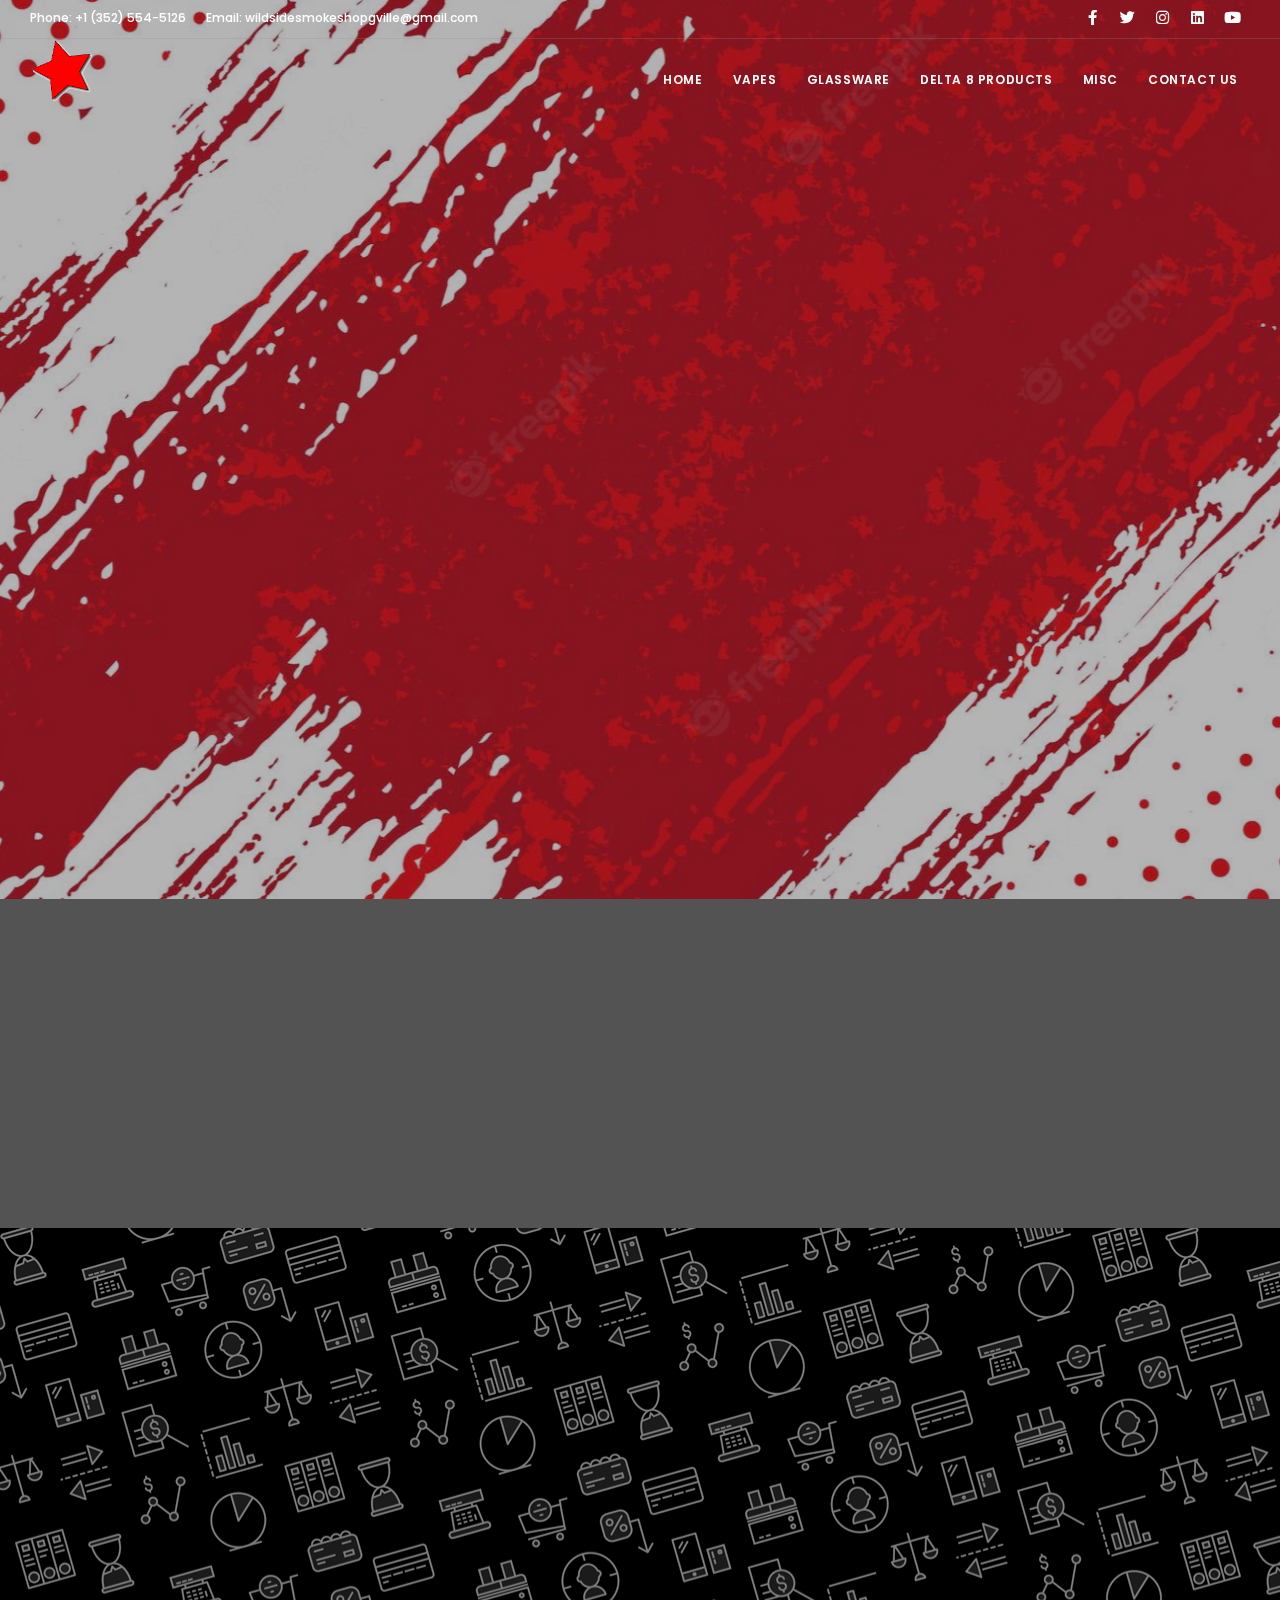
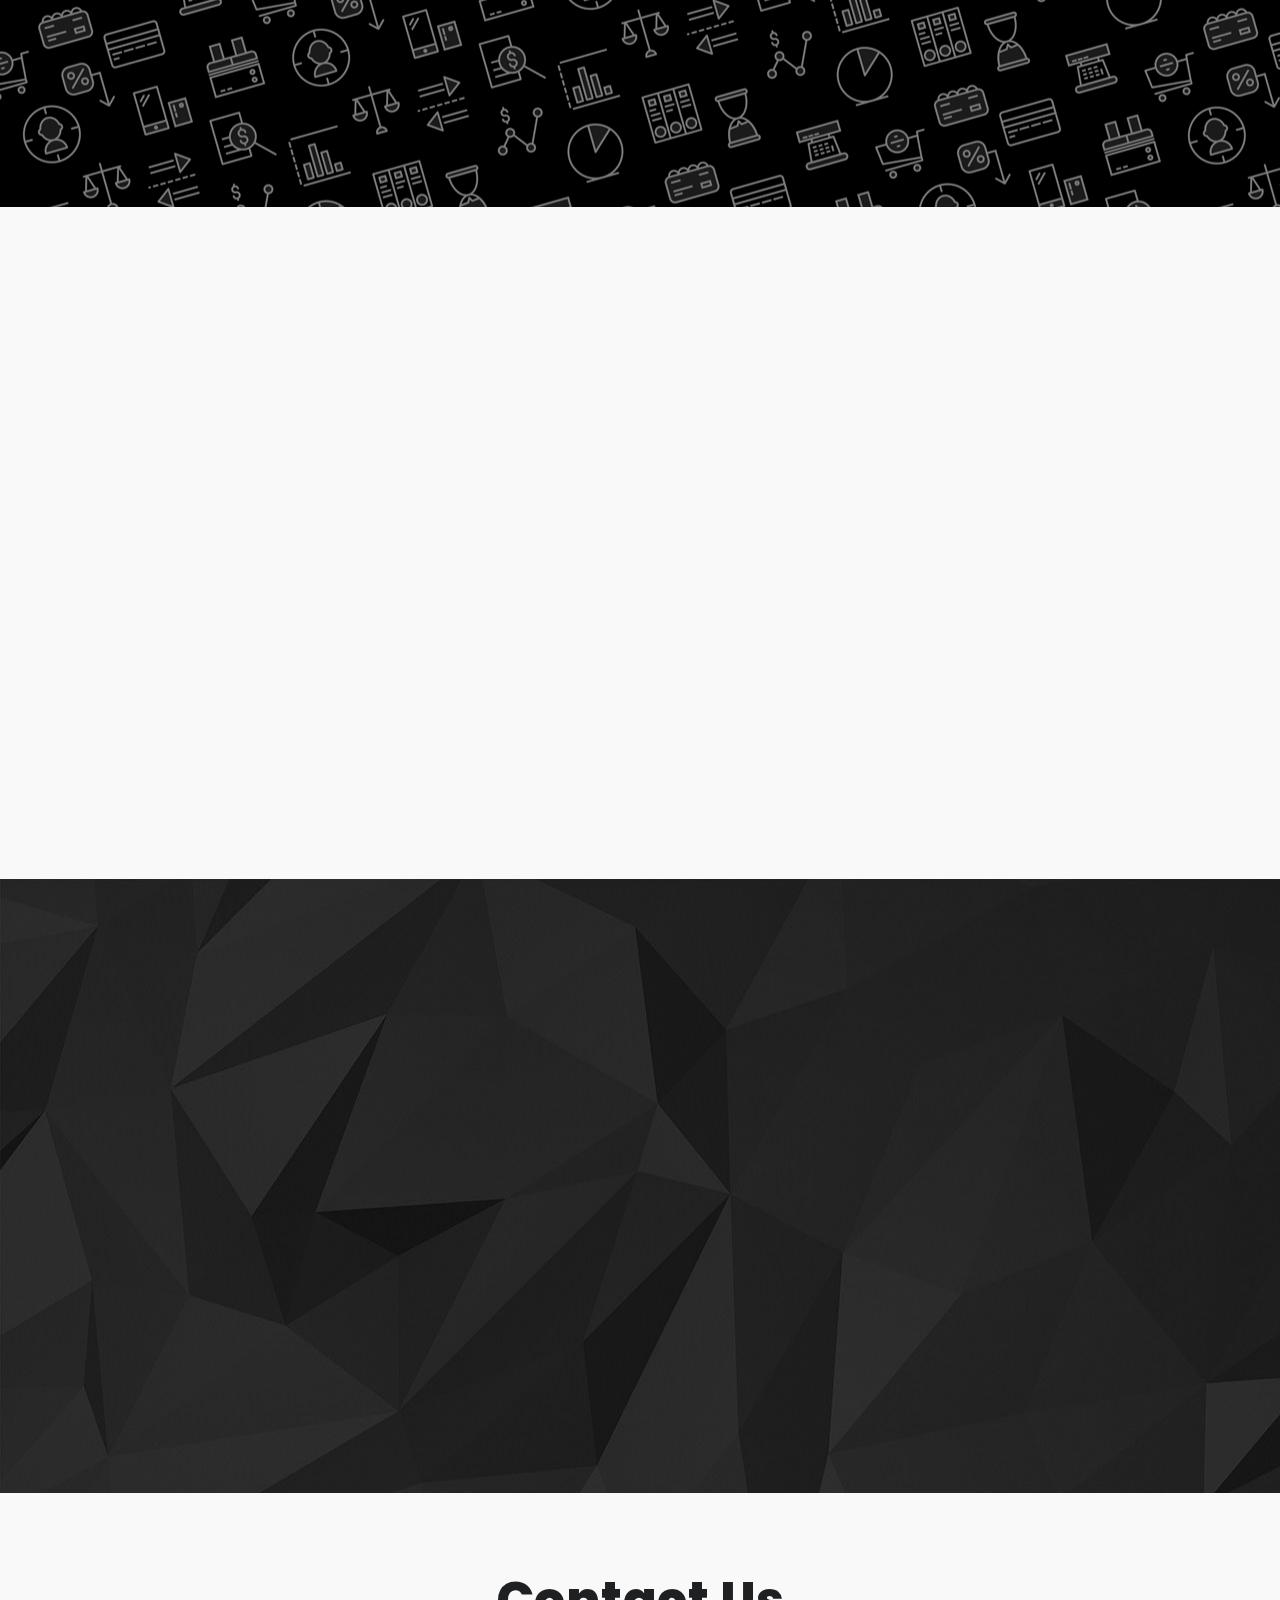
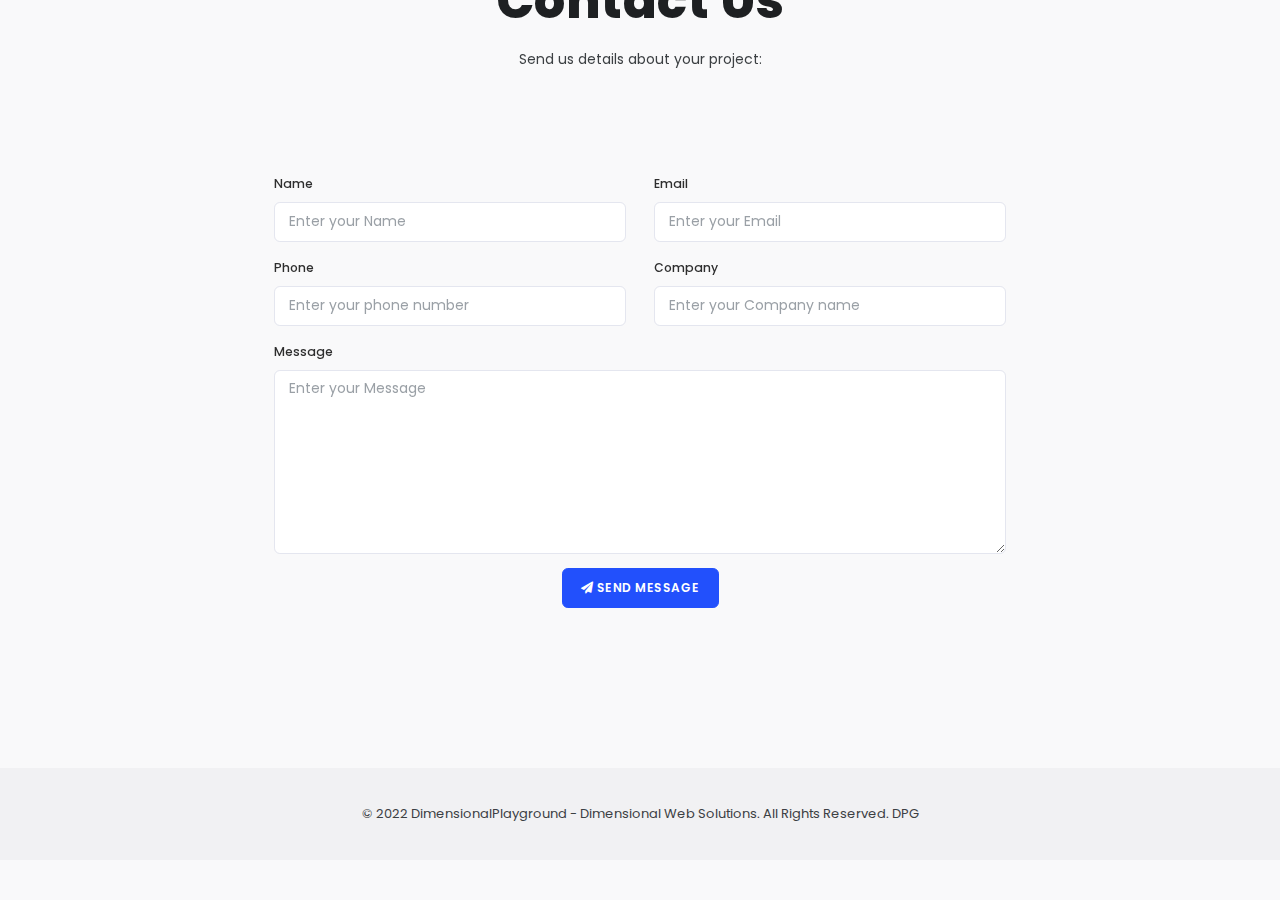
<file: index.html>
<!DOCTYPE html>
<html lang="en">

<head>
    <meta name="viewport" content="width=device-width, initial-scale=1" />
    <meta http-equiv="content-type" content="text/html; charset=utf-8" />
    <meta name="author" content="Dimensional Web Solutions" />
    <meta name="description" content="Dimensional web3 soltions for your business!">
    <link rel="icon" type="image/png" href="images/images.png">
    <meta http-equiv="X-UA-Compatible" content="IE=edge">
    <!-- Document title -->
    <title>WILD SIDE SMOKE SHOP</title>
    <!-- Stylesheets & Fonts -->
    <link href="css/plugins.css" rel="stylesheet">
    <link href="css/style.css" rel="stylesheet">
</head>

<body>
    <!-- Body Inner -->
    <div class="body-inner">
        <!-- Topbar -->
        <div id="topbar" class="topbar-transparent topbar-fullwidth dark d-none d-xl-block d-lg-block">
            <div class="container">
                <div class="row">
                    <div class="col-md-6">
                        <ul class="top-menu">
                            <li><a href="#">Phone: +1 (352) 554-5126</a></li>
                            <li><a href="#">Email: wildsidesmokeshopgville@gmail.com</a></li>
                        </ul>
                    </div>
                    <div class="col-md-6 d-none d-sm-block">
                        <div class="social-icons social-icons-colored-hover">
                            <ul>
                                <li class="social-facebook"><a href="https://www.facebook.com/DimensionalWebSolutions/"><i class="fab fa-facebook-f"></i></a></li>
                                <li class="social-twitter"><a href="https://twitter.com/DPGWeb3"><i class="fab fa-twitter"></i></a></li>
                                <li class="social-instagram"><a href="#"><i class="fab fa-instagram"></i></a></li>
                                <li class="social-linkedin"><a href="#"><i class="fab fa-linkedin"></i></a></li>
                                <li class="social-youtube"><a href="https://www.youtube.com/channel/UCH9heq3EyuWaFaryjzKLIPw"><i class="fab fa-youtube"></i></a></li>
                            </ul>
                        </div>
                    </div>
                </div>
            </div>
        </div>
        <!-- end: Topbar -->

        <!-- Header -->
        <header id="header" data-transparent="true" data-fullwidth="true" class="dark submenu-light">
            <div class="header-inner">
                <div class="container">
                    <!--Logo-->
                    <div id="logo"> <a href="index.html"></a><img src="images/images.png" height="65px" width="65px" align="left" > </img> </div>
                    <!--End: Logo-->
                    <!--Navigation Resposnive Trigger-->
                    <div id="mainMenu-trigger"> <a class="lines-button x"><span class="lines"></span></a> </div>
                    <!--end: Navigation Resposnive Trigger-->
                    <!--Navigation-->
                    <div id="mainMenu">
                        <div class="container">
                            <nav>
                                <ul>
                                    <li><a href="index.html">HOME</a></li>
                                    <li class="dropdown"><a href="Shop1.html">VAPES</a>
                                    </li>
                                    <li class="dropdown"><a href="Shop2.html">GLASSWARE</a>
                                    </li>
                                    <li class="dropdown mega-menu-item"><a href="#WORK">DELTA 8 PRODUCTS</a>
                                    </li>
                                    <li class="dropdown"><a href="Shop3.html">MISC</a>
                                    </li>
                                    <li class="dropdown mega-menu-item"><a href="#Touch">Contact Us</a>
                                </ul>
                            </nav>
                        </div>
                    </div>
                    <!--end: Navigation-->
                </div>
            </div>
        </header>
        <!-- end: Header -->

        <!-- Inspiro Slider -->
        <div id="slider" class="inspiro-slider slider-fullscreen dots-creative" data-height-xs="360">

            <!-- Slide 1 -->
 <div class="slide kenburns" data-bg-image="/images/white-red-grunge-texture-background_1409-1748.png">
                <div class="bg-overlay"></div>
                <div class="container">
                    <div class="slide-captions text-center text-light">
                        <!-- Captions -->
                        <h2 class="text-dark text-lg ">WILD SIDE SMOKE SHOP</h2>
					
                        <div>
							
                            <a class="btn btn-dark" href="#Touch">Get in Touch</a>
                            <a class="btn btn-light btn-outline" href="#Touch">ORDER HERE</a>
                        </div>
						<h3>CONTACT US!</h3>
                        <!-- end: Captions -->
                    </div>
                </div>
                
            </div>
            <!-- end: Slide 1 -->

        </div>
        <!--end: Inspiro Slider -->

        <!-- ABOUT ME -->
<section id="easy-fast" class="text-light p-b-40" style="background-color:#535353;">
            <div class="container">
                <div class="row">
                    <div class="col-lg-4" data-animate="fadeInUp" data-animate-delay="100">
                        <div class="heading-text heading-section">
                            <h1 class="text-medium">Get Your Website To CONVERT!</h1>
                        </div>
                    </div>

                    <div class="col-lg-4" data-animate="fadeInUp" data-animate-delay="300">Your project NEEDS more investors! 
                        <br>
                        <br>Investors only have so much money so why let another project take the spotlight? Dimensional Web3 Solutions is what your company needs to close those investors!</div>

                    <div class="col-lg-4" data-animate="fadeInUp" data-animate-delay="600">We have helped many companies, NFT projects, and crypto service companies make money in the blockchain space by attracting investors with top notch, professional websites and outreach. Work with us and you WILL see the results you need to get your project to succeed GUARANTEED!
                        <br>
                        <br>Just get in touch and tell us what your project is about!
                    </div>

                </div>
            </div>
        </section>
        <!-- end: ABOUT ME -->

        <!-- PROCESS -->
        <section class="box-fancy text-light" style="background-image:url(images/pattern-icons/6.png);" id="DELIVER">
            <div class="bg-overlay"></div>
            <div class="container">
                <div class="row">
                    <div class="col-lg-4 text-center" data-animate="fadeInUp" data-animate-delay="200">
                        <h1 class="text-lg text-uppercase">01.</h1>
                        <h3>CONCEPT</h3>
                        <span>You give us the concept and we will determine what it costs to get the best possible product for your business. </span>
                    </div>

                    <div class="col-lg-4 text-center" data-animate="fadeInUp" data-animate-delay="400">
                        <h1 class="text-lg text-uppercase">02.</h1>
                        <h3>DEVELOPMENT</h3>
                        <span>We develop it fast and with high quality. The motto of our company is to always overdeliver past what we expected.</span>
                    </div>

                    <div class="col-lg-4 text-center" data-animate="fadeInUp" data-animate-delay="600">
                        <h1 class="text-lg text-uppercase">03.</h1>
                        <h3>LAUNCH</h3>
                        <span>Once development is done, we will meet to go over and launch the developed product. Then we will transfer all ownership to you so you can start attracting more investors and customers!</span>
                    </div>
                </div>
            </div>
        </section>
        <!-- end: PROCESS -->

        <!-- PORTFOLIO -->
     <!--   <section> -->
           <!-- <div class="container"> -->
                <!-- Portfolio Filter -->
                <!--<nav class="grid-filter gf-outline" data-layout="#portfolio">
                    <ul>
                        <li class="active"><a href="#" data-category="*">Show All</a></li>
                        <li><a href="#" data-category=".ct-branding">Branding</a></li>
                        <li><a href="#" data-category=".ct-photography">Photography</a></li>
                        <li><a href="#" data-category=".ct-marketing">Marketing</a></li>
                        <li><a href="#" data-category=".ct-media">Media</a></li>
                        <li><a href="#" data-category=".ct-webdesign">Web design</a></li>
                    </ul>
                    <div class="grid-active-title">Show All</div>
                </nav>-->
                <!-- end: Portfolio Filter -->

                <!-- Portfolio -->
               <!-- <div id="portfolio" class="grid-layout portfolio-4-columns" data-margin="0"> -->


                    <!-- portfolio item -->
                   <!-- <div class="portfolio-item no-overlay ct-photography ct-media ct-branding ct-Media ct-webdesign">
                        <div class="portfolio-item-wrap">
                            <div class="portfolio-slider">
                                <div class="carousel dots-inside dots-dark arrows-dark" data-items="1" data-loop="true" data-autoplay="true" data-animate-in="fadeIn" data-animate-out="fadeOut" data-autoplay="1500">
                                    <a href="#"><img src="images/portfolio/64.jpg" alt=""></a>
                                    <a href="#"><img src="images/portfolio/70.jpg" alt=""></a>
                                </div>
                            </div>
                        </div>
                    </div> -->
                    <!-- end: portfolio item -->

                    <!-- portfolio item -->
                    <!--<div class="portfolio-item img-zoom ct-photography ct-marketing ct-media">
                        <div class="portfolio-item-wrap">
                            <div class="portfolio-image">
                                <a href="#"><img src="images/portfolio/60.jpg" alt=""></a>
                            </div>
                            <div class="portfolio-description">
                                <a title="Paper Pouch!" data-lightbox="image" href="images/portfolio/83l.jpg"><i class="fa fa-expand"></i></a>
                                <a href="portfolio-page-grid-gallery.html"><i class="fa fa-link"></i></a>
                            </div>
                        </div>
                    </div> -->
                    <!-- end: portfolio item -->


                    <!-- portfolio item -->
                    <!--<div class="portfolio-item large-width  img-zoom ct-photography ct-media ct-branding ct-Media">
                        <div class="portfolio-item-wrap">
                            <div class="portfolio-image">
                                <a href="#"><img src="images/portfolio/61.jpg" alt=""></a>
                            </div>
                            <div class="portfolio-description">
                                <a href="portfolio-page-grid-gallery.html">
                                    <h3>Let's Go Outside</h3>
                                    <span>Illustrations / Graphics</span>
                                </a>
                            </div>
                        </div>
                    </div> -->
                    <!-- end: portfolio item -->
                    <!-- portfolio item -->
                    <!--<div class="portfolio-item overlay-light img-zoom ct-photography ct-media ct-branding ct-Media ct-webdesign">
                        <div class="portfolio-item-wrap">
                            <div class="portfolio-slider">
                                <div class="carousel dots-inside arrows-dark dots-dark" data-items="1" data-loop="true" data-autoplay="true" data-autoplay="1800">
                                    <a href="#"><img src="images/portfolio/22.jpg" alt=""></a>
                                    <a href="#"><img src="images/portfolio/23.jpg" alt=""></a>
                                    <a href="#"><img src="images/portfolio/24.jpg" alt=""></a>
                                </div>
                            </div>
                            <div class="portfolio-description">
                                <a href="portfolio-page-grid-gallery.html">
                                    <h3>Stockholm Fashion</h3>
                                    <span>Illustrations / Graphics</span>
                                </a>
                            </div>
                        </div>
                    </div> -->
                    <!-- end: portfolio item -->


                    <!-- portfolio item -->
                   <!-- <div class="portfolio-item img-zoom ct-photography ct-media ct-branding ct-marketing ct-webdesign">
                        <div class="portfolio-item-wrap">
                            <div class="portfolio-image">
                                <a href="#"><img src="images/portfolio/65.jpg" alt=""></a>
                            </div>

                            <div class="portfolio-description" data-lightbox="gallery">
                                <a title="Photoshop Mock-up!" data-lightbox="gallery-image" href="images/portfolio/80l.jpg"><i class="fa fa-clone"></i></a>
                                <a title="Paper Pouch!" data-lightbox="gallery-image" href="images/portfolio/81l.jpg" class="hidden"></a>
                                <a title="Mock-up" data-lightbox="gallery-image" href="images/portfolio/82l.jpg" class="hidden"></a>
                                <a href="portfolio-page-grid-gallery.html"><i class="fa fa-link"></i></a>
                            </div>
                        </div>
                    </div>-->
                    <!-- end: portfolio item -->


                    <!-- portfolio item -->
                  <!--  <div class="portfolio-item img-zoom ct-marketing ct-media ct-branding ct-marketing ct-webdesign">
                        <div class="portfolio-item-wrap">
                            <div class="portfolio-image">
                                <a href="#"><img src="images/portfolio/66.jpg" alt=""></a>
                            </div>
                            <div class="portfolio-description">
                                <a href="portfolio-page-grid-gallery.html">
                                    <h3>Last Iceland Sunshine</h3>
                                    <span>Graphics</span>
                                </a>
                            </div>
                        </div>
                    </div>-->
                    <!-- end: portfolio item -->


                    <!-- portfolio item -->
                   <!-- <div class="portfolio-item img-zoom ct-photography ct-media ct-branding ct-marketing ct-webdesign">
                        <div class="portfolio-item-wrap">
                            <div class="portfolio-image">
                                <a href="#"><img src="images/portfolio/67.jpg" alt=""></a>
                            </div>
                            <div class="portfolio-description">
                                <a title="Paper Pouch!" data-lightbox="iframe" href="https://www.youtube.com/watch?v=k6Kly58LYzY"><i class="fa fa-play"></i></a>
                                <a href="portfolio-page-grid-gallery.html"><i class="fa fa-link"></i></a>
                            </div>
                        </div>
                    </div>-->
                    <!-- end: portfolio item -->


                    <!-- portfolio item -->
                <!--    <div class="portfolio-item no-overlay ct-photography ct-media ct-branding ct-Media ct-marketing ct-webdesign">
                        <div class="portfolio-item-wrap">
                            <div class="portfolio-slider">
                                <div class="carousel dots-inside dots-dark arrows-dark" data-items="1" data-loop="true" data-autoplay="true" data-animate-in="fadeIn" data-animate-out="fadeOut" data-autoplay="1500">
                                    <a href="#"><img src="images/portfolio/68.jpg" alt=""></a>
                                    <a href="#"><img src="images/portfolio/71.jpg" alt=""></a>
                                </div>
                            </div>
                        </div>
                    </div> -->
                    <!-- end: portfolio item -->


                    <!-- portfolio item -->
                   <!-- <div class="portfolio-item img-zoom ct-photography ct-marketing ct-media">
                        <div class="portfolio-item-wrap">
                            <div class="portfolio-image">
                                <a href="#"><img src="images/portfolio/69.jpg" alt=""></a>
                            </div>
                            <div class="portfolio-description">
                                <a href="portfolio-page-grid-gallery.html">
                                    <h3>Luxury Wine</h3>
                                    <span>Graphics / Branding</span>
                                </a>
                            </div>
                        </div>
                    </div> -->
                    <!-- end: portfolio item -->

                    <!-- portfolio item -->
                   <!-- <div class="portfolio-item img-zoom ct-marketing ct-media ct-branding ct-marketing ct-webdesign">
                        <div class="portfolio-item-wrap">
                            <div class="portfolio-image">
                                <a href="#"><img src="images/portfolio/70.jpg" alt=""></a>
                            </div>
                            <div class="portfolio-description">
                                <a href="portfolio-page-grid-gallery.html">
                                    <h3>Last Iceland Sunshine</h3>
                                    <span>Graphics</span>
                                </a>
                            </div>
                        </div>
                    </div> -->
                    <!-- end: portfolio item -->


                    <!-- portfolio item -->
                  <!--  <div class="portfolio-item img-zoom ct-photography ct-media ct-branding ct-marketing ct-webdesign">
                        <div class="portfolio-item-wrap">
                            <div class="portfolio-image">
                                <a href="#"><img src="images/portfolio/72.jpg" alt=""></a>
                            </div>
                            <div class="portfolio-description">
                                <a href="portfolio-page-grid-gallery.html">
                                    <h3>Towel World</h3>
                                    <span>Graphics</span>
                                </a>
                            </div>
                        </div>
                    </div>-->
                    <!-- end: portfolio item -->

                    <!-- portfolio item -->
                 <!--   <div class="portfolio-item img-zoom ct-photography ct-media ct-branding ct-marketing ct-webdesign">
                        <div class="portfolio-item-wrap">
                            <div class="portfolio-image">
                                <a href="#"><img src="images/portfolio/73.jpg" alt=""></a>
                            </div>
                            <div class="portfolio-description">
                                <a href="portfolio-page-grid-gallery.html">
                                    <h3>Towel World</h3>
                                    <span>Graphics</span>
                                </a>
                            </div>
                        </div>
                    </div>-->
                    <!-- end: portfolio item -->


                <!--</div>-->
                <!-- end: Portfolio -->
           <!-- </div>
        </section>-->
        <!-- end: PORTFOLIO -->

        <!-- LATEST WORK -->
        <section class="p-t-150 background-grey p-b-150" id="WORK">
            <div class="container">
                <div class="row">
                    <div class="col-lg-7 m-b-30" data-animate="fadeInLeft">

                        <div class="carousel" data-items="1">
                            <a href="homepages/agency/images/latest-products/1.jpg" data-lightbox="gallery-image" title="Your image title here!"><img src="homepages/agency/images/latest-products/1.jpg" alt=""></a>

                            <a href="homepages/agency/images/latest-products/2.jpg" data-lightbox="gallery-image" title="Your image title here!"><img src="homepages/agency/images/latest-products/2.jpg" alt=""></a>

                            <a href="homepages/agency/images/latest-products/3.jpg" data-lightbox="gallery-image" title="Your image title here!"><img src="homepages/agency/images/latest-products/3.jpg" alt=""></a>

                        </div>

                    </div>
                    <div class="col-lg-5 p-l-40 p-r-40" data-animate="fadeInRight">
                        <div class="m-b-40">
                            <h2>LATEST WORK</h2>
                            <p>We helped develop this x NFT project with there website which generated RESULTS.</p>

                            <p> Work with us and you will see results like this.</p>
                        </div>
                        <a class="btn btn-primary" href="#"><span>Want to see more?</span></a>
                    </div>
                </div>
            </div>

        </section>
        <!-- LATEST WORK -->

        <!-- SERVICES -->
        <section class="text-light" style="background: transparent url(images/polygon/1.jpg);" id="QUALITY">
            <div class="container">
                <div class="row">
                    <div class="col-lg-4">
                        <div class="col-lg-4" data-animate="fadeIn">
                            <div class="heading-text heading-section">
                                <h1 class="text-medium">Best Services Around</h1>
                            </div>
                        </div>
                    </div>
                    <div class="col-lg-8">
                        <div class="row">
                            <div class="col-lg-6" data-animate="flipInY" data-animate-delay="100">
                                <div class="icon-box effect small clean">
                                    <div class="icon">
                                        <a href="#"><i class="fa fa-plug"></i></a>
                                    </div>
                                    <h3>Powerful Design</h3>
                                    <p>Our designs ENSURE potential investors and customers don't think twice.</p>
                                </div>
                            </div>
                            <div class="col-lg-6" data-animate="flipInY" data-animate-delay="200">
                                <div class="icon-box effect small clean">
                                    <div class="icon">
                                        <a href="#"><i class="fa fa-desktop"></i></a>
                                    </div>
                                    <h3>Flexible Solutions</h3>
                                    <p>Our company adapts to what makes your investors and customers ACT.</p>
                                </div>
                            </div>
                            <div class="col-lg-6" data-animate="flipInY" data-animate-delay="400">
                                <div class="icon-box effect small clean">
                                    <div class="icon">
                                        <a href="#"><i class="fa fa-cloud"></i></a>
                                    </div>
                                    <h3>Proper Functionality</h3>
                                    <p>Anything exclusive to web3 technology is what we specialize in.</p>
                                </div>
                            </div>

                            <div class="col-lg-6" data-animate="flipInY" data-animate-delay="600">
                                <div class="icon-box effect small clean">
                                    <div class="icon">
                                        <a href="#"><i class="far fa-lightbulb"></i></a>
                                    </div>
                                    <h3>Fast Delivery</h3>
                                    <p>We get our products delivered QUICKLY and of HIGH QUALITY.</p>
                                </div>
                            </div>
                            <div class="col-lg-6" data-animate="flipInY" data-animate-delay="800">
                                <div class="icon-box effect small clean">
                                    <div class="icon">
                                        <a href="#"><i class="fa fa-trophy"></i></a>
                                    </div>
                                    <h3>Top Tier Results</h3>
                                    <p>Whatever the objective of your company, our products will give the best results.</p>
                                </div>
                            </div>
                            <div class="col-lg-6" data-animate="flipInY" data-animate-delay="1000">
                                <div class="icon-box effect small clean">
                                    <div class="icon">
                                        <a href="#"><i class="fa fa-thumbs-up"></i></a>
                                    </div>
                                    <h3>Massive Value</h3>
                                    <p>We always strive to provide 3x more value than the cost of our service.</p>
                                </div>
                            </div>



                        </div>
                    </div>
                </div>
            </div>
        </section>
        <!-- end: SERVICES -->

        <!-- GET IN TOUCH -->
        <section class="background-grey" id="Touch">
            <div class="container">

                <div class="text-center m-b-100">
                    <h1 class="text-medium">Contact Us</h1>
                    <p>Send us details about your project:
                    </p>
                </div>
                <div class="row">
                    <div class="col-lg-8 center">
                        <form class="widget-contact-form" novalidate action="include/contact-form.php" role="form" method="post">
                            <div class="row">
                                <div class="form-group col-md-6">
                                    <label for="name">Name</label>
                                    <input type="text" aria-required="true" name="widget-contact-form-name" class="form-control required name" placeholder="Enter your Name">
                                </div>
                                <div class="form-group col-md-6">
                                    <label for="email">Email</label>
                                    <input type="email" aria-required="true" required name="widget-contact-form-email" class="form-control required email" placeholder="Enter your Email">
                                </div>
                            </div>
                            <div class="row">
                                <div class="form-group col-md-6">
                                    <label for="subject">Phone</label>
                                    <input type="text" name="widget-contact-form-phone" class="form-control" placeholder="Enter your phone number">
                                </div>
                                <div class="form-group col-md-6">
                                    <label for="subject">Company</label>
                                    <input type="text" name="widget-contact-form-company" class="form-control" placeholder="Enter your Company name">
                                </div>
                            </div>
                            <div class="form-group">
                                <label for="message">Message</label>
                                <textarea type="text" name="widget-contact-form-message" rows="8" class="form-control required" placeholder="Enter your Message"></textarea>
                            </div>
                            <div class="row">
                                <div class="form-group text-center">
                                    <button class="btn center" type="submit" id="form-submit"><i class="fa fa-paper-plane"></i>&nbsp;Send message</button>
                                </div>
                            </div>
                        </form>

                    </div>
                </div>
            </div>
        </section>
        <!-- end: GET IN TOUCH -->

        <!-- Footer -->
        <footer id="footer">
            <div class="footer-content">
            <div class="copyright-content">
                <div class="container">
                    <div class="copyright-text text-center">&copy; 2022 DimensionalPlayground - Dimensional Web Solutions. All Rights Reserved.<a href="#" target="_blank" rel="noopener"> DPG</a> </div>
                </div>
            </div>
        </footer>
        <!-- end: Footer -->

    </div>
    <!-- end: Body Inner -->

    <!-- Scroll top -->
    <a id="scrollTop"><i class="icon-chevron-up"></i><i class="icon-chevron-up"></i></a>
    <!--Plugins-->
    <script src="js/jquery.js"></script>
    <script src="js/plugins.js"></script>

    <!--Template functions-->
    <script src="js/functions.js"></script>

</body>

</html>
</file>
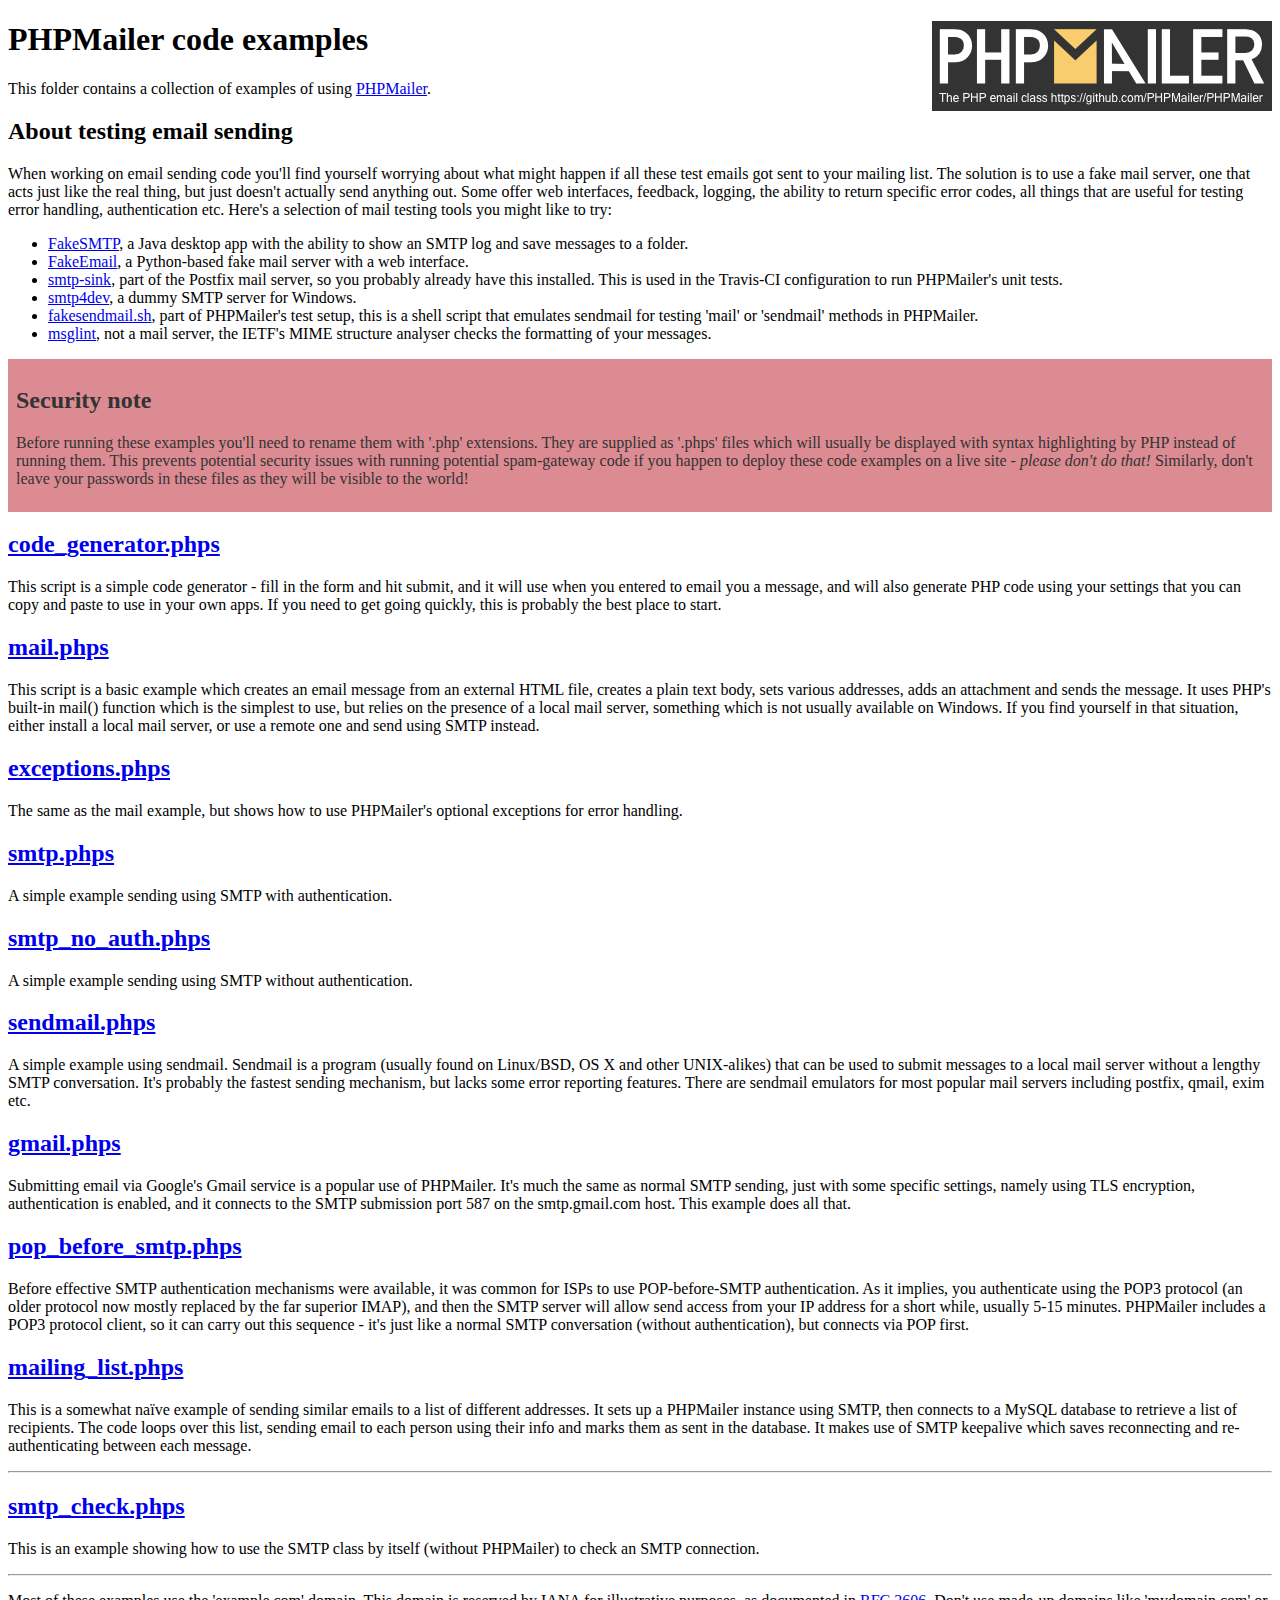
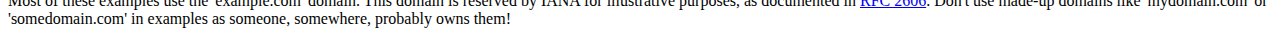
<file: include/php-mailer/examples/index.html>
<!DOCTYPE html>
<html>
<head>
	<meta charset="UTF-8">
	<title>PHPMailer Examples</title>
</head>
<body>
<h1>PHPMailer code examples<a href="https://github.com/PHPMailer/PHPMailer"><img src="images/phpmailer.png" style="float:right; border:0;" alt="PHPMailer logo"></a></h1>
<p>This folder contains a collection of examples of using <a href="https://github.com/PHPMailer/PHPMailer">PHPMailer</a>.</p>
<h2>About testing email sending</h2>
<p>When working on email sending code you'll find yourself worrying about what might happen if all these test emails got sent to your mailing list. The solution is to use a fake mail server, one that acts just like the real thing, but just doesn't actually send anything out. Some offer web interfaces, feedback, logging, the ability to return specific error codes, all things that are useful for testing error handling, authentication etc. Here's a selection of mail testing tools you might like to try:</p>
<ul>
  <li><a href="https://github.com/Nilhcem/FakeSMTP">FakeSMTP</a>, a Java desktop app with the ability to show an SMTP log and save messages to a folder. </li>
  <li><a href="https://github.com/isotoma/FakeEmail">FakeEmail</a>, a Python-based fake mail server with a web interface.</li>
  <li><a href="http://www.postfix.org/smtp-sink.1.html">smtp-sink</a>, part of the Postfix mail server, so you probably already have this installed. This is used in the Travis-CI configuration to run PHPMailer's unit tests.</li>
  <li><a href="http://smtp4dev.codeplex.com">smtp4dev</a>, a dummy SMTP server for Windows.</li>
  <li><a href="https://github.com/PHPMailer/PHPMailer/blob/master/test/fakesendmail.sh">fakesendmail.sh</a>, part of PHPMailer's test setup, this is a shell script that emulates sendmail for testing 'mail' or 'sendmail' methods in PHPMailer.</li>
  <li><a href="http://tools.ietf.org/tools/msglint/">msglint</a>, not a mail server, the IETF's MIME structure analyser checks the formatting of your messages.</li>
</ul>
<div style="padding: 8px; color: #333333; background-color: #dc8b92">
<h2>Security note</h2>
<p>Before running these examples you'll need to rename them with '.php' extensions. They are supplied as '.phps' files which will usually be displayed with syntax highlighting by PHP instead of running them. This prevents potential security issues with running potential spam-gateway code if you happen to deploy these code examples on a live site - <em>please don't do that!</em> Similarly, don't leave your passwords in these files as they will be visible to the world!</p>
</div>
<h2><a href="code_generator.phps">code_generator.phps</a></h2>
<p>This script is a simple code generator - fill in the form and hit submit, and it will use when you entered to email you a message, and will also generate PHP code using your settings that you can copy and paste to use in your own apps. If you need to get going quickly, this is probably the best place to start.</p>
<h2><a href="mail.phps">mail.phps</a></h2>
<p>This script is a basic example which creates an email message from an external HTML file, creates a plain text body, sets various addresses, adds an attachment and sends the message. It uses PHP's built-in mail() function which is the simplest to use, but relies on the presence of a local mail server, something which is not usually available on Windows. If you find yourself in that situation, either install a local mail server, or use a remote one and send using SMTP instead.</p>
<h2><a href="exceptions.phps">exceptions.phps</a></h2>
<p>The same as the mail example, but shows how to use PHPMailer's optional exceptions for error handling.</p>
<h2><a href="smtp.phps">smtp.phps</a></h2>
<p>A simple example sending using SMTP with authentication.</p>
<h2><a href="smtp_no_auth.phps">smtp_no_auth.phps</a></h2>
<p>A simple example sending using SMTP without authentication.</p>
<h2><a href="sendmail.phps">sendmail.phps</a></h2>
<p>A simple example using sendmail. Sendmail is a program (usually found on Linux/BSD, OS X and other UNIX-alikes) that can be used to submit messages to a local mail server without a lengthy SMTP conversation. It's probably the fastest sending mechanism, but lacks some error reporting features. There are sendmail emulators for most popular mail servers including postfix, qmail, exim etc.</p>
<h2><a href="gmail.phps">gmail.phps</a></h2>
<p>Submitting email via Google's Gmail service is a popular use of PHPMailer. It's much the same as normal SMTP sending, just with some specific settings, namely using TLS encryption, authentication is enabled, and it connects to the SMTP submission port 587 on the smtp.gmail.com host. This example does all that.</p>
<h2><a href="pop_before_smtp.phps">pop_before_smtp.phps</a></h2>
<p>Before effective SMTP authentication mechanisms were available, it was common for ISPs to use POP-before-SMTP authentication. As it implies, you authenticate using the POP3 protocol (an older protocol now mostly replaced by the far superior IMAP), and then the SMTP server will allow send access from your IP address for a short while, usually 5-15 minutes. PHPMailer includes a POP3 protocol client, so it can carry out this sequence - it's just like a normal SMTP conversation (without authentication), but connects via POP first.</p>
<h2><a href="mailing_list.phps">mailing_list.phps</a></h2>
<p>This is a somewhat naïve example of sending similar emails to a list of different addresses. It sets up a PHPMailer instance using SMTP, then connects to a MySQL database to retrieve a list of recipients. The code loops over this list, sending email to each person using their info and marks them as sent in the database. It makes use of SMTP keepalive which saves reconnecting and re-authenticating between each message.</p>
<hr>
<h2><a href="smtp_check.phps">smtp_check.phps</a></h2>
<p>This is an example showing how to use the SMTP class by itself (without PHPMailer) to check an SMTP connection.</p>
<hr>
<p>Most of these examples use the 'example.com' domain. This domain is reserved by IANA for illustrative purposes, as documented in <a href="http://tools.ietf.org/html/rfc2606">RFC 2606</a>. Don't use made-up domains like 'mydomain.com' or 'somedomain.com' in examples as someone, somewhere, probably owns them!</p>
</body>
</html>
</file>
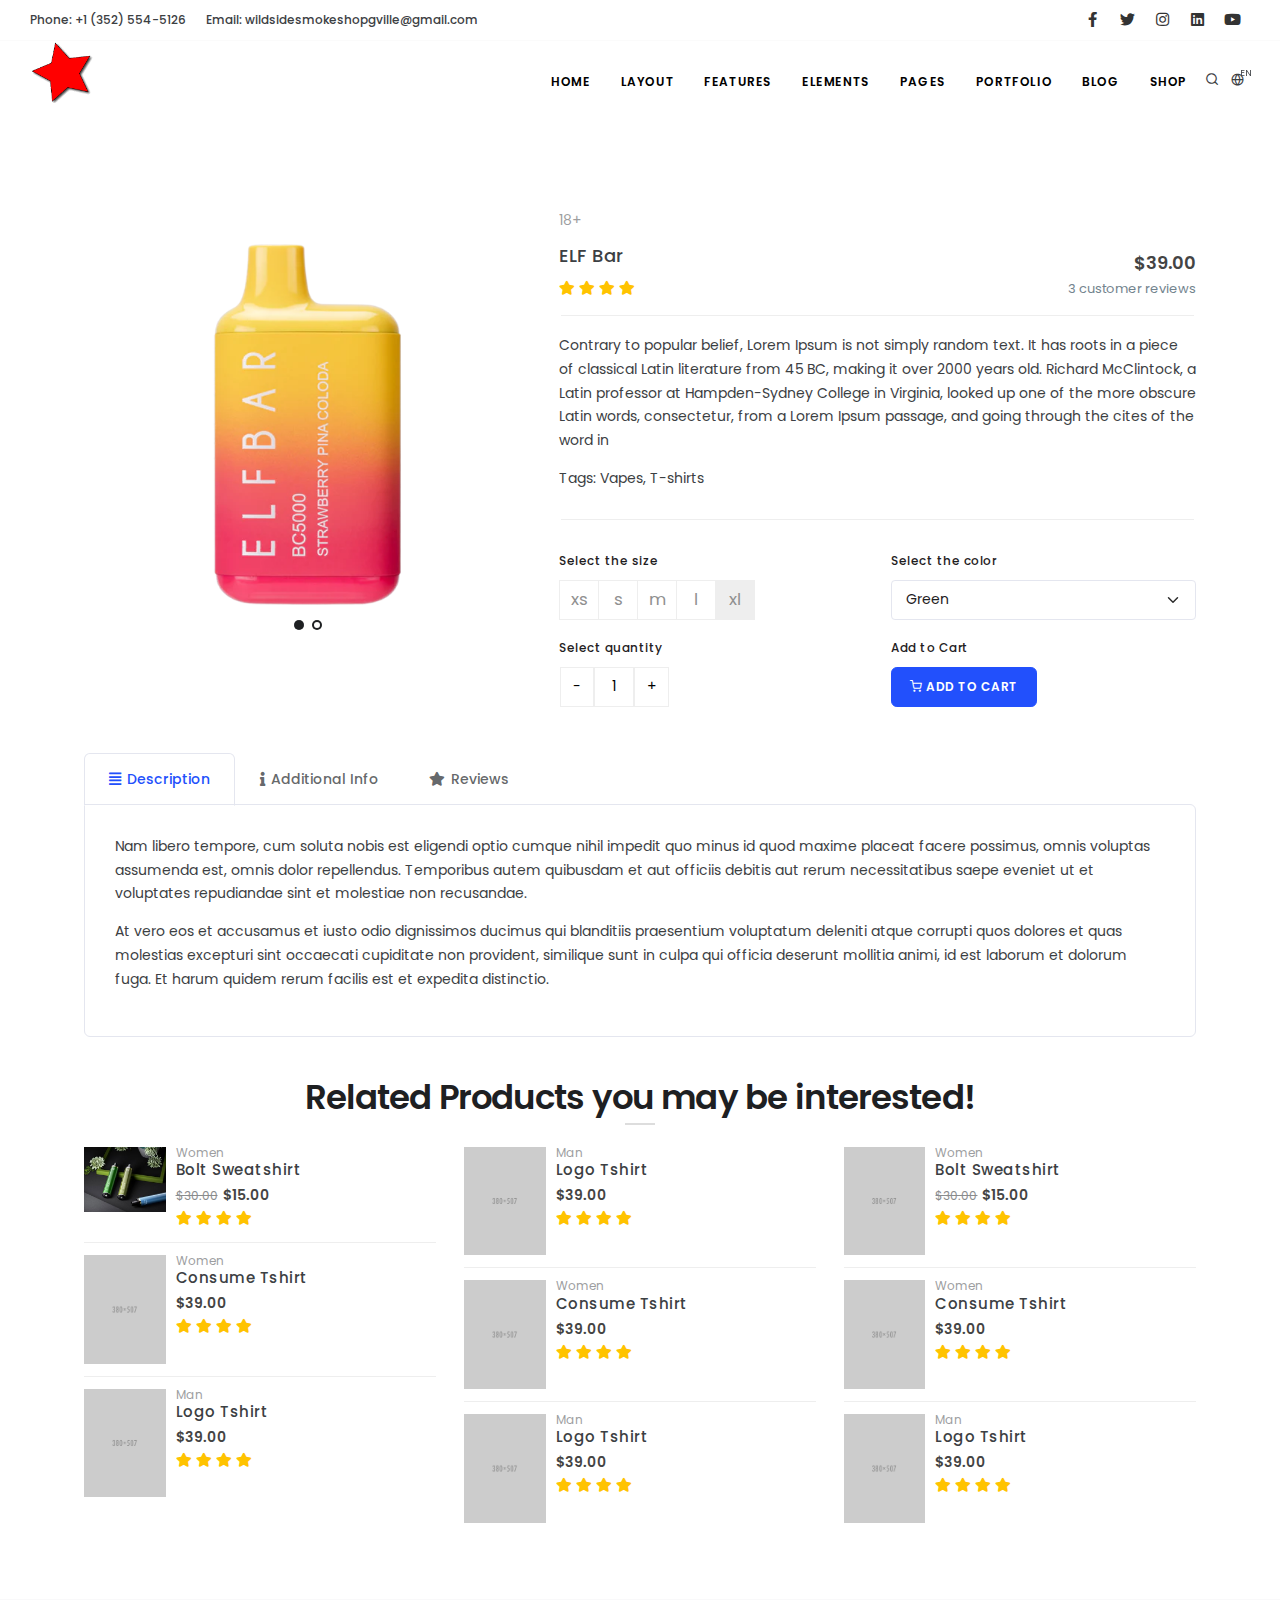
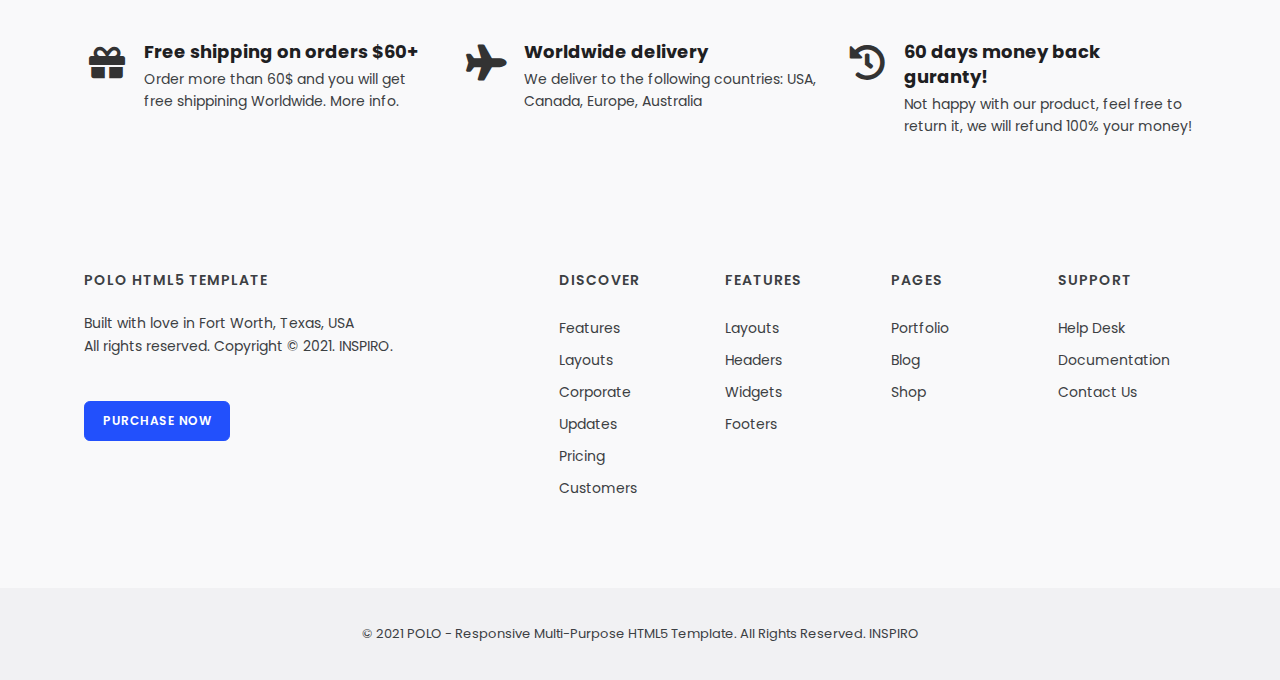
<file: ELFBar.html>
<!DOCTYPE html>
<html lang="en">

<head>
    <meta name="viewport" content="width=device-width, initial-scale=1" />
    <meta http-equiv="content-type" content="text/html; charset=utf-8" />
    <meta name="author" content="Dimensional Web Solutions" />
    <meta name="description" content="Dimensional web3 soltions for your business!">
    <link rel="icon" type="image/png" href="images/images.png">
    <meta http-equiv="X-UA-Compatible" content="IE=edge">
    <!-- Document title -->
    <title>WILD SIDE SMOKE SHOP</title>
    <!-- Stylesheets & Fonts -->
    <link href="css/plugins.css" rel="stylesheet">
    <link href="css/style.css" rel="stylesheet">
</head>

<body>
    <!-- Body Inner -->
    <div class="body-inner">
        <!-- Topbar -->
        <div id="topbar" class="topbar-fullwidth d-none d-lg-block">
            <div class="container">
                <div class="row">
                    <div class="col-md-6">
                        <ul class="top-menu">
                            <li><a href="#">Phone: +1 (352) 554-5126</a></li>
                            <li><a href="#">Email: wildsidesmokeshopgville@gmail.com</a></li>
                        </ul>
                    </div>
                    <div class="col-md-6 d-none d-sm-block">
                        <div class="social-icons social-icons-colored-hover">
                            <ul>
								<li class="social-facebook"><a href="https://www.facebook.com/DimensionalWebSolutions/"><i class="fab fa-facebook-f"></i></a></li>
                                <li class="social-twitter"><a href="https://twitter.com/DPGWeb3"><i class="fab fa-twitter"></i></a></li>
                                <li class="social-instagram"><a href="#"><i class="fab fa-instagram"></i></a></li>
                                <li class="social-linkedin"><a href="#"><i class="fab fa-linkedin"></i></a></li>
                                <li class="social-youtube"><a href="https://www.youtube.com/channel/UCH9heq3EyuWaFaryjzKLIPw"><i class="fab fa-youtube"></i></a></li>
                            </ul>
                        </div>
                    </div>
                </div>
            </div>
        </div>
        <!-- end: Topbar -->
        <!-- Header -->
        <header id="header" data-fullwidth="true">
            <div class="header-inner">
                <div class="container">
                    <!--Logo-->
                    <div id="logo"> <a href="index.html"></a><img src="images/images.png" height="65px" width="65px" align="left" > </img> </div>

                    <!--End: Logo-->
                    <!-- Search -->
                    <div id="search"><a id="btn-search-close" class="btn-search-close" aria-label="Close search form"><i class="icon-x"></i></a>
                        <form class="search-form" action="search-results-page.html" method="get">
                            <input class="form-control" name="q" type="text" placeholder="Type & Search..." />
                            <span class="text-muted">Start typing & press "Enter" or "ESC" to close</span>
                        </form>
                    </div>
                    <!-- end: search -->
                    <!--Header Extras-->
                    <div class="header-extras">
                        <ul>
                            <li>
                                <a id="btn-search" href="#"> <i class="icon-search"></i></a>
                            </li>
                            <li>
                                <div class="p-dropdown">
                                    <a href="#"><i class="icon-globe"></i><span>EN</span></a>
                                    <ul class="p-dropdown-content">
                                        <li><a href="#">French</a></li>
                                        <li><a href="#">Spanish</a></li>
                                        <li><a href="#">English</a></li>
                                    </ul>
                                </div>
                            </li>
                        </ul>
                    </div>
                    <!--end: Header Extras-->
                    <!--Navigation Resposnive Trigger-->
                    <div id="mainMenu-trigger">
                        <a class="lines-button x"><span class="lines"></span></a>
                    </div>
                    <!--end: Navigation Resposnive Trigger-->
                    <!--Navigation-->
                    <div id="mainMenu">
                        <div class="container">
                            <nav>
                                <ul>
                                    <li><a href="index.html">Home</a></li>
                                    <li class="dropdown"><a href="#">Layout</a>
                                        <ul class="dropdown-menu">
                                            <li class="dropdown-submenu"><a href="#">Topbar</a>
                                                <ul class="dropdown-menu">
                                                    <li><a href="header-topbar.html">Light</a></li>
                                                    <li><a href="header-topbar-dark.html">Dark</a></li>
                                                    <li><a href="header-topbar-transparent.html">Transparent</a></li>
                                                    <li><a href="header-topbar-colored.html">Colored</a></li>
                                                    <li><a href="header-topbar-fullwidth.html">Fullwidth</a></li>
                                                </ul>
                                            </li>
                                            <li class="dropdown-submenu"><a href="#">Header</a>
                                                <ul class="dropdown-menu">
                                                    <li><a href="header.html">Light</a></li>
                                                    <li><a href="header-dark.html">Dark</a></li>
                                                    <li><a href="header-transparent.html">Transparent</a></li>
                                                    <li><a href="header-fullwidth.html">Fullwidth</a></li>
                                                    <li class="dropdown-submenu"><a href="#">Modern</a>
                                                        <ul class="dropdown-menu">
                                                            <li><a href="header-modern.html">Light</a></li>
                                                            <li><a href="header-modern-dark.html">Dark</a></li>
                                                            <li><a href="header-modern-transparent.html">Transparent</a></li>
                                                        </ul>
                                                    </li>
                                                    <li><a href="header-mini.html">Mini</a></li>
                                                    <li><a href="header-alternative.html">Alternative</a></li>
                                                    <li><a href="header-always-fixed.html">Always Fixed</a></li>
                                                    <li><a href="header-disable-fixed.html">Disable Fixed</a></li>
                                                    <li><a href="header-responsive-fixed.html">Responsive Fixed</a></li>
                                                    <li class="dropdown-submenu"><a href="#">Logo</a>
                                                        <ul class="dropdown-menu">
                                                            <li><a href="header-logo.html">Left</a></li>
                                                            <li><a href="header-logo-right.html">Right</a></li>
                                                            <li><a href="header-logo-center.html">Center</a></li>
                                                            <li><a href="header-logo-fixed-header.html">Header Fixed Logo</a></li>
                                                            <li><a href="header-logo-responsive.html">Header Responsive Logo</a></li>
                                                        </ul>
                                                    </li>
                                                    <li class="dropdown-submenu"><a href="#">Menu Positions</a>
                                                        <ul class="dropdown-menu">
                                                            <li><a href="header-menu-left.html">Left</a></li>
                                                            <li><a href="header-menu-right.html">Right</a></li>
                                                            <li><a href="header-menu-center.html">Center</a></li>
                                                        </ul>
                                                    </li>
                                                </ul>
                                            </li>
                                            <li class="dropdown-submenu"><a href="#">Main Menu<span class="badge bg-danger">NEW</span></a>
                                                <ul class="dropdown-menu">
                                                    <li><a href="menu.html">Default</a></li>
                                                    <li><a href="menu-lowercase.html">Lowercase</a></li>
                                                    <li><a href="menu-split.html">Split Menu</a></li>
                                                    <li><a href="menu-sub-title.html">Sub Title Menu</a></li>
                                                    <li><a href="menu-overlay.html">Overlay Menu</a></li>
                                                    <li><a href="menu-creative.html">Creative Menu</a></li>
                                                    <li><a href="menu-lines.html">Lines Menu</a></li>
                                                    <li class="dropdown-submenu"><a href="#">Outline</a>
                                                        <ul class="dropdown-menu">
                                                            <li><a href="menu-outline.html">Default</a></li>
                                                            <li><a href="menu-outline-dark.html">Dark</a></li>
                                                            <li><a href="menu-outline-light.html">Light</a></li>
                                                        </ul>
                                                    </li>
                                                    <li class="dropdown-submenu"><a href="#">Rounded</a>
                                                        <ul class="dropdown-menu">
                                                            <li><a href="menu-rounded.html">Default</a></li>
                                                            <li><a href="menu-rounded-dark.html">Dark</a></li>
                                                            <li><a href="menu-rounded-light.html">Light</a></li>
                                                        </ul>
                                                    </li>
                                                    <li class="dropdown-submenu"><a href="#">Positions</a>
                                                        <ul class="dropdown-menu">
                                                            <li><a href="menu-left.html">Left Aligned</a></li>
                                                            <li><a href="menu-center.html">Center Aligned</a></li>
                                                            <li><a href="menu-right.html">Right Aligned</a></li>
                                                        </ul>
                                                    </li>
                                                    <li><a href="menu-dots.html">Dots Menu</a></li>
                                                    <li><a href="menu-one-page.html">One Page Menu</a></li>
                                                    <li><a href="menu-hover-background.html">Hover Background</a></li>
                                                    <li><a href="menu-button.html">Button Version</a></li>
                                                    <li><a href="menu-social-icons.html">Social Icons Version</a></li>
                                                    <li><a href="menu-onclick.html">OnClick Open</a></li>
                                                    <li><a href="menu-rounded-dropdown.html">Rounded Dropdown</a></li>
                                                </ul>
                                            </li>
                                            <li class="dropdown-submenu"><a href="#">Page Title</a>
                                                <ul class="dropdown-menu">
                                                    <li><a href="page-title.html">Default</a></li>
                                                    <li><a href="page-title-image.html">Image background</a></li>
                                                    <li><a href="page-title-video.html">Video background</a></li>
                                                    <li><a href="page-title-particle.html">Particle animation</a></li>
                                                    <li><a href="page-title-pattern.html">Pattern background</a></li>
                                                    <li><a href="page-title-background-color.html">Colored background</a></li>
                                                    <li><a href="page-title-parallax.html">Parallax</a></li>
                                                    <li><a href="page-title-animated.html">Animated</a></li>
                                                    <li><a href="page-title-right.html">Right Aligned</a></li>
                                                    <li><a href="page-title-left.html">Left Aligned</a></li>
                                                </ul>
                                            </li>
                                            <li class="dropdown-submenu"><a href="#">Page Menu<span class="badge bg-danger">NEW</span></a>
                                                <ul class="dropdown-menu">
                                                    <li><a href="page-menu.html">Default</a></li>
                                                    <li><a href="page-menu-sticky.html">Sticky</a></li>
                                                    <li><a href="page-menu-rounded.html">Rounded</a></li>
                                                    <li><a href="page-menu-outline.html">Outline</a></li>
                                                    <li><a href="page-menu-lines.html">Lines</a></li>
                                                    <li><a href="page-menu-solid.html">Solid</a></li>
                                                    <li><a href="page-menu-light.html">Light</a></li>
                                                    <li><a href="page-menu-dark.html">Dark</a></li>
                                                    <li><a href="page-menu-creative.html">Creative</a></li>
                                                    <li><a href="page-menu.html">Dropdown</a></li>
                                                </ul>
                                            </li>
                                            <li class="dropdown-submenu"><a href="#">Sidebars</a>
                                                <ul class="dropdown-menu">
                                                    <li><a href="sidebar-sticky.html">Sticky version</a></li>
                                                    <li><a href="sidebar.html">Left aligned</a></li>
                                                    <li><a href="sidebar-right.html">Right aligned</a></li>
                                                    <li><a href="sidebar-both.html">Both Sidebars</a></li>
                                                    <li><a href="sidebar-modern.html">Modern</a></li>
                                                    <li><a href="sidebar-modern-right.html">Modern Right</a></li>
                                                    <li><a href="sidebar-modern-both.html">Modern Both Sidebars</a></li>
                                                </ul>
                                            </li>
                                            <li class="dropdown-submenu"><a href="#">Footers</a>
                                                <ul class="dropdown-menu">
                                                    <li><a href="footer.html#footer">Default</a></li>
                                                    <li><a href="footer-dark.html#footer">Dark</a></li>
                                                    <li><a href="footer-1.html#footer">Footer 1</a></li>
                                                    <li><a href="footer-2.html#footer">Footer 2</a></li>
                                                    <li><a href="footer-3.html#footer">Footer 3</a></li>
                                                    <li><a href="footer-4.html#footer">Footer 4</a></li>
                                                    <li><a href="footer-5.html#footer">Footer 5</a></li>
                                                    <li><a href="footer-6.html#footer">Footer 6</a></li>
                                                </ul>
                                            </li>
                                            <li class="dropdown-submenu"><a href="#">Options</a>
                                                <ul class="dropdown-menu">
                                                    <li><a href="layout-boxed.html">Boxed</a></li>
                                                    <li><a href="layout-modern.html">Modern</a></li>
                                                    <li><a href="layout-frame.html">Frame</a></li>
                                                    <li><a href="layout-wide.html">Wide (default)</a></li>
                                                </ul>
                                            </li>
                                        </ul>
                                    </li>
                                    <li class="dropdown"><a href="#">Features</a>
                                        <ul class="dropdown-menu">
                                            <li class="dropdown-submenu"><a href="#">Sliders</a>
                                                <ul class="dropdown-menu">
                                                    <li><a href="slider-revolution-slider.html">Revolution Slider</a></li>
                                                    <li><a href="slider-inspiro-slider.html">Inspiro Slider</a></li>
                                                    <li><a href="slider-static-media-image.html">Fullscreen Image</a></li>
                                                    <li><a href="slider-static-media-parallax.html">Fullscreen Parallax</a></li>
                                                    <li><a href="slider-static-media-text-rotator.html">Fullscreen Text Rotator</a></li>
                                                    <li><a href="slider-static-media-video.html">Fullscreen HTML5 Video</a></li>
                                                </ul>
                                            </li>
                                            <li><a href="widgets.html">Widgets</a></li>
                                            <li><a href="page-loaders.html">Page Loaders<span class="badge bg-danger">NEW</span></a></li>
                                            <li class="dropdown-submenu"><a href="#">Modal Auto Open<span class="badge bg-danger">NEW</span></a>
                                                <ul class="dropdown-menu">
                                                    <li><a href="modal-auto-open-subscription.html">Subscription</a></li>
                                                    <li><a href="modal-auto-open-shop.html">Shop Promotion</a></li>
                                                    <li><a href="modal-auto-open-login.html">Login Form</a></li>
                                                    <li><a href="modal-auto-open-audio.html">Audio Player</a></li>
                                                    <li><a href="modal-auto-open-video.html">HTML5 Video</a></li>
                                                    <li><a href="modal-auto-open-youtube.html">YouTube Video</a></li>
                                                    <li><a href="modal-auto-open-vimeo.html">Vimeo Video</a></li>
                                                    <li><a href="modal-auto-open-iframe.html">Iframe</a></li>
                                                    <li><a href="modal-auto-open.html">Sample Text</a></li>
                                                </ul>
                                            </li>
                                            <li class="dropdown-submenu"><a href="#">Cookie Notify<span class="badge bg-danger">NEW</span></a>
                                                <ul class="dropdown-menu">
                                                    <li><a href="cookie-notify.html">Top position</a></li>
                                                    <li><a href="cookie-notify-bottom.html">Bottom position</a></li>
                                                </ul>
                                            </li>
                                            <li><a href="shape-dividers.html">Shape Dividers<span class="badge bg-danger">NEW</span></a></li>
                                            <li class="dropdown-submenu"><a href="#">Menu Labels</a>
                                                <ul class="dropdown-menu">
                                                    <li><a href="#">Label (new)<span class="badge bg-danger">NEW</span></a></li>
                                                    <li><a href="#">Label (hot)<span class="badge bg-danger">HOT</span></a></li>
                                                    <li><a href="#">Label (popular)<span class="badge bg-success">POPULAR</span></a></li>
                                                    <li><a href="#">Label (sale)<span class="badge bg-warning">SALE</span></a></li>
                                                    <li><a href="#">Label (info)<span class="badge bg-info">INFO</span></a></li>
                                                </ul>
                                            </li>
                                        </ul>
                                    </li>
                                    <li class="dropdown mega-menu-item"><a href="#">Elements</a>
                                        <ul class="dropdown-menu">
                                            <li class="mega-menu-content">
                                                <div class="row">
                                                    <div class="col-lg-2">
                                                        <ul>
                                                            <li><a href="shortcode-according.html">Accordions</a></li>
                                                            <li><a href="shortcode-alerts.html">Alerts</a></li>
                                                            <li><a href="shortcode-animations.html">Animations</a></li>
                                                            <li><a href="shortcode-avatar.html">Avatar</a></li>
                                                            <li><a href="shortcode-audio-video.html">Audio & Video</a></li>
                                                            <li><a href="shortcode-blockquotes.html">Blockquotes</a></li>
                                                            <li><a href="component-bootstrap-switch.html">BS Switch<span class="badge bg-danger">NEW</span></a></li>
                                                            <li><a href="component-bootstrap-notify.html">BS Notify<span class="badge bg-danger">NEW</span></a></li>
                                                            <li><a href="shortcode-breadcrumbs.html">Breadcrumbs</a></li>
                                                            <li><a href="shortcode-buttons.html">Buttons</a></li>
                                                            <li><a href="shortcode-background-image.html">Background Image</a></li>
                                                            <li><a href="shortcode-background-overlays.html">Background Overlays</a></li>
                                                        </ul>
                                                    </div>
                                                    <div class="col-lg-2">
                                                        <ul>
                                                            <li><a href="component-charts-chartjs.html">Charts<span class="badge bg-danger">NEW</span></a></li>
                                                            <li><a href="component-calendar.html">Calendar<span class="badge bg-danger">NEW</span></a></li>
                                                            <li><a href="shortcode-client-logo.html">Clients logos</a></li>
                                                            <li><a href="shortcode-calltoaction.html">Call to action</a></li>
                                                            <li><a href="shortcode-carousel.html">Carousel</a></li>
                                                            <li><a href="shortcode-code.html">Code</a></li>
                                                            <li><a href="shortcode-countdown-timer.html">Countdown Timers</a></li>
                                                            <li><a href="shortcode-countdown.html">Countdown<span class="badge bg-danger">NEW</span></a></li>
                                                            <li><a href="shortcode-counters.html">Counter Numbers</a></li>
                                                            <li><a href="component-clipboard.html">Clipboard<span class="badge bg-danger">NEW</span></a></li>
                                                            <li><a href="component-datatable.html">Data Tables<span class="badge bg-danger">NEW</span></a></li>
                                                            <li><a href="component-daterangepicker.html">Date & Time Pickers</a></li>
                                                        </ul>
                                                    </div>
                                                    <div class="col-lg-2">
                                                        <ul>
                                                            <li><a href="shortcode-dropcat-highlight.html">Dropcat & Highlight</a></li>
                                                            <li><a href="shortcode-dropdowns.html">Dropdowns</a></li>
                                                            <li><a href="shortcode-team-members.html">Team members</a></li>
                                                            <li><a href="shortcode-forms.html">Form Controls</a></li>
                                                            <li><a href="shortcode-form-validation.html">Form Validation</a></li>
                                                            <li><a href="shortcode-form-layouts.html">Form Layouts</a></li>
                                                            <li><a href="shortcode-file-upload.html">File upload</a></li>
                                                            <li><a href="shortcode-grid.html">Grid System</a></li>
                                                            <li><a href="shortcode-heading-styles.html">Heading Styles</a></li>
                                                            <li><a href="shortcode-icon-boxes.html">Icon Boxes</a></li>
                                                            <li><a href="shortcode-icon-lists.html">Icons</a></li>
                                                            <li><a href="shortcode-images.html">Images</a></li>
                                                        </ul>
                                                    </div>
                                                    <div class="col-lg-2">
                                                        <ul>
                                                            <li><a href="shortcode-lightbox.html">Lightbox</a></li>
                                                            <li><a href="shortcode-lists.html">Lists</a></li>
                                                            <li><a href="shortcode-labels-badgets.html">Labels & Badges</a></li>
                                                            <li><a href="shortcode-maps.html">Maps</a></li>
                                                            <li><a href="shortcode-modal.html">Modal</a></li>
                                                            <li><a href="shortcode-modal-strip.html">Modal Strip</a></li>
                                                            <li><a href="shortcode-navs.html">Navbar & Navs</a></li>
                                                            <li><a href="shortcode-paginations.html">Pagination & Pager</a></li>
                                                            <li><a href="shortcode-panels.html">Panels</a></li>
                                                            <li><a href="shortcode-pie-chart.html">Pie charts</a></li>
                                                            <li><a href="shortcode-popover.html">Popover</a></li>
                                                            <li><a href="shortcode-milestone-stats.html">Milestone & Stats</a></li>
                                                        </ul>
                                                    </div>
                                                    <div class="col-lg-2">
                                                        <ul>
                                                            <li><a href="shortcode-pricing-table.html">Pricing tables</a></li>
                                                            <li><a href="shortcode-progress-bar.html">Progress bars</a></li>
                                                            <li><a href="shortcode-parallax.html">Parallax</a></li>
                                                            <li><a href="shortcode-particles.html">Particles<span class="badge bg-danger">NEW</span></a></li>
                                                            <li><a href="shortcode-responsive-utilities.html">Responsive utilities</a></li>
                                                            <li><a href="component-ion-range-slider.html">Range Slider<span class="badge bg-danger">NEW</span></a></li>
                                                            <li><a href="shortcode-sections.html">Sections</a></li>
                                                            <li><a href="shortcode-smooth-scrolling.html">Smooth Scrolling</a></li>
                                                            <li><a href="shortcode-social-icons.html">Social Icons</a></li>
                                                            <li><a href="shortcode-spinners.html">Spinners<span class="badge bg-danger">NEW</span></a></li>
                                                            <li><a href="component-toggles-radio-checkboxes.html">Switch Toggle<span class="badge bg-danger">NEW</span></a></li>
                                                            <li><a href="shortcode-shape-dividers.html">Shape Dividers<span class="badge bg-danger">NEW</span></a></li>
                                                        </ul>
                                                    </div>
                                                    <div class="col-lg-2">
                                                        <ul>
                                                            <li><a href="shortcode-ratings.html">Ratings<span class="badge bg-danger">NEW</span></a></li>
                                                            <li><a href="shortcode-tables.html">Tables</a></li>
                                                            <li><a href="shortcode-textbox.html">Text Boxes</a></li>
                                                            <li><a href="shortcode-tabs.html">Tabs</a></li>
                                                            <li><a href="shortcode-testimonial.html">Testimonials</a></li>
                                                            <li><a href="shortcode-toggles.html">Toggles</a></li>
                                                            <li><a href="shortcode-tooltips.html">Tooltips</a></li>
                                                            <li><a href="shortcode-typography.html">Typography</a></li>
                                                            <li><a href="shortcode-text-rotator.html">Text Rotator</a></li>
                                                            <li><a href="shortcode-timeline.html">Timeline<span class="badge bg-danger">NEW</span></a></li>
                                                            <li><a href="shortcode-video-background.html">Video Background</a></li>
                                                            <li><a href="shortcode-wizard.html">Wizard<span class="badge bg-danger">NEW</span></a></li>
                                                        </ul>
                                                    </div>
                                                </div>
                                            </li>
                                        </ul>
                                    </li>
                                    <li class="dropdown"><a href="#">Pages</a>
                                        <ul class="dropdown-menu">
                                            <li class="dropdown-submenu"><span class="dropdown-menu-title-only">About us</span>
                                                <ul class="dropdown-menu">
                                                    <li><a href="page-about-basic.html">Basic</a></li>
                                                    <li><a href="page-about-extended.html">Extended</a></li>
                                                </ul>
                                            </li>
                                            <li class="dropdown-submenu"><span class="dropdown-menu-title-only">About me</span>
                                                <ul class="dropdown-menu">
                                                    <li><a href="page-about-me-creative.html">Creative<span class="badge bg-danger">NEW</span></a></li>
                                                    <li><a href="page-about-me-basic.html">Basic</a></li>
                                                    <li><a href="page-about-me-extended.html">Extended</a></li>
                                                </ul>
                                            </li>
                                            <li class="dropdown-submenu"><span class="dropdown-menu-title-only">Contact us</span>
                                                <ul class="dropdown-menu">
                                                    <li><a href="page-contact-classic.html">Classic</a></li>
                                                    <li><a href="page-contact-advanced.html">Advanced</a> </li>
                                                    <li><a href="page-contact-fullwidth-map.html">Fullwidth Map</a></li>
                                                    <li><a href="page-contact-fullscreen-map.html">Fullscreen Map</a></li>
                                                    <li><a href="page-contact-map-bottom.html">Map bottom</a></li>
                                                    <li><a href="page-contact-sidebar-left.html">Sidebar Left</a></li>
                                                    <li><a href="page-contact-sidebar-right.html">Sidebar Right</a></li>
                                                </ul>
                                            </li>
                                            <li class="dropdown-submenu"><span class="dropdown-menu-title-only">Gallery</span>
                                                <ul class="dropdown-menu">
                                                    <li><a href="page-gallery-2.html">Two Columns</a></li>
                                                    <li><a href="page-gallery-3.html">Three Columns</a></li>
                                                    <li><a href="page-gallery-4.html">Four Columns</a></li>
                                                    <li><a href="page-gallery-5.html">Five Columns</a></li>
                                                    <li><a href="page-gallery-6.html">Six Columns</a></li>
                                                    <li><a href="page-gallery-sidebar.html">Sidebar version</a></li>
                                                    <li><a href="page-gallery-wide.html">Wide version</a></li>
                                                    <li><a href="page-gallery-load-more.html">Load more</a></li>
                                                    <li><a href="page-gallery-infinite-scroll.html">Infinity Scroll</a></li>
                                                    <!--<li><a href="page-gallery-gallery-albums.html">Gallery Albums</a></li>-->
                                                </ul>
                                            </li>
                                            <li class="dropdown-submenu"><span class="dropdown-menu-title-only">User pages</span>
                                                <ul class="dropdown-menu">
                                                    <li><a href="page-user-login.html">Login</a></li>
                                                    <li><a href="page-user-login-cover.html">Login - Side Cover</a></li>
                                                    <li><a href="page-user-login-classic.html">Login - Classic</a></li>
                                                    <li><a href="page-user-register-cover.html">Register - Side Cover</a></li>
                                                    <li><a href="page-user-register.html">Register</a></li>
                                                    <li><a href="page-user-register-classic.html">Register - Classic</a></li>
                                                    <li><a href="page-user-password-recovery.html">Recovery Password</a></li>
                                                </ul>
                                            </li>
                                            <li><a href="page-services.html">Services</a></li>
                                            <li><a href="page-our-team.html">Our team</a></li>
                                            <li><a href="page-our-clients.html">Our clients</a></li>
                                            <li><a href="page-maintenance.html">Maintenance</a></li>
                                            <li><a href="page-404.html">404 Page</a></li>
                                            <li><a href="page-404-parallax.html">404 Page - Parallax</a></li>
                                            <li><a href="page-500.html">500 Page</a></li>
                                            <li><a href="page-fullwidth.html">Fullwidth page</a></li>
                                            <li><a href="page-fullwidth-wide.html">Fullwidth page - Wide</a></li>
                                            <li class="dropdown-submenu"><span class="dropdown-menu-title-only">Page with Sidebar</span>
                                                <ul class="dropdown-menu">
                                                    <li><a href="page-sidebar.html">Sidebar Left</a></li>
                                                    <li><a href="page-sidebar-right.html">Sidebar Right</a></li>
                                                    <li><a href="page-sidebar-both.html">Sidebar Both</a></li>
                                                </ul>
                                            </li>
                                            <li><a href="page-site-map.html">Site Map</a></li>
                                            <li><a href="page-faq.html">FAQ</a></li>
                                        </ul>
                                    </li>
                                    <li class="dropdown mega-menu-item"><a href="#">Portfolio</a>
                                        <ul class="dropdown-menu">
                                            <li class="mega-menu-content">
                                                <div class="row">
                                                    <div class="col-lg-2-5">
                                                        <ul>
                                                            <li class="mega-menu-title">Grids</li>
                                                            <li><a href="portfolio-2.html">Two Columns</a></li>
                                                            <li><a href="portfolio-3.html">Three Columns</a></li>
                                                            <li><a href="portfolio-4.html">Four Columns</a></li>
                                                            <li><a href="portfolio-5.html">Five Columns</a></li>
                                                            <li><a href="portfolio-6.html">Six Columns</a></li>
                                                            <li><a href="portfolio-sidebar.html">Sidebar version</a></li>
                                                            <li><a href="portfolio-wide-3.html">Wide version</a></li>
                                                        </ul>
                                                    </div>
                                                    <div class="col-lg-2-5">
                                                        <ul>
                                                            <li class="mega-menu-title">Masonry</li>
                                                            <li><a href="portfolio-masonry-2.html">Two Columns</a></li>
                                                            <li><a href="portfolio-masonry-3.html">Three Columns<span class="badge bg-danger">HOT</span></a></li>
                                                            <li><a href="portfolio-masonry-4.html">Four Columns</a></li>
                                                            <li><a href="portfolio-masonry-5.html">Five Columns</a></li>
                                                            <li><a href="portfolio-masonry-6.html">Six Columns</a></li>
                                                            <li><a href="portfolio-masonry-sidebar.html">Sidebar version</a></li>
                                                            <li><a href="portfolio-masonry-wide-3.html">Wide version</a></li>
                                                        </ul>
                                                    </div>
                                                    <div class="col-lg-2-5">
                                                        <ul>
                                                            <li class="mega-menu-title">Styles</li>
                                                            <li><a href="portfolio-filter-styles.html">Filter Styles</a></li>
                                                            <li><a href="portfolio-load-more.html">Load more</a></li>
                                                            <li><a href="portfolio-load-more-sidebar.html">Load more - Sidebar</a></li>
                                                            <li><a href="portfolio-infinite-scroll.html">Infinity Scroll</a></li>
                                                            <li><a href="portfolio-ajax.html">Portfolio Ajax</a></li>
                                                            <li><a href="portfolio-gallery-modal.html">Gallery Modal</a></li>
                                                            <li><a href="portfolio-video-modal.html">Video Modal</a></li>
                                                        </ul>
                                                    </div>
                                                    <div class="col-lg-2-5">
                                                        <ul>
                                                            <li class="mega-menu-title">Layouts</li>
                                                            <li><a href="portfolio-sidebar-left.html">Left Sidebar</a></li>
                                                            <li><a href="portfolio-sidebar-right.html">Right Sidebar</a></li>
                                                            <li><a href="portfolio-sidebar-both.html">Both Sidebars</a></li>
                                                            <li><a href="portfolio-slider-3.html">Slider Default</a></li>
                                                            <li><a href="portfolio-no-page-title.html">No Page Title</a></li>
                                                            <li><a href="portfolio-no-page-title-sidebar.html">No Page Title - Sidebar</a></li>
                                                            <li><a href="portfolio-hover-styles.html">Hover Styles</a></li>
                                                        </ul>
                                                    </div>
                                                    <div class="col-lg-2-5">
                                                        <ul>
                                                            <li class="mega-menu-title">Single Project</li>
                                                            <li><a href="portfolio-page-grid-gallery.html">Grid Gallery</a></li>
                                                            <li><a href="portfolio-page-particles.html">Particles Wide Project</a></li>
                                                            <li><a href="portfolio-page-floating-sidebar.html">Floating Sidebar</a></li>
                                                            <li><a href="portfolio-page-slider.html">Slider version</a></li>
                                                            <li><a href="portfolio-page-background-image.html">Fullscreen image</a></li>
                                                            <li><a href="portfolio-page-background-video.html">Fullscreen Video</a></li>
                                                        </ul>
                                                    </div>
                                                    <div class="col-md-12 no-padding">
                                                        <div class="d-none d-lg-block m-t-40 m-b-10">
                                                            <div class="container">
                                                                <div class="row">
                                                                    <div class="col-lg-9 m-t-10">
                                                                        <div class="text-center center">
                                                                            <div class="heading-creative"><strong>20+</strong> Amazing Hover Styles</div>
                                                                        </div>
                                                                    </div>
                                                                    <div class="col-lg-3"><a href="portfolio-hover-styles.html" class="btn m-l-20 btn-light btn-shadow btn-light-hover btn-light-hover">View All Hover Styles</a></div>
                                                                </div>
                                                            </div>
                                                        </div>
                                                        <ul class="d-block d-lg-none">
                                                            <li><a class="mega-menu-title" href="portfolio-hover-styles.html">20+ Amazing Hover Styles</a></li>
                                                        </ul>
                                                    </div>
                                                </div>
                                            </li>
                                        </ul>
                                    </li>
                                    <li class="dropdown mega-menu-item"><a href="#">Blog</a>
                                        <ul class="dropdown-menu">
                                            <li class="mega-menu-content">
                                                <div class="row">
                                                    <div class="col-lg-2-5">
                                                        <ul>
                                                            <li class="mega-menu-title">Masonry</li>
                                                            <li><a href="blog-masonry-2.html">Two Columns</a></li>
                                                            <li><a href="blog-masonry-3.html">Three Columns<span class="badge bg-danger">HOT</span></a></li>
                                                            <li><a href="blog-masonry-4.html">Four Columns</a></li>
                                                            <li><a href="blog-masonry-sidebar.html">Sidebar version</a></li>
                                                            <li><a href="blog-masonry-no-page-title.html">No page title</a></li>
                                                            <li><a href="blog-masonry-wide.html">Wide version</a></li>
                                                            <li><a href="blog-masonry-load-more.html">Load More</a></li>
                                                            <li><a href="blog-masonry-infinite-scroll.html">Infinite Scroll</a></li>
                                                            <li><a href="blog-masonry-filter.html">Filter Categories</a></li>
                                                        </ul>
                                                    </div>
                                                    <div class="col-lg-2-5">
                                                        <ul>
                                                            <li class="mega-menu-title">Grids Layout</li>
                                                            <li><a href="blog-1.html">One Column</a></li>
                                                            <li><a href="blog-2.html">Two Columns</a></li>
                                                            <li><a href="blog-3.html">Three Columns</a></li>
                                                            <li><a href="blog-4.html">Four Columns</a></li>
                                                            <li><a href="blog-no-page-title.html">No page title</a></li>
                                                            <li><a href="blog-wide.html">Wide version</a></li>
                                                            <li><a href="blog-load-more.html">Load More</a></li>
                                                            <li><a href="blog-infinite-scroll.html">Infinite Scroll</a></li>
                                                            <li><a href="blog-filter.html">Filter Categories</a></li>
                                                        </ul>
                                                    </div>
                                                    <div class="col-lg-2-5">
                                                        <ul>
                                                            <li class="mega-menu-title">Left Image</li>
                                                            <li><a href="blog-left-image-sidebar-right.html">Right Sidebar</a></li>
                                                            <li><a href="blog-left-image-sidebar-left.html">Left Sidebar</a></li>
                                                            <li><a href="blog-left-image-sidebar-both.html">Both Sidebars</a></li>
                                                            <li><a href="blog-left-image-no-sidebar.html">No Sidebar</a></li>
                                                            <li><a href="blog-left-image-no-page-title.html">No page title</a></li>
                                                            <li><a href="blog-left-image-load-more.html">Load More</a></li>
                                                            <li><a href="blog-left-image-infinite-scroll.html">Infinite Scroll</a></li>
                                                            <li><a href="blog-left-image-author-info.html">Author Info</a></li>
                                                            <li><a href="blog-left-image-filter.html">Filter Categories</a></li>
                                                        </ul>
                                                    </div>
                                                    <div class="col-lg-2-5">
                                                        <ul>
                                                            <li class="mega-menu-title">Layouts</li>
                                                            <li><a href="blog-sidebar-left.html">Left Sidebar</a></li>
                                                            <li><a href="blog-sidebar-right.html">Right Sidebar</a></li>
                                                            <li><a href="blog-sidebar-both.html">Both Sidebars</a></li>
                                                            <li><a href="blog-fullwidth.html">Fullwidth</a></li>
                                                            <li class="mega-menu-title">Post Item Styles</li>
                                                            <li><a href="blog-style-shadow.html">Shadow</a></li>
                                                            <li><a href="blog-style-textual.html">Textual</a></li>
                                                            <li><a href="blog-style-grey-bg.html">Grey Background</a></li>
                                                            <li><a href="blog-style-author-info.html">Author Info</a></li>
                                                        </ul>
                                                    </div>
                                                    <div class="col-lg-2-5">
                                                        <ul>
                                                            <li class="mega-menu-title">Single Post</li>
                                                            <li><a href="blog-single.html">Default</a></li>
                                                            <li><a href="blog-single-slider.html">Slider</a></li>
                                                            <li><a href="blog-single-video.html">Video</a></li>
                                                            <li><a href="blog-single-audio.html">Audio</a></li>
                                                            <li><a href="blog-single-creative.html">Creative</a></li>
                                                            <li class="mega-menu-title">Comments<span class="badge bg-danger">NEW</span></li>
                                                            <li><a href="blog-comments.html#comments">Default Comments</a></li>
                                                            <li><a href="blog-comments-disqus.html#comments">Disqus Comments</a></li>
                                                            <li><a href="blog-comments-facebook.html#comments">Facebook Comments</a></li>
                                                        </ul>
                                                    </div>
                                                </div>
                                            </li>
                                        </ul>
                                    </li>
                                    <li class="dropdown mega-menu-item"><a href="#">Shop</a>
                                        <ul class="dropdown-menu">
                                            <li class="mega-menu-content">
                                                <div class="row">
                                                    <div class="col-lg-2-5">
                                                        <ul>
                                                            <li class="mega-menu-title">Columns</li>
                                                            <li><a href="shop-columns-2.html">Two Columns</a></li>
                                                            <li><a href="shop-columns-3.html">Three Columns</a></li>
                                                            <li><a href="shop-columns-4.html">Four Columns</a></li>
                                                            <li><a href="shop-columns-5.html">Five Columns</a></li>
                                                            <li><a href="shop-columns-6.html">Six Columns</a></li>
                                                            <li><a href="shop-sidebar-sticky.html">Sidebar Sticky</a></li>
                                                            <li><a href="shop-wide.html">Wide version</a></li>
                                                            <li><a href="shop-no-page-title.html">No page title</a></li>
                                                        </ul>
                                                    </div>
                                                    <div class="col-lg-2-5">
                                                        <ul>
                                                            <li class="mega-menu-title">Layouts</li>
                                                            <li><a href="shop-sidebar-left.html">Left Sidebar</a></li>
                                                            <li><a href="shop-sidebar-right.html">Right Sidebar</a></li>
                                                            <li><a href="shop-sidebar-both.html">Both Sidebars</a></li>
                                                            <li><a href="shop-fullwidth.html">Fullwidth (Wide)</a></li>
                                                            <li class="mega-menu-title">Loading Styles</li>
                                                            <li><a href="shop-load-more.html">Load more</a><a href="shop-load-more-sidebar.html">Load Sidebar</a></li>
                                                            <li><a href="shop-infinite-scroll.html">Infinity Scroll</a></li>
                                                        </ul>
                                                    </div>
                                                    <div class="col-lg-2-5">
                                                        <ul>
                                                            <li class="mega-menu-title">Order process</li>
                                                            <li><a class="animsition-link" href="shop-cart.html">Shoping Cart</a></li>
                                                            <li><a class="animsition-link" href="shop-cart-empty.html">Shoping Cart - Empty</a></li>
                                                            <li><a class="animsition-link" href="shop-checkout.html">Checkout</a></li>
                                                            <li><a class="animsition-link" href="shop-checkout-completed.html">Checkout Completed</a></li>
                                                            <li><a href="shop-wishlist.html">Wishlist</a></li>
                                                            <li><a href="shop-wishlist-empty.html">Wishlist Empty</a></li>
                                                        </ul>
                                                    </div>
                                                    <div class="col-lg-2-5">
                                                        <ul>
                                                            <li class="mega-menu-title">Single Product</li>
                                                            <li><a href="shop-single-product.html">Fullwidth</a></li>
                                                            <li><a href="shop-single-product-sidebar-left.html">Left Sidebar</a></li>
                                                            <li><a href="shop-single-product-sidebar-right.html">Right Sidebar</a></li>
                                                            <li><a href="shop-single-product-sidebar-both.html">Both Sidebars</a></li>
                                                        </ul>
                                                    </div>
                                                    <div class="col-lg-2-5 p-l-0">
                                                        <h4 class="text-theme">BIG SALE<small>Up to</small></h4>
                                                        <h2 class="text-lg text-theme lh80 m-b-30">70%</h2>
                                                        <p class="m-b-0">The most happiest time of the day!. Morbi sagittis, sem quis ipsum dolor sit amet lacinia faucibus.</p><a class="btn btn-shadow btn-roundeded btn-block m-t-10">SHOP NOW!</a><small class="t300">
                                                            <p class="text-center m-0"><em>* Limited time Offer</em></p>
                                                        </small>
                                                    </div>
                                                </div>
                                            </li>
                                        </ul>
                                    </li>
                                </ul>
                            </nav>
                        </div>
                    </div>
                    <!--END: NAVIGATION-->
                </div>
            </div>
        </header>
        <!-- end: Header -->
        <!-- SHOP PRODUCT PAGE -->
        <section id="product-page" class="product-page p-b-0">
            <div class="container">
                <div class="product">
                    <div class="row m-b-40">
                        <div class="col-lg-5">
                            <div class="product-image">
                                <!-- Carousel slider -->
                                <div class="carousel dots-inside dots-dark arrows-visible" data-items="1" data-loop="true" data-autoplay="true" data-animate-in="fadeIn" data-animate-out="fadeOut" data-autoplay="2500" data-lightbox="gallery">
                                    <a href="images/Strawberry_Pina_Colada_Bc5000_600x.webp" data-lightbox="image" title="Shop product image!"><img alt="Shop product image!" src="images/Strawberry_Pina_Colada_Bc5000_600x.webp">
                                    </a>
                                    <a href="images/Strawberry_Pina_Colada_Bc5000_600x.webp" data-lightbox="image" title="Shop product image!"><img alt="Shop product image!" src="images/Strawberry_Pina_Colada_Bc5000_600x.webp">
                                    </a>
                                </div>
                                <!-- Carousel slider -->
                            </div>
                        </div>
                        <div class="col-lg-7">
                            <div class="product-description">
                                <div class="product-category">18+</div>
                                <div class="product-title">
                                    <h3><a href="#">ELF Bar</a></h3>
                                </div>
                                <div class="product-price"><ins>$39.00</ins>
                                </div>
                                <div class="product-rate">
                                    <i class="fa fa-star"></i>
                                    <i class="fa fa-star"></i>
                                    <i class="fa fa-star"></i>
                                    <i class="fa fa-star"></i>
                                    <i class="fa fa-star-half-o"></i>
                                </div>
                                <div class="product-reviews"><a href="#">3 customer reviews</a>
                                </div>
                                <div class="seperator m-b-10"></div>
                                <p>Contrary to popular belief, Lorem Ipsum is not simply random text. It has roots in a piece of classical Latin literature from 45 BC, making it over 2000 years old. Richard McClintock, a Latin professor at Hampden-Sydney
                                    College in Virginia, looked up one of the more obscure Latin words, consectetur, from a Lorem Ipsum passage, and going through the cites of the word in</p>
                                <div class="product-meta">
                                    <p>Tags: <a href="#" rel="tag">Vapes</a>, <a rel="tag" href="#">T-shirts</a>
                                    </p>
                                </div>
                                <div class="seperator m-t-20 m-b-10"></div>
                            </div>
                            <div class="row">
                                <div class="col-lg-6">
                                    <h6>Select the size</h6>
                                    <ul class="product-size">
                                        <li>
                                            <label>
                                                <input type="radio" checked="checked" value="option1" name="product-size"><span>xs</span>
                                            </label>
                                        </li>
                                        <li>
                                            <label>
                                                <input type="radio" checked="checked" value="option1" name="product-size"><span>s</span>
                                            </label>
                                        </li>
                                        <li>
                                            <label>
                                                <input type="radio" checked="checked" value="option1" name="product-size"><span>m</span>
                                            </label>
                                        </li>
                                        <li>
                                            <label>
                                                <input type="radio" checked="checked" value="option1" name="product-size"><span>l</span>
                                            </label>
                                        </li>
                                        <li>
                                            <label>
                                                <input type="radio" checked="checked" value="option1" name="product-size"><span>xl</span>
                                            </label>
                                        </li>
                                    </ul>
                                </div>
                                <div class="col-lg-6">
                                    <h6>Select the color</h6>
                                    <label class="sr-only">Color</label>
                                    <select class="form-select">
                                        <option value="">Select color…</option>
                                        <option value="">White</option>
                                        <option value="" selected="selected">Green</option>
                                        <option value="">Brown</option>
                                        <option value="">Yellow</option>
                                        <option value="">Pink</option>
                                    </select>
                                </div>
                                <div class="col-lg-6">
                                    <h6>Select quantity</h6>
                                    <div class="cart-product-quantity">
                                        <div class="quantity m-l-5">
                                            <input type="button" class="minus" value="-">
                                            <input type="text" class="qty" value="1">
                                            <input type="button" class="plus" value="+">
                                        </div>
                                    </div>
                                </div>
                                <div class="col-lg-6">
                                    <h6>Add to Cart</h6>
                                    <a class="btn btn-primary" href="#"><i class="icon-shopping-cart"></i> Add to cart</a>
                                </div>
                            </div>
                        </div>
                    </div>
                    <!-- Product additional tabs -->
                    <div class="tabs tabs-folder">
                        <ul class="nav nav-tabs" id="myTab3" role="tablist">
                            <li class="nav-item">
                                <a class="nav-link active show" id="home-tab" data-bs-toggle="tab" href="#home3" role="tab" aria-controls="home" aria-selected="false"><i class="fa fa-align-justify"></i>Description</a></a>
                            </li>
                            <li class="nav-item">
                                <a class="nav-link" id="profile-tab" data-bs-toggle="tab" href="#profile3" role="tab" aria-controls="profile" aria-selected="true"><i class="fa fa-info"></i>Additional
                                    Info</a></a>
                            </li>
                            <li class="nav-item">
                                <a class="nav-link" id="contact-tab" data-bs-toggle="tab" href="#contact3" role="tab" aria-controls="contact" aria-selected="false"><i class="fa fa-star"></i>Reviews</a></a>
                            </li>
                        </ul>
                        <div class="tab-content" id="myTabContent3">
                            <div class="tab-pane fade active show" id="home3" role="tabpanel" aria-labelledby="home-tab">
                                <p>Nam libero tempore, cum soluta nobis est eligendi optio cumque nihil impedit quo minus id quod maxime placeat facere possimus, omnis voluptas assumenda est, omnis dolor repellendus. Temporibus autem quibusdam et aut officiis
                                    debitis aut rerum necessitatibus saepe eveniet ut et voluptates repudiandae sint et molestiae non recusandae. </p>
                                <p>At vero eos et accusamus et iusto odio dignissimos ducimus qui blanditiis praesentium voluptatum deleniti atque corrupti quos dolores et quas molestias excepturi sint occaecati cupiditate non provident, similique sunt in
                                    culpa qui officia deserunt mollitia animi, id est laborum et dolorum fuga. Et harum quidem rerum facilis est et expedita distinctio.</p>
                            </div>
                            <div class="tab-pane fade " id="profile3" role="tabpanel" aria-labelledby="profile-tab">
                                <table class="table table-striped table-bordered">
                                    <tbody>
                                        <tr>
                                            <td>Size</td>
                                            <td>Small, Medium &amp; Large</td>
                                        </tr>
                                        <tr>
                                            <td>Color</td>
                                            <td>Pink &amp; White</td>
                                        </tr>
                                        <tr>
                                            <td>Waist</td>
                                            <td>26 cm</td>
                                        </tr>
                                        <tr>
                                            <td>Length</td>
                                            <td>40 cm</td>
                                        </tr>
                                        <tr>
                                            <td>Chest</td>
                                            <td>33 inches</td>
                                        </tr>
                                        <tr>
                                            <td>Fabric</td>
                                            <td>Cotton, Silk &amp; Synthetic</td>
                                        </tr>
                                        <tr>
                                            <td>Warranty</td>
                                            <td>3 Months</td>
                                        </tr>
                                    </tbody>
                                </table>
                            </div>
                            <div class="tab-pane fade" id="contact3" role="tabpanel" aria-labelledby="contact-tab">
                                <div class="comments" id="comments">
                                    <div class="comment_number">
                                        Reviews <span>(3)</span>
                                    </div>
                                    <div class="comment-list">
                                        <!-- Comment -->
                                        <div class="comment" id="comment-1">
                                            <div class="image"><img alt="" src="images/blog/author.jpg" class="avatar">
                                            </div>
                                            <div class="text">
                                                <div class="product-rate">
                                                    <i class="fa fa-star"></i>
                                                    <i class="fa fa-star"></i>
                                                    <i class="fa fa-star"></i>
                                                    <i class="fa fa-star"></i>
                                                    <i class="fa fa-star-half-o"></i>
                                                </div>
                                                <h5 class="name">John Doe</h5>
                                                <span class="comment_date">Posted at 15:32h, 06 December</span>
                                                <a class="comment-reply-link" href="#">Reply</a>
                                                <div class="text_holder">
                                                    <p>Lorem Ipsum is simply dummy text of the printing and typesetting industry. Lorem Ipsum has been the industry's standard dummy text ever since the 1500s.</p>
                                                </div>
                                            </div>
                                        </div>
                                        <!-- end: Comment -->
                                        <!-- Comment -->
                                        <div class="comment" id="comment-1-1">
                                            <div class="image"><img alt="" src="images/blog/author2.jpg" class="avatar">
                                            </div>
                                            <div class="text">
                                                <div class="product-rate">
                                                    <i class="fa fa-star"></i>
                                                    <i class="fa fa-star"></i>
                                                    <i class="fa fa-star"></i>
                                                    <i class="fa fa-star"></i>
                                                    <i class="fa fa-star-half-o"></i>
                                                </div>
                                                <h5 class="name">John Doe</h5>
                                                <span class="comment_date">Posted at 15:32h, 06 December</span>
                                                <a class="comment-reply-link" href="#">Reply</a>
                                                <div class="text_holder">
                                                    <p>It is a long established fact that a reader will be distracted by the readable content.</p>
                                                </div>
                                            </div>
                                        </div>
                                        <!-- end: Comment -->
                                        <!-- Comment -->
                                        <div class="comment" id="comment-1-2">
                                            <div class="image"><img alt="" src="images/blog/author3.jpg" class="avatar">
                                            </div>
                                            <div class="text">
                                                <div class="product-rate">
                                                    <i class="fa fa-star"></i>
                                                    <i class="fa fa-star"></i>
                                                    <i class="fa fa-star"></i>
                                                    <i class="fa fa-star"></i>
                                                    <i class="fa fa-star-half-o"></i>
                                                </div>
                                                <h5 class="name">John Doe</h5>
                                                <span class="comment_date">Posted at 15:32h, 06 December</span>
                                                <a class="comment-reply-link" href="#">Reply</a>
                                                <div class="text_holder">
                                                    <p>There are many variations of passages of Lorem Ipsum available, but the majority have suffered alteration in some form, by injected humour.</p>
                                                </div>
                                            </div>
                                        </div>
                                        <!-- end: Comment -->
                                    </div>
                                </div>
                            </div>
                        </div>
                    </div>
                    <!-- end: Product additional tabs -->
                </div>
            </div>
        </section>
        <!-- end: SHOP PRODUCT PAGE -->
        <!-- SHOP WIDGET PRODUTCS -->
        <section class="p-t-0">
            <div class="container">
                <div class="heading-text heading-line text-center">
                    <h4>Related Products you may be interested!</h4>
                </div>
                <div class="row">
                    <div class="col-lg-4">
                        <div class="widget-shop">
                            <div class="product">
                                <div class="product-image">
                                    <a href="#"><img src="images/VapesThing.jpg" alt="Shop product image!">
                                    </a>
                                </div>
                                <div class="product-description">
                                    <div class="product-category">Women</div>
                                    <div class="product-title">
                                        <h3><a href="#">Bolt Sweatshirt</a></h3>
                                    </div>
                                    <div class="product-price"><del>$30.00</del><ins>$15.00</ins>
                                    </div>
                                    <div class="product-rate">
                                        <i class="fa fa-star"></i>
                                        <i class="fa fa-star"></i>
                                        <i class="fa fa-star"></i>
                                        <i class="fa fa-star"></i>
                                        <i class="fa fa-star-half-o"></i>
                                    </div>
                                </div>
                            </div>
                            <div class="product">
                                <div class="product-image">
                                    <a href="#"><img src="images/shop/products/6.jpg" alt="Shop product image!">
                                    </a>
                                </div>
                                <div class="product-description">
                                    <div class="product-category">Women</div>
                                    <div class="product-title">
                                        <h3><a href="#">Consume Tshirt</a></h3>
                                    </div>
                                    <div class="product-price"><ins>$39.00</ins>
                                    </div>
                                    <div class="product-rate">
                                        <i class="fa fa-star"></i>
                                        <i class="fa fa-star"></i>
                                        <i class="fa fa-star"></i>
                                        <i class="fa fa-star"></i>
                                        <i class="fa fa-star-half-o"></i>
                                    </div>
                                </div>
                            </div>
                            <div class="product">
                                <div class="product-image">
                                    <a href="#"><img src="images/shop/products/7.jpg" alt="Shop product image!">
                                    </a>
                                </div>
                                <div class="product-description">
                                    <div class="product-category">Man</div>
                                    <div class="product-title">
                                        <h3><a href="#">Logo Tshirt</a></h3>
                                    </div>
                                    <div class="product-price"><ins>$39.00</ins>
                                    </div>
                                    <div class="product-rate">
                                        <i class="fa fa-star"></i>
                                        <i class="fa fa-star"></i>
                                        <i class="fa fa-star"></i>
                                        <i class="fa fa-star"></i>
                                        <i class="fa fa-star-half-o"></i>
                                    </div>
                                </div>
                            </div>
                        </div>
                    </div>
                    <div class="col-lg-4">
                        <div class="widget-shop">
                            <div class="product">
                                <div class="product-image">
                                    <a href="#"><img src="images/shop/products/11.jpg" alt="Shop product image!">
                                    </a>
                                </div>
                                <div class="product-description">
                                    <div class="product-category">Man</div>
                                    <div class="product-title">
                                        <h3><a href="#">Logo Tshirt</a></h3>
                                    </div>
                                    <div class="product-price"><ins>$39.00</ins>
                                    </div>
                                    <div class="product-rate">
                                        <i class="fa fa-star"></i>
                                        <i class="fa fa-star"></i>
                                        <i class="fa fa-star"></i>
                                        <i class="fa fa-star"></i>
                                        <i class="fa fa-star-half-o"></i>
                                    </div>
                                </div>
                            </div>
                            <div class="product">
                                <div class="product-image">
                                    <a href="#"><img src="images/shop/products/9.jpg" alt="Shop product image!">
                                    </a>
                                </div>
                                <div class="product-description">
                                    <div class="product-category">Women</div>
                                    <div class="product-title">
                                        <h3><a href="#">Consume Tshirt</a></h3>
                                    </div>
                                    <div class="product-price"><ins>$39.00</ins>
                                    </div>
                                    <div class="product-rate">
                                        <i class="fa fa-star"></i>
                                        <i class="fa fa-star"></i>
                                        <i class="fa fa-star"></i>
                                        <i class="fa fa-star"></i>
                                        <i class="fa fa-star-half-o"></i>
                                    </div>
                                </div>
                            </div>
                            <div class="product">
                                <div class="product-image">
                                    <a href="#"><img src="images/shop/products/3.jpg" alt="Shop product image!">
                                    </a>
                                </div>
                                <div class="product-description">
                                    <div class="product-category">Man</div>
                                    <div class="product-title">
                                        <h3><a href="#">Logo Tshirt</a></h3>
                                    </div>
                                    <div class="product-price"><ins>$39.00</ins>
                                    </div>
                                    <div class="product-rate">
                                        <i class="fa fa-star"></i>
                                        <i class="fa fa-star"></i>
                                        <i class="fa fa-star"></i>
                                        <i class="fa fa-star"></i>
                                        <i class="fa fa-star-half-o"></i>
                                    </div>
                                </div>
                            </div>
                        </div>
                    </div>
                    <div class="col-lg-4">
                        <div class="widget-shop">
                            <div class="product">
                                <div class="product-image">
                                    <a href="#"><img src="images/shop/products/1.jpg" alt="Shop product image!">
                                    </a>
                                </div>
                                <div class="product-description">
                                    <div class="product-category">Women</div>
                                    <div class="product-title">
                                        <h3><a href="#">Bolt Sweatshirt</a></h3>
                                    </div>
                                    <div class="product-price"><del>$30.00</del><ins>$15.00</ins>
                                    </div>
                                    <div class="product-rate">
                                        <i class="fa fa-star"></i>
                                        <i class="fa fa-star"></i>
                                        <i class="fa fa-star"></i>
                                        <i class="fa fa-star"></i>
                                        <i class="fa fa-star-half-o"></i>
                                    </div>
                                </div>
                            </div>
                            <div class="product">
                                <div class="product-image">
                                    <a href="#"><img src="images/shop/products/2.jpg" alt="Shop product image!">
                                    </a>
                                </div>
                                <div class="product-description">
                                    <div class="product-category">Women</div>
                                    <div class="product-title">
                                        <h3><a href="#">Consume Tshirt</a></h3>
                                    </div>
                                    <div class="product-price"><ins>$39.00</ins>
                                    </div>
                                    <div class="product-rate">
                                        <i class="fa fa-star"></i>
                                        <i class="fa fa-star"></i>
                                        <i class="fa fa-star"></i>
                                        <i class="fa fa-star"></i>
                                        <i class="fa fa-star-half-o"></i>
                                    </div>
                                </div>
                            </div>
                            <div class="product">
                                <div class="product-image">
                                    <a href="#"><img src="images/shop/products/5.jpg" alt="Shop product image!">
                                    </a>
                                </div>
                                <div class="product-description">
                                    <div class="product-category">Man</div>
                                    <div class="product-title">
                                        <h3><a href="#">Logo Tshirt</a></h3>
                                    </div>
                                    <div class="product-price"><ins>$39.00</ins>
                                    </div>
                                    <div class="product-rate">
                                        <i class="fa fa-star"></i>
                                        <i class="fa fa-star"></i>
                                        <i class="fa fa-star"></i>
                                        <i class="fa fa-star"></i>
                                        <i class="fa fa-star-half-o"></i>
                                    </div>
                                </div>
                            </div>
                        </div>
                    </div>
                </div>
            </div>
        </section>
        <!-- end: SHOP WIDGET PRODUTCS -->
        <!-- DELIVERY INFO -->
        <section class="background-grey p-t-40 p-b-0">
            <div class="container">
                <div class="row">
                    <div class="col-lg-4">
                        <div class="icon-box effect small clean">
                            <div class="icon">
                                <a href="#"><i class="fa fa-gift"></i></a>
                            </div>
                            <h3>Free shipping on orders $60+</h3>
                            <p>Order more than 60$ and you will get free shippining Worldwide. More info.</p>
                        </div>
                    </div>
                    <div class="col-lg-4">
                        <div class="icon-box effect small clean">
                            <div class="icon">
                                <a href="#"><i class="fa fa-plane"></i></a>
                            </div>
                            <h3>Worldwide delivery</h3>
                            <p>We deliver to the following countries: USA, Canada, Europe, Australia</p>
                        </div>
                    </div>
                    <div class="col-lg-4">
                        <div class="icon-box effect small clean">
                            <div class="icon">
                                <a href="#"><i class="fa fa-history"></i></a>
                            </div>
                            <h3>60 days money back guranty!</h3>
                            <p>Not happy with our product, feel free to return it, we will refund 100% your money!</p>
                        </div>
                    </div>
                </div>
            </div>
        </section>
        <!-- end: DELIVERY INFO -->
        <!-- Footer -->
        <footer id="footer">
            <div class="footer-content">
                <div class="container">
                    <div class="row">
                        <div class="col-lg-5">
                            <div class="widget">
                                <div class="widget-title">Polo HTML5 Template</div>
                                <p class="mb-5">Built with love in Fort Worth, Texas, USA<br> All rights reserved. Copyright © 2021. INSPIRO.</p>
                                <a href="https://themeforest.net/item/polo-responsive-multipurpose-html5-template/13708923" class="btn btn-inverted" target="_blank">Purchase Now</a>
                            </div>
                        </div>
                        <div class="col-lg-7">
                            <div class="row">
                                <div class="col-lg-3">
                                    <div class="widget">
                                        <div class="widget-title">Discover</div>
                                        <ul class="list">
                                            <li><a href="#">Features</a></li>
                                            <li><a href="#">Layouts</a></li>
                                            <li><a href="#">Corporate</a></li>
                                            <li><a href="#">Updates</a></li>
                                            <li><a href="#">Pricing</a></li>
                                            <li><a href="#">Customers</a></li>
                                        </ul>
                                    </div>
                                </div>
                                <div class="col-lg-3">
                                    <div class="widget">
                                        <div class="widget-title">Features</div>
                                        <ul class="list">
                                            <li><a href="#">Layouts</a></li>
                                            <li><a href="#">Headers</a></li>
                                            <li><a href="#">Widgets</a></li>
                                            <li><a href="#">Footers</a></li>
                                        </ul>
                                    </div>
                                </div>
                                <div class="col-lg-3">
                                    <div class="widget">
                                        <div class="widget-title">Pages</div>
                                        <ul class="list">
                                            <li><a href="#">Portfolio</a></li>
                                            <li><a href="#">Blog</a></li>
                                            <li><a href="#">Shop</a></li>
                                        </ul>
                                    </div>
                                </div>
                                <div class="col-lg-3">
                                    <div class="widget">
                                        <div class="widget-title">Support</div>
                                        <ul class="list">
                                            <li><a href="#">Help Desk</a></li>
                                            <li><a href="#">Documentation</a></li>
                                            <li><a href="#">Contact Us</a></li>
                                        </ul>
                                    </div>
                                </div>
                            </div>
                        </div>
                    </div>
                </div>
            </div>
            <div class="copyright-content">
                <div class="container">
                    <div class="copyright-text text-center">&copy; 2021 POLO - Responsive Multi-Purpose HTML5 Template. All Rights Reserved.<a href="https://www.inspiro-media.com" target="_blank" rel="noopener"> INSPIRO</a> </div>
                </div>
            </div>
        </footer>
        <!-- end: Footer -->
    </div>
    <!-- end: Body Inner -->
    <!-- Scroll top -->
    <a id="scrollTop"><i class="icon-chevron-up"></i><i class="icon-chevron-up"></i></a>
    <!--Plugins-->
    <script src="js/jquery.js"></script>
    <script src="js/plugins.js"></script>
    <!--Template functions-->
    <script src="js/functions.js"></script>
</body>

</html>
</file>
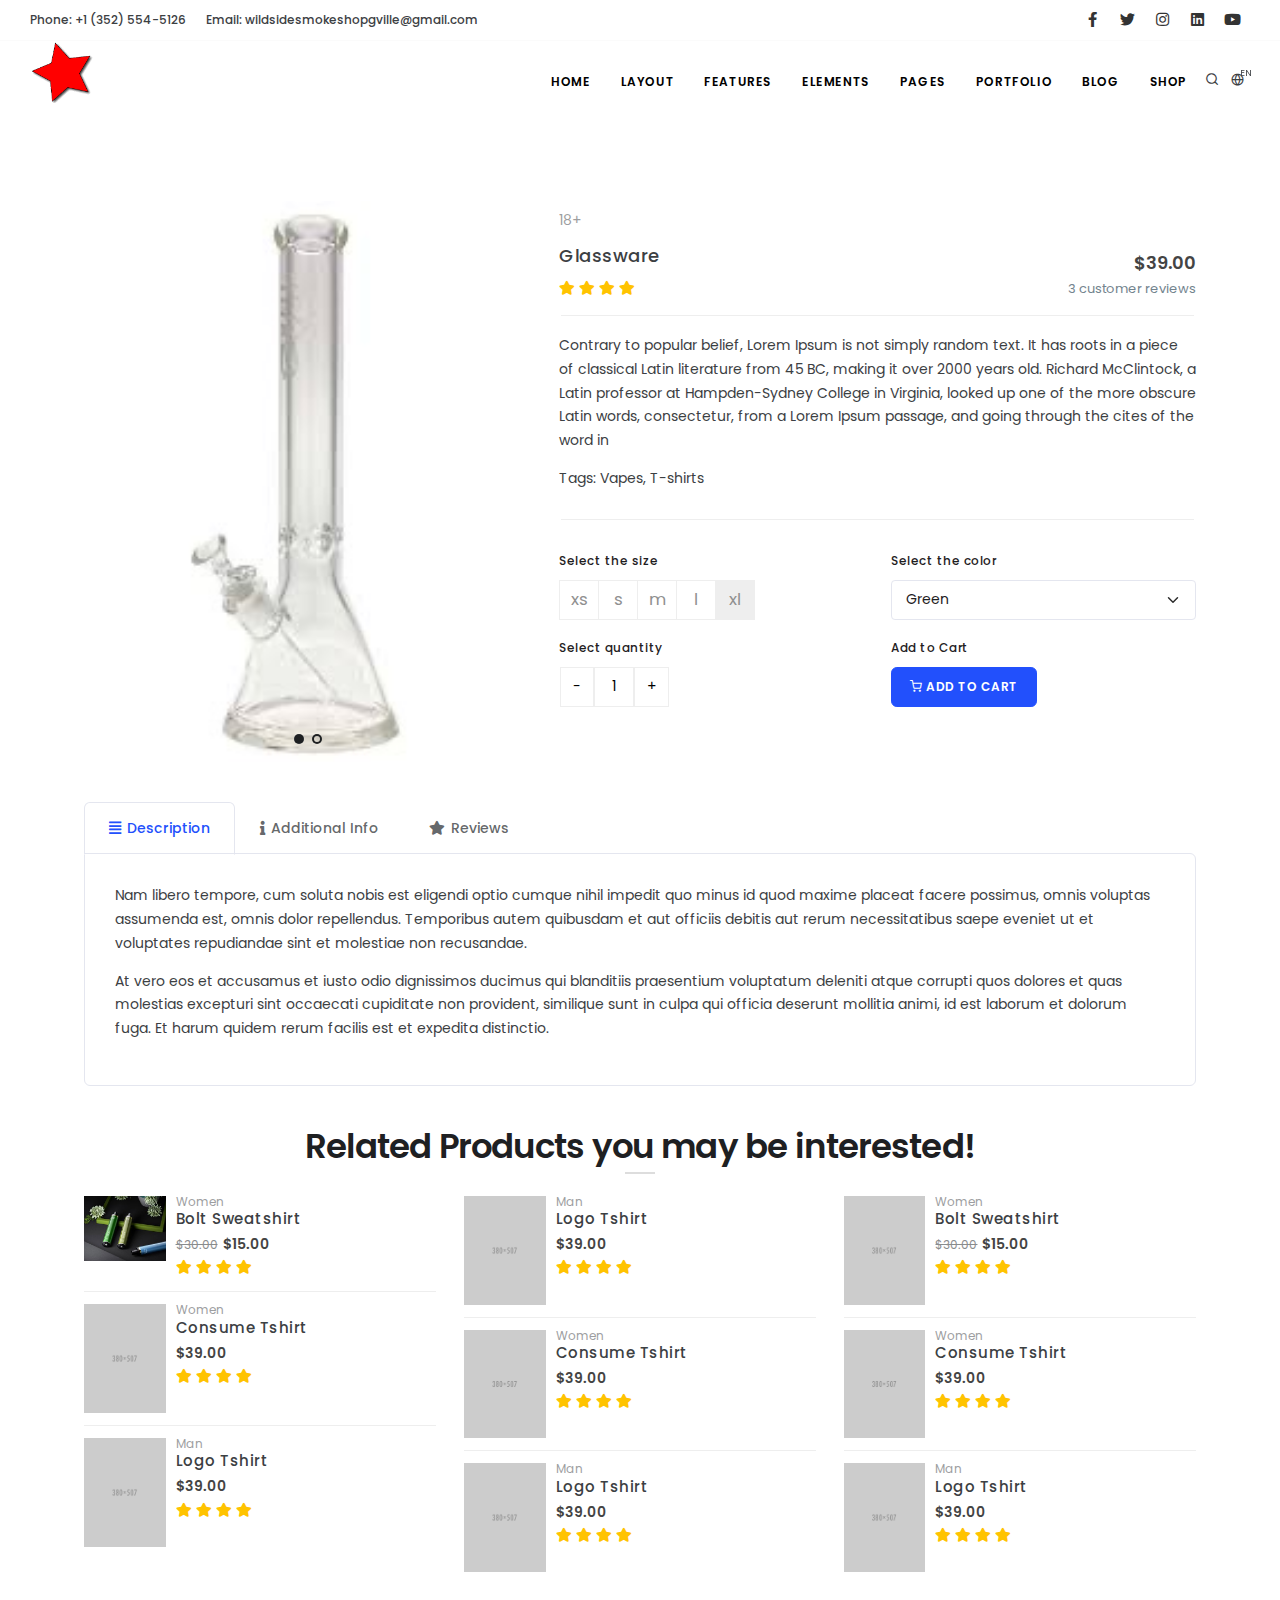
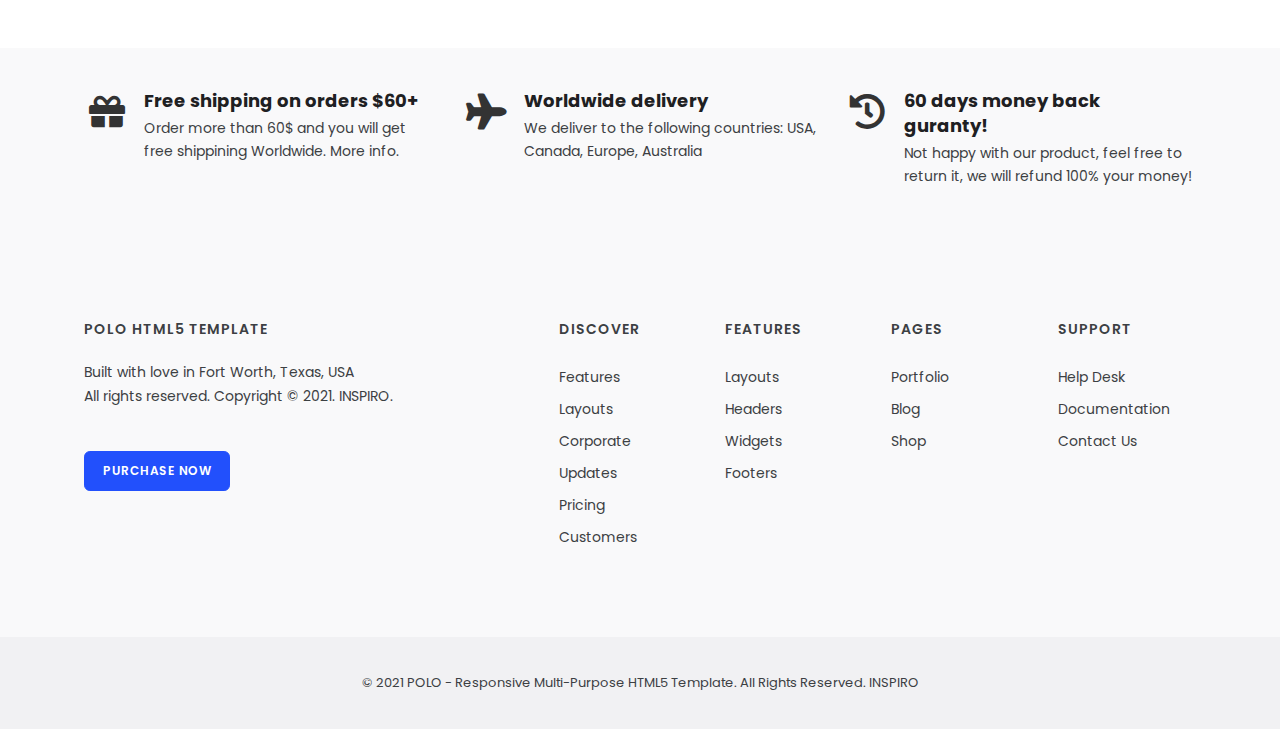
<file: Glassware.html>
<!DOCTYPE html>
<html lang="en">

<head>
    <meta name="viewport" content="width=device-width, initial-scale=1" />
    <meta http-equiv="content-type" content="text/html; charset=utf-8" />
    <meta name="author" content="Dimensional Web Solutions" />
    <meta name="description" content="Dimensional web3 soltions for your business!">
    <link rel="icon" type="image/png" href="images/images.png">
    <meta http-equiv="X-UA-Compatible" content="IE=edge">
    <!-- Document title -->
    <title>WILD SIDE SMOKE SHOP</title>
    <!-- Stylesheets & Fonts -->
    <link href="css/plugins.css" rel="stylesheet">
    <link href="css/style.css" rel="stylesheet">
</head>

<body>
    <!-- Body Inner -->
    <div class="body-inner">
        <!-- Topbar -->
        <div id="topbar" class="topbar-fullwidth d-none d-lg-block">
            <div class="container">
                <div class="row">
                    <div class="col-md-6">
                        <ul class="top-menu">
                            <li><a href="#">Phone: +1 (352) 554-5126</a></li>
                            <li><a href="#">Email: wildsidesmokeshopgville@gmail.com</a></li>
                        </ul>
                    </div>
                    <div class="col-md-6 d-none d-sm-block">
                        <div class="social-icons social-icons-colored-hover">
                            <ul>
								<li class="social-facebook"><a href="https://www.facebook.com/DimensionalWebSolutions/"><i class="fab fa-facebook-f"></i></a></li>
                                <li class="social-twitter"><a href="https://twitter.com/DPGWeb3"><i class="fab fa-twitter"></i></a></li>
                                <li class="social-instagram"><a href="#"><i class="fab fa-instagram"></i></a></li>
                                <li class="social-linkedin"><a href="#"><i class="fab fa-linkedin"></i></a></li>
                                <li class="social-youtube"><a href="https://www.youtube.com/channel/UCH9heq3EyuWaFaryjzKLIPw"><i class="fab fa-youtube"></i></a></li>
                            </ul>
                        </div>
                    </div>
                </div>
            </div>
        </div>
        <!-- end: Topbar -->
        <!-- Header -->
        <header id="header" data-fullwidth="true">
            <div class="header-inner">
                <div class="container">
                    <!--Logo-->
                    <div id="logo"> <a href="index.html"></a><img src="images/images.png" height="65px" width="65px" align="left" > </img> </div>

                    <!--End: Logo-->
                    <!-- Search -->
                    <div id="search"><a id="btn-search-close" class="btn-search-close" aria-label="Close search form"><i class="icon-x"></i></a>
                        <form class="search-form" action="search-results-page.html" method="get">
                            <input class="form-control" name="q" type="text" placeholder="Type & Search..." />
                            <span class="text-muted">Start typing & press "Enter" or "ESC" to close</span>
                        </form>
                    </div>
                    <!-- end: search -->
                    <!--Header Extras-->
                    <div class="header-extras">
                        <ul>
                            <li>
                                <a id="btn-search" href="#"> <i class="icon-search"></i></a>
                            </li>
                            <li>
                                <div class="p-dropdown">
                                    <a href="#"><i class="icon-globe"></i><span>EN</span></a>
                                    <ul class="p-dropdown-content">
                                        <li><a href="#">French</a></li>
                                        <li><a href="#">Spanish</a></li>
                                        <li><a href="#">English</a></li>
                                    </ul>
                                </div>
                            </li>
                        </ul>
                    </div>
                    <!--end: Header Extras-->
                    <!--Navigation Resposnive Trigger-->
                    <div id="mainMenu-trigger">
                        <a class="lines-button x"><span class="lines"></span></a>
                    </div>
                    <!--end: Navigation Resposnive Trigger-->
                    <!--Navigation-->
                    <div id="mainMenu">
                        <div class="container">
                            <nav>
                                <ul>
                                    <li><a href="index.html">Home</a></li>
                                    <li class="dropdown"><a href="#">Layout</a>
                                        <ul class="dropdown-menu">
                                            <li class="dropdown-submenu"><a href="#">Topbar</a>
                                                <ul class="dropdown-menu">
                                                    <li><a href="header-topbar.html">Light</a></li>
                                                    <li><a href="header-topbar-dark.html">Dark</a></li>
                                                    <li><a href="header-topbar-transparent.html">Transparent</a></li>
                                                    <li><a href="header-topbar-colored.html">Colored</a></li>
                                                    <li><a href="header-topbar-fullwidth.html">Fullwidth</a></li>
                                                </ul>
                                            </li>
                                            <li class="dropdown-submenu"><a href="#">Header</a>
                                                <ul class="dropdown-menu">
                                                    <li><a href="header.html">Light</a></li>
                                                    <li><a href="header-dark.html">Dark</a></li>
                                                    <li><a href="header-transparent.html">Transparent</a></li>
                                                    <li><a href="header-fullwidth.html">Fullwidth</a></li>
                                                    <li class="dropdown-submenu"><a href="#">Modern</a>
                                                        <ul class="dropdown-menu">
                                                            <li><a href="header-modern.html">Light</a></li>
                                                            <li><a href="header-modern-dark.html">Dark</a></li>
                                                            <li><a href="header-modern-transparent.html">Transparent</a></li>
                                                        </ul>
                                                    </li>
                                                    <li><a href="header-mini.html">Mini</a></li>
                                                    <li><a href="header-alternative.html">Alternative</a></li>
                                                    <li><a href="header-always-fixed.html">Always Fixed</a></li>
                                                    <li><a href="header-disable-fixed.html">Disable Fixed</a></li>
                                                    <li><a href="header-responsive-fixed.html">Responsive Fixed</a></li>
                                                    <li class="dropdown-submenu"><a href="#">Logo</a>
                                                        <ul class="dropdown-menu">
                                                            <li><a href="header-logo.html">Left</a></li>
                                                            <li><a href="header-logo-right.html">Right</a></li>
                                                            <li><a href="header-logo-center.html">Center</a></li>
                                                            <li><a href="header-logo-fixed-header.html">Header Fixed Logo</a></li>
                                                            <li><a href="header-logo-responsive.html">Header Responsive Logo</a></li>
                                                        </ul>
                                                    </li>
                                                    <li class="dropdown-submenu"><a href="#">Menu Positions</a>
                                                        <ul class="dropdown-menu">
                                                            <li><a href="header-menu-left.html">Left</a></li>
                                                            <li><a href="header-menu-right.html">Right</a></li>
                                                            <li><a href="header-menu-center.html">Center</a></li>
                                                        </ul>
                                                    </li>
                                                </ul>
                                            </li>
                                            <li class="dropdown-submenu"><a href="#">Main Menu<span class="badge bg-danger">NEW</span></a>
                                                <ul class="dropdown-menu">
                                                    <li><a href="menu.html">Default</a></li>
                                                    <li><a href="menu-lowercase.html">Lowercase</a></li>
                                                    <li><a href="menu-split.html">Split Menu</a></li>
                                                    <li><a href="menu-sub-title.html">Sub Title Menu</a></li>
                                                    <li><a href="menu-overlay.html">Overlay Menu</a></li>
                                                    <li><a href="menu-creative.html">Creative Menu</a></li>
                                                    <li><a href="menu-lines.html">Lines Menu</a></li>
                                                    <li class="dropdown-submenu"><a href="#">Outline</a>
                                                        <ul class="dropdown-menu">
                                                            <li><a href="menu-outline.html">Default</a></li>
                                                            <li><a href="menu-outline-dark.html">Dark</a></li>
                                                            <li><a href="menu-outline-light.html">Light</a></li>
                                                        </ul>
                                                    </li>
                                                    <li class="dropdown-submenu"><a href="#">Rounded</a>
                                                        <ul class="dropdown-menu">
                                                            <li><a href="menu-rounded.html">Default</a></li>
                                                            <li><a href="menu-rounded-dark.html">Dark</a></li>
                                                            <li><a href="menu-rounded-light.html">Light</a></li>
                                                        </ul>
                                                    </li>
                                                    <li class="dropdown-submenu"><a href="#">Positions</a>
                                                        <ul class="dropdown-menu">
                                                            <li><a href="menu-left.html">Left Aligned</a></li>
                                                            <li><a href="menu-center.html">Center Aligned</a></li>
                                                            <li><a href="menu-right.html">Right Aligned</a></li>
                                                        </ul>
                                                    </li>
                                                    <li><a href="menu-dots.html">Dots Menu</a></li>
                                                    <li><a href="menu-one-page.html">One Page Menu</a></li>
                                                    <li><a href="menu-hover-background.html">Hover Background</a></li>
                                                    <li><a href="menu-button.html">Button Version</a></li>
                                                    <li><a href="menu-social-icons.html">Social Icons Version</a></li>
                                                    <li><a href="menu-onclick.html">OnClick Open</a></li>
                                                    <li><a href="menu-rounded-dropdown.html">Rounded Dropdown</a></li>
                                                </ul>
                                            </li>
                                            <li class="dropdown-submenu"><a href="#">Page Title</a>
                                                <ul class="dropdown-menu">
                                                    <li><a href="page-title.html">Default</a></li>
                                                    <li><a href="page-title-image.html">Image background</a></li>
                                                    <li><a href="page-title-video.html">Video background</a></li>
                                                    <li><a href="page-title-particle.html">Particle animation</a></li>
                                                    <li><a href="page-title-pattern.html">Pattern background</a></li>
                                                    <li><a href="page-title-background-color.html">Colored background</a></li>
                                                    <li><a href="page-title-parallax.html">Parallax</a></li>
                                                    <li><a href="page-title-animated.html">Animated</a></li>
                                                    <li><a href="page-title-right.html">Right Aligned</a></li>
                                                    <li><a href="page-title-left.html">Left Aligned</a></li>
                                                </ul>
                                            </li>
                                            <li class="dropdown-submenu"><a href="#">Page Menu<span class="badge bg-danger">NEW</span></a>
                                                <ul class="dropdown-menu">
                                                    <li><a href="page-menu.html">Default</a></li>
                                                    <li><a href="page-menu-sticky.html">Sticky</a></li>
                                                    <li><a href="page-menu-rounded.html">Rounded</a></li>
                                                    <li><a href="page-menu-outline.html">Outline</a></li>
                                                    <li><a href="page-menu-lines.html">Lines</a></li>
                                                    <li><a href="page-menu-solid.html">Solid</a></li>
                                                    <li><a href="page-menu-light.html">Light</a></li>
                                                    <li><a href="page-menu-dark.html">Dark</a></li>
                                                    <li><a href="page-menu-creative.html">Creative</a></li>
                                                    <li><a href="page-menu.html">Dropdown</a></li>
                                                </ul>
                                            </li>
                                            <li class="dropdown-submenu"><a href="#">Sidebars</a>
                                                <ul class="dropdown-menu">
                                                    <li><a href="sidebar-sticky.html">Sticky version</a></li>
                                                    <li><a href="sidebar.html">Left aligned</a></li>
                                                    <li><a href="sidebar-right.html">Right aligned</a></li>
                                                    <li><a href="sidebar-both.html">Both Sidebars</a></li>
                                                    <li><a href="sidebar-modern.html">Modern</a></li>
                                                    <li><a href="sidebar-modern-right.html">Modern Right</a></li>
                                                    <li><a href="sidebar-modern-both.html">Modern Both Sidebars</a></li>
                                                </ul>
                                            </li>
                                            <li class="dropdown-submenu"><a href="#">Footers</a>
                                                <ul class="dropdown-menu">
                                                    <li><a href="footer.html#footer">Default</a></li>
                                                    <li><a href="footer-dark.html#footer">Dark</a></li>
                                                    <li><a href="footer-1.html#footer">Footer 1</a></li>
                                                    <li><a href="footer-2.html#footer">Footer 2</a></li>
                                                    <li><a href="footer-3.html#footer">Footer 3</a></li>
                                                    <li><a href="footer-4.html#footer">Footer 4</a></li>
                                                    <li><a href="footer-5.html#footer">Footer 5</a></li>
                                                    <li><a href="footer-6.html#footer">Footer 6</a></li>
                                                </ul>
                                            </li>
                                            <li class="dropdown-submenu"><a href="#">Options</a>
                                                <ul class="dropdown-menu">
                                                    <li><a href="layout-boxed.html">Boxed</a></li>
                                                    <li><a href="layout-modern.html">Modern</a></li>
                                                    <li><a href="layout-frame.html">Frame</a></li>
                                                    <li><a href="layout-wide.html">Wide (default)</a></li>
                                                </ul>
                                            </li>
                                        </ul>
                                    </li>
                                    <li class="dropdown"><a href="#">Features</a>
                                        <ul class="dropdown-menu">
                                            <li class="dropdown-submenu"><a href="#">Sliders</a>
                                                <ul class="dropdown-menu">
                                                    <li><a href="slider-revolution-slider.html">Revolution Slider</a></li>
                                                    <li><a href="slider-inspiro-slider.html">Inspiro Slider</a></li>
                                                    <li><a href="slider-static-media-image.html">Fullscreen Image</a></li>
                                                    <li><a href="slider-static-media-parallax.html">Fullscreen Parallax</a></li>
                                                    <li><a href="slider-static-media-text-rotator.html">Fullscreen Text Rotator</a></li>
                                                    <li><a href="slider-static-media-video.html">Fullscreen HTML5 Video</a></li>
                                                </ul>
                                            </li>
                                            <li><a href="widgets.html">Widgets</a></li>
                                            <li><a href="page-loaders.html">Page Loaders<span class="badge bg-danger">NEW</span></a></li>
                                            <li class="dropdown-submenu"><a href="#">Modal Auto Open<span class="badge bg-danger">NEW</span></a>
                                                <ul class="dropdown-menu">
                                                    <li><a href="modal-auto-open-subscription.html">Subscription</a></li>
                                                    <li><a href="modal-auto-open-shop.html">Shop Promotion</a></li>
                                                    <li><a href="modal-auto-open-login.html">Login Form</a></li>
                                                    <li><a href="modal-auto-open-audio.html">Audio Player</a></li>
                                                    <li><a href="modal-auto-open-video.html">HTML5 Video</a></li>
                                                    <li><a href="modal-auto-open-youtube.html">YouTube Video</a></li>
                                                    <li><a href="modal-auto-open-vimeo.html">Vimeo Video</a></li>
                                                    <li><a href="modal-auto-open-iframe.html">Iframe</a></li>
                                                    <li><a href="modal-auto-open.html">Sample Text</a></li>
                                                </ul>
                                            </li>
                                            <li class="dropdown-submenu"><a href="#">Cookie Notify<span class="badge bg-danger">NEW</span></a>
                                                <ul class="dropdown-menu">
                                                    <li><a href="cookie-notify.html">Top position</a></li>
                                                    <li><a href="cookie-notify-bottom.html">Bottom position</a></li>
                                                </ul>
                                            </li>
                                            <li><a href="shape-dividers.html">Shape Dividers<span class="badge bg-danger">NEW</span></a></li>
                                            <li class="dropdown-submenu"><a href="#">Menu Labels</a>
                                                <ul class="dropdown-menu">
                                                    <li><a href="#">Label (new)<span class="badge bg-danger">NEW</span></a></li>
                                                    <li><a href="#">Label (hot)<span class="badge bg-danger">HOT</span></a></li>
                                                    <li><a href="#">Label (popular)<span class="badge bg-success">POPULAR</span></a></li>
                                                    <li><a href="#">Label (sale)<span class="badge bg-warning">SALE</span></a></li>
                                                    <li><a href="#">Label (info)<span class="badge bg-info">INFO</span></a></li>
                                                </ul>
                                            </li>
                                        </ul>
                                    </li>
                                    <li class="dropdown mega-menu-item"><a href="#">Elements</a>
                                        <ul class="dropdown-menu">
                                            <li class="mega-menu-content">
                                                <div class="row">
                                                    <div class="col-lg-2">
                                                        <ul>
                                                            <li><a href="shortcode-according.html">Accordions</a></li>
                                                            <li><a href="shortcode-alerts.html">Alerts</a></li>
                                                            <li><a href="shortcode-animations.html">Animations</a></li>
                                                            <li><a href="shortcode-avatar.html">Avatar</a></li>
                                                            <li><a href="shortcode-audio-video.html">Audio & Video</a></li>
                                                            <li><a href="shortcode-blockquotes.html">Blockquotes</a></li>
                                                            <li><a href="component-bootstrap-switch.html">BS Switch<span class="badge bg-danger">NEW</span></a></li>
                                                            <li><a href="component-bootstrap-notify.html">BS Notify<span class="badge bg-danger">NEW</span></a></li>
                                                            <li><a href="shortcode-breadcrumbs.html">Breadcrumbs</a></li>
                                                            <li><a href="shortcode-buttons.html">Buttons</a></li>
                                                            <li><a href="shortcode-background-image.html">Background Image</a></li>
                                                            <li><a href="shortcode-background-overlays.html">Background Overlays</a></li>
                                                        </ul>
                                                    </div>
                                                    <div class="col-lg-2">
                                                        <ul>
                                                            <li><a href="component-charts-chartjs.html">Charts<span class="badge bg-danger">NEW</span></a></li>
                                                            <li><a href="component-calendar.html">Calendar<span class="badge bg-danger">NEW</span></a></li>
                                                            <li><a href="shortcode-client-logo.html">Clients logos</a></li>
                                                            <li><a href="shortcode-calltoaction.html">Call to action</a></li>
                                                            <li><a href="shortcode-carousel.html">Carousel</a></li>
                                                            <li><a href="shortcode-code.html">Code</a></li>
                                                            <li><a href="shortcode-countdown-timer.html">Countdown Timers</a></li>
                                                            <li><a href="shortcode-countdown.html">Countdown<span class="badge bg-danger">NEW</span></a></li>
                                                            <li><a href="shortcode-counters.html">Counter Numbers</a></li>
                                                            <li><a href="component-clipboard.html">Clipboard<span class="badge bg-danger">NEW</span></a></li>
                                                            <li><a href="component-datatable.html">Data Tables<span class="badge bg-danger">NEW</span></a></li>
                                                            <li><a href="component-daterangepicker.html">Date & Time Pickers</a></li>
                                                        </ul>
                                                    </div>
                                                    <div class="col-lg-2">
                                                        <ul>
                                                            <li><a href="shortcode-dropcat-highlight.html">Dropcat & Highlight</a></li>
                                                            <li><a href="shortcode-dropdowns.html">Dropdowns</a></li>
                                                            <li><a href="shortcode-team-members.html">Team members</a></li>
                                                            <li><a href="shortcode-forms.html">Form Controls</a></li>
                                                            <li><a href="shortcode-form-validation.html">Form Validation</a></li>
                                                            <li><a href="shortcode-form-layouts.html">Form Layouts</a></li>
                                                            <li><a href="shortcode-file-upload.html">File upload</a></li>
                                                            <li><a href="shortcode-grid.html">Grid System</a></li>
                                                            <li><a href="shortcode-heading-styles.html">Heading Styles</a></li>
                                                            <li><a href="shortcode-icon-boxes.html">Icon Boxes</a></li>
                                                            <li><a href="shortcode-icon-lists.html">Icons</a></li>
                                                            <li><a href="shortcode-images.html">Images</a></li>
                                                        </ul>
                                                    </div>
                                                    <div class="col-lg-2">
                                                        <ul>
                                                            <li><a href="shortcode-lightbox.html">Lightbox</a></li>
                                                            <li><a href="shortcode-lists.html">Lists</a></li>
                                                            <li><a href="shortcode-labels-badgets.html">Labels & Badges</a></li>
                                                            <li><a href="shortcode-maps.html">Maps</a></li>
                                                            <li><a href="shortcode-modal.html">Modal</a></li>
                                                            <li><a href="shortcode-modal-strip.html">Modal Strip</a></li>
                                                            <li><a href="shortcode-navs.html">Navbar & Navs</a></li>
                                                            <li><a href="shortcode-paginations.html">Pagination & Pager</a></li>
                                                            <li><a href="shortcode-panels.html">Panels</a></li>
                                                            <li><a href="shortcode-pie-chart.html">Pie charts</a></li>
                                                            <li><a href="shortcode-popover.html">Popover</a></li>
                                                            <li><a href="shortcode-milestone-stats.html">Milestone & Stats</a></li>
                                                        </ul>
                                                    </div>
                                                    <div class="col-lg-2">
                                                        <ul>
                                                            <li><a href="shortcode-pricing-table.html">Pricing tables</a></li>
                                                            <li><a href="shortcode-progress-bar.html">Progress bars</a></li>
                                                            <li><a href="shortcode-parallax.html">Parallax</a></li>
                                                            <li><a href="shortcode-particles.html">Particles<span class="badge bg-danger">NEW</span></a></li>
                                                            <li><a href="shortcode-responsive-utilities.html">Responsive utilities</a></li>
                                                            <li><a href="component-ion-range-slider.html">Range Slider<span class="badge bg-danger">NEW</span></a></li>
                                                            <li><a href="shortcode-sections.html">Sections</a></li>
                                                            <li><a href="shortcode-smooth-scrolling.html">Smooth Scrolling</a></li>
                                                            <li><a href="shortcode-social-icons.html">Social Icons</a></li>
                                                            <li><a href="shortcode-spinners.html">Spinners<span class="badge bg-danger">NEW</span></a></li>
                                                            <li><a href="component-toggles-radio-checkboxes.html">Switch Toggle<span class="badge bg-danger">NEW</span></a></li>
                                                            <li><a href="shortcode-shape-dividers.html">Shape Dividers<span class="badge bg-danger">NEW</span></a></li>
                                                        </ul>
                                                    </div>
                                                    <div class="col-lg-2">
                                                        <ul>
                                                            <li><a href="shortcode-ratings.html">Ratings<span class="badge bg-danger">NEW</span></a></li>
                                                            <li><a href="shortcode-tables.html">Tables</a></li>
                                                            <li><a href="shortcode-textbox.html">Text Boxes</a></li>
                                                            <li><a href="shortcode-tabs.html">Tabs</a></li>
                                                            <li><a href="shortcode-testimonial.html">Testimonials</a></li>
                                                            <li><a href="shortcode-toggles.html">Toggles</a></li>
                                                            <li><a href="shortcode-tooltips.html">Tooltips</a></li>
                                                            <li><a href="shortcode-typography.html">Typography</a></li>
                                                            <li><a href="shortcode-text-rotator.html">Text Rotator</a></li>
                                                            <li><a href="shortcode-timeline.html">Timeline<span class="badge bg-danger">NEW</span></a></li>
                                                            <li><a href="shortcode-video-background.html">Video Background</a></li>
                                                            <li><a href="shortcode-wizard.html">Wizard<span class="badge bg-danger">NEW</span></a></li>
                                                        </ul>
                                                    </div>
                                                </div>
                                            </li>
                                        </ul>
                                    </li>
                                    <li class="dropdown"><a href="#">Pages</a>
                                        <ul class="dropdown-menu">
                                            <li class="dropdown-submenu"><span class="dropdown-menu-title-only">About us</span>
                                                <ul class="dropdown-menu">
                                                    <li><a href="page-about-basic.html">Basic</a></li>
                                                    <li><a href="page-about-extended.html">Extended</a></li>
                                                </ul>
                                            </li>
                                            <li class="dropdown-submenu"><span class="dropdown-menu-title-only">About me</span>
                                                <ul class="dropdown-menu">
                                                    <li><a href="page-about-me-creative.html">Creative<span class="badge bg-danger">NEW</span></a></li>
                                                    <li><a href="page-about-me-basic.html">Basic</a></li>
                                                    <li><a href="page-about-me-extended.html">Extended</a></li>
                                                </ul>
                                            </li>
                                            <li class="dropdown-submenu"><span class="dropdown-menu-title-only">Contact us</span>
                                                <ul class="dropdown-menu">
                                                    <li><a href="page-contact-classic.html">Classic</a></li>
                                                    <li><a href="page-contact-advanced.html">Advanced</a> </li>
                                                    <li><a href="page-contact-fullwidth-map.html">Fullwidth Map</a></li>
                                                    <li><a href="page-contact-fullscreen-map.html">Fullscreen Map</a></li>
                                                    <li><a href="page-contact-map-bottom.html">Map bottom</a></li>
                                                    <li><a href="page-contact-sidebar-left.html">Sidebar Left</a></li>
                                                    <li><a href="page-contact-sidebar-right.html">Sidebar Right</a></li>
                                                </ul>
                                            </li>
                                            <li class="dropdown-submenu"><span class="dropdown-menu-title-only">Gallery</span>
                                                <ul class="dropdown-menu">
                                                    <li><a href="page-gallery-2.html">Two Columns</a></li>
                                                    <li><a href="page-gallery-3.html">Three Columns</a></li>
                                                    <li><a href="page-gallery-4.html">Four Columns</a></li>
                                                    <li><a href="page-gallery-5.html">Five Columns</a></li>
                                                    <li><a href="page-gallery-6.html">Six Columns</a></li>
                                                    <li><a href="page-gallery-sidebar.html">Sidebar version</a></li>
                                                    <li><a href="page-gallery-wide.html">Wide version</a></li>
                                                    <li><a href="page-gallery-load-more.html">Load more</a></li>
                                                    <li><a href="page-gallery-infinite-scroll.html">Infinity Scroll</a></li>
                                                    <!--<li><a href="page-gallery-gallery-albums.html">Gallery Albums</a></li>-->
                                                </ul>
                                            </li>
                                            <li class="dropdown-submenu"><span class="dropdown-menu-title-only">User pages</span>
                                                <ul class="dropdown-menu">
                                                    <li><a href="page-user-login.html">Login</a></li>
                                                    <li><a href="page-user-login-cover.html">Login - Side Cover</a></li>
                                                    <li><a href="page-user-login-classic.html">Login - Classic</a></li>
                                                    <li><a href="page-user-register-cover.html">Register - Side Cover</a></li>
                                                    <li><a href="page-user-register.html">Register</a></li>
                                                    <li><a href="page-user-register-classic.html">Register - Classic</a></li>
                                                    <li><a href="page-user-password-recovery.html">Recovery Password</a></li>
                                                </ul>
                                            </li>
                                            <li><a href="page-services.html">Services</a></li>
                                            <li><a href="page-our-team.html">Our team</a></li>
                                            <li><a href="page-our-clients.html">Our clients</a></li>
                                            <li><a href="page-maintenance.html">Maintenance</a></li>
                                            <li><a href="page-404.html">404 Page</a></li>
                                            <li><a href="page-404-parallax.html">404 Page - Parallax</a></li>
                                            <li><a href="page-500.html">500 Page</a></li>
                                            <li><a href="page-fullwidth.html">Fullwidth page</a></li>
                                            <li><a href="page-fullwidth-wide.html">Fullwidth page - Wide</a></li>
                                            <li class="dropdown-submenu"><span class="dropdown-menu-title-only">Page with Sidebar</span>
                                                <ul class="dropdown-menu">
                                                    <li><a href="page-sidebar.html">Sidebar Left</a></li>
                                                    <li><a href="page-sidebar-right.html">Sidebar Right</a></li>
                                                    <li><a href="page-sidebar-both.html">Sidebar Both</a></li>
                                                </ul>
                                            </li>
                                            <li><a href="page-site-map.html">Site Map</a></li>
                                            <li><a href="page-faq.html">FAQ</a></li>
                                        </ul>
                                    </li>
                                    <li class="dropdown mega-menu-item"><a href="#">Portfolio</a>
                                        <ul class="dropdown-menu">
                                            <li class="mega-menu-content">
                                                <div class="row">
                                                    <div class="col-lg-2-5">
                                                        <ul>
                                                            <li class="mega-menu-title">Grids</li>
                                                            <li><a href="portfolio-2.html">Two Columns</a></li>
                                                            <li><a href="portfolio-3.html">Three Columns</a></li>
                                                            <li><a href="portfolio-4.html">Four Columns</a></li>
                                                            <li><a href="portfolio-5.html">Five Columns</a></li>
                                                            <li><a href="portfolio-6.html">Six Columns</a></li>
                                                            <li><a href="portfolio-sidebar.html">Sidebar version</a></li>
                                                            <li><a href="portfolio-wide-3.html">Wide version</a></li>
                                                        </ul>
                                                    </div>
                                                    <div class="col-lg-2-5">
                                                        <ul>
                                                            <li class="mega-menu-title">Masonry</li>
                                                            <li><a href="portfolio-masonry-2.html">Two Columns</a></li>
                                                            <li><a href="portfolio-masonry-3.html">Three Columns<span class="badge bg-danger">HOT</span></a></li>
                                                            <li><a href="portfolio-masonry-4.html">Four Columns</a></li>
                                                            <li><a href="portfolio-masonry-5.html">Five Columns</a></li>
                                                            <li><a href="portfolio-masonry-6.html">Six Columns</a></li>
                                                            <li><a href="portfolio-masonry-sidebar.html">Sidebar version</a></li>
                                                            <li><a href="portfolio-masonry-wide-3.html">Wide version</a></li>
                                                        </ul>
                                                    </div>
                                                    <div class="col-lg-2-5">
                                                        <ul>
                                                            <li class="mega-menu-title">Styles</li>
                                                            <li><a href="portfolio-filter-styles.html">Filter Styles</a></li>
                                                            <li><a href="portfolio-load-more.html">Load more</a></li>
                                                            <li><a href="portfolio-load-more-sidebar.html">Load more - Sidebar</a></li>
                                                            <li><a href="portfolio-infinite-scroll.html">Infinity Scroll</a></li>
                                                            <li><a href="portfolio-ajax.html">Portfolio Ajax</a></li>
                                                            <li><a href="portfolio-gallery-modal.html">Gallery Modal</a></li>
                                                            <li><a href="portfolio-video-modal.html">Video Modal</a></li>
                                                        </ul>
                                                    </div>
                                                    <div class="col-lg-2-5">
                                                        <ul>
                                                            <li class="mega-menu-title">Layouts</li>
                                                            <li><a href="portfolio-sidebar-left.html">Left Sidebar</a></li>
                                                            <li><a href="portfolio-sidebar-right.html">Right Sidebar</a></li>
                                                            <li><a href="portfolio-sidebar-both.html">Both Sidebars</a></li>
                                                            <li><a href="portfolio-slider-3.html">Slider Default</a></li>
                                                            <li><a href="portfolio-no-page-title.html">No Page Title</a></li>
                                                            <li><a href="portfolio-no-page-title-sidebar.html">No Page Title - Sidebar</a></li>
                                                            <li><a href="portfolio-hover-styles.html">Hover Styles</a></li>
                                                        </ul>
                                                    </div>
                                                    <div class="col-lg-2-5">
                                                        <ul>
                                                            <li class="mega-menu-title">Single Project</li>
                                                            <li><a href="portfolio-page-grid-gallery.html">Grid Gallery</a></li>
                                                            <li><a href="portfolio-page-particles.html">Particles Wide Project</a></li>
                                                            <li><a href="portfolio-page-floating-sidebar.html">Floating Sidebar</a></li>
                                                            <li><a href="portfolio-page-slider.html">Slider version</a></li>
                                                            <li><a href="portfolio-page-background-image.html">Fullscreen image</a></li>
                                                            <li><a href="portfolio-page-background-video.html">Fullscreen Video</a></li>
                                                        </ul>
                                                    </div>
                                                    <div class="col-md-12 no-padding">
                                                        <div class="d-none d-lg-block m-t-40 m-b-10">
                                                            <div class="container">
                                                                <div class="row">
                                                                    <div class="col-lg-9 m-t-10">
                                                                        <div class="text-center center">
                                                                            <div class="heading-creative"><strong>20+</strong> Amazing Hover Styles</div>
                                                                        </div>
                                                                    </div>
                                                                    <div class="col-lg-3"><a href="portfolio-hover-styles.html" class="btn m-l-20 btn-light btn-shadow btn-light-hover btn-light-hover">View All Hover Styles</a></div>
                                                                </div>
                                                            </div>
                                                        </div>
                                                        <ul class="d-block d-lg-none">
                                                            <li><a class="mega-menu-title" href="portfolio-hover-styles.html">20+ Amazing Hover Styles</a></li>
                                                        </ul>
                                                    </div>
                                                </div>
                                            </li>
                                        </ul>
                                    </li>
                                    <li class="dropdown mega-menu-item"><a href="#">Blog</a>
                                        <ul class="dropdown-menu">
                                            <li class="mega-menu-content">
                                                <div class="row">
                                                    <div class="col-lg-2-5">
                                                        <ul>
                                                            <li class="mega-menu-title">Masonry</li>
                                                            <li><a href="blog-masonry-2.html">Two Columns</a></li>
                                                            <li><a href="blog-masonry-3.html">Three Columns<span class="badge bg-danger">HOT</span></a></li>
                                                            <li><a href="blog-masonry-4.html">Four Columns</a></li>
                                                            <li><a href="blog-masonry-sidebar.html">Sidebar version</a></li>
                                                            <li><a href="blog-masonry-no-page-title.html">No page title</a></li>
                                                            <li><a href="blog-masonry-wide.html">Wide version</a></li>
                                                            <li><a href="blog-masonry-load-more.html">Load More</a></li>
                                                            <li><a href="blog-masonry-infinite-scroll.html">Infinite Scroll</a></li>
                                                            <li><a href="blog-masonry-filter.html">Filter Categories</a></li>
                                                        </ul>
                                                    </div>
                                                    <div class="col-lg-2-5">
                                                        <ul>
                                                            <li class="mega-menu-title">Grids Layout</li>
                                                            <li><a href="blog-1.html">One Column</a></li>
                                                            <li><a href="blog-2.html">Two Columns</a></li>
                                                            <li><a href="blog-3.html">Three Columns</a></li>
                                                            <li><a href="blog-4.html">Four Columns</a></li>
                                                            <li><a href="blog-no-page-title.html">No page title</a></li>
                                                            <li><a href="blog-wide.html">Wide version</a></li>
                                                            <li><a href="blog-load-more.html">Load More</a></li>
                                                            <li><a href="blog-infinite-scroll.html">Infinite Scroll</a></li>
                                                            <li><a href="blog-filter.html">Filter Categories</a></li>
                                                        </ul>
                                                    </div>
                                                    <div class="col-lg-2-5">
                                                        <ul>
                                                            <li class="mega-menu-title">Left Image</li>
                                                            <li><a href="blog-left-image-sidebar-right.html">Right Sidebar</a></li>
                                                            <li><a href="blog-left-image-sidebar-left.html">Left Sidebar</a></li>
                                                            <li><a href="blog-left-image-sidebar-both.html">Both Sidebars</a></li>
                                                            <li><a href="blog-left-image-no-sidebar.html">No Sidebar</a></li>
                                                            <li><a href="blog-left-image-no-page-title.html">No page title</a></li>
                                                            <li><a href="blog-left-image-load-more.html">Load More</a></li>
                                                            <li><a href="blog-left-image-infinite-scroll.html">Infinite Scroll</a></li>
                                                            <li><a href="blog-left-image-author-info.html">Author Info</a></li>
                                                            <li><a href="blog-left-image-filter.html">Filter Categories</a></li>
                                                        </ul>
                                                    </div>
                                                    <div class="col-lg-2-5">
                                                        <ul>
                                                            <li class="mega-menu-title">Layouts</li>
                                                            <li><a href="blog-sidebar-left.html">Left Sidebar</a></li>
                                                            <li><a href="blog-sidebar-right.html">Right Sidebar</a></li>
                                                            <li><a href="blog-sidebar-both.html">Both Sidebars</a></li>
                                                            <li><a href="blog-fullwidth.html">Fullwidth</a></li>
                                                            <li class="mega-menu-title">Post Item Styles</li>
                                                            <li><a href="blog-style-shadow.html">Shadow</a></li>
                                                            <li><a href="blog-style-textual.html">Textual</a></li>
                                                            <li><a href="blog-style-grey-bg.html">Grey Background</a></li>
                                                            <li><a href="blog-style-author-info.html">Author Info</a></li>
                                                        </ul>
                                                    </div>
                                                    <div class="col-lg-2-5">
                                                        <ul>
                                                            <li class="mega-menu-title">Single Post</li>
                                                            <li><a href="blog-single.html">Default</a></li>
                                                            <li><a href="blog-single-slider.html">Slider</a></li>
                                                            <li><a href="blog-single-video.html">Video</a></li>
                                                            <li><a href="blog-single-audio.html">Audio</a></li>
                                                            <li><a href="blog-single-creative.html">Creative</a></li>
                                                            <li class="mega-menu-title">Comments<span class="badge bg-danger">NEW</span></li>
                                                            <li><a href="blog-comments.html#comments">Default Comments</a></li>
                                                            <li><a href="blog-comments-disqus.html#comments">Disqus Comments</a></li>
                                                            <li><a href="blog-comments-facebook.html#comments">Facebook Comments</a></li>
                                                        </ul>
                                                    </div>
                                                </div>
                                            </li>
                                        </ul>
                                    </li>
                                    <li class="dropdown mega-menu-item"><a href="#">Shop</a>
                                        <ul class="dropdown-menu">
                                            <li class="mega-menu-content">
                                                <div class="row">
                                                    <div class="col-lg-2-5">
                                                        <ul>
                                                            <li class="mega-menu-title">Columns</li>
                                                            <li><a href="shop-columns-2.html">Two Columns</a></li>
                                                            <li><a href="shop-columns-3.html">Three Columns</a></li>
                                                            <li><a href="shop-columns-4.html">Four Columns</a></li>
                                                            <li><a href="shop-columns-5.html">Five Columns</a></li>
                                                            <li><a href="shop-columns-6.html">Six Columns</a></li>
                                                            <li><a href="shop-sidebar-sticky.html">Sidebar Sticky</a></li>
                                                            <li><a href="shop-wide.html">Wide version</a></li>
                                                            <li><a href="shop-no-page-title.html">No page title</a></li>
                                                        </ul>
                                                    </div>
                                                    <div class="col-lg-2-5">
                                                        <ul>
                                                            <li class="mega-menu-title">Layouts</li>
                                                            <li><a href="shop-sidebar-left.html">Left Sidebar</a></li>
                                                            <li><a href="shop-sidebar-right.html">Right Sidebar</a></li>
                                                            <li><a href="shop-sidebar-both.html">Both Sidebars</a></li>
                                                            <li><a href="shop-fullwidth.html">Fullwidth (Wide)</a></li>
                                                            <li class="mega-menu-title">Loading Styles</li>
                                                            <li><a href="shop-load-more.html">Load more</a><a href="shop-load-more-sidebar.html">Load Sidebar</a></li>
                                                            <li><a href="shop-infinite-scroll.html">Infinity Scroll</a></li>
                                                        </ul>
                                                    </div>
                                                    <div class="col-lg-2-5">
                                                        <ul>
                                                            <li class="mega-menu-title">Order process</li>
                                                            <li><a class="animsition-link" href="shop-cart.html">Shoping Cart</a></li>
                                                            <li><a class="animsition-link" href="shop-cart-empty.html">Shoping Cart - Empty</a></li>
                                                            <li><a class="animsition-link" href="shop-checkout.html">Checkout</a></li>
                                                            <li><a class="animsition-link" href="shop-checkout-completed.html">Checkout Completed</a></li>
                                                            <li><a href="shop-wishlist.html">Wishlist</a></li>
                                                            <li><a href="shop-wishlist-empty.html">Wishlist Empty</a></li>
                                                        </ul>
                                                    </div>
                                                    <div class="col-lg-2-5">
                                                        <ul>
                                                            <li class="mega-menu-title">Single Product</li>
                                                            <li><a href="shop-single-product.html">Fullwidth</a></li>
                                                            <li><a href="shop-single-product-sidebar-left.html">Left Sidebar</a></li>
                                                            <li><a href="shop-single-product-sidebar-right.html">Right Sidebar</a></li>
                                                            <li><a href="shop-single-product-sidebar-both.html">Both Sidebars</a></li>
                                                        </ul>
                                                    </div>
                                                    <div class="col-lg-2-5 p-l-0">
                                                        <h4 class="text-theme">BIG SALE<small>Up to</small></h4>
                                                        <h2 class="text-lg text-theme lh80 m-b-30">70%</h2>
                                                        <p class="m-b-0">The most happiest time of the day!. Morbi sagittis, sem quis ipsum dolor sit amet lacinia faucibus.</p><a class="btn btn-shadow btn-roundeded btn-block m-t-10">SHOP NOW!</a><small class="t300">
                                                            <p class="text-center m-0"><em>* Limited time Offer</em></p>
                                                        </small>
                                                    </div>
                                                </div>
                                            </li>
                                        </ul>
                                    </li>
                                </ul>
                            </nav>
                        </div>
                    </div>
                    <!--END: NAVIGATION-->
                </div>
            </div>
        </header>
        <!-- end: Header -->
        <!-- SHOP PRODUCT PAGE -->
        <section id="product-page" class="product-page p-b-0">
            <div class="container">
                <div class="product">
                    <div class="row m-b-40">
                        <div class="col-lg-5">
                            <div class="product-image">
                                <!-- Carousel slider -->
                                <div class="carousel dots-inside dots-dark arrows-visible" data-items="1" data-loop="true" data-autoplay="true" data-animate-in="fadeIn" data-animate-out="fadeOut" data-autoplay="2500" data-lightbox="gallery">
                                    <a href="images/Glassware.jpg" data-lightbox="image" title="Shop product image!"><img alt="Shop product image!" src="images/Glassware.jpg">
                                    </a>
                                    <a href="images/Glassware.jpg" data-lightbox="image" title="Shop product image!"><img alt="Shop product image!" src="images/Glassware.jpg">
                                    </a>
                                </div>
                                <!-- Carousel slider -->
                            </div>
                        </div>
                        <div class="col-lg-7">
                            <div class="product-description">
                                <div class="product-category">18+</div>
                                <div class="product-title">
                                    <h3><a href="#">Glassware</a></h3>
                                </div>
                                <div class="product-price"><ins>$39.00</ins>
                                </div>
                                <div class="product-rate">
                                    <i class="fa fa-star"></i>
                                    <i class="fa fa-star"></i>
                                    <i class="fa fa-star"></i>
                                    <i class="fa fa-star"></i>
                                    <i class="fa fa-star-half-o"></i>
                                </div>
                                <div class="product-reviews"><a href="#">3 customer reviews</a>
                                </div>
                                <div class="seperator m-b-10"></div>
                                <p>Contrary to popular belief, Lorem Ipsum is not simply random text. It has roots in a piece of classical Latin literature from 45 BC, making it over 2000 years old. Richard McClintock, a Latin professor at Hampden-Sydney
                                    College in Virginia, looked up one of the more obscure Latin words, consectetur, from a Lorem Ipsum passage, and going through the cites of the word in</p>
                                <div class="product-meta">
                                    <p>Tags: <a href="#" rel="tag">Vapes</a>, <a rel="tag" href="#">T-shirts</a>
                                    </p>
                                </div>
                                <div class="seperator m-t-20 m-b-10"></div>
                            </div>
                            <div class="row">
                                <div class="col-lg-6">
                                    <h6>Select the size</h6>
                                    <ul class="product-size">
                                        <li>
                                            <label>
                                                <input type="radio" checked="checked" value="option1" name="product-size"><span>xs</span>
                                            </label>
                                        </li>
                                        <li>
                                            <label>
                                                <input type="radio" checked="checked" value="option1" name="product-size"><span>s</span>
                                            </label>
                                        </li>
                                        <li>
                                            <label>
                                                <input type="radio" checked="checked" value="option1" name="product-size"><span>m</span>
                                            </label>
                                        </li>
                                        <li>
                                            <label>
                                                <input type="radio" checked="checked" value="option1" name="product-size"><span>l</span>
                                            </label>
                                        </li>
                                        <li>
                                            <label>
                                                <input type="radio" checked="checked" value="option1" name="product-size"><span>xl</span>
                                            </label>
                                        </li>
                                    </ul>
                                </div>
                                <div class="col-lg-6">
                                    <h6>Select the color</h6>
                                    <label class="sr-only">Color</label>
                                    <select class="form-select">
                                        <option value="">Select color…</option>
                                        <option value="">White</option>
                                        <option value="" selected="selected">Green</option>
                                        <option value="">Brown</option>
                                        <option value="">Yellow</option>
                                        <option value="">Pink</option>
                                    </select>
                                </div>
                                <div class="col-lg-6">
                                    <h6>Select quantity</h6>
                                    <div class="cart-product-quantity">
                                        <div class="quantity m-l-5">
                                            <input type="button" class="minus" value="-">
                                            <input type="text" class="qty" value="1">
                                            <input type="button" class="plus" value="+">
                                        </div>
                                    </div>
                                </div>
                                <div class="col-lg-6">
                                    <h6>Add to Cart</h6>
                                    <a class="btn btn-primary" href="#"><i class="icon-shopping-cart"></i> Add to cart</a>
                                </div>
                            </div>
                        </div>
                    </div>
                    <!-- Product additional tabs -->
                    <div class="tabs tabs-folder">
                        <ul class="nav nav-tabs" id="myTab3" role="tablist">
                            <li class="nav-item">
                                <a class="nav-link active show" id="home-tab" data-bs-toggle="tab" href="#home3" role="tab" aria-controls="home" aria-selected="false"><i class="fa fa-align-justify"></i>Description</a></a>
                            </li>
                            <li class="nav-item">
                                <a class="nav-link" id="profile-tab" data-bs-toggle="tab" href="#profile3" role="tab" aria-controls="profile" aria-selected="true"><i class="fa fa-info"></i>Additional
                                    Info</a></a>
                            </li>
                            <li class="nav-item">
                                <a class="nav-link" id="contact-tab" data-bs-toggle="tab" href="#contact3" role="tab" aria-controls="contact" aria-selected="false"><i class="fa fa-star"></i>Reviews</a></a>
                            </li>
                        </ul>
                        <div class="tab-content" id="myTabContent3">
                            <div class="tab-pane fade active show" id="home3" role="tabpanel" aria-labelledby="home-tab">
                                <p>Nam libero tempore, cum soluta nobis est eligendi optio cumque nihil impedit quo minus id quod maxime placeat facere possimus, omnis voluptas assumenda est, omnis dolor repellendus. Temporibus autem quibusdam et aut officiis
                                    debitis aut rerum necessitatibus saepe eveniet ut et voluptates repudiandae sint et molestiae non recusandae. </p>
                                <p>At vero eos et accusamus et iusto odio dignissimos ducimus qui blanditiis praesentium voluptatum deleniti atque corrupti quos dolores et quas molestias excepturi sint occaecati cupiditate non provident, similique sunt in
                                    culpa qui officia deserunt mollitia animi, id est laborum et dolorum fuga. Et harum quidem rerum facilis est et expedita distinctio.</p>
                            </div>
                            <div class="tab-pane fade " id="profile3" role="tabpanel" aria-labelledby="profile-tab">
                                <table class="table table-striped table-bordered">
                                    <tbody>
                                        <tr>
                                            <td>Size</td>
                                            <td>Small, Medium &amp; Large</td>
                                        </tr>
                                        <tr>
                                            <td>Color</td>
                                            <td>Pink &amp; White</td>
                                        </tr>
                                        <tr>
                                            <td>Waist</td>
                                            <td>26 cm</td>
                                        </tr>
                                        <tr>
                                            <td>Length</td>
                                            <td>40 cm</td>
                                        </tr>
                                        <tr>
                                            <td>Chest</td>
                                            <td>33 inches</td>
                                        </tr>
                                        <tr>
                                            <td>Fabric</td>
                                            <td>Cotton, Silk &amp; Synthetic</td>
                                        </tr>
                                        <tr>
                                            <td>Warranty</td>
                                            <td>3 Months</td>
                                        </tr>
                                    </tbody>
                                </table>
                            </div>
                            <div class="tab-pane fade" id="contact3" role="tabpanel" aria-labelledby="contact-tab">
                                <div class="comments" id="comments">
                                    <div class="comment_number">
                                        Reviews <span>(3)</span>
                                    </div>
                                    <div class="comment-list">
                                        <!-- Comment -->
                                        <div class="comment" id="comment-1">
                                            <div class="image"><img alt="" src="images/blog/author.jpg" class="avatar">
                                            </div>
                                            <div class="text">
                                                <div class="product-rate">
                                                    <i class="fa fa-star"></i>
                                                    <i class="fa fa-star"></i>
                                                    <i class="fa fa-star"></i>
                                                    <i class="fa fa-star"></i>
                                                    <i class="fa fa-star-half-o"></i>
                                                </div>
                                                <h5 class="name">John Doe</h5>
                                                <span class="comment_date">Posted at 15:32h, 06 December</span>
                                                <a class="comment-reply-link" href="#">Reply</a>
                                                <div class="text_holder">
                                                    <p>Lorem Ipsum is simply dummy text of the printing and typesetting industry. Lorem Ipsum has been the industry's standard dummy text ever since the 1500s.</p>
                                                </div>
                                            </div>
                                        </div>
                                        <!-- end: Comment -->
                                        <!-- Comment -->
                                        <div class="comment" id="comment-1-1">
                                            <div class="image"><img alt="" src="images/blog/author2.jpg" class="avatar">
                                            </div>
                                            <div class="text">
                                                <div class="product-rate">
                                                    <i class="fa fa-star"></i>
                                                    <i class="fa fa-star"></i>
                                                    <i class="fa fa-star"></i>
                                                    <i class="fa fa-star"></i>
                                                    <i class="fa fa-star-half-o"></i>
                                                </div>
                                                <h5 class="name">John Doe</h5>
                                                <span class="comment_date">Posted at 15:32h, 06 December</span>
                                                <a class="comment-reply-link" href="#">Reply</a>
                                                <div class="text_holder">
                                                    <p>It is a long established fact that a reader will be distracted by the readable content.</p>
                                                </div>
                                            </div>
                                        </div>
                                        <!-- end: Comment -->
                                        <!-- Comment -->
                                        <div class="comment" id="comment-1-2">
                                            <div class="image"><img alt="" src="images/blog/author3.jpg" class="avatar">
                                            </div>
                                            <div class="text">
                                                <div class="product-rate">
                                                    <i class="fa fa-star"></i>
                                                    <i class="fa fa-star"></i>
                                                    <i class="fa fa-star"></i>
                                                    <i class="fa fa-star"></i>
                                                    <i class="fa fa-star-half-o"></i>
                                                </div>
                                                <h5 class="name">John Doe</h5>
                                                <span class="comment_date">Posted at 15:32h, 06 December</span>
                                                <a class="comment-reply-link" href="#">Reply</a>
                                                <div class="text_holder">
                                                    <p>There are many variations of passages of Lorem Ipsum available, but the majority have suffered alteration in some form, by injected humour.</p>
                                                </div>
                                            </div>
                                        </div>
                                        <!-- end: Comment -->
                                    </div>
                                </div>
                            </div>
                        </div>
                    </div>
                    <!-- end: Product additional tabs -->
                </div>
            </div>
        </section>
        <!-- end: SHOP PRODUCT PAGE -->
        <!-- SHOP WIDGET PRODUTCS -->
        <section class="p-t-0">
            <div class="container">
                <div class="heading-text heading-line text-center">
                    <h4>Related Products you may be interested!</h4>
                </div>
                <div class="row">
                    <div class="col-lg-4">
                        <div class="widget-shop">
                            <div class="product">
                                <div class="product-image">
                                    <a href="#"><img src="images/VapesThing.jpg" alt="Shop product image!">
                                    </a>
                                </div>
                                <div class="product-description">
                                    <div class="product-category">Women</div>
                                    <div class="product-title">
                                        <h3><a href="#">Bolt Sweatshirt</a></h3>
                                    </div>
                                    <div class="product-price"><del>$30.00</del><ins>$15.00</ins>
                                    </div>
                                    <div class="product-rate">
                                        <i class="fa fa-star"></i>
                                        <i class="fa fa-star"></i>
                                        <i class="fa fa-star"></i>
                                        <i class="fa fa-star"></i>
                                        <i class="fa fa-star-half-o"></i>
                                    </div>
                                </div>
                            </div>
                            <div class="product">
                                <div class="product-image">
                                    <a href="#"><img src="images/shop/products/6.jpg" alt="Shop product image!">
                                    </a>
                                </div>
                                <div class="product-description">
                                    <div class="product-category">Women</div>
                                    <div class="product-title">
                                        <h3><a href="#">Consume Tshirt</a></h3>
                                    </div>
                                    <div class="product-price"><ins>$39.00</ins>
                                    </div>
                                    <div class="product-rate">
                                        <i class="fa fa-star"></i>
                                        <i class="fa fa-star"></i>
                                        <i class="fa fa-star"></i>
                                        <i class="fa fa-star"></i>
                                        <i class="fa fa-star-half-o"></i>
                                    </div>
                                </div>
                            </div>
                            <div class="product">
                                <div class="product-image">
                                    <a href="#"><img src="images/shop/products/7.jpg" alt="Shop product image!">
                                    </a>
                                </div>
                                <div class="product-description">
                                    <div class="product-category">Man</div>
                                    <div class="product-title">
                                        <h3><a href="#">Logo Tshirt</a></h3>
                                    </div>
                                    <div class="product-price"><ins>$39.00</ins>
                                    </div>
                                    <div class="product-rate">
                                        <i class="fa fa-star"></i>
                                        <i class="fa fa-star"></i>
                                        <i class="fa fa-star"></i>
                                        <i class="fa fa-star"></i>
                                        <i class="fa fa-star-half-o"></i>
                                    </div>
                                </div>
                            </div>
                        </div>
                    </div>
                    <div class="col-lg-4">
                        <div class="widget-shop">
                            <div class="product">
                                <div class="product-image">
                                    <a href="#"><img src="images/shop/products/11.jpg" alt="Shop product image!">
                                    </a>
                                </div>
                                <div class="product-description">
                                    <div class="product-category">Man</div>
                                    <div class="product-title">
                                        <h3><a href="#">Logo Tshirt</a></h3>
                                    </div>
                                    <div class="product-price"><ins>$39.00</ins>
                                    </div>
                                    <div class="product-rate">
                                        <i class="fa fa-star"></i>
                                        <i class="fa fa-star"></i>
                                        <i class="fa fa-star"></i>
                                        <i class="fa fa-star"></i>
                                        <i class="fa fa-star-half-o"></i>
                                    </div>
                                </div>
                            </div>
                            <div class="product">
                                <div class="product-image">
                                    <a href="#"><img src="images/shop/products/9.jpg" alt="Shop product image!">
                                    </a>
                                </div>
                                <div class="product-description">
                                    <div class="product-category">Women</div>
                                    <div class="product-title">
                                        <h3><a href="#">Consume Tshirt</a></h3>
                                    </div>
                                    <div class="product-price"><ins>$39.00</ins>
                                    </div>
                                    <div class="product-rate">
                                        <i class="fa fa-star"></i>
                                        <i class="fa fa-star"></i>
                                        <i class="fa fa-star"></i>
                                        <i class="fa fa-star"></i>
                                        <i class="fa fa-star-half-o"></i>
                                    </div>
                                </div>
                            </div>
                            <div class="product">
                                <div class="product-image">
                                    <a href="#"><img src="images/shop/products/3.jpg" alt="Shop product image!">
                                    </a>
                                </div>
                                <div class="product-description">
                                    <div class="product-category">Man</div>
                                    <div class="product-title">
                                        <h3><a href="#">Logo Tshirt</a></h3>
                                    </div>
                                    <div class="product-price"><ins>$39.00</ins>
                                    </div>
                                    <div class="product-rate">
                                        <i class="fa fa-star"></i>
                                        <i class="fa fa-star"></i>
                                        <i class="fa fa-star"></i>
                                        <i class="fa fa-star"></i>
                                        <i class="fa fa-star-half-o"></i>
                                    </div>
                                </div>
                            </div>
                        </div>
                    </div>
                    <div class="col-lg-4">
                        <div class="widget-shop">
                            <div class="product">
                                <div class="product-image">
                                    <a href="#"><img src="images/shop/products/1.jpg" alt="Shop product image!">
                                    </a>
                                </div>
                                <div class="product-description">
                                    <div class="product-category">Women</div>
                                    <div class="product-title">
                                        <h3><a href="#">Bolt Sweatshirt</a></h3>
                                    </div>
                                    <div class="product-price"><del>$30.00</del><ins>$15.00</ins>
                                    </div>
                                    <div class="product-rate">
                                        <i class="fa fa-star"></i>
                                        <i class="fa fa-star"></i>
                                        <i class="fa fa-star"></i>
                                        <i class="fa fa-star"></i>
                                        <i class="fa fa-star-half-o"></i>
                                    </div>
                                </div>
                            </div>
                            <div class="product">
                                <div class="product-image">
                                    <a href="#"><img src="images/shop/products/2.jpg" alt="Shop product image!">
                                    </a>
                                </div>
                                <div class="product-description">
                                    <div class="product-category">Women</div>
                                    <div class="product-title">
                                        <h3><a href="#">Consume Tshirt</a></h3>
                                    </div>
                                    <div class="product-price"><ins>$39.00</ins>
                                    </div>
                                    <div class="product-rate">
                                        <i class="fa fa-star"></i>
                                        <i class="fa fa-star"></i>
                                        <i class="fa fa-star"></i>
                                        <i class="fa fa-star"></i>
                                        <i class="fa fa-star-half-o"></i>
                                    </div>
                                </div>
                            </div>
                            <div class="product">
                                <div class="product-image">
                                    <a href="#"><img src="images/shop/products/5.jpg" alt="Shop product image!">
                                    </a>
                                </div>
                                <div class="product-description">
                                    <div class="product-category">Man</div>
                                    <div class="product-title">
                                        <h3><a href="#">Logo Tshirt</a></h3>
                                    </div>
                                    <div class="product-price"><ins>$39.00</ins>
                                    </div>
                                    <div class="product-rate">
                                        <i class="fa fa-star"></i>
                                        <i class="fa fa-star"></i>
                                        <i class="fa fa-star"></i>
                                        <i class="fa fa-star"></i>
                                        <i class="fa fa-star-half-o"></i>
                                    </div>
                                </div>
                            </div>
                        </div>
                    </div>
                </div>
            </div>
        </section>
        <!-- end: SHOP WIDGET PRODUTCS -->
        <!-- DELIVERY INFO -->
        <section class="background-grey p-t-40 p-b-0">
            <div class="container">
                <div class="row">
                    <div class="col-lg-4">
                        <div class="icon-box effect small clean">
                            <div class="icon">
                                <a href="#"><i class="fa fa-gift"></i></a>
                            </div>
                            <h3>Free shipping on orders $60+</h3>
                            <p>Order more than 60$ and you will get free shippining Worldwide. More info.</p>
                        </div>
                    </div>
                    <div class="col-lg-4">
                        <div class="icon-box effect small clean">
                            <div class="icon">
                                <a href="#"><i class="fa fa-plane"></i></a>
                            </div>
                            <h3>Worldwide delivery</h3>
                            <p>We deliver to the following countries: USA, Canada, Europe, Australia</p>
                        </div>
                    </div>
                    <div class="col-lg-4">
                        <div class="icon-box effect small clean">
                            <div class="icon">
                                <a href="#"><i class="fa fa-history"></i></a>
                            </div>
                            <h3>60 days money back guranty!</h3>
                            <p>Not happy with our product, feel free to return it, we will refund 100% your money!</p>
                        </div>
                    </div>
                </div>
            </div>
        </section>
        <!-- end: DELIVERY INFO -->
        <!-- Footer -->
        <footer id="footer">
            <div class="footer-content">
                <div class="container">
                    <div class="row">
                        <div class="col-lg-5">
                            <div class="widget">
                                <div class="widget-title">Polo HTML5 Template</div>
                                <p class="mb-5">Built with love in Fort Worth, Texas, USA<br> All rights reserved. Copyright © 2021. INSPIRO.</p>
                                <a href="https://themeforest.net/item/polo-responsive-multipurpose-html5-template/13708923" class="btn btn-inverted" target="_blank">Purchase Now</a>
                            </div>
                        </div>
                        <div class="col-lg-7">
                            <div class="row">
                                <div class="col-lg-3">
                                    <div class="widget">
                                        <div class="widget-title">Discover</div>
                                        <ul class="list">
                                            <li><a href="#">Features</a></li>
                                            <li><a href="#">Layouts</a></li>
                                            <li><a href="#">Corporate</a></li>
                                            <li><a href="#">Updates</a></li>
                                            <li><a href="#">Pricing</a></li>
                                            <li><a href="#">Customers</a></li>
                                        </ul>
                                    </div>
                                </div>
                                <div class="col-lg-3">
                                    <div class="widget">
                                        <div class="widget-title">Features</div>
                                        <ul class="list">
                                            <li><a href="#">Layouts</a></li>
                                            <li><a href="#">Headers</a></li>
                                            <li><a href="#">Widgets</a></li>
                                            <li><a href="#">Footers</a></li>
                                        </ul>
                                    </div>
                                </div>
                                <div class="col-lg-3">
                                    <div class="widget">
                                        <div class="widget-title">Pages</div>
                                        <ul class="list">
                                            <li><a href="#">Portfolio</a></li>
                                            <li><a href="#">Blog</a></li>
                                            <li><a href="#">Shop</a></li>
                                        </ul>
                                    </div>
                                </div>
                                <div class="col-lg-3">
                                    <div class="widget">
                                        <div class="widget-title">Support</div>
                                        <ul class="list">
                                            <li><a href="#">Help Desk</a></li>
                                            <li><a href="#">Documentation</a></li>
                                            <li><a href="#">Contact Us</a></li>
                                        </ul>
                                    </div>
                                </div>
                            </div>
                        </div>
                    </div>
                </div>
            </div>
            <div class="copyright-content">
                <div class="container">
                    <div class="copyright-text text-center">&copy; 2021 POLO - Responsive Multi-Purpose HTML5 Template. All Rights Reserved.<a href="https://www.inspiro-media.com" target="_blank" rel="noopener"> INSPIRO</a> </div>
                </div>
            </div>
        </footer>
        <!-- end: Footer -->
    </div>
    <!-- end: Body Inner -->
    <!-- Scroll top -->
    <a id="scrollTop"><i class="icon-chevron-up"></i><i class="icon-chevron-up"></i></a>
    <!--Plugins-->
    <script src="js/jquery.js"></script>
    <script src="js/plugins.js"></script>
    <!--Template functions-->
    <script src="js/functions.js"></script>
</body>

</html>
</file>
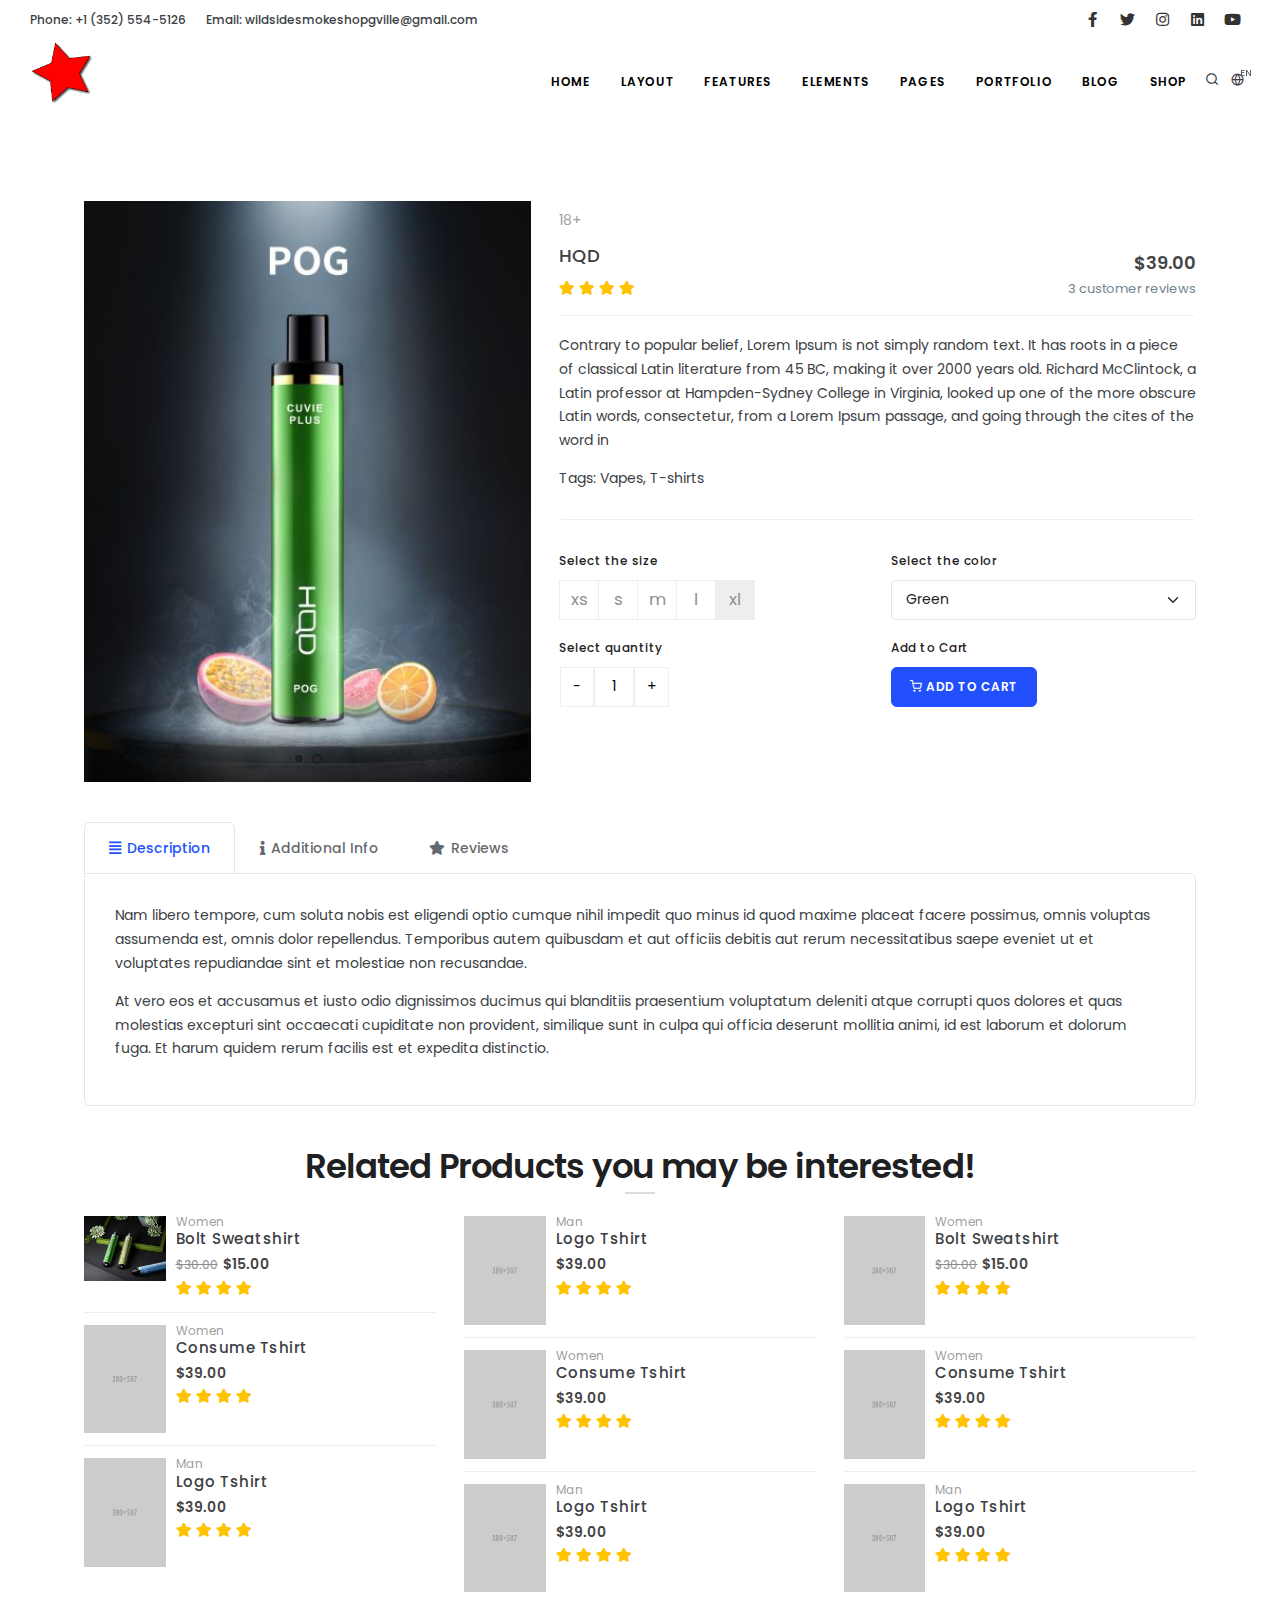
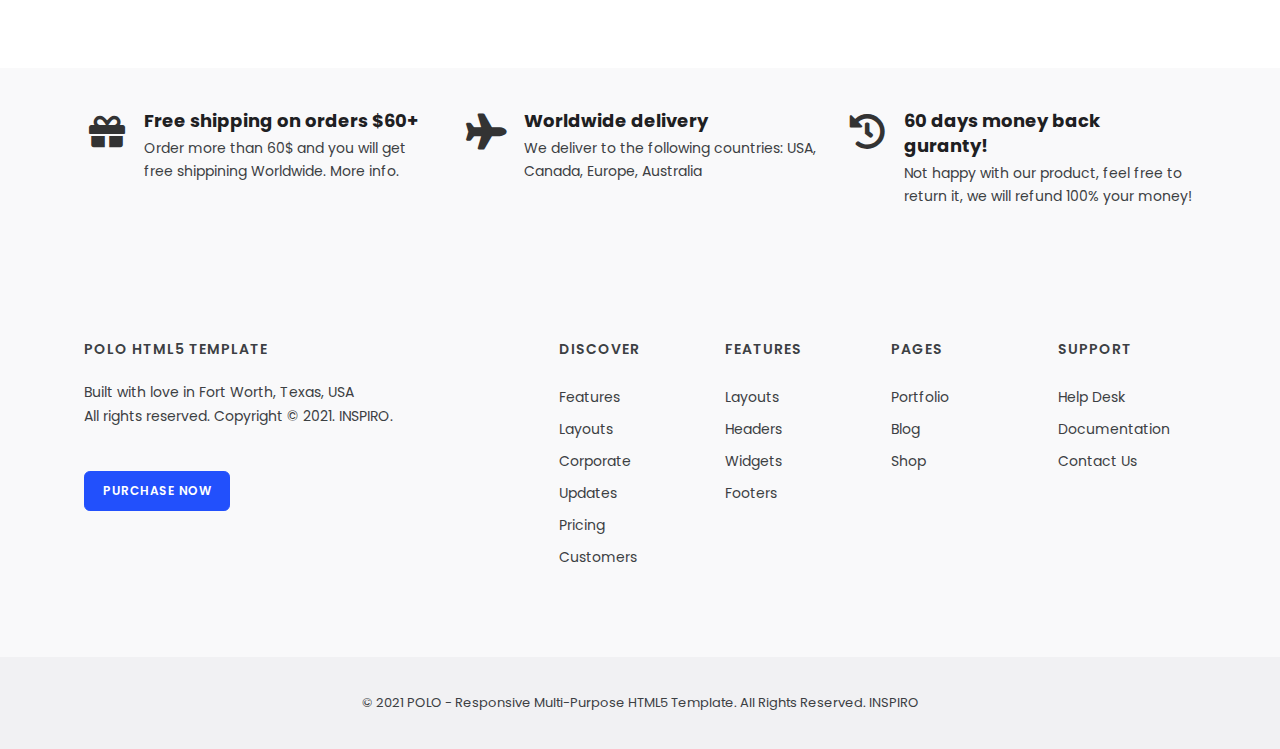
<file: HQD.html>
<!DOCTYPE html>
<html lang="en">

<head>
    <meta name="viewport" content="width=device-width, initial-scale=1" />
    <meta http-equiv="content-type" content="text/html; charset=utf-8" />
    <meta name="author" content="Dimensional Web Solutions" />
    <meta name="description" content="Dimensional web3 soltions for your business!">
    <link rel="icon" type="image/png" href="images/images.png">
    <meta http-equiv="X-UA-Compatible" content="IE=edge">
    <!-- Document title -->
    <title>WILD SIDE SMOKE SHOP</title>
    <!-- Stylesheets & Fonts -->
    <link href="css/plugins.css" rel="stylesheet">
    <link href="css/style.css" rel="stylesheet">
</head>

<body>
    <!-- Body Inner -->
    <div class="body-inner">
        <!-- Topbar -->
        <div id="topbar" class="topbar-fullwidth d-none d-lg-block">
            <div class="container">
                <div class="row">
                    <div class="col-md-6">
                        <ul class="top-menu">
                            <li><a href="#">Phone: +1 (352) 554-5126</a></li>
                            <li><a href="#">Email: wildsidesmokeshopgville@gmail.com</a></li>
                        </ul>
                    </div>
                    <div class="col-md-6 d-none d-sm-block">
                        <div class="social-icons social-icons-colored-hover">
                            <ul>
								<li class="social-facebook"><a href="https://www.facebook.com/DimensionalWebSolutions/"><i class="fab fa-facebook-f"></i></a></li>
                                <li class="social-twitter"><a href="https://twitter.com/DPGWeb3"><i class="fab fa-twitter"></i></a></li>
                                <li class="social-instagram"><a href="#"><i class="fab fa-instagram"></i></a></li>
                                <li class="social-linkedin"><a href="#"><i class="fab fa-linkedin"></i></a></li>
                                <li class="social-youtube"><a href="https://www.youtube.com/channel/UCH9heq3EyuWaFaryjzKLIPw"><i class="fab fa-youtube"></i></a></li>
                            </ul>
                        </div>
                    </div>
                </div>
            </div>
        </div>
        <!-- end: Topbar -->
        <!-- Header -->
        <header id="header" data-fullwidth="true">
            <div class="header-inner">
                <div class="container">
                    <!--Logo-->
                    <div id="logo"> <a href="index.html"></a><img src="images/images.png" height="65px" width="65px" align="left" > </img> </div>

                    <!--End: Logo-->
                    <!-- Search -->
                    <div id="search"><a id="btn-search-close" class="btn-search-close" aria-label="Close search form"><i class="icon-x"></i></a>
                        <form class="search-form" action="search-results-page.html" method="get">
                            <input class="form-control" name="q" type="text" placeholder="Type & Search..." />
                            <span class="text-muted">Start typing & press "Enter" or "ESC" to close</span>
                        </form>
                    </div>
                    <!-- end: search -->
                    <!--Header Extras-->
                    <div class="header-extras">
                        <ul>
                            <li>
                                <a id="btn-search" href="#"> <i class="icon-search"></i></a>
                            </li>
                            <li>
                                <div class="p-dropdown">
                                    <a href="#"><i class="icon-globe"></i><span>EN</span></a>
                                    <ul class="p-dropdown-content">
                                        <li><a href="#">French</a></li>
                                        <li><a href="#">Spanish</a></li>
                                        <li><a href="#">English</a></li>
                                    </ul>
                                </div>
                            </li>
                        </ul>
                    </div>
                    <!--end: Header Extras-->
                    <!--Navigation Resposnive Trigger-->
                    <div id="mainMenu-trigger">
                        <a class="lines-button x"><span class="lines"></span></a>
                    </div>
                    <!--end: Navigation Resposnive Trigger-->
                    <!--Navigation-->
                    <div id="mainMenu">
                        <div class="container">
                            <nav>
                                <ul>
                                    <li><a href="index.html">Home</a></li>
                                    <li class="dropdown"><a href="#">Layout</a>
                                        <ul class="dropdown-menu">
                                            <li class="dropdown-submenu"><a href="#">Topbar</a>
                                                <ul class="dropdown-menu">
                                                    <li><a href="header-topbar.html">Light</a></li>
                                                    <li><a href="header-topbar-dark.html">Dark</a></li>
                                                    <li><a href="header-topbar-transparent.html">Transparent</a></li>
                                                    <li><a href="header-topbar-colored.html">Colored</a></li>
                                                    <li><a href="header-topbar-fullwidth.html">Fullwidth</a></li>
                                                </ul>
                                            </li>
                                            <li class="dropdown-submenu"><a href="#">Header</a>
                                                <ul class="dropdown-menu">
                                                    <li><a href="header.html">Light</a></li>
                                                    <li><a href="header-dark.html">Dark</a></li>
                                                    <li><a href="header-transparent.html">Transparent</a></li>
                                                    <li><a href="header-fullwidth.html">Fullwidth</a></li>
                                                    <li class="dropdown-submenu"><a href="#">Modern</a>
                                                        <ul class="dropdown-menu">
                                                            <li><a href="header-modern.html">Light</a></li>
                                                            <li><a href="header-modern-dark.html">Dark</a></li>
                                                            <li><a href="header-modern-transparent.html">Transparent</a></li>
                                                        </ul>
                                                    </li>
                                                    <li><a href="header-mini.html">Mini</a></li>
                                                    <li><a href="header-alternative.html">Alternative</a></li>
                                                    <li><a href="header-always-fixed.html">Always Fixed</a></li>
                                                    <li><a href="header-disable-fixed.html">Disable Fixed</a></li>
                                                    <li><a href="header-responsive-fixed.html">Responsive Fixed</a></li>
                                                    <li class="dropdown-submenu"><a href="#">Logo</a>
                                                        <ul class="dropdown-menu">
                                                            <li><a href="header-logo.html">Left</a></li>
                                                            <li><a href="header-logo-right.html">Right</a></li>
                                                            <li><a href="header-logo-center.html">Center</a></li>
                                                            <li><a href="header-logo-fixed-header.html">Header Fixed Logo</a></li>
                                                            <li><a href="header-logo-responsive.html">Header Responsive Logo</a></li>
                                                        </ul>
                                                    </li>
                                                    <li class="dropdown-submenu"><a href="#">Menu Positions</a>
                                                        <ul class="dropdown-menu">
                                                            <li><a href="header-menu-left.html">Left</a></li>
                                                            <li><a href="header-menu-right.html">Right</a></li>
                                                            <li><a href="header-menu-center.html">Center</a></li>
                                                        </ul>
                                                    </li>
                                                </ul>
                                            </li>
                                            <li class="dropdown-submenu"><a href="#">Main Menu<span class="badge bg-danger">NEW</span></a>
                                                <ul class="dropdown-menu">
                                                    <li><a href="menu.html">Default</a></li>
                                                    <li><a href="menu-lowercase.html">Lowercase</a></li>
                                                    <li><a href="menu-split.html">Split Menu</a></li>
                                                    <li><a href="menu-sub-title.html">Sub Title Menu</a></li>
                                                    <li><a href="menu-overlay.html">Overlay Menu</a></li>
                                                    <li><a href="menu-creative.html">Creative Menu</a></li>
                                                    <li><a href="menu-lines.html">Lines Menu</a></li>
                                                    <li class="dropdown-submenu"><a href="#">Outline</a>
                                                        <ul class="dropdown-menu">
                                                            <li><a href="menu-outline.html">Default</a></li>
                                                            <li><a href="menu-outline-dark.html">Dark</a></li>
                                                            <li><a href="menu-outline-light.html">Light</a></li>
                                                        </ul>
                                                    </li>
                                                    <li class="dropdown-submenu"><a href="#">Rounded</a>
                                                        <ul class="dropdown-menu">
                                                            <li><a href="menu-rounded.html">Default</a></li>
                                                            <li><a href="menu-rounded-dark.html">Dark</a></li>
                                                            <li><a href="menu-rounded-light.html">Light</a></li>
                                                        </ul>
                                                    </li>
                                                    <li class="dropdown-submenu"><a href="#">Positions</a>
                                                        <ul class="dropdown-menu">
                                                            <li><a href="menu-left.html">Left Aligned</a></li>
                                                            <li><a href="menu-center.html">Center Aligned</a></li>
                                                            <li><a href="menu-right.html">Right Aligned</a></li>
                                                        </ul>
                                                    </li>
                                                    <li><a href="menu-dots.html">Dots Menu</a></li>
                                                    <li><a href="menu-one-page.html">One Page Menu</a></li>
                                                    <li><a href="menu-hover-background.html">Hover Background</a></li>
                                                    <li><a href="menu-button.html">Button Version</a></li>
                                                    <li><a href="menu-social-icons.html">Social Icons Version</a></li>
                                                    <li><a href="menu-onclick.html">OnClick Open</a></li>
                                                    <li><a href="menu-rounded-dropdown.html">Rounded Dropdown</a></li>
                                                </ul>
                                            </li>
                                            <li class="dropdown-submenu"><a href="#">Page Title</a>
                                                <ul class="dropdown-menu">
                                                    <li><a href="page-title.html">Default</a></li>
                                                    <li><a href="page-title-image.html">Image background</a></li>
                                                    <li><a href="page-title-video.html">Video background</a></li>
                                                    <li><a href="page-title-particle.html">Particle animation</a></li>
                                                    <li><a href="page-title-pattern.html">Pattern background</a></li>
                                                    <li><a href="page-title-background-color.html">Colored background</a></li>
                                                    <li><a href="page-title-parallax.html">Parallax</a></li>
                                                    <li><a href="page-title-animated.html">Animated</a></li>
                                                    <li><a href="page-title-right.html">Right Aligned</a></li>
                                                    <li><a href="page-title-left.html">Left Aligned</a></li>
                                                </ul>
                                            </li>
                                            <li class="dropdown-submenu"><a href="#">Page Menu<span class="badge bg-danger">NEW</span></a>
                                                <ul class="dropdown-menu">
                                                    <li><a href="page-menu.html">Default</a></li>
                                                    <li><a href="page-menu-sticky.html">Sticky</a></li>
                                                    <li><a href="page-menu-rounded.html">Rounded</a></li>
                                                    <li><a href="page-menu-outline.html">Outline</a></li>
                                                    <li><a href="page-menu-lines.html">Lines</a></li>
                                                    <li><a href="page-menu-solid.html">Solid</a></li>
                                                    <li><a href="page-menu-light.html">Light</a></li>
                                                    <li><a href="page-menu-dark.html">Dark</a></li>
                                                    <li><a href="page-menu-creative.html">Creative</a></li>
                                                    <li><a href="page-menu.html">Dropdown</a></li>
                                                </ul>
                                            </li>
                                            <li class="dropdown-submenu"><a href="#">Sidebars</a>
                                                <ul class="dropdown-menu">
                                                    <li><a href="sidebar-sticky.html">Sticky version</a></li>
                                                    <li><a href="sidebar.html">Left aligned</a></li>
                                                    <li><a href="sidebar-right.html">Right aligned</a></li>
                                                    <li><a href="sidebar-both.html">Both Sidebars</a></li>
                                                    <li><a href="sidebar-modern.html">Modern</a></li>
                                                    <li><a href="sidebar-modern-right.html">Modern Right</a></li>
                                                    <li><a href="sidebar-modern-both.html">Modern Both Sidebars</a></li>
                                                </ul>
                                            </li>
                                            <li class="dropdown-submenu"><a href="#">Footers</a>
                                                <ul class="dropdown-menu">
                                                    <li><a href="footer.html#footer">Default</a></li>
                                                    <li><a href="footer-dark.html#footer">Dark</a></li>
                                                    <li><a href="footer-1.html#footer">Footer 1</a></li>
                                                    <li><a href="footer-2.html#footer">Footer 2</a></li>
                                                    <li><a href="footer-3.html#footer">Footer 3</a></li>
                                                    <li><a href="footer-4.html#footer">Footer 4</a></li>
                                                    <li><a href="footer-5.html#footer">Footer 5</a></li>
                                                    <li><a href="footer-6.html#footer">Footer 6</a></li>
                                                </ul>
                                            </li>
                                            <li class="dropdown-submenu"><a href="#">Options</a>
                                                <ul class="dropdown-menu">
                                                    <li><a href="layout-boxed.html">Boxed</a></li>
                                                    <li><a href="layout-modern.html">Modern</a></li>
                                                    <li><a href="layout-frame.html">Frame</a></li>
                                                    <li><a href="layout-wide.html">Wide (default)</a></li>
                                                </ul>
                                            </li>
                                        </ul>
                                    </li>
                                    <li class="dropdown"><a href="#">Features</a>
                                        <ul class="dropdown-menu">
                                            <li class="dropdown-submenu"><a href="#">Sliders</a>
                                                <ul class="dropdown-menu">
                                                    <li><a href="slider-revolution-slider.html">Revolution Slider</a></li>
                                                    <li><a href="slider-inspiro-slider.html">Inspiro Slider</a></li>
                                                    <li><a href="slider-static-media-image.html">Fullscreen Image</a></li>
                                                    <li><a href="slider-static-media-parallax.html">Fullscreen Parallax</a></li>
                                                    <li><a href="slider-static-media-text-rotator.html">Fullscreen Text Rotator</a></li>
                                                    <li><a href="slider-static-media-video.html">Fullscreen HTML5 Video</a></li>
                                                </ul>
                                            </li>
                                            <li><a href="widgets.html">Widgets</a></li>
                                            <li><a href="page-loaders.html">Page Loaders<span class="badge bg-danger">NEW</span></a></li>
                                            <li class="dropdown-submenu"><a href="#">Modal Auto Open<span class="badge bg-danger">NEW</span></a>
                                                <ul class="dropdown-menu">
                                                    <li><a href="modal-auto-open-subscription.html">Subscription</a></li>
                                                    <li><a href="modal-auto-open-shop.html">Shop Promotion</a></li>
                                                    <li><a href="modal-auto-open-login.html">Login Form</a></li>
                                                    <li><a href="modal-auto-open-audio.html">Audio Player</a></li>
                                                    <li><a href="modal-auto-open-video.html">HTML5 Video</a></li>
                                                    <li><a href="modal-auto-open-youtube.html">YouTube Video</a></li>
                                                    <li><a href="modal-auto-open-vimeo.html">Vimeo Video</a></li>
                                                    <li><a href="modal-auto-open-iframe.html">Iframe</a></li>
                                                    <li><a href="modal-auto-open.html">Sample Text</a></li>
                                                </ul>
                                            </li>
                                            <li class="dropdown-submenu"><a href="#">Cookie Notify<span class="badge bg-danger">NEW</span></a>
                                                <ul class="dropdown-menu">
                                                    <li><a href="cookie-notify.html">Top position</a></li>
                                                    <li><a href="cookie-notify-bottom.html">Bottom position</a></li>
                                                </ul>
                                            </li>
                                            <li><a href="shape-dividers.html">Shape Dividers<span class="badge bg-danger">NEW</span></a></li>
                                            <li class="dropdown-submenu"><a href="#">Menu Labels</a>
                                                <ul class="dropdown-menu">
                                                    <li><a href="#">Label (new)<span class="badge bg-danger">NEW</span></a></li>
                                                    <li><a href="#">Label (hot)<span class="badge bg-danger">HOT</span></a></li>
                                                    <li><a href="#">Label (popular)<span class="badge bg-success">POPULAR</span></a></li>
                                                    <li><a href="#">Label (sale)<span class="badge bg-warning">SALE</span></a></li>
                                                    <li><a href="#">Label (info)<span class="badge bg-info">INFO</span></a></li>
                                                </ul>
                                            </li>
                                        </ul>
                                    </li>
                                    <li class="dropdown mega-menu-item"><a href="#">Elements</a>
                                        <ul class="dropdown-menu">
                                            <li class="mega-menu-content">
                                                <div class="row">
                                                    <div class="col-lg-2">
                                                        <ul>
                                                            <li><a href="shortcode-according.html">Accordions</a></li>
                                                            <li><a href="shortcode-alerts.html">Alerts</a></li>
                                                            <li><a href="shortcode-animations.html">Animations</a></li>
                                                            <li><a href="shortcode-avatar.html">Avatar</a></li>
                                                            <li><a href="shortcode-audio-video.html">Audio & Video</a></li>
                                                            <li><a href="shortcode-blockquotes.html">Blockquotes</a></li>
                                                            <li><a href="component-bootstrap-switch.html">BS Switch<span class="badge bg-danger">NEW</span></a></li>
                                                            <li><a href="component-bootstrap-notify.html">BS Notify<span class="badge bg-danger">NEW</span></a></li>
                                                            <li><a href="shortcode-breadcrumbs.html">Breadcrumbs</a></li>
                                                            <li><a href="shortcode-buttons.html">Buttons</a></li>
                                                            <li><a href="shortcode-background-image.html">Background Image</a></li>
                                                            <li><a href="shortcode-background-overlays.html">Background Overlays</a></li>
                                                        </ul>
                                                    </div>
                                                    <div class="col-lg-2">
                                                        <ul>
                                                            <li><a href="component-charts-chartjs.html">Charts<span class="badge bg-danger">NEW</span></a></li>
                                                            <li><a href="component-calendar.html">Calendar<span class="badge bg-danger">NEW</span></a></li>
                                                            <li><a href="shortcode-client-logo.html">Clients logos</a></li>
                                                            <li><a href="shortcode-calltoaction.html">Call to action</a></li>
                                                            <li><a href="shortcode-carousel.html">Carousel</a></li>
                                                            <li><a href="shortcode-code.html">Code</a></li>
                                                            <li><a href="shortcode-countdown-timer.html">Countdown Timers</a></li>
                                                            <li><a href="shortcode-countdown.html">Countdown<span class="badge bg-danger">NEW</span></a></li>
                                                            <li><a href="shortcode-counters.html">Counter Numbers</a></li>
                                                            <li><a href="component-clipboard.html">Clipboard<span class="badge bg-danger">NEW</span></a></li>
                                                            <li><a href="component-datatable.html">Data Tables<span class="badge bg-danger">NEW</span></a></li>
                                                            <li><a href="component-daterangepicker.html">Date & Time Pickers</a></li>
                                                        </ul>
                                                    </div>
                                                    <div class="col-lg-2">
                                                        <ul>
                                                            <li><a href="shortcode-dropcat-highlight.html">Dropcat & Highlight</a></li>
                                                            <li><a href="shortcode-dropdowns.html">Dropdowns</a></li>
                                                            <li><a href="shortcode-team-members.html">Team members</a></li>
                                                            <li><a href="shortcode-forms.html">Form Controls</a></li>
                                                            <li><a href="shortcode-form-validation.html">Form Validation</a></li>
                                                            <li><a href="shortcode-form-layouts.html">Form Layouts</a></li>
                                                            <li><a href="shortcode-file-upload.html">File upload</a></li>
                                                            <li><a href="shortcode-grid.html">Grid System</a></li>
                                                            <li><a href="shortcode-heading-styles.html">Heading Styles</a></li>
                                                            <li><a href="shortcode-icon-boxes.html">Icon Boxes</a></li>
                                                            <li><a href="shortcode-icon-lists.html">Icons</a></li>
                                                            <li><a href="shortcode-images.html">Images</a></li>
                                                        </ul>
                                                    </div>
                                                    <div class="col-lg-2">
                                                        <ul>
                                                            <li><a href="shortcode-lightbox.html">Lightbox</a></li>
                                                            <li><a href="shortcode-lists.html">Lists</a></li>
                                                            <li><a href="shortcode-labels-badgets.html">Labels & Badges</a></li>
                                                            <li><a href="shortcode-maps.html">Maps</a></li>
                                                            <li><a href="shortcode-modal.html">Modal</a></li>
                                                            <li><a href="shortcode-modal-strip.html">Modal Strip</a></li>
                                                            <li><a href="shortcode-navs.html">Navbar & Navs</a></li>
                                                            <li><a href="shortcode-paginations.html">Pagination & Pager</a></li>
                                                            <li><a href="shortcode-panels.html">Panels</a></li>
                                                            <li><a href="shortcode-pie-chart.html">Pie charts</a></li>
                                                            <li><a href="shortcode-popover.html">Popover</a></li>
                                                            <li><a href="shortcode-milestone-stats.html">Milestone & Stats</a></li>
                                                        </ul>
                                                    </div>
                                                    <div class="col-lg-2">
                                                        <ul>
                                                            <li><a href="shortcode-pricing-table.html">Pricing tables</a></li>
                                                            <li><a href="shortcode-progress-bar.html">Progress bars</a></li>
                                                            <li><a href="shortcode-parallax.html">Parallax</a></li>
                                                            <li><a href="shortcode-particles.html">Particles<span class="badge bg-danger">NEW</span></a></li>
                                                            <li><a href="shortcode-responsive-utilities.html">Responsive utilities</a></li>
                                                            <li><a href="component-ion-range-slider.html">Range Slider<span class="badge bg-danger">NEW</span></a></li>
                                                            <li><a href="shortcode-sections.html">Sections</a></li>
                                                            <li><a href="shortcode-smooth-scrolling.html">Smooth Scrolling</a></li>
                                                            <li><a href="shortcode-social-icons.html">Social Icons</a></li>
                                                            <li><a href="shortcode-spinners.html">Spinners<span class="badge bg-danger">NEW</span></a></li>
                                                            <li><a href="component-toggles-radio-checkboxes.html">Switch Toggle<span class="badge bg-danger">NEW</span></a></li>
                                                            <li><a href="shortcode-shape-dividers.html">Shape Dividers<span class="badge bg-danger">NEW</span></a></li>
                                                        </ul>
                                                    </div>
                                                    <div class="col-lg-2">
                                                        <ul>
                                                            <li><a href="shortcode-ratings.html">Ratings<span class="badge bg-danger">NEW</span></a></li>
                                                            <li><a href="shortcode-tables.html">Tables</a></li>
                                                            <li><a href="shortcode-textbox.html">Text Boxes</a></li>
                                                            <li><a href="shortcode-tabs.html">Tabs</a></li>
                                                            <li><a href="shortcode-testimonial.html">Testimonials</a></li>
                                                            <li><a href="shortcode-toggles.html">Toggles</a></li>
                                                            <li><a href="shortcode-tooltips.html">Tooltips</a></li>
                                                            <li><a href="shortcode-typography.html">Typography</a></li>
                                                            <li><a href="shortcode-text-rotator.html">Text Rotator</a></li>
                                                            <li><a href="shortcode-timeline.html">Timeline<span class="badge bg-danger">NEW</span></a></li>
                                                            <li><a href="shortcode-video-background.html">Video Background</a></li>
                                                            <li><a href="shortcode-wizard.html">Wizard<span class="badge bg-danger">NEW</span></a></li>
                                                        </ul>
                                                    </div>
                                                </div>
                                            </li>
                                        </ul>
                                    </li>
                                    <li class="dropdown"><a href="#">Pages</a>
                                        <ul class="dropdown-menu">
                                            <li class="dropdown-submenu"><span class="dropdown-menu-title-only">About us</span>
                                                <ul class="dropdown-menu">
                                                    <li><a href="page-about-basic.html">Basic</a></li>
                                                    <li><a href="page-about-extended.html">Extended</a></li>
                                                </ul>
                                            </li>
                                            <li class="dropdown-submenu"><span class="dropdown-menu-title-only">About me</span>
                                                <ul class="dropdown-menu">
                                                    <li><a href="page-about-me-creative.html">Creative<span class="badge bg-danger">NEW</span></a></li>
                                                    <li><a href="page-about-me-basic.html">Basic</a></li>
                                                    <li><a href="page-about-me-extended.html">Extended</a></li>
                                                </ul>
                                            </li>
                                            <li class="dropdown-submenu"><span class="dropdown-menu-title-only">Contact us</span>
                                                <ul class="dropdown-menu">
                                                    <li><a href="page-contact-classic.html">Classic</a></li>
                                                    <li><a href="page-contact-advanced.html">Advanced</a> </li>
                                                    <li><a href="page-contact-fullwidth-map.html">Fullwidth Map</a></li>
                                                    <li><a href="page-contact-fullscreen-map.html">Fullscreen Map</a></li>
                                                    <li><a href="page-contact-map-bottom.html">Map bottom</a></li>
                                                    <li><a href="page-contact-sidebar-left.html">Sidebar Left</a></li>
                                                    <li><a href="page-contact-sidebar-right.html">Sidebar Right</a></li>
                                                </ul>
                                            </li>
                                            <li class="dropdown-submenu"><span class="dropdown-menu-title-only">Gallery</span>
                                                <ul class="dropdown-menu">
                                                    <li><a href="page-gallery-2.html">Two Columns</a></li>
                                                    <li><a href="page-gallery-3.html">Three Columns</a></li>
                                                    <li><a href="page-gallery-4.html">Four Columns</a></li>
                                                    <li><a href="page-gallery-5.html">Five Columns</a></li>
                                                    <li><a href="page-gallery-6.html">Six Columns</a></li>
                                                    <li><a href="page-gallery-sidebar.html">Sidebar version</a></li>
                                                    <li><a href="page-gallery-wide.html">Wide version</a></li>
                                                    <li><a href="page-gallery-load-more.html">Load more</a></li>
                                                    <li><a href="page-gallery-infinite-scroll.html">Infinity Scroll</a></li>
                                                    <!--<li><a href="page-gallery-gallery-albums.html">Gallery Albums</a></li>-->
                                                </ul>
                                            </li>
                                            <li class="dropdown-submenu"><span class="dropdown-menu-title-only">User pages</span>
                                                <ul class="dropdown-menu">
                                                    <li><a href="page-user-login.html">Login</a></li>
                                                    <li><a href="page-user-login-cover.html">Login - Side Cover</a></li>
                                                    <li><a href="page-user-login-classic.html">Login - Classic</a></li>
                                                    <li><a href="page-user-register-cover.html">Register - Side Cover</a></li>
                                                    <li><a href="page-user-register.html">Register</a></li>
                                                    <li><a href="page-user-register-classic.html">Register - Classic</a></li>
                                                    <li><a href="page-user-password-recovery.html">Recovery Password</a></li>
                                                </ul>
                                            </li>
                                            <li><a href="page-services.html">Services</a></li>
                                            <li><a href="page-our-team.html">Our team</a></li>
                                            <li><a href="page-our-clients.html">Our clients</a></li>
                                            <li><a href="page-maintenance.html">Maintenance</a></li>
                                            <li><a href="page-404.html">404 Page</a></li>
                                            <li><a href="page-404-parallax.html">404 Page - Parallax</a></li>
                                            <li><a href="page-500.html">500 Page</a></li>
                                            <li><a href="page-fullwidth.html">Fullwidth page</a></li>
                                            <li><a href="page-fullwidth-wide.html">Fullwidth page - Wide</a></li>
                                            <li class="dropdown-submenu"><span class="dropdown-menu-title-only">Page with Sidebar</span>
                                                <ul class="dropdown-menu">
                                                    <li><a href="page-sidebar.html">Sidebar Left</a></li>
                                                    <li><a href="page-sidebar-right.html">Sidebar Right</a></li>
                                                    <li><a href="page-sidebar-both.html">Sidebar Both</a></li>
                                                </ul>
                                            </li>
                                            <li><a href="page-site-map.html">Site Map</a></li>
                                            <li><a href="page-faq.html">FAQ</a></li>
                                        </ul>
                                    </li>
                                    <li class="dropdown mega-menu-item"><a href="#">Portfolio</a>
                                        <ul class="dropdown-menu">
                                            <li class="mega-menu-content">
                                                <div class="row">
                                                    <div class="col-lg-2-5">
                                                        <ul>
                                                            <li class="mega-menu-title">Grids</li>
                                                            <li><a href="portfolio-2.html">Two Columns</a></li>
                                                            <li><a href="portfolio-3.html">Three Columns</a></li>
                                                            <li><a href="portfolio-4.html">Four Columns</a></li>
                                                            <li><a href="portfolio-5.html">Five Columns</a></li>
                                                            <li><a href="portfolio-6.html">Six Columns</a></li>
                                                            <li><a href="portfolio-sidebar.html">Sidebar version</a></li>
                                                            <li><a href="portfolio-wide-3.html">Wide version</a></li>
                                                        </ul>
                                                    </div>
                                                    <div class="col-lg-2-5">
                                                        <ul>
                                                            <li class="mega-menu-title">Masonry</li>
                                                            <li><a href="portfolio-masonry-2.html">Two Columns</a></li>
                                                            <li><a href="portfolio-masonry-3.html">Three Columns<span class="badge bg-danger">HOT</span></a></li>
                                                            <li><a href="portfolio-masonry-4.html">Four Columns</a></li>
                                                            <li><a href="portfolio-masonry-5.html">Five Columns</a></li>
                                                            <li><a href="portfolio-masonry-6.html">Six Columns</a></li>
                                                            <li><a href="portfolio-masonry-sidebar.html">Sidebar version</a></li>
                                                            <li><a href="portfolio-masonry-wide-3.html">Wide version</a></li>
                                                        </ul>
                                                    </div>
                                                    <div class="col-lg-2-5">
                                                        <ul>
                                                            <li class="mega-menu-title">Styles</li>
                                                            <li><a href="portfolio-filter-styles.html">Filter Styles</a></li>
                                                            <li><a href="portfolio-load-more.html">Load more</a></li>
                                                            <li><a href="portfolio-load-more-sidebar.html">Load more - Sidebar</a></li>
                                                            <li><a href="portfolio-infinite-scroll.html">Infinity Scroll</a></li>
                                                            <li><a href="portfolio-ajax.html">Portfolio Ajax</a></li>
                                                            <li><a href="portfolio-gallery-modal.html">Gallery Modal</a></li>
                                                            <li><a href="portfolio-video-modal.html">Video Modal</a></li>
                                                        </ul>
                                                    </div>
                                                    <div class="col-lg-2-5">
                                                        <ul>
                                                            <li class="mega-menu-title">Layouts</li>
                                                            <li><a href="portfolio-sidebar-left.html">Left Sidebar</a></li>
                                                            <li><a href="portfolio-sidebar-right.html">Right Sidebar</a></li>
                                                            <li><a href="portfolio-sidebar-both.html">Both Sidebars</a></li>
                                                            <li><a href="portfolio-slider-3.html">Slider Default</a></li>
                                                            <li><a href="portfolio-no-page-title.html">No Page Title</a></li>
                                                            <li><a href="portfolio-no-page-title-sidebar.html">No Page Title - Sidebar</a></li>
                                                            <li><a href="portfolio-hover-styles.html">Hover Styles</a></li>
                                                        </ul>
                                                    </div>
                                                    <div class="col-lg-2-5">
                                                        <ul>
                                                            <li class="mega-menu-title">Single Project</li>
                                                            <li><a href="portfolio-page-grid-gallery.html">Grid Gallery</a></li>
                                                            <li><a href="portfolio-page-particles.html">Particles Wide Project</a></li>
                                                            <li><a href="portfolio-page-floating-sidebar.html">Floating Sidebar</a></li>
                                                            <li><a href="portfolio-page-slider.html">Slider version</a></li>
                                                            <li><a href="portfolio-page-background-image.html">Fullscreen image</a></li>
                                                            <li><a href="portfolio-page-background-video.html">Fullscreen Video</a></li>
                                                        </ul>
                                                    </div>
                                                    <div class="col-md-12 no-padding">
                                                        <div class="d-none d-lg-block m-t-40 m-b-10">
                                                            <div class="container">
                                                                <div class="row">
                                                                    <div class="col-lg-9 m-t-10">
                                                                        <div class="text-center center">
                                                                            <div class="heading-creative"><strong>20+</strong> Amazing Hover Styles</div>
                                                                        </div>
                                                                    </div>
                                                                    <div class="col-lg-3"><a href="portfolio-hover-styles.html" class="btn m-l-20 btn-light btn-shadow btn-light-hover btn-light-hover">View All Hover Styles</a></div>
                                                                </div>
                                                            </div>
                                                        </div>
                                                        <ul class="d-block d-lg-none">
                                                            <li><a class="mega-menu-title" href="portfolio-hover-styles.html">20+ Amazing Hover Styles</a></li>
                                                        </ul>
                                                    </div>
                                                </div>
                                            </li>
                                        </ul>
                                    </li>
                                    <li class="dropdown mega-menu-item"><a href="#">Blog</a>
                                        <ul class="dropdown-menu">
                                            <li class="mega-menu-content">
                                                <div class="row">
                                                    <div class="col-lg-2-5">
                                                        <ul>
                                                            <li class="mega-menu-title">Masonry</li>
                                                            <li><a href="blog-masonry-2.html">Two Columns</a></li>
                                                            <li><a href="blog-masonry-3.html">Three Columns<span class="badge bg-danger">HOT</span></a></li>
                                                            <li><a href="blog-masonry-4.html">Four Columns</a></li>
                                                            <li><a href="blog-masonry-sidebar.html">Sidebar version</a></li>
                                                            <li><a href="blog-masonry-no-page-title.html">No page title</a></li>
                                                            <li><a href="blog-masonry-wide.html">Wide version</a></li>
                                                            <li><a href="blog-masonry-load-more.html">Load More</a></li>
                                                            <li><a href="blog-masonry-infinite-scroll.html">Infinite Scroll</a></li>
                                                            <li><a href="blog-masonry-filter.html">Filter Categories</a></li>
                                                        </ul>
                                                    </div>
                                                    <div class="col-lg-2-5">
                                                        <ul>
                                                            <li class="mega-menu-title">Grids Layout</li>
                                                            <li><a href="blog-1.html">One Column</a></li>
                                                            <li><a href="blog-2.html">Two Columns</a></li>
                                                            <li><a href="blog-3.html">Three Columns</a></li>
                                                            <li><a href="blog-4.html">Four Columns</a></li>
                                                            <li><a href="blog-no-page-title.html">No page title</a></li>
                                                            <li><a href="blog-wide.html">Wide version</a></li>
                                                            <li><a href="blog-load-more.html">Load More</a></li>
                                                            <li><a href="blog-infinite-scroll.html">Infinite Scroll</a></li>
                                                            <li><a href="blog-filter.html">Filter Categories</a></li>
                                                        </ul>
                                                    </div>
                                                    <div class="col-lg-2-5">
                                                        <ul>
                                                            <li class="mega-menu-title">Left Image</li>
                                                            <li><a href="blog-left-image-sidebar-right.html">Right Sidebar</a></li>
                                                            <li><a href="blog-left-image-sidebar-left.html">Left Sidebar</a></li>
                                                            <li><a href="blog-left-image-sidebar-both.html">Both Sidebars</a></li>
                                                            <li><a href="blog-left-image-no-sidebar.html">No Sidebar</a></li>
                                                            <li><a href="blog-left-image-no-page-title.html">No page title</a></li>
                                                            <li><a href="blog-left-image-load-more.html">Load More</a></li>
                                                            <li><a href="blog-left-image-infinite-scroll.html">Infinite Scroll</a></li>
                                                            <li><a href="blog-left-image-author-info.html">Author Info</a></li>
                                                            <li><a href="blog-left-image-filter.html">Filter Categories</a></li>
                                                        </ul>
                                                    </div>
                                                    <div class="col-lg-2-5">
                                                        <ul>
                                                            <li class="mega-menu-title">Layouts</li>
                                                            <li><a href="blog-sidebar-left.html">Left Sidebar</a></li>
                                                            <li><a href="blog-sidebar-right.html">Right Sidebar</a></li>
                                                            <li><a href="blog-sidebar-both.html">Both Sidebars</a></li>
                                                            <li><a href="blog-fullwidth.html">Fullwidth</a></li>
                                                            <li class="mega-menu-title">Post Item Styles</li>
                                                            <li><a href="blog-style-shadow.html">Shadow</a></li>
                                                            <li><a href="blog-style-textual.html">Textual</a></li>
                                                            <li><a href="blog-style-grey-bg.html">Grey Background</a></li>
                                                            <li><a href="blog-style-author-info.html">Author Info</a></li>
                                                        </ul>
                                                    </div>
                                                    <div class="col-lg-2-5">
                                                        <ul>
                                                            <li class="mega-menu-title">Single Post</li>
                                                            <li><a href="blog-single.html">Default</a></li>
                                                            <li><a href="blog-single-slider.html">Slider</a></li>
                                                            <li><a href="blog-single-video.html">Video</a></li>
                                                            <li><a href="blog-single-audio.html">Audio</a></li>
                                                            <li><a href="blog-single-creative.html">Creative</a></li>
                                                            <li class="mega-menu-title">Comments<span class="badge bg-danger">NEW</span></li>
                                                            <li><a href="blog-comments.html#comments">Default Comments</a></li>
                                                            <li><a href="blog-comments-disqus.html#comments">Disqus Comments</a></li>
                                                            <li><a href="blog-comments-facebook.html#comments">Facebook Comments</a></li>
                                                        </ul>
                                                    </div>
                                                </div>
                                            </li>
                                        </ul>
                                    </li>
                                    <li class="dropdown mega-menu-item"><a href="#">Shop</a>
                                        <ul class="dropdown-menu">
                                            <li class="mega-menu-content">
                                                <div class="row">
                                                    <div class="col-lg-2-5">
                                                        <ul>
                                                            <li class="mega-menu-title">Columns</li>
                                                            <li><a href="shop-columns-2.html">Two Columns</a></li>
                                                            <li><a href="shop-columns-3.html">Three Columns</a></li>
                                                            <li><a href="shop-columns-4.html">Four Columns</a></li>
                                                            <li><a href="shop-columns-5.html">Five Columns</a></li>
                                                            <li><a href="shop-columns-6.html">Six Columns</a></li>
                                                            <li><a href="shop-sidebar-sticky.html">Sidebar Sticky</a></li>
                                                            <li><a href="shop-wide.html">Wide version</a></li>
                                                            <li><a href="shop-no-page-title.html">No page title</a></li>
                                                        </ul>
                                                    </div>
                                                    <div class="col-lg-2-5">
                                                        <ul>
                                                            <li class="mega-menu-title">Layouts</li>
                                                            <li><a href="shop-sidebar-left.html">Left Sidebar</a></li>
                                                            <li><a href="shop-sidebar-right.html">Right Sidebar</a></li>
                                                            <li><a href="shop-sidebar-both.html">Both Sidebars</a></li>
                                                            <li><a href="shop-fullwidth.html">Fullwidth (Wide)</a></li>
                                                            <li class="mega-menu-title">Loading Styles</li>
                                                            <li><a href="shop-load-more.html">Load more</a><a href="shop-load-more-sidebar.html">Load Sidebar</a></li>
                                                            <li><a href="shop-infinite-scroll.html">Infinity Scroll</a></li>
                                                        </ul>
                                                    </div>
                                                    <div class="col-lg-2-5">
                                                        <ul>
                                                            <li class="mega-menu-title">Order process</li>
                                                            <li><a class="animsition-link" href="shop-cart.html">Shoping Cart</a></li>
                                                            <li><a class="animsition-link" href="shop-cart-empty.html">Shoping Cart - Empty</a></li>
                                                            <li><a class="animsition-link" href="shop-checkout.html">Checkout</a></li>
                                                            <li><a class="animsition-link" href="shop-checkout-completed.html">Checkout Completed</a></li>
                                                            <li><a href="shop-wishlist.html">Wishlist</a></li>
                                                            <li><a href="shop-wishlist-empty.html">Wishlist Empty</a></li>
                                                        </ul>
                                                    </div>
                                                    <div class="col-lg-2-5">
                                                        <ul>
                                                            <li class="mega-menu-title">Single Product</li>
                                                            <li><a href="shop-single-product.html">Fullwidth</a></li>
                                                            <li><a href="shop-single-product-sidebar-left.html">Left Sidebar</a></li>
                                                            <li><a href="shop-single-product-sidebar-right.html">Right Sidebar</a></li>
                                                            <li><a href="shop-single-product-sidebar-both.html">Both Sidebars</a></li>
                                                        </ul>
                                                    </div>
                                                    <div class="col-lg-2-5 p-l-0">
                                                        <h4 class="text-theme">BIG SALE<small>Up to</small></h4>
                                                        <h2 class="text-lg text-theme lh80 m-b-30">70%</h2>
                                                        <p class="m-b-0">The most happiest time of the day!. Morbi sagittis, sem quis ipsum dolor sit amet lacinia faucibus.</p><a class="btn btn-shadow btn-roundeded btn-block m-t-10">SHOP NOW!</a><small class="t300">
                                                            <p class="text-center m-0"><em>* Limited time Offer</em></p>
                                                        </small>
                                                    </div>
                                                </div>
                                            </li>
                                        </ul>
                                    </li>
                                </ul>
                            </nav>
                        </div>
                    </div>
                    <!--END: NAVIGATION-->
                </div>
            </div>
        </header>
        <!-- end: Header -->
        <!-- SHOP PRODUCT PAGE -->
        <section id="product-page" class="product-page p-b-0">
            <div class="container">
                <div class="product">
                    <div class="row m-b-40">
                        <div class="col-lg-5">
                            <div class="product-image">
                                <!-- Carousel slider -->
                                <div class="carousel dots-inside dots-dark arrows-visible" data-items="1" data-loop="true" data-autoplay="true" data-animate-in="fadeIn" data-animate-out="fadeOut" data-autoplay="2500" data-lightbox="gallery">
                                    <a href="images/VapesThing.jpg" data-lightbox="image" title="Shop product image!"><img alt="Shop product image!" src="images/VapesThing1.jpg">
                                    </a>
                                    <a href="images/VapesThing.jpg" data-lightbox="image" title="Shop product image!"><img alt="Shop product image!" src="images/VapesThing1.jpg">
                                    </a>
                                </div>
                                <!-- Carousel slider -->
                            </div>
                        </div>
                        <div class="col-lg-7">
                            <div class="product-description">
                                <div class="product-category">18+</div>
                                <div class="product-title">
                                    <h3><a href="#">HQD</a></h3>
                                </div>
                                <div class="product-price"><ins>$39.00</ins>
                                </div>
                                <div class="product-rate">
                                    <i class="fa fa-star"></i>
                                    <i class="fa fa-star"></i>
                                    <i class="fa fa-star"></i>
                                    <i class="fa fa-star"></i>
                                    <i class="fa fa-star-half-o"></i>
                                </div>
                                <div class="product-reviews"><a href="#">3 customer reviews</a>
                                </div>
                                <div class="seperator m-b-10"></div>
                                <p>Contrary to popular belief, Lorem Ipsum is not simply random text. It has roots in a piece of classical Latin literature from 45 BC, making it over 2000 years old. Richard McClintock, a Latin professor at Hampden-Sydney
                                    College in Virginia, looked up one of the more obscure Latin words, consectetur, from a Lorem Ipsum passage, and going through the cites of the word in</p>
                                <div class="product-meta">
                                    <p>Tags: <a href="#" rel="tag">Vapes</a>, <a rel="tag" href="#">T-shirts</a>
                                    </p>
                                </div>
                                <div class="seperator m-t-20 m-b-10"></div>
                            </div>
                            <div class="row">
                                <div class="col-lg-6">
                                    <h6>Select the size</h6>
                                    <ul class="product-size">
                                        <li>
                                            <label>
                                                <input type="radio" checked="checked" value="option1" name="product-size"><span>xs</span>
                                            </label>
                                        </li>
                                        <li>
                                            <label>
                                                <input type="radio" checked="checked" value="option1" name="product-size"><span>s</span>
                                            </label>
                                        </li>
                                        <li>
                                            <label>
                                                <input type="radio" checked="checked" value="option1" name="product-size"><span>m</span>
                                            </label>
                                        </li>
                                        <li>
                                            <label>
                                                <input type="radio" checked="checked" value="option1" name="product-size"><span>l</span>
                                            </label>
                                        </li>
                                        <li>
                                            <label>
                                                <input type="radio" checked="checked" value="option1" name="product-size"><span>xl</span>
                                            </label>
                                        </li>
                                    </ul>
                                </div>
                                <div class="col-lg-6">
                                    <h6>Select the color</h6>
                                    <label class="sr-only">Color</label>
                                    <select class="form-select">
                                        <option value="">Select color…</option>
                                        <option value="">White</option>
                                        <option value="" selected="selected">Green</option>
                                        <option value="">Brown</option>
                                        <option value="">Yellow</option>
                                        <option value="">Pink</option>
                                    </select>
                                </div>
                                <div class="col-lg-6">
                                    <h6>Select quantity</h6>
                                    <div class="cart-product-quantity">
                                        <div class="quantity m-l-5">
                                            <input type="button" class="minus" value="-">
                                            <input type="text" class="qty" value="1">
                                            <input type="button" class="plus" value="+">
                                        </div>
                                    </div>
                                </div>
                                <div class="col-lg-6">
                                    <h6>Add to Cart</h6>
                                    <a class="btn btn-primary" href="#"><i class="icon-shopping-cart"></i> Add to cart</a>
                                </div>
                            </div>
                        </div>
                    </div>
                    <!-- Product additional tabs -->
                    <div class="tabs tabs-folder">
                        <ul class="nav nav-tabs" id="myTab3" role="tablist">
                            <li class="nav-item">
                                <a class="nav-link active show" id="home-tab" data-bs-toggle="tab" href="#home3" role="tab" aria-controls="home" aria-selected="false"><i class="fa fa-align-justify"></i>Description</a></a>
                            </li>
                            <li class="nav-item">
                                <a class="nav-link" id="profile-tab" data-bs-toggle="tab" href="#profile3" role="tab" aria-controls="profile" aria-selected="true"><i class="fa fa-info"></i>Additional
                                    Info</a></a>
                            </li>
                            <li class="nav-item">
                                <a class="nav-link" id="contact-tab" data-bs-toggle="tab" href="#contact3" role="tab" aria-controls="contact" aria-selected="false"><i class="fa fa-star"></i>Reviews</a></a>
                            </li>
                        </ul>
                        <div class="tab-content" id="myTabContent3">
                            <div class="tab-pane fade active show" id="home3" role="tabpanel" aria-labelledby="home-tab">
                                <p>Nam libero tempore, cum soluta nobis est eligendi optio cumque nihil impedit quo minus id quod maxime placeat facere possimus, omnis voluptas assumenda est, omnis dolor repellendus. Temporibus autem quibusdam et aut officiis
                                    debitis aut rerum necessitatibus saepe eveniet ut et voluptates repudiandae sint et molestiae non recusandae. </p>
                                <p>At vero eos et accusamus et iusto odio dignissimos ducimus qui blanditiis praesentium voluptatum deleniti atque corrupti quos dolores et quas molestias excepturi sint occaecati cupiditate non provident, similique sunt in
                                    culpa qui officia deserunt mollitia animi, id est laborum et dolorum fuga. Et harum quidem rerum facilis est et expedita distinctio.</p>
                            </div>
                            <div class="tab-pane fade " id="profile3" role="tabpanel" aria-labelledby="profile-tab">
                                <table class="table table-striped table-bordered">
                                    <tbody>
                                        <tr>
                                            <td>Size</td>
                                            <td>Small, Medium &amp; Large</td>
                                        </tr>
                                        <tr>
                                            <td>Color</td>
                                            <td>Pink &amp; White</td>
                                        </tr>
                                        <tr>
                                            <td>Waist</td>
                                            <td>26 cm</td>
                                        </tr>
                                        <tr>
                                            <td>Length</td>
                                            <td>40 cm</td>
                                        </tr>
                                        <tr>
                                            <td>Chest</td>
                                            <td>33 inches</td>
                                        </tr>
                                        <tr>
                                            <td>Fabric</td>
                                            <td>Cotton, Silk &amp; Synthetic</td>
                                        </tr>
                                        <tr>
                                            <td>Warranty</td>
                                            <td>3 Months</td>
                                        </tr>
                                    </tbody>
                                </table>
                            </div>
                            <div class="tab-pane fade" id="contact3" role="tabpanel" aria-labelledby="contact-tab">
                                <div class="comments" id="comments">
                                    <div class="comment_number">
                                        Reviews <span>(3)</span>
                                    </div>
                                    <div class="comment-list">
                                        <!-- Comment -->
                                        <div class="comment" id="comment-1">
                                            <div class="image"><img alt="" src="images/blog/author.jpg" class="avatar">
                                            </div>
                                            <div class="text">
                                                <div class="product-rate">
                                                    <i class="fa fa-star"></i>
                                                    <i class="fa fa-star"></i>
                                                    <i class="fa fa-star"></i>
                                                    <i class="fa fa-star"></i>
                                                    <i class="fa fa-star-half-o"></i>
                                                </div>
                                                <h5 class="name">John Doe</h5>
                                                <span class="comment_date">Posted at 15:32h, 06 December</span>
                                                <a class="comment-reply-link" href="#">Reply</a>
                                                <div class="text_holder">
                                                    <p>Lorem Ipsum is simply dummy text of the printing and typesetting industry. Lorem Ipsum has been the industry's standard dummy text ever since the 1500s.</p>
                                                </div>
                                            </div>
                                        </div>
                                        <!-- end: Comment -->
                                        <!-- Comment -->
                                        <div class="comment" id="comment-1-1">
                                            <div class="image"><img alt="" src="images/blog/author2.jpg" class="avatar">
                                            </div>
                                            <div class="text">
                                                <div class="product-rate">
                                                    <i class="fa fa-star"></i>
                                                    <i class="fa fa-star"></i>
                                                    <i class="fa fa-star"></i>
                                                    <i class="fa fa-star"></i>
                                                    <i class="fa fa-star-half-o"></i>
                                                </div>
                                                <h5 class="name">John Doe</h5>
                                                <span class="comment_date">Posted at 15:32h, 06 December</span>
                                                <a class="comment-reply-link" href="#">Reply</a>
                                                <div class="text_holder">
                                                    <p>It is a long established fact that a reader will be distracted by the readable content.</p>
                                                </div>
                                            </div>
                                        </div>
                                        <!-- end: Comment -->
                                        <!-- Comment -->
                                        <div class="comment" id="comment-1-2">
                                            <div class="image"><img alt="" src="images/blog/author3.jpg" class="avatar">
                                            </div>
                                            <div class="text">
                                                <div class="product-rate">
                                                    <i class="fa fa-star"></i>
                                                    <i class="fa fa-star"></i>
                                                    <i class="fa fa-star"></i>
                                                    <i class="fa fa-star"></i>
                                                    <i class="fa fa-star-half-o"></i>
                                                </div>
                                                <h5 class="name">John Doe</h5>
                                                <span class="comment_date">Posted at 15:32h, 06 December</span>
                                                <a class="comment-reply-link" href="#">Reply</a>
                                                <div class="text_holder">
                                                    <p>There are many variations of passages of Lorem Ipsum available, but the majority have suffered alteration in some form, by injected humour.</p>
                                                </div>
                                            </div>
                                        </div>
                                        <!-- end: Comment -->
                                    </div>
                                </div>
                            </div>
                        </div>
                    </div>
                    <!-- end: Product additional tabs -->
                </div>
            </div>
        </section>
        <!-- end: SHOP PRODUCT PAGE -->
        <!-- SHOP WIDGET PRODUTCS -->
        <section class="p-t-0">
            <div class="container">
                <div class="heading-text heading-line text-center">
                    <h4>Related Products you may be interested!</h4>
                </div>
                <div class="row">
                    <div class="col-lg-4">
                        <div class="widget-shop">
                            <div class="product">
                                <div class="product-image">
                                    <a href="#"><img src="images/VapesThing.jpg" alt="Shop product image!">
                                    </a>
                                </div>
                                <div class="product-description">
                                    <div class="product-category">Women</div>
                                    <div class="product-title">
                                        <h3><a href="#">Bolt Sweatshirt</a></h3>
                                    </div>
                                    <div class="product-price"><del>$30.00</del><ins>$15.00</ins>
                                    </div>
                                    <div class="product-rate">
                                        <i class="fa fa-star"></i>
                                        <i class="fa fa-star"></i>
                                        <i class="fa fa-star"></i>
                                        <i class="fa fa-star"></i>
                                        <i class="fa fa-star-half-o"></i>
                                    </div>
                                </div>
                            </div>
                            <div class="product">
                                <div class="product-image">
                                    <a href="#"><img src="images/shop/products/6.jpg" alt="Shop product image!">
                                    </a>
                                </div>
                                <div class="product-description">
                                    <div class="product-category">Women</div>
                                    <div class="product-title">
                                        <h3><a href="#">Consume Tshirt</a></h3>
                                    </div>
                                    <div class="product-price"><ins>$39.00</ins>
                                    </div>
                                    <div class="product-rate">
                                        <i class="fa fa-star"></i>
                                        <i class="fa fa-star"></i>
                                        <i class="fa fa-star"></i>
                                        <i class="fa fa-star"></i>
                                        <i class="fa fa-star-half-o"></i>
                                    </div>
                                </div>
                            </div>
                            <div class="product">
                                <div class="product-image">
                                    <a href="#"><img src="images/shop/products/7.jpg" alt="Shop product image!">
                                    </a>
                                </div>
                                <div class="product-description">
                                    <div class="product-category">Man</div>
                                    <div class="product-title">
                                        <h3><a href="#">Logo Tshirt</a></h3>
                                    </div>
                                    <div class="product-price"><ins>$39.00</ins>
                                    </div>
                                    <div class="product-rate">
                                        <i class="fa fa-star"></i>
                                        <i class="fa fa-star"></i>
                                        <i class="fa fa-star"></i>
                                        <i class="fa fa-star"></i>
                                        <i class="fa fa-star-half-o"></i>
                                    </div>
                                </div>
                            </div>
                        </div>
                    </div>
                    <div class="col-lg-4">
                        <div class="widget-shop">
                            <div class="product">
                                <div class="product-image">
                                    <a href="#"><img src="images/shop/products/11.jpg" alt="Shop product image!">
                                    </a>
                                </div>
                                <div class="product-description">
                                    <div class="product-category">Man</div>
                                    <div class="product-title">
                                        <h3><a href="#">Logo Tshirt</a></h3>
                                    </div>
                                    <div class="product-price"><ins>$39.00</ins>
                                    </div>
                                    <div class="product-rate">
                                        <i class="fa fa-star"></i>
                                        <i class="fa fa-star"></i>
                                        <i class="fa fa-star"></i>
                                        <i class="fa fa-star"></i>
                                        <i class="fa fa-star-half-o"></i>
                                    </div>
                                </div>
                            </div>
                            <div class="product">
                                <div class="product-image">
                                    <a href="#"><img src="images/shop/products/9.jpg" alt="Shop product image!">
                                    </a>
                                </div>
                                <div class="product-description">
                                    <div class="product-category">Women</div>
                                    <div class="product-title">
                                        <h3><a href="#">Consume Tshirt</a></h3>
                                    </div>
                                    <div class="product-price"><ins>$39.00</ins>
                                    </div>
                                    <div class="product-rate">
                                        <i class="fa fa-star"></i>
                                        <i class="fa fa-star"></i>
                                        <i class="fa fa-star"></i>
                                        <i class="fa fa-star"></i>
                                        <i class="fa fa-star-half-o"></i>
                                    </div>
                                </div>
                            </div>
                            <div class="product">
                                <div class="product-image">
                                    <a href="#"><img src="images/shop/products/3.jpg" alt="Shop product image!">
                                    </a>
                                </div>
                                <div class="product-description">
                                    <div class="product-category">Man</div>
                                    <div class="product-title">
                                        <h3><a href="#">Logo Tshirt</a></h3>
                                    </div>
                                    <div class="product-price"><ins>$39.00</ins>
                                    </div>
                                    <div class="product-rate">
                                        <i class="fa fa-star"></i>
                                        <i class="fa fa-star"></i>
                                        <i class="fa fa-star"></i>
                                        <i class="fa fa-star"></i>
                                        <i class="fa fa-star-half-o"></i>
                                    </div>
                                </div>
                            </div>
                        </div>
                    </div>
                    <div class="col-lg-4">
                        <div class="widget-shop">
                            <div class="product">
                                <div class="product-image">
                                    <a href="#"><img src="images/shop/products/1.jpg" alt="Shop product image!">
                                    </a>
                                </div>
                                <div class="product-description">
                                    <div class="product-category">Women</div>
                                    <div class="product-title">
                                        <h3><a href="#">Bolt Sweatshirt</a></h3>
                                    </div>
                                    <div class="product-price"><del>$30.00</del><ins>$15.00</ins>
                                    </div>
                                    <div class="product-rate">
                                        <i class="fa fa-star"></i>
                                        <i class="fa fa-star"></i>
                                        <i class="fa fa-star"></i>
                                        <i class="fa fa-star"></i>
                                        <i class="fa fa-star-half-o"></i>
                                    </div>
                                </div>
                            </div>
                            <div class="product">
                                <div class="product-image">
                                    <a href="#"><img src="images/shop/products/2.jpg" alt="Shop product image!">
                                    </a>
                                </div>
                                <div class="product-description">
                                    <div class="product-category">Women</div>
                                    <div class="product-title">
                                        <h3><a href="#">Consume Tshirt</a></h3>
                                    </div>
                                    <div class="product-price"><ins>$39.00</ins>
                                    </div>
                                    <div class="product-rate">
                                        <i class="fa fa-star"></i>
                                        <i class="fa fa-star"></i>
                                        <i class="fa fa-star"></i>
                                        <i class="fa fa-star"></i>
                                        <i class="fa fa-star-half-o"></i>
                                    </div>
                                </div>
                            </div>
                            <div class="product">
                                <div class="product-image">
                                    <a href="#"><img src="images/shop/products/5.jpg" alt="Shop product image!">
                                    </a>
                                </div>
                                <div class="product-description">
                                    <div class="product-category">Man</div>
                                    <div class="product-title">
                                        <h3><a href="#">Logo Tshirt</a></h3>
                                    </div>
                                    <div class="product-price"><ins>$39.00</ins>
                                    </div>
                                    <div class="product-rate">
                                        <i class="fa fa-star"></i>
                                        <i class="fa fa-star"></i>
                                        <i class="fa fa-star"></i>
                                        <i class="fa fa-star"></i>
                                        <i class="fa fa-star-half-o"></i>
                                    </div>
                                </div>
                            </div>
                        </div>
                    </div>
                </div>
            </div>
        </section>
        <!-- end: SHOP WIDGET PRODUTCS -->
        <!-- DELIVERY INFO -->
        <section class="background-grey p-t-40 p-b-0">
            <div class="container">
                <div class="row">
                    <div class="col-lg-4">
                        <div class="icon-box effect small clean">
                            <div class="icon">
                                <a href="#"><i class="fa fa-gift"></i></a>
                            </div>
                            <h3>Free shipping on orders $60+</h3>
                            <p>Order more than 60$ and you will get free shippining Worldwide. More info.</p>
                        </div>
                    </div>
                    <div class="col-lg-4">
                        <div class="icon-box effect small clean">
                            <div class="icon">
                                <a href="#"><i class="fa fa-plane"></i></a>
                            </div>
                            <h3>Worldwide delivery</h3>
                            <p>We deliver to the following countries: USA, Canada, Europe, Australia</p>
                        </div>
                    </div>
                    <div class="col-lg-4">
                        <div class="icon-box effect small clean">
                            <div class="icon">
                                <a href="#"><i class="fa fa-history"></i></a>
                            </div>
                            <h3>60 days money back guranty!</h3>
                            <p>Not happy with our product, feel free to return it, we will refund 100% your money!</p>
                        </div>
                    </div>
                </div>
            </div>
        </section>
        <!-- end: DELIVERY INFO -->
        <!-- Footer -->
        <footer id="footer">
            <div class="footer-content">
                <div class="container">
                    <div class="row">
                        <div class="col-lg-5">
                            <div class="widget">
                                <div class="widget-title">Polo HTML5 Template</div>
                                <p class="mb-5">Built with love in Fort Worth, Texas, USA<br> All rights reserved. Copyright © 2021. INSPIRO.</p>
                                <a href="https://themeforest.net/item/polo-responsive-multipurpose-html5-template/13708923" class="btn btn-inverted" target="_blank">Purchase Now</a>
                            </div>
                        </div>
                        <div class="col-lg-7">
                            <div class="row">
                                <div class="col-lg-3">
                                    <div class="widget">
                                        <div class="widget-title">Discover</div>
                                        <ul class="list">
                                            <li><a href="#">Features</a></li>
                                            <li><a href="#">Layouts</a></li>
                                            <li><a href="#">Corporate</a></li>
                                            <li><a href="#">Updates</a></li>
                                            <li><a href="#">Pricing</a></li>
                                            <li><a href="#">Customers</a></li>
                                        </ul>
                                    </div>
                                </div>
                                <div class="col-lg-3">
                                    <div class="widget">
                                        <div class="widget-title">Features</div>
                                        <ul class="list">
                                            <li><a href="#">Layouts</a></li>
                                            <li><a href="#">Headers</a></li>
                                            <li><a href="#">Widgets</a></li>
                                            <li><a href="#">Footers</a></li>
                                        </ul>
                                    </div>
                                </div>
                                <div class="col-lg-3">
                                    <div class="widget">
                                        <div class="widget-title">Pages</div>
                                        <ul class="list">
                                            <li><a href="#">Portfolio</a></li>
                                            <li><a href="#">Blog</a></li>
                                            <li><a href="#">Shop</a></li>
                                        </ul>
                                    </div>
                                </div>
                                <div class="col-lg-3">
                                    <div class="widget">
                                        <div class="widget-title">Support</div>
                                        <ul class="list">
                                            <li><a href="#">Help Desk</a></li>
                                            <li><a href="#">Documentation</a></li>
                                            <li><a href="#">Contact Us</a></li>
                                        </ul>
                                    </div>
                                </div>
                            </div>
                        </div>
                    </div>
                </div>
            </div>
            <div class="copyright-content">
                <div class="container">
                    <div class="copyright-text text-center">&copy; 2021 POLO - Responsive Multi-Purpose HTML5 Template. All Rights Reserved.<a href="https://www.inspiro-media.com" target="_blank" rel="noopener"> INSPIRO</a> </div>
                </div>
            </div>
        </footer>
        <!-- end: Footer -->
    </div>
    <!-- end: Body Inner -->
    <!-- Scroll top -->
    <a id="scrollTop"><i class="icon-chevron-up"></i><i class="icon-chevron-up"></i></a>
    <!--Plugins-->
    <script src="js/jquery.js"></script>
    <script src="js/plugins.js"></script>
    <!--Template functions-->
    <script src="js/functions.js"></script>
</body>

</html>
</file>
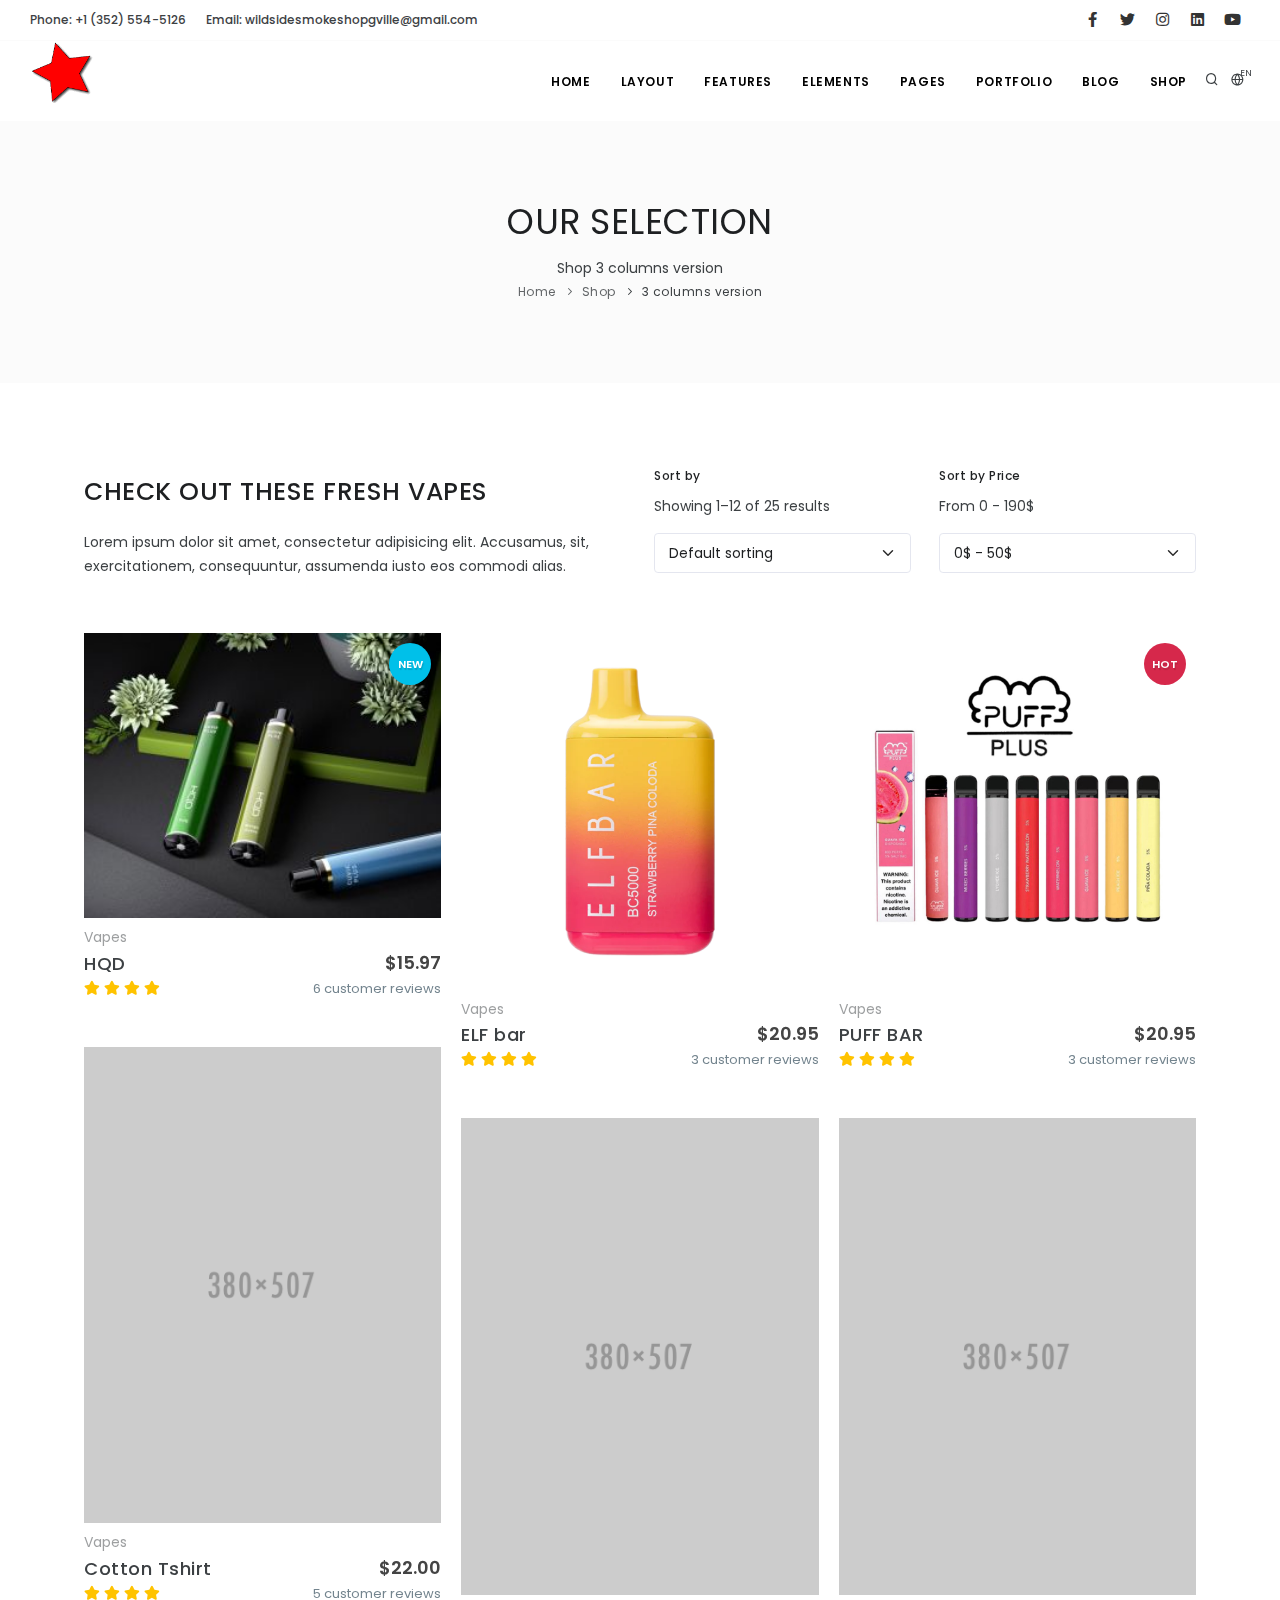
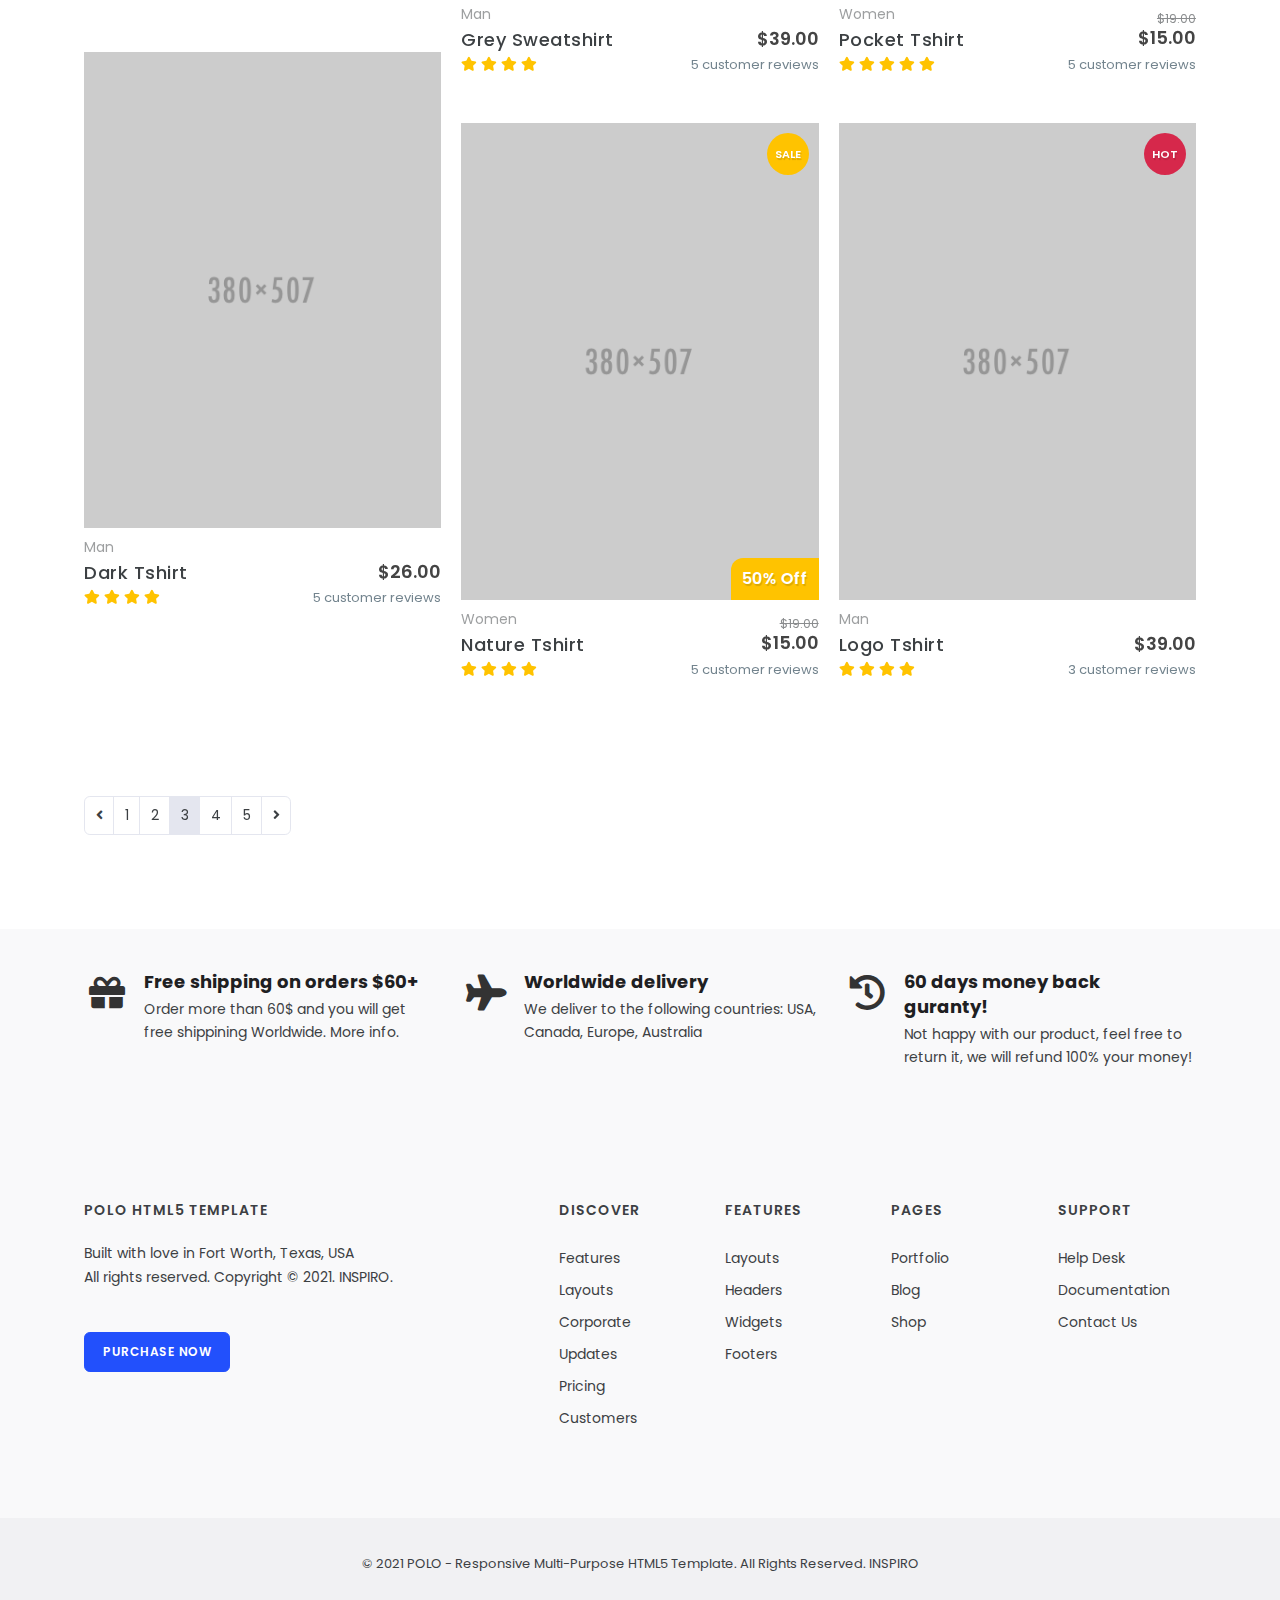
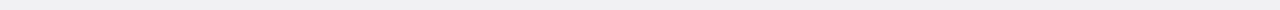
<file: Shop1.html>
<!DOCTYPE html>
<html lang="en">

<head>
    <meta name="viewport" content="width=device-width, initial-scale=1" />
    <meta http-equiv="content-type" content="text/html; charset=utf-8" />
    <meta name="author" content="Dimensional Web Solutions" />
    <meta name="description" content="Dimensional web3 soltions for your business!">
    <link rel="icon" type="image/png" href="images/images.png">
    <meta http-equiv="X-UA-Compatible" content="IE=edge">
    <!-- Document title -->
    <title>WILD SIDE SMOKE SHOP</title>
    <!-- Stylesheets & Fonts -->
    <link href="css/plugins.css" rel="stylesheet">
    <link href="css/style.css" rel="stylesheet">
</head>
<body>
    <!-- Body Inner -->
    <div class="body-inner">
        <!-- Topbar -->
        <div id="topbar" class="topbar-fullwidth d-none d-lg-block">
            <div class="container">
                <div class="row">
                    <div class="col-md-6">
                        <ul class="top-menu">
                            <li><a href="#">Phone: +1 (352) 554-5126</a></li>
                            <li><a href="#">Email: wildsidesmokeshopgville@gmail.com</a></li>
                        </ul>
                    </div>
                    <div class="col-md-6 d-none d-sm-block">
                        <div class="social-icons social-icons-colored-hover">
                            <ul>
                                <li class="social-facebook"><a href="https://www.facebook.com/DimensionalWebSolutions/"><i class="fab fa-facebook-f"></i></a></li>
                                <li class="social-twitter"><a href="https://twitter.com/DPGWeb3"><i class="fab fa-twitter"></i></a></li>
                                <li class="social-instagram"><a href="#"><i class="fab fa-instagram"></i></a></li>
                                <li class="social-linkedin"><a href="#"><i class="fab fa-linkedin"></i></a></li>
                                <li class="social-youtube"><a href="https://www.youtube.com/channel/UCH9heq3EyuWaFaryjzKLIPw"><i class="fab fa-youtube"></i></a></li>
                            </ul>
                        </div>
                    </div>
                </div>
            </div>
        </div>
        <!-- end: Topbar -->
        <!-- Header -->
        <header id="header" data-fullwidth="true">
            <div class="header-inner">
                <div class="container">
                    <!--Logo-->
                    <div id="logo"> <a href="index.html"></a><img src="images/images.png" height="65px" width="65px" align="left" > </img> </div>

                    <!--End: Logo-->
                    <!-- Search -->
                    <div id="search"><a id="btn-search-close" class="btn-search-close" aria-label="Close search form"><i class="icon-x"></i></a>
                        <form class="search-form" action="search-results-page.html" method="get">
                            <input class="form-control" name="q" type="text" placeholder="Type & Search..." />
                            <span class="text-muted">Start typing & press "Enter" or "ESC" to close</span>
                        </form>
                    </div>
                    <!-- end: search -->
                    <!--Header Extras-->
                    <div class="header-extras">
                        <ul>
                            <li>
                                <a id="btn-search" href="#"> <i class="icon-search"></i></a>
                            </li>
                            <li>
                                <div class="p-dropdown">
                                    <a href="#"><i class="icon-globe"></i><span>EN</span></a>
                                    <ul class="p-dropdown-content">
                                        <li><a href="#">French</a></li>
                                        <li><a href="#">Spanish</a></li>
                                        <li><a href="#">English</a></li>
                                    </ul>
                                </div>
                            </li>
                        </ul>
                    </div>
                    <!--end: Header Extras-->
                    <!--Navigation Resposnive Trigger-->
                    <div id="mainMenu-trigger">
                        <a class="lines-button x"><span class="lines"></span></a>
                    </div>
                    <!--end: Navigation Resposnive Trigger-->
                    <!--Navigation-->
                    <div id="mainMenu">
                        <div class="container">
                            <nav>
                                <ul>
                                    <li><a href="index.html">Home</a></li>
                                    <li class="dropdown"><a href="#">Layout</a>
                                        <ul class="dropdown-menu">
                                            <li class="dropdown-submenu"><a href="#">Topbar</a>
                                                <ul class="dropdown-menu">
                                                    <li><a href="header-topbar.html">Light</a></li>
                                                    <li><a href="header-topbar-dark.html">Dark</a></li>
                                                    <li><a href="header-topbar-transparent.html">Transparent</a></li>
                                                    <li><a href="header-topbar-colored.html">Colored</a></li>
                                                    <li><a href="header-topbar-fullwidth.html">Fullwidth</a></li>
                                                </ul>
                                            </li>
                                            <li class="dropdown-submenu"><a href="#">Header</a>
                                                <ul class="dropdown-menu">
                                                    <li><a href="header.html">Light</a></li>
                                                    <li><a href="header-dark.html">Dark</a></li>
                                                    <li><a href="header-transparent.html">Transparent</a></li>
                                                    <li><a href="header-fullwidth.html">Fullwidth</a></li>
                                                    <li class="dropdown-submenu"><a href="#">Modern</a>
                                                        <ul class="dropdown-menu">
                                                            <li><a href="header-modern.html">Light</a></li>
                                                            <li><a href="header-modern-dark.html">Dark</a></li>
                                                            <li><a href="header-modern-transparent.html">Transparent</a></li>
                                                        </ul>
                                                    </li>
                                                    <li><a href="header-mini.html">Mini</a></li>
                                                    <li><a href="header-alternative.html">Alternative</a></li>
                                                    <li><a href="header-always-fixed.html">Always Fixed</a></li>
                                                    <li><a href="header-disable-fixed.html">Disable Fixed</a></li>
                                                    <li><a href="header-responsive-fixed.html">Responsive Fixed</a></li>
                                                    <li class="dropdown-submenu"><a href="#">Logo</a>
                                                        <ul class="dropdown-menu">
                                                            <li><a href="header-logo.html">Left</a></li>
                                                            <li><a href="header-logo-right.html">Right</a></li>
                                                            <li><a href="header-logo-center.html">Center</a></li>
                                                            <li><a href="header-logo-fixed-header.html">Header Fixed Logo</a></li>
                                                            <li><a href="header-logo-responsive.html">Header Responsive Logo</a></li>
                                                        </ul>
                                                    </li>
                                                    <li class="dropdown-submenu"><a href="#">Menu Positions</a>
                                                        <ul class="dropdown-menu">
                                                            <li><a href="header-menu-left.html">Left</a></li>
                                                            <li><a href="header-menu-right.html">Right</a></li>
                                                            <li><a href="header-menu-center.html">Center</a></li>
                                                        </ul>
                                                    </li>
                                                </ul>
                                            </li>
                                            <li class="dropdown-submenu"><a href="#">Main Menu<span class="badge bg-danger">NEW</span></a>
                                                <ul class="dropdown-menu">
                                                    <li><a href="menu.html">Default</a></li>
                                                    <li><a href="menu-lowercase.html">Lowercase</a></li>
                                                    <li><a href="menu-split.html">Split Menu</a></li>
                                                    <li><a href="menu-sub-title.html">Sub Title Menu</a></li>
                                                    <li><a href="menu-overlay.html">Overlay Menu</a></li>
                                                    <li><a href="menu-creative.html">Creative Menu</a></li>
                                                    <li><a href="menu-lines.html">Lines Menu</a></li>
                                                    <li class="dropdown-submenu"><a href="#">Outline</a>
                                                        <ul class="dropdown-menu">
                                                            <li><a href="menu-outline.html">Default</a></li>
                                                            <li><a href="menu-outline-dark.html">Dark</a></li>
                                                            <li><a href="menu-outline-light.html">Light</a></li>
                                                        </ul>
                                                    </li>
                                                    <li class="dropdown-submenu"><a href="#">Rounded</a>
                                                        <ul class="dropdown-menu">
                                                            <li><a href="menu-rounded.html">Default</a></li>
                                                            <li><a href="menu-rounded-dark.html">Dark</a></li>
                                                            <li><a href="menu-rounded-light.html">Light</a></li>
                                                        </ul>
                                                    </li>
                                                    <li class="dropdown-submenu"><a href="#">Positions</a>
                                                        <ul class="dropdown-menu">
                                                            <li><a href="menu-left.html">Left Aligned</a></li>
                                                            <li><a href="menu-center.html">Center Aligned</a></li>
                                                            <li><a href="menu-right.html">Right Aligned</a></li>
                                                        </ul>
                                                    </li>
                                                    <li><a href="menu-dots.html">Dots Menu</a></li>
                                                    <li><a href="menu-one-page.html">One Page Menu</a></li>
                                                    <li><a href="menu-hover-background.html">Hover Background</a></li>
                                                    <li><a href="menu-button.html">Button Version</a></li>
                                                    <li><a href="menu-social-icons.html">Social Icons Version</a></li>
                                                    <li><a href="menu-onclick.html">OnClick Open</a></li>
                                                    <li><a href="menu-rounded-dropdown.html">Rounded Dropdown</a></li>
                                                </ul>
                                            </li>
                                            <li class="dropdown-submenu"><a href="#">Page Title</a>
                                                <ul class="dropdown-menu">
                                                    <li><a href="page-title.html">Default</a></li>
                                                    <li><a href="page-title-image.html">Image background</a></li>
                                                    <li><a href="page-title-video.html">Video background</a></li>
                                                    <li><a href="page-title-particle.html">Particle animation</a></li>
                                                    <li><a href="page-title-pattern.html">Pattern background</a></li>
                                                    <li><a href="page-title-background-color.html">Colored background</a></li>
                                                    <li><a href="page-title-parallax.html">Parallax</a></li>
                                                    <li><a href="page-title-animated.html">Animated</a></li>
                                                    <li><a href="page-title-right.html">Right Aligned</a></li>
                                                    <li><a href="page-title-left.html">Left Aligned</a></li>
                                                </ul>
                                            </li>
                                            <li class="dropdown-submenu"><a href="#">Page Menu<span class="badge bg-danger">NEW</span></a>
                                                <ul class="dropdown-menu">
                                                    <li><a href="page-menu.html">Default</a></li>
                                                    <li><a href="page-menu-sticky.html">Sticky</a></li>
                                                    <li><a href="page-menu-rounded.html">Rounded</a></li>
                                                    <li><a href="page-menu-outline.html">Outline</a></li>
                                                    <li><a href="page-menu-lines.html">Lines</a></li>
                                                    <li><a href="page-menu-solid.html">Solid</a></li>
                                                    <li><a href="page-menu-light.html">Light</a></li>
                                                    <li><a href="page-menu-dark.html">Dark</a></li>
                                                    <li><a href="page-menu-creative.html">Creative</a></li>
                                                    <li><a href="page-menu.html">Dropdown</a></li>
                                                </ul>
                                            </li>
                                            <li class="dropdown-submenu"><a href="#">Sidebars</a>
                                                <ul class="dropdown-menu">
                                                    <li><a href="sidebar-sticky.html">Sticky version</a></li>
                                                    <li><a href="sidebar.html">Left aligned</a></li>
                                                    <li><a href="sidebar-right.html">Right aligned</a></li>
                                                    <li><a href="sidebar-both.html">Both Sidebars</a></li>
                                                    <li><a href="sidebar-modern.html">Modern</a></li>
                                                    <li><a href="sidebar-modern-right.html">Modern Right</a></li>
                                                    <li><a href="sidebar-modern-both.html">Modern Both Sidebars</a></li>
                                                </ul>
                                            </li>
                                            <li class="dropdown-submenu"><a href="#">Footers</a>
                                                <ul class="dropdown-menu">
                                                    <li><a href="footer.html#footer">Default</a></li>
                                                    <li><a href="footer-dark.html#footer">Dark</a></li>
                                                    <li><a href="footer-1.html#footer">Footer 1</a></li>
                                                    <li><a href="footer-2.html#footer">Footer 2</a></li>
                                                    <li><a href="footer-3.html#footer">Footer 3</a></li>
                                                    <li><a href="footer-4.html#footer">Footer 4</a></li>
                                                    <li><a href="footer-5.html#footer">Footer 5</a></li>
                                                    <li><a href="footer-6.html#footer">Footer 6</a></li>
                                                </ul>
                                            </li>
                                            <li class="dropdown-submenu"><a href="#">Options</a>
                                                <ul class="dropdown-menu">
                                                    <li><a href="layout-boxed.html">Boxed</a></li>
                                                    <li><a href="layout-modern.html">Modern</a></li>
                                                    <li><a href="layout-frame.html">Frame</a></li>
                                                    <li><a href="layout-wide.html">Wide (default)</a></li>
                                                </ul>
                                            </li>
                                        </ul>
                                    </li>
                                    <li class="dropdown"><a href="#">Features</a>
                                        <ul class="dropdown-menu">
                                            <li class="dropdown-submenu"><a href="#">Sliders</a>
                                                <ul class="dropdown-menu">
                                                    <li><a href="slider-revolution-slider.html">Revolution Slider</a></li>
                                                    <li><a href="slider-inspiro-slider.html">Inspiro Slider</a></li>
                                                    <li><a href="slider-static-media-image.html">Fullscreen Image</a></li>
                                                    <li><a href="slider-static-media-parallax.html">Fullscreen Parallax</a></li>
                                                    <li><a href="slider-static-media-text-rotator.html">Fullscreen Text Rotator</a></li>
                                                    <li><a href="slider-static-media-video.html">Fullscreen HTML5 Video</a></li>
                                                </ul>
                                            </li>
                                            <li><a href="widgets.html">Widgets</a></li>
                                            <li><a href="page-loaders.html">Page Loaders<span class="badge bg-danger">NEW</span></a></li>
                                            <li class="dropdown-submenu"><a href="#">Modal Auto Open<span class="badge bg-danger">NEW</span></a>
                                                <ul class="dropdown-menu">
                                                    <li><a href="modal-auto-open-subscription.html">Subscription</a></li>
                                                    <li><a href="modal-auto-open-shop.html">Shop Promotion</a></li>
                                                    <li><a href="modal-auto-open-login.html">Login Form</a></li>
                                                    <li><a href="modal-auto-open-audio.html">Audio Player</a></li>
                                                    <li><a href="modal-auto-open-video.html">HTML5 Video</a></li>
                                                    <li><a href="modal-auto-open-youtube.html">YouTube Video</a></li>
                                                    <li><a href="modal-auto-open-vimeo.html">Vimeo Video</a></li>
                                                    <li><a href="modal-auto-open-iframe.html">Iframe</a></li>
                                                    <li><a href="modal-auto-open.html">Sample Text</a></li>
                                                </ul>
                                            </li>
                                            <li class="dropdown-submenu"><a href="#">Cookie Notify<span class="badge bg-danger">NEW</span></a>
                                                <ul class="dropdown-menu">
                                                    <li><a href="cookie-notify.html">Top position</a></li>
                                                    <li><a href="cookie-notify-bottom.html">Bottom position</a></li>
                                                </ul>
                                            </li>
                                            <li><a href="shape-dividers.html">Shape Dividers<span class="badge bg-danger">NEW</span></a></li>
                                            <li class="dropdown-submenu"><a href="#">Menu Labels</a>
                                                <ul class="dropdown-menu">
                                                    <li><a href="#">Label (new)<span class="badge bg-danger">NEW</span></a></li>
                                                    <li><a href="#">Label (hot)<span class="badge bg-danger">HOT</span></a></li>
                                                    <li><a href="#">Label (popular)<span class="badge bg-success">POPULAR</span></a></li>
                                                    <li><a href="#">Label (sale)<span class="badge bg-warning">SALE</span></a></li>
                                                    <li><a href="#">Label (info)<span class="badge bg-info">INFO</span></a></li>
                                                </ul>
                                            </li>
                                        </ul>
                                    </li>
                                    <li class="dropdown mega-menu-item"><a href="#">Elements</a>
                                        <ul class="dropdown-menu">
                                            <li class="mega-menu-content">
                                                <div class="row">
                                                    <div class="col-lg-2">
                                                        <ul>
                                                            <li><a href="shortcode-according.html">Accordions</a></li>
                                                            <li><a href="shortcode-alerts.html">Alerts</a></li>
                                                            <li><a href="shortcode-animations.html">Animations</a></li>
                                                            <li><a href="shortcode-avatar.html">Avatar</a></li>
                                                            <li><a href="shortcode-audio-video.html">Audio & Video</a></li>
                                                            <li><a href="shortcode-blockquotes.html">Blockquotes</a></li>
                                                            <li><a href="component-bootstrap-switch.html">BS Switch<span class="badge bg-danger">NEW</span></a></li>
                                                            <li><a href="component-bootstrap-notify.html">BS Notify<span class="badge bg-danger">NEW</span></a></li>
                                                            <li><a href="shortcode-breadcrumbs.html">Breadcrumbs</a></li>
                                                            <li><a href="shortcode-buttons.html">Buttons</a></li>
                                                            <li><a href="shortcode-background-image.html">Background Image</a></li>
                                                            <li><a href="shortcode-background-overlays.html">Background Overlays</a></li>
                                                        </ul>
                                                    </div>
                                                    <div class="col-lg-2">
                                                        <ul>
                                                            <li><a href="component-charts-chartjs.html">Charts<span class="badge bg-danger">NEW</span></a></li>
                                                            <li><a href="component-calendar.html">Calendar<span class="badge bg-danger">NEW</span></a></li>
                                                            <li><a href="shortcode-client-logo.html">Clients logos</a></li>
                                                            <li><a href="shortcode-calltoaction.html">Call to action</a></li>
                                                            <li><a href="shortcode-carousel.html">Carousel</a></li>
                                                            <li><a href="shortcode-code.html">Code</a></li>
                                                            <li><a href="shortcode-countdown-timer.html">Countdown Timers</a></li>
                                                            <li><a href="shortcode-countdown.html">Countdown<span class="badge bg-danger">NEW</span></a></li>
                                                            <li><a href="shortcode-counters.html">Counter Numbers</a></li>
                                                            <li><a href="component-clipboard.html">Clipboard<span class="badge bg-danger">NEW</span></a></li>
                                                            <li><a href="component-datatable.html">Data Tables<span class="badge bg-danger">NEW</span></a></li>
                                                            <li><a href="component-daterangepicker.html">Date & Time Pickers</a></li>
                                                        </ul>
                                                    </div>
                                                    <div class="col-lg-2">
                                                        <ul>
                                                            <li><a href="shortcode-dropcat-highlight.html">Dropcat & Highlight</a></li>
                                                            <li><a href="shortcode-dropdowns.html">Dropdowns</a></li>
                                                            <li><a href="shortcode-team-members.html">Team members</a></li>
                                                            <li><a href="shortcode-forms.html">Form Controls</a></li>
                                                            <li><a href="shortcode-form-validation.html">Form Validation</a></li>
                                                            <li><a href="shortcode-form-layouts.html">Form Layouts</a></li>
                                                            <li><a href="shortcode-file-upload.html">File upload</a></li>
                                                            <li><a href="shortcode-grid.html">Grid System</a></li>
                                                            <li><a href="shortcode-heading-styles.html">Heading Styles</a></li>
                                                            <li><a href="shortcode-icon-boxes.html">Icon Boxes</a></li>
                                                            <li><a href="shortcode-icon-lists.html">Icons</a></li>
                                                            <li><a href="shortcode-images.html">Images</a></li>
                                                        </ul>
                                                    </div>
                                                    <div class="col-lg-2">
                                                        <ul>
                                                            <li><a href="shortcode-lightbox.html">Lightbox</a></li>
                                                            <li><a href="shortcode-lists.html">Lists</a></li>
                                                            <li><a href="shortcode-labels-badgets.html">Labels & Badges</a></li>
                                                            <li><a href="shortcode-maps.html">Maps</a></li>
                                                            <li><a href="shortcode-modal.html">Modal</a></li>
                                                            <li><a href="shortcode-modal-strip.html">Modal Strip</a></li>
                                                            <li><a href="shortcode-navs.html">Navbar & Navs</a></li>
                                                            <li><a href="shortcode-paginations.html">Pagination & Pager</a></li>
                                                            <li><a href="shortcode-panels.html">Panels</a></li>
                                                            <li><a href="shortcode-pie-chart.html">Pie charts</a></li>
                                                            <li><a href="shortcode-popover.html">Popover</a></li>
                                                            <li><a href="shortcode-milestone-stats.html">Milestone & Stats</a></li>
                                                        </ul>
                                                    </div>
                                                    <div class="col-lg-2">
                                                        <ul>
                                                            <li><a href="shortcode-pricing-table.html">Pricing tables</a></li>
                                                            <li><a href="shortcode-progress-bar.html">Progress bars</a></li>
                                                            <li><a href="shortcode-parallax.html">Parallax</a></li>
                                                            <li><a href="shortcode-particles.html">Particles<span class="badge bg-danger">NEW</span></a></li>
                                                            <li><a href="shortcode-responsive-utilities.html">Responsive utilities</a></li>
                                                            <li><a href="component-ion-range-slider.html">Range Slider<span class="badge bg-danger">NEW</span></a></li>
                                                            <li><a href="shortcode-sections.html">Sections</a></li>
                                                            <li><a href="shortcode-smooth-scrolling.html">Smooth Scrolling</a></li>
                                                            <li><a href="shortcode-social-icons.html">Social Icons</a></li>
                                                            <li><a href="shortcode-spinners.html">Spinners<span class="badge bg-danger">NEW</span></a></li>
                                                            <li><a href="component-toggles-radio-checkboxes.html">Switch Toggle<span class="badge bg-danger">NEW</span></a></li>
                                                            <li><a href="shortcode-shape-dividers.html">Shape Dividers<span class="badge bg-danger">NEW</span></a></li>
                                                        </ul>
                                                    </div>
                                                    <div class="col-lg-2">
                                                        <ul>
                                                            <li><a href="shortcode-ratings.html">Ratings<span class="badge bg-danger">NEW</span></a></li>
                                                            <li><a href="shortcode-tables.html">Tables</a></li>
                                                            <li><a href="shortcode-textbox.html">Text Boxes</a></li>
                                                            <li><a href="shortcode-tabs.html">Tabs</a></li>
                                                            <li><a href="shortcode-testimonial.html">Testimonials</a></li>
                                                            <li><a href="shortcode-toggles.html">Toggles</a></li>
                                                            <li><a href="shortcode-tooltips.html">Tooltips</a></li>
                                                            <li><a href="shortcode-typography.html">Typography</a></li>
                                                            <li><a href="shortcode-text-rotator.html">Text Rotator</a></li>
                                                            <li><a href="shortcode-timeline.html">Timeline<span class="badge bg-danger">NEW</span></a></li>
                                                            <li><a href="shortcode-video-background.html">Video Background</a></li>
                                                            <li><a href="shortcode-wizard.html">Wizard<span class="badge bg-danger">NEW</span></a></li>
                                                        </ul>
                                                    </div>
                                                </div>
                                            </li>
                                        </ul>
                                    </li>
                                    <li class="dropdown"><a href="#">Pages</a>
                                        <ul class="dropdown-menu">
                                            <li class="dropdown-submenu"><span class="dropdown-menu-title-only">About us</span>
                                                <ul class="dropdown-menu">
                                                    <li><a href="page-about-basic.html">Basic</a></li>
                                                    <li><a href="page-about-extended.html">Extended</a></li>
                                                </ul>
                                            </li>
                                            <li class="dropdown-submenu"><span class="dropdown-menu-title-only">About me</span>
                                                <ul class="dropdown-menu">
                                                    <li><a href="page-about-me-creative.html">Creative<span class="badge bg-danger">NEW</span></a></li>
                                                    <li><a href="page-about-me-basic.html">Basic</a></li>
                                                    <li><a href="page-about-me-extended.html">Extended</a></li>
                                                </ul>
                                            </li>
                                            <li class="dropdown-submenu"><span class="dropdown-menu-title-only">Contact us</span>
                                                <ul class="dropdown-menu">
                                                    <li><a href="page-contact-classic.html">Classic</a></li>
                                                    <li><a href="page-contact-advanced.html">Advanced</a> </li>
                                                    <li><a href="page-contact-fullwidth-map.html">Fullwidth Map</a></li>
                                                    <li><a href="page-contact-fullscreen-map.html">Fullscreen Map</a></li>
                                                    <li><a href="page-contact-map-bottom.html">Map bottom</a></li>
                                                    <li><a href="page-contact-sidebar-left.html">Sidebar Left</a></li>
                                                    <li><a href="page-contact-sidebar-right.html">Sidebar Right</a></li>
                                                </ul>
                                            </li>
                                            <li class="dropdown-submenu"><span class="dropdown-menu-title-only">Gallery</span>
                                                <ul class="dropdown-menu">
                                                    <li><a href="page-gallery-2.html">Two Columns</a></li>
                                                    <li><a href="page-gallery-3.html">Three Columns</a></li>
                                                    <li><a href="page-gallery-4.html">Four Columns</a></li>
                                                    <li><a href="page-gallery-5.html">Five Columns</a></li>
                                                    <li><a href="page-gallery-6.html">Six Columns</a></li>
                                                    <li><a href="page-gallery-sidebar.html">Sidebar version</a></li>
                                                    <li><a href="page-gallery-wide.html">Wide version</a></li>
                                                    <li><a href="page-gallery-load-more.html">Load more</a></li>
                                                    <li><a href="page-gallery-infinite-scroll.html">Infinity Scroll</a></li>
                                                    <!--<li><a href="page-gallery-gallery-albums.html">Gallery Albums</a></li>-->
                                                </ul>
                                            </li>
                                            <li class="dropdown-submenu"><span class="dropdown-menu-title-only">User pages</span>
                                                <ul class="dropdown-menu">
                                                    <li><a href="page-user-login.html">Login</a></li>
                                                    <li><a href="page-user-login-cover.html">Login - Side Cover</a></li>
                                                    <li><a href="page-user-login-classic.html">Login - Classic</a></li>
                                                    <li><a href="page-user-register-cover.html">Register - Side Cover</a></li>
                                                    <li><a href="page-user-register.html">Register</a></li>
                                                    <li><a href="page-user-register-classic.html">Register - Classic</a></li>
                                                    <li><a href="page-user-password-recovery.html">Recovery Password</a></li>
                                                </ul>
                                            </li>
                                            <li><a href="page-services.html">Services</a></li>
                                            <li><a href="page-our-team.html">Our team</a></li>
                                            <li><a href="page-our-clients.html">Our clients</a></li>
                                            <li><a href="page-maintenance.html">Maintenance</a></li>
                                            <li><a href="page-404.html">404 Page</a></li>
                                            <li><a href="page-404-parallax.html">404 Page - Parallax</a></li>
                                            <li><a href="page-500.html">500 Page</a></li>
                                            <li><a href="page-fullwidth.html">Fullwidth page</a></li>
                                            <li><a href="page-fullwidth-wide.html">Fullwidth page - Wide</a></li>
                                            <li class="dropdown-submenu"><span class="dropdown-menu-title-only">Page with Sidebar</span>
                                                <ul class="dropdown-menu">
                                                    <li><a href="page-sidebar.html">Sidebar Left</a></li>
                                                    <li><a href="page-sidebar-right.html">Sidebar Right</a></li>
                                                    <li><a href="page-sidebar-both.html">Sidebar Both</a></li>
                                                </ul>
                                            </li>
                                            <li><a href="page-site-map.html">Site Map</a></li>
                                            <li><a href="page-faq.html">FAQ</a></li>
                                        </ul>
                                    </li>
                                    <li class="dropdown mega-menu-item"><a href="#">Portfolio</a>
                                        <ul class="dropdown-menu">
                                            <li class="mega-menu-content">
                                                <div class="row">
                                                    <div class="col-lg-2-5">
                                                        <ul>
                                                            <li class="mega-menu-title">Grids</li>
                                                            <li><a href="portfolio-2.html">Two Columns</a></li>
                                                            <li><a href="portfolio-3.html">Three Columns</a></li>
                                                            <li><a href="portfolio-4.html">Four Columns</a></li>
                                                            <li><a href="portfolio-5.html">Five Columns</a></li>
                                                            <li><a href="portfolio-6.html">Six Columns</a></li>
                                                            <li><a href="portfolio-sidebar.html">Sidebar version</a></li>
                                                            <li><a href="portfolio-wide-3.html">Wide version</a></li>
                                                        </ul>
                                                    </div>
                                                    <div class="col-lg-2-5">
                                                        <ul>
                                                            <li class="mega-menu-title">Masonry</li>
                                                            <li><a href="portfolio-masonry-2.html">Two Columns</a></li>
                                                            <li><a href="portfolio-masonry-3.html">Three Columns<span class="badge bg-danger">HOT</span></a></li>
                                                            <li><a href="portfolio-masonry-4.html">Four Columns</a></li>
                                                            <li><a href="portfolio-masonry-5.html">Five Columns</a></li>
                                                            <li><a href="portfolio-masonry-6.html">Six Columns</a></li>
                                                            <li><a href="portfolio-masonry-sidebar.html">Sidebar version</a></li>
                                                            <li><a href="portfolio-masonry-wide-3.html">Wide version</a></li>
                                                        </ul>
                                                    </div>
                                                    <div class="col-lg-2-5">
                                                        <ul>
                                                            <li class="mega-menu-title">Styles</li>
                                                            <li><a href="portfolio-filter-styles.html">Filter Styles</a></li>
                                                            <li><a href="portfolio-load-more.html">Load more</a></li>
                                                            <li><a href="portfolio-load-more-sidebar.html">Load more - Sidebar</a></li>
                                                            <li><a href="portfolio-infinite-scroll.html">Infinity Scroll</a></li>
                                                            <li><a href="portfolio-ajax.html">Portfolio Ajax</a></li>
                                                            <li><a href="portfolio-gallery-modal.html">Gallery Modal</a></li>
                                                            <li><a href="portfolio-video-modal.html">Video Modal</a></li>
                                                        </ul>
                                                    </div>
                                                    <div class="col-lg-2-5">
                                                        <ul>
                                                            <li class="mega-menu-title">Layouts</li>
                                                            <li><a href="portfolio-sidebar-left.html">Left Sidebar</a></li>
                                                            <li><a href="portfolio-sidebar-right.html">Right Sidebar</a></li>
                                                            <li><a href="portfolio-sidebar-both.html">Both Sidebars</a></li>
                                                            <li><a href="portfolio-slider-3.html">Slider Default</a></li>
                                                            <li><a href="portfolio-no-page-title.html">No Page Title</a></li>
                                                            <li><a href="portfolio-no-page-title-sidebar.html">No Page Title - Sidebar</a></li>
                                                            <li><a href="portfolio-hover-styles.html">Hover Styles</a></li>
                                                        </ul>
                                                    </div>
                                                    <div class="col-lg-2-5">
                                                        <ul>
                                                            <li class="mega-menu-title">Single Project</li>
                                                            <li><a href="portfolio-page-grid-gallery.html">Grid Gallery</a></li>
                                                            <li><a href="portfolio-page-particles.html">Particles Wide Project</a></li>
                                                            <li><a href="portfolio-page-floating-sidebar.html">Floating Sidebar</a></li>
                                                            <li><a href="portfolio-page-slider.html">Slider version</a></li>
                                                            <li><a href="portfolio-page-background-image.html">Fullscreen image</a></li>
                                                            <li><a href="portfolio-page-background-video.html">Fullscreen Video</a></li>
                                                        </ul>
                                                    </div>
                                                    <div class="col-md-12 no-padding">
                                                        <div class="d-none d-lg-block m-t-40 m-b-10">
                                                            <div class="container">
                                                                <div class="row">
                                                                    <div class="col-lg-9 m-t-10">
                                                                        <div class="text-center center">
                                                                            <div class="heading-creative"><strong>20+</strong> Amazing Hover Styles</div>
                                                                        </div>
                                                                    </div>
                                                                    <div class="col-lg-3"><a href="portfolio-hover-styles.html" class="btn m-l-20 btn-light btn-shadow btn-light-hover btn-light-hover">View All Hover Styles</a></div>
                                                                </div>
                                                            </div>
                                                        </div>
                                                        <ul class="d-block d-lg-none">
                                                            <li><a class="mega-menu-title" href="portfolio-hover-styles.html">20+ Amazing Hover Styles</a></li>
                                                        </ul>
                                                    </div>
                                                </div>
                                            </li>
                                        </ul>
                                    </li>
                                    <li class="dropdown mega-menu-item"><a href="#">Blog</a>
                                        <ul class="dropdown-menu">
                                            <li class="mega-menu-content">
                                                <div class="row">
                                                    <div class="col-lg-2-5">
                                                        <ul>
                                                            <li class="mega-menu-title">Masonry</li>
                                                            <li><a href="blog-masonry-2.html">Two Columns</a></li>
                                                            <li><a href="blog-masonry-3.html">Three Columns<span class="badge bg-danger">HOT</span></a></li>
                                                            <li><a href="blog-masonry-4.html">Four Columns</a></li>
                                                            <li><a href="blog-masonry-sidebar.html">Sidebar version</a></li>
                                                            <li><a href="blog-masonry-no-page-title.html">No page title</a></li>
                                                            <li><a href="blog-masonry-wide.html">Wide version</a></li>
                                                            <li><a href="blog-masonry-load-more.html">Load More</a></li>
                                                            <li><a href="blog-masonry-infinite-scroll.html">Infinite Scroll</a></li>
                                                            <li><a href="blog-masonry-filter.html">Filter Categories</a></li>
                                                        </ul>
                                                    </div>
                                                    <div class="col-lg-2-5">
                                                        <ul>
                                                            <li class="mega-menu-title">Grids Layout</li>
                                                            <li><a href="blog-1.html">One Column</a></li>
                                                            <li><a href="blog-2.html">Two Columns</a></li>
                                                            <li><a href="blog-3.html">Three Columns</a></li>
                                                            <li><a href="blog-4.html">Four Columns</a></li>
                                                            <li><a href="blog-no-page-title.html">No page title</a></li>
                                                            <li><a href="blog-wide.html">Wide version</a></li>
                                                            <li><a href="blog-load-more.html">Load More</a></li>
                                                            <li><a href="blog-infinite-scroll.html">Infinite Scroll</a></li>
                                                            <li><a href="blog-filter.html">Filter Categories</a></li>
                                                        </ul>
                                                    </div>
                                                    <div class="col-lg-2-5">
                                                        <ul>
                                                            <li class="mega-menu-title">Left Image</li>
                                                            <li><a href="blog-left-image-sidebar-right.html">Right Sidebar</a></li>
                                                            <li><a href="blog-left-image-sidebar-left.html">Left Sidebar</a></li>
                                                            <li><a href="blog-left-image-sidebar-both.html">Both Sidebars</a></li>
                                                            <li><a href="blog-left-image-no-sidebar.html">No Sidebar</a></li>
                                                            <li><a href="blog-left-image-no-page-title.html">No page title</a></li>
                                                            <li><a href="blog-left-image-load-more.html">Load More</a></li>
                                                            <li><a href="blog-left-image-infinite-scroll.html">Infinite Scroll</a></li>
                                                            <li><a href="blog-left-image-author-info.html">Author Info</a></li>
                                                            <li><a href="blog-left-image-filter.html">Filter Categories</a></li>
                                                        </ul>
                                                    </div>
                                                    <div class="col-lg-2-5">
                                                        <ul>
                                                            <li class="mega-menu-title">Layouts</li>
                                                            <li><a href="blog-sidebar-left.html">Left Sidebar</a></li>
                                                            <li><a href="blog-sidebar-right.html">Right Sidebar</a></li>
                                                            <li><a href="blog-sidebar-both.html">Both Sidebars</a></li>
                                                            <li><a href="blog-fullwidth.html">Fullwidth</a></li>
                                                            <li class="mega-menu-title">Post Item Styles</li>
                                                            <li><a href="blog-style-shadow.html">Shadow</a></li>
                                                            <li><a href="blog-style-textual.html">Textual</a></li>
                                                            <li><a href="blog-style-grey-bg.html">Grey Background</a></li>
                                                            <li><a href="blog-style-author-info.html">Author Info</a></li>
                                                        </ul>
                                                    </div>
                                                    <div class="col-lg-2-5">
                                                        <ul>
                                                            <li class="mega-menu-title">Single Post</li>
                                                            <li><a href="blog-single.html">Default</a></li>
                                                            <li><a href="blog-single-slider.html">Slider</a></li>
                                                            <li><a href="blog-single-video.html">Video</a></li>
                                                            <li><a href="blog-single-audio.html">Audio</a></li>
                                                            <li><a href="blog-single-creative.html">Creative</a></li>
                                                            <li class="mega-menu-title">Comments<span class="badge bg-danger">NEW</span></li>
                                                            <li><a href="blog-comments.html#comments">Default Comments</a></li>
                                                            <li><a href="blog-comments-disqus.html#comments">Disqus Comments</a></li>
                                                            <li><a href="blog-comments-facebook.html#comments">Facebook Comments</a></li>
                                                        </ul>
                                                    </div>
                                                </div>
                                            </li>
                                        </ul>
                                    </li>
                                    <li class="dropdown mega-menu-item"><a href="#">Shop</a>
                                        <ul class="dropdown-menu">
                                            <li class="mega-menu-content">
                                                <div class="row">
                                                    <div class="col-lg-2-5">
                                                        <ul>
                                                            <li class="mega-menu-title">Columns</li>
                                                            <li><a href="shop-columns-2.html">Two Columns</a></li>
                                                            <li><a href="shop-columns-3.html">Three Columns</a></li>
                                                            <li><a href="shop-columns-4.html">Four Columns</a></li>
                                                            <li><a href="shop-columns-5.html">Five Columns</a></li>
                                                            <li><a href="shop-columns-6.html">Six Columns</a></li>
                                                            <li><a href="shop-sidebar-sticky.html">Sidebar Sticky</a></li>
                                                            <li><a href="shop-wide.html">Wide version</a></li>
                                                            <li><a href="shop-no-page-title.html">No page title</a></li>
                                                        </ul>
                                                    </div>
                                                    <div class="col-lg-2-5">
                                                        <ul>
                                                            <li class="mega-menu-title">Layouts</li>
                                                            <li><a href="shop-sidebar-left.html">Left Sidebar</a></li>
                                                            <li><a href="shop-sidebar-right.html">Right Sidebar</a></li>
                                                            <li><a href="shop-sidebar-both.html">Both Sidebars</a></li>
                                                            <li><a href="shop-fullwidth.html">Fullwidth (Wide)</a></li>
                                                            <li class="mega-menu-title">Loading Styles</li>
                                                            <li><a href="shop-load-more.html">Load more</a><a href="shop-load-more-sidebar.html">Load Sidebar</a></li>
                                                            <li><a href="shop-infinite-scroll.html">Infinity Scroll</a></li>
                                                        </ul>
                                                    </div>
                                                    <div class="col-lg-2-5">
                                                        <ul>
                                                            <li class="mega-menu-title">Order process</li>
                                                            <li><a class="animsition-link" href="shop-cart.html">Shoping Cart</a></li>
                                                            <li><a class="animsition-link" href="shop-cart-empty.html">Shoping Cart - Empty</a></li>
                                                            <li><a class="animsition-link" href="shop-checkout.html">Checkout</a></li>
                                                            <li><a class="animsition-link" href="shop-checkout-completed.html">Checkout Completed</a></li>
                                                            <li><a href="shop-wishlist.html">Wishlist</a></li>
                                                            <li><a href="shop-wishlist-empty.html">Wishlist Empty</a></li>
                                                        </ul>
                                                    </div>
                                                    <div class="col-lg-2-5">
                                                        <ul>
                                                            <li class="mega-menu-title">Single Product</li>
                                                            <li><a href="shop-single-product.html">Fullwidth</a></li>
                                                            <li><a href="shop-single-product-sidebar-left.html">Left Sidebar</a></li>
                                                            <li><a href="shop-single-product-sidebar-right.html">Right Sidebar</a></li>
                                                            <li><a href="shop-single-product-sidebar-both.html">Both Sidebars</a></li>
                                                        </ul>
                                                    </div>
                                                    <div class="col-lg-2-5 p-l-0">
                                                        <h4 class="text-theme">BIG SALE<small>Up to</small></h4>
                                                        <h2 class="text-lg text-theme lh80 m-b-30">70%</h2>
                                                        <p class="m-b-0">The most happiest time of the day!. Morbi sagittis, sem quis ipsum dolor sit amet lacinia faucibus.</p><a class="btn btn-shadow btn-rounded btn-iconed btn-block m-t-10">SHOP NOW!</a><small class="t300">
                                                            <p class="text-center m-0"><em>* Limited time Offer</em></p>
                                                        </small>
                                                    </div>
                                                </div>
                                            </li>
                                        </ul>
                                    </li>
                                </ul>
                            </nav>
                        </div>
                    </div>
                    <!--END: NAVIGATION-->
                </div>
            </div>
        </header>
        <!-- end: Header -->
        <!-- Page title -->
        <section id="page-title">
            <div class="container">
                <div class="page-title">
                    <h1>OUR SELECTION</h1>
                    <span>Shop 3 columns version</span>
                </div>
                <div class="breadcrumb">
                    <ul>
                        <li><a href="#">Home</a>
                        </li>
                        <li><a href="#">Shop</a>
                        </li>
                        <li class="active"><a href="#">3 columns version</a>
                        </li>
                    </ul>
                </div>
            </div>
        </section>
        <!-- end: Page title -->
        <!-- Shop products -->
        <section>
            <div class="container">
                <div class="row m-b-20">
                    <div class="col-lg-6 p-t-10 m-b-20">
                        <h3 class="m-b-20">CHECK OUT THESE FRESH VAPES</h3>
                        <p>Lorem ipsum dolor sit amet, consectetur adipisicing elit. Accusamus, sit, exercitationem, consequuntur, assumenda iusto eos commodi alias.</p>
                    </div>
                    <div class="col-lg-3">
                        <div class="order-select">
                            <h6>Sort by</h6>
                            <p>Showing 1&ndash;12 of 25 results</p>
                            <form method="get">
                                <select class="form-select">
                                    <option value="order" selected="selected">Default sorting</option>
                                    <option value="popularity">Sort by popularity</option>
                                    <option value="rating">Sort by average rating</option>
                                    <option value="date">Sort by newness</option>
                                    <option value="price">Sort by price: low to high</option>
                                    <option value="price-desc">Sort by price: high to low</option>
                                </select>
                            </form>
                        </div>
                    </div>
                    <div class="col-lg-3">
                        <div class="order-select">
                            <h6>Sort by Price</h6>
                            <p>From 0 - 190$</p>
                            <form method="get">
                                <select class="form-select">
                                    <option value="" selected="selected">0$ - 50$</option>
                                    <option value="">51$ - 90$</option>
                                    <option value="">91$ - 120$</option>
                                    <option value="">121$ - 200$</option>
                                </select>
                            </form>
                        </div>
                    </div>
                </div>
                <!--Product list-->
                <div class="shop">
                    <div class="grid-layout grid-3-columns" data-item="grid-item">
                        <div class="grid-item">
                            <div class="product">
                                <div class="product-image">
                                    <a href="HQD.html"><img alt="Shop product image!" src="images/VapesThing.jpg">
                                    </a>
                                    <a href="HQD.html"><img alt="Shop product image!" src="images/VapesThing.jpg">
                                    </a>
                                    <span class="product-new">NEW</span>
                                    <span class="product-wishlist">
                                <a href="#"><i class="fa fa-heart"></i></a>
                            </span>
                                    <div class="product-overlay">
                                        <a href="shop-product-ajax-page.html" data-lightbox="ajax">Quick View</a>
                                    </div>
                                </div>
                                <div class="product-description">
                                    <div class="product-category">Vapes</div>
                                    <div class="product-title">
                                        <h3><a href="HQD.html">HQD</a></h3>
                                    </div>
                                    <div class="product-price"><ins>$15.97</ins>
                                    </div>
                                    <div class="product-rate">
                                        <i class="fa fa-star"></i>
                                        <i class="fa fa-star"></i>
                                        <i class="fa fa-star"></i>
                                        <i class="fa fa-star"></i>
                                        <i class="fa fa-star-half-o"></i>
                                    </div>
                                    <div class="product-reviews"><a href="#">6 customer reviews</a>
                                    </div>
                                </div>
                            </div>
                        </div>
                        <div class="grid-item">
                            <div class="product">
                                <div class="product-image">
                                    <a href="ELFBar.html"><img alt="Shop product image!" src="images/Strawberry_Pina_Colada_Bc5000_600x.webp">
                                    </a>
                                    <a href="ELFBar.html"><img alt="Shop product image!" src="images/Strawberry_Pina_Colada_Bc5000_600x.webp">
                                    </a>
                                    <span class="product-wishlist">
                                <a href="#"><i class="fa fa-heart"></i></a>
                            </span>
                                    <div class="product-overlay">
                                        <a href="shop-product-ajax-page.html" data-lightbox="ajax">Quick View</a>
                                    </div>
                                </div>
                                <div class="product-description">
                                    <div class="product-category">Vapes</div>
                                    <div class="product-title">
                                        <h3><a href="ELFBar.html">ELF bar</a></h3>
                                    </div>
                                    <div class="product-price"><ins>$20.95</ins>
                                    </div>
                                    <div class="product-rate">
                                        <i class="fa fa-star"></i>
                                        <i class="fa fa-star"></i>
                                        <i class="fa fa-star"></i>
                                        <i class="fa fa-star"></i>
                                        <i class="fa fa-star-half-o"></i>
                                    </div>
                                    <div class="product-reviews"><a href="#">3 customer reviews</a>
                                    </div>
                                </div>
                            </div>
                        </div>
                        <div class="grid-item">
                            <div class="product">
                                <div class="product-image">
                                    <a href="#"><img alt="Shop product image!" src="images/LotsofVapes.jpg">
                                    </a>
                                    <a href="#"><img alt="Shop product image!" src="images/LotsofVapes.jpg">
                                    </a>
                                    <span class="product-hot">HOT</span>
                                    <span class="product-wishlist">
                                <a href="#"><i class="fa fa-heart"></i></a>
                            </span>
                                    <div class="product-overlay">
                                        <a href="shop-product-ajax-page.html" data-lightbox="ajax">Quick View</a>
                                    </div>
                                </div>
                                <div class="product-description">
                                    <div class="product-category">Vapes</div>
                                    <div class="product-title">
                                        <h3><a href="#">PUFF BAR</a></h3>
                                    </div>
                                    <div class="product-price"><ins>$20.95</ins>
                                    </div>
                                    <div class="product-rate">
                                        <i class="fa fa-star"></i>
                                        <i class="fa fa-star"></i>
                                        <i class="fa fa-star"></i>
                                        <i class="fa fa-star"></i>
                                        <i class="fa fa-star-half-o"></i>
                                    </div>
                                    <div class="product-reviews"><a href="#">3 customer reviews</a>
                                    </div>
                                </div>
                            </div>
                        </div>
                        <div class="grid-item">
                            <div class="product">
                                <div class="product-image">
                                    <a href="#"><img alt="Shop product image!" src="images/shop/products/4.jpg">
                                    </a>
                                    <a href="#"><img alt="Shop product image!" src="images/shop/products/9.jpg">
                                    </a>
                                    <span class="product-wishlist">
                                <a href="#"><i class="fa fa-heart"></i></a>
                            </span>
                                    <div class="product-overlay">
                                        <a href="shop-product-ajax-page.html" data-lightbox="ajax">Quick View</a>
                                    </div>
                                </div>
                                <div class="product-description">
                                    <div class="product-category">Vapes</div>
                                    <div class="product-title">
                                        <h3><a href="#">Cotton Tshirt</a></h3>
                                    </div>
                                    <div class="product-price"><ins>$22.00</ins>
                                    </div>
                                    <div class="product-rate">
                                        <i class="fa fa-star"></i>
                                        <i class="fa fa-star"></i>
                                        <i class="fa fa-star"></i>
                                        <i class="fa fa-star"></i>
                                        <i class="fa fa-star-half-o"></i>
                                    </div>
                                    <div class="product-reviews"><a href="#">5 customer reviews</a>
                                    </div>
                                </div>
                            </div>
                        </div>
                        <div class="grid-item">
                            <div class="product">
                                <div class="product-image">
                                    <a href="#"><img alt="Shop product image!" src="images/shop/products/5.jpg">
                                    </a>
                                    <a href="#"><img alt="Shop product image!" src="images/shop/products/11.jpg">
                                    </a>
                                    <span class="product-wishlist">
                                <a href="#"><i class="fa fa-heart"></i></a>
                            </span>
                                    <div class="product-overlay">
                                        <a href="shop-product-ajax-page.html" data-lightbox="ajax">Quick View</a>
                                    </div>
                                </div>
                                <div class="product-description">
                                    <div class="product-category">Man</div>
                                    <div class="product-title">
                                        <h3><a href="#">Grey Sweatshirt</a></h3>
                                    </div>
                                    <div class="product-price"><ins>$39.00</ins>
                                    </div>
                                    <div class="product-rate">
                                        <i class="fa fa-star"></i>
                                        <i class="fa fa-star"></i>
                                        <i class="fa fa-star"></i>
                                        <i class="fa fa-star"></i>
                                        <i class="fa fa-star-o"></i>
                                    </div>
                                    <div class="product-reviews"><a href="#">5 customer reviews</a>
                                    </div>
                                </div>
                            </div>
                        </div>
                        <div class="grid-item">
                            <div class="product">
                                <div class="product-image">
                                    <a href="#"><img alt="Shop product image!" src="images/shop/products/6.jpg">
                                    </a>
                                    <a href="#"><img alt="Shop product image!" src="images/shop/products/2.jpg">
                                    </a>
                                    <span class="product-wishlist">
                                <a href="#"><i class="fa fa-heart"></i></a>
                            </span>
                                    <div class="product-overlay">
                                        <a href="shop-product-ajax-page.html" data-lightbox="ajax">Quick View</a>
                                    </div>
                                </div>
                                <div class="product-description">
                                    <div class="product-category">Women</div>
                                    <div class="product-title">
                                        <h3><a href="#">Pocket Tshirt</a></h3>
                                    </div>
                                    <div class="product-price">
                                        <del>$19.00</del><ins>$15.00</ins>
                                    </div>
                                    <div class="product-rate">
                                        <i class="fa fa-star"></i>
                                        <i class="fa fa-star"></i>
                                        <i class="fa fa-star"></i>
                                        <i class="fa fa-star"></i>
                                        <i class="fa fa-star"></i>
                                    </div>
                                    <div class="product-reviews"><a href="#">5 customer reviews</a>
                                    </div>
                                </div>
                            </div>
                        </div>
                        <div class="grid-item">
                            <div class="product">
                                <div class="product-image">
                                    <a href="#"><img alt="Shop product image!" src="images/shop/products/7.jpg">
                                    </a>
                                    <a href="#"><img alt="Shop product image!" src="images/shop/products/3.jpg">
                                    </a>
                                    <span class="product-wishlist">
                                <a href="#"><i class="fa fa-heart"></i></a>
                            </span>
                                    <div class="product-overlay">
                                        <a href="shop-product-ajax-page.html" data-lightbox="ajax">Quick View</a>
                                    </div>
                                </div>
                                <div class="product-description">
                                    <div class="product-category">Man</div>
                                    <div class="product-title">
                                        <h3><a href="#">Dark Tshirt</a></h3>
                                    </div>
                                    <div class="product-price"><ins>$26.00</ins>
                                    </div>
                                    <div class="product-rate">
                                        <i class="fa fa-star"></i>
                                        <i class="fa fa-star"></i>
                                        <i class="fa fa-star"></i>
                                        <i class="fa fa-star"></i>
                                        <i class="fa fa-star-half-o"></i>
                                    </div>
                                    <div class="product-reviews"><a href="#">5 customer reviews</a>
                                    </div>
                                </div>
                            </div>
                        </div>
                        <div class="grid-item">
                            <div class="product">
                                <div class="product-image">
                                    <a href="#"><img alt="Shop product image!" src="images/shop/products/8.jpg">
                                    </a>
                                    <a href="#"><img alt="Shop product image!" src="images/shop/products/1.jpg">
                                    </a>
                                    <span class="product-sale">SALE</span>
                                    <span class="product-sale-off">50% Off</span>
                                    <span class="product-wishlist">
                                <a href="#"><i class="fa fa-heart"></i></a>
                            </span>
                                    <div class="product-overlay">
                                        <a href="shop-product-ajax-page.html" data-lightbox="ajax">Quick View</a>
                                    </div>
                                </div>
                                <div class="product-description">
                                    <div class="product-category">Women</div>
                                    <div class="product-title">
                                        <h3><a href="#">Nature Tshirt</a></h3>
                                    </div>
                                    <div class="product-price">
                                        <del>$19.00</del><ins>$15.00</ins>
                                    </div>
                                    <div class="product-rate">
                                        <i class="fa fa-star"></i>
                                        <i class="fa fa-star"></i>
                                        <i class="fa fa-star"></i>
                                        <i class="fa fa-star"></i>
                                        <i class="fa fa-star-half-o"></i>
                                    </div>
                                    <div class="product-reviews"><a href="#">5 customer reviews</a>
                                    </div>
                                </div>
                            </div>
                        </div>
                        <div class="grid-item">
                            <div class="product">
                                <div class="product-image">
                                    <a href="#"><img alt="Shop product image!" src="images/shop/products/11.jpg">
                                    </a>
                                    <a href="#"><img alt="Shop product image!" src="images/shop/products/5.jpg">
                                    </a>
                                    <span class="product-hot">HOT</span>
                                    <span class="product-wishlist">
                                <a href="#"><i class="fa fa-heart"></i></a>
                            </span>
                                    <div class="product-overlay">
                                        <a href="shop-product-ajax-page.html" data-lightbox="ajax">Quick View</a>
                                    </div>
                                </div>
                                <div class="product-description">
                                    <div class="product-category">Man</div>
                                    <div class="product-title">
                                        <h3><a href="#">Logo Tshirt</a></h3>
                                    </div>
                                    <div class="product-price"><ins>$39.00</ins>
                                    </div>
                                    <div class="product-rate">
                                        <i class="fa fa-star"></i>
                                        <i class="fa fa-star"></i>
                                        <i class="fa fa-star"></i>
                                        <i class="fa fa-star"></i>
                                        <i class="fa fa-star-half-o"></i>
                                    </div>
                                    <div class="product-reviews"><a href="#">3 customer reviews</a>
                                    </div>
                                </div>
                            </div>
                        </div>
                    </div>
                    <hr class="space">
                    <!-- Pagination -->
                    <ul class="pagination">
                        <li class="page-item"><a class="page-link" href="#"><i class="fa fa-angle-left"></i></a></li>
                        <li class="page-item"><a class="page-link" href="#">1</a></li>
                        <li class="page-item"><a class="page-link" href="#">2</a></li>
                        <li class="page-item active"><a class="page-link" href="#">3</a></li>
                        <li class="page-item"><a class="page-link" href="#">4</a></li>
                        <li class="page-item"><a class="page-link" href="#">5</a></li>
                        <li class="page-item"><a class="page-link" href="#"><i class="fa fa-angle-right"></i></a></li>
                    </ul>
                    <!-- end: Pagination -->
                </div>
                <!--End: Product list-->
            </div>
        </section>
        <!-- end: Shop products -->
        <!-- DELIVERY INFO -->
        <section class="background-grey p-t-40 p-b-0">
            <div class="container">
                <div class="row">
                    <div class="col-lg-4">
                        <div class="icon-box effect small clean">
                            <div class="icon">
                                <a href="#"><i class="fa fa-gift"></i></a>
                            </div>
                            <h3>Free shipping on orders $60+</h3>
                            <p>Order more than 60$ and you will get free shippining Worldwide. More info.</p>
                        </div>
                    </div>
                    <div class="col-lg-4">
                        <div class="icon-box effect small clean">
                            <div class="icon">
                                <a href="#"><i class="fa fa-plane"></i></a>
                            </div>
                            <h3>Worldwide delivery</h3>
                            <p>We deliver to the following countries: USA, Canada, Europe, Australia</p>
                        </div>
                    </div>
                    <div class="col-lg-4">
                        <div class="icon-box effect small clean">
                            <div class="icon">
                                <a href="#"><i class="fa fa-history"></i></a>
                            </div>
                            <h3>60 days money back guranty!</h3>
                            <p>Not happy with our product, feel free to return it, we will refund 100% your money!</p>
                        </div>
                    </div>
                </div>
            </div>
        </section>
        <!-- end: DELIVERY INFO -->
        <!-- Footer -->
        <footer id="footer">
            <div class="footer-content">
                <div class="container">
                    <div class="row">
                        <div class="col-lg-5">
                            <div class="widget">
                                <div class="widget-title">Polo HTML5 Template</div>
                                <p class="mb-5">Built with love in Fort Worth, Texas, USA<br> All rights reserved. Copyright © 2021. INSPIRO.</p>
                                <a href="https://themeforest.net/item/polo-responsive-multipurpose-html5-template/13708923" class="btn btn-inverted" target="_blank">Purchase Now</a>
                            </div>
                        </div>
                        <div class="col-lg-7">
                            <div class="row">
                                <div class="col-lg-3">
                                    <div class="widget">
                                        <div class="widget-title">Discover</div>
                                        <ul class="list">
                                            <li><a href="#">Features</a></li>
                                            <li><a href="#">Layouts</a></li>
                                            <li><a href="#">Corporate</a></li>
                                            <li><a href="#">Updates</a></li>
                                            <li><a href="#">Pricing</a></li>
                                            <li><a href="#">Customers</a></li>
                                        </ul>
                                    </div>
                                </div>
                                <div class="col-lg-3">
                                    <div class="widget">
                                        <div class="widget-title">Features</div>
                                        <ul class="list">
                                            <li><a href="#">Layouts</a></li>
                                            <li><a href="#">Headers</a></li>
                                            <li><a href="#">Widgets</a></li>
                                            <li><a href="#">Footers</a></li>
                                        </ul>
                                    </div>
                                </div>
                                <div class="col-lg-3">
                                    <div class="widget">
                                        <div class="widget-title">Pages</div>
                                        <ul class="list">
                                            <li><a href="#">Portfolio</a></li>
                                            <li><a href="#">Blog</a></li>
                                            <li><a href="#">Shop</a></li>
                                        </ul>
                                    </div>
                                </div>
                                <div class="col-lg-3">
                                    <div class="widget">
                                        <div class="widget-title">Support</div>
                                        <ul class="list">
                                            <li><a href="#">Help Desk</a></li>
                                            <li><a href="#">Documentation</a></li>
                                            <li><a href="#">Contact Us</a></li>
                                        </ul>
                                    </div>
                                </div>
                            </div>
                        </div>
                    </div>
                </div>
            </div>
            <div class="copyright-content">
                <div class="container">
                    <div class="copyright-text text-center">&copy; 2021 POLO - Responsive Multi-Purpose HTML5 Template. All Rights Reserved.<a href="https://www.inspiro-media.com" target="_blank" rel="noopener"> INSPIRO</a> </div>
                </div>
            </div>
        </footer>
        <!-- end: Footer -->
    </div>
    <!-- end: Body Inner -->
    <!-- Scroll top -->
    <a id="scrollTop"><i class="icon-chevron-up"></i><i class="icon-chevron-up"></i></a>
    <!--Plugins-->
    <script src="js/jquery.js"></script>
    <script src="js/plugins.js"></script>
    <!--Template functions-->
    <script src="js/functions.js"></script>
</body>

</html>
</file>
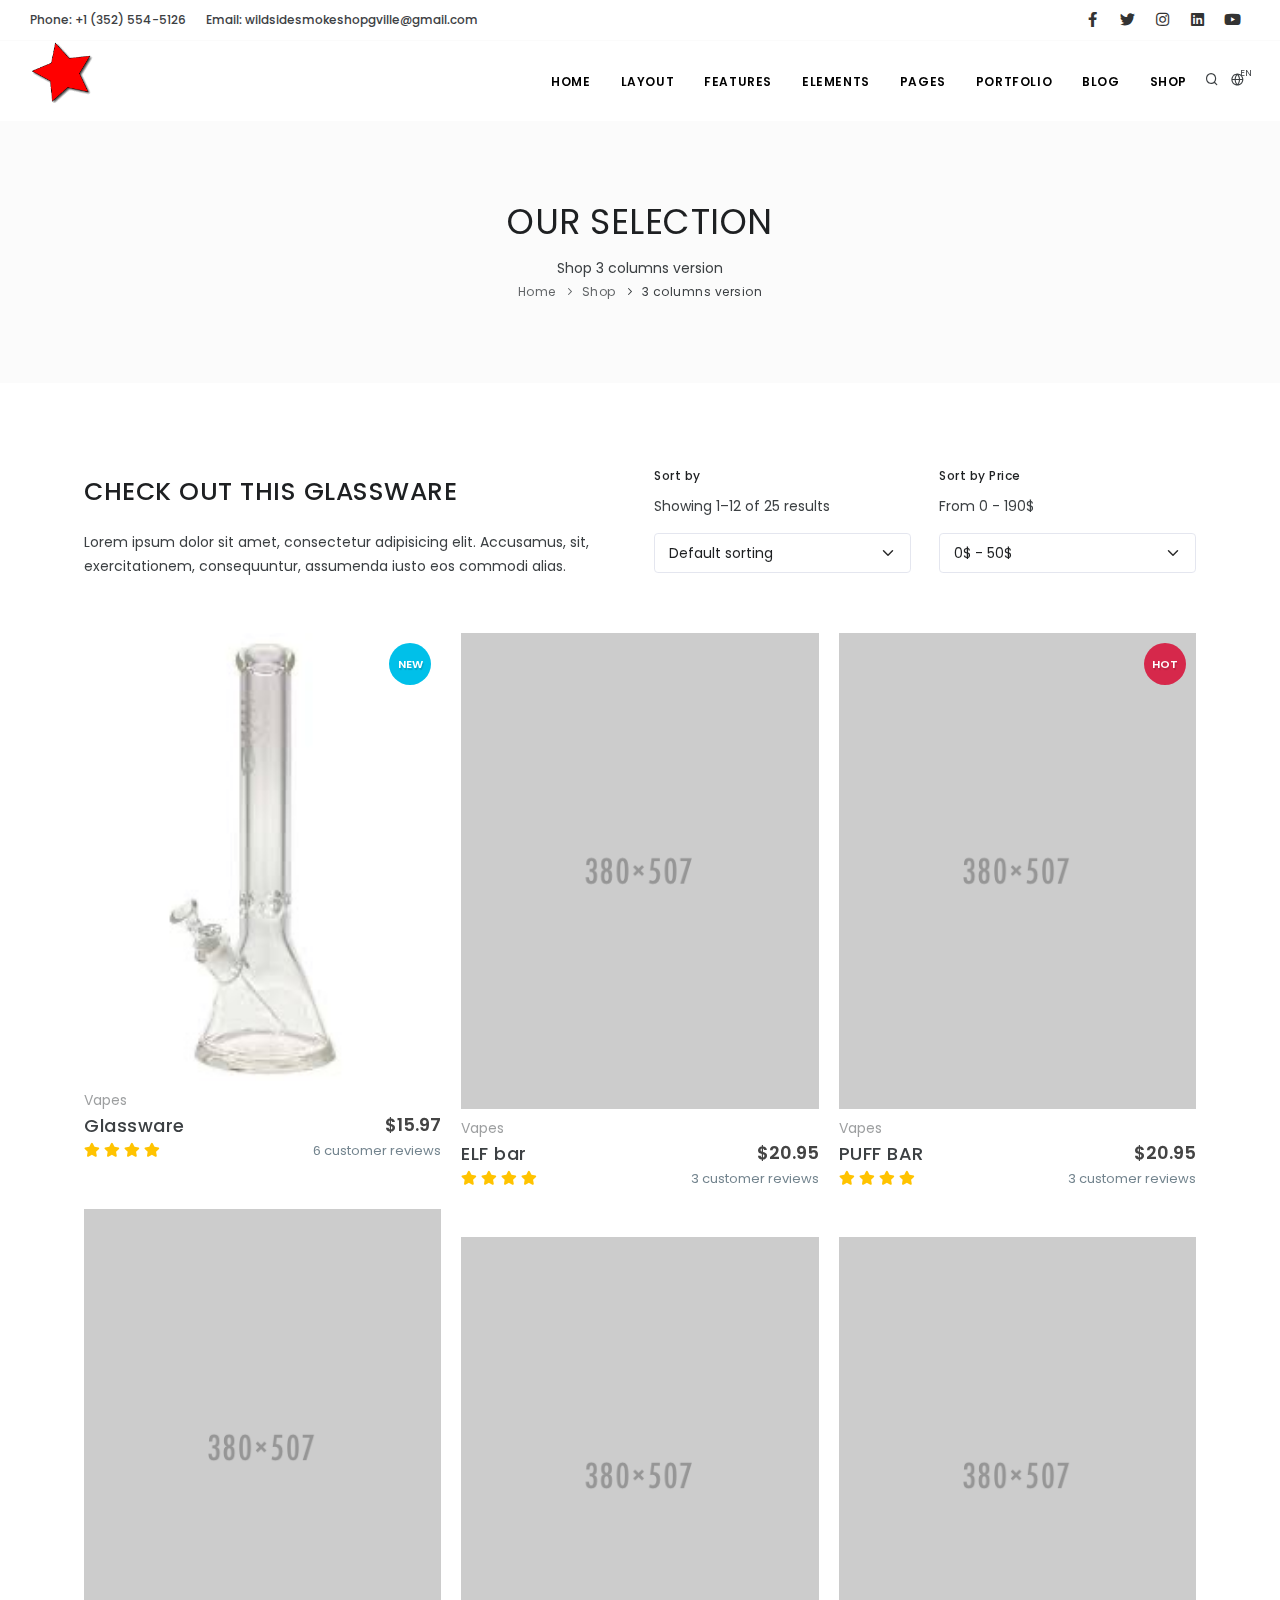
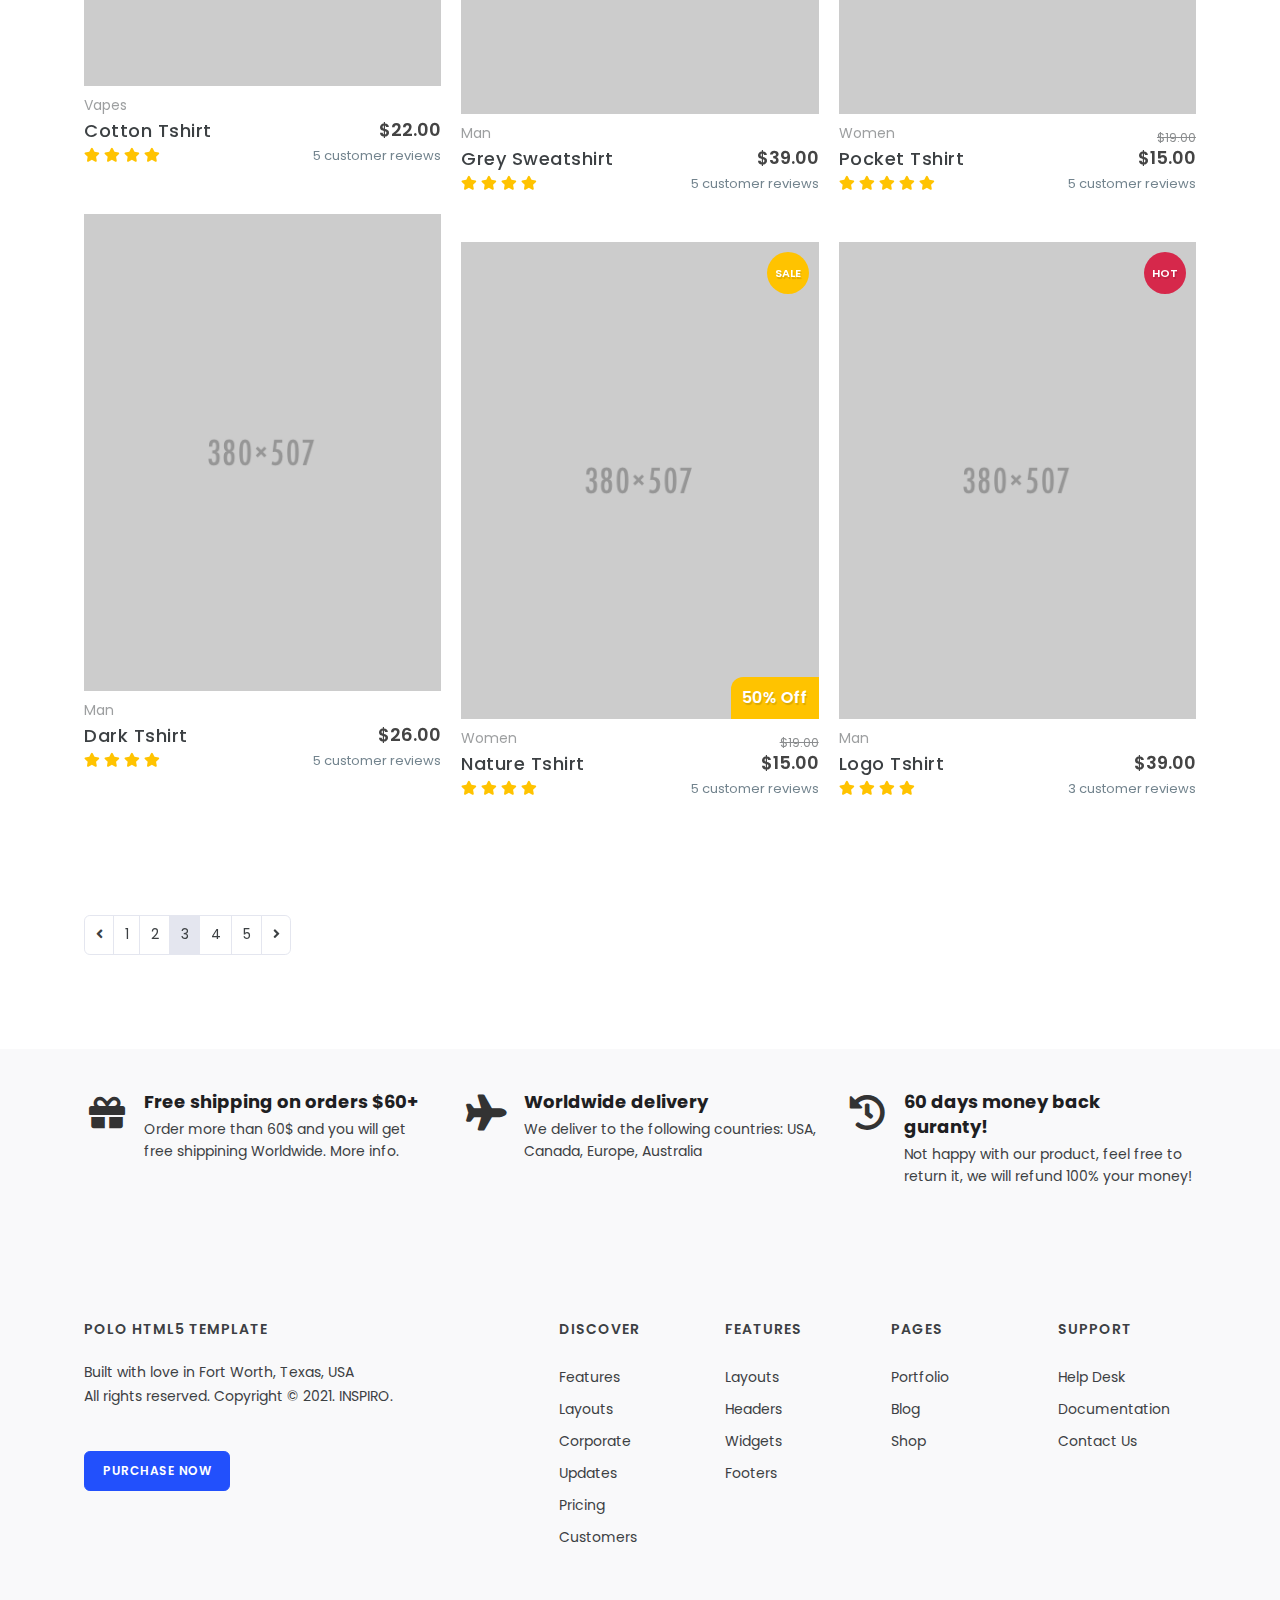
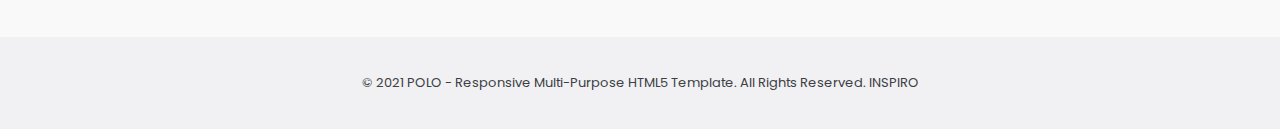
<file: Shop2.html>
<!DOCTYPE html>
<html lang="en">

<head>
    <meta name="viewport" content="width=device-width, initial-scale=1" />
    <meta http-equiv="content-type" content="text/html; charset=utf-8" />
    <meta name="author" content="Dimensional Web Solutions" />
    <meta name="description" content="Dimensional web3 soltions for your business!">
    <link rel="icon" type="image/png" href="images/images.png">
    <meta http-equiv="X-UA-Compatible" content="IE=edge">
    <!-- Document title -->
    <title>WILD SIDE SMOKE SHOP</title>
    <!-- Stylesheets & Fonts -->
    <link href="css/plugins.css" rel="stylesheet">
    <link href="css/style.css" rel="stylesheet">
</head>
<body>
    <!-- Body Inner -->
    <div class="body-inner">
        <!-- Topbar -->
        <div id="topbar" class="topbar-fullwidth d-none d-lg-block">
            <div class="container">
                <div class="row">
                    <div class="col-md-6">
                        <ul class="top-menu">
                            <li><a href="#">Phone: +1 (352) 554-5126</a></li>
                            <li><a href="#">Email: wildsidesmokeshopgville@gmail.com</a></li>
                        </ul>
                    </div>
                    <div class="col-md-6 d-none d-sm-block">
                        <div class="social-icons social-icons-colored-hover">
                            <ul>
                                <li class="social-facebook"><a href="https://www.facebook.com/DimensionalWebSolutions/"><i class="fab fa-facebook-f"></i></a></li>
                                <li class="social-twitter"><a href="https://twitter.com/DPGWeb3"><i class="fab fa-twitter"></i></a></li>
                                <li class="social-instagram"><a href="#"><i class="fab fa-instagram"></i></a></li>
                                <li class="social-linkedin"><a href="#"><i class="fab fa-linkedin"></i></a></li>
                                <li class="social-youtube"><a href="https://www.youtube.com/channel/UCH9heq3EyuWaFaryjzKLIPw"><i class="fab fa-youtube"></i></a></li>
                            </ul>
                        </div>
                    </div>
                </div>
            </div>
        </div>
        <!-- end: Topbar -->
        <!-- Header -->
        <header id="header" data-fullwidth="true">
            <div class="header-inner">
                <div class="container">
                    <!--Logo-->
                    <div id="logo"> <a href="index.html"></a><img src="images/images.png" height="65px" width="65px" align="left" > </img> </div>

                    <!--End: Logo-->
                    <!-- Search -->
                    <div id="search"><a id="btn-search-close" class="btn-search-close" aria-label="Close search form"><i class="icon-x"></i></a>
                        <form class="search-form" action="search-results-page.html" method="get">
                            <input class="form-control" name="q" type="text" placeholder="Type & Search..." />
                            <span class="text-muted">Start typing & press "Enter" or "ESC" to close</span>
                        </form>
                    </div>
                    <!-- end: search -->
                    <!--Header Extras-->
                    <div class="header-extras">
                        <ul>
                            <li>
                                <a id="btn-search" href="#"> <i class="icon-search"></i></a>
                            </li>
                            <li>
                                <div class="p-dropdown">
                                    <a href="#"><i class="icon-globe"></i><span>EN</span></a>
                                    <ul class="p-dropdown-content">
                                        <li><a href="#">French</a></li>
                                        <li><a href="#">Spanish</a></li>
                                        <li><a href="#">English</a></li>
                                    </ul>
                                </div>
                            </li>
                        </ul>
                    </div>
                    <!--end: Header Extras-->
                    <!--Navigation Resposnive Trigger-->
                    <div id="mainMenu-trigger">
                        <a class="lines-button x"><span class="lines"></span></a>
                    </div>
                    <!--end: Navigation Resposnive Trigger-->
                    <!--Navigation-->
                    <div id="mainMenu">
                        <div class="container">
                            <nav>
                                <ul>
                                    <li><a href="index.html">Home</a></li>
                                    <li class="dropdown"><a href="#">Layout</a>
                                        <ul class="dropdown-menu">
                                            <li class="dropdown-submenu"><a href="#">Topbar</a>
                                                <ul class="dropdown-menu">
                                                    <li><a href="header-topbar.html">Light</a></li>
                                                    <li><a href="header-topbar-dark.html">Dark</a></li>
                                                    <li><a href="header-topbar-transparent.html">Transparent</a></li>
                                                    <li><a href="header-topbar-colored.html">Colored</a></li>
                                                    <li><a href="header-topbar-fullwidth.html">Fullwidth</a></li>
                                                </ul>
                                            </li>
                                            <li class="dropdown-submenu"><a href="#">Header</a>
                                                <ul class="dropdown-menu">
                                                    <li><a href="header.html">Light</a></li>
                                                    <li><a href="header-dark.html">Dark</a></li>
                                                    <li><a href="header-transparent.html">Transparent</a></li>
                                                    <li><a href="header-fullwidth.html">Fullwidth</a></li>
                                                    <li class="dropdown-submenu"><a href="#">Modern</a>
                                                        <ul class="dropdown-menu">
                                                            <li><a href="header-modern.html">Light</a></li>
                                                            <li><a href="header-modern-dark.html">Dark</a></li>
                                                            <li><a href="header-modern-transparent.html">Transparent</a></li>
                                                        </ul>
                                                    </li>
                                                    <li><a href="header-mini.html">Mini</a></li>
                                                    <li><a href="header-alternative.html">Alternative</a></li>
                                                    <li><a href="header-always-fixed.html">Always Fixed</a></li>
                                                    <li><a href="header-disable-fixed.html">Disable Fixed</a></li>
                                                    <li><a href="header-responsive-fixed.html">Responsive Fixed</a></li>
                                                    <li class="dropdown-submenu"><a href="#">Logo</a>
                                                        <ul class="dropdown-menu">
                                                            <li><a href="header-logo.html">Left</a></li>
                                                            <li><a href="header-logo-right.html">Right</a></li>
                                                            <li><a href="header-logo-center.html">Center</a></li>
                                                            <li><a href="header-logo-fixed-header.html">Header Fixed Logo</a></li>
                                                            <li><a href="header-logo-responsive.html">Header Responsive Logo</a></li>
                                                        </ul>
                                                    </li>
                                                    <li class="dropdown-submenu"><a href="#">Menu Positions</a>
                                                        <ul class="dropdown-menu">
                                                            <li><a href="header-menu-left.html">Left</a></li>
                                                            <li><a href="header-menu-right.html">Right</a></li>
                                                            <li><a href="header-menu-center.html">Center</a></li>
                                                        </ul>
                                                    </li>
                                                </ul>
                                            </li>
                                            <li class="dropdown-submenu"><a href="#">Main Menu<span class="badge bg-danger">NEW</span></a>
                                                <ul class="dropdown-menu">
                                                    <li><a href="menu.html">Default</a></li>
                                                    <li><a href="menu-lowercase.html">Lowercase</a></li>
                                                    <li><a href="menu-split.html">Split Menu</a></li>
                                                    <li><a href="menu-sub-title.html">Sub Title Menu</a></li>
                                                    <li><a href="menu-overlay.html">Overlay Menu</a></li>
                                                    <li><a href="menu-creative.html">Creative Menu</a></li>
                                                    <li><a href="menu-lines.html">Lines Menu</a></li>
                                                    <li class="dropdown-submenu"><a href="#">Outline</a>
                                                        <ul class="dropdown-menu">
                                                            <li><a href="menu-outline.html">Default</a></li>
                                                            <li><a href="menu-outline-dark.html">Dark</a></li>
                                                            <li><a href="menu-outline-light.html">Light</a></li>
                                                        </ul>
                                                    </li>
                                                    <li class="dropdown-submenu"><a href="#">Rounded</a>
                                                        <ul class="dropdown-menu">
                                                            <li><a href="menu-rounded.html">Default</a></li>
                                                            <li><a href="menu-rounded-dark.html">Dark</a></li>
                                                            <li><a href="menu-rounded-light.html">Light</a></li>
                                                        </ul>
                                                    </li>
                                                    <li class="dropdown-submenu"><a href="#">Positions</a>
                                                        <ul class="dropdown-menu">
                                                            <li><a href="menu-left.html">Left Aligned</a></li>
                                                            <li><a href="menu-center.html">Center Aligned</a></li>
                                                            <li><a href="menu-right.html">Right Aligned</a></li>
                                                        </ul>
                                                    </li>
                                                    <li><a href="menu-dots.html">Dots Menu</a></li>
                                                    <li><a href="menu-one-page.html">One Page Menu</a></li>
                                                    <li><a href="menu-hover-background.html">Hover Background</a></li>
                                                    <li><a href="menu-button.html">Button Version</a></li>
                                                    <li><a href="menu-social-icons.html">Social Icons Version</a></li>
                                                    <li><a href="menu-onclick.html">OnClick Open</a></li>
                                                    <li><a href="menu-rounded-dropdown.html">Rounded Dropdown</a></li>
                                                </ul>
                                            </li>
                                            <li class="dropdown-submenu"><a href="#">Page Title</a>
                                                <ul class="dropdown-menu">
                                                    <li><a href="page-title.html">Default</a></li>
                                                    <li><a href="page-title-image.html">Image background</a></li>
                                                    <li><a href="page-title-video.html">Video background</a></li>
                                                    <li><a href="page-title-particle.html">Particle animation</a></li>
                                                    <li><a href="page-title-pattern.html">Pattern background</a></li>
                                                    <li><a href="page-title-background-color.html">Colored background</a></li>
                                                    <li><a href="page-title-parallax.html">Parallax</a></li>
                                                    <li><a href="page-title-animated.html">Animated</a></li>
                                                    <li><a href="page-title-right.html">Right Aligned</a></li>
                                                    <li><a href="page-title-left.html">Left Aligned</a></li>
                                                </ul>
                                            </li>
                                            <li class="dropdown-submenu"><a href="#">Page Menu<span class="badge bg-danger">NEW</span></a>
                                                <ul class="dropdown-menu">
                                                    <li><a href="page-menu.html">Default</a></li>
                                                    <li><a href="page-menu-sticky.html">Sticky</a></li>
                                                    <li><a href="page-menu-rounded.html">Rounded</a></li>
                                                    <li><a href="page-menu-outline.html">Outline</a></li>
                                                    <li><a href="page-menu-lines.html">Lines</a></li>
                                                    <li><a href="page-menu-solid.html">Solid</a></li>
                                                    <li><a href="page-menu-light.html">Light</a></li>
                                                    <li><a href="page-menu-dark.html">Dark</a></li>
                                                    <li><a href="page-menu-creative.html">Creative</a></li>
                                                    <li><a href="page-menu.html">Dropdown</a></li>
                                                </ul>
                                            </li>
                                            <li class="dropdown-submenu"><a href="#">Sidebars</a>
                                                <ul class="dropdown-menu">
                                                    <li><a href="sidebar-sticky.html">Sticky version</a></li>
                                                    <li><a href="sidebar.html">Left aligned</a></li>
                                                    <li><a href="sidebar-right.html">Right aligned</a></li>
                                                    <li><a href="sidebar-both.html">Both Sidebars</a></li>
                                                    <li><a href="sidebar-modern.html">Modern</a></li>
                                                    <li><a href="sidebar-modern-right.html">Modern Right</a></li>
                                                    <li><a href="sidebar-modern-both.html">Modern Both Sidebars</a></li>
                                                </ul>
                                            </li>
                                            <li class="dropdown-submenu"><a href="#">Footers</a>
                                                <ul class="dropdown-menu">
                                                    <li><a href="footer.html#footer">Default</a></li>
                                                    <li><a href="footer-dark.html#footer">Dark</a></li>
                                                    <li><a href="footer-1.html#footer">Footer 1</a></li>
                                                    <li><a href="footer-2.html#footer">Footer 2</a></li>
                                                    <li><a href="footer-3.html#footer">Footer 3</a></li>
                                                    <li><a href="footer-4.html#footer">Footer 4</a></li>
                                                    <li><a href="footer-5.html#footer">Footer 5</a></li>
                                                    <li><a href="footer-6.html#footer">Footer 6</a></li>
                                                </ul>
                                            </li>
                                            <li class="dropdown-submenu"><a href="#">Options</a>
                                                <ul class="dropdown-menu">
                                                    <li><a href="layout-boxed.html">Boxed</a></li>
                                                    <li><a href="layout-modern.html">Modern</a></li>
                                                    <li><a href="layout-frame.html">Frame</a></li>
                                                    <li><a href="layout-wide.html">Wide (default)</a></li>
                                                </ul>
                                            </li>
                                        </ul>
                                    </li>
                                    <li class="dropdown"><a href="#">Features</a>
                                        <ul class="dropdown-menu">
                                            <li class="dropdown-submenu"><a href="#">Sliders</a>
                                                <ul class="dropdown-menu">
                                                    <li><a href="slider-revolution-slider.html">Revolution Slider</a></li>
                                                    <li><a href="slider-inspiro-slider.html">Inspiro Slider</a></li>
                                                    <li><a href="slider-static-media-image.html">Fullscreen Image</a></li>
                                                    <li><a href="slider-static-media-parallax.html">Fullscreen Parallax</a></li>
                                                    <li><a href="slider-static-media-text-rotator.html">Fullscreen Text Rotator</a></li>
                                                    <li><a href="slider-static-media-video.html">Fullscreen HTML5 Video</a></li>
                                                </ul>
                                            </li>
                                            <li><a href="widgets.html">Widgets</a></li>
                                            <li><a href="page-loaders.html">Page Loaders<span class="badge bg-danger">NEW</span></a></li>
                                            <li class="dropdown-submenu"><a href="#">Modal Auto Open<span class="badge bg-danger">NEW</span></a>
                                                <ul class="dropdown-menu">
                                                    <li><a href="modal-auto-open-subscription.html">Subscription</a></li>
                                                    <li><a href="modal-auto-open-shop.html">Shop Promotion</a></li>
                                                    <li><a href="modal-auto-open-login.html">Login Form</a></li>
                                                    <li><a href="modal-auto-open-audio.html">Audio Player</a></li>
                                                    <li><a href="modal-auto-open-video.html">HTML5 Video</a></li>
                                                    <li><a href="modal-auto-open-youtube.html">YouTube Video</a></li>
                                                    <li><a href="modal-auto-open-vimeo.html">Vimeo Video</a></li>
                                                    <li><a href="modal-auto-open-iframe.html">Iframe</a></li>
                                                    <li><a href="modal-auto-open.html">Sample Text</a></li>
                                                </ul>
                                            </li>
                                            <li class="dropdown-submenu"><a href="#">Cookie Notify<span class="badge bg-danger">NEW</span></a>
                                                <ul class="dropdown-menu">
                                                    <li><a href="cookie-notify.html">Top position</a></li>
                                                    <li><a href="cookie-notify-bottom.html">Bottom position</a></li>
                                                </ul>
                                            </li>
                                            <li><a href="shape-dividers.html">Shape Dividers<span class="badge bg-danger">NEW</span></a></li>
                                            <li class="dropdown-submenu"><a href="#">Menu Labels</a>
                                                <ul class="dropdown-menu">
                                                    <li><a href="#">Label (new)<span class="badge bg-danger">NEW</span></a></li>
                                                    <li><a href="#">Label (hot)<span class="badge bg-danger">HOT</span></a></li>
                                                    <li><a href="#">Label (popular)<span class="badge bg-success">POPULAR</span></a></li>
                                                    <li><a href="#">Label (sale)<span class="badge bg-warning">SALE</span></a></li>
                                                    <li><a href="#">Label (info)<span class="badge bg-info">INFO</span></a></li>
                                                </ul>
                                            </li>
                                        </ul>
                                    </li>
                                    <li class="dropdown mega-menu-item"><a href="#">Elements</a>
                                        <ul class="dropdown-menu">
                                            <li class="mega-menu-content">
                                                <div class="row">
                                                    <div class="col-lg-2">
                                                        <ul>
                                                            <li><a href="shortcode-according.html">Accordions</a></li>
                                                            <li><a href="shortcode-alerts.html">Alerts</a></li>
                                                            <li><a href="shortcode-animations.html">Animations</a></li>
                                                            <li><a href="shortcode-avatar.html">Avatar</a></li>
                                                            <li><a href="shortcode-audio-video.html">Audio & Video</a></li>
                                                            <li><a href="shortcode-blockquotes.html">Blockquotes</a></li>
                                                            <li><a href="component-bootstrap-switch.html">BS Switch<span class="badge bg-danger">NEW</span></a></li>
                                                            <li><a href="component-bootstrap-notify.html">BS Notify<span class="badge bg-danger">NEW</span></a></li>
                                                            <li><a href="shortcode-breadcrumbs.html">Breadcrumbs</a></li>
                                                            <li><a href="shortcode-buttons.html">Buttons</a></li>
                                                            <li><a href="shortcode-background-image.html">Background Image</a></li>
                                                            <li><a href="shortcode-background-overlays.html">Background Overlays</a></li>
                                                        </ul>
                                                    </div>
                                                    <div class="col-lg-2">
                                                        <ul>
                                                            <li><a href="component-charts-chartjs.html">Charts<span class="badge bg-danger">NEW</span></a></li>
                                                            <li><a href="component-calendar.html">Calendar<span class="badge bg-danger">NEW</span></a></li>
                                                            <li><a href="shortcode-client-logo.html">Clients logos</a></li>
                                                            <li><a href="shortcode-calltoaction.html">Call to action</a></li>
                                                            <li><a href="shortcode-carousel.html">Carousel</a></li>
                                                            <li><a href="shortcode-code.html">Code</a></li>
                                                            <li><a href="shortcode-countdown-timer.html">Countdown Timers</a></li>
                                                            <li><a href="shortcode-countdown.html">Countdown<span class="badge bg-danger">NEW</span></a></li>
                                                            <li><a href="shortcode-counters.html">Counter Numbers</a></li>
                                                            <li><a href="component-clipboard.html">Clipboard<span class="badge bg-danger">NEW</span></a></li>
                                                            <li><a href="component-datatable.html">Data Tables<span class="badge bg-danger">NEW</span></a></li>
                                                            <li><a href="component-daterangepicker.html">Date & Time Pickers</a></li>
                                                        </ul>
                                                    </div>
                                                    <div class="col-lg-2">
                                                        <ul>
                                                            <li><a href="shortcode-dropcat-highlight.html">Dropcat & Highlight</a></li>
                                                            <li><a href="shortcode-dropdowns.html">Dropdowns</a></li>
                                                            <li><a href="shortcode-team-members.html">Team members</a></li>
                                                            <li><a href="shortcode-forms.html">Form Controls</a></li>
                                                            <li><a href="shortcode-form-validation.html">Form Validation</a></li>
                                                            <li><a href="shortcode-form-layouts.html">Form Layouts</a></li>
                                                            <li><a href="shortcode-file-upload.html">File upload</a></li>
                                                            <li><a href="shortcode-grid.html">Grid System</a></li>
                                                            <li><a href="shortcode-heading-styles.html">Heading Styles</a></li>
                                                            <li><a href="shortcode-icon-boxes.html">Icon Boxes</a></li>
                                                            <li><a href="shortcode-icon-lists.html">Icons</a></li>
                                                            <li><a href="shortcode-images.html">Images</a></li>
                                                        </ul>
                                                    </div>
                                                    <div class="col-lg-2">
                                                        <ul>
                                                            <li><a href="shortcode-lightbox.html">Lightbox</a></li>
                                                            <li><a href="shortcode-lists.html">Lists</a></li>
                                                            <li><a href="shortcode-labels-badgets.html">Labels & Badges</a></li>
                                                            <li><a href="shortcode-maps.html">Maps</a></li>
                                                            <li><a href="shortcode-modal.html">Modal</a></li>
                                                            <li><a href="shortcode-modal-strip.html">Modal Strip</a></li>
                                                            <li><a href="shortcode-navs.html">Navbar & Navs</a></li>
                                                            <li><a href="shortcode-paginations.html">Pagination & Pager</a></li>
                                                            <li><a href="shortcode-panels.html">Panels</a></li>
                                                            <li><a href="shortcode-pie-chart.html">Pie charts</a></li>
                                                            <li><a href="shortcode-popover.html">Popover</a></li>
                                                            <li><a href="shortcode-milestone-stats.html">Milestone & Stats</a></li>
                                                        </ul>
                                                    </div>
                                                    <div class="col-lg-2">
                                                        <ul>
                                                            <li><a href="shortcode-pricing-table.html">Pricing tables</a></li>
                                                            <li><a href="shortcode-progress-bar.html">Progress bars</a></li>
                                                            <li><a href="shortcode-parallax.html">Parallax</a></li>
                                                            <li><a href="shortcode-particles.html">Particles<span class="badge bg-danger">NEW</span></a></li>
                                                            <li><a href="shortcode-responsive-utilities.html">Responsive utilities</a></li>
                                                            <li><a href="component-ion-range-slider.html">Range Slider<span class="badge bg-danger">NEW</span></a></li>
                                                            <li><a href="shortcode-sections.html">Sections</a></li>
                                                            <li><a href="shortcode-smooth-scrolling.html">Smooth Scrolling</a></li>
                                                            <li><a href="shortcode-social-icons.html">Social Icons</a></li>
                                                            <li><a href="shortcode-spinners.html">Spinners<span class="badge bg-danger">NEW</span></a></li>
                                                            <li><a href="component-toggles-radio-checkboxes.html">Switch Toggle<span class="badge bg-danger">NEW</span></a></li>
                                                            <li><a href="shortcode-shape-dividers.html">Shape Dividers<span class="badge bg-danger">NEW</span></a></li>
                                                        </ul>
                                                    </div>
                                                    <div class="col-lg-2">
                                                        <ul>
                                                            <li><a href="shortcode-ratings.html">Ratings<span class="badge bg-danger">NEW</span></a></li>
                                                            <li><a href="shortcode-tables.html">Tables</a></li>
                                                            <li><a href="shortcode-textbox.html">Text Boxes</a></li>
                                                            <li><a href="shortcode-tabs.html">Tabs</a></li>
                                                            <li><a href="shortcode-testimonial.html">Testimonials</a></li>
                                                            <li><a href="shortcode-toggles.html">Toggles</a></li>
                                                            <li><a href="shortcode-tooltips.html">Tooltips</a></li>
                                                            <li><a href="shortcode-typography.html">Typography</a></li>
                                                            <li><a href="shortcode-text-rotator.html">Text Rotator</a></li>
                                                            <li><a href="shortcode-timeline.html">Timeline<span class="badge bg-danger">NEW</span></a></li>
                                                            <li><a href="shortcode-video-background.html">Video Background</a></li>
                                                            <li><a href="shortcode-wizard.html">Wizard<span class="badge bg-danger">NEW</span></a></li>
                                                        </ul>
                                                    </div>
                                                </div>
                                            </li>
                                        </ul>
                                    </li>
                                    <li class="dropdown"><a href="#">Pages</a>
                                        <ul class="dropdown-menu">
                                            <li class="dropdown-submenu"><span class="dropdown-menu-title-only">About us</span>
                                                <ul class="dropdown-menu">
                                                    <li><a href="page-about-basic.html">Basic</a></li>
                                                    <li><a href="page-about-extended.html">Extended</a></li>
                                                </ul>
                                            </li>
                                            <li class="dropdown-submenu"><span class="dropdown-menu-title-only">About me</span>
                                                <ul class="dropdown-menu">
                                                    <li><a href="page-about-me-creative.html">Creative<span class="badge bg-danger">NEW</span></a></li>
                                                    <li><a href="page-about-me-basic.html">Basic</a></li>
                                                    <li><a href="page-about-me-extended.html">Extended</a></li>
                                                </ul>
                                            </li>
                                            <li class="dropdown-submenu"><span class="dropdown-menu-title-only">Contact us</span>
                                                <ul class="dropdown-menu">
                                                    <li><a href="page-contact-classic.html">Classic</a></li>
                                                    <li><a href="page-contact-advanced.html">Advanced</a> </li>
                                                    <li><a href="page-contact-fullwidth-map.html">Fullwidth Map</a></li>
                                                    <li><a href="page-contact-fullscreen-map.html">Fullscreen Map</a></li>
                                                    <li><a href="page-contact-map-bottom.html">Map bottom</a></li>
                                                    <li><a href="page-contact-sidebar-left.html">Sidebar Left</a></li>
                                                    <li><a href="page-contact-sidebar-right.html">Sidebar Right</a></li>
                                                </ul>
                                            </li>
                                            <li class="dropdown-submenu"><span class="dropdown-menu-title-only">Gallery</span>
                                                <ul class="dropdown-menu">
                                                    <li><a href="page-gallery-2.html">Two Columns</a></li>
                                                    <li><a href="page-gallery-3.html">Three Columns</a></li>
                                                    <li><a href="page-gallery-4.html">Four Columns</a></li>
                                                    <li><a href="page-gallery-5.html">Five Columns</a></li>
                                                    <li><a href="page-gallery-6.html">Six Columns</a></li>
                                                    <li><a href="page-gallery-sidebar.html">Sidebar version</a></li>
                                                    <li><a href="page-gallery-wide.html">Wide version</a></li>
                                                    <li><a href="page-gallery-load-more.html">Load more</a></li>
                                                    <li><a href="page-gallery-infinite-scroll.html">Infinity Scroll</a></li>
                                                    <!--<li><a href="page-gallery-gallery-albums.html">Gallery Albums</a></li>-->
                                                </ul>
                                            </li>
                                            <li class="dropdown-submenu"><span class="dropdown-menu-title-only">User pages</span>
                                                <ul class="dropdown-menu">
                                                    <li><a href="page-user-login.html">Login</a></li>
                                                    <li><a href="page-user-login-cover.html">Login - Side Cover</a></li>
                                                    <li><a href="page-user-login-classic.html">Login - Classic</a></li>
                                                    <li><a href="page-user-register-cover.html">Register - Side Cover</a></li>
                                                    <li><a href="page-user-register.html">Register</a></li>
                                                    <li><a href="page-user-register-classic.html">Register - Classic</a></li>
                                                    <li><a href="page-user-password-recovery.html">Recovery Password</a></li>
                                                </ul>
                                            </li>
                                            <li><a href="page-services.html">Services</a></li>
                                            <li><a href="page-our-team.html">Our team</a></li>
                                            <li><a href="page-our-clients.html">Our clients</a></li>
                                            <li><a href="page-maintenance.html">Maintenance</a></li>
                                            <li><a href="page-404.html">404 Page</a></li>
                                            <li><a href="page-404-parallax.html">404 Page - Parallax</a></li>
                                            <li><a href="page-500.html">500 Page</a></li>
                                            <li><a href="page-fullwidth.html">Fullwidth page</a></li>
                                            <li><a href="page-fullwidth-wide.html">Fullwidth page - Wide</a></li>
                                            <li class="dropdown-submenu"><span class="dropdown-menu-title-only">Page with Sidebar</span>
                                                <ul class="dropdown-menu">
                                                    <li><a href="page-sidebar.html">Sidebar Left</a></li>
                                                    <li><a href="page-sidebar-right.html">Sidebar Right</a></li>
                                                    <li><a href="page-sidebar-both.html">Sidebar Both</a></li>
                                                </ul>
                                            </li>
                                            <li><a href="page-site-map.html">Site Map</a></li>
                                            <li><a href="page-faq.html">FAQ</a></li>
                                        </ul>
                                    </li>
                                    <li class="dropdown mega-menu-item"><a href="#">Portfolio</a>
                                        <ul class="dropdown-menu">
                                            <li class="mega-menu-content">
                                                <div class="row">
                                                    <div class="col-lg-2-5">
                                                        <ul>
                                                            <li class="mega-menu-title">Grids</li>
                                                            <li><a href="portfolio-2.html">Two Columns</a></li>
                                                            <li><a href="portfolio-3.html">Three Columns</a></li>
                                                            <li><a href="portfolio-4.html">Four Columns</a></li>
                                                            <li><a href="portfolio-5.html">Five Columns</a></li>
                                                            <li><a href="portfolio-6.html">Six Columns</a></li>
                                                            <li><a href="portfolio-sidebar.html">Sidebar version</a></li>
                                                            <li><a href="portfolio-wide-3.html">Wide version</a></li>
                                                        </ul>
                                                    </div>
                                                    <div class="col-lg-2-5">
                                                        <ul>
                                                            <li class="mega-menu-title">Masonry</li>
                                                            <li><a href="portfolio-masonry-2.html">Two Columns</a></li>
                                                            <li><a href="portfolio-masonry-3.html">Three Columns<span class="badge bg-danger">HOT</span></a></li>
                                                            <li><a href="portfolio-masonry-4.html">Four Columns</a></li>
                                                            <li><a href="portfolio-masonry-5.html">Five Columns</a></li>
                                                            <li><a href="portfolio-masonry-6.html">Six Columns</a></li>
                                                            <li><a href="portfolio-masonry-sidebar.html">Sidebar version</a></li>
                                                            <li><a href="portfolio-masonry-wide-3.html">Wide version</a></li>
                                                        </ul>
                                                    </div>
                                                    <div class="col-lg-2-5">
                                                        <ul>
                                                            <li class="mega-menu-title">Styles</li>
                                                            <li><a href="portfolio-filter-styles.html">Filter Styles</a></li>
                                                            <li><a href="portfolio-load-more.html">Load more</a></li>
                                                            <li><a href="portfolio-load-more-sidebar.html">Load more - Sidebar</a></li>
                                                            <li><a href="portfolio-infinite-scroll.html">Infinity Scroll</a></li>
                                                            <li><a href="portfolio-ajax.html">Portfolio Ajax</a></li>
                                                            <li><a href="portfolio-gallery-modal.html">Gallery Modal</a></li>
                                                            <li><a href="portfolio-video-modal.html">Video Modal</a></li>
                                                        </ul>
                                                    </div>
                                                    <div class="col-lg-2-5">
                                                        <ul>
                                                            <li class="mega-menu-title">Layouts</li>
                                                            <li><a href="portfolio-sidebar-left.html">Left Sidebar</a></li>
                                                            <li><a href="portfolio-sidebar-right.html">Right Sidebar</a></li>
                                                            <li><a href="portfolio-sidebar-both.html">Both Sidebars</a></li>
                                                            <li><a href="portfolio-slider-3.html">Slider Default</a></li>
                                                            <li><a href="portfolio-no-page-title.html">No Page Title</a></li>
                                                            <li><a href="portfolio-no-page-title-sidebar.html">No Page Title - Sidebar</a></li>
                                                            <li><a href="portfolio-hover-styles.html">Hover Styles</a></li>
                                                        </ul>
                                                    </div>
                                                    <div class="col-lg-2-5">
                                                        <ul>
                                                            <li class="mega-menu-title">Single Project</li>
                                                            <li><a href="portfolio-page-grid-gallery.html">Grid Gallery</a></li>
                                                            <li><a href="portfolio-page-particles.html">Particles Wide Project</a></li>
                                                            <li><a href="portfolio-page-floating-sidebar.html">Floating Sidebar</a></li>
                                                            <li><a href="portfolio-page-slider.html">Slider version</a></li>
                                                            <li><a href="portfolio-page-background-image.html">Fullscreen image</a></li>
                                                            <li><a href="portfolio-page-background-video.html">Fullscreen Video</a></li>
                                                        </ul>
                                                    </div>
                                                    <div class="col-md-12 no-padding">
                                                        <div class="d-none d-lg-block m-t-40 m-b-10">
                                                            <div class="container">
                                                                <div class="row">
                                                                    <div class="col-lg-9 m-t-10">
                                                                        <div class="text-center center">
                                                                            <div class="heading-creative"><strong>20+</strong> Amazing Hover Styles</div>
                                                                        </div>
                                                                    </div>
                                                                    <div class="col-lg-3"><a href="portfolio-hover-styles.html" class="btn m-l-20 btn-light btn-shadow btn-light-hover btn-light-hover">View All Hover Styles</a></div>
                                                                </div>
                                                            </div>
                                                        </div>
                                                        <ul class="d-block d-lg-none">
                                                            <li><a class="mega-menu-title" href="portfolio-hover-styles.html">20+ Amazing Hover Styles</a></li>
                                                        </ul>
                                                    </div>
                                                </div>
                                            </li>
                                        </ul>
                                    </li>
                                    <li class="dropdown mega-menu-item"><a href="#">Blog</a>
                                        <ul class="dropdown-menu">
                                            <li class="mega-menu-content">
                                                <div class="row">
                                                    <div class="col-lg-2-5">
                                                        <ul>
                                                            <li class="mega-menu-title">Masonry</li>
                                                            <li><a href="blog-masonry-2.html">Two Columns</a></li>
                                                            <li><a href="blog-masonry-3.html">Three Columns<span class="badge bg-danger">HOT</span></a></li>
                                                            <li><a href="blog-masonry-4.html">Four Columns</a></li>
                                                            <li><a href="blog-masonry-sidebar.html">Sidebar version</a></li>
                                                            <li><a href="blog-masonry-no-page-title.html">No page title</a></li>
                                                            <li><a href="blog-masonry-wide.html">Wide version</a></li>
                                                            <li><a href="blog-masonry-load-more.html">Load More</a></li>
                                                            <li><a href="blog-masonry-infinite-scroll.html">Infinite Scroll</a></li>
                                                            <li><a href="blog-masonry-filter.html">Filter Categories</a></li>
                                                        </ul>
                                                    </div>
                                                    <div class="col-lg-2-5">
                                                        <ul>
                                                            <li class="mega-menu-title">Grids Layout</li>
                                                            <li><a href="blog-1.html">One Column</a></li>
                                                            <li><a href="blog-2.html">Two Columns</a></li>
                                                            <li><a href="blog-3.html">Three Columns</a></li>
                                                            <li><a href="blog-4.html">Four Columns</a></li>
                                                            <li><a href="blog-no-page-title.html">No page title</a></li>
                                                            <li><a href="blog-wide.html">Wide version</a></li>
                                                            <li><a href="blog-load-more.html">Load More</a></li>
                                                            <li><a href="blog-infinite-scroll.html">Infinite Scroll</a></li>
                                                            <li><a href="blog-filter.html">Filter Categories</a></li>
                                                        </ul>
                                                    </div>
                                                    <div class="col-lg-2-5">
                                                        <ul>
                                                            <li class="mega-menu-title">Left Image</li>
                                                            <li><a href="blog-left-image-sidebar-right.html">Right Sidebar</a></li>
                                                            <li><a href="blog-left-image-sidebar-left.html">Left Sidebar</a></li>
                                                            <li><a href="blog-left-image-sidebar-both.html">Both Sidebars</a></li>
                                                            <li><a href="blog-left-image-no-sidebar.html">No Sidebar</a></li>
                                                            <li><a href="blog-left-image-no-page-title.html">No page title</a></li>
                                                            <li><a href="blog-left-image-load-more.html">Load More</a></li>
                                                            <li><a href="blog-left-image-infinite-scroll.html">Infinite Scroll</a></li>
                                                            <li><a href="blog-left-image-author-info.html">Author Info</a></li>
                                                            <li><a href="blog-left-image-filter.html">Filter Categories</a></li>
                                                        </ul>
                                                    </div>
                                                    <div class="col-lg-2-5">
                                                        <ul>
                                                            <li class="mega-menu-title">Layouts</li>
                                                            <li><a href="blog-sidebar-left.html">Left Sidebar</a></li>
                                                            <li><a href="blog-sidebar-right.html">Right Sidebar</a></li>
                                                            <li><a href="blog-sidebar-both.html">Both Sidebars</a></li>
                                                            <li><a href="blog-fullwidth.html">Fullwidth</a></li>
                                                            <li class="mega-menu-title">Post Item Styles</li>
                                                            <li><a href="blog-style-shadow.html">Shadow</a></li>
                                                            <li><a href="blog-style-textual.html">Textual</a></li>
                                                            <li><a href="blog-style-grey-bg.html">Grey Background</a></li>
                                                            <li><a href="blog-style-author-info.html">Author Info</a></li>
                                                        </ul>
                                                    </div>
                                                    <div class="col-lg-2-5">
                                                        <ul>
                                                            <li class="mega-menu-title">Single Post</li>
                                                            <li><a href="blog-single.html">Default</a></li>
                                                            <li><a href="blog-single-slider.html">Slider</a></li>
                                                            <li><a href="blog-single-video.html">Video</a></li>
                                                            <li><a href="blog-single-audio.html">Audio</a></li>
                                                            <li><a href="blog-single-creative.html">Creative</a></li>
                                                            <li class="mega-menu-title">Comments<span class="badge bg-danger">NEW</span></li>
                                                            <li><a href="blog-comments.html#comments">Default Comments</a></li>
                                                            <li><a href="blog-comments-disqus.html#comments">Disqus Comments</a></li>
                                                            <li><a href="blog-comments-facebook.html#comments">Facebook Comments</a></li>
                                                        </ul>
                                                    </div>
                                                </div>
                                            </li>
                                        </ul>
                                    </li>
                                    <li class="dropdown mega-menu-item"><a href="#">Shop</a>
                                        <ul class="dropdown-menu">
                                            <li class="mega-menu-content">
                                                <div class="row">
                                                    <div class="col-lg-2-5">
                                                        <ul>
                                                            <li class="mega-menu-title">Columns</li>
                                                            <li><a href="shop-columns-2.html">Two Columns</a></li>
                                                            <li><a href="shop-columns-3.html">Three Columns</a></li>
                                                            <li><a href="shop-columns-4.html">Four Columns</a></li>
                                                            <li><a href="shop-columns-5.html">Five Columns</a></li>
                                                            <li><a href="shop-columns-6.html">Six Columns</a></li>
                                                            <li><a href="shop-sidebar-sticky.html">Sidebar Sticky</a></li>
                                                            <li><a href="shop-wide.html">Wide version</a></li>
                                                            <li><a href="shop-no-page-title.html">No page title</a></li>
                                                        </ul>
                                                    </div>
                                                    <div class="col-lg-2-5">
                                                        <ul>
                                                            <li class="mega-menu-title">Layouts</li>
                                                            <li><a href="shop-sidebar-left.html">Left Sidebar</a></li>
                                                            <li><a href="shop-sidebar-right.html">Right Sidebar</a></li>
                                                            <li><a href="shop-sidebar-both.html">Both Sidebars</a></li>
                                                            <li><a href="shop-fullwidth.html">Fullwidth (Wide)</a></li>
                                                            <li class="mega-menu-title">Loading Styles</li>
                                                            <li><a href="shop-load-more.html">Load more</a><a href="shop-load-more-sidebar.html">Load Sidebar</a></li>
                                                            <li><a href="shop-infinite-scroll.html">Infinity Scroll</a></li>
                                                        </ul>
                                                    </div>
                                                    <div class="col-lg-2-5">
                                                        <ul>
                                                            <li class="mega-menu-title">Order process</li>
                                                            <li><a class="animsition-link" href="shop-cart.html">Shoping Cart</a></li>
                                                            <li><a class="animsition-link" href="shop-cart-empty.html">Shoping Cart - Empty</a></li>
                                                            <li><a class="animsition-link" href="shop-checkout.html">Checkout</a></li>
                                                            <li><a class="animsition-link" href="shop-checkout-completed.html">Checkout Completed</a></li>
                                                            <li><a href="shop-wishlist.html">Wishlist</a></li>
                                                            <li><a href="shop-wishlist-empty.html">Wishlist Empty</a></li>
                                                        </ul>
                                                    </div>
                                                    <div class="col-lg-2-5">
                                                        <ul>
                                                            <li class="mega-menu-title">Single Product</li>
                                                            <li><a href="shop-single-product.html">Fullwidth</a></li>
                                                            <li><a href="shop-single-product-sidebar-left.html">Left Sidebar</a></li>
                                                            <li><a href="shop-single-product-sidebar-right.html">Right Sidebar</a></li>
                                                            <li><a href="shop-single-product-sidebar-both.html">Both Sidebars</a></li>
                                                        </ul>
                                                    </div>
                                                    <div class="col-lg-2-5 p-l-0">
                                                        <h4 class="text-theme">BIG SALE<small>Up to</small></h4>
                                                        <h2 class="text-lg text-theme lh80 m-b-30">70%</h2>
                                                        <p class="m-b-0">The most happiest time of the day!. Morbi sagittis, sem quis ipsum dolor sit amet lacinia faucibus.</p><a class="btn btn-shadow btn-rounded btn-iconed btn-block m-t-10">SHOP NOW!</a><small class="t300">
                                                            <p class="text-center m-0"><em>* Limited time Offer</em></p>
                                                        </small>
                                                    </div>
                                                </div>
                                            </li>
                                        </ul>
                                    </li>
                                </ul>
                            </nav>
                        </div>
                    </div>
                    <!--END: NAVIGATION-->
                </div>
            </div>
        </header>
        <!-- end: Header -->
        <!-- Page title -->
        <section id="page-title">
            <div class="container">
                <div class="page-title">
                    <h1>OUR SELECTION</h1>
                    <span>Shop 3 columns version</span>
                </div>
                <div class="breadcrumb">
                    <ul>
                        <li><a href="#">Home</a>
                        </li>
                        <li><a href="#">Shop</a>
                        </li>
                        <li class="active"><a href="#">3 columns version</a>
                        </li>
                    </ul>
                </div>
            </div>
        </section>
        <!-- end: Page title -->
        <!-- Shop products -->
        <section>
            <div class="container">
                <div class="row m-b-20">
                    <div class="col-lg-6 p-t-10 m-b-20">
                        <h3 class="m-b-20">CHECK OUT THIS GLASSWARE</h3>
                        <p>Lorem ipsum dolor sit amet, consectetur adipisicing elit. Accusamus, sit, exercitationem, consequuntur, assumenda iusto eos commodi alias.</p>
                    </div>
                    <div class="col-lg-3">
                        <div class="order-select">
                            <h6>Sort by</h6>
                            <p>Showing 1&ndash;12 of 25 results</p>
                            <form method="get">
                                <select class="form-select">
                                    <option value="order" selected="selected">Default sorting</option>
                                    <option value="popularity">Sort by popularity</option>
                                    <option value="rating">Sort by average rating</option>
                                    <option value="date">Sort by newness</option>
                                    <option value="price">Sort by price: low to high</option>
                                    <option value="price-desc">Sort by price: high to low</option>
                                </select>
                            </form>
                        </div>
                    </div>
                    <div class="col-lg-3">
                        <div class="order-select">
                            <h6>Sort by Price</h6>
                            <p>From 0 - 190$</p>
                            <form method="get">
                                <select class="form-select">
                                    <option value="" selected="selected">0$ - 50$</option>
                                    <option value="">51$ - 90$</option>
                                    <option value="">91$ - 120$</option>
                                    <option value="">121$ - 200$</option>
                                </select>
                            </form>
                        </div>
                    </div>
                </div>
                <!--Product list-->
                <div class="shop">
                    <div class="grid-layout grid-3-columns" data-item="grid-item">
                        <div class="grid-item">
                            <div class="product">
                                <div class="product-image">
                                    <a href="Glassware.html"><img alt="Shop product image!" src="images/Glassware.jpg">
                                    </a>
                                    <a href="Glassware.html"><img alt="Shop product image!" src="images/Glassware.jpg">
                                    </a>
                                    <span class="product-new">NEW</span>
                                    <span class="product-wishlist">
                                <a href="#"><i class="fa fa-heart"></i></a>
                            </span>
                                    <div class="product-overlay">
                                        <a href="shop-product-ajax-page.html" data-lightbox="ajax">Quick View</a>
                                    </div>
                                </div>
                                <div class="product-description">
                                    <div class="product-category">Vapes</div>
                                    <div class="product-title">
                                        <h3><a href="Glassware.html">Glassware</a></h3>
                                    </div>
                                    <div class="product-price"><ins>$15.97</ins>
                                    </div>
                                    <div class="product-rate">
                                        <i class="fa fa-star"></i>
                                        <i class="fa fa-star"></i>
                                        <i class="fa fa-star"></i>
                                        <i class="fa fa-star"></i>
                                        <i class="fa fa-star-half-o"></i>
                                    </div>
                                    <div class="product-reviews"><a href="#">6 customer reviews</a>
                                    </div>
                                </div>
                            </div>
                        </div>
                        <div class="grid-item">
                            <div class="product">
                                <div class="product-image">
                                    <a href="Glassware.html"><img alt="Shop product image!" src="images/shop/products/4.jpg">
                                    </a>
                                    <a href="Glassware.html"><img alt="Shop product image!" src="images/shop/products/4.jpg">
                                    </a>
                                    <span class="product-wishlist">
                                <a href="#"><i class="fa fa-heart"></i></a>
                            </span>
                                    <div class="product-overlay">
                                        <a href="shop-product-ajax-page.html" data-lightbox="ajax">Quick View</a>
                                    </div>
                                </div>
                                <div class="product-description">
                                    <div class="product-category">Vapes</div>
                                    <div class="product-title">
                                        <h3><a href="Glassware.html">ELF bar</a></h3>
                                    </div>
                                    <div class="product-price"><ins>$20.95</ins>
                                    </div>
                                    <div class="product-rate">
                                        <i class="fa fa-star"></i>
                                        <i class="fa fa-star"></i>
                                        <i class="fa fa-star"></i>
                                        <i class="fa fa-star"></i>
                                        <i class="fa fa-star-half-o"></i>
                                    </div>
                                    <div class="product-reviews"><a href="#">3 customer reviews</a>
                                    </div>
                                </div>
                            </div>
                        </div>
                        <div class="grid-item">
                            <div class="product">
                                <div class="product-image">
                                    <a href="#"><img alt="Shop product image!" src="images/shop/products/4.jpg">
                                    </a>
                                    <a href="#"><img alt="Shop product image!" src="images/shop/products/4.jpg">
                                    </a>
                                    <span class="product-hot">HOT</span>
                                    <span class="product-wishlist">
                                <a href="#"><i class="fa fa-heart"></i></a>
                            </span>
                                    <div class="product-overlay">
                                        <a href="shop-product-ajax-page.html" data-lightbox="ajax">Quick View</a>
                                    </div>
                                </div>
                                <div class="product-description">
                                    <div class="product-category">Vapes</div>
                                    <div class="product-title">
                                        <h3><a href="#">PUFF BAR</a></h3>
                                    </div>
                                    <div class="product-price"><ins>$20.95</ins>
                                    </div>
                                    <div class="product-rate">
                                        <i class="fa fa-star"></i>
                                        <i class="fa fa-star"></i>
                                        <i class="fa fa-star"></i>
                                        <i class="fa fa-star"></i>
                                        <i class="fa fa-star-half-o"></i>
                                    </div>
                                    <div class="product-reviews"><a href="#">3 customer reviews</a>
                                    </div>
                                </div>
                            </div>
                        </div>
                        <div class="grid-item">
                            <div class="product">
                                <div class="product-image">
                                    <a href="#"><img alt="Shop product image!" src="images/shop/products/4.jpg">
                                    </a>
                                    <a href="#"><img alt="Shop product image!" src="images/shop/products/9.jpg">
                                    </a>
                                    <span class="product-wishlist">
                                <a href="#"><i class="fa fa-heart"></i></a>
                            </span>
                                    <div class="product-overlay">
                                        <a href="shop-product-ajax-page.html" data-lightbox="ajax">Quick View</a>
                                    </div>
                                </div>
                                <div class="product-description">
                                    <div class="product-category">Vapes</div>
                                    <div class="product-title">
                                        <h3><a href="#">Cotton Tshirt</a></h3>
                                    </div>
                                    <div class="product-price"><ins>$22.00</ins>
                                    </div>
                                    <div class="product-rate">
                                        <i class="fa fa-star"></i>
                                        <i class="fa fa-star"></i>
                                        <i class="fa fa-star"></i>
                                        <i class="fa fa-star"></i>
                                        <i class="fa fa-star-half-o"></i>
                                    </div>
                                    <div class="product-reviews"><a href="#">5 customer reviews</a>
                                    </div>
                                </div>
                            </div>
                        </div>
                        <div class="grid-item">
                            <div class="product">
                                <div class="product-image">
                                    <a href="#"><img alt="Shop product image!" src="images/shop/products/5.jpg">
                                    </a>
                                    <a href="#"><img alt="Shop product image!" src="images/shop/products/11.jpg">
                                    </a>
                                    <span class="product-wishlist">
                                <a href="#"><i class="fa fa-heart"></i></a>
                            </span>
                                    <div class="product-overlay">
                                        <a href="shop-product-ajax-page.html" data-lightbox="ajax">Quick View</a>
                                    </div>
                                </div>
                                <div class="product-description">
                                    <div class="product-category">Man</div>
                                    <div class="product-title">
                                        <h3><a href="#">Grey Sweatshirt</a></h3>
                                    </div>
                                    <div class="product-price"><ins>$39.00</ins>
                                    </div>
                                    <div class="product-rate">
                                        <i class="fa fa-star"></i>
                                        <i class="fa fa-star"></i>
                                        <i class="fa fa-star"></i>
                                        <i class="fa fa-star"></i>
                                        <i class="fa fa-star-o"></i>
                                    </div>
                                    <div class="product-reviews"><a href="#">5 customer reviews</a>
                                    </div>
                                </div>
                            </div>
                        </div>
                        <div class="grid-item">
                            <div class="product">
                                <div class="product-image">
                                    <a href="#"><img alt="Shop product image!" src="images/shop/products/6.jpg">
                                    </a>
                                    <a href="#"><img alt="Shop product image!" src="images/shop/products/2.jpg">
                                    </a>
                                    <span class="product-wishlist">
                                <a href="#"><i class="fa fa-heart"></i></a>
                            </span>
                                    <div class="product-overlay">
                                        <a href="shop-product-ajax-page.html" data-lightbox="ajax">Quick View</a>
                                    </div>
                                </div>
                                <div class="product-description">
                                    <div class="product-category">Women</div>
                                    <div class="product-title">
                                        <h3><a href="#">Pocket Tshirt</a></h3>
                                    </div>
                                    <div class="product-price">
                                        <del>$19.00</del><ins>$15.00</ins>
                                    </div>
                                    <div class="product-rate">
                                        <i class="fa fa-star"></i>
                                        <i class="fa fa-star"></i>
                                        <i class="fa fa-star"></i>
                                        <i class="fa fa-star"></i>
                                        <i class="fa fa-star"></i>
                                    </div>
                                    <div class="product-reviews"><a href="#">5 customer reviews</a>
                                    </div>
                                </div>
                            </div>
                        </div>
                        <div class="grid-item">
                            <div class="product">
                                <div class="product-image">
                                    <a href="#"><img alt="Shop product image!" src="images/shop/products/7.jpg">
                                    </a>
                                    <a href="#"><img alt="Shop product image!" src="images/shop/products/3.jpg">
                                    </a>
                                    <span class="product-wishlist">
                                <a href="#"><i class="fa fa-heart"></i></a>
                            </span>
                                    <div class="product-overlay">
                                        <a href="shop-product-ajax-page.html" data-lightbox="ajax">Quick View</a>
                                    </div>
                                </div>
                                <div class="product-description">
                                    <div class="product-category">Man</div>
                                    <div class="product-title">
                                        <h3><a href="#">Dark Tshirt</a></h3>
                                    </div>
                                    <div class="product-price"><ins>$26.00</ins>
                                    </div>
                                    <div class="product-rate">
                                        <i class="fa fa-star"></i>
                                        <i class="fa fa-star"></i>
                                        <i class="fa fa-star"></i>
                                        <i class="fa fa-star"></i>
                                        <i class="fa fa-star-half-o"></i>
                                    </div>
                                    <div class="product-reviews"><a href="#">5 customer reviews</a>
                                    </div>
                                </div>
                            </div>
                        </div>
                        <div class="grid-item">
                            <div class="product">
                                <div class="product-image">
                                    <a href="#"><img alt="Shop product image!" src="images/shop/products/8.jpg">
                                    </a>
                                    <a href="#"><img alt="Shop product image!" src="images/shop/products/1.jpg">
                                    </a>
                                    <span class="product-sale">SALE</span>
                                    <span class="product-sale-off">50% Off</span>
                                    <span class="product-wishlist">
                                <a href="#"><i class="fa fa-heart"></i></a>
                            </span>
                                    <div class="product-overlay">
                                        <a href="shop-product-ajax-page.html" data-lightbox="ajax">Quick View</a>
                                    </div>
                                </div>
                                <div class="product-description">
                                    <div class="product-category">Women</div>
                                    <div class="product-title">
                                        <h3><a href="#">Nature Tshirt</a></h3>
                                    </div>
                                    <div class="product-price">
                                        <del>$19.00</del><ins>$15.00</ins>
                                    </div>
                                    <div class="product-rate">
                                        <i class="fa fa-star"></i>
                                        <i class="fa fa-star"></i>
                                        <i class="fa fa-star"></i>
                                        <i class="fa fa-star"></i>
                                        <i class="fa fa-star-half-o"></i>
                                    </div>
                                    <div class="product-reviews"><a href="#">5 customer reviews</a>
                                    </div>
                                </div>
                            </div>
                        </div>
                        <div class="grid-item">
                            <div class="product">
                                <div class="product-image">
                                    <a href="#"><img alt="Shop product image!" src="images/shop/products/11.jpg">
                                    </a>
                                    <a href="#"><img alt="Shop product image!" src="images/shop/products/5.jpg">
                                    </a>
                                    <span class="product-hot">HOT</span>
                                    <span class="product-wishlist">
                                <a href="#"><i class="fa fa-heart"></i></a>
                            </span>
                                    <div class="product-overlay">
                                        <a href="shop-product-ajax-page.html" data-lightbox="ajax">Quick View</a>
                                    </div>
                                </div>
                                <div class="product-description">
                                    <div class="product-category">Man</div>
                                    <div class="product-title">
                                        <h3><a href="#">Logo Tshirt</a></h3>
                                    </div>
                                    <div class="product-price"><ins>$39.00</ins>
                                    </div>
                                    <div class="product-rate">
                                        <i class="fa fa-star"></i>
                                        <i class="fa fa-star"></i>
                                        <i class="fa fa-star"></i>
                                        <i class="fa fa-star"></i>
                                        <i class="fa fa-star-half-o"></i>
                                    </div>
                                    <div class="product-reviews"><a href="#">3 customer reviews</a>
                                    </div>
                                </div>
                            </div>
                        </div>
                    </div>
                    <hr class="space">
                    <!-- Pagination -->
                    <ul class="pagination">
                        <li class="page-item"><a class="page-link" href="#"><i class="fa fa-angle-left"></i></a></li>
                        <li class="page-item"><a class="page-link" href="#">1</a></li>
                        <li class="page-item"><a class="page-link" href="#">2</a></li>
                        <li class="page-item active"><a class="page-link" href="#">3</a></li>
                        <li class="page-item"><a class="page-link" href="#">4</a></li>
                        <li class="page-item"><a class="page-link" href="#">5</a></li>
                        <li class="page-item"><a class="page-link" href="#"><i class="fa fa-angle-right"></i></a></li>
                    </ul>
                    <!-- end: Pagination -->
                </div>
                <!--End: Product list-->
            </div>
        </section>
        <!-- end: Shop products -->
        <!-- DELIVERY INFO -->
        <section class="background-grey p-t-40 p-b-0">
            <div class="container">
                <div class="row">
                    <div class="col-lg-4">
                        <div class="icon-box effect small clean">
                            <div class="icon">
                                <a href="#"><i class="fa fa-gift"></i></a>
                            </div>
                            <h3>Free shipping on orders $60+</h3>
                            <p>Order more than 60$ and you will get free shippining Worldwide. More info.</p>
                        </div>
                    </div>
                    <div class="col-lg-4">
                        <div class="icon-box effect small clean">
                            <div class="icon">
                                <a href="#"><i class="fa fa-plane"></i></a>
                            </div>
                            <h3>Worldwide delivery</h3>
                            <p>We deliver to the following countries: USA, Canada, Europe, Australia</p>
                        </div>
                    </div>
                    <div class="col-lg-4">
                        <div class="icon-box effect small clean">
                            <div class="icon">
                                <a href="#"><i class="fa fa-history"></i></a>
                            </div>
                            <h3>60 days money back guranty!</h3>
                            <p>Not happy with our product, feel free to return it, we will refund 100% your money!</p>
                        </div>
                    </div>
                </div>
            </div>
        </section>
        <!-- end: DELIVERY INFO -->
        <!-- Footer -->
        <footer id="footer">
            <div class="footer-content">
                <div class="container">
                    <div class="row">
                        <div class="col-lg-5">
                            <div class="widget">
                                <div class="widget-title">Polo HTML5 Template</div>
                                <p class="mb-5">Built with love in Fort Worth, Texas, USA<br> All rights reserved. Copyright © 2021. INSPIRO.</p>
                                <a href="https://themeforest.net/item/polo-responsive-multipurpose-html5-template/13708923" class="btn btn-inverted" target="_blank">Purchase Now</a>
                            </div>
                        </div>
                        <div class="col-lg-7">
                            <div class="row">
                                <div class="col-lg-3">
                                    <div class="widget">
                                        <div class="widget-title">Discover</div>
                                        <ul class="list">
                                            <li><a href="#">Features</a></li>
                                            <li><a href="#">Layouts</a></li>
                                            <li><a href="#">Corporate</a></li>
                                            <li><a href="#">Updates</a></li>
                                            <li><a href="#">Pricing</a></li>
                                            <li><a href="#">Customers</a></li>
                                        </ul>
                                    </div>
                                </div>
                                <div class="col-lg-3">
                                    <div class="widget">
                                        <div class="widget-title">Features</div>
                                        <ul class="list">
                                            <li><a href="#">Layouts</a></li>
                                            <li><a href="#">Headers</a></li>
                                            <li><a href="#">Widgets</a></li>
                                            <li><a href="#">Footers</a></li>
                                        </ul>
                                    </div>
                                </div>
                                <div class="col-lg-3">
                                    <div class="widget">
                                        <div class="widget-title">Pages</div>
                                        <ul class="list">
                                            <li><a href="#">Portfolio</a></li>
                                            <li><a href="#">Blog</a></li>
                                            <li><a href="#">Shop</a></li>
                                        </ul>
                                    </div>
                                </div>
                                <div class="col-lg-3">
                                    <div class="widget">
                                        <div class="widget-title">Support</div>
                                        <ul class="list">
                                            <li><a href="#">Help Desk</a></li>
                                            <li><a href="#">Documentation</a></li>
                                            <li><a href="#">Contact Us</a></li>
                                        </ul>
                                    </div>
                                </div>
                            </div>
                        </div>
                    </div>
                </div>
            </div>
            <div class="copyright-content">
                <div class="container">
                    <div class="copyright-text text-center">&copy; 2021 POLO - Responsive Multi-Purpose HTML5 Template. All Rights Reserved.<a href="https://www.inspiro-media.com" target="_blank" rel="noopener"> INSPIRO</a> </div>
                </div>
            </div>
        </footer>
        <!-- end: Footer -->
    </div>
    <!-- end: Body Inner -->
    <!-- Scroll top -->
    <a id="scrollTop"><i class="icon-chevron-up"></i><i class="icon-chevron-up"></i></a>
    <!--Plugins-->
    <script src="js/jquery.js"></script>
    <script src="js/plugins.js"></script>
    <!--Template functions-->
    <script src="js/functions.js"></script>
</body>

</html>
</file>
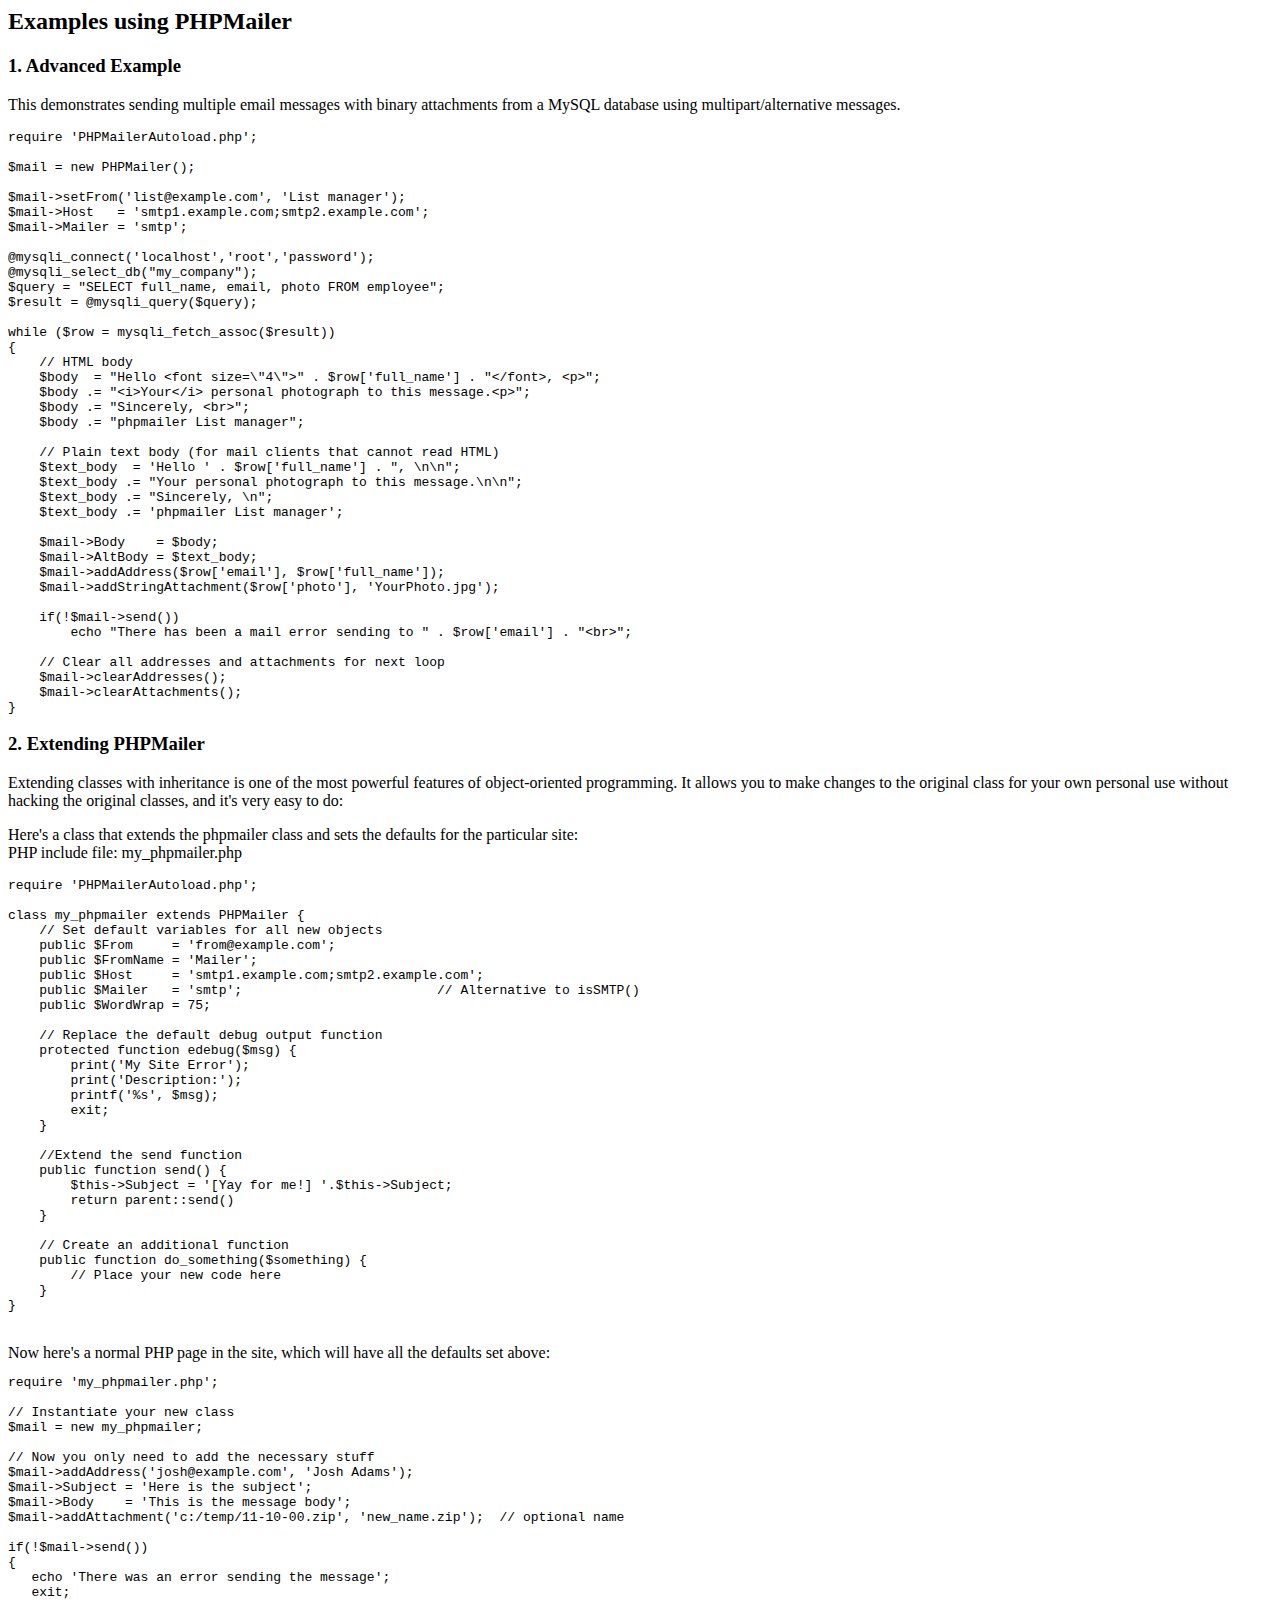
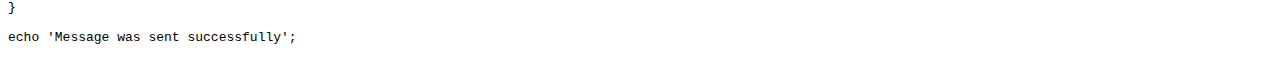
<file: include/php-mailer/docs/extending.html>
<html>
<head>
<title>Examples using phpmailer</title>
</head>

<body>

<h2>Examples using PHPMailer</h2>

<h3>1. Advanced Example</h3>
<p>

This demonstrates sending multiple email messages with binary attachments
from a MySQL database using multipart/alternative messages.<p>

<pre>
require 'PHPMailerAutoload.php';

$mail = new PHPMailer();

$mail->setFrom('list@example.com', 'List manager');
$mail->Host   = 'smtp1.example.com;smtp2.example.com';
$mail->Mailer = 'smtp';

@mysqli_connect('localhost','root','password');
@mysqli_select_db("my_company");
$query = "SELECT full_name, email, photo FROM employee";
$result = @mysqli_query($query);

while ($row = mysqli_fetch_assoc($result))
{
    // HTML body
    $body  = "Hello &lt;font size=\"4\"&gt;" . $row['full_name'] . "&lt;/font&gt;, &lt;p&gt;";
    $body .= "&lt;i&gt;Your&lt;/i&gt; personal photograph to this message.&lt;p&gt;";
    $body .= "Sincerely, &lt;br&gt;";
    $body .= "phpmailer List manager";

    // Plain text body (for mail clients that cannot read HTML)
    $text_body  = 'Hello ' . $row['full_name'] . ", \n\n";
    $text_body .= "Your personal photograph to this message.\n\n";
    $text_body .= "Sincerely, \n";
    $text_body .= 'phpmailer List manager';

    $mail->Body    = $body;
    $mail->AltBody = $text_body;
    $mail->addAddress($row['email'], $row['full_name']);
    $mail->addStringAttachment($row['photo'], 'YourPhoto.jpg');

    if(!$mail->send())
        echo "There has been a mail error sending to " . $row['email'] . "&lt;br&gt;";

    // Clear all addresses and attachments for next loop
    $mail->clearAddresses();
    $mail->clearAttachments();
}
</pre>
<p>

<h3>2. Extending PHPMailer</h3>
<p>

Extending classes with inheritance is one of the most
powerful features of object-oriented programming. It allows you to make changes to the
original class for your own personal use without hacking the original
classes, and it's very easy to do:

<p>
Here's a class that extends the phpmailer class and sets the defaults
for the particular site:<br>
PHP include file: my_phpmailer.php
<p>

<pre>
require 'PHPMailerAutoload.php';

class my_phpmailer extends PHPMailer {
    // Set default variables for all new objects
    public $From     = 'from@example.com';
    public $FromName = 'Mailer';
    public $Host     = 'smtp1.example.com;smtp2.example.com';
    public $Mailer   = 'smtp';                         // Alternative to isSMTP()
    public $WordWrap = 75;

    // Replace the default debug output function
    protected function edebug($msg) {
        print('My Site Error');
        print('Description:');
        printf('%s', $msg);
        exit;
    }

    //Extend the send function
    public function send() {
        $this->Subject = '[Yay for me!] '.$this->Subject;
        return parent::send()
    }

    // Create an additional function
    public function do_something($something) {
        // Place your new code here
    }
}
</pre>
<br>
Now here's a normal PHP page in the site, which will have all the defaults set above:<br>

<pre>
require 'my_phpmailer.php';

// Instantiate your new class
$mail = new my_phpmailer;

// Now you only need to add the necessary stuff
$mail->addAddress('josh@example.com', 'Josh Adams');
$mail->Subject = 'Here is the subject';
$mail->Body    = 'This is the message body';
$mail->addAttachment('c:/temp/11-10-00.zip', 'new_name.zip');  // optional name

if(!$mail->send())
{
   echo 'There was an error sending the message';
   exit;
}

echo 'Message was sent successfully';
</pre>
</body>
</html>
</file>
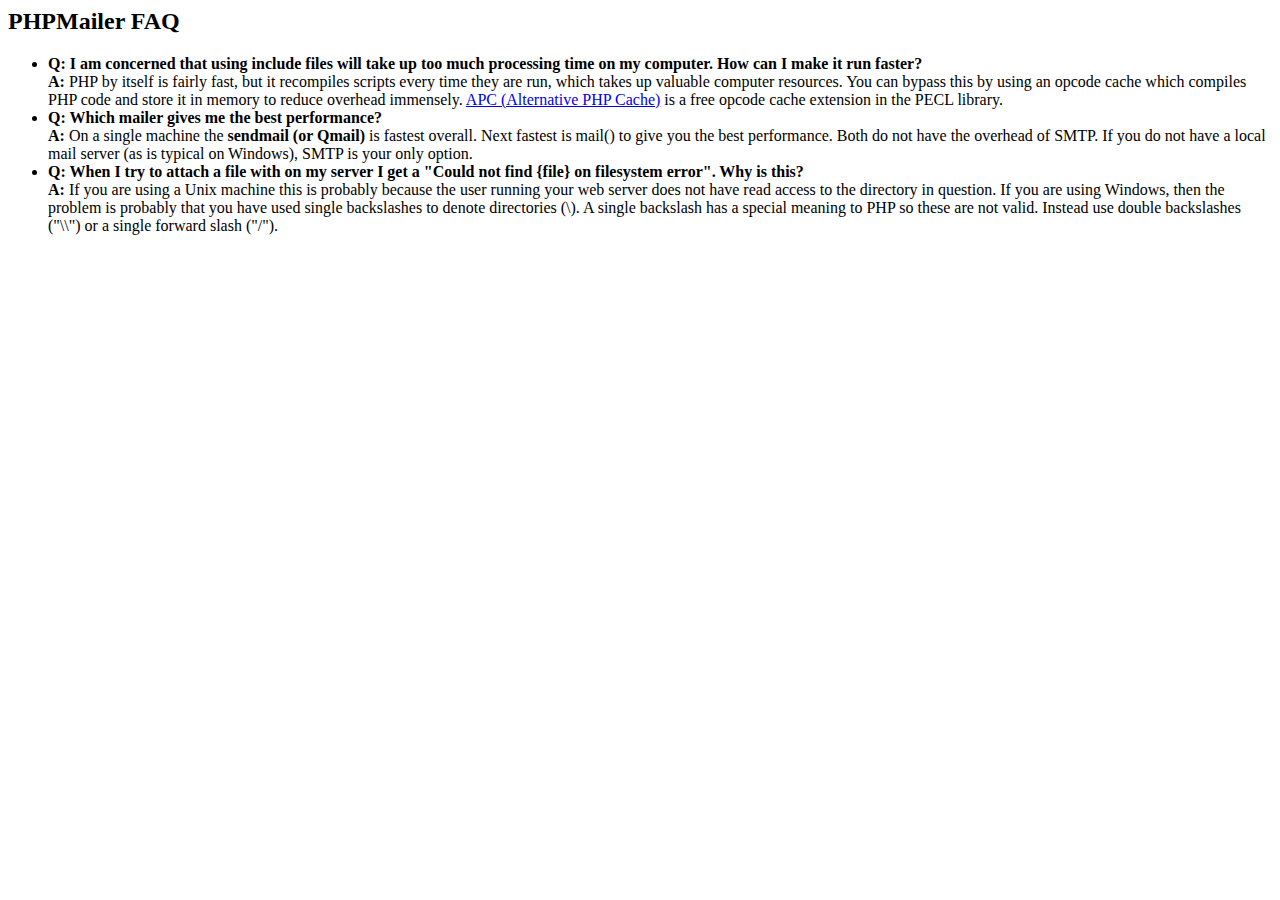
<file: include/php-mailer/docs/faq.html>
<html>
<head>
<title>PHPMailer FAQ</title>
</head>
<body>
<h2>PHPMailer FAQ</h2>
<ul>
    <li><strong>Q: I am concerned that using include files will take up too much
    processing time on my computer. How can I make it run faster?</strong><br>
    <strong>A:</strong> PHP by itself is fairly fast, but it recompiles scripts every time they are run, which takes up valuable
    computer resources. You can bypass this by using an opcode cache which compiles
    PHP code and store it in memory to reduce overhead immensely. <a href="http://www.php.net/apc/">APC
    (Alternative PHP Cache)</a> is a free opcode cache extension in the PECL library.</li>
    <li><strong>Q: Which mailer gives me the best performance?</strong><br>
    <strong>A:</strong> On a single machine the <strong>sendmail (or Qmail)</strong> is fastest overall.
    Next fastest is mail() to give you the best performance. Both do not have the overhead of SMTP.
    If you do not have a local mail server (as is typical on Windows), SMTP is your only option.</li>
    <li><strong>Q: When I try to attach a file with on my server I get a
    "Could not find {file} on filesystem error". Why is this?</strong><br>
    <strong>A:</strong> If you are using a Unix machine this is probably because the user
    running your web server does not have read access to the directory in question. If you are using Windows,
    then the problem is probably that you have used single backslashes to denote directories (\).
    A single backslash has a special meaning to PHP so these are not
    valid. Instead use double backslashes ("\\") or a single forward
    slash ("/").</li>
</ul>
</body>
</html>
</file>
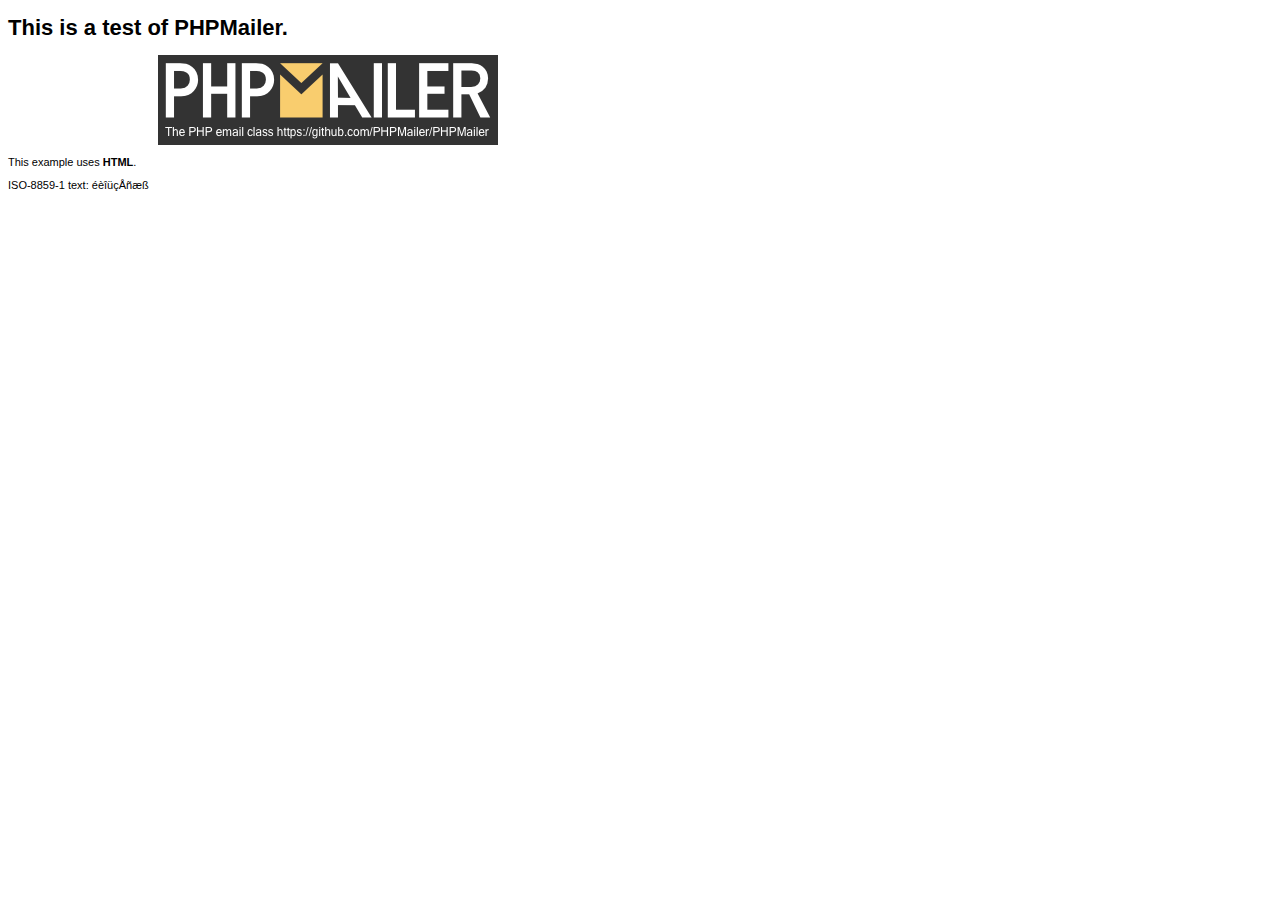
<file: include/php-mailer/examples/contents.html>
<!DOCTYPE HTML PUBLIC "-//W3C//DTD HTML 4.01 Transitional//EN" "http://www.w3.org/TR/html4/loose.dtd">
<html>
<head>
  <meta http-equiv="Content-Type" content="text/html; charset=iso-8859-1">
  <title>PHPMailer Test</title>
</head>
<body>
<div style="width: 640px; font-family: Arial, Helvetica, sans-serif; font-size: 11px;">
  <h1>This is a test of PHPMailer.</h1>
  <div align="center">
    <a href="https://github.com/PHPMailer/PHPMailer/"><img src="images/phpmailer.png" height="90" width="340" alt="PHPMailer rocks"></a>
  </div>
  <p>This example uses <strong>HTML</strong>.</p>
  <p>ISO-8859-1 text: ���������</p>
</div>
</body>
</html>
</file>
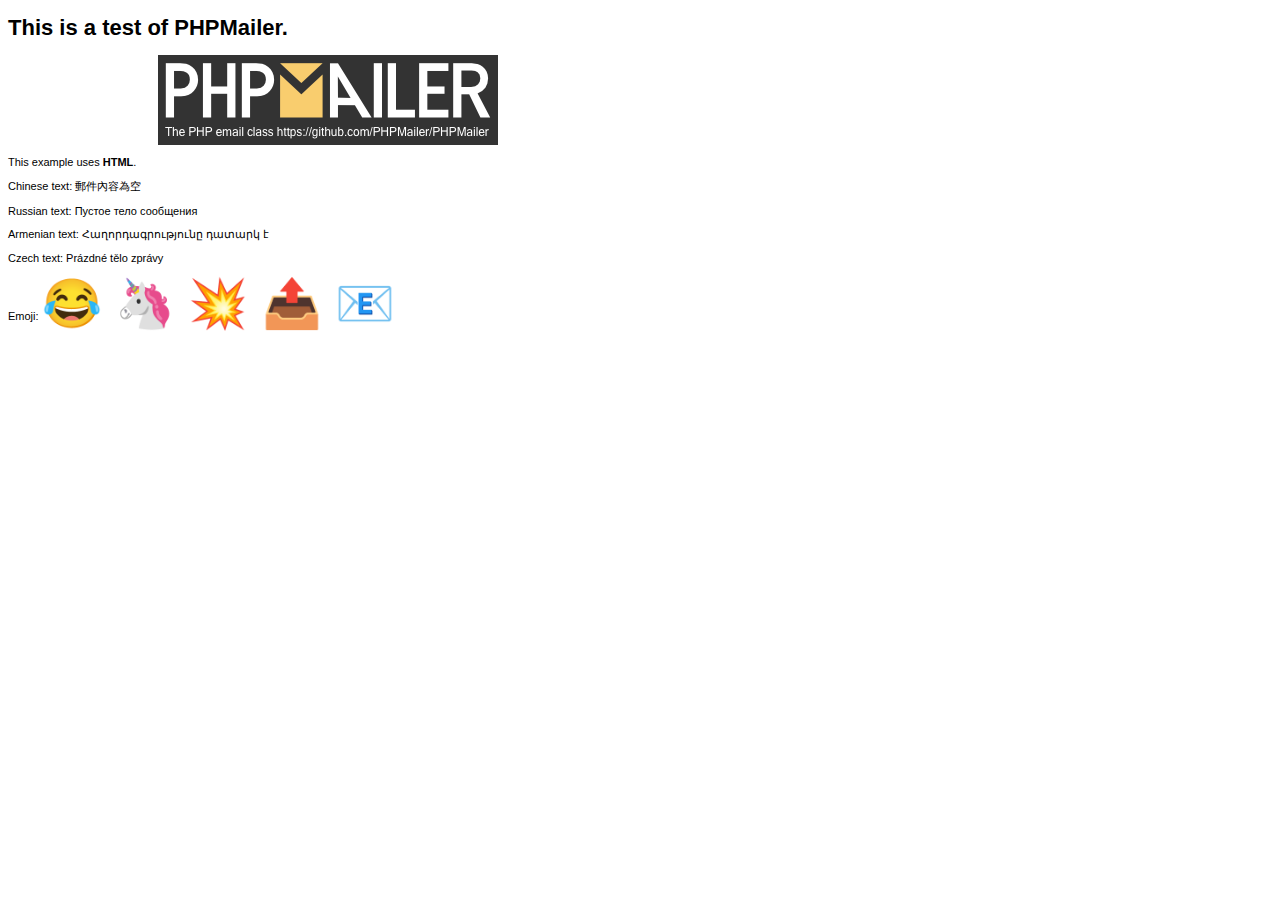
<file: include/php-mailer/examples/contentsutf8.html>
<!DOCTYPE HTML PUBLIC "-//W3C//DTD HTML 4.01 Transitional//EN" "http://www.w3.org/TR/html4/loose.dtd">
<html>
<head>
  <meta http-equiv="Content-Type" content="text/html; charset=utf-8">
  <title>PHPMailer Test</title>
</head>
<body>
<div style="width: 640px; font-family: Arial, Helvetica, sans-serif; font-size: 11px;">
  <h1>This is a test of PHPMailer.</h1>
  <div align="center">
    <a href="https://github.com/PHPMailer/PHPMailer/"><img src="images/phpmailer.png" height="90" width="340" alt="PHPMailer rocks"></a>
  </div>
  <p>This example uses <strong>HTML</strong>.</p>
  <p>Chinese text: 郵件內容為空</p>
  <p>Russian text: Пустое тело сообщения</p>
  <p>Armenian text: Հաղորդագրությունը դատարկ է</p>
  <p>Czech text: Prázdné tělo zprávy</p>
  <p>Emoji: <span style="font-size: 48px">😂 🦄 💥 📤 📧</span></p>
</div>
</body>
</html>
</file>
<file: css/plugins.css>
:root{--bs-blue: #007bff;--bs-indigo: #6610f2;--bs-purple: #6f42c1;--bs-pink: #e83e8c;--bs-red: #dc3545;--bs-orange: #fd7e14;--bs-yellow: #ffc107;--bs-green: #28a745;--bs-teal: #20c997;--bs-cyan: #17a2b8;--bs-white: #fff;--bs-gray: #9aa0a6;--bs-gray-dark: #2e2e2e;--bs-primary: #2250fc;--bs-secondary: #c1c3ce;--bs-success: #28a745;--bs-info: #17a2b8;--bs-warning: #ffc107;--bs-danger: #dc3545;--bs-white: #fff;--bs-light: #fbfbfb;--bs-dark: #1e2022;--bs-blue: #007bff;--bs-font-sans-serif: system-ui, -apple-system, "Segoe UI", Roboto, "Helvetica Neue", Arial, "Noto Sans", "Liberation Sans", sans-serif, "Apple Color Emoji", "Segoe UI Emoji", "Segoe UI Symbol", "Noto Color Emoji";--bs-font-monospace: SFMono-Regular, Menlo, Monaco, Consolas, "Liberation Mono", "Courier New", monospace;--bs-gradient: linear-gradient(180deg, rgba(255,255,255,0.15), rgba(255,255,255,0))}*,*::before,*::after{box-sizing:border-box}:root{font-size:14px}@media (prefers-reduced-motion: no-preference){:root{scroll-behavior:smooth}}body{margin:0;font-family:"Poppins",sans-serif;font-size:1rem;font-weight:400;line-height:1.5;color:#3c4043;background-color:#fff;-webkit-text-size-adjust:100%;-webkit-tap-highlight-color:rgba(0,0,0,0)}hr{margin:2rem 0;color:#e4e6ef;background-color:currentColor;border:0;opacity:.9}hr:not([size]){height:1px}h1,.h1,h2,.h2,h3,.h3,h4,.h4,h5,.h5,h6,.h6{margin-top:0;margin-bottom:.5rem;font-family:inherit;font-weight:600;line-height:1.8;color:#1e2022}h1,.h1{font-size:calc(1.375rem + 1.5vw)}@media (min-width: 1200px){h1,.h1{font-size:2.5rem}}h2,.h2{font-size:calc(1.325rem + .9vw)}@media (min-width: 1200px){h2,.h2{font-size:2rem}}h3,.h3{font-size:calc(1.295rem + .54vw)}@media (min-width: 1200px){h3,.h3{font-size:1.7rem}}h4,.h4{font-size:calc(1.26rem + .12vw)}@media (min-width: 1200px){h4,.h4{font-size:1.35rem}}h5,.h5{font-size:1.175rem}h6,.h6{font-size:1.08rem}p{margin-top:0;margin-bottom:1rem}abbr[title],abbr[data-bs-original-title]{-webkit-text-decoration:underline dotted;text-decoration:underline dotted;cursor:help;-webkit-text-decoration-skip-ink:none;text-decoration-skip-ink:none}address{margin-bottom:1rem;font-style:normal;line-height:inherit}ol,ul{padding-left:2rem}ol,ul,dl{margin-top:0;margin-bottom:1rem}ol ol,ul ul,ol ul,ul ol{margin-bottom:0}dt{font-weight:600}dd{margin-bottom:.5rem;margin-left:0}blockquote{margin:0 0 1rem}b,strong{font-weight:700}small,.small{font-size:.875em}mark,.mark{padding:.2em;background-color:#fcf8e3}sub,sup{position:relative;font-size:.75em;line-height:0;vertical-align:baseline}sub{bottom:-.25em}sup{top:-.5em}a{color:#2250fc;text-decoration:none}a:hover{color:#1d44d6}a:not([href]):not([class]),a:not([href]):not([class]):hover{color:inherit;text-decoration:none}pre,code,kbd,samp{font-family:var(--bs-font-monospace);font-size:1em;direction:ltr /* rtl:ignore */;unicode-bidi:bidi-override}pre{display:block;margin-top:0;margin-bottom:1rem;overflow:auto;font-size:.875em}pre code{font-size:inherit;color:inherit;word-break:normal}code{font-size:.875em;color:#e83e8c;word-wrap:break-word}a>code{color:inherit}kbd{padding:.2rem .4rem;font-size:.875em;color:#fff;background-color:#1e2022;border-radius:.375rem}kbd kbd{padding:0;font-size:1em;font-weight:600}figure{margin:0 0 1rem}img,svg{vertical-align:middle}table{caption-side:bottom;border-collapse:collapse}caption{padding-top:1rem;padding-bottom:1rem;color:#9aa0a6;text-align:left}th{font-weight:600;text-align:inherit;text-align:-webkit-match-parent}thead,tbody,tfoot,tr,td,th{border-color:inherit;border-style:solid;border-width:0}label{display:inline-block}button{border-radius:0}button:focus:not(:focus-visible){outline:0}input,button,select,optgroup,textarea{margin:0;font-family:inherit;font-size:inherit;line-height:inherit}button,select{text-transform:none}[role="button"]{cursor:pointer}select{word-wrap:normal}select:disabled{opacity:1}[list]::-webkit-calendar-picker-indicator{display:none}button,[type="button"],[type="reset"],[type="submit"]{-webkit-appearance:button}button:not(:disabled),[type="button"]:not(:disabled),[type="reset"]:not(:disabled),[type="submit"]:not(:disabled){cursor:pointer}::-moz-focus-inner{padding:0;border-style:none}textarea{resize:vertical}fieldset{min-width:0;padding:0;margin:0;border:0}legend{float:left;width:100%;padding:0;margin-bottom:.5rem;font-size:calc(1.275rem + .3vw);line-height:inherit}@media (min-width: 1200px){legend{font-size:1.5rem}}legend+*{clear:left}::-webkit-datetime-edit-fields-wrapper,::-webkit-datetime-edit-text,::-webkit-datetime-edit-minute,::-webkit-datetime-edit-hour-field,::-webkit-datetime-edit-day-field,::-webkit-datetime-edit-month-field,::-webkit-datetime-edit-year-field{padding:0}::-webkit-inner-spin-button{height:auto}[type="search"]{outline-offset:-2px;-webkit-appearance:textfield}::-webkit-search-decoration{-webkit-appearance:none}::-webkit-color-swatch-wrapper{padding:0}::file-selector-button{font:inherit}::-webkit-file-upload-button{font:inherit;-webkit-appearance:button}output{display:inline-block}iframe{border:0}summary{display:list-item;cursor:pointer}progress{vertical-align:baseline}[hidden]{display:none !important}.lead{font-size:1.25rem;font-weight:400}.display-1{font-size:calc(1.725rem + 5.7vw);font-weight:300;line-height:1.8}@media (min-width: 1200px){.display-1{font-size:6rem}}.display-2{font-size:calc(1.675rem + 5.1vw);font-weight:300;line-height:1.8}@media (min-width: 1200px){.display-2{font-size:5.5rem}}.display-3{font-size:calc(1.575rem + 3.9vw);font-weight:300;line-height:1.8}@media (min-width: 1200px){.display-3{font-size:4.5rem}}.display-4{font-size:calc(1.475rem + 2.7vw);font-weight:300;line-height:1.8}@media (min-width: 1200px){.display-4{font-size:3.5rem}}.display-5{font-size:calc(1.425rem + 2.1vw);font-weight:300;line-height:1.8}@media (min-width: 1200px){.display-5{font-size:3rem}}.display-6{font-size:calc(1.375rem + 1.5vw);font-weight:300;line-height:1.8}@media (min-width: 1200px){.display-6{font-size:2.5rem}}.list-unstyled{padding-left:0;list-style:none}.list-inline{padding-left:0;list-style:none}.list-inline-item{display:inline-block}.list-inline-item:not(:last-child){margin-right:.3rem}.initialism{font-size:.875em;text-transform:uppercase}.blockquote{margin-bottom:1rem;font-size:1.25rem}.blockquote>:last-child{margin-bottom:0}.blockquote-footer{margin-top:-1rem;margin-bottom:1rem;font-size:.875em;color:#9aa0a6}.blockquote-footer::before{content:"\2014\00A0"}.img-fluid{max-width:100%;height:auto}.img-thumbnail{padding:.25rem;background-color:#fff;border:1px solid #e4e6ef;border-radius:.42rem;box-shadow:0 0.125rem 0.25rem rgba(0,0,0,0.08);max-width:100%;height:auto}.figure{display:inline-block}.figure-img{margin-bottom:.5rem;line-height:1}.figure-caption{font-size:.875em;color:#9aa0a6}.container,.container-fluid,.container-sm,.container-md,.container-lg,.container-xl,.container-xxl{width:100%;padding-right:var(--bs-gutter-x, 1rem);padding-left:var(--bs-gutter-x, 1rem);margin-right:auto;margin-left:auto}@media (min-width: 576px){.container,.container-sm{max-width:540px}}@media (min-width: 768px){.container,.container-sm,.container-md{max-width:720px}}@media (min-width: 992px){.container,.container-sm,.container-md,.container-lg{max-width:960px}}@media (min-width: 1200px){.container,.container-sm,.container-md,.container-lg,.container-xl{max-width:1140px}}@media (min-width: 1400px){.container,.container-sm,.container-md,.container-lg,.container-xl,.container-xxl{max-width:1141px}}.row{--bs-gutter-x: 2rem;--bs-gutter-y: 0;display:-webkit-box;display:-webkit-flex;display:-ms-flexbox;display:flex;-webkit-flex-wrap:wrap;-ms-flex-wrap:wrap;flex-wrap:wrap;margin-top:calc(var(--bs-gutter-y) * -1);margin-right:calc(var(--bs-gutter-x) * -.5);margin-left:calc(var(--bs-gutter-x) * -.5)}.row>*{-webkit-flex-shrink:0;-ms-flex-negative:0;flex-shrink:0;width:100%;max-width:100%;padding-right:calc(var(--bs-gutter-x) * .5);padding-left:calc(var(--bs-gutter-x) * .5);margin-top:var(--bs-gutter-y)}.col{-webkit-box-flex:1;-webkit-flex:1 0 0%;-ms-flex:1 0 0%;flex:1 0 0%}.row-cols-auto>*{-webkit-box-flex:0;-webkit-flex:0 0 auto;-ms-flex:0 0 auto;flex:0 0 auto;width:auto}.row-cols-1>*{-webkit-box-flex:0;-webkit-flex:0 0 auto;-ms-flex:0 0 auto;flex:0 0 auto;width:100%}.row-cols-2>*{-webkit-box-flex:0;-webkit-flex:0 0 auto;-ms-flex:0 0 auto;flex:0 0 auto;width:50%}.row-cols-3>*{-webkit-box-flex:0;-webkit-flex:0 0 auto;-ms-flex:0 0 auto;flex:0 0 auto;width:33.33333%}.row-cols-4>*{-webkit-box-flex:0;-webkit-flex:0 0 auto;-ms-flex:0 0 auto;flex:0 0 auto;width:25%}.row-cols-5>*{-webkit-box-flex:0;-webkit-flex:0 0 auto;-ms-flex:0 0 auto;flex:0 0 auto;width:20%}.row-cols-6>*{-webkit-box-flex:0;-webkit-flex:0 0 auto;-ms-flex:0 0 auto;flex:0 0 auto;width:16.66667%}@media (min-width: 576px){.col-sm{-webkit-box-flex:1;-webkit-flex:1 0 0%;-ms-flex:1 0 0%;flex:1 0 0%}.row-cols-sm-auto>*{-webkit-box-flex:0;-webkit-flex:0 0 auto;-ms-flex:0 0 auto;flex:0 0 auto;width:auto}.row-cols-sm-1>*{-webkit-box-flex:0;-webkit-flex:0 0 auto;-ms-flex:0 0 auto;flex:0 0 auto;width:100%}.row-cols-sm-2>*{-webkit-box-flex:0;-webkit-flex:0 0 auto;-ms-flex:0 0 auto;flex:0 0 auto;width:50%}.row-cols-sm-3>*{-webkit-box-flex:0;-webkit-flex:0 0 auto;-ms-flex:0 0 auto;flex:0 0 auto;width:33.33333%}.row-cols-sm-4>*{-webkit-box-flex:0;-webkit-flex:0 0 auto;-ms-flex:0 0 auto;flex:0 0 auto;width:25%}.row-cols-sm-5>*{-webkit-box-flex:0;-webkit-flex:0 0 auto;-ms-flex:0 0 auto;flex:0 0 auto;width:20%}.row-cols-sm-6>*{-webkit-box-flex:0;-webkit-flex:0 0 auto;-ms-flex:0 0 auto;flex:0 0 auto;width:16.66667%}}@media (min-width: 768px){.col-md{-webkit-box-flex:1;-webkit-flex:1 0 0%;-ms-flex:1 0 0%;flex:1 0 0%}.row-cols-md-auto>*{-webkit-box-flex:0;-webkit-flex:0 0 auto;-ms-flex:0 0 auto;flex:0 0 auto;width:auto}.row-cols-md-1>*{-webkit-box-flex:0;-webkit-flex:0 0 auto;-ms-flex:0 0 auto;flex:0 0 auto;width:100%}.row-cols-md-2>*{-webkit-box-flex:0;-webkit-flex:0 0 auto;-ms-flex:0 0 auto;flex:0 0 auto;width:50%}.row-cols-md-3>*{-webkit-box-flex:0;-webkit-flex:0 0 auto;-ms-flex:0 0 auto;flex:0 0 auto;width:33.33333%}.row-cols-md-4>*{-webkit-box-flex:0;-webkit-flex:0 0 auto;-ms-flex:0 0 auto;flex:0 0 auto;width:25%}.row-cols-md-5>*{-webkit-box-flex:0;-webkit-flex:0 0 auto;-ms-flex:0 0 auto;flex:0 0 auto;width:20%}.row-cols-md-6>*{-webkit-box-flex:0;-webkit-flex:0 0 auto;-ms-flex:0 0 auto;flex:0 0 auto;width:16.66667%}}@media (min-width: 992px){.col-lg{-webkit-box-flex:1;-webkit-flex:1 0 0%;-ms-flex:1 0 0%;flex:1 0 0%}.row-cols-lg-auto>*{-webkit-box-flex:0;-webkit-flex:0 0 auto;-ms-flex:0 0 auto;flex:0 0 auto;width:auto}.row-cols-lg-1>*{-webkit-box-flex:0;-webkit-flex:0 0 auto;-ms-flex:0 0 auto;flex:0 0 auto;width:100%}.row-cols-lg-2>*{-webkit-box-flex:0;-webkit-flex:0 0 auto;-ms-flex:0 0 auto;flex:0 0 auto;width:50%}.row-cols-lg-3>*{-webkit-box-flex:0;-webkit-flex:0 0 auto;-ms-flex:0 0 auto;flex:0 0 auto;width:33.33333%}.row-cols-lg-4>*{-webkit-box-flex:0;-webkit-flex:0 0 auto;-ms-flex:0 0 auto;flex:0 0 auto;width:25%}.row-cols-lg-5>*{-webkit-box-flex:0;-webkit-flex:0 0 auto;-ms-flex:0 0 auto;flex:0 0 auto;width:20%}.row-cols-lg-6>*{-webkit-box-flex:0;-webkit-flex:0 0 auto;-ms-flex:0 0 auto;flex:0 0 auto;width:16.66667%}}@media (min-width: 1200px){.col-xl{-webkit-box-flex:1;-webkit-flex:1 0 0%;-ms-flex:1 0 0%;flex:1 0 0%}.row-cols-xl-auto>*{-webkit-box-flex:0;-webkit-flex:0 0 auto;-ms-flex:0 0 auto;flex:0 0 auto;width:auto}.row-cols-xl-1>*{-webkit-box-flex:0;-webkit-flex:0 0 auto;-ms-flex:0 0 auto;flex:0 0 auto;width:100%}.row-cols-xl-2>*{-webkit-box-flex:0;-webkit-flex:0 0 auto;-ms-flex:0 0 auto;flex:0 0 auto;width:50%}.row-cols-xl-3>*{-webkit-box-flex:0;-webkit-flex:0 0 auto;-ms-flex:0 0 auto;flex:0 0 auto;width:33.33333%}.row-cols-xl-4>*{-webkit-box-flex:0;-webkit-flex:0 0 auto;-ms-flex:0 0 auto;flex:0 0 auto;width:25%}.row-cols-xl-5>*{-webkit-box-flex:0;-webkit-flex:0 0 auto;-ms-flex:0 0 auto;flex:0 0 auto;width:20%}.row-cols-xl-6>*{-webkit-box-flex:0;-webkit-flex:0 0 auto;-ms-flex:0 0 auto;flex:0 0 auto;width:16.66667%}}@media (min-width: 1400px){.col-xxl{-webkit-box-flex:1;-webkit-flex:1 0 0%;-ms-flex:1 0 0%;flex:1 0 0%}.row-cols-xxl-auto>*{-webkit-box-flex:0;-webkit-flex:0 0 auto;-ms-flex:0 0 auto;flex:0 0 auto;width:auto}.row-cols-xxl-1>*{-webkit-box-flex:0;-webkit-flex:0 0 auto;-ms-flex:0 0 auto;flex:0 0 auto;width:100%}.row-cols-xxl-2>*{-webkit-box-flex:0;-webkit-flex:0 0 auto;-ms-flex:0 0 auto;flex:0 0 auto;width:50%}.row-cols-xxl-3>*{-webkit-box-flex:0;-webkit-flex:0 0 auto;-ms-flex:0 0 auto;flex:0 0 auto;width:33.33333%}.row-cols-xxl-4>*{-webkit-box-flex:0;-webkit-flex:0 0 auto;-ms-flex:0 0 auto;flex:0 0 auto;width:25%}.row-cols-xxl-5>*{-webkit-box-flex:0;-webkit-flex:0 0 auto;-ms-flex:0 0 auto;flex:0 0 auto;width:20%}.row-cols-xxl-6>*{-webkit-box-flex:0;-webkit-flex:0 0 auto;-ms-flex:0 0 auto;flex:0 0 auto;width:16.66667%}}.col-auto{-webkit-box-flex:0;-webkit-flex:0 0 auto;-ms-flex:0 0 auto;flex:0 0 auto;width:auto}.col-1{-webkit-box-flex:0;-webkit-flex:0 0 auto;-ms-flex:0 0 auto;flex:0 0 auto;width:8.33333%}.col-2{-webkit-box-flex:0;-webkit-flex:0 0 auto;-ms-flex:0 0 auto;flex:0 0 auto;width:16.66667%}.col-3{-webkit-box-flex:0;-webkit-flex:0 0 auto;-ms-flex:0 0 auto;flex:0 0 auto;width:25%}.col-4{-webkit-box-flex:0;-webkit-flex:0 0 auto;-ms-flex:0 0 auto;flex:0 0 auto;width:33.33333%}.col-5{-webkit-box-flex:0;-webkit-flex:0 0 auto;-ms-flex:0 0 auto;flex:0 0 auto;width:41.66667%}.col-6{-webkit-box-flex:0;-webkit-flex:0 0 auto;-ms-flex:0 0 auto;flex:0 0 auto;width:50%}.col-7{-webkit-box-flex:0;-webkit-flex:0 0 auto;-ms-flex:0 0 auto;flex:0 0 auto;width:58.33333%}.col-8{-webkit-box-flex:0;-webkit-flex:0 0 auto;-ms-flex:0 0 auto;flex:0 0 auto;width:66.66667%}.col-9{-webkit-box-flex:0;-webkit-flex:0 0 auto;-ms-flex:0 0 auto;flex:0 0 auto;width:75%}.col-10{-webkit-box-flex:0;-webkit-flex:0 0 auto;-ms-flex:0 0 auto;flex:0 0 auto;width:83.33333%}.col-11{-webkit-box-flex:0;-webkit-flex:0 0 auto;-ms-flex:0 0 auto;flex:0 0 auto;width:91.66667%}.col-12{-webkit-box-flex:0;-webkit-flex:0 0 auto;-ms-flex:0 0 auto;flex:0 0 auto;width:100%}.offset-1{margin-left:8.33333%}.offset-2{margin-left:16.66667%}.offset-3{margin-left:25%}.offset-4{margin-left:33.33333%}.offset-5{margin-left:41.66667%}.offset-6{margin-left:50%}.offset-7{margin-left:58.33333%}.offset-8{margin-left:66.66667%}.offset-9{margin-left:75%}.offset-10{margin-left:83.33333%}.offset-11{margin-left:91.66667%}.g-0,.gx-0{--bs-gutter-x: 0}.g-0,.gy-0{--bs-gutter-y: 0}.g-1,.gx-1{--bs-gutter-x: .25rem}.g-1,.gy-1{--bs-gutter-y: .25rem}.g-2,.gx-2{--bs-gutter-x: .5rem}.g-2,.gy-2{--bs-gutter-y: .5rem}.g-3,.gx-3{--bs-gutter-x: 1rem}.g-3,.gy-3{--bs-gutter-y: 1rem}.g-4,.gx-4{--bs-gutter-x: 1.5rem}.g-4,.gy-4{--bs-gutter-y: 1.5rem}.g-5,.gx-5{--bs-gutter-x: 3rem}.g-5,.gy-5{--bs-gutter-y: 3rem}.g-6,.gx-6{--bs-gutter-x: 4.5rem}.g-6,.gy-6{--bs-gutter-y: 4.5rem}.g-7,.gx-7{--bs-gutter-x: 5.5rem}.g-7,.gy-7{--bs-gutter-y: 5.5rem}.g-8,.gx-8{--bs-gutter-x: 7rem}.g-8,.gy-8{--bs-gutter-y: 7rem}.g-9,.gx-9{--bs-gutter-x: 9rem}.g-9,.gy-9{--bs-gutter-y: 9rem}.g-10,.gx-10{--bs-gutter-x: 10rem}.g-10,.gy-10{--bs-gutter-y: 10rem}@media (min-width: 576px){.col-sm-auto{-webkit-box-flex:0;-webkit-flex:0 0 auto;-ms-flex:0 0 auto;flex:0 0 auto;width:auto}.col-sm-1{-webkit-box-flex:0;-webkit-flex:0 0 auto;-ms-flex:0 0 auto;flex:0 0 auto;width:8.33333%}.col-sm-2{-webkit-box-flex:0;-webkit-flex:0 0 auto;-ms-flex:0 0 auto;flex:0 0 auto;width:16.66667%}.col-sm-3{-webkit-box-flex:0;-webkit-flex:0 0 auto;-ms-flex:0 0 auto;flex:0 0 auto;width:25%}.col-sm-4{-webkit-box-flex:0;-webkit-flex:0 0 auto;-ms-flex:0 0 auto;flex:0 0 auto;width:33.33333%}.col-sm-5{-webkit-box-flex:0;-webkit-flex:0 0 auto;-ms-flex:0 0 auto;flex:0 0 auto;width:41.66667%}.col-sm-6{-webkit-box-flex:0;-webkit-flex:0 0 auto;-ms-flex:0 0 auto;flex:0 0 auto;width:50%}.col-sm-7{-webkit-box-flex:0;-webkit-flex:0 0 auto;-ms-flex:0 0 auto;flex:0 0 auto;width:58.33333%}.col-sm-8{-webkit-box-flex:0;-webkit-flex:0 0 auto;-ms-flex:0 0 auto;flex:0 0 auto;width:66.66667%}.col-sm-9{-webkit-box-flex:0;-webkit-flex:0 0 auto;-ms-flex:0 0 auto;flex:0 0 auto;width:75%}.col-sm-10{-webkit-box-flex:0;-webkit-flex:0 0 auto;-ms-flex:0 0 auto;flex:0 0 auto;width:83.33333%}.col-sm-11{-webkit-box-flex:0;-webkit-flex:0 0 auto;-ms-flex:0 0 auto;flex:0 0 auto;width:91.66667%}.col-sm-12{-webkit-box-flex:0;-webkit-flex:0 0 auto;-ms-flex:0 0 auto;flex:0 0 auto;width:100%}.offset-sm-0{margin-left:0}.offset-sm-1{margin-left:8.33333%}.offset-sm-2{margin-left:16.66667%}.offset-sm-3{margin-left:25%}.offset-sm-4{margin-left:33.33333%}.offset-sm-5{margin-left:41.66667%}.offset-sm-6{margin-left:50%}.offset-sm-7{margin-left:58.33333%}.offset-sm-8{margin-left:66.66667%}.offset-sm-9{margin-left:75%}.offset-sm-10{margin-left:83.33333%}.offset-sm-11{margin-left:91.66667%}.g-sm-0,.gx-sm-0{--bs-gutter-x: 0}.g-sm-0,.gy-sm-0{--bs-gutter-y: 0}.g-sm-1,.gx-sm-1{--bs-gutter-x: .25rem}.g-sm-1,.gy-sm-1{--bs-gutter-y: .25rem}.g-sm-2,.gx-sm-2{--bs-gutter-x: .5rem}.g-sm-2,.gy-sm-2{--bs-gutter-y: .5rem}.g-sm-3,.gx-sm-3{--bs-gutter-x: 1rem}.g-sm-3,.gy-sm-3{--bs-gutter-y: 1rem}.g-sm-4,.gx-sm-4{--bs-gutter-x: 1.5rem}.g-sm-4,.gy-sm-4{--bs-gutter-y: 1.5rem}.g-sm-5,.gx-sm-5{--bs-gutter-x: 3rem}.g-sm-5,.gy-sm-5{--bs-gutter-y: 3rem}.g-sm-6,.gx-sm-6{--bs-gutter-x: 4.5rem}.g-sm-6,.gy-sm-6{--bs-gutter-y: 4.5rem}.g-sm-7,.gx-sm-7{--bs-gutter-x: 5.5rem}.g-sm-7,.gy-sm-7{--bs-gutter-y: 5.5rem}.g-sm-8,.gx-sm-8{--bs-gutter-x: 7rem}.g-sm-8,.gy-sm-8{--bs-gutter-y: 7rem}.g-sm-9,.gx-sm-9{--bs-gutter-x: 9rem}.g-sm-9,.gy-sm-9{--bs-gutter-y: 9rem}.g-sm-10,.gx-sm-10{--bs-gutter-x: 10rem}.g-sm-10,.gy-sm-10{--bs-gutter-y: 10rem}}@media (min-width: 768px){.col-md-auto{-webkit-box-flex:0;-webkit-flex:0 0 auto;-ms-flex:0 0 auto;flex:0 0 auto;width:auto}.col-md-1{-webkit-box-flex:0;-webkit-flex:0 0 auto;-ms-flex:0 0 auto;flex:0 0 auto;width:8.33333%}.col-md-2{-webkit-box-flex:0;-webkit-flex:0 0 auto;-ms-flex:0 0 auto;flex:0 0 auto;width:16.66667%}.col-md-3{-webkit-box-flex:0;-webkit-flex:0 0 auto;-ms-flex:0 0 auto;flex:0 0 auto;width:25%}.col-md-4{-webkit-box-flex:0;-webkit-flex:0 0 auto;-ms-flex:0 0 auto;flex:0 0 auto;width:33.33333%}.col-md-5{-webkit-box-flex:0;-webkit-flex:0 0 auto;-ms-flex:0 0 auto;flex:0 0 auto;width:41.66667%}.col-md-6{-webkit-box-flex:0;-webkit-flex:0 0 auto;-ms-flex:0 0 auto;flex:0 0 auto;width:50%}.col-md-7{-webkit-box-flex:0;-webkit-flex:0 0 auto;-ms-flex:0 0 auto;flex:0 0 auto;width:58.33333%}.col-md-8{-webkit-box-flex:0;-webkit-flex:0 0 auto;-ms-flex:0 0 auto;flex:0 0 auto;width:66.66667%}.col-md-9{-webkit-box-flex:0;-webkit-flex:0 0 auto;-ms-flex:0 0 auto;flex:0 0 auto;width:75%}.col-md-10{-webkit-box-flex:0;-webkit-flex:0 0 auto;-ms-flex:0 0 auto;flex:0 0 auto;width:83.33333%}.col-md-11{-webkit-box-flex:0;-webkit-flex:0 0 auto;-ms-flex:0 0 auto;flex:0 0 auto;width:91.66667%}.col-md-12{-webkit-box-flex:0;-webkit-flex:0 0 auto;-ms-flex:0 0 auto;flex:0 0 auto;width:100%}.offset-md-0{margin-left:0}.offset-md-1{margin-left:8.33333%}.offset-md-2{margin-left:16.66667%}.offset-md-3{margin-left:25%}.offset-md-4{margin-left:33.33333%}.offset-md-5{margin-left:41.66667%}.offset-md-6{margin-left:50%}.offset-md-7{margin-left:58.33333%}.offset-md-8{margin-left:66.66667%}.offset-md-9{margin-left:75%}.offset-md-10{margin-left:83.33333%}.offset-md-11{margin-left:91.66667%}.g-md-0,.gx-md-0{--bs-gutter-x: 0}.g-md-0,.gy-md-0{--bs-gutter-y: 0}.g-md-1,.gx-md-1{--bs-gutter-x: .25rem}.g-md-1,.gy-md-1{--bs-gutter-y: .25rem}.g-md-2,.gx-md-2{--bs-gutter-x: .5rem}.g-md-2,.gy-md-2{--bs-gutter-y: .5rem}.g-md-3,.gx-md-3{--bs-gutter-x: 1rem}.g-md-3,.gy-md-3{--bs-gutter-y: 1rem}.g-md-4,.gx-md-4{--bs-gutter-x: 1.5rem}.g-md-4,.gy-md-4{--bs-gutter-y: 1.5rem}.g-md-5,.gx-md-5{--bs-gutter-x: 3rem}.g-md-5,.gy-md-5{--bs-gutter-y: 3rem}.g-md-6,.gx-md-6{--bs-gutter-x: 4.5rem}.g-md-6,.gy-md-6{--bs-gutter-y: 4.5rem}.g-md-7,.gx-md-7{--bs-gutter-x: 5.5rem}.g-md-7,.gy-md-7{--bs-gutter-y: 5.5rem}.g-md-8,.gx-md-8{--bs-gutter-x: 7rem}.g-md-8,.gy-md-8{--bs-gutter-y: 7rem}.g-md-9,.gx-md-9{--bs-gutter-x: 9rem}.g-md-9,.gy-md-9{--bs-gutter-y: 9rem}.g-md-10,.gx-md-10{--bs-gutter-x: 10rem}.g-md-10,.gy-md-10{--bs-gutter-y: 10rem}}@media (min-width: 992px){.col-lg-auto{-webkit-box-flex:0;-webkit-flex:0 0 auto;-ms-flex:0 0 auto;flex:0 0 auto;width:auto}.col-lg-1{-webkit-box-flex:0;-webkit-flex:0 0 auto;-ms-flex:0 0 auto;flex:0 0 auto;width:8.33333%}.col-lg-2{-webkit-box-flex:0;-webkit-flex:0 0 auto;-ms-flex:0 0 auto;flex:0 0 auto;width:16.66667%}.col-lg-3{-webkit-box-flex:0;-webkit-flex:0 0 auto;-ms-flex:0 0 auto;flex:0 0 auto;width:25%}.col-lg-4{-webkit-box-flex:0;-webkit-flex:0 0 auto;-ms-flex:0 0 auto;flex:0 0 auto;width:33.33333%}.col-lg-5{-webkit-box-flex:0;-webkit-flex:0 0 auto;-ms-flex:0 0 auto;flex:0 0 auto;width:41.66667%}.col-lg-6{-webkit-box-flex:0;-webkit-flex:0 0 auto;-ms-flex:0 0 auto;flex:0 0 auto;width:50%}.col-lg-7{-webkit-box-flex:0;-webkit-flex:0 0 auto;-ms-flex:0 0 auto;flex:0 0 auto;width:58.33333%}.col-lg-8{-webkit-box-flex:0;-webkit-flex:0 0 auto;-ms-flex:0 0 auto;flex:0 0 auto;width:66.66667%}.col-lg-9{-webkit-box-flex:0;-webkit-flex:0 0 auto;-ms-flex:0 0 auto;flex:0 0 auto;width:75%}.col-lg-10{-webkit-box-flex:0;-webkit-flex:0 0 auto;-ms-flex:0 0 auto;flex:0 0 auto;width:83.33333%}.col-lg-11{-webkit-box-flex:0;-webkit-flex:0 0 auto;-ms-flex:0 0 auto;flex:0 0 auto;width:91.66667%}.col-lg-12{-webkit-box-flex:0;-webkit-flex:0 0 auto;-ms-flex:0 0 auto;flex:0 0 auto;width:100%}.offset-lg-0{margin-left:0}.offset-lg-1{margin-left:8.33333%}.offset-lg-2{margin-left:16.66667%}.offset-lg-3{margin-left:25%}.offset-lg-4{margin-left:33.33333%}.offset-lg-5{margin-left:41.66667%}.offset-lg-6{margin-left:50%}.offset-lg-7{margin-left:58.33333%}.offset-lg-8{margin-left:66.66667%}.offset-lg-9{margin-left:75%}.offset-lg-10{margin-left:83.33333%}.offset-lg-11{margin-left:91.66667%}.g-lg-0,.gx-lg-0{--bs-gutter-x: 0}.g-lg-0,.gy-lg-0{--bs-gutter-y: 0}.g-lg-1,.gx-lg-1{--bs-gutter-x: .25rem}.g-lg-1,.gy-lg-1{--bs-gutter-y: .25rem}.g-lg-2,.gx-lg-2{--bs-gutter-x: .5rem}.g-lg-2,.gy-lg-2{--bs-gutter-y: .5rem}.g-lg-3,.gx-lg-3{--bs-gutter-x: 1rem}.g-lg-3,.gy-lg-3{--bs-gutter-y: 1rem}.g-lg-4,.gx-lg-4{--bs-gutter-x: 1.5rem}.g-lg-4,.gy-lg-4{--bs-gutter-y: 1.5rem}.g-lg-5,.gx-lg-5{--bs-gutter-x: 3rem}.g-lg-5,.gy-lg-5{--bs-gutter-y: 3rem}.g-lg-6,.gx-lg-6{--bs-gutter-x: 4.5rem}.g-lg-6,.gy-lg-6{--bs-gutter-y: 4.5rem}.g-lg-7,.gx-lg-7{--bs-gutter-x: 5.5rem}.g-lg-7,.gy-lg-7{--bs-gutter-y: 5.5rem}.g-lg-8,.gx-lg-8{--bs-gutter-x: 7rem}.g-lg-8,.gy-lg-8{--bs-gutter-y: 7rem}.g-lg-9,.gx-lg-9{--bs-gutter-x: 9rem}.g-lg-9,.gy-lg-9{--bs-gutter-y: 9rem}.g-lg-10,.gx-lg-10{--bs-gutter-x: 10rem}.g-lg-10,.gy-lg-10{--bs-gutter-y: 10rem}}@media (min-width: 1200px){.col-xl-auto{-webkit-box-flex:0;-webkit-flex:0 0 auto;-ms-flex:0 0 auto;flex:0 0 auto;width:auto}.col-xl-1{-webkit-box-flex:0;-webkit-flex:0 0 auto;-ms-flex:0 0 auto;flex:0 0 auto;width:8.33333%}.col-xl-2{-webkit-box-flex:0;-webkit-flex:0 0 auto;-ms-flex:0 0 auto;flex:0 0 auto;width:16.66667%}.col-xl-3{-webkit-box-flex:0;-webkit-flex:0 0 auto;-ms-flex:0 0 auto;flex:0 0 auto;width:25%}.col-xl-4{-webkit-box-flex:0;-webkit-flex:0 0 auto;-ms-flex:0 0 auto;flex:0 0 auto;width:33.33333%}.col-xl-5{-webkit-box-flex:0;-webkit-flex:0 0 auto;-ms-flex:0 0 auto;flex:0 0 auto;width:41.66667%}.col-xl-6{-webkit-box-flex:0;-webkit-flex:0 0 auto;-ms-flex:0 0 auto;flex:0 0 auto;width:50%}.col-xl-7{-webkit-box-flex:0;-webkit-flex:0 0 auto;-ms-flex:0 0 auto;flex:0 0 auto;width:58.33333%}.col-xl-8{-webkit-box-flex:0;-webkit-flex:0 0 auto;-ms-flex:0 0 auto;flex:0 0 auto;width:66.66667%}.col-xl-9{-webkit-box-flex:0;-webkit-flex:0 0 auto;-ms-flex:0 0 auto;flex:0 0 auto;width:75%}.col-xl-10{-webkit-box-flex:0;-webkit-flex:0 0 auto;-ms-flex:0 0 auto;flex:0 0 auto;width:83.33333%}.col-xl-11{-webkit-box-flex:0;-webkit-flex:0 0 auto;-ms-flex:0 0 auto;flex:0 0 auto;width:91.66667%}.col-xl-12{-webkit-box-flex:0;-webkit-flex:0 0 auto;-ms-flex:0 0 auto;flex:0 0 auto;width:100%}.offset-xl-0{margin-left:0}.offset-xl-1{margin-left:8.33333%}.offset-xl-2{margin-left:16.66667%}.offset-xl-3{margin-left:25%}.offset-xl-4{margin-left:33.33333%}.offset-xl-5{margin-left:41.66667%}.offset-xl-6{margin-left:50%}.offset-xl-7{margin-left:58.33333%}.offset-xl-8{margin-left:66.66667%}.offset-xl-9{margin-left:75%}.offset-xl-10{margin-left:83.33333%}.offset-xl-11{margin-left:91.66667%}.g-xl-0,.gx-xl-0{--bs-gutter-x: 0}.g-xl-0,.gy-xl-0{--bs-gutter-y: 0}.g-xl-1,.gx-xl-1{--bs-gutter-x: .25rem}.g-xl-1,.gy-xl-1{--bs-gutter-y: .25rem}.g-xl-2,.gx-xl-2{--bs-gutter-x: .5rem}.g-xl-2,.gy-xl-2{--bs-gutter-y: .5rem}.g-xl-3,.gx-xl-3{--bs-gutter-x: 1rem}.g-xl-3,.gy-xl-3{--bs-gutter-y: 1rem}.g-xl-4,.gx-xl-4{--bs-gutter-x: 1.5rem}.g-xl-4,.gy-xl-4{--bs-gutter-y: 1.5rem}.g-xl-5,.gx-xl-5{--bs-gutter-x: 3rem}.g-xl-5,.gy-xl-5{--bs-gutter-y: 3rem}.g-xl-6,.gx-xl-6{--bs-gutter-x: 4.5rem}.g-xl-6,.gy-xl-6{--bs-gutter-y: 4.5rem}.g-xl-7,.gx-xl-7{--bs-gutter-x: 5.5rem}.g-xl-7,.gy-xl-7{--bs-gutter-y: 5.5rem}.g-xl-8,.gx-xl-8{--bs-gutter-x: 7rem}.g-xl-8,.gy-xl-8{--bs-gutter-y: 7rem}.g-xl-9,.gx-xl-9{--bs-gutter-x: 9rem}.g-xl-9,.gy-xl-9{--bs-gutter-y: 9rem}.g-xl-10,.gx-xl-10{--bs-gutter-x: 10rem}.g-xl-10,.gy-xl-10{--bs-gutter-y: 10rem}}@media (min-width: 1400px){.col-xxl-auto{-webkit-box-flex:0;-webkit-flex:0 0 auto;-ms-flex:0 0 auto;flex:0 0 auto;width:auto}.col-xxl-1{-webkit-box-flex:0;-webkit-flex:0 0 auto;-ms-flex:0 0 auto;flex:0 0 auto;width:8.33333%}.col-xxl-2{-webkit-box-flex:0;-webkit-flex:0 0 auto;-ms-flex:0 0 auto;flex:0 0 auto;width:16.66667%}.col-xxl-3{-webkit-box-flex:0;-webkit-flex:0 0 auto;-ms-flex:0 0 auto;flex:0 0 auto;width:25%}.col-xxl-4{-webkit-box-flex:0;-webkit-flex:0 0 auto;-ms-flex:0 0 auto;flex:0 0 auto;width:33.33333%}.col-xxl-5{-webkit-box-flex:0;-webkit-flex:0 0 auto;-ms-flex:0 0 auto;flex:0 0 auto;width:41.66667%}.col-xxl-6{-webkit-box-flex:0;-webkit-flex:0 0 auto;-ms-flex:0 0 auto;flex:0 0 auto;width:50%}.col-xxl-7{-webkit-box-flex:0;-webkit-flex:0 0 auto;-ms-flex:0 0 auto;flex:0 0 auto;width:58.33333%}.col-xxl-8{-webkit-box-flex:0;-webkit-flex:0 0 auto;-ms-flex:0 0 auto;flex:0 0 auto;width:66.66667%}.col-xxl-9{-webkit-box-flex:0;-webkit-flex:0 0 auto;-ms-flex:0 0 auto;flex:0 0 auto;width:75%}.col-xxl-10{-webkit-box-flex:0;-webkit-flex:0 0 auto;-ms-flex:0 0 auto;flex:0 0 auto;width:83.33333%}.col-xxl-11{-webkit-box-flex:0;-webkit-flex:0 0 auto;-ms-flex:0 0 auto;flex:0 0 auto;width:91.66667%}.col-xxl-12{-webkit-box-flex:0;-webkit-flex:0 0 auto;-ms-flex:0 0 auto;flex:0 0 auto;width:100%}.offset-xxl-0{margin-left:0}.offset-xxl-1{margin-left:8.33333%}.offset-xxl-2{margin-left:16.66667%}.offset-xxl-3{margin-left:25%}.offset-xxl-4{margin-left:33.33333%}.offset-xxl-5{margin-left:41.66667%}.offset-xxl-6{margin-left:50%}.offset-xxl-7{margin-left:58.33333%}.offset-xxl-8{margin-left:66.66667%}.offset-xxl-9{margin-left:75%}.offset-xxl-10{margin-left:83.33333%}.offset-xxl-11{margin-left:91.66667%}.g-xxl-0,.gx-xxl-0{--bs-gutter-x: 0}.g-xxl-0,.gy-xxl-0{--bs-gutter-y: 0}.g-xxl-1,.gx-xxl-1{--bs-gutter-x: .25rem}.g-xxl-1,.gy-xxl-1{--bs-gutter-y: .25rem}.g-xxl-2,.gx-xxl-2{--bs-gutter-x: .5rem}.g-xxl-2,.gy-xxl-2{--bs-gutter-y: .5rem}.g-xxl-3,.gx-xxl-3{--bs-gutter-x: 1rem}.g-xxl-3,.gy-xxl-3{--bs-gutter-y: 1rem}.g-xxl-4,.gx-xxl-4{--bs-gutter-x: 1.5rem}.g-xxl-4,.gy-xxl-4{--bs-gutter-y: 1.5rem}.g-xxl-5,.gx-xxl-5{--bs-gutter-x: 3rem}.g-xxl-5,.gy-xxl-5{--bs-gutter-y: 3rem}.g-xxl-6,.gx-xxl-6{--bs-gutter-x: 4.5rem}.g-xxl-6,.gy-xxl-6{--bs-gutter-y: 4.5rem}.g-xxl-7,.gx-xxl-7{--bs-gutter-x: 5.5rem}.g-xxl-7,.gy-xxl-7{--bs-gutter-y: 5.5rem}.g-xxl-8,.gx-xxl-8{--bs-gutter-x: 7rem}.g-xxl-8,.gy-xxl-8{--bs-gutter-y: 7rem}.g-xxl-9,.gx-xxl-9{--bs-gutter-x: 9rem}.g-xxl-9,.gy-xxl-9{--bs-gutter-y: 9rem}.g-xxl-10,.gx-xxl-10{--bs-gutter-x: 10rem}.g-xxl-10,.gy-xxl-10{--bs-gutter-y: 10rem}}.table{--bs-table-bg: rgba(0,0,0,0);--bs-table-accent-bg: rgba(0,0,0,0);--bs-table-striped-color: #3c4043;--bs-table-striped-bg: rgba(251,251,251,0.05);--bs-table-active-color: #3c4043;--bs-table-active-bg: #fbfbfb;--bs-table-hover-color: #3c4043;--bs-table-hover-bg: rgba(251,251,251,0.8);width:100%;margin-bottom:1rem;color:#3c4043;vertical-align:middle;border-color:#e4e6ef}.table>:not(caption)>*>*{padding:1rem 1rem;background-color:var(--bs-table-bg);border-bottom-width:1px;box-shadow:inset 0 0 0 9999px var(--bs-table-accent-bg)}.table>tbody{vertical-align:inherit}.table>thead{vertical-align:bottom}.table>:not(:last-child)>:last-child>*{border-bottom-color:#e4e6ef}.caption-top{caption-side:top}.table-sm>:not(caption)>*>*{padding:.25rem .25rem}.table-bordered>:not(caption)>*{border-width:1px 0}.table-bordered>:not(caption)>*>*{border-width:0 1px}.table-borderless>:not(caption)>*>*{border-bottom-width:0}.table-striped>tbody>tr:nth-of-type(odd){--bs-table-accent-bg: var(--bs-table-striped-bg);color:var(--bs-table-striped-color)}.table-active{--bs-table-accent-bg: var(--bs-table-active-bg);color:var(--bs-table-active-color)}.table-hover>tbody>tr:hover{--bs-table-accent-bg: var(--bs-table-hover-bg);color:var(--bs-table-hover-color)}.table-primary{--bs-table-bg: #d3dcfe;--bs-table-striped-bg: #d5defe;--bs-table-striped-color: #fff;--bs-table-active-bg: #fff;--bs-table-active-color: #000;--bs-table-hover-bg: #f6f8ff;--bs-table-hover-color: #fff;color:#fff;border-color:#d7e0fe}.table-secondary{--bs-table-bg: #f3f3f5;--bs-table-striped-bg: #f4f4f6;--bs-table-striped-color: #fff;--bs-table-active-bg: #fff;--bs-table-active-color: #000;--bs-table-hover-bg: #fdfdfd;--bs-table-hover-color: #fff;color:#fff;border-color:#f4f4f6}.table-success{--bs-table-bg: #d4edda;--bs-table-striped-bg: #d6eedc;--bs-table-striped-color: #fff;--bs-table-active-bg: #fff;--bs-table-active-color: #000;--bs-table-hover-bg: #f6fbf8;--bs-table-hover-color: #fff;color:#fff;border-color:#d8efde}.table-info{--bs-table-bg: #d1ecf1;--bs-table-striped-bg: #d3edf2;--bs-table-striped-color: #fff;--bs-table-active-bg: #fff;--bs-table-active-color: #000;--bs-table-hover-bg: #f6fbfc;--bs-table-hover-color: #fff;color:#fff;border-color:#d6eef2}.table-warning{--bs-table-bg: #fff3cd;--bs-table-striped-bg: #fff4d0;--bs-table-striped-color: #fff;--bs-table-active-bg: #fff;--bs-table-active-color: #000;--bs-table-hover-bg: #fffdf5;--bs-table-hover-color: #fff;color:#fff;border-color:#fff4d2}.table-danger{--bs-table-bg: #f8d7da;--bs-table-striped-bg: #f8d9dc;--bs-table-striped-color: #fff;--bs-table-active-bg: #fff;--bs-table-active-color: #000;--bs-table-hover-bg: #fef7f8;--bs-table-hover-color: #fff;color:#fff;border-color:#f9dbde}.table-light{--bs-table-bg: #fbfbfb;--bs-table-striped-bg: #fbfbfb;--bs-table-striped-color: #fff;--bs-table-active-bg: #fff;--bs-table-active-color: #000;--bs-table-hover-bg: #fefefe;--bs-table-hover-color: #fff;color:#fff;border-color:#fbfbfb}.table-dark{--bs-table-bg: #1e2022;--bs-table-striped-bg: #292b2d;--bs-table-striped-color: #fff;--bs-table-active-bg: #fff;--bs-table-active-color: #000;--bs-table-hover-bg: #d2d2d3;--bs-table-hover-color: #fff;color:#fff;border-color:#353638}.table-responsive{overflow-x:auto;-webkit-overflow-scrolling:touch}@media (max-width: 575.98px){.table-responsive-sm{overflow-x:auto;-webkit-overflow-scrolling:touch}}@media (max-width: 767.98px){.table-responsive-md{overflow-x:auto;-webkit-overflow-scrolling:touch}}@media (max-width: 991.98px){.table-responsive-lg{overflow-x:auto;-webkit-overflow-scrolling:touch}}@media (max-width: 1199.98px){.table-responsive-xl{overflow-x:auto;-webkit-overflow-scrolling:touch}}@media (max-width: 1399.98px){.table-responsive-xxl{overflow-x:auto;-webkit-overflow-scrolling:touch}}.form-label{margin-bottom:.5rem;font-size:.875rem;font-weight:500;color:#2e2e2e}.col-form-label{padding-top:calc(.5rem + 1px);padding-bottom:calc(.5rem + 1px);margin-bottom:0;font-size:inherit;font-weight:500;line-height:1.5;color:#2e2e2e}.col-form-label-lg{padding-top:calc(.5rem + 1px);padding-bottom:calc(.5rem + 1px);font-size:1.25rem}.col-form-label-sm{padding-top:calc(.35rem + 1px);padding-bottom:calc(.35rem + 1px);font-size:.875rem}.form-text{margin-top:.25rem;font-size:.875rem;color:#9aa0a6}.form-control{display:block;width:100%;padding:.5rem 1rem;font-size:1rem;font-weight:400;line-height:1.5;color:#1e2022;background-color:#fff;background-clip:padding-box;border:1px solid #e4e6ef;-webkit-appearance:none;-moz-appearance:none;appearance:none;border-radius:.42rem;box-shadow:none;-webkit-transition:all .2s ease;transition:all .2s ease}@media (prefers-reduced-motion: reduce){.form-control{-webkit-transition:none;transition:none}}.form-control[type="file"]{overflow:hidden}.form-control[type="file"]:not(:disabled):not([readonly]){cursor:pointer}.form-control:focus{color:#1e2022;background-color:#fff;border-color:#91a8fe;outline:0;box-shadow:none,0 0 0 .2rem none}.form-control::-webkit-date-and-time-value{height:1.5em}.form-control::-webkit-input-placeholder{color:#9aa0a6;opacity:1}.form-control::-moz-placeholder{color:#9aa0a6;opacity:1}.form-control:-ms-input-placeholder{color:#9aa0a6;opacity:1}.form-control::-ms-input-placeholder{color:#9aa0a6;opacity:1}.form-control::placeholder{color:#9aa0a6;opacity:1}.form-control:disabled,.form-control[readonly]{background-color:#fbfbfb;border-color:none;opacity:1}.form-control::file-selector-button{padding:.5rem 1rem;margin:-.5rem -1rem;-webkit-margin-end:1rem;margin-inline-end:1rem;color:#1e2022;background-color:#f9f9fa;pointer-events:none;border-color:inherit;border-style:solid;border-width:0;border-inline-end-width:1px;border-radius:0;-webkit-transition:color 0.15s ease-in-out,background-color 0.15s ease-in-out,border-color 0.15s ease-in-out,box-shadow 0.15s ease-in-out;transition:color 0.15s ease-in-out,background-color 0.15s ease-in-out,border-color 0.15s ease-in-out,box-shadow 0.15s ease-in-out}@media (prefers-reduced-motion: reduce){.form-control::file-selector-button{-webkit-transition:none;transition:none}}.form-control:hover:not(:disabled):not([readonly])::file-selector-button{background-color:#ededee}.form-control::-webkit-file-upload-button{padding:.5rem 1rem;margin:-.5rem -1rem;-webkit-margin-end:1rem;margin-inline-end:1rem;color:#1e2022;background-color:#f9f9fa;pointer-events:none;border-color:inherit;border-style:solid;border-width:0;border-inline-end-width:1px;border-radius:0;-webkit-transition:color 0.15s ease-in-out,background-color 0.15s ease-in-out,border-color 0.15s ease-in-out,box-shadow 0.15s ease-in-out;transition:color 0.15s ease-in-out,background-color 0.15s ease-in-out,border-color 0.15s ease-in-out,box-shadow 0.15s ease-in-out}@media (prefers-reduced-motion: reduce){.form-control::-webkit-file-upload-button{-webkit-transition:none;transition:none}}.form-control:hover:not(:disabled):not([readonly])::-webkit-file-upload-button{background-color:#ededee}.form-control-plaintext{display:block;width:100%;padding:.5rem 0;margin-bottom:0;line-height:1.5;color:rgba(60,64,67,0.8);background-color:transparent;border:solid transparent;border-width:1px 0}.form-control-plaintext.form-control-sm,.form-control-plaintext.form-control-lg{padding-right:0;padding-left:0}.form-control-sm{min-height:calc(1.5em + (.7rem + 2px));padding:.35rem .8rem;font-size:.875rem;border-radius:.375rem}.form-control-sm::file-selector-button{padding:.35rem .8rem;margin:-.35rem -.8rem;-webkit-margin-end:.8rem;margin-inline-end:.8rem}.form-control-sm::-webkit-file-upload-button{padding:.35rem .8rem;margin:-.35rem -.8rem;-webkit-margin-end:.8rem;margin-inline-end:.8rem}.form-control-lg{min-height:calc(1.5em + (1rem + 2px));padding:.5rem 1rem;font-size:1.25rem;border-radius:.42rem}.form-control-lg::file-selector-button{padding:.5rem 1rem;margin:-.5rem -1rem;-webkit-margin-end:1rem;margin-inline-end:1rem}.form-control-lg::-webkit-file-upload-button{padding:.5rem 1rem;margin:-.5rem -1rem;-webkit-margin-end:1rem;margin-inline-end:1rem}textarea.form-control{min-height:calc(1.5em + (1rem + 2px))}textarea.form-control-sm{min-height:calc(1.5em + (.7rem + 2px))}textarea.form-control-lg{min-height:calc(1.5em + (1rem + 2px))}.form-control-color{max-width:3rem;height:auto;padding:.5rem}.form-control-color:not(:disabled):not([readonly]){cursor:pointer}.form-control-color::-moz-color-swatch{height:1.5em;border-radius:.42rem}.form-control-color::-webkit-color-swatch{height:1.5em;border-radius:.42rem}.form-select{display:block;width:100%;padding:.5rem 1rem .5rem 1rem;-moz-padding-start:calc(1rem - 3px);font-size:1rem;font-weight:400;line-height:1.5;color:#1e2022;background-color:#fff;background-image:url("data:image/svg+xml,%3csvg xmlns='http://www.w3.org/2000/svg' viewBox='0 0 16 16'%3e%3cpath fill='none' stroke='%232e2e2e' stroke-linecap='round' stroke-linejoin='round' stroke-width='2' d='M2 5l6 6 6-6'/%3e%3c/svg%3e");background-repeat:no-repeat;background-position:right 1rem center;background-size:16px 12px;border:1px solid #e4e6ef;border-radius:.28rem;box-shadow:none;-webkit-transition:all .2s ease;transition:all .2s ease;-webkit-appearance:none;-moz-appearance:none;appearance:none}@media (prefers-reduced-motion: reduce){.form-select{-webkit-transition:none;transition:none}}.form-select:focus{border-color:#91a8fe;outline:0;box-shadow:none,0 0 0 .2rem none}.form-select[multiple],.form-select[size]:not([size="1"]){padding-right:1rem;background-image:none}.form-select:disabled{color:#9aa0a6;background-color:#e4e6ef;border-color:none}.form-select:-moz-focusring{color:transparent;text-shadow:0 0 0 #1e2022}.form-select-sm{padding-top:.35rem;padding-bottom:.35rem;padding-left:.8rem;font-size:.875rem}.form-select-lg{padding-top:.5rem;padding-bottom:.5rem;padding-left:1rem;font-size:1.25rem}.form-check{display:block;min-height:1.5rem;padding-left:1.8em;margin-bottom:.125rem}.form-check .form-check-input{float:left;margin-left:-1.8em}.form-check-input{width:1.3em;height:1.3em;margin-top:.1em;vertical-align:top;background-color:#fff;background-repeat:no-repeat;background-position:center;background-size:contain;border:1px solid rgba(0,0,0,0.25);-webkit-appearance:none;-moz-appearance:none;appearance:none;-webkit-print-color-adjust:exact;color-adjust:exact;-webkit-transition:background-color 0.15s ease-in-out,background-position 0.15s ease-in-out,border-color 0.15s ease-in-out,box-shadow 0.15s ease-in-out;transition:background-color 0.15s ease-in-out,background-position 0.15s ease-in-out,border-color 0.15s ease-in-out,box-shadow 0.15s ease-in-out}@media (prefers-reduced-motion: reduce){.form-check-input{-webkit-transition:none;transition:none}}.form-check-input[type="checkbox"]{border-radius:.25em}.form-check-input[type="radio"]{border-radius:50%}.form-check-input:active{-webkit-filter:brightness(90%);filter:brightness(90%)}.form-check-input:focus{border-color:#91a8fe;outline:0;box-shadow:0 0 0 .2rem none}.form-check-input:checked{background-color:#2250fc;border-color:#2250fc}.form-check-input:checked[type="checkbox"]{background-image:url("data:image/svg+xml,%3csvg xmlns='http://www.w3.org/2000/svg' viewBox='0 0 20 20'%3e%3cpath fill='none' stroke='%23fff' stroke-linecap='round' stroke-linejoin='round' stroke-width='3' d='M6 10l3 3l6-6'/%3e%3c/svg%3e")}.form-check-input:checked[type="radio"]{background-image:url("data:image/svg+xml,%3csvg xmlns='http://www.w3.org/2000/svg' viewBox='-4 -4 8 8'%3e%3ccircle r='2' fill='%23fff'/%3e%3c/svg%3e")}.form-check-input[type="checkbox"]:indeterminate{background-color:#2250fc;border-color:#2250fc;background-image:url("data:image/svg+xml,%3csvg xmlns='http://www.w3.org/2000/svg' viewBox='0 0 20 20'%3e%3cpath fill='none' stroke='%23fff' stroke-linecap='round' stroke-linejoin='round' stroke-width='3' d='M6 10h8'/%3e%3c/svg%3e")}.form-check-input:disabled{pointer-events:none;-webkit-filter:none;filter:none;opacity:.5}.form-check-input[disabled] ~ .form-check-label,.form-check-input:disabled ~ .form-check-label{opacity:.5}.form-check-label{cursor:pointer}.form-switch{padding-left:2.5em}.form-switch .form-check-input{width:2em;margin-left:-2.5em;background-image:url("data:image/svg+xml,%3csvg xmlns='http://www.w3.org/2000/svg' viewBox='-4 -4 8 8'%3e%3ccircle r='3' fill='rgba%280,0,0,0.25%29'/%3e%3c/svg%3e");background-position:left center;border-radius:2em;-webkit-transition:background-position 0.15s ease-in-out;transition:background-position 0.15s ease-in-out}@media (prefers-reduced-motion: reduce){.form-switch .form-check-input{-webkit-transition:none;transition:none}}.form-switch .form-check-input:focus{background-image:url("data:image/svg+xml,%3csvg xmlns='http://www.w3.org/2000/svg' viewBox='-4 -4 8 8'%3e%3ccircle r='3' fill='%2391a8fe'/%3e%3c/svg%3e")}.form-switch .form-check-input:checked{background-position:right center;background-image:url("data:image/svg+xml,%3csvg xmlns='http://www.w3.org/2000/svg' viewBox='-4 -4 8 8'%3e%3ccircle r='3' fill='%23fff'/%3e%3c/svg%3e")}.form-check-inline{display:inline-block;margin-right:1rem}.btn-check{position:absolute;clip:rect(0, 0, 0, 0);pointer-events:none}.btn-check[disabled]+.btn,.btn-check:disabled+.btn{pointer-events:none;-webkit-filter:none;filter:none;opacity:.65}.form-range{width:100%;height:1.4rem;padding:0;background-color:transparent;-webkit-appearance:none;-moz-appearance:none;appearance:none}.form-range:focus{outline:0}.form-range:focus::-webkit-slider-thumb{box-shadow:0 0 0 1px #fff,0 0 0 .2rem none}.form-range:focus::-moz-range-thumb{box-shadow:0 0 0 1px #fff,0 0 0 .2rem none}.form-range::-moz-focus-outer{border:0}.form-range::-webkit-slider-thumb{width:1rem;height:1rem;margin-top:-.25rem;background-color:#2250fc;border:0;border-radius:1rem;box-shadow:0 0.1rem 0.25rem rgba(0,0,0,0.1);-webkit-transition:background-color 0.15s ease-in-out,border-color 0.15s ease-in-out,box-shadow 0.15s ease-in-out;transition:background-color 0.15s ease-in-out,border-color 0.15s ease-in-out,box-shadow 0.15s ease-in-out;-webkit-appearance:none;appearance:none}@media (prefers-reduced-motion: reduce){.form-range::-webkit-slider-thumb{-webkit-transition:none;transition:none}}.form-range::-webkit-slider-thumb:active{background-color:#bdcbfe}.form-range::-webkit-slider-runnable-track{width:100%;height:.5rem;color:transparent;cursor:pointer;background-color:#e4e6ef;border-color:transparent;border-radius:1rem;box-shadow:none}.form-range::-moz-range-thumb{width:1rem;height:1rem;background-color:#2250fc;border:0;border-radius:1rem;box-shadow:0 0.1rem 0.25rem rgba(0,0,0,0.1);-moz-transition:background-color 0.15s ease-in-out,border-color 0.15s ease-in-out,box-shadow 0.15s ease-in-out;transition:background-color 0.15s ease-in-out,border-color 0.15s ease-in-out,box-shadow 0.15s ease-in-out;-moz-appearance:none;appearance:none}@media (prefers-reduced-motion: reduce){.form-range::-moz-range-thumb{-moz-transition:none;transition:none}}.form-range::-moz-range-thumb:active{background-color:#bdcbfe}.form-range::-moz-range-track{width:100%;height:.5rem;color:transparent;cursor:pointer;background-color:#e4e6ef;border-color:transparent;border-radius:1rem;box-shadow:none}.form-range:disabled{pointer-events:none}.form-range:disabled::-webkit-slider-thumb{background-color:#c1c3ce}.form-range:disabled::-moz-range-thumb{background-color:#c1c3ce}.form-floating{position:relative}.form-floating>.form-control,.form-floating>.form-select{height:calc(3.5rem + 2px);line-height:1.25}.form-floating>label{position:absolute;top:0;left:0;height:100%;padding:1rem 1rem;pointer-events:none;border:1px solid transparent;-webkit-transform-origin:0 0;-ms-transform-origin:0 0;transform-origin:0 0;-webkit-transition:opacity 0.1s ease-in-out,-webkit-transform 0.1s ease-in-out;transition:opacity 0.1s ease-in-out,-webkit-transform 0.1s ease-in-out;transition:opacity 0.1s ease-in-out,transform 0.1s ease-in-out;transition:opacity 0.1s ease-in-out,transform 0.1s ease-in-out,-webkit-transform 0.1s ease-in-out}@media (prefers-reduced-motion: reduce){.form-floating>label{-webkit-transition:none;transition:none}}.form-floating>.form-control{padding:1rem 1rem}.form-floating>.form-control::-webkit-input-placeholder{color:transparent}.form-floating>.form-control::-moz-placeholder{color:transparent}.form-floating>.form-control:-ms-input-placeholder{color:transparent}.form-floating>.form-control::-ms-input-placeholder{color:transparent}.form-floating>.form-control::placeholder{color:transparent}.form-floating>.form-control:not(:-moz-placeholder-shown){padding-top:1.625rem;padding-bottom:.625rem}.form-floating>.form-control:not(:-ms-input-placeholder){padding-top:1.625rem;padding-bottom:.625rem}.form-floating>.form-control:focus,.form-floating>.form-control:not(:placeholder-shown){padding-top:1.625rem;padding-bottom:.625rem}.form-floating>.form-control:-webkit-autofill{padding-top:1.625rem;padding-bottom:.625rem}.form-floating>.form-select{padding-top:1.625rem;padding-bottom:.625rem}.form-floating>.form-control:not(:-moz-placeholder-shown) ~ label{opacity:.65;transform:scale(0.85) translateY(-0.5rem) translateX(0.15rem)}.form-floating>.form-control:not(:-ms-input-placeholder) ~ label{opacity:.65;-ms-transform:scale(0.85) translateY(-0.5rem) translateX(0.15rem);transform:scale(0.85) translateY(-0.5rem) translateX(0.15rem)}.form-floating>.form-control:focus ~ label,.form-floating>.form-control:not(:placeholder-shown) ~ label,.form-floating>.form-select ~ label{opacity:.65;-webkit-transform:scale(0.85) translateY(-0.5rem) translateX(0.15rem);-ms-transform:scale(0.85) translateY(-0.5rem) translateX(0.15rem);transform:scale(0.85) translateY(-0.5rem) translateX(0.15rem)}.form-floating>.form-control:-webkit-autofill ~ label{opacity:.65;-webkit-transform:scale(0.85) translateY(-0.5rem) translateX(0.15rem);transform:scale(0.85) translateY(-0.5rem) translateX(0.15rem)}.input-group{position:relative;display:-webkit-box;display:-webkit-flex;display:-ms-flexbox;display:flex;-webkit-flex-wrap:wrap;-ms-flex-wrap:wrap;flex-wrap:wrap;-webkit-box-align:stretch;-webkit-align-items:stretch;-ms-flex-align:stretch;align-items:stretch;width:100%}.input-group>.form-control,.input-group>.form-select{position:relative;-webkit-box-flex:1;-webkit-flex:1 1 auto;-ms-flex:1 1 auto;flex:1 1 auto;width:1%;min-width:0}.input-group>.form-control:focus,.input-group>.form-select:focus{z-index:3}.input-group .btn{position:relative;z-index:2}.input-group .btn:focus{z-index:3}.input-group-text{display:-webkit-box;display:-webkit-flex;display:-ms-flexbox;display:flex;-webkit-box-align:center;-webkit-align-items:center;-ms-flex-align:center;align-items:center;padding:.5rem 1rem;font-size:1rem;font-weight:400;line-height:1.5;color:#1e2022;text-align:center;white-space:nowrap;background-color:#f9f9fa;border:1px solid #e4e6ef;border-radius:.42rem}.input-group-lg>.form-control,.input-group-lg>.form-select,.input-group-lg>.input-group-text,.input-group-lg>.btn{padding:.5rem 1rem;font-size:1.25rem;border-radius:.42rem}.input-group-sm>.form-control,.input-group-sm>.form-select,.input-group-sm>.input-group-text,.input-group-sm>.btn{padding:.35rem .8rem;font-size:.875rem;border-radius:.375rem}.input-group-lg>.form-select,.input-group-sm>.form-select{padding-right:2rem}.input-group:not(.has-validation)>:not(:last-child):not(.dropdown-toggle):not(.dropdown-menu),.input-group:not(.has-validation)>.dropdown-toggle:nth-last-child(n+3){border-top-right-radius:0;border-bottom-right-radius:0}.input-group.has-validation>:nth-last-child(n+3):not(.dropdown-toggle):not(.dropdown-menu),.input-group.has-validation>.dropdown-toggle:nth-last-child(n+4){border-top-right-radius:0;border-bottom-right-radius:0}.input-group>:not(:first-child):not(.dropdown-menu):not(.valid-tooltip):not(.valid-feedback):not(.invalid-tooltip):not(.invalid-feedback){margin-left:-1px;border-top-left-radius:0;border-bottom-left-radius:0}.valid-feedback{display:none;width:100%;margin-top:.25rem;font-size:.875rem;color:#28a745}.valid-tooltip{position:absolute;top:100%;z-index:5;display:none;max-width:100%;padding:.25rem .5rem;margin-top:.1rem;font-size:.875rem;color:#fff;background-color:rgba(40,167,69,0.9);border-radius:.42rem}.was-validated :valid ~ .valid-feedback,.was-validated :valid ~ .valid-tooltip,.is-valid ~ .valid-feedback,.is-valid ~ .valid-tooltip{display:block}.was-validated .form-control:valid,.form-control.is-valid{border-color:#28a745}.was-validated .form-control:valid:focus,.form-control.is-valid:focus{border-color:#28a745;box-shadow:0 0 0 .2rem rgba(40,167,69,0.25)}.was-validated .form-select:valid,.form-select.is-valid{border-color:#28a745}.was-validated .form-select:valid:focus,.form-select.is-valid:focus{border-color:#28a745;box-shadow:0 0 0 .2rem rgba(40,167,69,0.25)}.was-validated .form-check-input:valid,.form-check-input.is-valid{border-color:#28a745}.was-validated .form-check-input:valid:checked,.form-check-input.is-valid:checked{background-color:#28a745}.was-validated .form-check-input:valid:focus,.form-check-input.is-valid:focus{box-shadow:0 0 0 .2rem rgba(40,167,69,0.25)}.was-validated .form-check-input:valid ~ .form-check-label,.form-check-input.is-valid ~ .form-check-label{color:#28a745}.form-check-inline .form-check-input ~ .valid-feedback{margin-left:.5em}.was-validated .input-group .form-control:valid,.input-group .form-control.is-valid,.was-validated .input-group .form-select:valid,.input-group .form-select.is-valid{z-index:1}.was-validated .input-group .form-control:valid:focus,.input-group .form-control.is-valid:focus,.was-validated .input-group .form-select:valid:focus,.input-group .form-select.is-valid:focus{z-index:3}.invalid-feedback{display:none;width:100%;margin-top:.25rem;font-size:.875rem;color:#dc3545}.invalid-tooltip{position:absolute;top:100%;z-index:5;display:none;max-width:100%;padding:.25rem .5rem;margin-top:.1rem;font-size:.875rem;color:#fff;background-color:rgba(220,53,69,0.9);border-radius:.42rem}.was-validated :invalid ~ .invalid-feedback,.was-validated :invalid ~ .invalid-tooltip,.is-invalid ~ .invalid-feedback,.is-invalid ~ .invalid-tooltip{display:block}.was-validated .form-control:invalid,.form-control.is-invalid{border-color:#dc3545}.was-validated .form-control:invalid:focus,.form-control.is-invalid:focus{border-color:#dc3545;box-shadow:0 0 0 .2rem rgba(220,53,69,0.25)}.was-validated .form-select:invalid,.form-select.is-invalid{border-color:#dc3545}.was-validated .form-select:invalid:focus,.form-select.is-invalid:focus{border-color:#dc3545;box-shadow:0 0 0 .2rem rgba(220,53,69,0.25)}.was-validated .form-check-input:invalid,.form-check-input.is-invalid{border-color:#dc3545}.was-validated .form-check-input:invalid:checked,.form-check-input.is-invalid:checked{background-color:#dc3545}.was-validated .form-check-input:invalid:focus,.form-check-input.is-invalid:focus{box-shadow:0 0 0 .2rem rgba(220,53,69,0.25)}.was-validated .form-check-input:invalid ~ .form-check-label,.form-check-input.is-invalid ~ .form-check-label{color:#dc3545}.form-check-inline .form-check-input ~ .invalid-feedback{margin-left:.5em}.was-validated .input-group .form-control:invalid,.input-group .form-control.is-invalid,.was-validated .input-group .form-select:invalid,.input-group .form-select.is-invalid{z-index:2}.was-validated .input-group .form-control:invalid:focus,.input-group .form-control.is-invalid:focus,.was-validated .input-group .form-select:invalid:focus,.input-group .form-select.is-invalid:focus{z-index:3}.fade{-webkit-transition:opacity .2s linear;transition:opacity .2s linear}@media (prefers-reduced-motion: reduce){.fade{-webkit-transition:none;transition:none}}.fade:not(.show){opacity:0}.collapse:not(.show){display:none}.collapsing{height:0;overflow:hidden;-webkit-transition:height .2s ease;transition:height .2s ease}@media (prefers-reduced-motion: reduce){.collapsing{-webkit-transition:none;transition:none}}.dropup,.dropend,.dropdown,.dropstart{position:relative}.dropdown-toggle{white-space:nowrap}.dropdown-toggle::after{display:inline-block;margin-left:.255em;vertical-align:.255em;content:"";border-top:.3em solid;border-right:.3em solid transparent;border-bottom:0;border-left:.3em solid transparent}.dropdown-toggle:empty::after{margin-left:0}.dropdown-menu{position:absolute;z-index:1000;display:none;min-width:11rem;padding:1rem 0;margin:0;font-size:.875rem;color:#3c4043;text-align:left;list-style:none;background-color:#fff;background-clip:padding-box;border:1px solid #e4e6ef;border-radius:.42rem;box-shadow:0 0.625rem 2.5rem 0.625rem rgba(140,152,164,0.175)}.dropdown-menu[data-bs-popper]{top:100%;left:0;margin-top:.125rem}.dropdown-menu-start{--bs-position: start}.dropdown-menu-start[data-bs-popper]{right:auto;left:0}.dropdown-menu-end{--bs-position: end}.dropdown-menu-end[data-bs-popper]{right:0;left:auto}@media (min-width: 576px){.dropdown-menu-sm-start{--bs-position: start}.dropdown-menu-sm-start[data-bs-popper]{right:auto;left:0}.dropdown-menu-sm-end{--bs-position: end}.dropdown-menu-sm-end[data-bs-popper]{right:0;left:auto}}@media (min-width: 768px){.dropdown-menu-md-start{--bs-position: start}.dropdown-menu-md-start[data-bs-popper]{right:auto;left:0}.dropdown-menu-md-end{--bs-position: end}.dropdown-menu-md-end[data-bs-popper]{right:0;left:auto}}@media (min-width: 992px){.dropdown-menu-lg-start{--bs-position: start}.dropdown-menu-lg-start[data-bs-popper]{right:auto;left:0}.dropdown-menu-lg-end{--bs-position: end}.dropdown-menu-lg-end[data-bs-popper]{right:0;left:auto}}@media (min-width: 1200px){.dropdown-menu-xl-start{--bs-position: start}.dropdown-menu-xl-start[data-bs-popper]{right:auto;left:0}.dropdown-menu-xl-end{--bs-position: end}.dropdown-menu-xl-end[data-bs-popper]{right:0;left:auto}}@media (min-width: 1400px){.dropdown-menu-xxl-start{--bs-position: start}.dropdown-menu-xxl-start[data-bs-popper]{right:auto;left:0}.dropdown-menu-xxl-end{--bs-position: end}.dropdown-menu-xxl-end[data-bs-popper]{right:0;left:auto}}.dropup .dropdown-menu[data-bs-popper]{top:auto;bottom:100%;margin-top:0;margin-bottom:.125rem}.dropup .dropdown-toggle::after{display:inline-block;margin-left:.255em;vertical-align:.255em;content:"";border-top:0;border-right:.3em solid transparent;border-bottom:.3em solid;border-left:.3em solid transparent}.dropup .dropdown-toggle:empty::after{margin-left:0}.dropend .dropdown-menu[data-bs-popper]{top:0;right:auto;left:100%;margin-top:0;margin-left:.125rem}.dropend .dropdown-toggle::after{display:inline-block;margin-left:.255em;vertical-align:.255em;content:"";border-top:.3em solid transparent;border-right:0;border-bottom:.3em solid transparent;border-left:.3em solid}.dropend .dropdown-toggle:empty::after{margin-left:0}.dropend .dropdown-toggle::after{vertical-align:0}.dropstart .dropdown-menu[data-bs-popper]{top:0;right:100%;left:auto;margin-top:0;margin-right:.125rem}.dropstart .dropdown-toggle::after{display:inline-block;margin-left:.255em;vertical-align:.255em;content:""}.dropstart .dropdown-toggle::after{display:none}.dropstart .dropdown-toggle::before{display:inline-block;margin-right:.255em;vertical-align:.255em;content:"";border-top:.3em solid transparent;border-right:.3em solid;border-bottom:.3em solid transparent}.dropstart .dropdown-toggle:empty::after{margin-left:0}.dropstart .dropdown-toggle::before{vertical-align:0}.dropdown-divider{height:0;margin:.5rem 0;overflow:hidden;border-top:1px solid #e4e6ef}.dropdown-item{display:block;width:100%;padding:.5rem 1.5rem;clear:both;font-weight:400;color:#1e2022;text-align:inherit;white-space:nowrap;background-color:transparent;border:0}.dropdown-item:hover,.dropdown-item:focus{color:#1e2022;background-color:#e4e6ef}.dropdown-item.active,.dropdown-item:active{color:none;text-decoration:none;background-color:none}.dropdown-item.disabled,.dropdown-item:disabled{color:#9aa0a6;pointer-events:none;background-color:transparent}.dropdown-menu.show{display:block}.dropdown-header{display:block;padding:1rem 1.5rem;margin-bottom:0;font-size:.875rem;color:#9aa0a6;white-space:nowrap}.dropdown-item-text{display:block;padding:.5rem 1.5rem;color:#1e2022}.dropdown-menu-dark{color:#e4e6ef;background-color:#2e2e2e;border-color:#e4e6ef}.dropdown-menu-dark .dropdown-item{color:#e4e6ef}.dropdown-menu-dark .dropdown-item:hover,.dropdown-menu-dark .dropdown-item:focus{color:#fff;background-color:rgba(255,255,255,0.15)}.dropdown-menu-dark .dropdown-item.active,.dropdown-menu-dark .dropdown-item:active{color:none;background-color:none}.dropdown-menu-dark .dropdown-item.disabled,.dropdown-menu-dark .dropdown-item:disabled{color:#c1c3ce}.dropdown-menu-dark .dropdown-divider{border-color:#e4e6ef}.dropdown-menu-dark .dropdown-item-text{color:#e4e6ef}.dropdown-menu-dark .dropdown-header{color:#c1c3ce}.btn-group,.btn-group-vertical{position:relative;display:-webkit-inline-box;display:-webkit-inline-flex;display:-ms-inline-flexbox;display:inline-flex;vertical-align:middle}.btn-group>.btn,.btn-group-vertical>.btn{position:relative;-webkit-box-flex:1;-webkit-flex:1 1 auto;-ms-flex:1 1 auto;flex:1 1 auto}.btn-group>.btn-check:checked+.btn,.btn-group>.btn-check:focus+.btn,.btn-group>.btn:hover,.btn-group>.btn:focus,.btn-group>.btn:active,.btn-group>.btn.active,.btn-group-vertical>.btn-check:checked+.btn,.btn-group-vertical>.btn-check:focus+.btn,.btn-group-vertical>.btn:hover,.btn-group-vertical>.btn:focus,.btn-group-vertical>.btn:active,.btn-group-vertical>.btn.active{z-index:1}.btn-toolbar{display:-webkit-box;display:-webkit-flex;display:-ms-flexbox;display:flex;-webkit-flex-wrap:wrap;-ms-flex-wrap:wrap;flex-wrap:wrap;-webkit-box-pack:start;-webkit-justify-content:flex-start;-ms-flex-pack:start;justify-content:flex-start}.btn-toolbar .input-group{width:auto}.btn-group>.btn:not(:first-child),.btn-group>.btn-group:not(:first-child){margin-left:-1px}.btn-group>.btn:not(:last-child):not(.dropdown-toggle),.btn-group>.btn-group:not(:last-child)>.btn{border-top-right-radius:0;border-bottom-right-radius:0}.btn-group>.btn:nth-child(n+3),.btn-group>:not(.btn-check)+.btn,.btn-group>.btn-group:not(:first-child)>.btn{border-top-left-radius:0;border-bottom-left-radius:0}.dropdown-toggle-split{padding-right:.75rem;padding-left:.75rem}.dropdown-toggle-split::after,.dropup .dropdown-toggle-split::after,.dropend .dropdown-toggle-split::after{margin-left:0}.dropstart .dropdown-toggle-split::before{margin-right:0}.btn-sm+.dropdown-toggle-split,.btn-group-sm>.btn+.dropdown-toggle-split{padding-right:.6rem;padding-left:.6rem}.btn-lg+.dropdown-toggle-split,.btn-group-lg>.btn+.dropdown-toggle-split{padding-right:.75rem;padding-left:.75rem}.btn-group.show .dropdown-toggle{box-shadow:none}.btn-group.show .dropdown-toggle.btn-link{box-shadow:none}.btn-group-vertical{-webkit-box-orient:vertical;-webkit-box-direction:normal;-webkit-flex-direction:column;-ms-flex-direction:column;flex-direction:column;-webkit-box-align:start;-webkit-align-items:flex-start;-ms-flex-align:start;align-items:flex-start;-webkit-box-pack:center;-webkit-justify-content:center;-ms-flex-pack:center;justify-content:center}.btn-group-vertical>.btn,.btn-group-vertical>.btn-group{width:100%}.btn-group-vertical>.btn:not(:first-child),.btn-group-vertical>.btn-group:not(:first-child){margin-top:-1px}.btn-group-vertical>.btn:not(:last-child):not(.dropdown-toggle),.btn-group-vertical>.btn-group:not(:last-child)>.btn{border-bottom-right-radius:0;border-bottom-left-radius:0}.btn-group-vertical>.btn ~ .btn,.btn-group-vertical>.btn-group:not(:first-child)>.btn{border-top-left-radius:0;border-top-right-radius:0}.nav{display:-webkit-box;display:-webkit-flex;display:-ms-flexbox;display:flex;-webkit-flex-wrap:wrap;-ms-flex-wrap:wrap;flex-wrap:wrap;padding-left:0;margin-bottom:0;list-style:none}.nav-link{display:block;padding:.25rem 1rem;font-size:1rem;color:#2250fc;-webkit-transition:color 0.15s ease-in-out,background-color 0.15s ease-in-out,border-color 0.15s ease-in-out;transition:color 0.15s ease-in-out,background-color 0.15s ease-in-out,border-color 0.15s ease-in-out}@media (prefers-reduced-motion: reduce){.nav-link{-webkit-transition:none;transition:none}}.nav-link:hover,.nav-link:focus{color:#1d44d6}.nav-link.disabled{color:#9aa0a6;pointer-events:none;cursor:default}.nav-tabs{border-bottom:1px solid #e4e6ef}.nav-tabs .nav-link{margin-bottom:-1px;background:none;border:1px solid transparent;border-top-left-radius:.42rem;border-top-right-radius:.42rem}.nav-tabs .nav-link:hover,.nav-tabs .nav-link:focus{border-color:#c1c3ce #c1c3ce #e4e6ef;isolation:isolate}.nav-tabs .nav-link.disabled{color:#9aa0a6;background-color:transparent;border-color:transparent}.nav-tabs .nav-link.active,.nav-tabs .nav-item.show .nav-link{color:#2e2e2e;background-color:#fff;border-color:#c1c3ce #c1c3ce #fff}.nav-tabs .dropdown-menu{margin-top:-1px;border-top-left-radius:0;border-top-right-radius:0}.nav-pills .nav-link{background:none;border:0;border-radius:.42rem}.nav-pills .nav-link.active,.nav-pills .show>.nav-link{color:#fff;background-color:#2250fc}.nav-fill>.nav-link,.nav-fill .nav-item{-webkit-box-flex:1;-webkit-flex:1 1 auto;-ms-flex:1 1 auto;flex:1 1 auto;text-align:center}.nav-justified>.nav-link,.nav-justified .nav-item{-webkit-flex-basis:0;-ms-flex-preferred-size:0;flex-basis:0;-webkit-box-flex:1;-webkit-flex-grow:1;-ms-flex-positive:1;flex-grow:1;text-align:center}.nav-fill .nav-item .nav-link,.nav-justified .nav-item .nav-link{width:100%}.tab-content>.tab-pane{display:none}.tab-content>.active{display:block}.navbar{position:relative;display:-webkit-box;display:-webkit-flex;display:-ms-flexbox;display:flex;-webkit-flex-wrap:wrap;-ms-flex-wrap:wrap;flex-wrap:wrap;-webkit-box-align:center;-webkit-align-items:center;-ms-flex-align:center;align-items:center;-webkit-box-pack:justify;-webkit-justify-content:space-between;-ms-flex-pack:justify;justify-content:space-between;padding-top:.75rem;padding-right:0;padding-bottom:.75rem;padding-left:0}.navbar>.container,.navbar>.container-fluid,.navbar>.container-sm,.navbar>.container-md,.navbar>.container-lg,.navbar>.container-xl,.navbar>.container-xxl{display:-webkit-box;display:-webkit-flex;display:-ms-flexbox;display:flex;-webkit-flex-wrap:inherit;-ms-flex-wrap:inherit;flex-wrap:inherit;-webkit-box-align:center;-webkit-align-items:center;-ms-flex-align:center;align-items:center;-webkit-box-pack:justify;-webkit-justify-content:space-between;-ms-flex-pack:justify;justify-content:space-between}.navbar-brand{padding-top:.0625rem;padding-bottom:.0625rem;margin-right:1rem;font-size:1.25rem;white-space:nowrap}.navbar-nav{display:-webkit-box;display:-webkit-flex;display:-ms-flexbox;display:flex;-webkit-box-orient:vertical;-webkit-box-direction:normal;-webkit-flex-direction:column;-ms-flex-direction:column;flex-direction:column;padding-left:0;margin-bottom:0;list-style:none}.navbar-nav .nav-link{padding-right:0;padding-left:0}.navbar-nav .dropdown-menu{position:static}.navbar-text{padding-top:.25rem;padding-bottom:.25rem}.navbar-collapse{-webkit-flex-basis:100%;-ms-flex-preferred-size:100%;flex-basis:100%;-webkit-box-flex:1;-webkit-flex-grow:1;-ms-flex-positive:1;flex-grow:1;-webkit-box-align:center;-webkit-align-items:center;-ms-flex-align:center;align-items:center}.navbar-toggler{padding:.25rem .75rem;font-size:1.25rem;line-height:1;background-color:transparent;border:1px solid transparent;border-radius:.42rem;-webkit-transition:box-shadow 0.15s ease-in-out;transition:box-shadow 0.15s ease-in-out}@media (prefers-reduced-motion: reduce){.navbar-toggler{-webkit-transition:none;transition:none}}.navbar-toggler:hover{text-decoration:none}.navbar-toggler:focus{text-decoration:none;outline:0;box-shadow:0 0 0 none}.navbar-toggler-icon{display:inline-block;width:1.5em;height:1.5em;vertical-align:middle;background-repeat:no-repeat;background-position:center;background-size:100%}.navbar-nav-scroll{max-height:var(--bs-scroll-height, 75vh);overflow-y:auto}@media (min-width: 576px){.navbar-expand-sm{-webkit-flex-wrap:nowrap;-ms-flex-wrap:nowrap;flex-wrap:nowrap;-webkit-box-pack:start;-webkit-justify-content:flex-start;-ms-flex-pack:start;justify-content:flex-start}.navbar-expand-sm .navbar-nav{-webkit-box-orient:horizontal;-webkit-box-direction:normal;-webkit-flex-direction:row;-ms-flex-direction:row;flex-direction:row}.navbar-expand-sm .navbar-nav .dropdown-menu{position:absolute}.navbar-expand-sm .navbar-nav .nav-link{padding-right:.5rem;padding-left:.5rem}.navbar-expand-sm .navbar-nav-scroll{overflow:visible}.navbar-expand-sm .navbar-collapse{display:-webkit-box !important;display:-webkit-flex !important;display:-ms-flexbox !important;display:flex !important;-webkit-flex-basis:auto;-ms-flex-preferred-size:auto;flex-basis:auto}.navbar-expand-sm .navbar-toggler{display:none}}@media (min-width: 768px){.navbar-expand-md{-webkit-flex-wrap:nowrap;-ms-flex-wrap:nowrap;flex-wrap:nowrap;-webkit-box-pack:start;-webkit-justify-content:flex-start;-ms-flex-pack:start;justify-content:flex-start}.navbar-expand-md .navbar-nav{-webkit-box-orient:horizontal;-webkit-box-direction:normal;-webkit-flex-direction:row;-ms-flex-direction:row;flex-direction:row}.navbar-expand-md .navbar-nav .dropdown-menu{position:absolute}.navbar-expand-md .navbar-nav .nav-link{padding-right:.5rem;padding-left:.5rem}.navbar-expand-md .navbar-nav-scroll{overflow:visible}.navbar-expand-md .navbar-collapse{display:-webkit-box !important;display:-webkit-flex !important;display:-ms-flexbox !important;display:flex !important;-webkit-flex-basis:auto;-ms-flex-preferred-size:auto;flex-basis:auto}.navbar-expand-md .navbar-toggler{display:none}}@media (min-width: 992px){.navbar-expand-lg{-webkit-flex-wrap:nowrap;-ms-flex-wrap:nowrap;flex-wrap:nowrap;-webkit-box-pack:start;-webkit-justify-content:flex-start;-ms-flex-pack:start;justify-content:flex-start}.navbar-expand-lg .navbar-nav{-webkit-box-orient:horizontal;-webkit-box-direction:normal;-webkit-flex-direction:row;-ms-flex-direction:row;flex-direction:row}.navbar-expand-lg .navbar-nav .dropdown-menu{position:absolute}.navbar-expand-lg .navbar-nav .nav-link{padding-right:.5rem;padding-left:.5rem}.navbar-expand-lg .navbar-nav-scroll{overflow:visible}.navbar-expand-lg .navbar-collapse{display:-webkit-box !important;display:-webkit-flex !important;display:-ms-flexbox !important;display:flex !important;-webkit-flex-basis:auto;-ms-flex-preferred-size:auto;flex-basis:auto}.navbar-expand-lg .navbar-toggler{display:none}}@media (min-width: 1200px){.navbar-expand-xl{-webkit-flex-wrap:nowrap;-ms-flex-wrap:nowrap;flex-wrap:nowrap;-webkit-box-pack:start;-webkit-justify-content:flex-start;-ms-flex-pack:start;justify-content:flex-start}.navbar-expand-xl .navbar-nav{-webkit-box-orient:horizontal;-webkit-box-direction:normal;-webkit-flex-direction:row;-ms-flex-direction:row;flex-direction:row}.navbar-expand-xl .navbar-nav .dropdown-menu{position:absolute}.navbar-expand-xl .navbar-nav .nav-link{padding-right:.5rem;padding-left:.5rem}.navbar-expand-xl .navbar-nav-scroll{overflow:visible}.navbar-expand-xl .navbar-collapse{display:-webkit-box !important;display:-webkit-flex !important;display:-ms-flexbox !important;display:flex !important;-webkit-flex-basis:auto;-ms-flex-preferred-size:auto;flex-basis:auto}.navbar-expand-xl .navbar-toggler{display:none}}@media (min-width: 1400px){.navbar-expand-xxl{-webkit-flex-wrap:nowrap;-ms-flex-wrap:nowrap;flex-wrap:nowrap;-webkit-box-pack:start;-webkit-justify-content:flex-start;-ms-flex-pack:start;justify-content:flex-start}.navbar-expand-xxl .navbar-nav{-webkit-box-orient:horizontal;-webkit-box-direction:normal;-webkit-flex-direction:row;-ms-flex-direction:row;flex-direction:row}.navbar-expand-xxl .navbar-nav .dropdown-menu{position:absolute}.navbar-expand-xxl .navbar-nav .nav-link{padding-right:.5rem;padding-left:.5rem}.navbar-expand-xxl .navbar-nav-scroll{overflow:visible}.navbar-expand-xxl .navbar-collapse{display:-webkit-box !important;display:-webkit-flex !important;display:-ms-flexbox !important;display:flex !important;-webkit-flex-basis:auto;-ms-flex-preferred-size:auto;flex-basis:auto}.navbar-expand-xxl .navbar-toggler{display:none}}.navbar-expand{-webkit-flex-wrap:nowrap;-ms-flex-wrap:nowrap;flex-wrap:nowrap;-webkit-box-pack:start;-webkit-justify-content:flex-start;-ms-flex-pack:start;justify-content:flex-start}.navbar-expand .navbar-nav{-webkit-box-orient:horizontal;-webkit-box-direction:normal;-webkit-flex-direction:row;-ms-flex-direction:row;flex-direction:row}.navbar-expand .navbar-nav .dropdown-menu{position:absolute}.navbar-expand .navbar-nav .nav-link{padding-right:.5rem;padding-left:.5rem}.navbar-expand .navbar-nav-scroll{overflow:visible}.navbar-expand .navbar-collapse{display:-webkit-box !important;display:-webkit-flex !important;display:-ms-flexbox !important;display:flex !important;-webkit-flex-basis:auto;-ms-flex-preferred-size:auto;flex-basis:auto}.navbar-expand .navbar-toggler{display:none}.navbar-light .navbar-brand{color:rgba(0,0,0,0.9)}.navbar-light .navbar-brand:hover,.navbar-light .navbar-brand:focus{color:rgba(0,0,0,0.9)}.navbar-light .navbar-nav .nav-link{color:rgba(0,0,0,0.55)}.navbar-light .navbar-nav .nav-link:hover,.navbar-light .navbar-nav .nav-link:focus{color:rgba(0,0,0,0.7)}.navbar-light .navbar-nav .nav-link.disabled{color:rgba(0,0,0,0.3)}.navbar-light .navbar-nav .show>.nav-link,.navbar-light .navbar-nav .nav-link.active{color:rgba(0,0,0,0.9)}.navbar-light .navbar-toggler{color:rgba(0,0,0,0.55);border-color:rgba(0,0,0,0.1)}.navbar-light .navbar-toggler-icon{background-image:url("data:image/svg+xml,%3csvg xmlns='http://www.w3.org/2000/svg' viewBox='0 0 30 30'%3e%3cpath stroke='rgba%280,0,0,0.55%29' stroke-linecap='round' stroke-miterlimit='10' stroke-width='2' d='M4 7h22M4 15h22M4 23h22'/%3e%3c/svg%3e")}.navbar-light .navbar-text{color:rgba(0,0,0,0.55)}.navbar-light .navbar-text a,.navbar-light .navbar-text a:hover,.navbar-light .navbar-text a:focus{color:rgba(0,0,0,0.9)}.navbar-dark .navbar-brand{color:#fff}.navbar-dark .navbar-brand:hover,.navbar-dark .navbar-brand:focus{color:#fff}.navbar-dark .navbar-nav .nav-link{color:rgba(255,255,255,0.55)}.navbar-dark .navbar-nav .nav-link:hover,.navbar-dark .navbar-nav .nav-link:focus{color:rgba(255,255,255,0.75)}.navbar-dark .navbar-nav .nav-link.disabled{color:rgba(255,255,255,0.25)}.navbar-dark .navbar-nav .show>.nav-link,.navbar-dark .navbar-nav .nav-link.active{color:#fff}.navbar-dark .navbar-toggler{color:rgba(255,255,255,0.55);border-color:rgba(255,255,255,0.1)}.navbar-dark .navbar-toggler-icon{background-image:url("data:image/svg+xml,%3csvg xmlns='http://www.w3.org/2000/svg' viewBox='0 0 30 30'%3e%3cpath stroke='rgba%28255,255,255,0.55%29' stroke-linecap='round' stroke-miterlimit='10' stroke-width='2' d='M4 7h22M4 15h22M4 23h22'/%3e%3c/svg%3e")}.navbar-dark .navbar-text{color:rgba(255,255,255,0.55)}.navbar-dark .navbar-text a,.navbar-dark .navbar-text a:hover,.navbar-dark .navbar-text a:focus{color:#fff}.card{position:relative;display:-webkit-box;display:-webkit-flex;display:-ms-flexbox;display:flex;-webkit-box-orient:vertical;-webkit-box-direction:normal;-webkit-flex-direction:column;-ms-flex-direction:column;flex-direction:column;min-width:0;word-wrap:break-word;background-color:#fff;background-clip:border-box;border:1px solid #e4e6ef;border-radius:.42rem}.card>hr{margin-right:0;margin-left:0}.card>.list-group{border-top:inherit;border-bottom:inherit}.card>.list-group:first-child{border-top-width:0;border-top-left-radius:calc(.42rem - 1px);border-top-right-radius:calc(.42rem - 1px)}.card>.list-group:last-child{border-bottom-width:0;border-bottom-right-radius:calc(.42rem - 1px);border-bottom-left-radius:calc(.42rem - 1px)}.card>.card-header+.list-group,.card>.list-group+.card-footer{border-top:0}.card-body{-webkit-box-flex:1;-webkit-flex:1 1 auto;-ms-flex:1 1 auto;flex:1 1 auto;padding:1.5rem 1.5rem}.card-title{margin-bottom:.5rem}.card-subtitle{margin-top:-.25rem;margin-bottom:0}.card-text:last-child{margin-bottom:0}.card-link:hover{text-decoration:none}.card-link+.card-link{margin-left:1.5rem}.card-header{padding:1.5rem 1.5rem;margin-bottom:0;background-color:#fff;border-bottom:1px solid #e4e6ef}.card-header:first-child{border-radius:calc(.42rem - 1px) calc(.42rem - 1px) 0 0}.card-footer{padding:1.5rem 1.5rem;background-color:#fff;border-top:1px solid #e4e6ef}.card-footer:last-child{border-radius:0 0 calc(.42rem - 1px) calc(.42rem - 1px)}.card-header-tabs{margin-right:-.75rem;margin-bottom:-1.5rem;margin-left:-.75rem;border-bottom:0}.card-header-pills{margin-right:-.75rem;margin-left:-.75rem}.card-img-overlay{position:absolute;top:0;right:0;bottom:0;left:0;padding:1rem;border-radius:calc(.42rem - 1px)}.card-img,.card-img-top,.card-img-bottom{width:100%}.card-img,.card-img-top{border-top-left-radius:calc(.42rem - 1px);border-top-right-radius:calc(.42rem - 1px)}.card-img,.card-img-bottom{border-bottom-right-radius:calc(.42rem - 1px);border-bottom-left-radius:calc(.42rem - 1px)}.card-group>.card{margin-bottom:0}@media (min-width: 576px){.card-group{display:-webkit-box;display:-webkit-flex;display:-ms-flexbox;display:flex;-webkit-box-orient:horizontal;-webkit-box-direction:normal;-webkit-flex-flow:row wrap;-ms-flex-flow:row wrap;flex-flow:row wrap}.card-group>.card{-webkit-box-flex:1;-webkit-flex:1 0 0%;-ms-flex:1 0 0%;flex:1 0 0%;margin-bottom:0}.card-group>.card+.card{margin-left:0;border-left:0}.card-group>.card:not(:last-child){border-top-right-radius:0;border-bottom-right-radius:0}.card-group>.card:not(:last-child) .card-img-top,.card-group>.card:not(:last-child) .card-header{border-top-right-radius:0}.card-group>.card:not(:last-child) .card-img-bottom,.card-group>.card:not(:last-child) .card-footer{border-bottom-right-radius:0}.card-group>.card:not(:first-child){border-top-left-radius:0;border-bottom-left-radius:0}.card-group>.card:not(:first-child) .card-img-top,.card-group>.card:not(:first-child) .card-header{border-top-left-radius:0}.card-group>.card:not(:first-child) .card-img-bottom,.card-group>.card:not(:first-child) .card-footer{border-bottom-left-radius:0}}.pagination{display:-webkit-box;display:-webkit-flex;display:-ms-flexbox;display:flex;padding-left:0;list-style:none}.page-link{position:relative;display:block;color:#2250fc;background-color:#fff;border:1px solid #e4e6ef;-webkit-transition:color 0.15s ease-in-out,background-color 0.15s ease-in-out,border-color 0.15s ease-in-out,box-shadow 0.15s ease-in-out;transition:color 0.15s ease-in-out,background-color 0.15s ease-in-out,border-color 0.15s ease-in-out,box-shadow 0.15s ease-in-out}@media (prefers-reduced-motion: reduce){.page-link{-webkit-transition:none;transition:none}}.page-link:hover{z-index:2;color:#1d44d6;background-color:#e4e6ef;border-color:#e4e6ef}.page-link:focus{z-index:3;color:#1d44d6;background-color:#e4e6ef;outline:0;box-shadow:0 0 0 .2rem none}.page-item:not(:first-child) .page-link{margin-left:-1px}.page-item.active .page-link{z-index:3;color:#fff;background-color:#2250fc;border-color:#2250fc}.page-item.disabled .page-link{color:#9aa0a6;pointer-events:none;background-color:#fff;border-color:#e4e6ef}.page-link{padding:.5rem .75rem}.page-item:first-child .page-link{border-top-left-radius:.42rem;border-bottom-left-radius:.42rem}.page-item:last-child .page-link{border-top-right-radius:.42rem;border-bottom-right-radius:.42rem}.pagination-lg .page-link{padding:.75rem 1.5rem;font-size:1.25rem}.pagination-lg .page-item:first-child .page-link{border-top-left-radius:1rem;border-bottom-left-radius:1rem}.pagination-lg .page-item:last-child .page-link{border-top-right-radius:1rem;border-bottom-right-radius:1rem}.pagination-sm .page-link{padding:.25rem .5rem;font-size:.875rem}.pagination-sm .page-item:first-child .page-link{border-top-left-radius:.375rem;border-bottom-left-radius:.375rem}.pagination-sm .page-item:last-child .page-link{border-top-right-radius:.375rem;border-bottom-right-radius:.375rem}.badge{display:inline-block;padding:.35em .65em;font-size:.75em;font-weight:600;line-height:1;color:#fff;text-align:center;white-space:nowrap;vertical-align:baseline;border-radius:.375rem}.badge:empty{display:none}.btn .badge{position:relative;top:-1px}.alert{position:relative;padding:1rem 1rem;margin-bottom:1rem;border:1px solid transparent;border-radius:.42rem}.alert-heading{color:inherit}.alert-link{font-weight:600}.alert-dismissible{padding-right:3rem}.alert-dismissible .btn-close{position:absolute;top:0;right:0;z-index:2;padding:1.25rem 1rem}.alert-primary{color:#143097;background-color:#d3dcfe;border-color:#bdcbfe}.alert-primary .alert-link{color:#102679}.alert-secondary{color:#74757c;background-color:#f3f3f5;border-color:#ecedf0}.alert-secondary .alert-link{color:#5d5e63}.alert-success{color:#186429;background-color:#d4edda;border-color:#bfe5c7}.alert-success .alert-link{color:#135021}.alert-info{color:#0e616e;background-color:#d1ecf1;border-color:#b9e3ea}.alert-info .alert-link{color:#0b4e58}.alert-warning{color:#997404;background-color:#fff3cd;border-color:#ffecb5}.alert-warning .alert-link{color:#7a5d03}.alert-danger{color:#842029;background-color:#f8d7da;border-color:#f5c2c7}.alert-danger .alert-link{color:#6a1a21}.alert-white{color:#999;background-color:#fff;border-color:#fff}.alert-white .alert-link{color:#7a7a7a}.alert-light{color:#979797;background-color:#fefefe;border-color:#fefefe}.alert-light .alert-link{color:#797979}.alert-dark{color:#121314;background-color:#d2d2d3;border-color:#bcbcbd}.alert-dark .alert-link{color:#0e0f10}.alert-blue{color:#004a99;background-color:#cce5ff;border-color:#b3d7ff}.alert-blue .alert-link{color:#003b7a}.list-group{display:-webkit-box;display:-webkit-flex;display:-ms-flexbox;display:flex;-webkit-box-orient:vertical;-webkit-box-direction:normal;-webkit-flex-direction:column;-ms-flex-direction:column;flex-direction:column;padding-left:0;margin-bottom:0;border-radius:.42rem}.list-group-numbered{list-style-type:none;counter-reset:section}.list-group-numbered>li::before{content:counters(section, ".") ". ";counter-increment:section}.list-group-item-action{width:100%;color:#e4e6ef;text-align:inherit}.list-group-item-action:hover,.list-group-item-action:focus{z-index:1;color:#e4e6ef;text-decoration:none;background-color:#fbfbfb}.list-group-item-action:active{color:#3c4043;background-color:#e4e6ef}.list-group-item{position:relative;display:block;padding:1.5rem 1.5rem;color:#1e2022;background-color:#fff;border:1px solid #e4e6ef}.list-group-item:first-child{border-top-left-radius:inherit;border-top-right-radius:inherit}.list-group-item:last-child{border-bottom-right-radius:inherit;border-bottom-left-radius:inherit}.list-group-item.disabled,.list-group-item:disabled{color:#9aa0a6;pointer-events:none;background-color:#fff}.list-group-item.active{z-index:2;color:#fff;background-color:#2250fc;border-color:#2250fc}.list-group-item+.list-group-item{border-top-width:0}.list-group-item+.list-group-item.active{margin-top:-1px;border-top-width:1px}.list-group-horizontal{-webkit-box-orient:horizontal;-webkit-box-direction:normal;-webkit-flex-direction:row;-ms-flex-direction:row;flex-direction:row}.list-group-horizontal>.list-group-item:first-child{border-bottom-left-radius:.42rem;border-top-right-radius:0}.list-group-horizontal>.list-group-item:last-child{border-top-right-radius:.42rem;border-bottom-left-radius:0}.list-group-horizontal>.list-group-item.active{margin-top:0}.list-group-horizontal>.list-group-item+.list-group-item{border-top-width:1px;border-left-width:0}.list-group-horizontal>.list-group-item+.list-group-item.active{margin-left:-1px;border-left-width:1px}@media (min-width: 576px){.list-group-horizontal-sm{-webkit-box-orient:horizontal;-webkit-box-direction:normal;-webkit-flex-direction:row;-ms-flex-direction:row;flex-direction:row}.list-group-horizontal-sm>.list-group-item:first-child{border-bottom-left-radius:.42rem;border-top-right-radius:0}.list-group-horizontal-sm>.list-group-item:last-child{border-top-right-radius:.42rem;border-bottom-left-radius:0}.list-group-horizontal-sm>.list-group-item.active{margin-top:0}.list-group-horizontal-sm>.list-group-item+.list-group-item{border-top-width:1px;border-left-width:0}.list-group-horizontal-sm>.list-group-item+.list-group-item.active{margin-left:-1px;border-left-width:1px}}@media (min-width: 768px){.list-group-horizontal-md{-webkit-box-orient:horizontal;-webkit-box-direction:normal;-webkit-flex-direction:row;-ms-flex-direction:row;flex-direction:row}.list-group-horizontal-md>.list-group-item:first-child{border-bottom-left-radius:.42rem;border-top-right-radius:0}.list-group-horizontal-md>.list-group-item:last-child{border-top-right-radius:.42rem;border-bottom-left-radius:0}.list-group-horizontal-md>.list-group-item.active{margin-top:0}.list-group-horizontal-md>.list-group-item+.list-group-item{border-top-width:1px;border-left-width:0}.list-group-horizontal-md>.list-group-item+.list-group-item.active{margin-left:-1px;border-left-width:1px}}@media (min-width: 992px){.list-group-horizontal-lg{-webkit-box-orient:horizontal;-webkit-box-direction:normal;-webkit-flex-direction:row;-ms-flex-direction:row;flex-direction:row}.list-group-horizontal-lg>.list-group-item:first-child{border-bottom-left-radius:.42rem;border-top-right-radius:0}.list-group-horizontal-lg>.list-group-item:last-child{border-top-right-radius:.42rem;border-bottom-left-radius:0}.list-group-horizontal-lg>.list-group-item.active{margin-top:0}.list-group-horizontal-lg>.list-group-item+.list-group-item{border-top-width:1px;border-left-width:0}.list-group-horizontal-lg>.list-group-item+.list-group-item.active{margin-left:-1px;border-left-width:1px}}@media (min-width: 1200px){.list-group-horizontal-xl{-webkit-box-orient:horizontal;-webkit-box-direction:normal;-webkit-flex-direction:row;-ms-flex-direction:row;flex-direction:row}.list-group-horizontal-xl>.list-group-item:first-child{border-bottom-left-radius:.42rem;border-top-right-radius:0}.list-group-horizontal-xl>.list-group-item:last-child{border-top-right-radius:.42rem;border-bottom-left-radius:0}.list-group-horizontal-xl>.list-group-item.active{margin-top:0}.list-group-horizontal-xl>.list-group-item+.list-group-item{border-top-width:1px;border-left-width:0}.list-group-horizontal-xl>.list-group-item+.list-group-item.active{margin-left:-1px;border-left-width:1px}}@media (min-width: 1400px){.list-group-horizontal-xxl{-webkit-box-orient:horizontal;-webkit-box-direction:normal;-webkit-flex-direction:row;-ms-flex-direction:row;flex-direction:row}.list-group-horizontal-xxl>.list-group-item:first-child{border-bottom-left-radius:.42rem;border-top-right-radius:0}.list-group-horizontal-xxl>.list-group-item:last-child{border-top-right-radius:.42rem;border-bottom-left-radius:0}.list-group-horizontal-xxl>.list-group-item.active{margin-top:0}.list-group-horizontal-xxl>.list-group-item+.list-group-item{border-top-width:1px;border-left-width:0}.list-group-horizontal-xxl>.list-group-item+.list-group-item.active{margin-left:-1px;border-left-width:1px}}.list-group-flush{border-radius:0}.list-group-flush>.list-group-item{border-width:0 0 1px}.list-group-flush>.list-group-item:last-child{border-bottom-width:0}.list-group-item-primary{color:#143097;background-color:#d3dcfe}.list-group-item-primary.list-group-item-action:hover,.list-group-item-primary.list-group-item-action:focus{color:#143097;background-color:#bec6e5}.list-group-item-primary.list-group-item-action.active{color:#fff;background-color:#143097;border-color:#143097}.list-group-item-secondary{color:#74757c;background-color:#f3f3f5}.list-group-item-secondary.list-group-item-action:hover,.list-group-item-secondary.list-group-item-action:focus{color:#74757c;background-color:#dbdbdd}.list-group-item-secondary.list-group-item-action.active{color:#fff;background-color:#74757c;border-color:#74757c}.list-group-item-success{color:#186429;background-color:#d4edda}.list-group-item-success.list-group-item-action:hover,.list-group-item-success.list-group-item-action:focus{color:#186429;background-color:#bfd5c4}.list-group-item-success.list-group-item-action.active{color:#fff;background-color:#186429;border-color:#186429}.list-group-item-info{color:#0e616e;background-color:#d1ecf1}.list-group-item-info.list-group-item-action:hover,.list-group-item-info.list-group-item-action:focus{color:#0e616e;background-color:#bcd4d9}.list-group-item-info.list-group-item-action.active{color:#fff;background-color:#0e616e;border-color:#0e616e}.list-group-item-warning{color:#997404;background-color:#fff3cd}.list-group-item-warning.list-group-item-action:hover,.list-group-item-warning.list-group-item-action:focus{color:#997404;background-color:#e6dbb9}.list-group-item-warning.list-group-item-action.active{color:#fff;background-color:#997404;border-color:#997404}.list-group-item-danger{color:#842029;background-color:#f8d7da}.list-group-item-danger.list-group-item-action:hover,.list-group-item-danger.list-group-item-action:focus{color:#842029;background-color:#dfc2c4}.list-group-item-danger.list-group-item-action.active{color:#fff;background-color:#842029;border-color:#842029}.list-group-item-white{color:#999;background-color:#fff}.list-group-item-white.list-group-item-action:hover,.list-group-item-white.list-group-item-action:focus{color:#999;background-color:#e6e6e6}.list-group-item-white.list-group-item-action.active{color:#fff;background-color:#999;border-color:#999}.list-group-item-light{color:#979797;background-color:#fefefe}.list-group-item-light.list-group-item-action:hover,.list-group-item-light.list-group-item-action:focus{color:#979797;background-color:#e5e5e5}.list-group-item-light.list-group-item-action.active{color:#fff;background-color:#979797;border-color:#979797}.list-group-item-dark{color:#121314;background-color:#d2d2d3}.list-group-item-dark.list-group-item-action:hover,.list-group-item-dark.list-group-item-action:focus{color:#121314;background-color:#bdbdbe}.list-group-item-dark.list-group-item-action.active{color:#fff;background-color:#121314;border-color:#121314}.list-group-item-blue{color:#004a99;background-color:#cce5ff}.list-group-item-blue.list-group-item-action:hover,.list-group-item-blue.list-group-item-action:focus{color:#004a99;background-color:#b8cee6}.list-group-item-blue.list-group-item-action.active{color:#fff;background-color:#004a99;border-color:#004a99}.btn-close{box-sizing:content-box;width:.6em;height:.6em;padding:.3em .3em;color:#fff;background:transparent url("data:image/svg+xml,%3csvg xmlns='http://www.w3.org/2000/svg' viewBox='0 0 16 16' fill='%23fff'%3e%3cpath d='M.293.293a1 1 0 011.414 0L8 6.586 14.293.293a1 1 0 111.414 1.414L9.414 8l6.293 6.293a1 1 0 01-1.414 1.414L8 9.414l-6.293 6.293a1 1 0 01-1.414-1.414L6.586 8 .293 1.707a1 1 0 010-1.414z'/%3e%3c/svg%3e") center/.6em auto no-repeat;border:0;border-radius:.42rem;opacity:.6}.btn-close:hover{color:#fff;text-decoration:none;opacity:.75}.btn-close:focus{outline:0;box-shadow:0 0 0 .2rem none;opacity:1}.btn-close:disabled,.btn-close.disabled{pointer-events:none;-webkit-user-select:none;-moz-user-select:none;-ms-user-select:none;user-select:none;opacity:.25}.btn-close-white{-webkit-filter:invert(1) grayscale(100%) brightness(200%);filter:invert(1) grayscale(100%) brightness(200%)}.toast{width:350px;max-width:100%;font-size:.875rem;pointer-events:auto;background-color:rgba(255,255,255,0.85);background-clip:padding-box;border:1px solid rgba(0,0,0,0.1);box-shadow:0 6px 12px rgba(140,152,164,0.075);border-radius:.42rem}.toast:not(.showing):not(.show){opacity:0}.toast.hide{display:none}.toast-container{width:-webkit-max-content;width:-moz-max-content;width:max-content;max-width:100%;pointer-events:none}.toast-container>:not(:last-child){margin-bottom:1rem}.toast-header{display:-webkit-box;display:-webkit-flex;display:-ms-flexbox;display:flex;-webkit-box-align:center;-webkit-align-items:center;-ms-flex-align:center;align-items:center;padding:.5rem .75rem;color:#9aa0a6;background-color:rgba(255,255,255,0.85);background-clip:padding-box;border-bottom:1px solid rgba(0,0,0,0.05);border-top-left-radius:calc(.42rem - 1px);border-top-right-radius:calc(.42rem - 1px)}.toast-header .btn-close{margin-right:-.375rem;margin-left:.75rem}.toast-body{padding:.75rem;word-wrap:break-word}.modal{position:fixed;top:0;left:0;z-index:1060;display:none;width:100%;height:100%;overflow-x:hidden;overflow-y:auto;outline:0}.modal-dialog{position:relative;width:auto;margin:.5rem;pointer-events:none}.modal.fade .modal-dialog{-webkit-transition:-webkit-transform 0.3s ease-out;transition:-webkit-transform 0.3s ease-out;transition:transform 0.3s ease-out;transition:transform 0.3s ease-out, -webkit-transform 0.3s ease-out;-webkit-transform:translate(0, -50px);-ms-transform:translate(0, -50px);transform:translate(0, -50px)}@media (prefers-reduced-motion: reduce){.modal.fade .modal-dialog{-webkit-transition:none;transition:none}}.modal.show .modal-dialog{-webkit-transform:none;-ms-transform:none;transform:none}.modal.modal-static .modal-dialog{-webkit-transform:scale(1.02);-ms-transform:scale(1.02);transform:scale(1.02)}.modal-dialog-scrollable{height:calc(100% - 1rem)}.modal-dialog-scrollable .modal-content{max-height:100%;overflow:hidden}.modal-dialog-scrollable .modal-body{overflow-y:auto}.modal-dialog-centered{display:-webkit-box;display:-webkit-flex;display:-ms-flexbox;display:flex;-webkit-box-align:center;-webkit-align-items:center;-ms-flex-align:center;align-items:center;min-height:calc(100% - 1rem)}.modal-content{position:relative;display:-webkit-box;display:-webkit-flex;display:-ms-flexbox;display:flex;-webkit-box-orient:vertical;-webkit-box-direction:normal;-webkit-flex-direction:column;-ms-flex-direction:column;flex-direction:column;width:100%;pointer-events:auto;background-color:#fff;background-clip:padding-box;border:1px solid #e4e6ef;border-radius:.42rem;box-shadow:0 6px 12px rgba(140,152,164,0.075);outline:0}.modal-backdrop{position:fixed;top:0;left:0;z-index:1040;width:100vw;height:100vh;background-color:#000}.modal-backdrop.fade{opacity:0}.modal-backdrop.show{opacity:.5}.modal-header{display:-webkit-box;display:-webkit-flex;display:-ms-flexbox;display:flex;-webkit-flex-shrink:0;-ms-flex-negative:0;flex-shrink:0;-webkit-box-align:center;-webkit-align-items:center;-ms-flex-align:center;align-items:center;-webkit-box-pack:justify;-webkit-justify-content:space-between;-ms-flex-pack:justify;justify-content:space-between;padding:1.5rem 1.5rem 0 1.5rem;border-bottom:0 solid #e4e6ef;border-top-left-radius:calc(.42rem - 1px);border-top-right-radius:calc(.42rem - 1px)}.modal-header .btn-close{padding:.75rem .75rem;margin:-.75rem -.75rem -.75rem auto}.modal-title{margin-bottom:0;line-height:1.5}.modal-body{position:relative;-webkit-box-flex:1;-webkit-flex:1 1 auto;-ms-flex:1 1 auto;flex:1 1 auto;padding:1.5rem}.modal-footer{display:-webkit-box;display:-webkit-flex;display:-ms-flexbox;display:flex;-webkit-flex-wrap:wrap;-ms-flex-wrap:wrap;flex-wrap:wrap;-webkit-flex-shrink:0;-ms-flex-negative:0;flex-shrink:0;-webkit-box-align:center;-webkit-align-items:center;-ms-flex-align:center;align-items:center;-webkit-box-pack:end;-webkit-justify-content:flex-end;-ms-flex-pack:end;justify-content:flex-end;padding:1.25rem;border-top:1px solid #e4e6ef;border-bottom-right-radius:calc(.42rem - 1px);border-bottom-left-radius:calc(.42rem - 1px)}.modal-footer>*{margin:.25rem}@media (min-width: 576px){.modal-dialog{max-width:500px;margin:1.75rem auto}.modal-dialog-scrollable{height:calc(100% - 3.5rem)}.modal-dialog-centered{min-height:calc(100% - 3.5rem)}.modal-content{box-shadow:0 6px 12px rgba(140,152,164,0.075)}.modal-sm{max-width:300px}}@media (min-width: 992px){.modal-lg,.modal-xl{max-width:800px}}@media (min-width: 1200px){.modal-xl{max-width:1140px}}.modal-fullscreen{width:100vw;max-width:none;height:100%;margin:0}.modal-fullscreen .modal-content{height:100%;border:0;border-radius:0}.modal-fullscreen .modal-header{border-radius:0}.modal-fullscreen .modal-body{overflow-y:auto}.modal-fullscreen .modal-footer{border-radius:0}@media (max-width: 575.98px){.modal-fullscreen-sm-down{width:100vw;max-width:none;height:100%;margin:0}.modal-fullscreen-sm-down .modal-content{height:100%;border:0;border-radius:0}.modal-fullscreen-sm-down .modal-header{border-radius:0}.modal-fullscreen-sm-down .modal-body{overflow-y:auto}.modal-fullscreen-sm-down .modal-footer{border-radius:0}}@media (max-width: 767.98px){.modal-fullscreen-md-down{width:100vw;max-width:none;height:100%;margin:0}.modal-fullscreen-md-down .modal-content{height:100%;border:0;border-radius:0}.modal-fullscreen-md-down .modal-header{border-radius:0}.modal-fullscreen-md-down .modal-body{overflow-y:auto}.modal-fullscreen-md-down .modal-footer{border-radius:0}}@media (max-width: 991.98px){.modal-fullscreen-lg-down{width:100vw;max-width:none;height:100%;margin:0}.modal-fullscreen-lg-down .modal-content{height:100%;border:0;border-radius:0}.modal-fullscreen-lg-down .modal-header{border-radius:0}.modal-fullscreen-lg-down .modal-body{overflow-y:auto}.modal-fullscreen-lg-down .modal-footer{border-radius:0}}@media (max-width: 1199.98px){.modal-fullscreen-xl-down{width:100vw;max-width:none;height:100%;margin:0}.modal-fullscreen-xl-down .modal-content{height:100%;border:0;border-radius:0}.modal-fullscreen-xl-down .modal-header{border-radius:0}.modal-fullscreen-xl-down .modal-body{overflow-y:auto}.modal-fullscreen-xl-down .modal-footer{border-radius:0}}@media (max-width: 1399.98px){.modal-fullscreen-xxl-down{width:100vw;max-width:none;height:100%;margin:0}.modal-fullscreen-xxl-down .modal-content{height:100%;border:0;border-radius:0}.modal-fullscreen-xxl-down .modal-header{border-radius:0}.modal-fullscreen-xxl-down .modal-body{overflow-y:auto}.modal-fullscreen-xxl-down .modal-footer{border-radius:0}}.tooltip{position:absolute;z-index:1080;display:block;margin:0;font-family:"Poppins",sans-serif;font-style:normal;font-weight:400;line-height:1.5;text-align:left;text-align:start;text-decoration:none;text-shadow:none;text-transform:none;letter-spacing:normal;word-break:normal;word-spacing:normal;white-space:normal;line-break:auto;font-size:.875rem;word-wrap:break-word;opacity:0}.tooltip.show{opacity:.9}.tooltip .tooltip-arrow{position:absolute;display:block;width:.8rem;height:.4rem}.tooltip .tooltip-arrow::before{position:absolute;content:"";border-color:transparent;border-style:solid}.bs-tooltip-top,.bs-tooltip-auto[data-popper-placement^="top"]{padding:.4rem 0}.bs-tooltip-top .tooltip-arrow,.bs-tooltip-auto[data-popper-placement^="top"] .tooltip-arrow{bottom:0}.bs-tooltip-top .tooltip-arrow::before,.bs-tooltip-auto[data-popper-placement^="top"] .tooltip-arrow::before{top:-1px;border-width:.4rem .4rem 0;border-top-color:#000}.bs-tooltip-end,.bs-tooltip-auto[data-popper-placement^="right"]{padding:0 .4rem}.bs-tooltip-end .tooltip-arrow,.bs-tooltip-auto[data-popper-placement^="right"] .tooltip-arrow{left:0;width:.4rem;height:.8rem}.bs-tooltip-end .tooltip-arrow::before,.bs-tooltip-auto[data-popper-placement^="right"] .tooltip-arrow::before{right:-1px;border-width:.4rem .4rem .4rem 0;border-right-color:#000}.bs-tooltip-bottom,.bs-tooltip-auto[data-popper-placement^="bottom"]{padding:.4rem 0}.bs-tooltip-bottom .tooltip-arrow,.bs-tooltip-auto[data-popper-placement^="bottom"] .tooltip-arrow{top:0}.bs-tooltip-bottom .tooltip-arrow::before,.bs-tooltip-auto[data-popper-placement^="bottom"] .tooltip-arrow::before{bottom:-1px;border-width:0 .4rem .4rem;border-bottom-color:#000}.bs-tooltip-start,.bs-tooltip-auto[data-popper-placement^="left"]{padding:0 .4rem}.bs-tooltip-start .tooltip-arrow,.bs-tooltip-auto[data-popper-placement^="left"] .tooltip-arrow{right:0;width:.4rem;height:.8rem}.bs-tooltip-start .tooltip-arrow::before,.bs-tooltip-auto[data-popper-placement^="left"] .tooltip-arrow::before{left:-1px;border-width:.4rem 0 .4rem .4rem;border-left-color:#000}.tooltip-inner{max-width:200px;padding:.25rem .5rem;color:#fff;text-align:center;background-color:#000;border-radius:.42rem}.popover{position:absolute;top:0;left:0 /* rtl:ignore */;z-index:1070;display:block;max-width:276px;font-family:"Poppins",sans-serif;font-style:normal;font-weight:400;line-height:1.5;text-align:left;text-align:start;text-decoration:none;text-shadow:none;text-transform:none;letter-spacing:normal;word-break:normal;word-spacing:normal;white-space:normal;line-break:auto;font-size:.875rem;word-wrap:break-word;background-color:#fff;background-clip:padding-box;border:1px solid rgba(0,0,0,0.2);border-radius:.42rem;box-shadow:0 6px 12px rgba(140,152,164,0.075)}.popover .popover-arrow{position:absolute;display:block;width:1rem;height:.5rem}.popover .popover-arrow::before,.popover .popover-arrow::after{position:absolute;display:block;content:"";border-color:transparent;border-style:solid}.bs-popover-top>.popover-arrow,.bs-popover-auto[data-popper-placement^="top"]>.popover-arrow{bottom:calc(-.5rem - 1px)}.bs-popover-top>.popover-arrow::before,.bs-popover-auto[data-popper-placement^="top"]>.popover-arrow::before{bottom:0;border-width:.5rem .5rem 0;border-top-color:rgba(0,0,0,0.25)}.bs-popover-top>.popover-arrow::after,.bs-popover-auto[data-popper-placement^="top"]>.popover-arrow::after{bottom:1px;border-width:.5rem .5rem 0;border-top-color:#fff}.bs-popover-end>.popover-arrow,.bs-popover-auto[data-popper-placement^="right"]>.popover-arrow{left:calc(-.5rem - 1px);width:.5rem;height:1rem}.bs-popover-end>.popover-arrow::before,.bs-popover-auto[data-popper-placement^="right"]>.popover-arrow::before{left:0;border-width:.5rem .5rem .5rem 0;border-right-color:rgba(0,0,0,0.25)}.bs-popover-end>.popover-arrow::after,.bs-popover-auto[data-popper-placement^="right"]>.popover-arrow::after{left:1px;border-width:.5rem .5rem .5rem 0;border-right-color:#fff}.bs-popover-bottom>.popover-arrow,.bs-popover-auto[data-popper-placement^="bottom"]>.popover-arrow{top:calc(-.5rem - 1px)}.bs-popover-bottom>.popover-arrow::before,.bs-popover-auto[data-popper-placement^="bottom"]>.popover-arrow::before{top:0;border-width:0 .5rem .5rem .5rem;border-bottom-color:rgba(0,0,0,0.25)}.bs-popover-bottom>.popover-arrow::after,.bs-popover-auto[data-popper-placement^="bottom"]>.popover-arrow::after{top:1px;border-width:0 .5rem .5rem .5rem;border-bottom-color:#fff}.bs-popover-bottom .popover-header::before,.bs-popover-auto[data-popper-placement^="bottom"] .popover-header::before{position:absolute;top:0;left:50%;display:block;width:1rem;margin-left:-.5rem;content:"";border-bottom:1px solid #f0f0f0}.bs-popover-start>.popover-arrow,.bs-popover-auto[data-popper-placement^="left"]>.popover-arrow{right:calc(-.5rem - 1px);width:.5rem;height:1rem}.bs-popover-start>.popover-arrow::before,.bs-popover-auto[data-popper-placement^="left"]>.popover-arrow::before{right:0;border-width:.5rem 0 .5rem .5rem;border-left-color:rgba(0,0,0,0.25)}.bs-popover-start>.popover-arrow::after,.bs-popover-auto[data-popper-placement^="left"]>.popover-arrow::after{right:1px;border-width:.5rem 0 .5rem .5rem;border-left-color:#fff}.popover-header{padding:.5rem 1rem;margin-bottom:0;font-size:1rem;color:#1e2022;background-color:#f0f0f0;border-bottom:1px solid rgba(0,0,0,0.2);border-top-left-radius:calc(.42rem - 1px);border-top-right-radius:calc(.42rem - 1px)}.popover-header:empty{display:none}.popover-body{padding:1rem 1rem;color:#3c4043}@-webkit-keyframes spinner-border{to{-webkit-transform:rotate(360deg);transform:rotate(360deg) /* rtl:ignore */}}@keyframes spinner-border{to{-webkit-transform:rotate(360deg);transform:rotate(360deg) /* rtl:ignore */}}.spinner-border{display:inline-block;width:2rem;height:2rem;vertical-align:-.125em;border:.25em solid currentColor;border-right-color:transparent;border-radius:50%;-webkit-animation:.75s linear infinite spinner-border;animation:.75s linear infinite spinner-border}.spinner-border-sm{width:1rem;height:1rem;border-width:.2em}@-webkit-keyframes spinner-grow{0%{-webkit-transform:scale(0);transform:scale(0)}50%{opacity:1;-webkit-transform:none;transform:none}}@keyframes spinner-grow{0%{-webkit-transform:scale(0);transform:scale(0)}50%{opacity:1;-webkit-transform:none;transform:none}}.spinner-grow{display:inline-block;width:2rem;height:2rem;vertical-align:-.125em;background-color:currentColor;border-radius:50%;opacity:0;-webkit-animation:.75s linear infinite spinner-grow;animation:.75s linear infinite spinner-grow}.spinner-grow-sm{width:1rem;height:1rem}@media (prefers-reduced-motion: reduce){.spinner-border,.spinner-grow{-webkit-animation-duration:1.5s;animation-duration:1.5s}}.clearfix::after{display:block;clear:both;content:""}.link-primary{color:#2250fc}.link-primary:hover,.link-primary:focus{color:#1d44d6}.link-secondary{color:#c1c3ce}.link-secondary:hover,.link-secondary:focus{color:#a4a6af}.link-success{color:#28a745}.link-success:hover,.link-success:focus{color:#228e3b}.link-info{color:#17a2b8}.link-info:hover,.link-info:focus{color:#148a9c}.link-warning{color:#ffc107}.link-warning:hover,.link-warning:focus{color:#d9a406}.link-danger{color:#dc3545}.link-danger:hover,.link-danger:focus{color:#bb2d3b}.link-white{color:#fff}.link-white:hover,.link-white:focus{color:#fff}.link-light{color:#fbfbfb}.link-light:hover,.link-light:focus{color:#d5d5d5}.link-dark{color:#1e2022}.link-dark:hover,.link-dark:focus{color:#1a1b1d}.link-blue{color:#007bff}.link-blue:hover,.link-blue:focus{color:#0069d9}.ratio{position:relative;width:100%}.ratio::before{display:block;padding-top:var(--bs-aspect-ratio);content:""}.ratio>*{position:absolute;top:0;left:0;width:100%;height:100%}.ratio-1x1{--bs-aspect-ratio: 100%}.ratio-4x3{--bs-aspect-ratio: calc(3 / 4 * 100%)}.ratio-16x9{--bs-aspect-ratio: calc(9 / 16 * 100%)}.ratio-21x9{--bs-aspect-ratio: calc(9 / 21 * 100%)}.fixed-top{position:fixed;top:0;right:0;left:0;z-index:1030}.fixed-bottom{position:fixed;right:0;bottom:0;left:0;z-index:1030}.sticky-top{position:-webkit-sticky;position:sticky;top:0;z-index:1020}@media (min-width: 576px){.sticky-sm-top{position:-webkit-sticky;position:sticky;top:0;z-index:1020}}@media (min-width: 768px){.sticky-md-top{position:-webkit-sticky;position:sticky;top:0;z-index:1020}}@media (min-width: 992px){.sticky-lg-top{position:-webkit-sticky;position:sticky;top:0;z-index:1020}}@media (min-width: 1200px){.sticky-xl-top{position:-webkit-sticky;position:sticky;top:0;z-index:1020}}@media (min-width: 1400px){.sticky-xxl-top{position:-webkit-sticky;position:sticky;top:0;z-index:1020}}.visually-hidden,.visually-hidden-focusable:not(:focus):not(:focus-within){position:absolute !important;width:1px !important;height:1px !important;padding:0 !important;margin:-1px !important;overflow:hidden !important;clip:rect(0, 0, 0, 0) !important;white-space:nowrap !important;border:0 !important}.stretched-link::after{position:absolute;top:0;right:0;bottom:0;left:0;z-index:1;content:""}.text-truncate{overflow:hidden;text-overflow:ellipsis;white-space:nowrap}.align-baseline{vertical-align:baseline !important}.align-top{vertical-align:top !important}.align-middle{vertical-align:middle !important}.align-bottom{vertical-align:bottom !important}.align-text-bottom{vertical-align:text-bottom !important}.align-text-top{vertical-align:text-top !important}.float-start{float:left !important}.float-end{float:right !important}.float-none{float:none !important}.overflow-auto{overflow:auto !important}.overflow-hidden{overflow:hidden !important}.overflow-visible{overflow:visible !important}.overflow-scroll{overflow:scroll !important}.d-inline{display:inline !important}.d-inline-block{display:inline-block !important}.d-block{display:block !important}.d-grid{display:grid !important}.d-table{display:table !important}.d-table-row{display:table-row !important}.d-table-cell{display:table-cell !important}.d-flex{display:-webkit-box !important;display:-webkit-flex !important;display:-ms-flexbox !important;display:flex !important}.d-inline-flex{display:-webkit-inline-box !important;display:-webkit-inline-flex !important;display:-ms-inline-flexbox !important;display:inline-flex !important}.d-none{display:none !important}.shadow{box-shadow:0 6px 12px rgba(140,152,164,0.075) !important}.shadow-sm{box-shadow:0 0.125rem 0.25rem rgba(0,0,0,0.08) !important}.shadow-lg{box-shadow:0 1rem 3rem rgba(0,0,0,0.175) !important}.shadow-none{box-shadow:none !important}.position-static{position:static !important}.position-relative{position:relative !important}.position-absolute{position:absolute !important}.position-fixed{position:fixed !important}.position-sticky{position:-webkit-sticky !important;position:sticky !important}.top-0{top:0 !important}.top-25{top:25% !important}.top-50{top:50% !important}.top-75{top:75% !important}.top-100{top:100% !important}.bottom-0{bottom:0 !important}.bottom-25{bottom:25% !important}.bottom-50{bottom:50% !important}.bottom-75{bottom:75% !important}.bottom-100{bottom:100% !important}.start-0{left:0 !important}.start-25{left:25% !important}.start-50{left:50% !important}.start-75{left:75% !important}.start-100{left:100% !important}.end-0{right:0 !important}.end-25{right:25% !important}.end-50{right:50% !important}.end-75{right:75% !important}.end-100{right:100% !important}.translate-middle{-webkit-transform:translate(-50%, -50%) !important;-ms-transform:translate(-50%, -50%) !important;transform:translate(-50%, -50%) !important}.translate-middle-x{-webkit-transform:translateX(-50%) !important;-ms-transform:translateX(-50%) !important;transform:translateX(-50%) !important}.translate-middle-y{-webkit-transform:translateY(-50%) !important;-ms-transform:translateY(-50%) !important;transform:translateY(-50%) !important}.border{border:1px solid #e4e6ef !important}.border-0{border:0 !important}.border-top{border-top:1px solid #e4e6ef !important}.border-top-0{border-top:0 !important}.border-end{border-right:1px solid #e4e6ef !important}.border-end-0{border-right:0 !important}.border-bottom{border-bottom:1px solid #e4e6ef !important}.border-bottom-0{border-bottom:0 !important}.border-start{border-left:1px solid #e4e6ef !important}.border-start-0{border-left:0 !important}.border-primary{border-color:#2250fc !important}.border-secondary{border-color:#c1c3ce !important}.border-success{border-color:#28a745 !important}.border-info{border-color:#17a2b8 !important}.border-warning{border-color:#ffc107 !important}.border-danger{border-color:#dc3545 !important}.border-white{border-color:#fff !important}.border-light{border-color:#fbfbfb !important}.border-dark{border-color:#1e2022 !important}.border-blue{border-color:#007bff !important}.border-0{border-width:0 !important}.border-1{border-width:1px !important}.border-2{border-width:2px !important}.border-3{border-width:3px !important}.border-4{border-width:4px !important}.border-5{border-width:5px !important}.w-25{width:25% !important}.w-50{width:50% !important}.w-75{width:75% !important}.w-100{width:100% !important}.w-auto{width:auto !important}.mw-100{max-width:100% !important}.vw-100{width:100vw !important}.min-vw-100{min-width:100vw !important}.h-25{height:25% !important}.h-50{height:50% !important}.h-75{height:75% !important}.h-100{height:100% !important}.h-auto{height:auto !important}.mh-100{max-height:100% !important}.vh-100{height:100vh !important}.min-vh-100{min-height:100vh !important}.flex-fill{-webkit-box-flex:1 !important;-webkit-flex:1 1 auto !important;-ms-flex:1 1 auto !important;flex:1 1 auto !important}.flex-row{-webkit-box-orient:horizontal !important;-webkit-box-direction:normal !important;-webkit-flex-direction:row !important;-ms-flex-direction:row !important;flex-direction:row !important}.flex-column{-webkit-box-orient:vertical !important;-webkit-box-direction:normal !important;-webkit-flex-direction:column !important;-ms-flex-direction:column !important;flex-direction:column !important}.flex-row-reverse{-webkit-box-orient:horizontal !important;-webkit-box-direction:reverse !important;-webkit-flex-direction:row-reverse !important;-ms-flex-direction:row-reverse !important;flex-direction:row-reverse !important}.flex-column-reverse{-webkit-box-orient:vertical !important;-webkit-box-direction:reverse !important;-webkit-flex-direction:column-reverse !important;-ms-flex-direction:column-reverse !important;flex-direction:column-reverse !important}.flex-grow-0{-webkit-box-flex:0 !important;-webkit-flex-grow:0 !important;-ms-flex-positive:0 !important;flex-grow:0 !important}.flex-grow-1{-webkit-box-flex:1 !important;-webkit-flex-grow:1 !important;-ms-flex-positive:1 !important;flex-grow:1 !important}.flex-shrink-0{-webkit-flex-shrink:0 !important;-ms-flex-negative:0 !important;flex-shrink:0 !important}.flex-shrink-1{-webkit-flex-shrink:1 !important;-ms-flex-negative:1 !important;flex-shrink:1 !important}.flex-wrap{-webkit-flex-wrap:wrap !important;-ms-flex-wrap:wrap !important;flex-wrap:wrap !important}.flex-nowrap{-webkit-flex-wrap:nowrap !important;-ms-flex-wrap:nowrap !important;flex-wrap:nowrap !important}.flex-wrap-reverse{-webkit-flex-wrap:wrap-reverse !important;-ms-flex-wrap:wrap-reverse !important;flex-wrap:wrap-reverse !important}.gap-0{gap:0 !important}.gap-1{gap:.25rem !important}.gap-2{gap:.5rem !important}.gap-3{gap:1rem !important}.gap-4{gap:1.5rem !important}.gap-5{gap:3rem !important}.gap-6{gap:4.5rem !important}.gap-7{gap:5.5rem !important}.gap-8{gap:7rem !important}.gap-9{gap:9rem !important}.gap-10{gap:10rem !important}.justify-content-start{-webkit-box-pack:start !important;-webkit-justify-content:flex-start !important;-ms-flex-pack:start !important;justify-content:flex-start !important}.justify-content-end{-webkit-box-pack:end !important;-webkit-justify-content:flex-end !important;-ms-flex-pack:end !important;justify-content:flex-end !important}.justify-content-center{-webkit-box-pack:center !important;-webkit-justify-content:center !important;-ms-flex-pack:center !important;justify-content:center !important}.justify-content-between{-webkit-box-pack:justify !important;-webkit-justify-content:space-between !important;-ms-flex-pack:justify !important;justify-content:space-between !important}.justify-content-around{-webkit-justify-content:space-around !important;-ms-flex-pack:distribute !important;justify-content:space-around !important}.justify-content-evenly{-webkit-box-pack:space-evenly !important;-webkit-justify-content:space-evenly !important;-ms-flex-pack:space-evenly !important;justify-content:space-evenly !important}.align-items-start{-webkit-box-align:start !important;-webkit-align-items:flex-start !important;-ms-flex-align:start !important;align-items:flex-start !important}.align-items-end{-webkit-box-align:end !important;-webkit-align-items:flex-end !important;-ms-flex-align:end !important;align-items:flex-end !important}.align-items-center{-webkit-box-align:center !important;-webkit-align-items:center !important;-ms-flex-align:center !important;align-items:center !important}.align-items-baseline{-webkit-box-align:baseline !important;-webkit-align-items:baseline !important;-ms-flex-align:baseline !important;align-items:baseline !important}.align-items-stretch{-webkit-box-align:stretch !important;-webkit-align-items:stretch !important;-ms-flex-align:stretch !important;align-items:stretch !important}.align-content-start{-webkit-align-content:flex-start !important;-ms-flex-line-pack:start !important;align-content:flex-start !important}.align-content-end{-webkit-align-content:flex-end !important;-ms-flex-line-pack:end !important;align-content:flex-end !important}.align-content-center{-webkit-align-content:center !important;-ms-flex-line-pack:center !important;align-content:center !important}.align-content-between{-webkit-align-content:space-between !important;-ms-flex-line-pack:justify !important;align-content:space-between !important}.align-content-around{-webkit-align-content:space-around !important;-ms-flex-line-pack:distribute !important;align-content:space-around !important}.align-content-stretch{-webkit-align-content:stretch !important;-ms-flex-line-pack:stretch !important;align-content:stretch !important}.align-self-auto{-webkit-align-self:auto !important;-ms-flex-item-align:auto !important;align-self:auto !important}.align-self-start{-webkit-align-self:flex-start !important;-ms-flex-item-align:start !important;align-self:flex-start !important}.align-self-end{-webkit-align-self:flex-end !important;-ms-flex-item-align:end !important;align-self:flex-end !important}.align-self-center{-webkit-align-self:center !important;-ms-flex-item-align:center !important;align-self:center !important}.align-self-baseline{-webkit-align-self:baseline !important;-ms-flex-item-align:baseline !important;align-self:baseline !important}.align-self-stretch{-webkit-align-self:stretch !important;-ms-flex-item-align:stretch !important;align-self:stretch !important}.order-first{-webkit-box-ordinal-group:0 !important;-webkit-order:-1 !important;-ms-flex-order:-1 !important;order:-1 !important}.order-0{-webkit-box-ordinal-group:1 !important;-webkit-order:0 !important;-ms-flex-order:0 !important;order:0 !important}.order-1{-webkit-box-ordinal-group:2 !important;-webkit-order:1 !important;-ms-flex-order:1 !important;order:1 !important}.order-2{-webkit-box-ordinal-group:3 !important;-webkit-order:2 !important;-ms-flex-order:2 !important;order:2 !important}.order-3{-webkit-box-ordinal-group:4 !important;-webkit-order:3 !important;-ms-flex-order:3 !important;order:3 !important}.order-4{-webkit-box-ordinal-group:5 !important;-webkit-order:4 !important;-ms-flex-order:4 !important;order:4 !important}.order-5{-webkit-box-ordinal-group:6 !important;-webkit-order:5 !important;-ms-flex-order:5 !important;order:5 !important}.order-last{-webkit-box-ordinal-group:7 !important;-webkit-order:6 !important;-ms-flex-order:6 !important;order:6 !important}.m-0{margin:0 !important}.m-1{margin:.25rem !important}.m-2{margin:.5rem !important}.m-3{margin:1rem !important}.m-4{margin:1.5rem !important}.m-5{margin:3rem !important}.m-6{margin:4.5rem !important}.m-7{margin:5.5rem !important}.m-8{margin:7rem !important}.m-9{margin:9rem !important}.m-10{margin:10rem !important}.m-auto{margin:auto !important}.mx-0{margin-right:0 !important;margin-left:0 !important}.mx-1{margin-right:.25rem !important;margin-left:.25rem !important}.mx-2{margin-right:.5rem !important;margin-left:.5rem !important}.mx-3{margin-right:1rem !important;margin-left:1rem !important}.mx-4{margin-right:1.5rem !important;margin-left:1.5rem !important}.mx-5{margin-right:3rem !important;margin-left:3rem !important}.mx-6{margin-right:4.5rem !important;margin-left:4.5rem !important}.mx-7{margin-right:5.5rem !important;margin-left:5.5rem !important}.mx-8{margin-right:7rem !important;margin-left:7rem !important}.mx-9{margin-right:9rem !important;margin-left:9rem !important}.mx-10{margin-right:10rem !important;margin-left:10rem !important}.mx-auto{margin-right:auto !important;margin-left:auto !important}.my-0{margin-top:0 !important;margin-bottom:0 !important}.my-1{margin-top:.25rem !important;margin-bottom:.25rem !important}.my-2{margin-top:.5rem !important;margin-bottom:.5rem !important}.my-3{margin-top:1rem !important;margin-bottom:1rem !important}.my-4{margin-top:1.5rem !important;margin-bottom:1.5rem !important}.my-5{margin-top:3rem !important;margin-bottom:3rem !important}.my-6{margin-top:4.5rem !important;margin-bottom:4.5rem !important}.my-7{margin-top:5.5rem !important;margin-bottom:5.5rem !important}.my-8{margin-top:7rem !important;margin-bottom:7rem !important}.my-9{margin-top:9rem !important;margin-bottom:9rem !important}.my-10{margin-top:10rem !important;margin-bottom:10rem !important}.my-auto{margin-top:auto !important;margin-bottom:auto !important}.mt-0{margin-top:0 !important}.mt-1{margin-top:.25rem !important}.mt-2{margin-top:.5rem !important}.mt-3{margin-top:1rem !important}.mt-4{margin-top:1.5rem !important}.mt-5{margin-top:3rem !important}.mt-6{margin-top:4.5rem !important}.mt-7{margin-top:5.5rem !important}.mt-8{margin-top:7rem !important}.mt-9{margin-top:9rem !important}.mt-10{margin-top:10rem !important}.mt-auto{margin-top:auto !important}.me-0{margin-right:0 !important}.me-1{margin-right:.25rem !important}.me-2{margin-right:.5rem !important}.me-3{margin-right:1rem !important}.me-4{margin-right:1.5rem !important}.me-5{margin-right:3rem !important}.me-6{margin-right:4.5rem !important}.me-7{margin-right:5.5rem !important}.me-8{margin-right:7rem !important}.me-9{margin-right:9rem !important}.me-10{margin-right:10rem !important}.me-auto{margin-right:auto !important}.mb-0{margin-bottom:0 !important}.mb-1{margin-bottom:.25rem !important}.mb-2{margin-bottom:.5rem !important}.mb-3{margin-bottom:1rem !important}.mb-4{margin-bottom:1.5rem !important}.mb-5{margin-bottom:3rem !important}.mb-6{margin-bottom:4.5rem !important}.mb-7{margin-bottom:5.5rem !important}.mb-8{margin-bottom:7rem !important}.mb-9{margin-bottom:9rem !important}.mb-10{margin-bottom:10rem !important}.mb-auto{margin-bottom:auto !important}.ms-0{margin-left:0 !important}.ms-1{margin-left:.25rem !important}.ms-2{margin-left:.5rem !important}.ms-3{margin-left:1rem !important}.ms-4{margin-left:1.5rem !important}.ms-5{margin-left:3rem !important}.ms-6{margin-left:4.5rem !important}.ms-7{margin-left:5.5rem !important}.ms-8{margin-left:7rem !important}.ms-9{margin-left:9rem !important}.ms-10{margin-left:10rem !important}.ms-auto{margin-left:auto !important}.m-n1{margin:-.25rem !important}.m-n2{margin:-.5rem !important}.m-n3{margin:-1rem !important}.m-n4{margin:-1.5rem !important}.m-n5{margin:-3rem !important}.m-n6{margin:-4.5rem !important}.m-n7{margin:-4.5rem !important}.m-n8{margin:-4.5rem !important}.m-n9{margin:-4.5rem !important}.m-n10{margin:-4.5rem !important}.mx-n1{margin-right:-.25rem !important;margin-left:-.25rem !important}.mx-n2{margin-right:-.5rem !important;margin-left:-.5rem !important}.mx-n3{margin-right:-1rem !important;margin-left:-1rem !important}.mx-n4{margin-right:-1.5rem !important;margin-left:-1.5rem !important}.mx-n5{margin-right:-3rem !important;margin-left:-3rem !important}.mx-n6{margin-right:-4.5rem !important;margin-left:-4.5rem !important}.mx-n7{margin-right:-4.5rem !important;margin-left:-4.5rem !important}.mx-n8{margin-right:-4.5rem !important;margin-left:-4.5rem !important}.mx-n9{margin-right:-4.5rem !important;margin-left:-4.5rem !important}.mx-n10{margin-right:-4.5rem !important;margin-left:-4.5rem !important}.my-n1{margin-top:-.25rem !important;margin-bottom:-.25rem !important}.my-n2{margin-top:-.5rem !important;margin-bottom:-.5rem !important}.my-n3{margin-top:-1rem !important;margin-bottom:-1rem !important}.my-n4{margin-top:-1.5rem !important;margin-bottom:-1.5rem !important}.my-n5{margin-top:-3rem !important;margin-bottom:-3rem !important}.my-n6{margin-top:-4.5rem !important;margin-bottom:-4.5rem !important}.my-n7{margin-top:-4.5rem !important;margin-bottom:-4.5rem !important}.my-n8{margin-top:-4.5rem !important;margin-bottom:-4.5rem !important}.my-n9{margin-top:-4.5rem !important;margin-bottom:-4.5rem !important}.my-n10{margin-top:-4.5rem !important;margin-bottom:-4.5rem !important}.mt-n1{margin-top:-.25rem !important}.mt-n2{margin-top:-.5rem !important}.mt-n3{margin-top:-1rem !important}.mt-n4{margin-top:-1.5rem !important}.mt-n5{margin-top:-3rem !important}.mt-n6{margin-top:-4.5rem !important}.mt-n7{margin-top:-4.5rem !important}.mt-n8{margin-top:-4.5rem !important}.mt-n9{margin-top:-4.5rem !important}.mt-n10{margin-top:-4.5rem !important}.me-n1{margin-right:-.25rem !important}.me-n2{margin-right:-.5rem !important}.me-n3{margin-right:-1rem !important}.me-n4{margin-right:-1.5rem !important}.me-n5{margin-right:-3rem !important}.me-n6{margin-right:-4.5rem !important}.me-n7{margin-right:-4.5rem !important}.me-n8{margin-right:-4.5rem !important}.me-n9{margin-right:-4.5rem !important}.me-n10{margin-right:-4.5rem !important}.mb-n1{margin-bottom:-.25rem !important}.mb-n2{margin-bottom:-.5rem !important}.mb-n3{margin-bottom:-1rem !important}.mb-n4{margin-bottom:-1.5rem !important}.mb-n5{margin-bottom:-3rem !important}.mb-n6{margin-bottom:-4.5rem !important}.mb-n7{margin-bottom:-4.5rem !important}.mb-n8{margin-bottom:-4.5rem !important}.mb-n9{margin-bottom:-4.5rem !important}.mb-n10{margin-bottom:-4.5rem !important}.ms-n1{margin-left:-.25rem !important}.ms-n2{margin-left:-.5rem !important}.ms-n3{margin-left:-1rem !important}.ms-n4{margin-left:-1.5rem !important}.ms-n5{margin-left:-3rem !important}.ms-n6{margin-left:-4.5rem !important}.ms-n7{margin-left:-4.5rem !important}.ms-n8{margin-left:-4.5rem !important}.ms-n9{margin-left:-4.5rem !important}.ms-n10{margin-left:-4.5rem !important}.p-0{padding:0 !important}.p-1{padding:.25rem !important}.p-2{padding:.5rem !important}.p-3{padding:1rem !important}.p-4{padding:1.5rem !important}.p-5{padding:3rem !important}.p-6{padding:4.5rem !important}.p-7{padding:5.5rem !important}.p-8{padding:7rem !important}.p-9{padding:9rem !important}.p-10{padding:10rem !important}.px-0{padding-right:0 !important;padding-left:0 !important}.px-1{padding-right:.25rem !important;padding-left:.25rem !important}.px-2{padding-right:.5rem !important;padding-left:.5rem !important}.px-3{padding-right:1rem !important;padding-left:1rem !important}.px-4{padding-right:1.5rem !important;padding-left:1.5rem !important}.px-5{padding-right:3rem !important;padding-left:3rem !important}.px-6{padding-right:4.5rem !important;padding-left:4.5rem !important}.px-7{padding-right:5.5rem !important;padding-left:5.5rem !important}.px-8{padding-right:7rem !important;padding-left:7rem !important}.px-9{padding-right:9rem !important;padding-left:9rem !important}.px-10{padding-right:10rem !important;padding-left:10rem !important}.py-0{padding-top:0 !important;padding-bottom:0 !important}.py-1{padding-top:.25rem !important;padding-bottom:.25rem !important}.py-2{padding-top:.5rem !important;padding-bottom:.5rem !important}.py-3{padding-top:1rem !important;padding-bottom:1rem !important}.py-4{padding-top:1.5rem !important;padding-bottom:1.5rem !important}.py-5{padding-top:3rem !important;padding-bottom:3rem !important}.py-6{padding-top:4.5rem !important;padding-bottom:4.5rem !important}.py-7{padding-top:5.5rem !important;padding-bottom:5.5rem !important}.py-8{padding-top:7rem !important;padding-bottom:7rem !important}.py-9{padding-top:9rem !important;padding-bottom:9rem !important}.py-10{padding-top:10rem !important;padding-bottom:10rem !important}.pt-0{padding-top:0 !important}.pt-1{padding-top:.25rem !important}.pt-2{padding-top:.5rem !important}.pt-3{padding-top:1rem !important}.pt-4{padding-top:1.5rem !important}.pt-5{padding-top:3rem !important}.pt-6{padding-top:4.5rem !important}.pt-7{padding-top:5.5rem !important}.pt-8{padding-top:7rem !important}.pt-9{padding-top:9rem !important}.pt-10{padding-top:10rem !important}.pe-0{padding-right:0 !important}.pe-1{padding-right:.25rem !important}.pe-2{padding-right:.5rem !important}.pe-3{padding-right:1rem !important}.pe-4{padding-right:1.5rem !important}.pe-5{padding-right:3rem !important}.pe-6{padding-right:4.5rem !important}.pe-7{padding-right:5.5rem !important}.pe-8{padding-right:7rem !important}.pe-9{padding-right:9rem !important}.pe-10{padding-right:10rem !important}.pb-0{padding-bottom:0 !important}.pb-1{padding-bottom:.25rem !important}.pb-2{padding-bottom:.5rem !important}.pb-3{padding-bottom:1rem !important}.pb-4{padding-bottom:1.5rem !important}.pb-5{padding-bottom:3rem !important}.pb-6{padding-bottom:4.5rem !important}.pb-7{padding-bottom:5.5rem !important}.pb-8{padding-bottom:7rem !important}.pb-9{padding-bottom:9rem !important}.pb-10{padding-bottom:10rem !important}.ps-0{padding-left:0 !important}.ps-1{padding-left:.25rem !important}.ps-2{padding-left:.5rem !important}.ps-3{padding-left:1rem !important}.ps-4{padding-left:1.5rem !important}.ps-5{padding-left:3rem !important}.ps-6{padding-left:4.5rem !important}.ps-7{padding-left:5.5rem !important}.ps-8{padding-left:7rem !important}.ps-9{padding-left:9rem !important}.ps-10{padding-left:10rem !important}.font-monospace{font-family:var(--bs-font-monospace) !important}.font-size-xs{font-size:.75rem !important}.font-size-sm{font-size:.875rem !important}.font-size-md{font-size:1rem !important}.font-size-lg{font-size:1.25rem !important}.font-size-xl{font-size:1.5rem !important}.font-size-xxl{font-size:5rem !important}.fst-italic{font-style:italic !important}.fst-normal{font-style:normal !important}.fw-light{font-weight:300 !important}.fw-lighter{font-weight:lighter !important}.fw-normal{font-weight:400 !important}.fw-bold{font-weight:600 !important}.fw-bolder{font-weight:700 !important}.lh-1{line-height:1 !important}.lh-sm{line-height:1.25 !important}.lh-base{line-height:1.5 !important}.lh-lg{line-height:2 !important}.text-start{text-align:left !important}.text-end{text-align:right !important}.text-center{text-align:center !important}.text-decoration-none{text-decoration:none !important}.text-decoration-underline{text-decoration:underline !important}.text-decoration-line-through{text-decoration:line-through !important}.text-lowercase{text-transform:lowercase !important}.text-uppercase{text-transform:uppercase !important}.text-capitalize{text-transform:capitalize !important}.text-wrap{white-space:normal !important}.text-nowrap{white-space:nowrap !important}.text-break{word-wrap:break-word !important;word-break:break-word !important}.text-primary{color:#2250fc !important}.text-secondary{color:#c1c3ce !important}.text-success{color:#28a745 !important}.text-info{color:#17a2b8 !important}.text-warning{color:#ffc107 !important}.text-danger{color:#dc3545 !important}.text-white{color:#fff !important}.text-light{color:#fbfbfb !important}.text-dark{color:#1e2022 !important}.text-blue{color:#007bff !important}.text-body{color:#3c4043 !important}.text-muted{color:#9aa0a6 !important}.text-black-50{color:rgba(0,0,0,0.5) !important}.text-white-50{color:rgba(255,255,255,0.5) !important}.text-reset{color:inherit !important}.bg-primary{background-color:#2250fc !important}.bg-secondary{background-color:#c1c3ce !important}.bg-success{background-color:#28a745 !important}.bg-info{background-color:#17a2b8 !important}.bg-warning{background-color:#ffc107 !important}.bg-danger{background-color:#dc3545 !important}.bg-white{background-color:#fff !important}.bg-light{background-color:#fbfbfb !important}.bg-dark{background-color:#1e2022 !important}.bg-blue{background-color:#007bff !important}.bg-body{background-color:#fff !important}.bg-transparent{background-color:rgba(0,0,0,0) !important}.bg-gradient{background-image:var(--bs-gradient) !important}.user-select-all{-webkit-user-select:all !important;-moz-user-select:all !important;-ms-user-select:all !important;user-select:all !important}.user-select-auto{-webkit-user-select:auto !important;-moz-user-select:auto !important;-ms-user-select:auto !important;user-select:auto !important}.user-select-none{-webkit-user-select:none !important;-moz-user-select:none !important;-ms-user-select:none !important;user-select:none !important}.pe-none{pointer-events:none !important}.pe-auto{pointer-events:auto !important}.rounded{border-radius:.42rem !important}.rounded-0{border-radius:0 !important}.rounded-1{border-radius:.375rem !important}.rounded-2{border-radius:.42rem !important}.rounded-3{border-radius:1rem !important}.rounded-circle{border-radius:50% !important}.rounded-pill{border-radius:50rem !important}.rounded-top{border-top-left-radius:.42rem !important;border-top-right-radius:.42rem !important}.rounded-end{border-top-right-radius:.42rem !important;border-bottom-right-radius:.42rem !important}.rounded-bottom{border-bottom-right-radius:.42rem !important;border-bottom-left-radius:.42rem !important}.rounded-start{border-bottom-left-radius:.42rem !important;border-top-left-radius:.42rem !important}.visible{visibility:visible !important}.invisible{visibility:hidden !important}.o-0{opacity:0 !important}.o-1{opacity:.1 !important}.o-2{opacity:.2 !important}.o-3{opacity:.3 !important}.o-4{opacity:.4 !important}.o-5{opacity:.5 !important}.o-6{opacity:.6 !important}.o-7{opacity:.7 !important}.o-8{opacity:.8 !important}.o-9{opacity:.9 !important}.o-10{opacity:1 !important}@media (min-width: 576px){.float-sm-start{float:left !important}.float-sm-end{float:right !important}.float-sm-none{float:none !important}.d-sm-inline{display:inline !important}.d-sm-inline-block{display:inline-block !important}.d-sm-block{display:block !important}.d-sm-grid{display:grid !important}.d-sm-table{display:table !important}.d-sm-table-row{display:table-row !important}.d-sm-table-cell{display:table-cell !important}.d-sm-flex{display:-webkit-box !important;display:-webkit-flex !important;display:-ms-flexbox !important;display:flex !important}.d-sm-inline-flex{display:-webkit-inline-box !important;display:-webkit-inline-flex !important;display:-ms-inline-flexbox !important;display:inline-flex !important}.d-sm-none{display:none !important}.flex-sm-fill{-webkit-box-flex:1 !important;-webkit-flex:1 1 auto !important;-ms-flex:1 1 auto !important;flex:1 1 auto !important}.flex-sm-row{-webkit-box-orient:horizontal !important;-webkit-box-direction:normal !important;-webkit-flex-direction:row !important;-ms-flex-direction:row !important;flex-direction:row !important}.flex-sm-column{-webkit-box-orient:vertical !important;-webkit-box-direction:normal !important;-webkit-flex-direction:column !important;-ms-flex-direction:column !important;flex-direction:column !important}.flex-sm-row-reverse{-webkit-box-orient:horizontal !important;-webkit-box-direction:reverse !important;-webkit-flex-direction:row-reverse !important;-ms-flex-direction:row-reverse !important;flex-direction:row-reverse !important}.flex-sm-column-reverse{-webkit-box-orient:vertical !important;-webkit-box-direction:reverse !important;-webkit-flex-direction:column-reverse !important;-ms-flex-direction:column-reverse !important;flex-direction:column-reverse !important}.flex-sm-grow-0{-webkit-box-flex:0 !important;-webkit-flex-grow:0 !important;-ms-flex-positive:0 !important;flex-grow:0 !important}.flex-sm-grow-1{-webkit-box-flex:1 !important;-webkit-flex-grow:1 !important;-ms-flex-positive:1 !important;flex-grow:1 !important}.flex-sm-shrink-0{-webkit-flex-shrink:0 !important;-ms-flex-negative:0 !important;flex-shrink:0 !important}.flex-sm-shrink-1{-webkit-flex-shrink:1 !important;-ms-flex-negative:1 !important;flex-shrink:1 !important}.flex-sm-wrap{-webkit-flex-wrap:wrap !important;-ms-flex-wrap:wrap !important;flex-wrap:wrap !important}.flex-sm-nowrap{-webkit-flex-wrap:nowrap !important;-ms-flex-wrap:nowrap !important;flex-wrap:nowrap !important}.flex-sm-wrap-reverse{-webkit-flex-wrap:wrap-reverse !important;-ms-flex-wrap:wrap-reverse !important;flex-wrap:wrap-reverse !important}.gap-sm-0{gap:0 !important}.gap-sm-1{gap:.25rem !important}.gap-sm-2{gap:.5rem !important}.gap-sm-3{gap:1rem !important}.gap-sm-4{gap:1.5rem !important}.gap-sm-5{gap:3rem !important}.gap-sm-6{gap:4.5rem !important}.gap-sm-7{gap:5.5rem !important}.gap-sm-8{gap:7rem !important}.gap-sm-9{gap:9rem !important}.gap-sm-10{gap:10rem !important}.justify-content-sm-start{-webkit-box-pack:start !important;-webkit-justify-content:flex-start !important;-ms-flex-pack:start !important;justify-content:flex-start !important}.justify-content-sm-end{-webkit-box-pack:end !important;-webkit-justify-content:flex-end !important;-ms-flex-pack:end !important;justify-content:flex-end !important}.justify-content-sm-center{-webkit-box-pack:center !important;-webkit-justify-content:center !important;-ms-flex-pack:center !important;justify-content:center !important}.justify-content-sm-between{-webkit-box-pack:justify !important;-webkit-justify-content:space-between !important;-ms-flex-pack:justify !important;justify-content:space-between !important}.justify-content-sm-around{-webkit-justify-content:space-around !important;-ms-flex-pack:distribute !important;justify-content:space-around !important}.justify-content-sm-evenly{-webkit-box-pack:space-evenly !important;-webkit-justify-content:space-evenly !important;-ms-flex-pack:space-evenly !important;justify-content:space-evenly !important}.align-items-sm-start{-webkit-box-align:start !important;-webkit-align-items:flex-start !important;-ms-flex-align:start !important;align-items:flex-start !important}.align-items-sm-end{-webkit-box-align:end !important;-webkit-align-items:flex-end !important;-ms-flex-align:end !important;align-items:flex-end !important}.align-items-sm-center{-webkit-box-align:center !important;-webkit-align-items:center !important;-ms-flex-align:center !important;align-items:center !important}.align-items-sm-baseline{-webkit-box-align:baseline !important;-webkit-align-items:baseline !important;-ms-flex-align:baseline !important;align-items:baseline !important}.align-items-sm-stretch{-webkit-box-align:stretch !important;-webkit-align-items:stretch !important;-ms-flex-align:stretch !important;align-items:stretch !important}.align-content-sm-start{-webkit-align-content:flex-start !important;-ms-flex-line-pack:start !important;align-content:flex-start !important}.align-content-sm-end{-webkit-align-content:flex-end !important;-ms-flex-line-pack:end !important;align-content:flex-end !important}.align-content-sm-center{-webkit-align-content:center !important;-ms-flex-line-pack:center !important;align-content:center !important}.align-content-sm-between{-webkit-align-content:space-between !important;-ms-flex-line-pack:justify !important;align-content:space-between !important}.align-content-sm-around{-webkit-align-content:space-around !important;-ms-flex-line-pack:distribute !important;align-content:space-around !important}.align-content-sm-stretch{-webkit-align-content:stretch !important;-ms-flex-line-pack:stretch !important;align-content:stretch !important}.align-self-sm-auto{-webkit-align-self:auto !important;-ms-flex-item-align:auto !important;align-self:auto !important}.align-self-sm-start{-webkit-align-self:flex-start !important;-ms-flex-item-align:start !important;align-self:flex-start !important}.align-self-sm-end{-webkit-align-self:flex-end !important;-ms-flex-item-align:end !important;align-self:flex-end !important}.align-self-sm-center{-webkit-align-self:center !important;-ms-flex-item-align:center !important;align-self:center !important}.align-self-sm-baseline{-webkit-align-self:baseline !important;-ms-flex-item-align:baseline !important;align-self:baseline !important}.align-self-sm-stretch{-webkit-align-self:stretch !important;-ms-flex-item-align:stretch !important;align-self:stretch !important}.order-sm-first{-webkit-box-ordinal-group:0 !important;-webkit-order:-1 !important;-ms-flex-order:-1 !important;order:-1 !important}.order-sm-0{-webkit-box-ordinal-group:1 !important;-webkit-order:0 !important;-ms-flex-order:0 !important;order:0 !important}.order-sm-1{-webkit-box-ordinal-group:2 !important;-webkit-order:1 !important;-ms-flex-order:1 !important;order:1 !important}.order-sm-2{-webkit-box-ordinal-group:3 !important;-webkit-order:2 !important;-ms-flex-order:2 !important;order:2 !important}.order-sm-3{-webkit-box-ordinal-group:4 !important;-webkit-order:3 !important;-ms-flex-order:3 !important;order:3 !important}.order-sm-4{-webkit-box-ordinal-group:5 !important;-webkit-order:4 !important;-ms-flex-order:4 !important;order:4 !important}.order-sm-5{-webkit-box-ordinal-group:6 !important;-webkit-order:5 !important;-ms-flex-order:5 !important;order:5 !important}.order-sm-last{-webkit-box-ordinal-group:7 !important;-webkit-order:6 !important;-ms-flex-order:6 !important;order:6 !important}.m-sm-0{margin:0 !important}.m-sm-1{margin:.25rem !important}.m-sm-2{margin:.5rem !important}.m-sm-3{margin:1rem !important}.m-sm-4{margin:1.5rem !important}.m-sm-5{margin:3rem !important}.m-sm-6{margin:4.5rem !important}.m-sm-7{margin:5.5rem !important}.m-sm-8{margin:7rem !important}.m-sm-9{margin:9rem !important}.m-sm-10{margin:10rem !important}.m-sm-auto{margin:auto !important}.mx-sm-0{margin-right:0 !important;margin-left:0 !important}.mx-sm-1{margin-right:.25rem !important;margin-left:.25rem !important}.mx-sm-2{margin-right:.5rem !important;margin-left:.5rem !important}.mx-sm-3{margin-right:1rem !important;margin-left:1rem !important}.mx-sm-4{margin-right:1.5rem !important;margin-left:1.5rem !important}.mx-sm-5{margin-right:3rem !important;margin-left:3rem !important}.mx-sm-6{margin-right:4.5rem !important;margin-left:4.5rem !important}.mx-sm-7{margin-right:5.5rem !important;margin-left:5.5rem !important}.mx-sm-8{margin-right:7rem !important;margin-left:7rem !important}.mx-sm-9{margin-right:9rem !important;margin-left:9rem !important}.mx-sm-10{margin-right:10rem !important;margin-left:10rem !important}.mx-sm-auto{margin-right:auto !important;margin-left:auto !important}.my-sm-0{margin-top:0 !important;margin-bottom:0 !important}.my-sm-1{margin-top:.25rem !important;margin-bottom:.25rem !important}.my-sm-2{margin-top:.5rem !important;margin-bottom:.5rem !important}.my-sm-3{margin-top:1rem !important;margin-bottom:1rem !important}.my-sm-4{margin-top:1.5rem !important;margin-bottom:1.5rem !important}.my-sm-5{margin-top:3rem !important;margin-bottom:3rem !important}.my-sm-6{margin-top:4.5rem !important;margin-bottom:4.5rem !important}.my-sm-7{margin-top:5.5rem !important;margin-bottom:5.5rem !important}.my-sm-8{margin-top:7rem !important;margin-bottom:7rem !important}.my-sm-9{margin-top:9rem !important;margin-bottom:9rem !important}.my-sm-10{margin-top:10rem !important;margin-bottom:10rem !important}.my-sm-auto{margin-top:auto !important;margin-bottom:auto !important}.mt-sm-0{margin-top:0 !important}.mt-sm-1{margin-top:.25rem !important}.mt-sm-2{margin-top:.5rem !important}.mt-sm-3{margin-top:1rem !important}.mt-sm-4{margin-top:1.5rem !important}.mt-sm-5{margin-top:3rem !important}.mt-sm-6{margin-top:4.5rem !important}.mt-sm-7{margin-top:5.5rem !important}.mt-sm-8{margin-top:7rem !important}.mt-sm-9{margin-top:9rem !important}.mt-sm-10{margin-top:10rem !important}.mt-sm-auto{margin-top:auto !important}.me-sm-0{margin-right:0 !important}.me-sm-1{margin-right:.25rem !important}.me-sm-2{margin-right:.5rem !important}.me-sm-3{margin-right:1rem !important}.me-sm-4{margin-right:1.5rem !important}.me-sm-5{margin-right:3rem !important}.me-sm-6{margin-right:4.5rem !important}.me-sm-7{margin-right:5.5rem !important}.me-sm-8{margin-right:7rem !important}.me-sm-9{margin-right:9rem !important}.me-sm-10{margin-right:10rem !important}.me-sm-auto{margin-right:auto !important}.mb-sm-0{margin-bottom:0 !important}.mb-sm-1{margin-bottom:.25rem !important}.mb-sm-2{margin-bottom:.5rem !important}.mb-sm-3{margin-bottom:1rem !important}.mb-sm-4{margin-bottom:1.5rem !important}.mb-sm-5{margin-bottom:3rem !important}.mb-sm-6{margin-bottom:4.5rem !important}.mb-sm-7{margin-bottom:5.5rem !important}.mb-sm-8{margin-bottom:7rem !important}.mb-sm-9{margin-bottom:9rem !important}.mb-sm-10{margin-bottom:10rem !important}.mb-sm-auto{margin-bottom:auto !important}.ms-sm-0{margin-left:0 !important}.ms-sm-1{margin-left:.25rem !important}.ms-sm-2{margin-left:.5rem !important}.ms-sm-3{margin-left:1rem !important}.ms-sm-4{margin-left:1.5rem !important}.ms-sm-5{margin-left:3rem !important}.ms-sm-6{margin-left:4.5rem !important}.ms-sm-7{margin-left:5.5rem !important}.ms-sm-8{margin-left:7rem !important}.ms-sm-9{margin-left:9rem !important}.ms-sm-10{margin-left:10rem !important}.ms-sm-auto{margin-left:auto !important}.m-sm-n1{margin:-.25rem !important}.m-sm-n2{margin:-.5rem !important}.m-sm-n3{margin:-1rem !important}.m-sm-n4{margin:-1.5rem !important}.m-sm-n5{margin:-3rem !important}.m-sm-n6{margin:-4.5rem !important}.m-sm-n7{margin:-4.5rem !important}.m-sm-n8{margin:-4.5rem !important}.m-sm-n9{margin:-4.5rem !important}.m-sm-n10{margin:-4.5rem !important}.mx-sm-n1{margin-right:-.25rem !important;margin-left:-.25rem !important}.mx-sm-n2{margin-right:-.5rem !important;margin-left:-.5rem !important}.mx-sm-n3{margin-right:-1rem !important;margin-left:-1rem !important}.mx-sm-n4{margin-right:-1.5rem !important;margin-left:-1.5rem !important}.mx-sm-n5{margin-right:-3rem !important;margin-left:-3rem !important}.mx-sm-n6{margin-right:-4.5rem !important;margin-left:-4.5rem !important}.mx-sm-n7{margin-right:-4.5rem !important;margin-left:-4.5rem !important}.mx-sm-n8{margin-right:-4.5rem !important;margin-left:-4.5rem !important}.mx-sm-n9{margin-right:-4.5rem !important;margin-left:-4.5rem !important}.mx-sm-n10{margin-right:-4.5rem !important;margin-left:-4.5rem !important}.my-sm-n1{margin-top:-.25rem !important;margin-bottom:-.25rem !important}.my-sm-n2{margin-top:-.5rem !important;margin-bottom:-.5rem !important}.my-sm-n3{margin-top:-1rem !important;margin-bottom:-1rem !important}.my-sm-n4{margin-top:-1.5rem !important;margin-bottom:-1.5rem !important}.my-sm-n5{margin-top:-3rem !important;margin-bottom:-3rem !important}.my-sm-n6{margin-top:-4.5rem !important;margin-bottom:-4.5rem !important}.my-sm-n7{margin-top:-4.5rem !important;margin-bottom:-4.5rem !important}.my-sm-n8{margin-top:-4.5rem !important;margin-bottom:-4.5rem !important}.my-sm-n9{margin-top:-4.5rem !important;margin-bottom:-4.5rem !important}.my-sm-n10{margin-top:-4.5rem !important;margin-bottom:-4.5rem !important}.mt-sm-n1{margin-top:-.25rem !important}.mt-sm-n2{margin-top:-.5rem !important}.mt-sm-n3{margin-top:-1rem !important}.mt-sm-n4{margin-top:-1.5rem !important}.mt-sm-n5{margin-top:-3rem !important}.mt-sm-n6{margin-top:-4.5rem !important}.mt-sm-n7{margin-top:-4.5rem !important}.mt-sm-n8{margin-top:-4.5rem !important}.mt-sm-n9{margin-top:-4.5rem !important}.mt-sm-n10{margin-top:-4.5rem !important}.me-sm-n1{margin-right:-.25rem !important}.me-sm-n2{margin-right:-.5rem !important}.me-sm-n3{margin-right:-1rem !important}.me-sm-n4{margin-right:-1.5rem !important}.me-sm-n5{margin-right:-3rem !important}.me-sm-n6{margin-right:-4.5rem !important}.me-sm-n7{margin-right:-4.5rem !important}.me-sm-n8{margin-right:-4.5rem !important}.me-sm-n9{margin-right:-4.5rem !important}.me-sm-n10{margin-right:-4.5rem !important}.mb-sm-n1{margin-bottom:-.25rem !important}.mb-sm-n2{margin-bottom:-.5rem !important}.mb-sm-n3{margin-bottom:-1rem !important}.mb-sm-n4{margin-bottom:-1.5rem !important}.mb-sm-n5{margin-bottom:-3rem !important}.mb-sm-n6{margin-bottom:-4.5rem !important}.mb-sm-n7{margin-bottom:-4.5rem !important}.mb-sm-n8{margin-bottom:-4.5rem !important}.mb-sm-n9{margin-bottom:-4.5rem !important}.mb-sm-n10{margin-bottom:-4.5rem !important}.ms-sm-n1{margin-left:-.25rem !important}.ms-sm-n2{margin-left:-.5rem !important}.ms-sm-n3{margin-left:-1rem !important}.ms-sm-n4{margin-left:-1.5rem !important}.ms-sm-n5{margin-left:-3rem !important}.ms-sm-n6{margin-left:-4.5rem !important}.ms-sm-n7{margin-left:-4.5rem !important}.ms-sm-n8{margin-left:-4.5rem !important}.ms-sm-n9{margin-left:-4.5rem !important}.ms-sm-n10{margin-left:-4.5rem !important}.p-sm-0{padding:0 !important}.p-sm-1{padding:.25rem !important}.p-sm-2{padding:.5rem !important}.p-sm-3{padding:1rem !important}.p-sm-4{padding:1.5rem !important}.p-sm-5{padding:3rem !important}.p-sm-6{padding:4.5rem !important}.p-sm-7{padding:5.5rem !important}.p-sm-8{padding:7rem !important}.p-sm-9{padding:9rem !important}.p-sm-10{padding:10rem !important}.px-sm-0{padding-right:0 !important;padding-left:0 !important}.px-sm-1{padding-right:.25rem !important;padding-left:.25rem !important}.px-sm-2{padding-right:.5rem !important;padding-left:.5rem !important}.px-sm-3{padding-right:1rem !important;padding-left:1rem !important}.px-sm-4{padding-right:1.5rem !important;padding-left:1.5rem !important}.px-sm-5{padding-right:3rem !important;padding-left:3rem !important}.px-sm-6{padding-right:4.5rem !important;padding-left:4.5rem !important}.px-sm-7{padding-right:5.5rem !important;padding-left:5.5rem !important}.px-sm-8{padding-right:7rem !important;padding-left:7rem !important}.px-sm-9{padding-right:9rem !important;padding-left:9rem !important}.px-sm-10{padding-right:10rem !important;padding-left:10rem !important}.py-sm-0{padding-top:0 !important;padding-bottom:0 !important}.py-sm-1{padding-top:.25rem !important;padding-bottom:.25rem !important}.py-sm-2{padding-top:.5rem !important;padding-bottom:.5rem !important}.py-sm-3{padding-top:1rem !important;padding-bottom:1rem !important}.py-sm-4{padding-top:1.5rem !important;padding-bottom:1.5rem !important}.py-sm-5{padding-top:3rem !important;padding-bottom:3rem !important}.py-sm-6{padding-top:4.5rem !important;padding-bottom:4.5rem !important}.py-sm-7{padding-top:5.5rem !important;padding-bottom:5.5rem !important}.py-sm-8{padding-top:7rem !important;padding-bottom:7rem !important}.py-sm-9{padding-top:9rem !important;padding-bottom:9rem !important}.py-sm-10{padding-top:10rem !important;padding-bottom:10rem !important}.pt-sm-0{padding-top:0 !important}.pt-sm-1{padding-top:.25rem !important}.pt-sm-2{padding-top:.5rem !important}.pt-sm-3{padding-top:1rem !important}.pt-sm-4{padding-top:1.5rem !important}.pt-sm-5{padding-top:3rem !important}.pt-sm-6{padding-top:4.5rem !important}.pt-sm-7{padding-top:5.5rem !important}.pt-sm-8{padding-top:7rem !important}.pt-sm-9{padding-top:9rem !important}.pt-sm-10{padding-top:10rem !important}.pe-sm-0{padding-right:0 !important}.pe-sm-1{padding-right:.25rem !important}.pe-sm-2{padding-right:.5rem !important}.pe-sm-3{padding-right:1rem !important}.pe-sm-4{padding-right:1.5rem !important}.pe-sm-5{padding-right:3rem !important}.pe-sm-6{padding-right:4.5rem !important}.pe-sm-7{padding-right:5.5rem !important}.pe-sm-8{padding-right:7rem !important}.pe-sm-9{padding-right:9rem !important}.pe-sm-10{padding-right:10rem !important}.pb-sm-0{padding-bottom:0 !important}.pb-sm-1{padding-bottom:.25rem !important}.pb-sm-2{padding-bottom:.5rem !important}.pb-sm-3{padding-bottom:1rem !important}.pb-sm-4{padding-bottom:1.5rem !important}.pb-sm-5{padding-bottom:3rem !important}.pb-sm-6{padding-bottom:4.5rem !important}.pb-sm-7{padding-bottom:5.5rem !important}.pb-sm-8{padding-bottom:7rem !important}.pb-sm-9{padding-bottom:9rem !important}.pb-sm-10{padding-bottom:10rem !important}.ps-sm-0{padding-left:0 !important}.ps-sm-1{padding-left:.25rem !important}.ps-sm-2{padding-left:.5rem !important}.ps-sm-3{padding-left:1rem !important}.ps-sm-4{padding-left:1.5rem !important}.ps-sm-5{padding-left:3rem !important}.ps-sm-6{padding-left:4.5rem !important}.ps-sm-7{padding-left:5.5rem !important}.ps-sm-8{padding-left:7rem !important}.ps-sm-9{padding-left:9rem !important}.ps-sm-10{padding-left:10rem !important}.text-sm-start{text-align:left !important}.text-sm-end{text-align:right !important}.text-sm-center{text-align:center !important}}@media (min-width: 768px){.float-md-start{float:left !important}.float-md-end{float:right !important}.float-md-none{float:none !important}.d-md-inline{display:inline !important}.d-md-inline-block{display:inline-block !important}.d-md-block{display:block !important}.d-md-grid{display:grid !important}.d-md-table{display:table !important}.d-md-table-row{display:table-row !important}.d-md-table-cell{display:table-cell !important}.d-md-flex{display:-webkit-box !important;display:-webkit-flex !important;display:-ms-flexbox !important;display:flex !important}.d-md-inline-flex{display:-webkit-inline-box !important;display:-webkit-inline-flex !important;display:-ms-inline-flexbox !important;display:inline-flex !important}.d-md-none{display:none !important}.flex-md-fill{-webkit-box-flex:1 !important;-webkit-flex:1 1 auto !important;-ms-flex:1 1 auto !important;flex:1 1 auto !important}.flex-md-row{-webkit-box-orient:horizontal !important;-webkit-box-direction:normal !important;-webkit-flex-direction:row !important;-ms-flex-direction:row !important;flex-direction:row !important}.flex-md-column{-webkit-box-orient:vertical !important;-webkit-box-direction:normal !important;-webkit-flex-direction:column !important;-ms-flex-direction:column !important;flex-direction:column !important}.flex-md-row-reverse{-webkit-box-orient:horizontal !important;-webkit-box-direction:reverse !important;-webkit-flex-direction:row-reverse !important;-ms-flex-direction:row-reverse !important;flex-direction:row-reverse !important}.flex-md-column-reverse{-webkit-box-orient:vertical !important;-webkit-box-direction:reverse !important;-webkit-flex-direction:column-reverse !important;-ms-flex-direction:column-reverse !important;flex-direction:column-reverse !important}.flex-md-grow-0{-webkit-box-flex:0 !important;-webkit-flex-grow:0 !important;-ms-flex-positive:0 !important;flex-grow:0 !important}.flex-md-grow-1{-webkit-box-flex:1 !important;-webkit-flex-grow:1 !important;-ms-flex-positive:1 !important;flex-grow:1 !important}.flex-md-shrink-0{-webkit-flex-shrink:0 !important;-ms-flex-negative:0 !important;flex-shrink:0 !important}.flex-md-shrink-1{-webkit-flex-shrink:1 !important;-ms-flex-negative:1 !important;flex-shrink:1 !important}.flex-md-wrap{-webkit-flex-wrap:wrap !important;-ms-flex-wrap:wrap !important;flex-wrap:wrap !important}.flex-md-nowrap{-webkit-flex-wrap:nowrap !important;-ms-flex-wrap:nowrap !important;flex-wrap:nowrap !important}.flex-md-wrap-reverse{-webkit-flex-wrap:wrap-reverse !important;-ms-flex-wrap:wrap-reverse !important;flex-wrap:wrap-reverse !important}.gap-md-0{gap:0 !important}.gap-md-1{gap:.25rem !important}.gap-md-2{gap:.5rem !important}.gap-md-3{gap:1rem !important}.gap-md-4{gap:1.5rem !important}.gap-md-5{gap:3rem !important}.gap-md-6{gap:4.5rem !important}.gap-md-7{gap:5.5rem !important}.gap-md-8{gap:7rem !important}.gap-md-9{gap:9rem !important}.gap-md-10{gap:10rem !important}.justify-content-md-start{-webkit-box-pack:start !important;-webkit-justify-content:flex-start !important;-ms-flex-pack:start !important;justify-content:flex-start !important}.justify-content-md-end{-webkit-box-pack:end !important;-webkit-justify-content:flex-end !important;-ms-flex-pack:end !important;justify-content:flex-end !important}.justify-content-md-center{-webkit-box-pack:center !important;-webkit-justify-content:center !important;-ms-flex-pack:center !important;justify-content:center !important}.justify-content-md-between{-webkit-box-pack:justify !important;-webkit-justify-content:space-between !important;-ms-flex-pack:justify !important;justify-content:space-between !important}.justify-content-md-around{-webkit-justify-content:space-around !important;-ms-flex-pack:distribute !important;justify-content:space-around !important}.justify-content-md-evenly{-webkit-box-pack:space-evenly !important;-webkit-justify-content:space-evenly !important;-ms-flex-pack:space-evenly !important;justify-content:space-evenly !important}.align-items-md-start{-webkit-box-align:start !important;-webkit-align-items:flex-start !important;-ms-flex-align:start !important;align-items:flex-start !important}.align-items-md-end{-webkit-box-align:end !important;-webkit-align-items:flex-end !important;-ms-flex-align:end !important;align-items:flex-end !important}.align-items-md-center{-webkit-box-align:center !important;-webkit-align-items:center !important;-ms-flex-align:center !important;align-items:center !important}.align-items-md-baseline{-webkit-box-align:baseline !important;-webkit-align-items:baseline !important;-ms-flex-align:baseline !important;align-items:baseline !important}.align-items-md-stretch{-webkit-box-align:stretch !important;-webkit-align-items:stretch !important;-ms-flex-align:stretch !important;align-items:stretch !important}.align-content-md-start{-webkit-align-content:flex-start !important;-ms-flex-line-pack:start !important;align-content:flex-start !important}.align-content-md-end{-webkit-align-content:flex-end !important;-ms-flex-line-pack:end !important;align-content:flex-end !important}.align-content-md-center{-webkit-align-content:center !important;-ms-flex-line-pack:center !important;align-content:center !important}.align-content-md-between{-webkit-align-content:space-between !important;-ms-flex-line-pack:justify !important;align-content:space-between !important}.align-content-md-around{-webkit-align-content:space-around !important;-ms-flex-line-pack:distribute !important;align-content:space-around !important}.align-content-md-stretch{-webkit-align-content:stretch !important;-ms-flex-line-pack:stretch !important;align-content:stretch !important}.align-self-md-auto{-webkit-align-self:auto !important;-ms-flex-item-align:auto !important;align-self:auto !important}.align-self-md-start{-webkit-align-self:flex-start !important;-ms-flex-item-align:start !important;align-self:flex-start !important}.align-self-md-end{-webkit-align-self:flex-end !important;-ms-flex-item-align:end !important;align-self:flex-end !important}.align-self-md-center{-webkit-align-self:center !important;-ms-flex-item-align:center !important;align-self:center !important}.align-self-md-baseline{-webkit-align-self:baseline !important;-ms-flex-item-align:baseline !important;align-self:baseline !important}.align-self-md-stretch{-webkit-align-self:stretch !important;-ms-flex-item-align:stretch !important;align-self:stretch !important}.order-md-first{-webkit-box-ordinal-group:0 !important;-webkit-order:-1 !important;-ms-flex-order:-1 !important;order:-1 !important}.order-md-0{-webkit-box-ordinal-group:1 !important;-webkit-order:0 !important;-ms-flex-order:0 !important;order:0 !important}.order-md-1{-webkit-box-ordinal-group:2 !important;-webkit-order:1 !important;-ms-flex-order:1 !important;order:1 !important}.order-md-2{-webkit-box-ordinal-group:3 !important;-webkit-order:2 !important;-ms-flex-order:2 !important;order:2 !important}.order-md-3{-webkit-box-ordinal-group:4 !important;-webkit-order:3 !important;-ms-flex-order:3 !important;order:3 !important}.order-md-4{-webkit-box-ordinal-group:5 !important;-webkit-order:4 !important;-ms-flex-order:4 !important;order:4 !important}.order-md-5{-webkit-box-ordinal-group:6 !important;-webkit-order:5 !important;-ms-flex-order:5 !important;order:5 !important}.order-md-last{-webkit-box-ordinal-group:7 !important;-webkit-order:6 !important;-ms-flex-order:6 !important;order:6 !important}.m-md-0{margin:0 !important}.m-md-1{margin:.25rem !important}.m-md-2{margin:.5rem !important}.m-md-3{margin:1rem !important}.m-md-4{margin:1.5rem !important}.m-md-5{margin:3rem !important}.m-md-6{margin:4.5rem !important}.m-md-7{margin:5.5rem !important}.m-md-8{margin:7rem !important}.m-md-9{margin:9rem !important}.m-md-10{margin:10rem !important}.m-md-auto{margin:auto !important}.mx-md-0{margin-right:0 !important;margin-left:0 !important}.mx-md-1{margin-right:.25rem !important;margin-left:.25rem !important}.mx-md-2{margin-right:.5rem !important;margin-left:.5rem !important}.mx-md-3{margin-right:1rem !important;margin-left:1rem !important}.mx-md-4{margin-right:1.5rem !important;margin-left:1.5rem !important}.mx-md-5{margin-right:3rem !important;margin-left:3rem !important}.mx-md-6{margin-right:4.5rem !important;margin-left:4.5rem !important}.mx-md-7{margin-right:5.5rem !important;margin-left:5.5rem !important}.mx-md-8{margin-right:7rem !important;margin-left:7rem !important}.mx-md-9{margin-right:9rem !important;margin-left:9rem !important}.mx-md-10{margin-right:10rem !important;margin-left:10rem !important}.mx-md-auto{margin-right:auto !important;margin-left:auto !important}.my-md-0{margin-top:0 !important;margin-bottom:0 !important}.my-md-1{margin-top:.25rem !important;margin-bottom:.25rem !important}.my-md-2{margin-top:.5rem !important;margin-bottom:.5rem !important}.my-md-3{margin-top:1rem !important;margin-bottom:1rem !important}.my-md-4{margin-top:1.5rem !important;margin-bottom:1.5rem !important}.my-md-5{margin-top:3rem !important;margin-bottom:3rem !important}.my-md-6{margin-top:4.5rem !important;margin-bottom:4.5rem !important}.my-md-7{margin-top:5.5rem !important;margin-bottom:5.5rem !important}.my-md-8{margin-top:7rem !important;margin-bottom:7rem !important}.my-md-9{margin-top:9rem !important;margin-bottom:9rem !important}.my-md-10{margin-top:10rem !important;margin-bottom:10rem !important}.my-md-auto{margin-top:auto !important;margin-bottom:auto !important}.mt-md-0{margin-top:0 !important}.mt-md-1{margin-top:.25rem !important}.mt-md-2{margin-top:.5rem !important}.mt-md-3{margin-top:1rem !important}.mt-md-4{margin-top:1.5rem !important}.mt-md-5{margin-top:3rem !important}.mt-md-6{margin-top:4.5rem !important}.mt-md-7{margin-top:5.5rem !important}.mt-md-8{margin-top:7rem !important}.mt-md-9{margin-top:9rem !important}.mt-md-10{margin-top:10rem !important}.mt-md-auto{margin-top:auto !important}.me-md-0{margin-right:0 !important}.me-md-1{margin-right:.25rem !important}.me-md-2{margin-right:.5rem !important}.me-md-3{margin-right:1rem !important}.me-md-4{margin-right:1.5rem !important}.me-md-5{margin-right:3rem !important}.me-md-6{margin-right:4.5rem !important}.me-md-7{margin-right:5.5rem !important}.me-md-8{margin-right:7rem !important}.me-md-9{margin-right:9rem !important}.me-md-10{margin-right:10rem !important}.me-md-auto{margin-right:auto !important}.mb-md-0{margin-bottom:0 !important}.mb-md-1{margin-bottom:.25rem !important}.mb-md-2{margin-bottom:.5rem !important}.mb-md-3{margin-bottom:1rem !important}.mb-md-4{margin-bottom:1.5rem !important}.mb-md-5{margin-bottom:3rem !important}.mb-md-6{margin-bottom:4.5rem !important}.mb-md-7{margin-bottom:5.5rem !important}.mb-md-8{margin-bottom:7rem !important}.mb-md-9{margin-bottom:9rem !important}.mb-md-10{margin-bottom:10rem !important}.mb-md-auto{margin-bottom:auto !important}.ms-md-0{margin-left:0 !important}.ms-md-1{margin-left:.25rem !important}.ms-md-2{margin-left:.5rem !important}.ms-md-3{margin-left:1rem !important}.ms-md-4{margin-left:1.5rem !important}.ms-md-5{margin-left:3rem !important}.ms-md-6{margin-left:4.5rem !important}.ms-md-7{margin-left:5.5rem !important}.ms-md-8{margin-left:7rem !important}.ms-md-9{margin-left:9rem !important}.ms-md-10{margin-left:10rem !important}.ms-md-auto{margin-left:auto !important}.m-md-n1{margin:-.25rem !important}.m-md-n2{margin:-.5rem !important}.m-md-n3{margin:-1rem !important}.m-md-n4{margin:-1.5rem !important}.m-md-n5{margin:-3rem !important}.m-md-n6{margin:-4.5rem !important}.m-md-n7{margin:-4.5rem !important}.m-md-n8{margin:-4.5rem !important}.m-md-n9{margin:-4.5rem !important}.m-md-n10{margin:-4.5rem !important}.mx-md-n1{margin-right:-.25rem !important;margin-left:-.25rem !important}.mx-md-n2{margin-right:-.5rem !important;margin-left:-.5rem !important}.mx-md-n3{margin-right:-1rem !important;margin-left:-1rem !important}.mx-md-n4{margin-right:-1.5rem !important;margin-left:-1.5rem !important}.mx-md-n5{margin-right:-3rem !important;margin-left:-3rem !important}.mx-md-n6{margin-right:-4.5rem !important;margin-left:-4.5rem !important}.mx-md-n7{margin-right:-4.5rem !important;margin-left:-4.5rem !important}.mx-md-n8{margin-right:-4.5rem !important;margin-left:-4.5rem !important}.mx-md-n9{margin-right:-4.5rem !important;margin-left:-4.5rem !important}.mx-md-n10{margin-right:-4.5rem !important;margin-left:-4.5rem !important}.my-md-n1{margin-top:-.25rem !important;margin-bottom:-.25rem !important}.my-md-n2{margin-top:-.5rem !important;margin-bottom:-.5rem !important}.my-md-n3{margin-top:-1rem !important;margin-bottom:-1rem !important}.my-md-n4{margin-top:-1.5rem !important;margin-bottom:-1.5rem !important}.my-md-n5{margin-top:-3rem !important;margin-bottom:-3rem !important}.my-md-n6{margin-top:-4.5rem !important;margin-bottom:-4.5rem !important}.my-md-n7{margin-top:-4.5rem !important;margin-bottom:-4.5rem !important}.my-md-n8{margin-top:-4.5rem !important;margin-bottom:-4.5rem !important}.my-md-n9{margin-top:-4.5rem !important;margin-bottom:-4.5rem !important}.my-md-n10{margin-top:-4.5rem !important;margin-bottom:-4.5rem !important}.mt-md-n1{margin-top:-.25rem !important}.mt-md-n2{margin-top:-.5rem !important}.mt-md-n3{margin-top:-1rem !important}.mt-md-n4{margin-top:-1.5rem !important}.mt-md-n5{margin-top:-3rem !important}.mt-md-n6{margin-top:-4.5rem !important}.mt-md-n7{margin-top:-4.5rem !important}.mt-md-n8{margin-top:-4.5rem !important}.mt-md-n9{margin-top:-4.5rem !important}.mt-md-n10{margin-top:-4.5rem !important}.me-md-n1{margin-right:-.25rem !important}.me-md-n2{margin-right:-.5rem !important}.me-md-n3{margin-right:-1rem !important}.me-md-n4{margin-right:-1.5rem !important}.me-md-n5{margin-right:-3rem !important}.me-md-n6{margin-right:-4.5rem !important}.me-md-n7{margin-right:-4.5rem !important}.me-md-n8{margin-right:-4.5rem !important}.me-md-n9{margin-right:-4.5rem !important}.me-md-n10{margin-right:-4.5rem !important}.mb-md-n1{margin-bottom:-.25rem !important}.mb-md-n2{margin-bottom:-.5rem !important}.mb-md-n3{margin-bottom:-1rem !important}.mb-md-n4{margin-bottom:-1.5rem !important}.mb-md-n5{margin-bottom:-3rem !important}.mb-md-n6{margin-bottom:-4.5rem !important}.mb-md-n7{margin-bottom:-4.5rem !important}.mb-md-n8{margin-bottom:-4.5rem !important}.mb-md-n9{margin-bottom:-4.5rem !important}.mb-md-n10{margin-bottom:-4.5rem !important}.ms-md-n1{margin-left:-.25rem !important}.ms-md-n2{margin-left:-.5rem !important}.ms-md-n3{margin-left:-1rem !important}.ms-md-n4{margin-left:-1.5rem !important}.ms-md-n5{margin-left:-3rem !important}.ms-md-n6{margin-left:-4.5rem !important}.ms-md-n7{margin-left:-4.5rem !important}.ms-md-n8{margin-left:-4.5rem !important}.ms-md-n9{margin-left:-4.5rem !important}.ms-md-n10{margin-left:-4.5rem !important}.p-md-0{padding:0 !important}.p-md-1{padding:.25rem !important}.p-md-2{padding:.5rem !important}.p-md-3{padding:1rem !important}.p-md-4{padding:1.5rem !important}.p-md-5{padding:3rem !important}.p-md-6{padding:4.5rem !important}.p-md-7{padding:5.5rem !important}.p-md-8{padding:7rem !important}.p-md-9{padding:9rem !important}.p-md-10{padding:10rem !important}.px-md-0{padding-right:0 !important;padding-left:0 !important}.px-md-1{padding-right:.25rem !important;padding-left:.25rem !important}.px-md-2{padding-right:.5rem !important;padding-left:.5rem !important}.px-md-3{padding-right:1rem !important;padding-left:1rem !important}.px-md-4{padding-right:1.5rem !important;padding-left:1.5rem !important}.px-md-5{padding-right:3rem !important;padding-left:3rem !important}.px-md-6{padding-right:4.5rem !important;padding-left:4.5rem !important}.px-md-7{padding-right:5.5rem !important;padding-left:5.5rem !important}.px-md-8{padding-right:7rem !important;padding-left:7rem !important}.px-md-9{padding-right:9rem !important;padding-left:9rem !important}.px-md-10{padding-right:10rem !important;padding-left:10rem !important}.py-md-0{padding-top:0 !important;padding-bottom:0 !important}.py-md-1{padding-top:.25rem !important;padding-bottom:.25rem !important}.py-md-2{padding-top:.5rem !important;padding-bottom:.5rem !important}.py-md-3{padding-top:1rem !important;padding-bottom:1rem !important}.py-md-4{padding-top:1.5rem !important;padding-bottom:1.5rem !important}.py-md-5{padding-top:3rem !important;padding-bottom:3rem !important}.py-md-6{padding-top:4.5rem !important;padding-bottom:4.5rem !important}.py-md-7{padding-top:5.5rem !important;padding-bottom:5.5rem !important}.py-md-8{padding-top:7rem !important;padding-bottom:7rem !important}.py-md-9{padding-top:9rem !important;padding-bottom:9rem !important}.py-md-10{padding-top:10rem !important;padding-bottom:10rem !important}.pt-md-0{padding-top:0 !important}.pt-md-1{padding-top:.25rem !important}.pt-md-2{padding-top:.5rem !important}.pt-md-3{padding-top:1rem !important}.pt-md-4{padding-top:1.5rem !important}.pt-md-5{padding-top:3rem !important}.pt-md-6{padding-top:4.5rem !important}.pt-md-7{padding-top:5.5rem !important}.pt-md-8{padding-top:7rem !important}.pt-md-9{padding-top:9rem !important}.pt-md-10{padding-top:10rem !important}.pe-md-0{padding-right:0 !important}.pe-md-1{padding-right:.25rem !important}.pe-md-2{padding-right:.5rem !important}.pe-md-3{padding-right:1rem !important}.pe-md-4{padding-right:1.5rem !important}.pe-md-5{padding-right:3rem !important}.pe-md-6{padding-right:4.5rem !important}.pe-md-7{padding-right:5.5rem !important}.pe-md-8{padding-right:7rem !important}.pe-md-9{padding-right:9rem !important}.pe-md-10{padding-right:10rem !important}.pb-md-0{padding-bottom:0 !important}.pb-md-1{padding-bottom:.25rem !important}.pb-md-2{padding-bottom:.5rem !important}.pb-md-3{padding-bottom:1rem !important}.pb-md-4{padding-bottom:1.5rem !important}.pb-md-5{padding-bottom:3rem !important}.pb-md-6{padding-bottom:4.5rem !important}.pb-md-7{padding-bottom:5.5rem !important}.pb-md-8{padding-bottom:7rem !important}.pb-md-9{padding-bottom:9rem !important}.pb-md-10{padding-bottom:10rem !important}.ps-md-0{padding-left:0 !important}.ps-md-1{padding-left:.25rem !important}.ps-md-2{padding-left:.5rem !important}.ps-md-3{padding-left:1rem !important}.ps-md-4{padding-left:1.5rem !important}.ps-md-5{padding-left:3rem !important}.ps-md-6{padding-left:4.5rem !important}.ps-md-7{padding-left:5.5rem !important}.ps-md-8{padding-left:7rem !important}.ps-md-9{padding-left:9rem !important}.ps-md-10{padding-left:10rem !important}.text-md-start{text-align:left !important}.text-md-end{text-align:right !important}.text-md-center{text-align:center !important}}@media (min-width: 992px){.float-lg-start{float:left !important}.float-lg-end{float:right !important}.float-lg-none{float:none !important}.d-lg-inline{display:inline !important}.d-lg-inline-block{display:inline-block !important}.d-lg-block{display:block !important}.d-lg-grid{display:grid !important}.d-lg-table{display:table !important}.d-lg-table-row{display:table-row !important}.d-lg-table-cell{display:table-cell !important}.d-lg-flex{display:-webkit-box !important;display:-webkit-flex !important;display:-ms-flexbox !important;display:flex !important}.d-lg-inline-flex{display:-webkit-inline-box !important;display:-webkit-inline-flex !important;display:-ms-inline-flexbox !important;display:inline-flex !important}.d-lg-none{display:none !important}.flex-lg-fill{-webkit-box-flex:1 !important;-webkit-flex:1 1 auto !important;-ms-flex:1 1 auto !important;flex:1 1 auto !important}.flex-lg-row{-webkit-box-orient:horizontal !important;-webkit-box-direction:normal !important;-webkit-flex-direction:row !important;-ms-flex-direction:row !important;flex-direction:row !important}.flex-lg-column{-webkit-box-orient:vertical !important;-webkit-box-direction:normal !important;-webkit-flex-direction:column !important;-ms-flex-direction:column !important;flex-direction:column !important}.flex-lg-row-reverse{-webkit-box-orient:horizontal !important;-webkit-box-direction:reverse !important;-webkit-flex-direction:row-reverse !important;-ms-flex-direction:row-reverse !important;flex-direction:row-reverse !important}.flex-lg-column-reverse{-webkit-box-orient:vertical !important;-webkit-box-direction:reverse !important;-webkit-flex-direction:column-reverse !important;-ms-flex-direction:column-reverse !important;flex-direction:column-reverse !important}.flex-lg-grow-0{-webkit-box-flex:0 !important;-webkit-flex-grow:0 !important;-ms-flex-positive:0 !important;flex-grow:0 !important}.flex-lg-grow-1{-webkit-box-flex:1 !important;-webkit-flex-grow:1 !important;-ms-flex-positive:1 !important;flex-grow:1 !important}.flex-lg-shrink-0{-webkit-flex-shrink:0 !important;-ms-flex-negative:0 !important;flex-shrink:0 !important}.flex-lg-shrink-1{-webkit-flex-shrink:1 !important;-ms-flex-negative:1 !important;flex-shrink:1 !important}.flex-lg-wrap{-webkit-flex-wrap:wrap !important;-ms-flex-wrap:wrap !important;flex-wrap:wrap !important}.flex-lg-nowrap{-webkit-flex-wrap:nowrap !important;-ms-flex-wrap:nowrap !important;flex-wrap:nowrap !important}.flex-lg-wrap-reverse{-webkit-flex-wrap:wrap-reverse !important;-ms-flex-wrap:wrap-reverse !important;flex-wrap:wrap-reverse !important}.gap-lg-0{gap:0 !important}.gap-lg-1{gap:.25rem !important}.gap-lg-2{gap:.5rem !important}.gap-lg-3{gap:1rem !important}.gap-lg-4{gap:1.5rem !important}.gap-lg-5{gap:3rem !important}.gap-lg-6{gap:4.5rem !important}.gap-lg-7{gap:5.5rem !important}.gap-lg-8{gap:7rem !important}.gap-lg-9{gap:9rem !important}.gap-lg-10{gap:10rem !important}.justify-content-lg-start{-webkit-box-pack:start !important;-webkit-justify-content:flex-start !important;-ms-flex-pack:start !important;justify-content:flex-start !important}.justify-content-lg-end{-webkit-box-pack:end !important;-webkit-justify-content:flex-end !important;-ms-flex-pack:end !important;justify-content:flex-end !important}.justify-content-lg-center{-webkit-box-pack:center !important;-webkit-justify-content:center !important;-ms-flex-pack:center !important;justify-content:center !important}.justify-content-lg-between{-webkit-box-pack:justify !important;-webkit-justify-content:space-between !important;-ms-flex-pack:justify !important;justify-content:space-between !important}.justify-content-lg-around{-webkit-justify-content:space-around !important;-ms-flex-pack:distribute !important;justify-content:space-around !important}.justify-content-lg-evenly{-webkit-box-pack:space-evenly !important;-webkit-justify-content:space-evenly !important;-ms-flex-pack:space-evenly !important;justify-content:space-evenly !important}.align-items-lg-start{-webkit-box-align:start !important;-webkit-align-items:flex-start !important;-ms-flex-align:start !important;align-items:flex-start !important}.align-items-lg-end{-webkit-box-align:end !important;-webkit-align-items:flex-end !important;-ms-flex-align:end !important;align-items:flex-end !important}.align-items-lg-center{-webkit-box-align:center !important;-webkit-align-items:center !important;-ms-flex-align:center !important;align-items:center !important}.align-items-lg-baseline{-webkit-box-align:baseline !important;-webkit-align-items:baseline !important;-ms-flex-align:baseline !important;align-items:baseline !important}.align-items-lg-stretch{-webkit-box-align:stretch !important;-webkit-align-items:stretch !important;-ms-flex-align:stretch !important;align-items:stretch !important}.align-content-lg-start{-webkit-align-content:flex-start !important;-ms-flex-line-pack:start !important;align-content:flex-start !important}.align-content-lg-end{-webkit-align-content:flex-end !important;-ms-flex-line-pack:end !important;align-content:flex-end !important}.align-content-lg-center{-webkit-align-content:center !important;-ms-flex-line-pack:center !important;align-content:center !important}.align-content-lg-between{-webkit-align-content:space-between !important;-ms-flex-line-pack:justify !important;align-content:space-between !important}.align-content-lg-around{-webkit-align-content:space-around !important;-ms-flex-line-pack:distribute !important;align-content:space-around !important}.align-content-lg-stretch{-webkit-align-content:stretch !important;-ms-flex-line-pack:stretch !important;align-content:stretch !important}.align-self-lg-auto{-webkit-align-self:auto !important;-ms-flex-item-align:auto !important;align-self:auto !important}.align-self-lg-start{-webkit-align-self:flex-start !important;-ms-flex-item-align:start !important;align-self:flex-start !important}.align-self-lg-end{-webkit-align-self:flex-end !important;-ms-flex-item-align:end !important;align-self:flex-end !important}.align-self-lg-center{-webkit-align-self:center !important;-ms-flex-item-align:center !important;align-self:center !important}.align-self-lg-baseline{-webkit-align-self:baseline !important;-ms-flex-item-align:baseline !important;align-self:baseline !important}.align-self-lg-stretch{-webkit-align-self:stretch !important;-ms-flex-item-align:stretch !important;align-self:stretch !important}.order-lg-first{-webkit-box-ordinal-group:0 !important;-webkit-order:-1 !important;-ms-flex-order:-1 !important;order:-1 !important}.order-lg-0{-webkit-box-ordinal-group:1 !important;-webkit-order:0 !important;-ms-flex-order:0 !important;order:0 !important}.order-lg-1{-webkit-box-ordinal-group:2 !important;-webkit-order:1 !important;-ms-flex-order:1 !important;order:1 !important}.order-lg-2{-webkit-box-ordinal-group:3 !important;-webkit-order:2 !important;-ms-flex-order:2 !important;order:2 !important}.order-lg-3{-webkit-box-ordinal-group:4 !important;-webkit-order:3 !important;-ms-flex-order:3 !important;order:3 !important}.order-lg-4{-webkit-box-ordinal-group:5 !important;-webkit-order:4 !important;-ms-flex-order:4 !important;order:4 !important}.order-lg-5{-webkit-box-ordinal-group:6 !important;-webkit-order:5 !important;-ms-flex-order:5 !important;order:5 !important}.order-lg-last{-webkit-box-ordinal-group:7 !important;-webkit-order:6 !important;-ms-flex-order:6 !important;order:6 !important}.m-lg-0{margin:0 !important}.m-lg-1{margin:.25rem !important}.m-lg-2{margin:.5rem !important}.m-lg-3{margin:1rem !important}.m-lg-4{margin:1.5rem !important}.m-lg-5{margin:3rem !important}.m-lg-6{margin:4.5rem !important}.m-lg-7{margin:5.5rem !important}.m-lg-8{margin:7rem !important}.m-lg-9{margin:9rem !important}.m-lg-10{margin:10rem !important}.m-lg-auto{margin:auto !important}.mx-lg-0{margin-right:0 !important;margin-left:0 !important}.mx-lg-1{margin-right:.25rem !important;margin-left:.25rem !important}.mx-lg-2{margin-right:.5rem !important;margin-left:.5rem !important}.mx-lg-3{margin-right:1rem !important;margin-left:1rem !important}.mx-lg-4{margin-right:1.5rem !important;margin-left:1.5rem !important}.mx-lg-5{margin-right:3rem !important;margin-left:3rem !important}.mx-lg-6{margin-right:4.5rem !important;margin-left:4.5rem !important}.mx-lg-7{margin-right:5.5rem !important;margin-left:5.5rem !important}.mx-lg-8{margin-right:7rem !important;margin-left:7rem !important}.mx-lg-9{margin-right:9rem !important;margin-left:9rem !important}.mx-lg-10{margin-right:10rem !important;margin-left:10rem !important}.mx-lg-auto{margin-right:auto !important;margin-left:auto !important}.my-lg-0{margin-top:0 !important;margin-bottom:0 !important}.my-lg-1{margin-top:.25rem !important;margin-bottom:.25rem !important}.my-lg-2{margin-top:.5rem !important;margin-bottom:.5rem !important}.my-lg-3{margin-top:1rem !important;margin-bottom:1rem !important}.my-lg-4{margin-top:1.5rem !important;margin-bottom:1.5rem !important}.my-lg-5{margin-top:3rem !important;margin-bottom:3rem !important}.my-lg-6{margin-top:4.5rem !important;margin-bottom:4.5rem !important}.my-lg-7{margin-top:5.5rem !important;margin-bottom:5.5rem !important}.my-lg-8{margin-top:7rem !important;margin-bottom:7rem !important}.my-lg-9{margin-top:9rem !important;margin-bottom:9rem !important}.my-lg-10{margin-top:10rem !important;margin-bottom:10rem !important}.my-lg-auto{margin-top:auto !important;margin-bottom:auto !important}.mt-lg-0{margin-top:0 !important}.mt-lg-1{margin-top:.25rem !important}.mt-lg-2{margin-top:.5rem !important}.mt-lg-3{margin-top:1rem !important}.mt-lg-4{margin-top:1.5rem !important}.mt-lg-5{margin-top:3rem !important}.mt-lg-6{margin-top:4.5rem !important}.mt-lg-7{margin-top:5.5rem !important}.mt-lg-8{margin-top:7rem !important}.mt-lg-9{margin-top:9rem !important}.mt-lg-10{margin-top:10rem !important}.mt-lg-auto{margin-top:auto !important}.me-lg-0{margin-right:0 !important}.me-lg-1{margin-right:.25rem !important}.me-lg-2{margin-right:.5rem !important}.me-lg-3{margin-right:1rem !important}.me-lg-4{margin-right:1.5rem !important}.me-lg-5{margin-right:3rem !important}.me-lg-6{margin-right:4.5rem !important}.me-lg-7{margin-right:5.5rem !important}.me-lg-8{margin-right:7rem !important}.me-lg-9{margin-right:9rem !important}.me-lg-10{margin-right:10rem !important}.me-lg-auto{margin-right:auto !important}.mb-lg-0{margin-bottom:0 !important}.mb-lg-1{margin-bottom:.25rem !important}.mb-lg-2{margin-bottom:.5rem !important}.mb-lg-3{margin-bottom:1rem !important}.mb-lg-4{margin-bottom:1.5rem !important}.mb-lg-5{margin-bottom:3rem !important}.mb-lg-6{margin-bottom:4.5rem !important}.mb-lg-7{margin-bottom:5.5rem !important}.mb-lg-8{margin-bottom:7rem !important}.mb-lg-9{margin-bottom:9rem !important}.mb-lg-10{margin-bottom:10rem !important}.mb-lg-auto{margin-bottom:auto !important}.ms-lg-0{margin-left:0 !important}.ms-lg-1{margin-left:.25rem !important}.ms-lg-2{margin-left:.5rem !important}.ms-lg-3{margin-left:1rem !important}.ms-lg-4{margin-left:1.5rem !important}.ms-lg-5{margin-left:3rem !important}.ms-lg-6{margin-left:4.5rem !important}.ms-lg-7{margin-left:5.5rem !important}.ms-lg-8{margin-left:7rem !important}.ms-lg-9{margin-left:9rem !important}.ms-lg-10{margin-left:10rem !important}.ms-lg-auto{margin-left:auto !important}.m-lg-n1{margin:-.25rem !important}.m-lg-n2{margin:-.5rem !important}.m-lg-n3{margin:-1rem !important}.m-lg-n4{margin:-1.5rem !important}.m-lg-n5{margin:-3rem !important}.m-lg-n6{margin:-4.5rem !important}.m-lg-n7{margin:-4.5rem !important}.m-lg-n8{margin:-4.5rem !important}.m-lg-n9{margin:-4.5rem !important}.m-lg-n10{margin:-4.5rem !important}.mx-lg-n1{margin-right:-.25rem !important;margin-left:-.25rem !important}.mx-lg-n2{margin-right:-.5rem !important;margin-left:-.5rem !important}.mx-lg-n3{margin-right:-1rem !important;margin-left:-1rem !important}.mx-lg-n4{margin-right:-1.5rem !important;margin-left:-1.5rem !important}.mx-lg-n5{margin-right:-3rem !important;margin-left:-3rem !important}.mx-lg-n6{margin-right:-4.5rem !important;margin-left:-4.5rem !important}.mx-lg-n7{margin-right:-4.5rem !important;margin-left:-4.5rem !important}.mx-lg-n8{margin-right:-4.5rem !important;margin-left:-4.5rem !important}.mx-lg-n9{margin-right:-4.5rem !important;margin-left:-4.5rem !important}.mx-lg-n10{margin-right:-4.5rem !important;margin-left:-4.5rem !important}.my-lg-n1{margin-top:-.25rem !important;margin-bottom:-.25rem !important}.my-lg-n2{margin-top:-.5rem !important;margin-bottom:-.5rem !important}.my-lg-n3{margin-top:-1rem !important;margin-bottom:-1rem !important}.my-lg-n4{margin-top:-1.5rem !important;margin-bottom:-1.5rem !important}.my-lg-n5{margin-top:-3rem !important;margin-bottom:-3rem !important}.my-lg-n6{margin-top:-4.5rem !important;margin-bottom:-4.5rem !important}.my-lg-n7{margin-top:-4.5rem !important;margin-bottom:-4.5rem !important}.my-lg-n8{margin-top:-4.5rem !important;margin-bottom:-4.5rem !important}.my-lg-n9{margin-top:-4.5rem !important;margin-bottom:-4.5rem !important}.my-lg-n10{margin-top:-4.5rem !important;margin-bottom:-4.5rem !important}.mt-lg-n1{margin-top:-.25rem !important}.mt-lg-n2{margin-top:-.5rem !important}.mt-lg-n3{margin-top:-1rem !important}.mt-lg-n4{margin-top:-1.5rem !important}.mt-lg-n5{margin-top:-3rem !important}.mt-lg-n6{margin-top:-4.5rem !important}.mt-lg-n7{margin-top:-4.5rem !important}.mt-lg-n8{margin-top:-4.5rem !important}.mt-lg-n9{margin-top:-4.5rem !important}.mt-lg-n10{margin-top:-4.5rem !important}.me-lg-n1{margin-right:-.25rem !important}.me-lg-n2{margin-right:-.5rem !important}.me-lg-n3{margin-right:-1rem !important}.me-lg-n4{margin-right:-1.5rem !important}.me-lg-n5{margin-right:-3rem !important}.me-lg-n6{margin-right:-4.5rem !important}.me-lg-n7{margin-right:-4.5rem !important}.me-lg-n8{margin-right:-4.5rem !important}.me-lg-n9{margin-right:-4.5rem !important}.me-lg-n10{margin-right:-4.5rem !important}.mb-lg-n1{margin-bottom:-.25rem !important}.mb-lg-n2{margin-bottom:-.5rem !important}.mb-lg-n3{margin-bottom:-1rem !important}.mb-lg-n4{margin-bottom:-1.5rem !important}.mb-lg-n5{margin-bottom:-3rem !important}.mb-lg-n6{margin-bottom:-4.5rem !important}.mb-lg-n7{margin-bottom:-4.5rem !important}.mb-lg-n8{margin-bottom:-4.5rem !important}.mb-lg-n9{margin-bottom:-4.5rem !important}.mb-lg-n10{margin-bottom:-4.5rem !important}.ms-lg-n1{margin-left:-.25rem !important}.ms-lg-n2{margin-left:-.5rem !important}.ms-lg-n3{margin-left:-1rem !important}.ms-lg-n4{margin-left:-1.5rem !important}.ms-lg-n5{margin-left:-3rem !important}.ms-lg-n6{margin-left:-4.5rem !important}.ms-lg-n7{margin-left:-4.5rem !important}.ms-lg-n8{margin-left:-4.5rem !important}.ms-lg-n9{margin-left:-4.5rem !important}.ms-lg-n10{margin-left:-4.5rem !important}.p-lg-0{padding:0 !important}.p-lg-1{padding:.25rem !important}.p-lg-2{padding:.5rem !important}.p-lg-3{padding:1rem !important}.p-lg-4{padding:1.5rem !important}.p-lg-5{padding:3rem !important}.p-lg-6{padding:4.5rem !important}.p-lg-7{padding:5.5rem !important}.p-lg-8{padding:7rem !important}.p-lg-9{padding:9rem !important}.p-lg-10{padding:10rem !important}.px-lg-0{padding-right:0 !important;padding-left:0 !important}.px-lg-1{padding-right:.25rem !important;padding-left:.25rem !important}.px-lg-2{padding-right:.5rem !important;padding-left:.5rem !important}.px-lg-3{padding-right:1rem !important;padding-left:1rem !important}.px-lg-4{padding-right:1.5rem !important;padding-left:1.5rem !important}.px-lg-5{padding-right:3rem !important;padding-left:3rem !important}.px-lg-6{padding-right:4.5rem !important;padding-left:4.5rem !important}.px-lg-7{padding-right:5.5rem !important;padding-left:5.5rem !important}.px-lg-8{padding-right:7rem !important;padding-left:7rem !important}.px-lg-9{padding-right:9rem !important;padding-left:9rem !important}.px-lg-10{padding-right:10rem !important;padding-left:10rem !important}.py-lg-0{padding-top:0 !important;padding-bottom:0 !important}.py-lg-1{padding-top:.25rem !important;padding-bottom:.25rem !important}.py-lg-2{padding-top:.5rem !important;padding-bottom:.5rem !important}.py-lg-3{padding-top:1rem !important;padding-bottom:1rem !important}.py-lg-4{padding-top:1.5rem !important;padding-bottom:1.5rem !important}.py-lg-5{padding-top:3rem !important;padding-bottom:3rem !important}.py-lg-6{padding-top:4.5rem !important;padding-bottom:4.5rem !important}.py-lg-7{padding-top:5.5rem !important;padding-bottom:5.5rem !important}.py-lg-8{padding-top:7rem !important;padding-bottom:7rem !important}.py-lg-9{padding-top:9rem !important;padding-bottom:9rem !important}.py-lg-10{padding-top:10rem !important;padding-bottom:10rem !important}.pt-lg-0{padding-top:0 !important}.pt-lg-1{padding-top:.25rem !important}.pt-lg-2{padding-top:.5rem !important}.pt-lg-3{padding-top:1rem !important}.pt-lg-4{padding-top:1.5rem !important}.pt-lg-5{padding-top:3rem !important}.pt-lg-6{padding-top:4.5rem !important}.pt-lg-7{padding-top:5.5rem !important}.pt-lg-8{padding-top:7rem !important}.pt-lg-9{padding-top:9rem !important}.pt-lg-10{padding-top:10rem !important}.pe-lg-0{padding-right:0 !important}.pe-lg-1{padding-right:.25rem !important}.pe-lg-2{padding-right:.5rem !important}.pe-lg-3{padding-right:1rem !important}.pe-lg-4{padding-right:1.5rem !important}.pe-lg-5{padding-right:3rem !important}.pe-lg-6{padding-right:4.5rem !important}.pe-lg-7{padding-right:5.5rem !important}.pe-lg-8{padding-right:7rem !important}.pe-lg-9{padding-right:9rem !important}.pe-lg-10{padding-right:10rem !important}.pb-lg-0{padding-bottom:0 !important}.pb-lg-1{padding-bottom:.25rem !important}.pb-lg-2{padding-bottom:.5rem !important}.pb-lg-3{padding-bottom:1rem !important}.pb-lg-4{padding-bottom:1.5rem !important}.pb-lg-5{padding-bottom:3rem !important}.pb-lg-6{padding-bottom:4.5rem !important}.pb-lg-7{padding-bottom:5.5rem !important}.pb-lg-8{padding-bottom:7rem !important}.pb-lg-9{padding-bottom:9rem !important}.pb-lg-10{padding-bottom:10rem !important}.ps-lg-0{padding-left:0 !important}.ps-lg-1{padding-left:.25rem !important}.ps-lg-2{padding-left:.5rem !important}.ps-lg-3{padding-left:1rem !important}.ps-lg-4{padding-left:1.5rem !important}.ps-lg-5{padding-left:3rem !important}.ps-lg-6{padding-left:4.5rem !important}.ps-lg-7{padding-left:5.5rem !important}.ps-lg-8{padding-left:7rem !important}.ps-lg-9{padding-left:9rem !important}.ps-lg-10{padding-left:10rem !important}.text-lg-start{text-align:left !important}.text-lg-end{text-align:right !important}.text-lg-center{text-align:center !important}}@media (min-width: 1200px){.float-xl-start{float:left !important}.float-xl-end{float:right !important}.float-xl-none{float:none !important}.d-xl-inline{display:inline !important}.d-xl-inline-block{display:inline-block !important}.d-xl-block{display:block !important}.d-xl-grid{display:grid !important}.d-xl-table{display:table !important}.d-xl-table-row{display:table-row !important}.d-xl-table-cell{display:table-cell !important}.d-xl-flex{display:-webkit-box !important;display:-webkit-flex !important;display:-ms-flexbox !important;display:flex !important}.d-xl-inline-flex{display:-webkit-inline-box !important;display:-webkit-inline-flex !important;display:-ms-inline-flexbox !important;display:inline-flex !important}.d-xl-none{display:none !important}.flex-xl-fill{-webkit-box-flex:1 !important;-webkit-flex:1 1 auto !important;-ms-flex:1 1 auto !important;flex:1 1 auto !important}.flex-xl-row{-webkit-box-orient:horizontal !important;-webkit-box-direction:normal !important;-webkit-flex-direction:row !important;-ms-flex-direction:row !important;flex-direction:row !important}.flex-xl-column{-webkit-box-orient:vertical !important;-webkit-box-direction:normal !important;-webkit-flex-direction:column !important;-ms-flex-direction:column !important;flex-direction:column !important}.flex-xl-row-reverse{-webkit-box-orient:horizontal !important;-webkit-box-direction:reverse !important;-webkit-flex-direction:row-reverse !important;-ms-flex-direction:row-reverse !important;flex-direction:row-reverse !important}.flex-xl-column-reverse{-webkit-box-orient:vertical !important;-webkit-box-direction:reverse !important;-webkit-flex-direction:column-reverse !important;-ms-flex-direction:column-reverse !important;flex-direction:column-reverse !important}.flex-xl-grow-0{-webkit-box-flex:0 !important;-webkit-flex-grow:0 !important;-ms-flex-positive:0 !important;flex-grow:0 !important}.flex-xl-grow-1{-webkit-box-flex:1 !important;-webkit-flex-grow:1 !important;-ms-flex-positive:1 !important;flex-grow:1 !important}.flex-xl-shrink-0{-webkit-flex-shrink:0 !important;-ms-flex-negative:0 !important;flex-shrink:0 !important}.flex-xl-shrink-1{-webkit-flex-shrink:1 !important;-ms-flex-negative:1 !important;flex-shrink:1 !important}.flex-xl-wrap{-webkit-flex-wrap:wrap !important;-ms-flex-wrap:wrap !important;flex-wrap:wrap !important}.flex-xl-nowrap{-webkit-flex-wrap:nowrap !important;-ms-flex-wrap:nowrap !important;flex-wrap:nowrap !important}.flex-xl-wrap-reverse{-webkit-flex-wrap:wrap-reverse !important;-ms-flex-wrap:wrap-reverse !important;flex-wrap:wrap-reverse !important}.gap-xl-0{gap:0 !important}.gap-xl-1{gap:.25rem !important}.gap-xl-2{gap:.5rem !important}.gap-xl-3{gap:1rem !important}.gap-xl-4{gap:1.5rem !important}.gap-xl-5{gap:3rem !important}.gap-xl-6{gap:4.5rem !important}.gap-xl-7{gap:5.5rem !important}.gap-xl-8{gap:7rem !important}.gap-xl-9{gap:9rem !important}.gap-xl-10{gap:10rem !important}.justify-content-xl-start{-webkit-box-pack:start !important;-webkit-justify-content:flex-start !important;-ms-flex-pack:start !important;justify-content:flex-start !important}.justify-content-xl-end{-webkit-box-pack:end !important;-webkit-justify-content:flex-end !important;-ms-flex-pack:end !important;justify-content:flex-end !important}.justify-content-xl-center{-webkit-box-pack:center !important;-webkit-justify-content:center !important;-ms-flex-pack:center !important;justify-content:center !important}.justify-content-xl-between{-webkit-box-pack:justify !important;-webkit-justify-content:space-between !important;-ms-flex-pack:justify !important;justify-content:space-between !important}.justify-content-xl-around{-webkit-justify-content:space-around !important;-ms-flex-pack:distribute !important;justify-content:space-around !important}.justify-content-xl-evenly{-webkit-box-pack:space-evenly !important;-webkit-justify-content:space-evenly !important;-ms-flex-pack:space-evenly !important;justify-content:space-evenly !important}.align-items-xl-start{-webkit-box-align:start !important;-webkit-align-items:flex-start !important;-ms-flex-align:start !important;align-items:flex-start !important}.align-items-xl-end{-webkit-box-align:end !important;-webkit-align-items:flex-end !important;-ms-flex-align:end !important;align-items:flex-end !important}.align-items-xl-center{-webkit-box-align:center !important;-webkit-align-items:center !important;-ms-flex-align:center !important;align-items:center !important}.align-items-xl-baseline{-webkit-box-align:baseline !important;-webkit-align-items:baseline !important;-ms-flex-align:baseline !important;align-items:baseline !important}.align-items-xl-stretch{-webkit-box-align:stretch !important;-webkit-align-items:stretch !important;-ms-flex-align:stretch !important;align-items:stretch !important}.align-content-xl-start{-webkit-align-content:flex-start !important;-ms-flex-line-pack:start !important;align-content:flex-start !important}.align-content-xl-end{-webkit-align-content:flex-end !important;-ms-flex-line-pack:end !important;align-content:flex-end !important}.align-content-xl-center{-webkit-align-content:center !important;-ms-flex-line-pack:center !important;align-content:center !important}.align-content-xl-between{-webkit-align-content:space-between !important;-ms-flex-line-pack:justify !important;align-content:space-between !important}.align-content-xl-around{-webkit-align-content:space-around !important;-ms-flex-line-pack:distribute !important;align-content:space-around !important}.align-content-xl-stretch{-webkit-align-content:stretch !important;-ms-flex-line-pack:stretch !important;align-content:stretch !important}.align-self-xl-auto{-webkit-align-self:auto !important;-ms-flex-item-align:auto !important;align-self:auto !important}.align-self-xl-start{-webkit-align-self:flex-start !important;-ms-flex-item-align:start !important;align-self:flex-start !important}.align-self-xl-end{-webkit-align-self:flex-end !important;-ms-flex-item-align:end !important;align-self:flex-end !important}.align-self-xl-center{-webkit-align-self:center !important;-ms-flex-item-align:center !important;align-self:center !important}.align-self-xl-baseline{-webkit-align-self:baseline !important;-ms-flex-item-align:baseline !important;align-self:baseline !important}.align-self-xl-stretch{-webkit-align-self:stretch !important;-ms-flex-item-align:stretch !important;align-self:stretch !important}.order-xl-first{-webkit-box-ordinal-group:0 !important;-webkit-order:-1 !important;-ms-flex-order:-1 !important;order:-1 !important}.order-xl-0{-webkit-box-ordinal-group:1 !important;-webkit-order:0 !important;-ms-flex-order:0 !important;order:0 !important}.order-xl-1{-webkit-box-ordinal-group:2 !important;-webkit-order:1 !important;-ms-flex-order:1 !important;order:1 !important}.order-xl-2{-webkit-box-ordinal-group:3 !important;-webkit-order:2 !important;-ms-flex-order:2 !important;order:2 !important}.order-xl-3{-webkit-box-ordinal-group:4 !important;-webkit-order:3 !important;-ms-flex-order:3 !important;order:3 !important}.order-xl-4{-webkit-box-ordinal-group:5 !important;-webkit-order:4 !important;-ms-flex-order:4 !important;order:4 !important}.order-xl-5{-webkit-box-ordinal-group:6 !important;-webkit-order:5 !important;-ms-flex-order:5 !important;order:5 !important}.order-xl-last{-webkit-box-ordinal-group:7 !important;-webkit-order:6 !important;-ms-flex-order:6 !important;order:6 !important}.m-xl-0{margin:0 !important}.m-xl-1{margin:.25rem !important}.m-xl-2{margin:.5rem !important}.m-xl-3{margin:1rem !important}.m-xl-4{margin:1.5rem !important}.m-xl-5{margin:3rem !important}.m-xl-6{margin:4.5rem !important}.m-xl-7{margin:5.5rem !important}.m-xl-8{margin:7rem !important}.m-xl-9{margin:9rem !important}.m-xl-10{margin:10rem !important}.m-xl-auto{margin:auto !important}.mx-xl-0{margin-right:0 !important;margin-left:0 !important}.mx-xl-1{margin-right:.25rem !important;margin-left:.25rem !important}.mx-xl-2{margin-right:.5rem !important;margin-left:.5rem !important}.mx-xl-3{margin-right:1rem !important;margin-left:1rem !important}.mx-xl-4{margin-right:1.5rem !important;margin-left:1.5rem !important}.mx-xl-5{margin-right:3rem !important;margin-left:3rem !important}.mx-xl-6{margin-right:4.5rem !important;margin-left:4.5rem !important}.mx-xl-7{margin-right:5.5rem !important;margin-left:5.5rem !important}.mx-xl-8{margin-right:7rem !important;margin-left:7rem !important}.mx-xl-9{margin-right:9rem !important;margin-left:9rem !important}.mx-xl-10{margin-right:10rem !important;margin-left:10rem !important}.mx-xl-auto{margin-right:auto !important;margin-left:auto !important}.my-xl-0{margin-top:0 !important;margin-bottom:0 !important}.my-xl-1{margin-top:.25rem !important;margin-bottom:.25rem !important}.my-xl-2{margin-top:.5rem !important;margin-bottom:.5rem !important}.my-xl-3{margin-top:1rem !important;margin-bottom:1rem !important}.my-xl-4{margin-top:1.5rem !important;margin-bottom:1.5rem !important}.my-xl-5{margin-top:3rem !important;margin-bottom:3rem !important}.my-xl-6{margin-top:4.5rem !important;margin-bottom:4.5rem !important}.my-xl-7{margin-top:5.5rem !important;margin-bottom:5.5rem !important}.my-xl-8{margin-top:7rem !important;margin-bottom:7rem !important}.my-xl-9{margin-top:9rem !important;margin-bottom:9rem !important}.my-xl-10{margin-top:10rem !important;margin-bottom:10rem !important}.my-xl-auto{margin-top:auto !important;margin-bottom:auto !important}.mt-xl-0{margin-top:0 !important}.mt-xl-1{margin-top:.25rem !important}.mt-xl-2{margin-top:.5rem !important}.mt-xl-3{margin-top:1rem !important}.mt-xl-4{margin-top:1.5rem !important}.mt-xl-5{margin-top:3rem !important}.mt-xl-6{margin-top:4.5rem !important}.mt-xl-7{margin-top:5.5rem !important}.mt-xl-8{margin-top:7rem !important}.mt-xl-9{margin-top:9rem !important}.mt-xl-10{margin-top:10rem !important}.mt-xl-auto{margin-top:auto !important}.me-xl-0{margin-right:0 !important}.me-xl-1{margin-right:.25rem !important}.me-xl-2{margin-right:.5rem !important}.me-xl-3{margin-right:1rem !important}.me-xl-4{margin-right:1.5rem !important}.me-xl-5{margin-right:3rem !important}.me-xl-6{margin-right:4.5rem !important}.me-xl-7{margin-right:5.5rem !important}.me-xl-8{margin-right:7rem !important}.me-xl-9{margin-right:9rem !important}.me-xl-10{margin-right:10rem !important}.me-xl-auto{margin-right:auto !important}.mb-xl-0{margin-bottom:0 !important}.mb-xl-1{margin-bottom:.25rem !important}.mb-xl-2{margin-bottom:.5rem !important}.mb-xl-3{margin-bottom:1rem !important}.mb-xl-4{margin-bottom:1.5rem !important}.mb-xl-5{margin-bottom:3rem !important}.mb-xl-6{margin-bottom:4.5rem !important}.mb-xl-7{margin-bottom:5.5rem !important}.mb-xl-8{margin-bottom:7rem !important}.mb-xl-9{margin-bottom:9rem !important}.mb-xl-10{margin-bottom:10rem !important}.mb-xl-auto{margin-bottom:auto !important}.ms-xl-0{margin-left:0 !important}.ms-xl-1{margin-left:.25rem !important}.ms-xl-2{margin-left:.5rem !important}.ms-xl-3{margin-left:1rem !important}.ms-xl-4{margin-left:1.5rem !important}.ms-xl-5{margin-left:3rem !important}.ms-xl-6{margin-left:4.5rem !important}.ms-xl-7{margin-left:5.5rem !important}.ms-xl-8{margin-left:7rem !important}.ms-xl-9{margin-left:9rem !important}.ms-xl-10{margin-left:10rem !important}.ms-xl-auto{margin-left:auto !important}.m-xl-n1{margin:-.25rem !important}.m-xl-n2{margin:-.5rem !important}.m-xl-n3{margin:-1rem !important}.m-xl-n4{margin:-1.5rem !important}.m-xl-n5{margin:-3rem !important}.m-xl-n6{margin:-4.5rem !important}.m-xl-n7{margin:-4.5rem !important}.m-xl-n8{margin:-4.5rem !important}.m-xl-n9{margin:-4.5rem !important}.m-xl-n10{margin:-4.5rem !important}.mx-xl-n1{margin-right:-.25rem !important;margin-left:-.25rem !important}.mx-xl-n2{margin-right:-.5rem !important;margin-left:-.5rem !important}.mx-xl-n3{margin-right:-1rem !important;margin-left:-1rem !important}.mx-xl-n4{margin-right:-1.5rem !important;margin-left:-1.5rem !important}.mx-xl-n5{margin-right:-3rem !important;margin-left:-3rem !important}.mx-xl-n6{margin-right:-4.5rem !important;margin-left:-4.5rem !important}.mx-xl-n7{margin-right:-4.5rem !important;margin-left:-4.5rem !important}.mx-xl-n8{margin-right:-4.5rem !important;margin-left:-4.5rem !important}.mx-xl-n9{margin-right:-4.5rem !important;margin-left:-4.5rem !important}.mx-xl-n10{margin-right:-4.5rem !important;margin-left:-4.5rem !important}.my-xl-n1{margin-top:-.25rem !important;margin-bottom:-.25rem !important}.my-xl-n2{margin-top:-.5rem !important;margin-bottom:-.5rem !important}.my-xl-n3{margin-top:-1rem !important;margin-bottom:-1rem !important}.my-xl-n4{margin-top:-1.5rem !important;margin-bottom:-1.5rem !important}.my-xl-n5{margin-top:-3rem !important;margin-bottom:-3rem !important}.my-xl-n6{margin-top:-4.5rem !important;margin-bottom:-4.5rem !important}.my-xl-n7{margin-top:-4.5rem !important;margin-bottom:-4.5rem !important}.my-xl-n8{margin-top:-4.5rem !important;margin-bottom:-4.5rem !important}.my-xl-n9{margin-top:-4.5rem !important;margin-bottom:-4.5rem !important}.my-xl-n10{margin-top:-4.5rem !important;margin-bottom:-4.5rem !important}.mt-xl-n1{margin-top:-.25rem !important}.mt-xl-n2{margin-top:-.5rem !important}.mt-xl-n3{margin-top:-1rem !important}.mt-xl-n4{margin-top:-1.5rem !important}.mt-xl-n5{margin-top:-3rem !important}.mt-xl-n6{margin-top:-4.5rem !important}.mt-xl-n7{margin-top:-4.5rem !important}.mt-xl-n8{margin-top:-4.5rem !important}.mt-xl-n9{margin-top:-4.5rem !important}.mt-xl-n10{margin-top:-4.5rem !important}.me-xl-n1{margin-right:-.25rem !important}.me-xl-n2{margin-right:-.5rem !important}.me-xl-n3{margin-right:-1rem !important}.me-xl-n4{margin-right:-1.5rem !important}.me-xl-n5{margin-right:-3rem !important}.me-xl-n6{margin-right:-4.5rem !important}.me-xl-n7{margin-right:-4.5rem !important}.me-xl-n8{margin-right:-4.5rem !important}.me-xl-n9{margin-right:-4.5rem !important}.me-xl-n10{margin-right:-4.5rem !important}.mb-xl-n1{margin-bottom:-.25rem !important}.mb-xl-n2{margin-bottom:-.5rem !important}.mb-xl-n3{margin-bottom:-1rem !important}.mb-xl-n4{margin-bottom:-1.5rem !important}.mb-xl-n5{margin-bottom:-3rem !important}.mb-xl-n6{margin-bottom:-4.5rem !important}.mb-xl-n7{margin-bottom:-4.5rem !important}.mb-xl-n8{margin-bottom:-4.5rem !important}.mb-xl-n9{margin-bottom:-4.5rem !important}.mb-xl-n10{margin-bottom:-4.5rem !important}.ms-xl-n1{margin-left:-.25rem !important}.ms-xl-n2{margin-left:-.5rem !important}.ms-xl-n3{margin-left:-1rem !important}.ms-xl-n4{margin-left:-1.5rem !important}.ms-xl-n5{margin-left:-3rem !important}.ms-xl-n6{margin-left:-4.5rem !important}.ms-xl-n7{margin-left:-4.5rem !important}.ms-xl-n8{margin-left:-4.5rem !important}.ms-xl-n9{margin-left:-4.5rem !important}.ms-xl-n10{margin-left:-4.5rem !important}.p-xl-0{padding:0 !important}.p-xl-1{padding:.25rem !important}.p-xl-2{padding:.5rem !important}.p-xl-3{padding:1rem !important}.p-xl-4{padding:1.5rem !important}.p-xl-5{padding:3rem !important}.p-xl-6{padding:4.5rem !important}.p-xl-7{padding:5.5rem !important}.p-xl-8{padding:7rem !important}.p-xl-9{padding:9rem !important}.p-xl-10{padding:10rem !important}.px-xl-0{padding-right:0 !important;padding-left:0 !important}.px-xl-1{padding-right:.25rem !important;padding-left:.25rem !important}.px-xl-2{padding-right:.5rem !important;padding-left:.5rem !important}.px-xl-3{padding-right:1rem !important;padding-left:1rem !important}.px-xl-4{padding-right:1.5rem !important;padding-left:1.5rem !important}.px-xl-5{padding-right:3rem !important;padding-left:3rem !important}.px-xl-6{padding-right:4.5rem !important;padding-left:4.5rem !important}.px-xl-7{padding-right:5.5rem !important;padding-left:5.5rem !important}.px-xl-8{padding-right:7rem !important;padding-left:7rem !important}.px-xl-9{padding-right:9rem !important;padding-left:9rem !important}.px-xl-10{padding-right:10rem !important;padding-left:10rem !important}.py-xl-0{padding-top:0 !important;padding-bottom:0 !important}.py-xl-1{padding-top:.25rem !important;padding-bottom:.25rem !important}.py-xl-2{padding-top:.5rem !important;padding-bottom:.5rem !important}.py-xl-3{padding-top:1rem !important;padding-bottom:1rem !important}.py-xl-4{padding-top:1.5rem !important;padding-bottom:1.5rem !important}.py-xl-5{padding-top:3rem !important;padding-bottom:3rem !important}.py-xl-6{padding-top:4.5rem !important;padding-bottom:4.5rem !important}.py-xl-7{padding-top:5.5rem !important;padding-bottom:5.5rem !important}.py-xl-8{padding-top:7rem !important;padding-bottom:7rem !important}.py-xl-9{padding-top:9rem !important;padding-bottom:9rem !important}.py-xl-10{padding-top:10rem !important;padding-bottom:10rem !important}.pt-xl-0{padding-top:0 !important}.pt-xl-1{padding-top:.25rem !important}.pt-xl-2{padding-top:.5rem !important}.pt-xl-3{padding-top:1rem !important}.pt-xl-4{padding-top:1.5rem !important}.pt-xl-5{padding-top:3rem !important}.pt-xl-6{padding-top:4.5rem !important}.pt-xl-7{padding-top:5.5rem !important}.pt-xl-8{padding-top:7rem !important}.pt-xl-9{padding-top:9rem !important}.pt-xl-10{padding-top:10rem !important}.pe-xl-0{padding-right:0 !important}.pe-xl-1{padding-right:.25rem !important}.pe-xl-2{padding-right:.5rem !important}.pe-xl-3{padding-right:1rem !important}.pe-xl-4{padding-right:1.5rem !important}.pe-xl-5{padding-right:3rem !important}.pe-xl-6{padding-right:4.5rem !important}.pe-xl-7{padding-right:5.5rem !important}.pe-xl-8{padding-right:7rem !important}.pe-xl-9{padding-right:9rem !important}.pe-xl-10{padding-right:10rem !important}.pb-xl-0{padding-bottom:0 !important}.pb-xl-1{padding-bottom:.25rem !important}.pb-xl-2{padding-bottom:.5rem !important}.pb-xl-3{padding-bottom:1rem !important}.pb-xl-4{padding-bottom:1.5rem !important}.pb-xl-5{padding-bottom:3rem !important}.pb-xl-6{padding-bottom:4.5rem !important}.pb-xl-7{padding-bottom:5.5rem !important}.pb-xl-8{padding-bottom:7rem !important}.pb-xl-9{padding-bottom:9rem !important}.pb-xl-10{padding-bottom:10rem !important}.ps-xl-0{padding-left:0 !important}.ps-xl-1{padding-left:.25rem !important}.ps-xl-2{padding-left:.5rem !important}.ps-xl-3{padding-left:1rem !important}.ps-xl-4{padding-left:1.5rem !important}.ps-xl-5{padding-left:3rem !important}.ps-xl-6{padding-left:4.5rem !important}.ps-xl-7{padding-left:5.5rem !important}.ps-xl-8{padding-left:7rem !important}.ps-xl-9{padding-left:9rem !important}.ps-xl-10{padding-left:10rem !important}.text-xl-start{text-align:left !important}.text-xl-end{text-align:right !important}.text-xl-center{text-align:center !important}}@media (min-width: 1400px){.float-xxl-start{float:left !important}.float-xxl-end{float:right !important}.float-xxl-none{float:none !important}.d-xxl-inline{display:inline !important}.d-xxl-inline-block{display:inline-block !important}.d-xxl-block{display:block !important}.d-xxl-grid{display:grid !important}.d-xxl-table{display:table !important}.d-xxl-table-row{display:table-row !important}.d-xxl-table-cell{display:table-cell !important}.d-xxl-flex{display:-webkit-box !important;display:-webkit-flex !important;display:-ms-flexbox !important;display:flex !important}.d-xxl-inline-flex{display:-webkit-inline-box !important;display:-webkit-inline-flex !important;display:-ms-inline-flexbox !important;display:inline-flex !important}.d-xxl-none{display:none !important}.flex-xxl-fill{-webkit-box-flex:1 !important;-webkit-flex:1 1 auto !important;-ms-flex:1 1 auto !important;flex:1 1 auto !important}.flex-xxl-row{-webkit-box-orient:horizontal !important;-webkit-box-direction:normal !important;-webkit-flex-direction:row !important;-ms-flex-direction:row !important;flex-direction:row !important}.flex-xxl-column{-webkit-box-orient:vertical !important;-webkit-box-direction:normal !important;-webkit-flex-direction:column !important;-ms-flex-direction:column !important;flex-direction:column !important}.flex-xxl-row-reverse{-webkit-box-orient:horizontal !important;-webkit-box-direction:reverse !important;-webkit-flex-direction:row-reverse !important;-ms-flex-direction:row-reverse !important;flex-direction:row-reverse !important}.flex-xxl-column-reverse{-webkit-box-orient:vertical !important;-webkit-box-direction:reverse !important;-webkit-flex-direction:column-reverse !important;-ms-flex-direction:column-reverse !important;flex-direction:column-reverse !important}.flex-xxl-grow-0{-webkit-box-flex:0 !important;-webkit-flex-grow:0 !important;-ms-flex-positive:0 !important;flex-grow:0 !important}.flex-xxl-grow-1{-webkit-box-flex:1 !important;-webkit-flex-grow:1 !important;-ms-flex-positive:1 !important;flex-grow:1 !important}.flex-xxl-shrink-0{-webkit-flex-shrink:0 !important;-ms-flex-negative:0 !important;flex-shrink:0 !important}.flex-xxl-shrink-1{-webkit-flex-shrink:1 !important;-ms-flex-negative:1 !important;flex-shrink:1 !important}.flex-xxl-wrap{-webkit-flex-wrap:wrap !important;-ms-flex-wrap:wrap !important;flex-wrap:wrap !important}.flex-xxl-nowrap{-webkit-flex-wrap:nowrap !important;-ms-flex-wrap:nowrap !important;flex-wrap:nowrap !important}.flex-xxl-wrap-reverse{-webkit-flex-wrap:wrap-reverse !important;-ms-flex-wrap:wrap-reverse !important;flex-wrap:wrap-reverse !important}.gap-xxl-0{gap:0 !important}.gap-xxl-1{gap:.25rem !important}.gap-xxl-2{gap:.5rem !important}.gap-xxl-3{gap:1rem !important}.gap-xxl-4{gap:1.5rem !important}.gap-xxl-5{gap:3rem !important}.gap-xxl-6{gap:4.5rem !important}.gap-xxl-7{gap:5.5rem !important}.gap-xxl-8{gap:7rem !important}.gap-xxl-9{gap:9rem !important}.gap-xxl-10{gap:10rem !important}.justify-content-xxl-start{-webkit-box-pack:start !important;-webkit-justify-content:flex-start !important;-ms-flex-pack:start !important;justify-content:flex-start !important}.justify-content-xxl-end{-webkit-box-pack:end !important;-webkit-justify-content:flex-end !important;-ms-flex-pack:end !important;justify-content:flex-end !important}.justify-content-xxl-center{-webkit-box-pack:center !important;-webkit-justify-content:center !important;-ms-flex-pack:center !important;justify-content:center !important}.justify-content-xxl-between{-webkit-box-pack:justify !important;-webkit-justify-content:space-between !important;-ms-flex-pack:justify !important;justify-content:space-between !important}.justify-content-xxl-around{-webkit-justify-content:space-around !important;-ms-flex-pack:distribute !important;justify-content:space-around !important}.justify-content-xxl-evenly{-webkit-box-pack:space-evenly !important;-webkit-justify-content:space-evenly !important;-ms-flex-pack:space-evenly !important;justify-content:space-evenly !important}.align-items-xxl-start{-webkit-box-align:start !important;-webkit-align-items:flex-start !important;-ms-flex-align:start !important;align-items:flex-start !important}.align-items-xxl-end{-webkit-box-align:end !important;-webkit-align-items:flex-end !important;-ms-flex-align:end !important;align-items:flex-end !important}.align-items-xxl-center{-webkit-box-align:center !important;-webkit-align-items:center !important;-ms-flex-align:center !important;align-items:center !important}.align-items-xxl-baseline{-webkit-box-align:baseline !important;-webkit-align-items:baseline !important;-ms-flex-align:baseline !important;align-items:baseline !important}.align-items-xxl-stretch{-webkit-box-align:stretch !important;-webkit-align-items:stretch !important;-ms-flex-align:stretch !important;align-items:stretch !important}.align-content-xxl-start{-webkit-align-content:flex-start !important;-ms-flex-line-pack:start !important;align-content:flex-start !important}.align-content-xxl-end{-webkit-align-content:flex-end !important;-ms-flex-line-pack:end !important;align-content:flex-end !important}.align-content-xxl-center{-webkit-align-content:center !important;-ms-flex-line-pack:center !important;align-content:center !important}.align-content-xxl-between{-webkit-align-content:space-between !important;-ms-flex-line-pack:justify !important;align-content:space-between !important}.align-content-xxl-around{-webkit-align-content:space-around !important;-ms-flex-line-pack:distribute !important;align-content:space-around !important}.align-content-xxl-stretch{-webkit-align-content:stretch !important;-ms-flex-line-pack:stretch !important;align-content:stretch !important}.align-self-xxl-auto{-webkit-align-self:auto !important;-ms-flex-item-align:auto !important;align-self:auto !important}.align-self-xxl-start{-webkit-align-self:flex-start !important;-ms-flex-item-align:start !important;align-self:flex-start !important}.align-self-xxl-end{-webkit-align-self:flex-end !important;-ms-flex-item-align:end !important;align-self:flex-end !important}.align-self-xxl-center{-webkit-align-self:center !important;-ms-flex-item-align:center !important;align-self:center !important}.align-self-xxl-baseline{-webkit-align-self:baseline !important;-ms-flex-item-align:baseline !important;align-self:baseline !important}.align-self-xxl-stretch{-webkit-align-self:stretch !important;-ms-flex-item-align:stretch !important;align-self:stretch !important}.order-xxl-first{-webkit-box-ordinal-group:0 !important;-webkit-order:-1 !important;-ms-flex-order:-1 !important;order:-1 !important}.order-xxl-0{-webkit-box-ordinal-group:1 !important;-webkit-order:0 !important;-ms-flex-order:0 !important;order:0 !important}.order-xxl-1{-webkit-box-ordinal-group:2 !important;-webkit-order:1 !important;-ms-flex-order:1 !important;order:1 !important}.order-xxl-2{-webkit-box-ordinal-group:3 !important;-webkit-order:2 !important;-ms-flex-order:2 !important;order:2 !important}.order-xxl-3{-webkit-box-ordinal-group:4 !important;-webkit-order:3 !important;-ms-flex-order:3 !important;order:3 !important}.order-xxl-4{-webkit-box-ordinal-group:5 !important;-webkit-order:4 !important;-ms-flex-order:4 !important;order:4 !important}.order-xxl-5{-webkit-box-ordinal-group:6 !important;-webkit-order:5 !important;-ms-flex-order:5 !important;order:5 !important}.order-xxl-last{-webkit-box-ordinal-group:7 !important;-webkit-order:6 !important;-ms-flex-order:6 !important;order:6 !important}.m-xxl-0{margin:0 !important}.m-xxl-1{margin:.25rem !important}.m-xxl-2{margin:.5rem !important}.m-xxl-3{margin:1rem !important}.m-xxl-4{margin:1.5rem !important}.m-xxl-5{margin:3rem !important}.m-xxl-6{margin:4.5rem !important}.m-xxl-7{margin:5.5rem !important}.m-xxl-8{margin:7rem !important}.m-xxl-9{margin:9rem !important}.m-xxl-10{margin:10rem !important}.m-xxl-auto{margin:auto !important}.mx-xxl-0{margin-right:0 !important;margin-left:0 !important}.mx-xxl-1{margin-right:.25rem !important;margin-left:.25rem !important}.mx-xxl-2{margin-right:.5rem !important;margin-left:.5rem !important}.mx-xxl-3{margin-right:1rem !important;margin-left:1rem !important}.mx-xxl-4{margin-right:1.5rem !important;margin-left:1.5rem !important}.mx-xxl-5{margin-right:3rem !important;margin-left:3rem !important}.mx-xxl-6{margin-right:4.5rem !important;margin-left:4.5rem !important}.mx-xxl-7{margin-right:5.5rem !important;margin-left:5.5rem !important}.mx-xxl-8{margin-right:7rem !important;margin-left:7rem !important}.mx-xxl-9{margin-right:9rem !important;margin-left:9rem !important}.mx-xxl-10{margin-right:10rem !important;margin-left:10rem !important}.mx-xxl-auto{margin-right:auto !important;margin-left:auto !important}.my-xxl-0{margin-top:0 !important;margin-bottom:0 !important}.my-xxl-1{margin-top:.25rem !important;margin-bottom:.25rem !important}.my-xxl-2{margin-top:.5rem !important;margin-bottom:.5rem !important}.my-xxl-3{margin-top:1rem !important;margin-bottom:1rem !important}.my-xxl-4{margin-top:1.5rem !important;margin-bottom:1.5rem !important}.my-xxl-5{margin-top:3rem !important;margin-bottom:3rem !important}.my-xxl-6{margin-top:4.5rem !important;margin-bottom:4.5rem !important}.my-xxl-7{margin-top:5.5rem !important;margin-bottom:5.5rem !important}.my-xxl-8{margin-top:7rem !important;margin-bottom:7rem !important}.my-xxl-9{margin-top:9rem !important;margin-bottom:9rem !important}.my-xxl-10{margin-top:10rem !important;margin-bottom:10rem !important}.my-xxl-auto{margin-top:auto !important;margin-bottom:auto !important}.mt-xxl-0{margin-top:0 !important}.mt-xxl-1{margin-top:.25rem !important}.mt-xxl-2{margin-top:.5rem !important}.mt-xxl-3{margin-top:1rem !important}.mt-xxl-4{margin-top:1.5rem !important}.mt-xxl-5{margin-top:3rem !important}.mt-xxl-6{margin-top:4.5rem !important}.mt-xxl-7{margin-top:5.5rem !important}.mt-xxl-8{margin-top:7rem !important}.mt-xxl-9{margin-top:9rem !important}.mt-xxl-10{margin-top:10rem !important}.mt-xxl-auto{margin-top:auto !important}.me-xxl-0{margin-right:0 !important}.me-xxl-1{margin-right:.25rem !important}.me-xxl-2{margin-right:.5rem !important}.me-xxl-3{margin-right:1rem !important}.me-xxl-4{margin-right:1.5rem !important}.me-xxl-5{margin-right:3rem !important}.me-xxl-6{margin-right:4.5rem !important}.me-xxl-7{margin-right:5.5rem !important}.me-xxl-8{margin-right:7rem !important}.me-xxl-9{margin-right:9rem !important}.me-xxl-10{margin-right:10rem !important}.me-xxl-auto{margin-right:auto !important}.mb-xxl-0{margin-bottom:0 !important}.mb-xxl-1{margin-bottom:.25rem !important}.mb-xxl-2{margin-bottom:.5rem !important}.mb-xxl-3{margin-bottom:1rem !important}.mb-xxl-4{margin-bottom:1.5rem !important}.mb-xxl-5{margin-bottom:3rem !important}.mb-xxl-6{margin-bottom:4.5rem !important}.mb-xxl-7{margin-bottom:5.5rem !important}.mb-xxl-8{margin-bottom:7rem !important}.mb-xxl-9{margin-bottom:9rem !important}.mb-xxl-10{margin-bottom:10rem !important}.mb-xxl-auto{margin-bottom:auto !important}.ms-xxl-0{margin-left:0 !important}.ms-xxl-1{margin-left:.25rem !important}.ms-xxl-2{margin-left:.5rem !important}.ms-xxl-3{margin-left:1rem !important}.ms-xxl-4{margin-left:1.5rem !important}.ms-xxl-5{margin-left:3rem !important}.ms-xxl-6{margin-left:4.5rem !important}.ms-xxl-7{margin-left:5.5rem !important}.ms-xxl-8{margin-left:7rem !important}.ms-xxl-9{margin-left:9rem !important}.ms-xxl-10{margin-left:10rem !important}.ms-xxl-auto{margin-left:auto !important}.m-xxl-n1{margin:-.25rem !important}.m-xxl-n2{margin:-.5rem !important}.m-xxl-n3{margin:-1rem !important}.m-xxl-n4{margin:-1.5rem !important}.m-xxl-n5{margin:-3rem !important}.m-xxl-n6{margin:-4.5rem !important}.m-xxl-n7{margin:-4.5rem !important}.m-xxl-n8{margin:-4.5rem !important}.m-xxl-n9{margin:-4.5rem !important}.m-xxl-n10{margin:-4.5rem !important}.mx-xxl-n1{margin-right:-.25rem !important;margin-left:-.25rem !important}.mx-xxl-n2{margin-right:-.5rem !important;margin-left:-.5rem !important}.mx-xxl-n3{margin-right:-1rem !important;margin-left:-1rem !important}.mx-xxl-n4{margin-right:-1.5rem !important;margin-left:-1.5rem !important}.mx-xxl-n5{margin-right:-3rem !important;margin-left:-3rem !important}.mx-xxl-n6{margin-right:-4.5rem !important;margin-left:-4.5rem !important}.mx-xxl-n7{margin-right:-4.5rem !important;margin-left:-4.5rem !important}.mx-xxl-n8{margin-right:-4.5rem !important;margin-left:-4.5rem !important}.mx-xxl-n9{margin-right:-4.5rem !important;margin-left:-4.5rem !important}.mx-xxl-n10{margin-right:-4.5rem !important;margin-left:-4.5rem !important}.my-xxl-n1{margin-top:-.25rem !important;margin-bottom:-.25rem !important}.my-xxl-n2{margin-top:-.5rem !important;margin-bottom:-.5rem !important}.my-xxl-n3{margin-top:-1rem !important;margin-bottom:-1rem !important}.my-xxl-n4{margin-top:-1.5rem !important;margin-bottom:-1.5rem !important}.my-xxl-n5{margin-top:-3rem !important;margin-bottom:-3rem !important}.my-xxl-n6{margin-top:-4.5rem !important;margin-bottom:-4.5rem !important}.my-xxl-n7{margin-top:-4.5rem !important;margin-bottom:-4.5rem !important}.my-xxl-n8{margin-top:-4.5rem !important;margin-bottom:-4.5rem !important}.my-xxl-n9{margin-top:-4.5rem !important;margin-bottom:-4.5rem !important}.my-xxl-n10{margin-top:-4.5rem !important;margin-bottom:-4.5rem !important}.mt-xxl-n1{margin-top:-.25rem !important}.mt-xxl-n2{margin-top:-.5rem !important}.mt-xxl-n3{margin-top:-1rem !important}.mt-xxl-n4{margin-top:-1.5rem !important}.mt-xxl-n5{margin-top:-3rem !important}.mt-xxl-n6{margin-top:-4.5rem !important}.mt-xxl-n7{margin-top:-4.5rem !important}.mt-xxl-n8{margin-top:-4.5rem !important}.mt-xxl-n9{margin-top:-4.5rem !important}.mt-xxl-n10{margin-top:-4.5rem !important}.me-xxl-n1{margin-right:-.25rem !important}.me-xxl-n2{margin-right:-.5rem !important}.me-xxl-n3{margin-right:-1rem !important}.me-xxl-n4{margin-right:-1.5rem !important}.me-xxl-n5{margin-right:-3rem !important}.me-xxl-n6{margin-right:-4.5rem !important}.me-xxl-n7{margin-right:-4.5rem !important}.me-xxl-n8{margin-right:-4.5rem !important}.me-xxl-n9{margin-right:-4.5rem !important}.me-xxl-n10{margin-right:-4.5rem !important}.mb-xxl-n1{margin-bottom:-.25rem !important}.mb-xxl-n2{margin-bottom:-.5rem !important}.mb-xxl-n3{margin-bottom:-1rem !important}.mb-xxl-n4{margin-bottom:-1.5rem !important}.mb-xxl-n5{margin-bottom:-3rem !important}.mb-xxl-n6{margin-bottom:-4.5rem !important}.mb-xxl-n7{margin-bottom:-4.5rem !important}.mb-xxl-n8{margin-bottom:-4.5rem !important}.mb-xxl-n9{margin-bottom:-4.5rem !important}.mb-xxl-n10{margin-bottom:-4.5rem !important}.ms-xxl-n1{margin-left:-.25rem !important}.ms-xxl-n2{margin-left:-.5rem !important}.ms-xxl-n3{margin-left:-1rem !important}.ms-xxl-n4{margin-left:-1.5rem !important}.ms-xxl-n5{margin-left:-3rem !important}.ms-xxl-n6{margin-left:-4.5rem !important}.ms-xxl-n7{margin-left:-4.5rem !important}.ms-xxl-n8{margin-left:-4.5rem !important}.ms-xxl-n9{margin-left:-4.5rem !important}.ms-xxl-n10{margin-left:-4.5rem !important}.p-xxl-0{padding:0 !important}.p-xxl-1{padding:.25rem !important}.p-xxl-2{padding:.5rem !important}.p-xxl-3{padding:1rem !important}.p-xxl-4{padding:1.5rem !important}.p-xxl-5{padding:3rem !important}.p-xxl-6{padding:4.5rem !important}.p-xxl-7{padding:5.5rem !important}.p-xxl-8{padding:7rem !important}.p-xxl-9{padding:9rem !important}.p-xxl-10{padding:10rem !important}.px-xxl-0{padding-right:0 !important;padding-left:0 !important}.px-xxl-1{padding-right:.25rem !important;padding-left:.25rem !important}.px-xxl-2{padding-right:.5rem !important;padding-left:.5rem !important}.px-xxl-3{padding-right:1rem !important;padding-left:1rem !important}.px-xxl-4{padding-right:1.5rem !important;padding-left:1.5rem !important}.px-xxl-5{padding-right:3rem !important;padding-left:3rem !important}.px-xxl-6{padding-right:4.5rem !important;padding-left:4.5rem !important}.px-xxl-7{padding-right:5.5rem !important;padding-left:5.5rem !important}.px-xxl-8{padding-right:7rem !important;padding-left:7rem !important}.px-xxl-9{padding-right:9rem !important;padding-left:9rem !important}.px-xxl-10{padding-right:10rem !important;padding-left:10rem !important}.py-xxl-0{padding-top:0 !important;padding-bottom:0 !important}.py-xxl-1{padding-top:.25rem !important;padding-bottom:.25rem !important}.py-xxl-2{padding-top:.5rem !important;padding-bottom:.5rem !important}.py-xxl-3{padding-top:1rem !important;padding-bottom:1rem !important}.py-xxl-4{padding-top:1.5rem !important;padding-bottom:1.5rem !important}.py-xxl-5{padding-top:3rem !important;padding-bottom:3rem !important}.py-xxl-6{padding-top:4.5rem !important;padding-bottom:4.5rem !important}.py-xxl-7{padding-top:5.5rem !important;padding-bottom:5.5rem !important}.py-xxl-8{padding-top:7rem !important;padding-bottom:7rem !important}.py-xxl-9{padding-top:9rem !important;padding-bottom:9rem !important}.py-xxl-10{padding-top:10rem !important;padding-bottom:10rem !important}.pt-xxl-0{padding-top:0 !important}.pt-xxl-1{padding-top:.25rem !important}.pt-xxl-2{padding-top:.5rem !important}.pt-xxl-3{padding-top:1rem !important}.pt-xxl-4{padding-top:1.5rem !important}.pt-xxl-5{padding-top:3rem !important}.pt-xxl-6{padding-top:4.5rem !important}.pt-xxl-7{padding-top:5.5rem !important}.pt-xxl-8{padding-top:7rem !important}.pt-xxl-9{padding-top:9rem !important}.pt-xxl-10{padding-top:10rem !important}.pe-xxl-0{padding-right:0 !important}.pe-xxl-1{padding-right:.25rem !important}.pe-xxl-2{padding-right:.5rem !important}.pe-xxl-3{padding-right:1rem !important}.pe-xxl-4{padding-right:1.5rem !important}.pe-xxl-5{padding-right:3rem !important}.pe-xxl-6{padding-right:4.5rem !important}.pe-xxl-7{padding-right:5.5rem !important}.pe-xxl-8{padding-right:7rem !important}.pe-xxl-9{padding-right:9rem !important}.pe-xxl-10{padding-right:10rem !important}.pb-xxl-0{padding-bottom:0 !important}.pb-xxl-1{padding-bottom:.25rem !important}.pb-xxl-2{padding-bottom:.5rem !important}.pb-xxl-3{padding-bottom:1rem !important}.pb-xxl-4{padding-bottom:1.5rem !important}.pb-xxl-5{padding-bottom:3rem !important}.pb-xxl-6{padding-bottom:4.5rem !important}.pb-xxl-7{padding-bottom:5.5rem !important}.pb-xxl-8{padding-bottom:7rem !important}.pb-xxl-9{padding-bottom:9rem !important}.pb-xxl-10{padding-bottom:10rem !important}.ps-xxl-0{padding-left:0 !important}.ps-xxl-1{padding-left:.25rem !important}.ps-xxl-2{padding-left:.5rem !important}.ps-xxl-3{padding-left:1rem !important}.ps-xxl-4{padding-left:1.5rem !important}.ps-xxl-5{padding-left:3rem !important}.ps-xxl-6{padding-left:4.5rem !important}.ps-xxl-7{padding-left:5.5rem !important}.ps-xxl-8{padding-left:7rem !important}.ps-xxl-9{padding-left:9rem !important}.ps-xxl-10{padding-left:10rem !important}.text-xxl-start{text-align:left !important}.text-xxl-end{text-align:right !important}.text-xxl-center{text-align:center !important}}@media print{.d-print-inline{display:inline !important}.d-print-inline-block{display:inline-block !important}.d-print-block{display:block !important}.d-print-grid{display:grid !important}.d-print-table{display:table !important}.d-print-table-row{display:table-row !important}.d-print-table-cell{display:table-cell !important}.d-print-flex{display:-webkit-box !important;display:-webkit-flex !important;display:-ms-flexbox !important;display:flex !important}.d-print-inline-flex{display:-webkit-inline-box !important;display:-webkit-inline-flex !important;display:-ms-inline-flexbox !important;display:inline-flex !important}.d-print-none{display:none !important}}/*!
 * animate.css - https://animate.style/
 * Version - 4.1.1
 * Licensed under the MIT license - http://opensource.org/licenses/MIT
 *
 * Copyright (c) 2020 Animate.css
 */:root{--animate-duration:1s;--animate-delay:1s;--animate-repeat:1}.animate__animated{-webkit-animation-duration:1s;animation-duration:1s;-webkit-animation-duration:var(--animate-duration);animation-duration:var(--animate-duration);-webkit-animation-fill-mode:both;animation-fill-mode:both}.animate__animated.animate__infinite{-webkit-animation-iteration-count:infinite;animation-iteration-count:infinite}.animate__animated.animate__repeat-1{-webkit-animation-iteration-count:1;animation-iteration-count:1;-webkit-animation-iteration-count:var(--animate-repeat);animation-iteration-count:var(--animate-repeat)}.animate__animated.animate__repeat-2{-webkit-animation-iteration-count:2;animation-iteration-count:2;-webkit-animation-iteration-count:calc(var(--animate-repeat)*2);animation-iteration-count:calc(var(--animate-repeat)*2)}.animate__animated.animate__repeat-3{-webkit-animation-iteration-count:3;animation-iteration-count:3;-webkit-animation-iteration-count:calc(var(--animate-repeat)*3);animation-iteration-count:calc(var(--animate-repeat)*3)}.animate__animated.animate__delay-1s{-webkit-animation-delay:1s;animation-delay:1s;-webkit-animation-delay:var(--animate-delay);animation-delay:var(--animate-delay)}.animate__animated.animate__delay-2s{-webkit-animation-delay:2s;animation-delay:2s;-webkit-animation-delay:calc(var(--animate-delay)*2);animation-delay:calc(var(--animate-delay)*2)}.animate__animated.animate__delay-3s{-webkit-animation-delay:3s;animation-delay:3s;-webkit-animation-delay:calc(var(--animate-delay)*3);animation-delay:calc(var(--animate-delay)*3)}.animate__animated.animate__delay-4s{-webkit-animation-delay:4s;animation-delay:4s;-webkit-animation-delay:calc(var(--animate-delay)*4);animation-delay:calc(var(--animate-delay)*4)}.animate__animated.animate__delay-5s{-webkit-animation-delay:5s;animation-delay:5s;-webkit-animation-delay:calc(var(--animate-delay)*5);animation-delay:calc(var(--animate-delay)*5)}.animate__animated.animate__faster{-webkit-animation-duration:.5s;animation-duration:.5s;-webkit-animation-duration:calc(var(--animate-duration)/2);animation-duration:calc(var(--animate-duration)/2)}.animate__animated.animate__fast{-webkit-animation-duration:.8s;animation-duration:.8s;-webkit-animation-duration:calc(var(--animate-duration)*0.8);animation-duration:calc(var(--animate-duration)*0.8)}.animate__animated.animate__slow{-webkit-animation-duration:2s;animation-duration:2s;-webkit-animation-duration:calc(var(--animate-duration)*2);animation-duration:calc(var(--animate-duration)*2)}.animate__animated.animate__slower{-webkit-animation-duration:3s;animation-duration:3s;-webkit-animation-duration:calc(var(--animate-duration)*3);animation-duration:calc(var(--animate-duration)*3)}@media (prefers-reduced-motion: reduce), print{.animate__animated{-webkit-animation-duration:1ms !important;animation-duration:1ms !important;-webkit-transition-duration:1ms !important;transition-duration:1ms !important;-webkit-animation-iteration-count:1 !important;animation-iteration-count:1 !important}.animate__animated[class*=Out]{opacity:0}}@-webkit-keyframes bounce{0%,20%,53%,to{-webkit-animation-timing-function:cubic-bezier(0.215, 0.61, 0.355, 1);animation-timing-function:cubic-bezier(0.215, 0.61, 0.355, 1);-webkit-transform:translateZ(0);transform:translateZ(0)}40%,43%{-webkit-animation-timing-function:cubic-bezier(0.755, 0.05, 0.855, 0.06);animation-timing-function:cubic-bezier(0.755, 0.05, 0.855, 0.06);-webkit-transform:translate3d(0, -30px, 0) scaleY(1.1);transform:translate3d(0, -30px, 0) scaleY(1.1)}70%{-webkit-animation-timing-function:cubic-bezier(0.755, 0.05, 0.855, 0.06);animation-timing-function:cubic-bezier(0.755, 0.05, 0.855, 0.06);-webkit-transform:translate3d(0, -15px, 0) scaleY(1.05);transform:translate3d(0, -15px, 0) scaleY(1.05)}80%{-webkit-transition-timing-function:cubic-bezier(0.215, 0.61, 0.355, 1);transition-timing-function:cubic-bezier(0.215, 0.61, 0.355, 1);-webkit-transform:translateZ(0) scaleY(0.95);transform:translateZ(0) scaleY(0.95)}90%{-webkit-transform:translate3d(0, -4px, 0) scaleY(1.02);transform:translate3d(0, -4px, 0) scaleY(1.02)}}@keyframes bounce{0%,20%,53%,to{-webkit-animation-timing-function:cubic-bezier(0.215, 0.61, 0.355, 1);animation-timing-function:cubic-bezier(0.215, 0.61, 0.355, 1);-webkit-transform:translateZ(0);transform:translateZ(0)}40%,43%{-webkit-animation-timing-function:cubic-bezier(0.755, 0.05, 0.855, 0.06);animation-timing-function:cubic-bezier(0.755, 0.05, 0.855, 0.06);-webkit-transform:translate3d(0, -30px, 0) scaleY(1.1);transform:translate3d(0, -30px, 0) scaleY(1.1)}70%{-webkit-animation-timing-function:cubic-bezier(0.755, 0.05, 0.855, 0.06);animation-timing-function:cubic-bezier(0.755, 0.05, 0.855, 0.06);-webkit-transform:translate3d(0, -15px, 0) scaleY(1.05);transform:translate3d(0, -15px, 0) scaleY(1.05)}80%{-webkit-transition-timing-function:cubic-bezier(0.215, 0.61, 0.355, 1);transition-timing-function:cubic-bezier(0.215, 0.61, 0.355, 1);-webkit-transform:translateZ(0) scaleY(0.95);transform:translateZ(0) scaleY(0.95)}90%{-webkit-transform:translate3d(0, -4px, 0) scaleY(1.02);transform:translate3d(0, -4px, 0) scaleY(1.02)}}.animate__bounce{-webkit-animation-name:bounce;animation-name:bounce;-webkit-transform-origin:center bottom;-ms-transform-origin:center bottom;transform-origin:center bottom}@-webkit-keyframes flash{0%,50%,to{opacity:1}25%,75%{opacity:0}}@keyframes flash{0%,50%,to{opacity:1}25%,75%{opacity:0}}.animate__flash{-webkit-animation-name:flash;animation-name:flash}@-webkit-keyframes pulse{0%{-webkit-transform:scaleX(1);transform:scaleX(1)}50%{-webkit-transform:scale3d(1.05, 1.05, 1.05);transform:scale3d(1.05, 1.05, 1.05)}to{-webkit-transform:scaleX(1);transform:scaleX(1)}}@keyframes pulse{0%{-webkit-transform:scaleX(1);transform:scaleX(1)}50%{-webkit-transform:scale3d(1.05, 1.05, 1.05);transform:scale3d(1.05, 1.05, 1.05)}to{-webkit-transform:scaleX(1);transform:scaleX(1)}}.animate__pulse{-webkit-animation-name:pulse;animation-name:pulse;-webkit-animation-timing-function:ease-in-out;animation-timing-function:ease-in-out}@-webkit-keyframes rubberBand{0%{-webkit-transform:scaleX(1);transform:scaleX(1)}30%{-webkit-transform:scale3d(1.25, 0.75, 1);transform:scale3d(1.25, 0.75, 1)}40%{-webkit-transform:scale3d(0.75, 1.25, 1);transform:scale3d(0.75, 1.25, 1)}50%{-webkit-transform:scale3d(1.15, 0.85, 1);transform:scale3d(1.15, 0.85, 1)}65%{-webkit-transform:scale3d(0.95, 1.05, 1);transform:scale3d(0.95, 1.05, 1)}75%{-webkit-transform:scale3d(1.05, 0.95, 1);transform:scale3d(1.05, 0.95, 1)}to{-webkit-transform:scaleX(1);transform:scaleX(1)}}@keyframes rubberBand{0%{-webkit-transform:scaleX(1);transform:scaleX(1)}30%{-webkit-transform:scale3d(1.25, 0.75, 1);transform:scale3d(1.25, 0.75, 1)}40%{-webkit-transform:scale3d(0.75, 1.25, 1);transform:scale3d(0.75, 1.25, 1)}50%{-webkit-transform:scale3d(1.15, 0.85, 1);transform:scale3d(1.15, 0.85, 1)}65%{-webkit-transform:scale3d(0.95, 1.05, 1);transform:scale3d(0.95, 1.05, 1)}75%{-webkit-transform:scale3d(1.05, 0.95, 1);transform:scale3d(1.05, 0.95, 1)}to{-webkit-transform:scaleX(1);transform:scaleX(1)}}.animate__rubberBand{-webkit-animation-name:rubberBand;animation-name:rubberBand}@-webkit-keyframes shakeX{0%,to{-webkit-transform:translateZ(0);transform:translateZ(0)}10%,30%,50%,70%,90%{-webkit-transform:translate3d(-10px, 0, 0);transform:translate3d(-10px, 0, 0)}20%,40%,60%,80%{-webkit-transform:translate3d(10px, 0, 0);transform:translate3d(10px, 0, 0)}}@keyframes shakeX{0%,to{-webkit-transform:translateZ(0);transform:translateZ(0)}10%,30%,50%,70%,90%{-webkit-transform:translate3d(-10px, 0, 0);transform:translate3d(-10px, 0, 0)}20%,40%,60%,80%{-webkit-transform:translate3d(10px, 0, 0);transform:translate3d(10px, 0, 0)}}.animate__shakeX{-webkit-animation-name:shakeX;animation-name:shakeX}@-webkit-keyframes shakeY{0%,to{-webkit-transform:translateZ(0);transform:translateZ(0)}10%,30%,50%,70%,90%{-webkit-transform:translate3d(0, -10px, 0);transform:translate3d(0, -10px, 0)}20%,40%,60%,80%{-webkit-transform:translate3d(0, 10px, 0);transform:translate3d(0, 10px, 0)}}@keyframes shakeY{0%,to{-webkit-transform:translateZ(0);transform:translateZ(0)}10%,30%,50%,70%,90%{-webkit-transform:translate3d(0, -10px, 0);transform:translate3d(0, -10px, 0)}20%,40%,60%,80%{-webkit-transform:translate3d(0, 10px, 0);transform:translate3d(0, 10px, 0)}}.animate__shakeY{-webkit-animation-name:shakeY;animation-name:shakeY}@-webkit-keyframes headShake{0%{-webkit-transform:translateX(0);transform:translateX(0)}6.5%{-webkit-transform:translateX(-6px) rotateY(-9deg);transform:translateX(-6px) rotateY(-9deg)}18.5%{-webkit-transform:translateX(5px) rotateY(7deg);transform:translateX(5px) rotateY(7deg)}31.5%{-webkit-transform:translateX(-3px) rotateY(-5deg);transform:translateX(-3px) rotateY(-5deg)}43.5%{-webkit-transform:translateX(2px) rotateY(3deg);transform:translateX(2px) rotateY(3deg)}50%{-webkit-transform:translateX(0);transform:translateX(0)}}@keyframes headShake{0%{-webkit-transform:translateX(0);transform:translateX(0)}6.5%{-webkit-transform:translateX(-6px) rotateY(-9deg);transform:translateX(-6px) rotateY(-9deg)}18.5%{-webkit-transform:translateX(5px) rotateY(7deg);transform:translateX(5px) rotateY(7deg)}31.5%{-webkit-transform:translateX(-3px) rotateY(-5deg);transform:translateX(-3px) rotateY(-5deg)}43.5%{-webkit-transform:translateX(2px) rotateY(3deg);transform:translateX(2px) rotateY(3deg)}50%{-webkit-transform:translateX(0);transform:translateX(0)}}.animate__headShake{-webkit-animation-timing-function:ease-in-out;animation-timing-function:ease-in-out;-webkit-animation-name:headShake;animation-name:headShake}@-webkit-keyframes swing{20%{-webkit-transform:rotate(15deg);transform:rotate(15deg)}40%{-webkit-transform:rotate(-10deg);transform:rotate(-10deg)}60%{-webkit-transform:rotate(5deg);transform:rotate(5deg)}80%{-webkit-transform:rotate(-5deg);transform:rotate(-5deg)}to{-webkit-transform:rotate(0deg);transform:rotate(0deg)}}@keyframes swing{20%{-webkit-transform:rotate(15deg);transform:rotate(15deg)}40%{-webkit-transform:rotate(-10deg);transform:rotate(-10deg)}60%{-webkit-transform:rotate(5deg);transform:rotate(5deg)}80%{-webkit-transform:rotate(-5deg);transform:rotate(-5deg)}to{-webkit-transform:rotate(0deg);transform:rotate(0deg)}}.animate__swing{-webkit-transform-origin:top center;-ms-transform-origin:top center;transform-origin:top center;-webkit-animation-name:swing;animation-name:swing}@-webkit-keyframes tada{0%{-webkit-transform:scaleX(1);transform:scaleX(1)}10%,20%{-webkit-transform:scale3d(0.9, 0.9, 0.9) rotate(-3deg);transform:scale3d(0.9, 0.9, 0.9) rotate(-3deg)}30%,50%,70%,90%{-webkit-transform:scale3d(1.1, 1.1, 1.1) rotate(3deg);transform:scale3d(1.1, 1.1, 1.1) rotate(3deg)}40%,60%,80%{-webkit-transform:scale3d(1.1, 1.1, 1.1) rotate(-3deg);transform:scale3d(1.1, 1.1, 1.1) rotate(-3deg)}to{-webkit-transform:scaleX(1);transform:scaleX(1)}}@keyframes tada{0%{-webkit-transform:scaleX(1);transform:scaleX(1)}10%,20%{-webkit-transform:scale3d(0.9, 0.9, 0.9) rotate(-3deg);transform:scale3d(0.9, 0.9, 0.9) rotate(-3deg)}30%,50%,70%,90%{-webkit-transform:scale3d(1.1, 1.1, 1.1) rotate(3deg);transform:scale3d(1.1, 1.1, 1.1) rotate(3deg)}40%,60%,80%{-webkit-transform:scale3d(1.1, 1.1, 1.1) rotate(-3deg);transform:scale3d(1.1, 1.1, 1.1) rotate(-3deg)}to{-webkit-transform:scaleX(1);transform:scaleX(1)}}.animate__tada{-webkit-animation-name:tada;animation-name:tada}@-webkit-keyframes wobble{0%{-webkit-transform:translateZ(0);transform:translateZ(0)}15%{-webkit-transform:translate3d(-25%, 0, 0) rotate(-5deg);transform:translate3d(-25%, 0, 0) rotate(-5deg)}30%{-webkit-transform:translate3d(20%, 0, 0) rotate(3deg);transform:translate3d(20%, 0, 0) rotate(3deg)}45%{-webkit-transform:translate3d(-15%, 0, 0) rotate(-3deg);transform:translate3d(-15%, 0, 0) rotate(-3deg)}60%{-webkit-transform:translate3d(10%, 0, 0) rotate(2deg);transform:translate3d(10%, 0, 0) rotate(2deg)}75%{-webkit-transform:translate3d(-5%, 0, 0) rotate(-1deg);transform:translate3d(-5%, 0, 0) rotate(-1deg)}to{-webkit-transform:translateZ(0);transform:translateZ(0)}}@keyframes wobble{0%{-webkit-transform:translateZ(0);transform:translateZ(0)}15%{-webkit-transform:translate3d(-25%, 0, 0) rotate(-5deg);transform:translate3d(-25%, 0, 0) rotate(-5deg)}30%{-webkit-transform:translate3d(20%, 0, 0) rotate(3deg);transform:translate3d(20%, 0, 0) rotate(3deg)}45%{-webkit-transform:translate3d(-15%, 0, 0) rotate(-3deg);transform:translate3d(-15%, 0, 0) rotate(-3deg)}60%{-webkit-transform:translate3d(10%, 0, 0) rotate(2deg);transform:translate3d(10%, 0, 0) rotate(2deg)}75%{-webkit-transform:translate3d(-5%, 0, 0) rotate(-1deg);transform:translate3d(-5%, 0, 0) rotate(-1deg)}to{-webkit-transform:translateZ(0);transform:translateZ(0)}}.animate__wobble{-webkit-animation-name:wobble;animation-name:wobble}@-webkit-keyframes jello{0%,11.1%,to{-webkit-transform:translateZ(0);transform:translateZ(0)}22.2%{-webkit-transform:skewX(-12.5deg) skewY(-12.5deg);transform:skewX(-12.5deg) skewY(-12.5deg)}33.3%{-webkit-transform:skewX(6.25deg) skewY(6.25deg);transform:skewX(6.25deg) skewY(6.25deg)}44.4%{-webkit-transform:skewX(-3.125deg) skewY(-3.125deg);transform:skewX(-3.125deg) skewY(-3.125deg)}55.5%{-webkit-transform:skewX(1.5625deg) skewY(1.5625deg);transform:skewX(1.5625deg) skewY(1.5625deg)}66.6%{-webkit-transform:skewX(-0.78125deg) skewY(-0.78125deg);transform:skewX(-0.78125deg) skewY(-0.78125deg)}77.7%{-webkit-transform:skewX(0.39063deg) skewY(0.39063deg);transform:skewX(0.39063deg) skewY(0.39063deg)}88.8%{-webkit-transform:skewX(-0.19531deg) skewY(-0.19531deg);transform:skewX(-0.19531deg) skewY(-0.19531deg)}}@keyframes jello{0%,11.1%,to{-webkit-transform:translateZ(0);transform:translateZ(0)}22.2%{-webkit-transform:skewX(-12.5deg) skewY(-12.5deg);transform:skewX(-12.5deg) skewY(-12.5deg)}33.3%{-webkit-transform:skewX(6.25deg) skewY(6.25deg);transform:skewX(6.25deg) skewY(6.25deg)}44.4%{-webkit-transform:skewX(-3.125deg) skewY(-3.125deg);transform:skewX(-3.125deg) skewY(-3.125deg)}55.5%{-webkit-transform:skewX(1.5625deg) skewY(1.5625deg);transform:skewX(1.5625deg) skewY(1.5625deg)}66.6%{-webkit-transform:skewX(-0.78125deg) skewY(-0.78125deg);transform:skewX(-0.78125deg) skewY(-0.78125deg)}77.7%{-webkit-transform:skewX(0.39063deg) skewY(0.39063deg);transform:skewX(0.39063deg) skewY(0.39063deg)}88.8%{-webkit-transform:skewX(-0.19531deg) skewY(-0.19531deg);transform:skewX(-0.19531deg) skewY(-0.19531deg)}}.animate__jello{-webkit-animation-name:jello;animation-name:jello;-webkit-transform-origin:center;-ms-transform-origin:center;transform-origin:center}@-webkit-keyframes heartBeat{0%{-webkit-transform:scale(1);transform:scale(1)}14%{-webkit-transform:scale(1.3);transform:scale(1.3)}28%{-webkit-transform:scale(1);transform:scale(1)}42%{-webkit-transform:scale(1.3);transform:scale(1.3)}70%{-webkit-transform:scale(1);transform:scale(1)}}@keyframes heartBeat{0%{-webkit-transform:scale(1);transform:scale(1)}14%{-webkit-transform:scale(1.3);transform:scale(1.3)}28%{-webkit-transform:scale(1);transform:scale(1)}42%{-webkit-transform:scale(1.3);transform:scale(1.3)}70%{-webkit-transform:scale(1);transform:scale(1)}}.animate__heartBeat{-webkit-animation-name:heartBeat;animation-name:heartBeat;-webkit-animation-duration:1.3s;animation-duration:1.3s;-webkit-animation-duration:calc(var(--animate-duration)*1.3);animation-duration:calc(var(--animate-duration)*1.3);-webkit-animation-timing-function:ease-in-out;animation-timing-function:ease-in-out}@-webkit-keyframes backInDown{0%{-webkit-transform:translateY(-1200px) scale(0.7);transform:translateY(-1200px) scale(0.7);opacity:.7}80%{-webkit-transform:translateY(0) scale(0.7);transform:translateY(0) scale(0.7);opacity:.7}to{-webkit-transform:scale(1);transform:scale(1);opacity:1}}@keyframes backInDown{0%{-webkit-transform:translateY(-1200px) scale(0.7);transform:translateY(-1200px) scale(0.7);opacity:.7}80%{-webkit-transform:translateY(0) scale(0.7);transform:translateY(0) scale(0.7);opacity:.7}to{-webkit-transform:scale(1);transform:scale(1);opacity:1}}.animate__backInDown{-webkit-animation-name:backInDown;animation-name:backInDown}@-webkit-keyframes backInLeft{0%{-webkit-transform:translateX(-2000px) scale(0.7);transform:translateX(-2000px) scale(0.7);opacity:.7}80%{-webkit-transform:translateX(0) scale(0.7);transform:translateX(0) scale(0.7);opacity:.7}to{-webkit-transform:scale(1);transform:scale(1);opacity:1}}@keyframes backInLeft{0%{-webkit-transform:translateX(-2000px) scale(0.7);transform:translateX(-2000px) scale(0.7);opacity:.7}80%{-webkit-transform:translateX(0) scale(0.7);transform:translateX(0) scale(0.7);opacity:.7}to{-webkit-transform:scale(1);transform:scale(1);opacity:1}}.animate__backInLeft{-webkit-animation-name:backInLeft;animation-name:backInLeft}@-webkit-keyframes backInRight{0%{-webkit-transform:translateX(2000px) scale(0.7);transform:translateX(2000px) scale(0.7);opacity:.7}80%{-webkit-transform:translateX(0) scale(0.7);transform:translateX(0) scale(0.7);opacity:.7}to{-webkit-transform:scale(1);transform:scale(1);opacity:1}}@keyframes backInRight{0%{-webkit-transform:translateX(2000px) scale(0.7);transform:translateX(2000px) scale(0.7);opacity:.7}80%{-webkit-transform:translateX(0) scale(0.7);transform:translateX(0) scale(0.7);opacity:.7}to{-webkit-transform:scale(1);transform:scale(1);opacity:1}}.animate__backInRight{-webkit-animation-name:backInRight;animation-name:backInRight}@-webkit-keyframes backInUp{0%{-webkit-transform:translateY(1200px) scale(0.7);transform:translateY(1200px) scale(0.7);opacity:.7}80%{-webkit-transform:translateY(0) scale(0.7);transform:translateY(0) scale(0.7);opacity:.7}to{-webkit-transform:scale(1);transform:scale(1);opacity:1}}@keyframes backInUp{0%{-webkit-transform:translateY(1200px) scale(0.7);transform:translateY(1200px) scale(0.7);opacity:.7}80%{-webkit-transform:translateY(0) scale(0.7);transform:translateY(0) scale(0.7);opacity:.7}to{-webkit-transform:scale(1);transform:scale(1);opacity:1}}.animate__backInUp{-webkit-animation-name:backInUp;animation-name:backInUp}@-webkit-keyframes backOutDown{0%{-webkit-transform:scale(1);transform:scale(1);opacity:1}20%{-webkit-transform:translateY(0) scale(0.7);transform:translateY(0) scale(0.7);opacity:.7}to{-webkit-transform:translateY(700px) scale(0.7);transform:translateY(700px) scale(0.7);opacity:.7}}@keyframes backOutDown{0%{-webkit-transform:scale(1);transform:scale(1);opacity:1}20%{-webkit-transform:translateY(0) scale(0.7);transform:translateY(0) scale(0.7);opacity:.7}to{-webkit-transform:translateY(700px) scale(0.7);transform:translateY(700px) scale(0.7);opacity:.7}}.animate__backOutDown{-webkit-animation-name:backOutDown;animation-name:backOutDown}@-webkit-keyframes backOutLeft{0%{-webkit-transform:scale(1);transform:scale(1);opacity:1}20%{-webkit-transform:translateX(0) scale(0.7);transform:translateX(0) scale(0.7);opacity:.7}to{-webkit-transform:translateX(-2000px) scale(0.7);transform:translateX(-2000px) scale(0.7);opacity:.7}}@keyframes backOutLeft{0%{-webkit-transform:scale(1);transform:scale(1);opacity:1}20%{-webkit-transform:translateX(0) scale(0.7);transform:translateX(0) scale(0.7);opacity:.7}to{-webkit-transform:translateX(-2000px) scale(0.7);transform:translateX(-2000px) scale(0.7);opacity:.7}}.animate__backOutLeft{-webkit-animation-name:backOutLeft;animation-name:backOutLeft}@-webkit-keyframes backOutRight{0%{-webkit-transform:scale(1);transform:scale(1);opacity:1}20%{-webkit-transform:translateX(0) scale(0.7);transform:translateX(0) scale(0.7);opacity:.7}to{-webkit-transform:translateX(2000px) scale(0.7);transform:translateX(2000px) scale(0.7);opacity:.7}}@keyframes backOutRight{0%{-webkit-transform:scale(1);transform:scale(1);opacity:1}20%{-webkit-transform:translateX(0) scale(0.7);transform:translateX(0) scale(0.7);opacity:.7}to{-webkit-transform:translateX(2000px) scale(0.7);transform:translateX(2000px) scale(0.7);opacity:.7}}.animate__backOutRight{-webkit-animation-name:backOutRight;animation-name:backOutRight}@-webkit-keyframes backOutUp{0%{-webkit-transform:scale(1);transform:scale(1);opacity:1}20%{-webkit-transform:translateY(0) scale(0.7);transform:translateY(0) scale(0.7);opacity:.7}to{-webkit-transform:translateY(-700px) scale(0.7);transform:translateY(-700px) scale(0.7);opacity:.7}}@keyframes backOutUp{0%{-webkit-transform:scale(1);transform:scale(1);opacity:1}20%{-webkit-transform:translateY(0) scale(0.7);transform:translateY(0) scale(0.7);opacity:.7}to{-webkit-transform:translateY(-700px) scale(0.7);transform:translateY(-700px) scale(0.7);opacity:.7}}.animate__backOutUp{-webkit-animation-name:backOutUp;animation-name:backOutUp}@-webkit-keyframes bounceIn{0%,20%,40%,60%,80%,to{-webkit-animation-timing-function:cubic-bezier(0.215, 0.61, 0.355, 1);animation-timing-function:cubic-bezier(0.215, 0.61, 0.355, 1)}0%{opacity:0;-webkit-transform:scale3d(0.3, 0.3, 0.3);transform:scale3d(0.3, 0.3, 0.3)}20%{-webkit-transform:scale3d(1.1, 1.1, 1.1);transform:scale3d(1.1, 1.1, 1.1)}40%{-webkit-transform:scale3d(0.9, 0.9, 0.9);transform:scale3d(0.9, 0.9, 0.9)}60%{opacity:1;-webkit-transform:scale3d(1.03, 1.03, 1.03);transform:scale3d(1.03, 1.03, 1.03)}80%{-webkit-transform:scale3d(0.97, 0.97, 0.97);transform:scale3d(0.97, 0.97, 0.97)}to{opacity:1;-webkit-transform:scaleX(1);transform:scaleX(1)}}@keyframes bounceIn{0%,20%,40%,60%,80%,to{-webkit-animation-timing-function:cubic-bezier(0.215, 0.61, 0.355, 1);animation-timing-function:cubic-bezier(0.215, 0.61, 0.355, 1)}0%{opacity:0;-webkit-transform:scale3d(0.3, 0.3, 0.3);transform:scale3d(0.3, 0.3, 0.3)}20%{-webkit-transform:scale3d(1.1, 1.1, 1.1);transform:scale3d(1.1, 1.1, 1.1)}40%{-webkit-transform:scale3d(0.9, 0.9, 0.9);transform:scale3d(0.9, 0.9, 0.9)}60%{opacity:1;-webkit-transform:scale3d(1.03, 1.03, 1.03);transform:scale3d(1.03, 1.03, 1.03)}80%{-webkit-transform:scale3d(0.97, 0.97, 0.97);transform:scale3d(0.97, 0.97, 0.97)}to{opacity:1;-webkit-transform:scaleX(1);transform:scaleX(1)}}.animate__bounceIn{-webkit-animation-duration:.75s;animation-duration:.75s;-webkit-animation-duration:calc(var(--animate-duration)*0.75);animation-duration:calc(var(--animate-duration)*0.75);-webkit-animation-name:bounceIn;animation-name:bounceIn}@-webkit-keyframes bounceInDown{0%,60%,75%,90%,to{-webkit-animation-timing-function:cubic-bezier(0.215, 0.61, 0.355, 1);animation-timing-function:cubic-bezier(0.215, 0.61, 0.355, 1)}0%{opacity:0;-webkit-transform:translate3d(0, -3000px, 0) scaleY(3);transform:translate3d(0, -3000px, 0) scaleY(3)}60%{opacity:1;-webkit-transform:translate3d(0, 25px, 0) scaleY(0.9);transform:translate3d(0, 25px, 0) scaleY(0.9)}75%{-webkit-transform:translate3d(0, -10px, 0) scaleY(0.95);transform:translate3d(0, -10px, 0) scaleY(0.95)}90%{-webkit-transform:translate3d(0, 5px, 0) scaleY(0.985);transform:translate3d(0, 5px, 0) scaleY(0.985)}to{-webkit-transform:translateZ(0);transform:translateZ(0)}}@keyframes bounceInDown{0%,60%,75%,90%,to{-webkit-animation-timing-function:cubic-bezier(0.215, 0.61, 0.355, 1);animation-timing-function:cubic-bezier(0.215, 0.61, 0.355, 1)}0%{opacity:0;-webkit-transform:translate3d(0, -3000px, 0) scaleY(3);transform:translate3d(0, -3000px, 0) scaleY(3)}60%{opacity:1;-webkit-transform:translate3d(0, 25px, 0) scaleY(0.9);transform:translate3d(0, 25px, 0) scaleY(0.9)}75%{-webkit-transform:translate3d(0, -10px, 0) scaleY(0.95);transform:translate3d(0, -10px, 0) scaleY(0.95)}90%{-webkit-transform:translate3d(0, 5px, 0) scaleY(0.985);transform:translate3d(0, 5px, 0) scaleY(0.985)}to{-webkit-transform:translateZ(0);transform:translateZ(0)}}.animate__bounceInDown{-webkit-animation-name:bounceInDown;animation-name:bounceInDown}@-webkit-keyframes bounceInLeft{0%,60%,75%,90%,to{-webkit-animation-timing-function:cubic-bezier(0.215, 0.61, 0.355, 1);animation-timing-function:cubic-bezier(0.215, 0.61, 0.355, 1)}0%{opacity:0;-webkit-transform:translate3d(-3000px, 0, 0) scaleX(3);transform:translate3d(-3000px, 0, 0) scaleX(3)}60%{opacity:1;-webkit-transform:translate3d(25px, 0, 0) scaleX(1);transform:translate3d(25px, 0, 0) scaleX(1)}75%{-webkit-transform:translate3d(-10px, 0, 0) scaleX(0.98);transform:translate3d(-10px, 0, 0) scaleX(0.98)}90%{-webkit-transform:translate3d(5px, 0, 0) scaleX(0.995);transform:translate3d(5px, 0, 0) scaleX(0.995)}to{-webkit-transform:translateZ(0);transform:translateZ(0)}}@keyframes bounceInLeft{0%,60%,75%,90%,to{-webkit-animation-timing-function:cubic-bezier(0.215, 0.61, 0.355, 1);animation-timing-function:cubic-bezier(0.215, 0.61, 0.355, 1)}0%{opacity:0;-webkit-transform:translate3d(-3000px, 0, 0) scaleX(3);transform:translate3d(-3000px, 0, 0) scaleX(3)}60%{opacity:1;-webkit-transform:translate3d(25px, 0, 0) scaleX(1);transform:translate3d(25px, 0, 0) scaleX(1)}75%{-webkit-transform:translate3d(-10px, 0, 0) scaleX(0.98);transform:translate3d(-10px, 0, 0) scaleX(0.98)}90%{-webkit-transform:translate3d(5px, 0, 0) scaleX(0.995);transform:translate3d(5px, 0, 0) scaleX(0.995)}to{-webkit-transform:translateZ(0);transform:translateZ(0)}}.animate__bounceInLeft{-webkit-animation-name:bounceInLeft;animation-name:bounceInLeft}@-webkit-keyframes bounceInRight{0%,60%,75%,90%,to{-webkit-animation-timing-function:cubic-bezier(0.215, 0.61, 0.355, 1);animation-timing-function:cubic-bezier(0.215, 0.61, 0.355, 1)}0%{opacity:0;-webkit-transform:translate3d(3000px, 0, 0) scaleX(3);transform:translate3d(3000px, 0, 0) scaleX(3)}60%{opacity:1;-webkit-transform:translate3d(-25px, 0, 0) scaleX(1);transform:translate3d(-25px, 0, 0) scaleX(1)}75%{-webkit-transform:translate3d(10px, 0, 0) scaleX(0.98);transform:translate3d(10px, 0, 0) scaleX(0.98)}90%{-webkit-transform:translate3d(-5px, 0, 0) scaleX(0.995);transform:translate3d(-5px, 0, 0) scaleX(0.995)}to{-webkit-transform:translateZ(0);transform:translateZ(0)}}@keyframes bounceInRight{0%,60%,75%,90%,to{-webkit-animation-timing-function:cubic-bezier(0.215, 0.61, 0.355, 1);animation-timing-function:cubic-bezier(0.215, 0.61, 0.355, 1)}0%{opacity:0;-webkit-transform:translate3d(3000px, 0, 0) scaleX(3);transform:translate3d(3000px, 0, 0) scaleX(3)}60%{opacity:1;-webkit-transform:translate3d(-25px, 0, 0) scaleX(1);transform:translate3d(-25px, 0, 0) scaleX(1)}75%{-webkit-transform:translate3d(10px, 0, 0) scaleX(0.98);transform:translate3d(10px, 0, 0) scaleX(0.98)}90%{-webkit-transform:translate3d(-5px, 0, 0) scaleX(0.995);transform:translate3d(-5px, 0, 0) scaleX(0.995)}to{-webkit-transform:translateZ(0);transform:translateZ(0)}}.animate__bounceInRight{-webkit-animation-name:bounceInRight;animation-name:bounceInRight}@-webkit-keyframes bounceInUp{0%,60%,75%,90%,to{-webkit-animation-timing-function:cubic-bezier(0.215, 0.61, 0.355, 1);animation-timing-function:cubic-bezier(0.215, 0.61, 0.355, 1)}0%{opacity:0;-webkit-transform:translate3d(0, 3000px, 0) scaleY(5);transform:translate3d(0, 3000px, 0) scaleY(5)}60%{opacity:1;-webkit-transform:translate3d(0, -20px, 0) scaleY(0.9);transform:translate3d(0, -20px, 0) scaleY(0.9)}75%{-webkit-transform:translate3d(0, 10px, 0) scaleY(0.95);transform:translate3d(0, 10px, 0) scaleY(0.95)}90%{-webkit-transform:translate3d(0, -5px, 0) scaleY(0.985);transform:translate3d(0, -5px, 0) scaleY(0.985)}to{-webkit-transform:translateZ(0);transform:translateZ(0)}}@keyframes bounceInUp{0%,60%,75%,90%,to{-webkit-animation-timing-function:cubic-bezier(0.215, 0.61, 0.355, 1);animation-timing-function:cubic-bezier(0.215, 0.61, 0.355, 1)}0%{opacity:0;-webkit-transform:translate3d(0, 3000px, 0) scaleY(5);transform:translate3d(0, 3000px, 0) scaleY(5)}60%{opacity:1;-webkit-transform:translate3d(0, -20px, 0) scaleY(0.9);transform:translate3d(0, -20px, 0) scaleY(0.9)}75%{-webkit-transform:translate3d(0, 10px, 0) scaleY(0.95);transform:translate3d(0, 10px, 0) scaleY(0.95)}90%{-webkit-transform:translate3d(0, -5px, 0) scaleY(0.985);transform:translate3d(0, -5px, 0) scaleY(0.985)}to{-webkit-transform:translateZ(0);transform:translateZ(0)}}.animate__bounceInUp{-webkit-animation-name:bounceInUp;animation-name:bounceInUp}@-webkit-keyframes bounceOut{20%{-webkit-transform:scale3d(0.9, 0.9, 0.9);transform:scale3d(0.9, 0.9, 0.9)}50%,55%{opacity:1;-webkit-transform:scale3d(1.1, 1.1, 1.1);transform:scale3d(1.1, 1.1, 1.1)}to{opacity:0;-webkit-transform:scale3d(0.3, 0.3, 0.3);transform:scale3d(0.3, 0.3, 0.3)}}@keyframes bounceOut{20%{-webkit-transform:scale3d(0.9, 0.9, 0.9);transform:scale3d(0.9, 0.9, 0.9)}50%,55%{opacity:1;-webkit-transform:scale3d(1.1, 1.1, 1.1);transform:scale3d(1.1, 1.1, 1.1)}to{opacity:0;-webkit-transform:scale3d(0.3, 0.3, 0.3);transform:scale3d(0.3, 0.3, 0.3)}}.animate__bounceOut{-webkit-animation-duration:.75s;animation-duration:.75s;-webkit-animation-duration:calc(var(--animate-duration)*0.75);animation-duration:calc(var(--animate-duration)*0.75);-webkit-animation-name:bounceOut;animation-name:bounceOut}@-webkit-keyframes bounceOutDown{20%{-webkit-transform:translate3d(0, 10px, 0) scaleY(0.985);transform:translate3d(0, 10px, 0) scaleY(0.985)}40%,45%{opacity:1;-webkit-transform:translate3d(0, -20px, 0) scaleY(0.9);transform:translate3d(0, -20px, 0) scaleY(0.9)}to{opacity:0;-webkit-transform:translate3d(0, 2000px, 0) scaleY(3);transform:translate3d(0, 2000px, 0) scaleY(3)}}@keyframes bounceOutDown{20%{-webkit-transform:translate3d(0, 10px, 0) scaleY(0.985);transform:translate3d(0, 10px, 0) scaleY(0.985)}40%,45%{opacity:1;-webkit-transform:translate3d(0, -20px, 0) scaleY(0.9);transform:translate3d(0, -20px, 0) scaleY(0.9)}to{opacity:0;-webkit-transform:translate3d(0, 2000px, 0) scaleY(3);transform:translate3d(0, 2000px, 0) scaleY(3)}}.animate__bounceOutDown{-webkit-animation-name:bounceOutDown;animation-name:bounceOutDown}@-webkit-keyframes bounceOutLeft{20%{opacity:1;-webkit-transform:translate3d(20px, 0, 0) scaleX(0.9);transform:translate3d(20px, 0, 0) scaleX(0.9)}to{opacity:0;-webkit-transform:translate3d(-2000px, 0, 0) scaleX(2);transform:translate3d(-2000px, 0, 0) scaleX(2)}}@keyframes bounceOutLeft{20%{opacity:1;-webkit-transform:translate3d(20px, 0, 0) scaleX(0.9);transform:translate3d(20px, 0, 0) scaleX(0.9)}to{opacity:0;-webkit-transform:translate3d(-2000px, 0, 0) scaleX(2);transform:translate3d(-2000px, 0, 0) scaleX(2)}}.animate__bounceOutLeft{-webkit-animation-name:bounceOutLeft;animation-name:bounceOutLeft}@-webkit-keyframes bounceOutRight{20%{opacity:1;-webkit-transform:translate3d(-20px, 0, 0) scaleX(0.9);transform:translate3d(-20px, 0, 0) scaleX(0.9)}to{opacity:0;-webkit-transform:translate3d(2000px, 0, 0) scaleX(2);transform:translate3d(2000px, 0, 0) scaleX(2)}}@keyframes bounceOutRight{20%{opacity:1;-webkit-transform:translate3d(-20px, 0, 0) scaleX(0.9);transform:translate3d(-20px, 0, 0) scaleX(0.9)}to{opacity:0;-webkit-transform:translate3d(2000px, 0, 0) scaleX(2);transform:translate3d(2000px, 0, 0) scaleX(2)}}.animate__bounceOutRight{-webkit-animation-name:bounceOutRight;animation-name:bounceOutRight}@-webkit-keyframes bounceOutUp{20%{-webkit-transform:translate3d(0, -10px, 0) scaleY(0.985);transform:translate3d(0, -10px, 0) scaleY(0.985)}40%,45%{opacity:1;-webkit-transform:translate3d(0, 20px, 0) scaleY(0.9);transform:translate3d(0, 20px, 0) scaleY(0.9)}to{opacity:0;-webkit-transform:translate3d(0, -2000px, 0) scaleY(3);transform:translate3d(0, -2000px, 0) scaleY(3)}}@keyframes bounceOutUp{20%{-webkit-transform:translate3d(0, -10px, 0) scaleY(0.985);transform:translate3d(0, -10px, 0) scaleY(0.985)}40%,45%{opacity:1;-webkit-transform:translate3d(0, 20px, 0) scaleY(0.9);transform:translate3d(0, 20px, 0) scaleY(0.9)}to{opacity:0;-webkit-transform:translate3d(0, -2000px, 0) scaleY(3);transform:translate3d(0, -2000px, 0) scaleY(3)}}.animate__bounceOutUp{-webkit-animation-name:bounceOutUp;animation-name:bounceOutUp}@-webkit-keyframes fadeIn{0%{opacity:0}to{opacity:1}}@keyframes fadeIn{0%{opacity:0}to{opacity:1}}.animate__fadeIn{-webkit-animation-name:fadeIn;animation-name:fadeIn}@-webkit-keyframes fadeInDown{0%{opacity:0;-webkit-transform:translate3d(0, -100%, 0);transform:translate3d(0, -100%, 0)}to{opacity:1;-webkit-transform:translateZ(0);transform:translateZ(0)}}@keyframes fadeInDown{0%{opacity:0;-webkit-transform:translate3d(0, -100%, 0);transform:translate3d(0, -100%, 0)}to{opacity:1;-webkit-transform:translateZ(0);transform:translateZ(0)}}.animate__fadeInDown{-webkit-animation-name:fadeInDown;animation-name:fadeInDown}@-webkit-keyframes fadeInDownBig{0%{opacity:0;-webkit-transform:translate3d(0, -2000px, 0);transform:translate3d(0, -2000px, 0)}to{opacity:1;-webkit-transform:translateZ(0);transform:translateZ(0)}}@keyframes fadeInDownBig{0%{opacity:0;-webkit-transform:translate3d(0, -2000px, 0);transform:translate3d(0, -2000px, 0)}to{opacity:1;-webkit-transform:translateZ(0);transform:translateZ(0)}}.animate__fadeInDownBig{-webkit-animation-name:fadeInDownBig;animation-name:fadeInDownBig}@-webkit-keyframes fadeInLeft{0%{opacity:0;-webkit-transform:translate3d(-100%, 0, 0);transform:translate3d(-100%, 0, 0)}to{opacity:1;-webkit-transform:translateZ(0);transform:translateZ(0)}}@keyframes fadeInLeft{0%{opacity:0;-webkit-transform:translate3d(-100%, 0, 0);transform:translate3d(-100%, 0, 0)}to{opacity:1;-webkit-transform:translateZ(0);transform:translateZ(0)}}.animate__fadeInLeft{-webkit-animation-name:fadeInLeft;animation-name:fadeInLeft}@-webkit-keyframes fadeInLeftBig{0%{opacity:0;-webkit-transform:translate3d(-2000px, 0, 0);transform:translate3d(-2000px, 0, 0)}to{opacity:1;-webkit-transform:translateZ(0);transform:translateZ(0)}}@keyframes fadeInLeftBig{0%{opacity:0;-webkit-transform:translate3d(-2000px, 0, 0);transform:translate3d(-2000px, 0, 0)}to{opacity:1;-webkit-transform:translateZ(0);transform:translateZ(0)}}.animate__fadeInLeftBig{-webkit-animation-name:fadeInLeftBig;animation-name:fadeInLeftBig}@-webkit-keyframes fadeInRight{0%{opacity:0;-webkit-transform:translate3d(100%, 0, 0);transform:translate3d(100%, 0, 0)}to{opacity:1;-webkit-transform:translateZ(0);transform:translateZ(0)}}@keyframes fadeInRight{0%{opacity:0;-webkit-transform:translate3d(100%, 0, 0);transform:translate3d(100%, 0, 0)}to{opacity:1;-webkit-transform:translateZ(0);transform:translateZ(0)}}.animate__fadeInRight{-webkit-animation-name:fadeInRight;animation-name:fadeInRight}@-webkit-keyframes fadeInRightBig{0%{opacity:0;-webkit-transform:translate3d(2000px, 0, 0);transform:translate3d(2000px, 0, 0)}to{opacity:1;-webkit-transform:translateZ(0);transform:translateZ(0)}}@keyframes fadeInRightBig{0%{opacity:0;-webkit-transform:translate3d(2000px, 0, 0);transform:translate3d(2000px, 0, 0)}to{opacity:1;-webkit-transform:translateZ(0);transform:translateZ(0)}}.animate__fadeInRightBig{-webkit-animation-name:fadeInRightBig;animation-name:fadeInRightBig}@-webkit-keyframes fadeInUp{0%{opacity:0;-webkit-transform:translate3d(0, 100%, 0);transform:translate3d(0, 100%, 0)}to{opacity:1;-webkit-transform:translateZ(0);transform:translateZ(0)}}@keyframes fadeInUp{0%{opacity:0;-webkit-transform:translate3d(0, 100%, 0);transform:translate3d(0, 100%, 0)}to{opacity:1;-webkit-transform:translateZ(0);transform:translateZ(0)}}.animate__fadeInUp{-webkit-animation-name:fadeInUp;animation-name:fadeInUp}@-webkit-keyframes fadeInUpBig{0%{opacity:0;-webkit-transform:translate3d(0, 2000px, 0);transform:translate3d(0, 2000px, 0)}to{opacity:1;-webkit-transform:translateZ(0);transform:translateZ(0)}}@keyframes fadeInUpBig{0%{opacity:0;-webkit-transform:translate3d(0, 2000px, 0);transform:translate3d(0, 2000px, 0)}to{opacity:1;-webkit-transform:translateZ(0);transform:translateZ(0)}}.animate__fadeInUpBig{-webkit-animation-name:fadeInUpBig;animation-name:fadeInUpBig}@-webkit-keyframes fadeInTopLeft{0%{opacity:0;-webkit-transform:translate3d(-100%, -100%, 0);transform:translate3d(-100%, -100%, 0)}to{opacity:1;-webkit-transform:translateZ(0);transform:translateZ(0)}}@keyframes fadeInTopLeft{0%{opacity:0;-webkit-transform:translate3d(-100%, -100%, 0);transform:translate3d(-100%, -100%, 0)}to{opacity:1;-webkit-transform:translateZ(0);transform:translateZ(0)}}.animate__fadeInTopLeft{-webkit-animation-name:fadeInTopLeft;animation-name:fadeInTopLeft}@-webkit-keyframes fadeInTopRight{0%{opacity:0;-webkit-transform:translate3d(100%, -100%, 0);transform:translate3d(100%, -100%, 0)}to{opacity:1;-webkit-transform:translateZ(0);transform:translateZ(0)}}@keyframes fadeInTopRight{0%{opacity:0;-webkit-transform:translate3d(100%, -100%, 0);transform:translate3d(100%, -100%, 0)}to{opacity:1;-webkit-transform:translateZ(0);transform:translateZ(0)}}.animate__fadeInTopRight{-webkit-animation-name:fadeInTopRight;animation-name:fadeInTopRight}@-webkit-keyframes fadeInBottomLeft{0%{opacity:0;-webkit-transform:translate3d(-100%, 100%, 0);transform:translate3d(-100%, 100%, 0)}to{opacity:1;-webkit-transform:translateZ(0);transform:translateZ(0)}}@keyframes fadeInBottomLeft{0%{opacity:0;-webkit-transform:translate3d(-100%, 100%, 0);transform:translate3d(-100%, 100%, 0)}to{opacity:1;-webkit-transform:translateZ(0);transform:translateZ(0)}}.animate__fadeInBottomLeft{-webkit-animation-name:fadeInBottomLeft;animation-name:fadeInBottomLeft}@-webkit-keyframes fadeInBottomRight{0%{opacity:0;-webkit-transform:translate3d(100%, 100%, 0);transform:translate3d(100%, 100%, 0)}to{opacity:1;-webkit-transform:translateZ(0);transform:translateZ(0)}}@keyframes fadeInBottomRight{0%{opacity:0;-webkit-transform:translate3d(100%, 100%, 0);transform:translate3d(100%, 100%, 0)}to{opacity:1;-webkit-transform:translateZ(0);transform:translateZ(0)}}.animate__fadeInBottomRight{-webkit-animation-name:fadeInBottomRight;animation-name:fadeInBottomRight}@-webkit-keyframes fadeOut{0%{opacity:1}to{opacity:0}}@keyframes fadeOut{0%{opacity:1}to{opacity:0}}.animate__fadeOut{-webkit-animation-name:fadeOut;animation-name:fadeOut}@-webkit-keyframes fadeOutDown{0%{opacity:1}to{opacity:0;-webkit-transform:translate3d(0, 100%, 0);transform:translate3d(0, 100%, 0)}}@keyframes fadeOutDown{0%{opacity:1}to{opacity:0;-webkit-transform:translate3d(0, 100%, 0);transform:translate3d(0, 100%, 0)}}.animate__fadeOutDown{-webkit-animation-name:fadeOutDown;animation-name:fadeOutDown}@-webkit-keyframes fadeOutDownBig{0%{opacity:1}to{opacity:0;-webkit-transform:translate3d(0, 2000px, 0);transform:translate3d(0, 2000px, 0)}}@keyframes fadeOutDownBig{0%{opacity:1}to{opacity:0;-webkit-transform:translate3d(0, 2000px, 0);transform:translate3d(0, 2000px, 0)}}.animate__fadeOutDownBig{-webkit-animation-name:fadeOutDownBig;animation-name:fadeOutDownBig}@-webkit-keyframes fadeOutLeft{0%{opacity:1}to{opacity:0;-webkit-transform:translate3d(-100%, 0, 0);transform:translate3d(-100%, 0, 0)}}@keyframes fadeOutLeft{0%{opacity:1}to{opacity:0;-webkit-transform:translate3d(-100%, 0, 0);transform:translate3d(-100%, 0, 0)}}.animate__fadeOutLeft{-webkit-animation-name:fadeOutLeft;animation-name:fadeOutLeft}@-webkit-keyframes fadeOutLeftBig{0%{opacity:1}to{opacity:0;-webkit-transform:translate3d(-2000px, 0, 0);transform:translate3d(-2000px, 0, 0)}}@keyframes fadeOutLeftBig{0%{opacity:1}to{opacity:0;-webkit-transform:translate3d(-2000px, 0, 0);transform:translate3d(-2000px, 0, 0)}}.animate__fadeOutLeftBig{-webkit-animation-name:fadeOutLeftBig;animation-name:fadeOutLeftBig}@-webkit-keyframes fadeOutRight{0%{opacity:1}to{opacity:0;-webkit-transform:translate3d(100%, 0, 0);transform:translate3d(100%, 0, 0)}}@keyframes fadeOutRight{0%{opacity:1}to{opacity:0;-webkit-transform:translate3d(100%, 0, 0);transform:translate3d(100%, 0, 0)}}.animate__fadeOutRight{-webkit-animation-name:fadeOutRight;animation-name:fadeOutRight}@-webkit-keyframes fadeOutRightBig{0%{opacity:1}to{opacity:0;-webkit-transform:translate3d(2000px, 0, 0);transform:translate3d(2000px, 0, 0)}}@keyframes fadeOutRightBig{0%{opacity:1}to{opacity:0;-webkit-transform:translate3d(2000px, 0, 0);transform:translate3d(2000px, 0, 0)}}.animate__fadeOutRightBig{-webkit-animation-name:fadeOutRightBig;animation-name:fadeOutRightBig}@-webkit-keyframes fadeOutUp{0%{opacity:1}to{opacity:0;-webkit-transform:translate3d(0, -100%, 0);transform:translate3d(0, -100%, 0)}}@keyframes fadeOutUp{0%{opacity:1}to{opacity:0;-webkit-transform:translate3d(0, -100%, 0);transform:translate3d(0, -100%, 0)}}.animate__fadeOutUp{-webkit-animation-name:fadeOutUp;animation-name:fadeOutUp}@-webkit-keyframes fadeOutUpBig{0%{opacity:1}to{opacity:0;-webkit-transform:translate3d(0, -2000px, 0);transform:translate3d(0, -2000px, 0)}}@keyframes fadeOutUpBig{0%{opacity:1}to{opacity:0;-webkit-transform:translate3d(0, -2000px, 0);transform:translate3d(0, -2000px, 0)}}.animate__fadeOutUpBig{-webkit-animation-name:fadeOutUpBig;animation-name:fadeOutUpBig}@-webkit-keyframes fadeOutTopLeft{0%{opacity:1;-webkit-transform:translateZ(0);transform:translateZ(0)}to{opacity:0;-webkit-transform:translate3d(-100%, -100%, 0);transform:translate3d(-100%, -100%, 0)}}@keyframes fadeOutTopLeft{0%{opacity:1;-webkit-transform:translateZ(0);transform:translateZ(0)}to{opacity:0;-webkit-transform:translate3d(-100%, -100%, 0);transform:translate3d(-100%, -100%, 0)}}.animate__fadeOutTopLeft{-webkit-animation-name:fadeOutTopLeft;animation-name:fadeOutTopLeft}@-webkit-keyframes fadeOutTopRight{0%{opacity:1;-webkit-transform:translateZ(0);transform:translateZ(0)}to{opacity:0;-webkit-transform:translate3d(100%, -100%, 0);transform:translate3d(100%, -100%, 0)}}@keyframes fadeOutTopRight{0%{opacity:1;-webkit-transform:translateZ(0);transform:translateZ(0)}to{opacity:0;-webkit-transform:translate3d(100%, -100%, 0);transform:translate3d(100%, -100%, 0)}}.animate__fadeOutTopRight{-webkit-animation-name:fadeOutTopRight;animation-name:fadeOutTopRight}@-webkit-keyframes fadeOutBottomRight{0%{opacity:1;-webkit-transform:translateZ(0);transform:translateZ(0)}to{opacity:0;-webkit-transform:translate3d(100%, 100%, 0);transform:translate3d(100%, 100%, 0)}}@keyframes fadeOutBottomRight{0%{opacity:1;-webkit-transform:translateZ(0);transform:translateZ(0)}to{opacity:0;-webkit-transform:translate3d(100%, 100%, 0);transform:translate3d(100%, 100%, 0)}}.animate__fadeOutBottomRight{-webkit-animation-name:fadeOutBottomRight;animation-name:fadeOutBottomRight}@-webkit-keyframes fadeOutBottomLeft{0%{opacity:1;-webkit-transform:translateZ(0);transform:translateZ(0)}to{opacity:0;-webkit-transform:translate3d(-100%, 100%, 0);transform:translate3d(-100%, 100%, 0)}}@keyframes fadeOutBottomLeft{0%{opacity:1;-webkit-transform:translateZ(0);transform:translateZ(0)}to{opacity:0;-webkit-transform:translate3d(-100%, 100%, 0);transform:translate3d(-100%, 100%, 0)}}.animate__fadeOutBottomLeft{-webkit-animation-name:fadeOutBottomLeft;animation-name:fadeOutBottomLeft}@-webkit-keyframes flip{0%{-webkit-transform:perspective(400px) scaleX(1) translateZ(0) rotateY(-1turn);transform:perspective(400px) scaleX(1) translateZ(0) rotateY(-1turn);-webkit-animation-timing-function:ease-out;animation-timing-function:ease-out}40%{-webkit-transform:perspective(400px) scaleX(1) translateZ(150px) rotateY(-190deg);transform:perspective(400px) scaleX(1) translateZ(150px) rotateY(-190deg);-webkit-animation-timing-function:ease-out;animation-timing-function:ease-out}50%{-webkit-transform:perspective(400px) scaleX(1) translateZ(150px) rotateY(-170deg);transform:perspective(400px) scaleX(1) translateZ(150px) rotateY(-170deg);-webkit-animation-timing-function:ease-in;animation-timing-function:ease-in}80%{-webkit-transform:perspective(400px) scale3d(0.95, 0.95, 0.95) translateZ(0) rotateY(0deg);transform:perspective(400px) scale3d(0.95, 0.95, 0.95) translateZ(0) rotateY(0deg);-webkit-animation-timing-function:ease-in;animation-timing-function:ease-in}to{-webkit-transform:perspective(400px) scaleX(1) translateZ(0) rotateY(0deg);transform:perspective(400px) scaleX(1) translateZ(0) rotateY(0deg);-webkit-animation-timing-function:ease-in;animation-timing-function:ease-in}}@keyframes flip{0%{-webkit-transform:perspective(400px) scaleX(1) translateZ(0) rotateY(-1turn);transform:perspective(400px) scaleX(1) translateZ(0) rotateY(-1turn);-webkit-animation-timing-function:ease-out;animation-timing-function:ease-out}40%{-webkit-transform:perspective(400px) scaleX(1) translateZ(150px) rotateY(-190deg);transform:perspective(400px) scaleX(1) translateZ(150px) rotateY(-190deg);-webkit-animation-timing-function:ease-out;animation-timing-function:ease-out}50%{-webkit-transform:perspective(400px) scaleX(1) translateZ(150px) rotateY(-170deg);transform:perspective(400px) scaleX(1) translateZ(150px) rotateY(-170deg);-webkit-animation-timing-function:ease-in;animation-timing-function:ease-in}80%{-webkit-transform:perspective(400px) scale3d(0.95, 0.95, 0.95) translateZ(0) rotateY(0deg);transform:perspective(400px) scale3d(0.95, 0.95, 0.95) translateZ(0) rotateY(0deg);-webkit-animation-timing-function:ease-in;animation-timing-function:ease-in}to{-webkit-transform:perspective(400px) scaleX(1) translateZ(0) rotateY(0deg);transform:perspective(400px) scaleX(1) translateZ(0) rotateY(0deg);-webkit-animation-timing-function:ease-in;animation-timing-function:ease-in}}.animate__animated.animate__flip{-webkit-backface-visibility:visible;backface-visibility:visible;-webkit-animation-name:flip;animation-name:flip}@-webkit-keyframes flipInX{0%{-webkit-transform:perspective(400px) rotateX(90deg);transform:perspective(400px) rotateX(90deg);-webkit-animation-timing-function:ease-in;animation-timing-function:ease-in;opacity:0}40%{-webkit-transform:perspective(400px) rotateX(-20deg);transform:perspective(400px) rotateX(-20deg);-webkit-animation-timing-function:ease-in;animation-timing-function:ease-in}60%{-webkit-transform:perspective(400px) rotateX(10deg);transform:perspective(400px) rotateX(10deg);opacity:1}80%{-webkit-transform:perspective(400px) rotateX(-5deg);transform:perspective(400px) rotateX(-5deg)}to{-webkit-transform:perspective(400px);transform:perspective(400px)}}@keyframes flipInX{0%{-webkit-transform:perspective(400px) rotateX(90deg);transform:perspective(400px) rotateX(90deg);-webkit-animation-timing-function:ease-in;animation-timing-function:ease-in;opacity:0}40%{-webkit-transform:perspective(400px) rotateX(-20deg);transform:perspective(400px) rotateX(-20deg);-webkit-animation-timing-function:ease-in;animation-timing-function:ease-in}60%{-webkit-transform:perspective(400px) rotateX(10deg);transform:perspective(400px) rotateX(10deg);opacity:1}80%{-webkit-transform:perspective(400px) rotateX(-5deg);transform:perspective(400px) rotateX(-5deg)}to{-webkit-transform:perspective(400px);transform:perspective(400px)}}.animate__flipInX{-webkit-backface-visibility:visible !important;backface-visibility:visible !important;-webkit-animation-name:flipInX;animation-name:flipInX}@-webkit-keyframes flipInY{0%{-webkit-transform:perspective(400px) rotateY(90deg);transform:perspective(400px) rotateY(90deg);-webkit-animation-timing-function:ease-in;animation-timing-function:ease-in;opacity:0}40%{-webkit-transform:perspective(400px) rotateY(-20deg);transform:perspective(400px) rotateY(-20deg);-webkit-animation-timing-function:ease-in;animation-timing-function:ease-in}60%{-webkit-transform:perspective(400px) rotateY(10deg);transform:perspective(400px) rotateY(10deg);opacity:1}80%{-webkit-transform:perspective(400px) rotateY(-5deg);transform:perspective(400px) rotateY(-5deg)}to{-webkit-transform:perspective(400px);transform:perspective(400px)}}@keyframes flipInY{0%{-webkit-transform:perspective(400px) rotateY(90deg);transform:perspective(400px) rotateY(90deg);-webkit-animation-timing-function:ease-in;animation-timing-function:ease-in;opacity:0}40%{-webkit-transform:perspective(400px) rotateY(-20deg);transform:perspective(400px) rotateY(-20deg);-webkit-animation-timing-function:ease-in;animation-timing-function:ease-in}60%{-webkit-transform:perspective(400px) rotateY(10deg);transform:perspective(400px) rotateY(10deg);opacity:1}80%{-webkit-transform:perspective(400px) rotateY(-5deg);transform:perspective(400px) rotateY(-5deg)}to{-webkit-transform:perspective(400px);transform:perspective(400px)}}.animate__flipInY{-webkit-backface-visibility:visible !important;backface-visibility:visible !important;-webkit-animation-name:flipInY;animation-name:flipInY}@-webkit-keyframes flipOutX{0%{-webkit-transform:perspective(400px);transform:perspective(400px)}30%{-webkit-transform:perspective(400px) rotateX(-20deg);transform:perspective(400px) rotateX(-20deg);opacity:1}to{-webkit-transform:perspective(400px) rotateX(90deg);transform:perspective(400px) rotateX(90deg);opacity:0}}@keyframes flipOutX{0%{-webkit-transform:perspective(400px);transform:perspective(400px)}30%{-webkit-transform:perspective(400px) rotateX(-20deg);transform:perspective(400px) rotateX(-20deg);opacity:1}to{-webkit-transform:perspective(400px) rotateX(90deg);transform:perspective(400px) rotateX(90deg);opacity:0}}.animate__flipOutX{-webkit-animation-duration:.75s;animation-duration:.75s;-webkit-animation-duration:calc(var(--animate-duration)*0.75);animation-duration:calc(var(--animate-duration)*0.75);-webkit-animation-name:flipOutX;animation-name:flipOutX;-webkit-backface-visibility:visible !important;backface-visibility:visible !important}@-webkit-keyframes flipOutY{0%{-webkit-transform:perspective(400px);transform:perspective(400px)}30%{-webkit-transform:perspective(400px) rotateY(-15deg);transform:perspective(400px) rotateY(-15deg);opacity:1}to{-webkit-transform:perspective(400px) rotateY(90deg);transform:perspective(400px) rotateY(90deg);opacity:0}}@keyframes flipOutY{0%{-webkit-transform:perspective(400px);transform:perspective(400px)}30%{-webkit-transform:perspective(400px) rotateY(-15deg);transform:perspective(400px) rotateY(-15deg);opacity:1}to{-webkit-transform:perspective(400px) rotateY(90deg);transform:perspective(400px) rotateY(90deg);opacity:0}}.animate__flipOutY{-webkit-animation-duration:.75s;animation-duration:.75s;-webkit-animation-duration:calc(var(--animate-duration)*0.75);animation-duration:calc(var(--animate-duration)*0.75);-webkit-backface-visibility:visible !important;backface-visibility:visible !important;-webkit-animation-name:flipOutY;animation-name:flipOutY}@-webkit-keyframes lightSpeedInRight{0%{-webkit-transform:translate3d(100%, 0, 0) skewX(-30deg);transform:translate3d(100%, 0, 0) skewX(-30deg);opacity:0}60%{-webkit-transform:skewX(20deg);transform:skewX(20deg);opacity:1}80%{-webkit-transform:skewX(-5deg);transform:skewX(-5deg)}to{-webkit-transform:translateZ(0);transform:translateZ(0)}}@keyframes lightSpeedInRight{0%{-webkit-transform:translate3d(100%, 0, 0) skewX(-30deg);transform:translate3d(100%, 0, 0) skewX(-30deg);opacity:0}60%{-webkit-transform:skewX(20deg);transform:skewX(20deg);opacity:1}80%{-webkit-transform:skewX(-5deg);transform:skewX(-5deg)}to{-webkit-transform:translateZ(0);transform:translateZ(0)}}.animate__lightSpeedInRight{-webkit-animation-name:lightSpeedInRight;animation-name:lightSpeedInRight;-webkit-animation-timing-function:ease-out;animation-timing-function:ease-out}@-webkit-keyframes lightSpeedInLeft{0%{-webkit-transform:translate3d(-100%, 0, 0) skewX(30deg);transform:translate3d(-100%, 0, 0) skewX(30deg);opacity:0}60%{-webkit-transform:skewX(-20deg);transform:skewX(-20deg);opacity:1}80%{-webkit-transform:skewX(5deg);transform:skewX(5deg)}to{-webkit-transform:translateZ(0);transform:translateZ(0)}}@keyframes lightSpeedInLeft{0%{-webkit-transform:translate3d(-100%, 0, 0) skewX(30deg);transform:translate3d(-100%, 0, 0) skewX(30deg);opacity:0}60%{-webkit-transform:skewX(-20deg);transform:skewX(-20deg);opacity:1}80%{-webkit-transform:skewX(5deg);transform:skewX(5deg)}to{-webkit-transform:translateZ(0);transform:translateZ(0)}}.animate__lightSpeedInLeft{-webkit-animation-name:lightSpeedInLeft;animation-name:lightSpeedInLeft;-webkit-animation-timing-function:ease-out;animation-timing-function:ease-out}@-webkit-keyframes lightSpeedOutRight{0%{opacity:1}to{-webkit-transform:translate3d(100%, 0, 0) skewX(30deg);transform:translate3d(100%, 0, 0) skewX(30deg);opacity:0}}@keyframes lightSpeedOutRight{0%{opacity:1}to{-webkit-transform:translate3d(100%, 0, 0) skewX(30deg);transform:translate3d(100%, 0, 0) skewX(30deg);opacity:0}}.animate__lightSpeedOutRight{-webkit-animation-name:lightSpeedOutRight;animation-name:lightSpeedOutRight;-webkit-animation-timing-function:ease-in;animation-timing-function:ease-in}@-webkit-keyframes lightSpeedOutLeft{0%{opacity:1}to{-webkit-transform:translate3d(-100%, 0, 0) skewX(-30deg);transform:translate3d(-100%, 0, 0) skewX(-30deg);opacity:0}}@keyframes lightSpeedOutLeft{0%{opacity:1}to{-webkit-transform:translate3d(-100%, 0, 0) skewX(-30deg);transform:translate3d(-100%, 0, 0) skewX(-30deg);opacity:0}}.animate__lightSpeedOutLeft{-webkit-animation-name:lightSpeedOutLeft;animation-name:lightSpeedOutLeft;-webkit-animation-timing-function:ease-in;animation-timing-function:ease-in}@-webkit-keyframes rotateIn{0%{-webkit-transform:rotate(-200deg);transform:rotate(-200deg);opacity:0}to{-webkit-transform:translateZ(0);transform:translateZ(0);opacity:1}}@keyframes rotateIn{0%{-webkit-transform:rotate(-200deg);transform:rotate(-200deg);opacity:0}to{-webkit-transform:translateZ(0);transform:translateZ(0);opacity:1}}.animate__rotateIn{-webkit-animation-name:rotateIn;animation-name:rotateIn;-webkit-transform-origin:center;-ms-transform-origin:center;transform-origin:center}@-webkit-keyframes rotateInDownLeft{0%{-webkit-transform:rotate(-45deg);transform:rotate(-45deg);opacity:0}to{-webkit-transform:translateZ(0);transform:translateZ(0);opacity:1}}@keyframes rotateInDownLeft{0%{-webkit-transform:rotate(-45deg);transform:rotate(-45deg);opacity:0}to{-webkit-transform:translateZ(0);transform:translateZ(0);opacity:1}}.animate__rotateInDownLeft{-webkit-animation-name:rotateInDownLeft;animation-name:rotateInDownLeft;-webkit-transform-origin:left bottom;-ms-transform-origin:left bottom;transform-origin:left bottom}@-webkit-keyframes rotateInDownRight{0%{-webkit-transform:rotate(45deg);transform:rotate(45deg);opacity:0}to{-webkit-transform:translateZ(0);transform:translateZ(0);opacity:1}}@keyframes rotateInDownRight{0%{-webkit-transform:rotate(45deg);transform:rotate(45deg);opacity:0}to{-webkit-transform:translateZ(0);transform:translateZ(0);opacity:1}}.animate__rotateInDownRight{-webkit-animation-name:rotateInDownRight;animation-name:rotateInDownRight;-webkit-transform-origin:right bottom;-ms-transform-origin:right bottom;transform-origin:right bottom}@-webkit-keyframes rotateInUpLeft{0%{-webkit-transform:rotate(45deg);transform:rotate(45deg);opacity:0}to{-webkit-transform:translateZ(0);transform:translateZ(0);opacity:1}}@keyframes rotateInUpLeft{0%{-webkit-transform:rotate(45deg);transform:rotate(45deg);opacity:0}to{-webkit-transform:translateZ(0);transform:translateZ(0);opacity:1}}.animate__rotateInUpLeft{-webkit-animation-name:rotateInUpLeft;animation-name:rotateInUpLeft;-webkit-transform-origin:left bottom;-ms-transform-origin:left bottom;transform-origin:left bottom}@-webkit-keyframes rotateInUpRight{0%{-webkit-transform:rotate(-90deg);transform:rotate(-90deg);opacity:0}to{-webkit-transform:translateZ(0);transform:translateZ(0);opacity:1}}@keyframes rotateInUpRight{0%{-webkit-transform:rotate(-90deg);transform:rotate(-90deg);opacity:0}to{-webkit-transform:translateZ(0);transform:translateZ(0);opacity:1}}.animate__rotateInUpRight{-webkit-animation-name:rotateInUpRight;animation-name:rotateInUpRight;-webkit-transform-origin:right bottom;-ms-transform-origin:right bottom;transform-origin:right bottom}@-webkit-keyframes rotateOut{0%{opacity:1}to{-webkit-transform:rotate(200deg);transform:rotate(200deg);opacity:0}}@keyframes rotateOut{0%{opacity:1}to{-webkit-transform:rotate(200deg);transform:rotate(200deg);opacity:0}}.animate__rotateOut{-webkit-animation-name:rotateOut;animation-name:rotateOut;-webkit-transform-origin:center;-ms-transform-origin:center;transform-origin:center}@-webkit-keyframes rotateOutDownLeft{0%{opacity:1}to{-webkit-transform:rotate(45deg);transform:rotate(45deg);opacity:0}}@keyframes rotateOutDownLeft{0%{opacity:1}to{-webkit-transform:rotate(45deg);transform:rotate(45deg);opacity:0}}.animate__rotateOutDownLeft{-webkit-animation-name:rotateOutDownLeft;animation-name:rotateOutDownLeft;-webkit-transform-origin:left bottom;-ms-transform-origin:left bottom;transform-origin:left bottom}@-webkit-keyframes rotateOutDownRight{0%{opacity:1}to{-webkit-transform:rotate(-45deg);transform:rotate(-45deg);opacity:0}}@keyframes rotateOutDownRight{0%{opacity:1}to{-webkit-transform:rotate(-45deg);transform:rotate(-45deg);opacity:0}}.animate__rotateOutDownRight{-webkit-animation-name:rotateOutDownRight;animation-name:rotateOutDownRight;-webkit-transform-origin:right bottom;-ms-transform-origin:right bottom;transform-origin:right bottom}@-webkit-keyframes rotateOutUpLeft{0%{opacity:1}to{-webkit-transform:rotate(-45deg);transform:rotate(-45deg);opacity:0}}@keyframes rotateOutUpLeft{0%{opacity:1}to{-webkit-transform:rotate(-45deg);transform:rotate(-45deg);opacity:0}}.animate__rotateOutUpLeft{-webkit-animation-name:rotateOutUpLeft;animation-name:rotateOutUpLeft;-webkit-transform-origin:left bottom;-ms-transform-origin:left bottom;transform-origin:left bottom}@-webkit-keyframes rotateOutUpRight{0%{opacity:1}to{-webkit-transform:rotate(90deg);transform:rotate(90deg);opacity:0}}@keyframes rotateOutUpRight{0%{opacity:1}to{-webkit-transform:rotate(90deg);transform:rotate(90deg);opacity:0}}.animate__rotateOutUpRight{-webkit-animation-name:rotateOutUpRight;animation-name:rotateOutUpRight;-webkit-transform-origin:right bottom;-ms-transform-origin:right bottom;transform-origin:right bottom}@-webkit-keyframes hinge{0%{-webkit-animation-timing-function:ease-in-out;animation-timing-function:ease-in-out}20%,60%{-webkit-transform:rotate(80deg);transform:rotate(80deg);-webkit-animation-timing-function:ease-in-out;animation-timing-function:ease-in-out}40%,80%{-webkit-transform:rotate(60deg);transform:rotate(60deg);-webkit-animation-timing-function:ease-in-out;animation-timing-function:ease-in-out;opacity:1}to{-webkit-transform:translate3d(0, 700px, 0);transform:translate3d(0, 700px, 0);opacity:0}}@keyframes hinge{0%{-webkit-animation-timing-function:ease-in-out;animation-timing-function:ease-in-out}20%,60%{-webkit-transform:rotate(80deg);transform:rotate(80deg);-webkit-animation-timing-function:ease-in-out;animation-timing-function:ease-in-out}40%,80%{-webkit-transform:rotate(60deg);transform:rotate(60deg);-webkit-animation-timing-function:ease-in-out;animation-timing-function:ease-in-out;opacity:1}to{-webkit-transform:translate3d(0, 700px, 0);transform:translate3d(0, 700px, 0);opacity:0}}.animate__hinge{-webkit-animation-duration:2s;animation-duration:2s;-webkit-animation-duration:calc(var(--animate-duration)*2);animation-duration:calc(var(--animate-duration)*2);-webkit-animation-name:hinge;animation-name:hinge;-webkit-transform-origin:top left;-ms-transform-origin:top left;transform-origin:top left}@-webkit-keyframes jackInTheBox{0%{opacity:0;-webkit-transform:scale(0.1) rotate(30deg);transform:scale(0.1) rotate(30deg);-webkit-transform-origin:center bottom;transform-origin:center bottom}50%{-webkit-transform:rotate(-10deg);transform:rotate(-10deg)}70%{-webkit-transform:rotate(3deg);transform:rotate(3deg)}to{opacity:1;-webkit-transform:scale(1);transform:scale(1)}}@keyframes jackInTheBox{0%{opacity:0;-webkit-transform:scale(0.1) rotate(30deg);transform:scale(0.1) rotate(30deg);-webkit-transform-origin:center bottom;transform-origin:center bottom}50%{-webkit-transform:rotate(-10deg);transform:rotate(-10deg)}70%{-webkit-transform:rotate(3deg);transform:rotate(3deg)}to{opacity:1;-webkit-transform:scale(1);transform:scale(1)}}.animate__jackInTheBox{-webkit-animation-name:jackInTheBox;animation-name:jackInTheBox}@-webkit-keyframes rollIn{0%{opacity:0;-webkit-transform:translate3d(-100%, 0, 0) rotate(-120deg);transform:translate3d(-100%, 0, 0) rotate(-120deg)}to{opacity:1;-webkit-transform:translateZ(0);transform:translateZ(0)}}@keyframes rollIn{0%{opacity:0;-webkit-transform:translate3d(-100%, 0, 0) rotate(-120deg);transform:translate3d(-100%, 0, 0) rotate(-120deg)}to{opacity:1;-webkit-transform:translateZ(0);transform:translateZ(0)}}.animate__rollIn{-webkit-animation-name:rollIn;animation-name:rollIn}@-webkit-keyframes rollOut{0%{opacity:1}to{opacity:0;-webkit-transform:translate3d(100%, 0, 0) rotate(120deg);transform:translate3d(100%, 0, 0) rotate(120deg)}}@keyframes rollOut{0%{opacity:1}to{opacity:0;-webkit-transform:translate3d(100%, 0, 0) rotate(120deg);transform:translate3d(100%, 0, 0) rotate(120deg)}}.animate__rollOut{-webkit-animation-name:rollOut;animation-name:rollOut}@-webkit-keyframes zoomIn{0%{opacity:0;-webkit-transform:scale3d(0.3, 0.3, 0.3);transform:scale3d(0.3, 0.3, 0.3)}50%{opacity:1}}@keyframes zoomIn{0%{opacity:0;-webkit-transform:scale3d(0.3, 0.3, 0.3);transform:scale3d(0.3, 0.3, 0.3)}50%{opacity:1}}.animate__zoomIn{-webkit-animation-name:zoomIn;animation-name:zoomIn}@-webkit-keyframes zoomInDown{0%{opacity:0;-webkit-transform:scale3d(0.1, 0.1, 0.1) translate3d(0, -1000px, 0);transform:scale3d(0.1, 0.1, 0.1) translate3d(0, -1000px, 0);-webkit-animation-timing-function:cubic-bezier(0.55, 0.055, 0.675, 0.19);animation-timing-function:cubic-bezier(0.55, 0.055, 0.675, 0.19)}60%{opacity:1;-webkit-transform:scale3d(0.475, 0.475, 0.475) translate3d(0, 60px, 0);transform:scale3d(0.475, 0.475, 0.475) translate3d(0, 60px, 0);-webkit-animation-timing-function:cubic-bezier(0.175, 0.885, 0.32, 1);animation-timing-function:cubic-bezier(0.175, 0.885, 0.32, 1)}}@keyframes zoomInDown{0%{opacity:0;-webkit-transform:scale3d(0.1, 0.1, 0.1) translate3d(0, -1000px, 0);transform:scale3d(0.1, 0.1, 0.1) translate3d(0, -1000px, 0);-webkit-animation-timing-function:cubic-bezier(0.55, 0.055, 0.675, 0.19);animation-timing-function:cubic-bezier(0.55, 0.055, 0.675, 0.19)}60%{opacity:1;-webkit-transform:scale3d(0.475, 0.475, 0.475) translate3d(0, 60px, 0);transform:scale3d(0.475, 0.475, 0.475) translate3d(0, 60px, 0);-webkit-animation-timing-function:cubic-bezier(0.175, 0.885, 0.32, 1);animation-timing-function:cubic-bezier(0.175, 0.885, 0.32, 1)}}.animate__zoomInDown{-webkit-animation-name:zoomInDown;animation-name:zoomInDown}@-webkit-keyframes zoomInLeft{0%{opacity:0;-webkit-transform:scale3d(0.1, 0.1, 0.1) translate3d(-1000px, 0, 0);transform:scale3d(0.1, 0.1, 0.1) translate3d(-1000px, 0, 0);-webkit-animation-timing-function:cubic-bezier(0.55, 0.055, 0.675, 0.19);animation-timing-function:cubic-bezier(0.55, 0.055, 0.675, 0.19)}60%{opacity:1;-webkit-transform:scale3d(0.475, 0.475, 0.475) translate3d(10px, 0, 0);transform:scale3d(0.475, 0.475, 0.475) translate3d(10px, 0, 0);-webkit-animation-timing-function:cubic-bezier(0.175, 0.885, 0.32, 1);animation-timing-function:cubic-bezier(0.175, 0.885, 0.32, 1)}}@keyframes zoomInLeft{0%{opacity:0;-webkit-transform:scale3d(0.1, 0.1, 0.1) translate3d(-1000px, 0, 0);transform:scale3d(0.1, 0.1, 0.1) translate3d(-1000px, 0, 0);-webkit-animation-timing-function:cubic-bezier(0.55, 0.055, 0.675, 0.19);animation-timing-function:cubic-bezier(0.55, 0.055, 0.675, 0.19)}60%{opacity:1;-webkit-transform:scale3d(0.475, 0.475, 0.475) translate3d(10px, 0, 0);transform:scale3d(0.475, 0.475, 0.475) translate3d(10px, 0, 0);-webkit-animation-timing-function:cubic-bezier(0.175, 0.885, 0.32, 1);animation-timing-function:cubic-bezier(0.175, 0.885, 0.32, 1)}}.animate__zoomInLeft{-webkit-animation-name:zoomInLeft;animation-name:zoomInLeft}@-webkit-keyframes zoomInRight{0%{opacity:0;-webkit-transform:scale3d(0.1, 0.1, 0.1) translate3d(1000px, 0, 0);transform:scale3d(0.1, 0.1, 0.1) translate3d(1000px, 0, 0);-webkit-animation-timing-function:cubic-bezier(0.55, 0.055, 0.675, 0.19);animation-timing-function:cubic-bezier(0.55, 0.055, 0.675, 0.19)}60%{opacity:1;-webkit-transform:scale3d(0.475, 0.475, 0.475) translate3d(-10px, 0, 0);transform:scale3d(0.475, 0.475, 0.475) translate3d(-10px, 0, 0);-webkit-animation-timing-function:cubic-bezier(0.175, 0.885, 0.32, 1);animation-timing-function:cubic-bezier(0.175, 0.885, 0.32, 1)}}@keyframes zoomInRight{0%{opacity:0;-webkit-transform:scale3d(0.1, 0.1, 0.1) translate3d(1000px, 0, 0);transform:scale3d(0.1, 0.1, 0.1) translate3d(1000px, 0, 0);-webkit-animation-timing-function:cubic-bezier(0.55, 0.055, 0.675, 0.19);animation-timing-function:cubic-bezier(0.55, 0.055, 0.675, 0.19)}60%{opacity:1;-webkit-transform:scale3d(0.475, 0.475, 0.475) translate3d(-10px, 0, 0);transform:scale3d(0.475, 0.475, 0.475) translate3d(-10px, 0, 0);-webkit-animation-timing-function:cubic-bezier(0.175, 0.885, 0.32, 1);animation-timing-function:cubic-bezier(0.175, 0.885, 0.32, 1)}}.animate__zoomInRight{-webkit-animation-name:zoomInRight;animation-name:zoomInRight}@-webkit-keyframes zoomInUp{0%{opacity:0;-webkit-transform:scale3d(0.1, 0.1, 0.1) translate3d(0, 1000px, 0);transform:scale3d(0.1, 0.1, 0.1) translate3d(0, 1000px, 0);-webkit-animation-timing-function:cubic-bezier(0.55, 0.055, 0.675, 0.19);animation-timing-function:cubic-bezier(0.55, 0.055, 0.675, 0.19)}60%{opacity:1;-webkit-transform:scale3d(0.475, 0.475, 0.475) translate3d(0, -60px, 0);transform:scale3d(0.475, 0.475, 0.475) translate3d(0, -60px, 0);-webkit-animation-timing-function:cubic-bezier(0.175, 0.885, 0.32, 1);animation-timing-function:cubic-bezier(0.175, 0.885, 0.32, 1)}}@keyframes zoomInUp{0%{opacity:0;-webkit-transform:scale3d(0.1, 0.1, 0.1) translate3d(0, 1000px, 0);transform:scale3d(0.1, 0.1, 0.1) translate3d(0, 1000px, 0);-webkit-animation-timing-function:cubic-bezier(0.55, 0.055, 0.675, 0.19);animation-timing-function:cubic-bezier(0.55, 0.055, 0.675, 0.19)}60%{opacity:1;-webkit-transform:scale3d(0.475, 0.475, 0.475) translate3d(0, -60px, 0);transform:scale3d(0.475, 0.475, 0.475) translate3d(0, -60px, 0);-webkit-animation-timing-function:cubic-bezier(0.175, 0.885, 0.32, 1);animation-timing-function:cubic-bezier(0.175, 0.885, 0.32, 1)}}.animate__zoomInUp{-webkit-animation-name:zoomInUp;animation-name:zoomInUp}@-webkit-keyframes zoomOut{0%{opacity:1}50%{opacity:0;-webkit-transform:scale3d(0.3, 0.3, 0.3);transform:scale3d(0.3, 0.3, 0.3)}to{opacity:0}}@keyframes zoomOut{0%{opacity:1}50%{opacity:0;-webkit-transform:scale3d(0.3, 0.3, 0.3);transform:scale3d(0.3, 0.3, 0.3)}to{opacity:0}}.animate__zoomOut{-webkit-animation-name:zoomOut;animation-name:zoomOut}@-webkit-keyframes zoomOutDown{40%{opacity:1;-webkit-transform:scale3d(0.475, 0.475, 0.475) translate3d(0, -60px, 0);transform:scale3d(0.475, 0.475, 0.475) translate3d(0, -60px, 0);-webkit-animation-timing-function:cubic-bezier(0.55, 0.055, 0.675, 0.19);animation-timing-function:cubic-bezier(0.55, 0.055, 0.675, 0.19)}to{opacity:0;-webkit-transform:scale3d(0.1, 0.1, 0.1) translate3d(0, 2000px, 0);transform:scale3d(0.1, 0.1, 0.1) translate3d(0, 2000px, 0);-webkit-animation-timing-function:cubic-bezier(0.175, 0.885, 0.32, 1);animation-timing-function:cubic-bezier(0.175, 0.885, 0.32, 1)}}@keyframes zoomOutDown{40%{opacity:1;-webkit-transform:scale3d(0.475, 0.475, 0.475) translate3d(0, -60px, 0);transform:scale3d(0.475, 0.475, 0.475) translate3d(0, -60px, 0);-webkit-animation-timing-function:cubic-bezier(0.55, 0.055, 0.675, 0.19);animation-timing-function:cubic-bezier(0.55, 0.055, 0.675, 0.19)}to{opacity:0;-webkit-transform:scale3d(0.1, 0.1, 0.1) translate3d(0, 2000px, 0);transform:scale3d(0.1, 0.1, 0.1) translate3d(0, 2000px, 0);-webkit-animation-timing-function:cubic-bezier(0.175, 0.885, 0.32, 1);animation-timing-function:cubic-bezier(0.175, 0.885, 0.32, 1)}}.animate__zoomOutDown{-webkit-animation-name:zoomOutDown;animation-name:zoomOutDown;-webkit-transform-origin:center bottom;-ms-transform-origin:center bottom;transform-origin:center bottom}@-webkit-keyframes zoomOutLeft{40%{opacity:1;-webkit-transform:scale3d(0.475, 0.475, 0.475) translate3d(42px, 0, 0);transform:scale3d(0.475, 0.475, 0.475) translate3d(42px, 0, 0)}to{opacity:0;-webkit-transform:scale(0.1) translate3d(-2000px, 0, 0);transform:scale(0.1) translate3d(-2000px, 0, 0)}}@keyframes zoomOutLeft{40%{opacity:1;-webkit-transform:scale3d(0.475, 0.475, 0.475) translate3d(42px, 0, 0);transform:scale3d(0.475, 0.475, 0.475) translate3d(42px, 0, 0)}to{opacity:0;-webkit-transform:scale(0.1) translate3d(-2000px, 0, 0);transform:scale(0.1) translate3d(-2000px, 0, 0)}}.animate__zoomOutLeft{-webkit-animation-name:zoomOutLeft;animation-name:zoomOutLeft;-webkit-transform-origin:left center;-ms-transform-origin:left center;transform-origin:left center}@-webkit-keyframes zoomOutRight{40%{opacity:1;-webkit-transform:scale3d(0.475, 0.475, 0.475) translate3d(-42px, 0, 0);transform:scale3d(0.475, 0.475, 0.475) translate3d(-42px, 0, 0)}to{opacity:0;-webkit-transform:scale(0.1) translate3d(2000px, 0, 0);transform:scale(0.1) translate3d(2000px, 0, 0)}}@keyframes zoomOutRight{40%{opacity:1;-webkit-transform:scale3d(0.475, 0.475, 0.475) translate3d(-42px, 0, 0);transform:scale3d(0.475, 0.475, 0.475) translate3d(-42px, 0, 0)}to{opacity:0;-webkit-transform:scale(0.1) translate3d(2000px, 0, 0);transform:scale(0.1) translate3d(2000px, 0, 0)}}.animate__zoomOutRight{-webkit-animation-name:zoomOutRight;animation-name:zoomOutRight;-webkit-transform-origin:right center;-ms-transform-origin:right center;transform-origin:right center}@-webkit-keyframes zoomOutUp{40%{opacity:1;-webkit-transform:scale3d(0.475, 0.475, 0.475) translate3d(0, 60px, 0);transform:scale3d(0.475, 0.475, 0.475) translate3d(0, 60px, 0);-webkit-animation-timing-function:cubic-bezier(0.55, 0.055, 0.675, 0.19);animation-timing-function:cubic-bezier(0.55, 0.055, 0.675, 0.19)}to{opacity:0;-webkit-transform:scale3d(0.1, 0.1, 0.1) translate3d(0, -2000px, 0);transform:scale3d(0.1, 0.1, 0.1) translate3d(0, -2000px, 0);-webkit-animation-timing-function:cubic-bezier(0.175, 0.885, 0.32, 1);animation-timing-function:cubic-bezier(0.175, 0.885, 0.32, 1)}}@keyframes zoomOutUp{40%{opacity:1;-webkit-transform:scale3d(0.475, 0.475, 0.475) translate3d(0, 60px, 0);transform:scale3d(0.475, 0.475, 0.475) translate3d(0, 60px, 0);-webkit-animation-timing-function:cubic-bezier(0.55, 0.055, 0.675, 0.19);animation-timing-function:cubic-bezier(0.55, 0.055, 0.675, 0.19)}to{opacity:0;-webkit-transform:scale3d(0.1, 0.1, 0.1) translate3d(0, -2000px, 0);transform:scale3d(0.1, 0.1, 0.1) translate3d(0, -2000px, 0);-webkit-animation-timing-function:cubic-bezier(0.175, 0.885, 0.32, 1);animation-timing-function:cubic-bezier(0.175, 0.885, 0.32, 1)}}.animate__zoomOutUp{-webkit-animation-name:zoomOutUp;animation-name:zoomOutUp;-webkit-transform-origin:center bottom;-ms-transform-origin:center bottom;transform-origin:center bottom}@-webkit-keyframes slideInDown{0%{-webkit-transform:translate3d(0, -100%, 0);transform:translate3d(0, -100%, 0);visibility:visible}to{-webkit-transform:translateZ(0);transform:translateZ(0)}}@keyframes slideInDown{0%{-webkit-transform:translate3d(0, -100%, 0);transform:translate3d(0, -100%, 0);visibility:visible}to{-webkit-transform:translateZ(0);transform:translateZ(0)}}.animate__slideInDown{-webkit-animation-name:slideInDown;animation-name:slideInDown}@-webkit-keyframes slideInLeft{0%{-webkit-transform:translate3d(-100%, 0, 0);transform:translate3d(-100%, 0, 0);visibility:visible}to{-webkit-transform:translateZ(0);transform:translateZ(0)}}@keyframes slideInLeft{0%{-webkit-transform:translate3d(-100%, 0, 0);transform:translate3d(-100%, 0, 0);visibility:visible}to{-webkit-transform:translateZ(0);transform:translateZ(0)}}.animate__slideInLeft{-webkit-animation-name:slideInLeft;animation-name:slideInLeft}@-webkit-keyframes slideInRight{0%{-webkit-transform:translate3d(100%, 0, 0);transform:translate3d(100%, 0, 0);visibility:visible}to{-webkit-transform:translateZ(0);transform:translateZ(0)}}@keyframes slideInRight{0%{-webkit-transform:translate3d(100%, 0, 0);transform:translate3d(100%, 0, 0);visibility:visible}to{-webkit-transform:translateZ(0);transform:translateZ(0)}}.animate__slideInRight{-webkit-animation-name:slideInRight;animation-name:slideInRight}@-webkit-keyframes slideInUp{0%{-webkit-transform:translate3d(0, 100%, 0);transform:translate3d(0, 100%, 0);visibility:visible}to{-webkit-transform:translateZ(0);transform:translateZ(0)}}@keyframes slideInUp{0%{-webkit-transform:translate3d(0, 100%, 0);transform:translate3d(0, 100%, 0);visibility:visible}to{-webkit-transform:translateZ(0);transform:translateZ(0)}}.animate__slideInUp{-webkit-animation-name:slideInUp;animation-name:slideInUp}@-webkit-keyframes slideOutDown{0%{-webkit-transform:translateZ(0);transform:translateZ(0)}to{visibility:hidden;-webkit-transform:translate3d(0, 100%, 0);transform:translate3d(0, 100%, 0)}}@keyframes slideOutDown{0%{-webkit-transform:translateZ(0);transform:translateZ(0)}to{visibility:hidden;-webkit-transform:translate3d(0, 100%, 0);transform:translate3d(0, 100%, 0)}}.animate__slideOutDown{-webkit-animation-name:slideOutDown;animation-name:slideOutDown}@-webkit-keyframes slideOutLeft{0%{-webkit-transform:translateZ(0);transform:translateZ(0)}to{visibility:hidden;-webkit-transform:translate3d(-100%, 0, 0);transform:translate3d(-100%, 0, 0)}}@keyframes slideOutLeft{0%{-webkit-transform:translateZ(0);transform:translateZ(0)}to{visibility:hidden;-webkit-transform:translate3d(-100%, 0, 0);transform:translate3d(-100%, 0, 0)}}.animate__slideOutLeft{-webkit-animation-name:slideOutLeft;animation-name:slideOutLeft}@-webkit-keyframes slideOutRight{0%{-webkit-transform:translateZ(0);transform:translateZ(0)}to{visibility:hidden;-webkit-transform:translate3d(100%, 0, 0);transform:translate3d(100%, 0, 0)}}@keyframes slideOutRight{0%{-webkit-transform:translateZ(0);transform:translateZ(0)}to{visibility:hidden;-webkit-transform:translate3d(100%, 0, 0);transform:translate3d(100%, 0, 0)}}.animate__slideOutRight{-webkit-animation-name:slideOutRight;animation-name:slideOutRight}@-webkit-keyframes slideOutUp{0%{-webkit-transform:translateZ(0);transform:translateZ(0)}to{visibility:hidden;-webkit-transform:translate3d(0, -100%, 0);transform:translate3d(0, -100%, 0)}}@keyframes slideOutUp{0%{-webkit-transform:translateZ(0);transform:translateZ(0)}to{visibility:hidden;-webkit-transform:translate3d(0, -100%, 0);transform:translate3d(0, -100%, 0)}}.animate__slideOutUp{-webkit-animation-name:slideOutUp;animation-name:slideOutUp}/*!
 * Font Awesome Free 5.15.3 by @fontawesome - https://fontawesome.com
 * License - https://fontawesome.com/license/free (Icons: CC BY 4.0, Fonts: SIL OFL 1.1, Code: MIT License)
 */.fa,.fab,.fad,.fal,.far,.fas{-moz-osx-font-smoothing:grayscale;-webkit-font-smoothing:antialiased;display:inline-block;font-style:normal;font-variant:normal;text-rendering:auto;line-height:1}.fa-lg{font-size:1.33333em;line-height:.75em;vertical-align:-.0667em}.fa-xs{font-size:.75em}.fa-sm{font-size:.875em}.fa-1x{font-size:1em}.fa-2x{font-size:2em}.fa-3x{font-size:3em}.fa-4x{font-size:4em}.fa-5x{font-size:5em}.fa-6x{font-size:6em}.fa-7x{font-size:7em}.fa-8x{font-size:8em}.fa-9x{font-size:9em}.fa-10x{font-size:10em}.fa-fw{text-align:center;width:1.25em}.fa-ul{list-style-type:none;margin-left:2.5em;padding-left:0}.fa-ul>li{position:relative}.fa-li{left:-2em;position:absolute;text-align:center;width:2em;line-height:inherit}.fa-border{border:.08em solid #eee;border-radius:.1em;padding:.2em .25em .15em}.fa-pull-left{float:left}.fa-pull-right{float:right}.fa.fa-pull-left,.fab.fa-pull-left,.fal.fa-pull-left,.far.fa-pull-left,.fas.fa-pull-left{margin-right:.3em}.fa.fa-pull-right,.fab.fa-pull-right,.fal.fa-pull-right,.far.fa-pull-right,.fas.fa-pull-right{margin-left:.3em}.fa-spin{-webkit-animation:fa-spin 2s linear infinite;animation:fa-spin 2s linear infinite}.fa-pulse{-webkit-animation:fa-spin 1s steps(8) infinite;animation:fa-spin 1s steps(8) infinite}@-webkit-keyframes fa-spin{0%{-webkit-transform:rotate(0deg);transform:rotate(0deg)}to{-webkit-transform:rotate(1turn);transform:rotate(1turn)}}@keyframes fa-spin{0%{-webkit-transform:rotate(0deg);transform:rotate(0deg)}to{-webkit-transform:rotate(1turn);transform:rotate(1turn)}}.fa-rotate-90{-ms-filter:"progid:DXImageTransform.Microsoft.BasicImage(rotation=1)";-webkit-transform:rotate(90deg);-ms-transform:rotate(90deg);transform:rotate(90deg)}.fa-rotate-180{-ms-filter:"progid:DXImageTransform.Microsoft.BasicImage(rotation=2)";-webkit-transform:rotate(180deg);-ms-transform:rotate(180deg);transform:rotate(180deg)}.fa-rotate-270{-ms-filter:"progid:DXImageTransform.Microsoft.BasicImage(rotation=3)";-webkit-transform:rotate(270deg);-ms-transform:rotate(270deg);transform:rotate(270deg)}.fa-flip-horizontal{-ms-filter:"progid:DXImageTransform.Microsoft.BasicImage(rotation=0, mirror=1)";-webkit-transform:scaleX(-1);-ms-transform:scaleX(-1);transform:scaleX(-1)}.fa-flip-vertical{-webkit-transform:scaleY(-1);-ms-transform:scaleY(-1);transform:scaleY(-1)}.fa-flip-both,.fa-flip-horizontal.fa-flip-vertical,.fa-flip-vertical{-ms-filter:"progid:DXImageTransform.Microsoft.BasicImage(rotation=2, mirror=1)"}.fa-flip-both,.fa-flip-horizontal.fa-flip-vertical{-webkit-transform:scale(-1);-ms-transform:scale(-1);transform:scale(-1)}:root .fa-flip-both,:root .fa-flip-horizontal,:root .fa-flip-vertical,:root .fa-rotate-90,:root .fa-rotate-180,:root .fa-rotate-270{-webkit-filter:none;filter:none}.fa-stack{display:inline-block;height:2em;line-height:2em;position:relative;vertical-align:middle;width:2.5em}.fa-stack-1x,.fa-stack-2x{left:0;position:absolute;text-align:center;width:100%}.fa-stack-1x{line-height:inherit}.fa-stack-2x{font-size:2em}.fa-inverse{color:#fff}.fa-500px:before{content:"\f26e"}.fa-accessible-icon:before{content:"\f368"}.fa-accusoft:before{content:"\f369"}.fa-acquisitions-incorporated:before{content:"\f6af"}.fa-ad:before{content:"\f641"}.fa-address-book:before{content:"\f2b9"}.fa-address-card:before{content:"\f2bb"}.fa-adjust:before{content:"\f042"}.fa-adn:before{content:"\f170"}.fa-adversal:before{content:"\f36a"}.fa-affiliatetheme:before{content:"\f36b"}.fa-air-freshener:before{content:"\f5d0"}.fa-airbnb:before{content:"\f834"}.fa-algolia:before{content:"\f36c"}.fa-align-center:before{content:"\f037"}.fa-align-justify:before{content:"\f039"}.fa-align-left:before{content:"\f036"}.fa-align-right:before{content:"\f038"}.fa-alipay:before{content:"\f642"}.fa-allergies:before{content:"\f461"}.fa-amazon:before{content:"\f270"}.fa-amazon-pay:before{content:"\f42c"}.fa-ambulance:before{content:"\f0f9"}.fa-american-sign-language-interpreting:before{content:"\f2a3"}.fa-amilia:before{content:"\f36d"}.fa-anchor:before{content:"\f13d"}.fa-android:before{content:"\f17b"}.fa-angellist:before{content:"\f209"}.fa-angle-double-down:before{content:"\f103"}.fa-angle-double-left:before{content:"\f100"}.fa-angle-double-right:before{content:"\f101"}.fa-angle-double-up:before{content:"\f102"}.fa-angle-down:before{content:"\f107"}.fa-angle-left:before{content:"\f104"}.fa-angle-right:before{content:"\f105"}.fa-angle-up:before{content:"\f106"}.fa-angry:before{content:"\f556"}.fa-angrycreative:before{content:"\f36e"}.fa-angular:before{content:"\f420"}.fa-ankh:before{content:"\f644"}.fa-app-store:before{content:"\f36f"}.fa-app-store-ios:before{content:"\f370"}.fa-apper:before{content:"\f371"}.fa-apple:before{content:"\f179"}.fa-apple-alt:before{content:"\f5d1"}.fa-apple-pay:before{content:"\f415"}.fa-archive:before{content:"\f187"}.fa-archway:before{content:"\f557"}.fa-arrow-alt-circle-down:before{content:"\f358"}.fa-arrow-alt-circle-left:before{content:"\f359"}.fa-arrow-alt-circle-right:before{content:"\f35a"}.fa-arrow-alt-circle-up:before{content:"\f35b"}.fa-arrow-circle-down:before{content:"\f0ab"}.fa-arrow-circle-left:before{content:"\f0a8"}.fa-arrow-circle-right:before{content:"\f0a9"}.fa-arrow-circle-up:before{content:"\f0aa"}.fa-arrow-down:before{content:"\f063"}.fa-arrow-left:before{content:"\f060"}.fa-arrow-right:before{content:"\f061"}.fa-arrow-up:before{content:"\f062"}.fa-arrows-alt:before{content:"\f0b2"}.fa-arrows-alt-h:before{content:"\f337"}.fa-arrows-alt-v:before{content:"\f338"}.fa-artstation:before{content:"\f77a"}.fa-assistive-listening-systems:before{content:"\f2a2"}.fa-asterisk:before{content:"\f069"}.fa-asymmetrik:before{content:"\f372"}.fa-at:before{content:"\f1fa"}.fa-atlas:before{content:"\f558"}.fa-atlassian:before{content:"\f77b"}.fa-atom:before{content:"\f5d2"}.fa-audible:before{content:"\f373"}.fa-audio-description:before{content:"\f29e"}.fa-autoprefixer:before{content:"\f41c"}.fa-avianex:before{content:"\f374"}.fa-aviato:before{content:"\f421"}.fa-award:before{content:"\f559"}.fa-aws:before{content:"\f375"}.fa-baby:before{content:"\f77c"}.fa-baby-carriage:before{content:"\f77d"}.fa-backspace:before{content:"\f55a"}.fa-backward:before{content:"\f04a"}.fa-bacon:before{content:"\f7e5"}.fa-bacteria:before{content:"\e059"}.fa-bacterium:before{content:"\e05a"}.fa-bahai:before{content:"\f666"}.fa-balance-scale:before{content:"\f24e"}.fa-balance-scale-left:before{content:"\f515"}.fa-balance-scale-right:before{content:"\f516"}.fa-ban:before{content:"\f05e"}.fa-band-aid:before{content:"\f462"}.fa-bandcamp:before{content:"\f2d5"}.fa-barcode:before{content:"\f02a"}.fa-bars:before{content:"\f0c9"}.fa-baseball-ball:before{content:"\f433"}.fa-basketball-ball:before{content:"\f434"}.fa-bath:before{content:"\f2cd"}.fa-battery-empty:before{content:"\f244"}.fa-battery-full:before{content:"\f240"}.fa-battery-half:before{content:"\f242"}.fa-battery-quarter:before{content:"\f243"}.fa-battery-three-quarters:before{content:"\f241"}.fa-battle-net:before{content:"\f835"}.fa-bed:before{content:"\f236"}.fa-beer:before{content:"\f0fc"}.fa-behance:before{content:"\f1b4"}.fa-behance-square:before{content:"\f1b5"}.fa-bell:before{content:"\f0f3"}.fa-bell-slash:before{content:"\f1f6"}.fa-bezier-curve:before{content:"\f55b"}.fa-bible:before{content:"\f647"}.fa-bicycle:before{content:"\f206"}.fa-biking:before{content:"\f84a"}.fa-bimobject:before{content:"\f378"}.fa-binoculars:before{content:"\f1e5"}.fa-biohazard:before{content:"\f780"}.fa-birthday-cake:before{content:"\f1fd"}.fa-bitbucket:before{content:"\f171"}.fa-bitcoin:before{content:"\f379"}.fa-bity:before{content:"\f37a"}.fa-black-tie:before{content:"\f27e"}.fa-blackberry:before{content:"\f37b"}.fa-blender:before{content:"\f517"}.fa-blender-phone:before{content:"\f6b6"}.fa-blind:before{content:"\f29d"}.fa-blog:before{content:"\f781"}.fa-blogger:before{content:"\f37c"}.fa-blogger-b:before{content:"\f37d"}.fa-bluetooth:before{content:"\f293"}.fa-bluetooth-b:before{content:"\f294"}.fa-bold:before{content:"\f032"}.fa-bolt:before{content:"\f0e7"}.fa-bomb:before{content:"\f1e2"}.fa-bone:before{content:"\f5d7"}.fa-bong:before{content:"\f55c"}.fa-book:before{content:"\f02d"}.fa-book-dead:before{content:"\f6b7"}.fa-book-medical:before{content:"\f7e6"}.fa-book-open:before{content:"\f518"}.fa-book-reader:before{content:"\f5da"}.fa-bookmark:before{content:"\f02e"}.fa-bootstrap:before{content:"\f836"}.fa-border-all:before{content:"\f84c"}.fa-border-none:before{content:"\f850"}.fa-border-style:before{content:"\f853"}.fa-bowling-ball:before{content:"\f436"}.fa-box:before{content:"\f466"}.fa-box-open:before{content:"\f49e"}.fa-box-tissue:before{content:"\e05b"}.fa-boxes:before{content:"\f468"}.fa-braille:before{content:"\f2a1"}.fa-brain:before{content:"\f5dc"}.fa-bread-slice:before{content:"\f7ec"}.fa-briefcase:before{content:"\f0b1"}.fa-briefcase-medical:before{content:"\f469"}.fa-broadcast-tower:before{content:"\f519"}.fa-broom:before{content:"\f51a"}.fa-brush:before{content:"\f55d"}.fa-btc:before{content:"\f15a"}.fa-buffer:before{content:"\f837"}.fa-bug:before{content:"\f188"}.fa-building:before{content:"\f1ad"}.fa-bullhorn:before{content:"\f0a1"}.fa-bullseye:before{content:"\f140"}.fa-burn:before{content:"\f46a"}.fa-buromobelexperte:before{content:"\f37f"}.fa-bus:before{content:"\f207"}.fa-bus-alt:before{content:"\f55e"}.fa-business-time:before{content:"\f64a"}.fa-buy-n-large:before{content:"\f8a6"}.fa-buysellads:before{content:"\f20d"}.fa-calculator:before{content:"\f1ec"}.fa-calendar:before{content:"\f133"}.fa-calendar-alt:before{content:"\f073"}.fa-calendar-check:before{content:"\f274"}.fa-calendar-day:before{content:"\f783"}.fa-calendar-minus:before{content:"\f272"}.fa-calendar-plus:before{content:"\f271"}.fa-calendar-times:before{content:"\f273"}.fa-calendar-week:before{content:"\f784"}.fa-camera:before{content:"\f030"}.fa-camera-retro:before{content:"\f083"}.fa-campground:before{content:"\f6bb"}.fa-canadian-maple-leaf:before{content:"\f785"}.fa-candy-cane:before{content:"\f786"}.fa-cannabis:before{content:"\f55f"}.fa-capsules:before{content:"\f46b"}.fa-car:before{content:"\f1b9"}.fa-car-alt:before{content:"\f5de"}.fa-car-battery:before{content:"\f5df"}.fa-car-crash:before{content:"\f5e1"}.fa-car-side:before{content:"\f5e4"}.fa-caravan:before{content:"\f8ff"}.fa-caret-down:before{content:"\f0d7"}.fa-caret-left:before{content:"\f0d9"}.fa-caret-right:before{content:"\f0da"}.fa-caret-square-down:before{content:"\f150"}.fa-caret-square-left:before{content:"\f191"}.fa-caret-square-right:before{content:"\f152"}.fa-caret-square-up:before{content:"\f151"}.fa-caret-up:before{content:"\f0d8"}.fa-carrot:before{content:"\f787"}.fa-cart-arrow-down:before{content:"\f218"}.fa-cart-plus:before{content:"\f217"}.fa-cash-register:before{content:"\f788"}.fa-cat:before{content:"\f6be"}.fa-cc-amazon-pay:before{content:"\f42d"}.fa-cc-amex:before{content:"\f1f3"}.fa-cc-apple-pay:before{content:"\f416"}.fa-cc-diners-club:before{content:"\f24c"}.fa-cc-discover:before{content:"\f1f2"}.fa-cc-jcb:before{content:"\f24b"}.fa-cc-mastercard:before{content:"\f1f1"}.fa-cc-paypal:before{content:"\f1f4"}.fa-cc-stripe:before{content:"\f1f5"}.fa-cc-visa:before{content:"\f1f0"}.fa-centercode:before{content:"\f380"}.fa-centos:before{content:"\f789"}.fa-certificate:before{content:"\f0a3"}.fa-chair:before{content:"\f6c0"}.fa-chalkboard:before{content:"\f51b"}.fa-chalkboard-teacher:before{content:"\f51c"}.fa-charging-station:before{content:"\f5e7"}.fa-chart-area:before{content:"\f1fe"}.fa-chart-bar:before{content:"\f080"}.fa-chart-line:before{content:"\f201"}.fa-chart-pie:before{content:"\f200"}.fa-check:before{content:"\f00c"}.fa-check-circle:before{content:"\f058"}.fa-check-double:before{content:"\f560"}.fa-check-square:before{content:"\f14a"}.fa-cheese:before{content:"\f7ef"}.fa-chess:before{content:"\f439"}.fa-chess-bishop:before{content:"\f43a"}.fa-chess-board:before{content:"\f43c"}.fa-chess-king:before{content:"\f43f"}.fa-chess-knight:before{content:"\f441"}.fa-chess-pawn:before{content:"\f443"}.fa-chess-queen:before{content:"\f445"}.fa-chess-rook:before{content:"\f447"}.fa-chevron-circle-down:before{content:"\f13a"}.fa-chevron-circle-left:before{content:"\f137"}.fa-chevron-circle-right:before{content:"\f138"}.fa-chevron-circle-up:before{content:"\f139"}.fa-chevron-down:before{content:"\f078"}.fa-chevron-left:before{content:"\f053"}.fa-chevron-right:before{content:"\f054"}.fa-chevron-up:before{content:"\f077"}.fa-child:before{content:"\f1ae"}.fa-chrome:before{content:"\f268"}.fa-chromecast:before{content:"\f838"}.fa-church:before{content:"\f51d"}.fa-circle:before{content:"\f111"}.fa-circle-notch:before{content:"\f1ce"}.fa-city:before{content:"\f64f"}.fa-clinic-medical:before{content:"\f7f2"}.fa-clipboard:before{content:"\f328"}.fa-clipboard-check:before{content:"\f46c"}.fa-clipboard-list:before{content:"\f46d"}.fa-clock:before{content:"\f017"}.fa-clone:before{content:"\f24d"}.fa-closed-captioning:before{content:"\f20a"}.fa-cloud:before{content:"\f0c2"}.fa-cloud-download-alt:before{content:"\f381"}.fa-cloud-meatball:before{content:"\f73b"}.fa-cloud-moon:before{content:"\f6c3"}.fa-cloud-moon-rain:before{content:"\f73c"}.fa-cloud-rain:before{content:"\f73d"}.fa-cloud-showers-heavy:before{content:"\f740"}.fa-cloud-sun:before{content:"\f6c4"}.fa-cloud-sun-rain:before{content:"\f743"}.fa-cloud-upload-alt:before{content:"\f382"}.fa-cloudflare:before{content:"\e07d"}.fa-cloudscale:before{content:"\f383"}.fa-cloudsmith:before{content:"\f384"}.fa-cloudversify:before{content:"\f385"}.fa-cocktail:before{content:"\f561"}.fa-code:before{content:"\f121"}.fa-code-branch:before{content:"\f126"}.fa-codepen:before{content:"\f1cb"}.fa-codiepie:before{content:"\f284"}.fa-coffee:before{content:"\f0f4"}.fa-cog:before{content:"\f013"}.fa-cogs:before{content:"\f085"}.fa-coins:before{content:"\f51e"}.fa-columns:before{content:"\f0db"}.fa-comment:before{content:"\f075"}.fa-comment-alt:before{content:"\f27a"}.fa-comment-dollar:before{content:"\f651"}.fa-comment-dots:before{content:"\f4ad"}.fa-comment-medical:before{content:"\f7f5"}.fa-comment-slash:before{content:"\f4b3"}.fa-comments:before{content:"\f086"}.fa-comments-dollar:before{content:"\f653"}.fa-compact-disc:before{content:"\f51f"}.fa-compass:before{content:"\f14e"}.fa-compress:before{content:"\f066"}.fa-compress-alt:before{content:"\f422"}.fa-compress-arrows-alt:before{content:"\f78c"}.fa-concierge-bell:before{content:"\f562"}.fa-confluence:before{content:"\f78d"}.fa-connectdevelop:before{content:"\f20e"}.fa-contao:before{content:"\f26d"}.fa-cookie:before{content:"\f563"}.fa-cookie-bite:before{content:"\f564"}.fa-copy:before{content:"\f0c5"}.fa-copyright:before{content:"\f1f9"}.fa-cotton-bureau:before{content:"\f89e"}.fa-couch:before{content:"\f4b8"}.fa-cpanel:before{content:"\f388"}.fa-creative-commons:before{content:"\f25e"}.fa-creative-commons-by:before{content:"\f4e7"}.fa-creative-commons-nc:before{content:"\f4e8"}.fa-creative-commons-nc-eu:before{content:"\f4e9"}.fa-creative-commons-nc-jp:before{content:"\f4ea"}.fa-creative-commons-nd:before{content:"\f4eb"}.fa-creative-commons-pd:before{content:"\f4ec"}.fa-creative-commons-pd-alt:before{content:"\f4ed"}.fa-creative-commons-remix:before{content:"\f4ee"}.fa-creative-commons-sa:before{content:"\f4ef"}.fa-creative-commons-sampling:before{content:"\f4f0"}.fa-creative-commons-sampling-plus:before{content:"\f4f1"}.fa-creative-commons-share:before{content:"\f4f2"}.fa-creative-commons-zero:before{content:"\f4f3"}.fa-credit-card:before{content:"\f09d"}.fa-critical-role:before{content:"\f6c9"}.fa-crop:before{content:"\f125"}.fa-crop-alt:before{content:"\f565"}.fa-cross:before{content:"\f654"}.fa-crosshairs:before{content:"\f05b"}.fa-crow:before{content:"\f520"}.fa-crown:before{content:"\f521"}.fa-crutch:before{content:"\f7f7"}.fa-css3:before{content:"\f13c"}.fa-css3-alt:before{content:"\f38b"}.fa-cube:before{content:"\f1b2"}.fa-cubes:before{content:"\f1b3"}.fa-cut:before{content:"\f0c4"}.fa-cuttlefish:before{content:"\f38c"}.fa-d-and-d:before{content:"\f38d"}.fa-d-and-d-beyond:before{content:"\f6ca"}.fa-dailymotion:before{content:"\e052"}.fa-dashcube:before{content:"\f210"}.fa-database:before{content:"\f1c0"}.fa-deaf:before{content:"\f2a4"}.fa-deezer:before{content:"\e077"}.fa-delicious:before{content:"\f1a5"}.fa-democrat:before{content:"\f747"}.fa-deploydog:before{content:"\f38e"}.fa-deskpro:before{content:"\f38f"}.fa-desktop:before{content:"\f108"}.fa-dev:before{content:"\f6cc"}.fa-deviantart:before{content:"\f1bd"}.fa-dharmachakra:before{content:"\f655"}.fa-dhl:before{content:"\f790"}.fa-diagnoses:before{content:"\f470"}.fa-diaspora:before{content:"\f791"}.fa-dice:before{content:"\f522"}.fa-dice-d20:before{content:"\f6cf"}.fa-dice-d6:before{content:"\f6d1"}.fa-dice-five:before{content:"\f523"}.fa-dice-four:before{content:"\f524"}.fa-dice-one:before{content:"\f525"}.fa-dice-six:before{content:"\f526"}.fa-dice-three:before{content:"\f527"}.fa-dice-two:before{content:"\f528"}.fa-digg:before{content:"\f1a6"}.fa-digital-ocean:before{content:"\f391"}.fa-digital-tachograph:before{content:"\f566"}.fa-directions:before{content:"\f5eb"}.fa-discord:before{content:"\f392"}.fa-discourse:before{content:"\f393"}.fa-disease:before{content:"\f7fa"}.fa-divide:before{content:"\f529"}.fa-dizzy:before{content:"\f567"}.fa-dna:before{content:"\f471"}.fa-dochub:before{content:"\f394"}.fa-docker:before{content:"\f395"}.fa-dog:before{content:"\f6d3"}.fa-dollar-sign:before{content:"\f155"}.fa-dolly:before{content:"\f472"}.fa-dolly-flatbed:before{content:"\f474"}.fa-donate:before{content:"\f4b9"}.fa-door-closed:before{content:"\f52a"}.fa-door-open:before{content:"\f52b"}.fa-dot-circle:before{content:"\f192"}.fa-dove:before{content:"\f4ba"}.fa-download:before{content:"\f019"}.fa-draft2digital:before{content:"\f396"}.fa-drafting-compass:before{content:"\f568"}.fa-dragon:before{content:"\f6d5"}.fa-draw-polygon:before{content:"\f5ee"}.fa-dribbble:before{content:"\f17d"}.fa-dribbble-square:before{content:"\f397"}.fa-dropbox:before{content:"\f16b"}.fa-drum:before{content:"\f569"}.fa-drum-steelpan:before{content:"\f56a"}.fa-drumstick-bite:before{content:"\f6d7"}.fa-drupal:before{content:"\f1a9"}.fa-dumbbell:before{content:"\f44b"}.fa-dumpster:before{content:"\f793"}.fa-dumpster-fire:before{content:"\f794"}.fa-dungeon:before{content:"\f6d9"}.fa-dyalog:before{content:"\f399"}.fa-earlybirds:before{content:"\f39a"}.fa-ebay:before{content:"\f4f4"}.fa-edge:before{content:"\f282"}.fa-edge-legacy:before{content:"\e078"}.fa-edit:before{content:"\f044"}.fa-egg:before{content:"\f7fb"}.fa-eject:before{content:"\f052"}.fa-elementor:before{content:"\f430"}.fa-ellipsis-h:before{content:"\f141"}.fa-ellipsis-v:before{content:"\f142"}.fa-ello:before{content:"\f5f1"}.fa-ember:before{content:"\f423"}.fa-empire:before{content:"\f1d1"}.fa-envelope:before{content:"\f0e0"}.fa-envelope-open:before{content:"\f2b6"}.fa-envelope-open-text:before{content:"\f658"}.fa-envelope-square:before{content:"\f199"}.fa-envira:before{content:"\f299"}.fa-equals:before{content:"\f52c"}.fa-eraser:before{content:"\f12d"}.fa-erlang:before{content:"\f39d"}.fa-ethereum:before{content:"\f42e"}.fa-ethernet:before{content:"\f796"}.fa-etsy:before{content:"\f2d7"}.fa-euro-sign:before{content:"\f153"}.fa-evernote:before{content:"\f839"}.fa-exchange-alt:before{content:"\f362"}.fa-exclamation:before{content:"\f12a"}.fa-exclamation-circle:before{content:"\f06a"}.fa-exclamation-triangle:before{content:"\f071"}.fa-expand:before{content:"\f065"}.fa-expand-alt:before{content:"\f424"}.fa-expand-arrows-alt:before{content:"\f31e"}.fa-expeditedssl:before{content:"\f23e"}.fa-external-link-alt:before{content:"\f35d"}.fa-external-link-square-alt:before{content:"\f360"}.fa-eye:before{content:"\f06e"}.fa-eye-dropper:before{content:"\f1fb"}.fa-eye-slash:before{content:"\f070"}.fa-facebook:before{content:"\f09a"}.fa-facebook-f:before{content:"\f39e"}.fa-facebook-messenger:before{content:"\f39f"}.fa-facebook-square:before{content:"\f082"}.fa-fan:before{content:"\f863"}.fa-fantasy-flight-games:before{content:"\f6dc"}.fa-fast-backward:before{content:"\f049"}.fa-fast-forward:before{content:"\f050"}.fa-faucet:before{content:"\e005"}.fa-fax:before{content:"\f1ac"}.fa-feather:before{content:"\f52d"}.fa-feather-alt:before{content:"\f56b"}.fa-fedex:before{content:"\f797"}.fa-fedora:before{content:"\f798"}.fa-female:before{content:"\f182"}.fa-fighter-jet:before{content:"\f0fb"}.fa-figma:before{content:"\f799"}.fa-file:before{content:"\f15b"}.fa-file-alt:before{content:"\f15c"}.fa-file-archive:before{content:"\f1c6"}.fa-file-audio:before{content:"\f1c7"}.fa-file-code:before{content:"\f1c9"}.fa-file-contract:before{content:"\f56c"}.fa-file-csv:before{content:"\f6dd"}.fa-file-download:before{content:"\f56d"}.fa-file-excel:before{content:"\f1c3"}.fa-file-export:before{content:"\f56e"}.fa-file-image:before{content:"\f1c5"}.fa-file-import:before{content:"\f56f"}.fa-file-invoice:before{content:"\f570"}.fa-file-invoice-dollar:before{content:"\f571"}.fa-file-medical:before{content:"\f477"}.fa-file-medical-alt:before{content:"\f478"}.fa-file-pdf:before{content:"\f1c1"}.fa-file-powerpoint:before{content:"\f1c4"}.fa-file-prescription:before{content:"\f572"}.fa-file-signature:before{content:"\f573"}.fa-file-upload:before{content:"\f574"}.fa-file-video:before{content:"\f1c8"}.fa-file-word:before{content:"\f1c2"}.fa-fill:before{content:"\f575"}.fa-fill-drip:before{content:"\f576"}.fa-film:before{content:"\f008"}.fa-filter:before{content:"\f0b0"}.fa-fingerprint:before{content:"\f577"}.fa-fire:before{content:"\f06d"}.fa-fire-alt:before{content:"\f7e4"}.fa-fire-extinguisher:before{content:"\f134"}.fa-firefox:before{content:"\f269"}.fa-firefox-browser:before{content:"\e007"}.fa-first-aid:before{content:"\f479"}.fa-first-order:before{content:"\f2b0"}.fa-first-order-alt:before{content:"\f50a"}.fa-firstdraft:before{content:"\f3a1"}.fa-fish:before{content:"\f578"}.fa-fist-raised:before{content:"\f6de"}.fa-flag:before{content:"\f024"}.fa-flag-checkered:before{content:"\f11e"}.fa-flag-usa:before{content:"\f74d"}.fa-flask:before{content:"\f0c3"}.fa-flickr:before{content:"\f16e"}.fa-flipboard:before{content:"\f44d"}.fa-flushed:before{content:"\f579"}.fa-fly:before{content:"\f417"}.fa-folder:before{content:"\f07b"}.fa-folder-minus:before{content:"\f65d"}.fa-folder-open:before{content:"\f07c"}.fa-folder-plus:before{content:"\f65e"}.fa-font:before{content:"\f031"}.fa-font-awesome:before{content:"\f2b4"}.fa-font-awesome-alt:before{content:"\f35c"}.fa-font-awesome-flag:before{content:"\f425"}.fa-font-awesome-logo-full:before{content:"\f4e6"}.fa-fonticons:before{content:"\f280"}.fa-fonticons-fi:before{content:"\f3a2"}.fa-football-ball:before{content:"\f44e"}.fa-fort-awesome:before{content:"\f286"}.fa-fort-awesome-alt:before{content:"\f3a3"}.fa-forumbee:before{content:"\f211"}.fa-forward:before{content:"\f04e"}.fa-foursquare:before{content:"\f180"}.fa-free-code-camp:before{content:"\f2c5"}.fa-freebsd:before{content:"\f3a4"}.fa-frog:before{content:"\f52e"}.fa-frown:before{content:"\f119"}.fa-frown-open:before{content:"\f57a"}.fa-fulcrum:before{content:"\f50b"}.fa-funnel-dollar:before{content:"\f662"}.fa-futbol:before{content:"\f1e3"}.fa-galactic-republic:before{content:"\f50c"}.fa-galactic-senate:before{content:"\f50d"}.fa-gamepad:before{content:"\f11b"}.fa-gas-pump:before{content:"\f52f"}.fa-gavel:before{content:"\f0e3"}.fa-gem:before{content:"\f3a5"}.fa-genderless:before{content:"\f22d"}.fa-get-pocket:before{content:"\f265"}.fa-gg:before{content:"\f260"}.fa-gg-circle:before{content:"\f261"}.fa-ghost:before{content:"\f6e2"}.fa-gift:before{content:"\f06b"}.fa-gifts:before{content:"\f79c"}.fa-git:before{content:"\f1d3"}.fa-git-alt:before{content:"\f841"}.fa-git-square:before{content:"\f1d2"}.fa-github:before{content:"\f09b"}.fa-github-alt:before{content:"\f113"}.fa-github-square:before{content:"\f092"}.fa-gitkraken:before{content:"\f3a6"}.fa-gitlab:before{content:"\f296"}.fa-gitter:before{content:"\f426"}.fa-glass-cheers:before{content:"\f79f"}.fa-glass-martini:before{content:"\f000"}.fa-glass-martini-alt:before{content:"\f57b"}.fa-glass-whiskey:before{content:"\f7a0"}.fa-glasses:before{content:"\f530"}.fa-glide:before{content:"\f2a5"}.fa-glide-g:before{content:"\f2a6"}.fa-globe:before{content:"\f0ac"}.fa-globe-africa:before{content:"\f57c"}.fa-globe-americas:before{content:"\f57d"}.fa-globe-asia:before{content:"\f57e"}.fa-globe-europe:before{content:"\f7a2"}.fa-gofore:before{content:"\f3a7"}.fa-golf-ball:before{content:"\f450"}.fa-goodreads:before{content:"\f3a8"}.fa-goodreads-g:before{content:"\f3a9"}.fa-google:before{content:"\f1a0"}.fa-google-drive:before{content:"\f3aa"}.fa-google-pay:before{content:"\e079"}.fa-google-play:before{content:"\f3ab"}.fa-google-plus:before{content:"\f2b3"}.fa-google-plus-g:before{content:"\f0d5"}.fa-google-plus-square:before{content:"\f0d4"}.fa-google-wallet:before{content:"\f1ee"}.fa-gopuram:before{content:"\f664"}.fa-graduation-cap:before{content:"\f19d"}.fa-gratipay:before{content:"\f184"}.fa-grav:before{content:"\f2d6"}.fa-greater-than:before{content:"\f531"}.fa-greater-than-equal:before{content:"\f532"}.fa-grimace:before{content:"\f57f"}.fa-grin:before{content:"\f580"}.fa-grin-alt:before{content:"\f581"}.fa-grin-beam:before{content:"\f582"}.fa-grin-beam-sweat:before{content:"\f583"}.fa-grin-hearts:before{content:"\f584"}.fa-grin-squint:before{content:"\f585"}.fa-grin-squint-tears:before{content:"\f586"}.fa-grin-stars:before{content:"\f587"}.fa-grin-tears:before{content:"\f588"}.fa-grin-tongue:before{content:"\f589"}.fa-grin-tongue-squint:before{content:"\f58a"}.fa-grin-tongue-wink:before{content:"\f58b"}.fa-grin-wink:before{content:"\f58c"}.fa-grip-horizontal:before{content:"\f58d"}.fa-grip-lines:before{content:"\f7a4"}.fa-grip-lines-vertical:before{content:"\f7a5"}.fa-grip-vertical:before{content:"\f58e"}.fa-gripfire:before{content:"\f3ac"}.fa-grunt:before{content:"\f3ad"}.fa-guilded:before{content:"\e07e"}.fa-guitar:before{content:"\f7a6"}.fa-gulp:before{content:"\f3ae"}.fa-h-square:before{content:"\f0fd"}.fa-hacker-news:before{content:"\f1d4"}.fa-hacker-news-square:before{content:"\f3af"}.fa-hackerrank:before{content:"\f5f7"}.fa-hamburger:before{content:"\f805"}.fa-hammer:before{content:"\f6e3"}.fa-hamsa:before{content:"\f665"}.fa-hand-holding:before{content:"\f4bd"}.fa-hand-holding-heart:before{content:"\f4be"}.fa-hand-holding-medical:before{content:"\e05c"}.fa-hand-holding-usd:before{content:"\f4c0"}.fa-hand-holding-water:before{content:"\f4c1"}.fa-hand-lizard:before{content:"\f258"}.fa-hand-middle-finger:before{content:"\f806"}.fa-hand-paper:before{content:"\f256"}.fa-hand-peace:before{content:"\f25b"}.fa-hand-point-down:before{content:"\f0a7"}.fa-hand-point-left:before{content:"\f0a5"}.fa-hand-point-right:before{content:"\f0a4"}.fa-hand-point-up:before{content:"\f0a6"}.fa-hand-pointer:before{content:"\f25a"}.fa-hand-rock:before{content:"\f255"}.fa-hand-scissors:before{content:"\f257"}.fa-hand-sparkles:before{content:"\e05d"}.fa-hand-spock:before{content:"\f259"}.fa-hands:before{content:"\f4c2"}.fa-hands-helping:before{content:"\f4c4"}.fa-hands-wash:before{content:"\e05e"}.fa-handshake:before{content:"\f2b5"}.fa-handshake-alt-slash:before{content:"\e05f"}.fa-handshake-slash:before{content:"\e060"}.fa-hanukiah:before{content:"\f6e6"}.fa-hard-hat:before{content:"\f807"}.fa-hashtag:before{content:"\f292"}.fa-hat-cowboy:before{content:"\f8c0"}.fa-hat-cowboy-side:before{content:"\f8c1"}.fa-hat-wizard:before{content:"\f6e8"}.fa-hdd:before{content:"\f0a0"}.fa-head-side-cough:before{content:"\e061"}.fa-head-side-cough-slash:before{content:"\e062"}.fa-head-side-mask:before{content:"\e063"}.fa-head-side-virus:before{content:"\e064"}.fa-heading:before{content:"\f1dc"}.fa-headphones:before{content:"\f025"}.fa-headphones-alt:before{content:"\f58f"}.fa-headset:before{content:"\f590"}.fa-heart:before{content:"\f004"}.fa-heart-broken:before{content:"\f7a9"}.fa-heartbeat:before{content:"\f21e"}.fa-helicopter:before{content:"\f533"}.fa-highlighter:before{content:"\f591"}.fa-hiking:before{content:"\f6ec"}.fa-hippo:before{content:"\f6ed"}.fa-hips:before{content:"\f452"}.fa-hire-a-helper:before{content:"\f3b0"}.fa-history:before{content:"\f1da"}.fa-hive:before{content:"\e07f"}.fa-hockey-puck:before{content:"\f453"}.fa-holly-berry:before{content:"\f7aa"}.fa-home:before{content:"\f015"}.fa-hooli:before{content:"\f427"}.fa-hornbill:before{content:"\f592"}.fa-horse:before{content:"\f6f0"}.fa-horse-head:before{content:"\f7ab"}.fa-hospital:before{content:"\f0f8"}.fa-hospital-alt:before{content:"\f47d"}.fa-hospital-symbol:before{content:"\f47e"}.fa-hospital-user:before{content:"\f80d"}.fa-hot-tub:before{content:"\f593"}.fa-hotdog:before{content:"\f80f"}.fa-hotel:before{content:"\f594"}.fa-hotjar:before{content:"\f3b1"}.fa-hourglass:before{content:"\f254"}.fa-hourglass-end:before{content:"\f253"}.fa-hourglass-half:before{content:"\f252"}.fa-hourglass-start:before{content:"\f251"}.fa-house-damage:before{content:"\f6f1"}.fa-house-user:before{content:"\e065"}.fa-houzz:before{content:"\f27c"}.fa-hryvnia:before{content:"\f6f2"}.fa-html5:before{content:"\f13b"}.fa-hubspot:before{content:"\f3b2"}.fa-i-cursor:before{content:"\f246"}.fa-ice-cream:before{content:"\f810"}.fa-icicles:before{content:"\f7ad"}.fa-icons:before{content:"\f86d"}.fa-id-badge:before{content:"\f2c1"}.fa-id-card:before{content:"\f2c2"}.fa-id-card-alt:before{content:"\f47f"}.fa-ideal:before{content:"\e013"}.fa-igloo:before{content:"\f7ae"}.fa-image:before{content:"\f03e"}.fa-images:before{content:"\f302"}.fa-imdb:before{content:"\f2d8"}.fa-inbox:before{content:"\f01c"}.fa-indent:before{content:"\f03c"}.fa-industry:before{content:"\f275"}.fa-infinity:before{content:"\f534"}.fa-info:before{content:"\f129"}.fa-info-circle:before{content:"\f05a"}.fa-innosoft:before{content:"\e080"}.fa-instagram:before{content:"\f16d"}.fa-instagram-square:before{content:"\e055"}.fa-instalod:before{content:"\e081"}.fa-intercom:before{content:"\f7af"}.fa-internet-explorer:before{content:"\f26b"}.fa-invision:before{content:"\f7b0"}.fa-ioxhost:before{content:"\f208"}.fa-italic:before{content:"\f033"}.fa-itch-io:before{content:"\f83a"}.fa-itunes:before{content:"\f3b4"}.fa-itunes-note:before{content:"\f3b5"}.fa-java:before{content:"\f4e4"}.fa-jedi:before{content:"\f669"}.fa-jedi-order:before{content:"\f50e"}.fa-jenkins:before{content:"\f3b6"}.fa-jira:before{content:"\f7b1"}.fa-joget:before{content:"\f3b7"}.fa-joint:before{content:"\f595"}.fa-joomla:before{content:"\f1aa"}.fa-journal-whills:before{content:"\f66a"}.fa-js:before{content:"\f3b8"}.fa-js-square:before{content:"\f3b9"}.fa-jsfiddle:before{content:"\f1cc"}.fa-kaaba:before{content:"\f66b"}.fa-kaggle:before{content:"\f5fa"}.fa-key:before{content:"\f084"}.fa-keybase:before{content:"\f4f5"}.fa-keyboard:before{content:"\f11c"}.fa-keycdn:before{content:"\f3ba"}.fa-khanda:before{content:"\f66d"}.fa-kickstarter:before{content:"\f3bb"}.fa-kickstarter-k:before{content:"\f3bc"}.fa-kiss:before{content:"\f596"}.fa-kiss-beam:before{content:"\f597"}.fa-kiss-wink-heart:before{content:"\f598"}.fa-kiwi-bird:before{content:"\f535"}.fa-korvue:before{content:"\f42f"}.fa-landmark:before{content:"\f66f"}.fa-language:before{content:"\f1ab"}.fa-laptop:before{content:"\f109"}.fa-laptop-code:before{content:"\f5fc"}.fa-laptop-house:before{content:"\e066"}.fa-laptop-medical:before{content:"\f812"}.fa-laravel:before{content:"\f3bd"}.fa-lastfm:before{content:"\f202"}.fa-lastfm-square:before{content:"\f203"}.fa-laugh:before{content:"\f599"}.fa-laugh-beam:before{content:"\f59a"}.fa-laugh-squint:before{content:"\f59b"}.fa-laugh-wink:before{content:"\f59c"}.fa-layer-group:before{content:"\f5fd"}.fa-leaf:before{content:"\f06c"}.fa-leanpub:before{content:"\f212"}.fa-lemon:before{content:"\f094"}.fa-less:before{content:"\f41d"}.fa-less-than:before{content:"\f536"}.fa-less-than-equal:before{content:"\f537"}.fa-level-down-alt:before{content:"\f3be"}.fa-level-up-alt:before{content:"\f3bf"}.fa-life-ring:before{content:"\f1cd"}.fa-lightbulb:before{content:"\f0eb"}.fa-line:before{content:"\f3c0"}.fa-link:before{content:"\f0c1"}.fa-linkedin:before{content:"\f08c"}.fa-linkedin-in:before{content:"\f0e1"}.fa-linode:before{content:"\f2b8"}.fa-linux:before{content:"\f17c"}.fa-lira-sign:before{content:"\f195"}.fa-list:before{content:"\f03a"}.fa-list-alt:before{content:"\f022"}.fa-list-ol:before{content:"\f0cb"}.fa-list-ul:before{content:"\f0ca"}.fa-location-arrow:before{content:"\f124"}.fa-lock:before{content:"\f023"}.fa-lock-open:before{content:"\f3c1"}.fa-long-arrow-alt-down:before{content:"\f309"}.fa-long-arrow-alt-left:before{content:"\f30a"}.fa-long-arrow-alt-right:before{content:"\f30b"}.fa-long-arrow-alt-up:before{content:"\f30c"}.fa-low-vision:before{content:"\f2a8"}.fa-luggage-cart:before{content:"\f59d"}.fa-lungs:before{content:"\f604"}.fa-lungs-virus:before{content:"\e067"}.fa-lyft:before{content:"\f3c3"}.fa-magento:before{content:"\f3c4"}.fa-magic:before{content:"\f0d0"}.fa-magnet:before{content:"\f076"}.fa-mail-bulk:before{content:"\f674"}.fa-mailchimp:before{content:"\f59e"}.fa-male:before{content:"\f183"}.fa-mandalorian:before{content:"\f50f"}.fa-map:before{content:"\f279"}.fa-map-marked:before{content:"\f59f"}.fa-map-marked-alt:before{content:"\f5a0"}.fa-map-marker:before{content:"\f041"}.fa-map-marker-alt:before{content:"\f3c5"}.fa-map-pin:before{content:"\f276"}.fa-map-signs:before{content:"\f277"}.fa-markdown:before{content:"\f60f"}.fa-marker:before{content:"\f5a1"}.fa-mars:before{content:"\f222"}.fa-mars-double:before{content:"\f227"}.fa-mars-stroke:before{content:"\f229"}.fa-mars-stroke-h:before{content:"\f22b"}.fa-mars-stroke-v:before{content:"\f22a"}.fa-mask:before{content:"\f6fa"}.fa-mastodon:before{content:"\f4f6"}.fa-maxcdn:before{content:"\f136"}.fa-mdb:before{content:"\f8ca"}.fa-medal:before{content:"\f5a2"}.fa-medapps:before{content:"\f3c6"}.fa-medium:before{content:"\f23a"}.fa-medium-m:before{content:"\f3c7"}.fa-medkit:before{content:"\f0fa"}.fa-medrt:before{content:"\f3c8"}.fa-meetup:before{content:"\f2e0"}.fa-megaport:before{content:"\f5a3"}.fa-meh:before{content:"\f11a"}.fa-meh-blank:before{content:"\f5a4"}.fa-meh-rolling-eyes:before{content:"\f5a5"}.fa-memory:before{content:"\f538"}.fa-mendeley:before{content:"\f7b3"}.fa-menorah:before{content:"\f676"}.fa-mercury:before{content:"\f223"}.fa-meteor:before{content:"\f753"}.fa-microblog:before{content:"\e01a"}.fa-microchip:before{content:"\f2db"}.fa-microphone:before{content:"\f130"}.fa-microphone-alt:before{content:"\f3c9"}.fa-microphone-alt-slash:before{content:"\f539"}.fa-microphone-slash:before{content:"\f131"}.fa-microscope:before{content:"\f610"}.fa-microsoft:before{content:"\f3ca"}.fa-minus:before{content:"\f068"}.fa-minus-circle:before{content:"\f056"}.fa-minus-square:before{content:"\f146"}.fa-mitten:before{content:"\f7b5"}.fa-mix:before{content:"\f3cb"}.fa-mixcloud:before{content:"\f289"}.fa-mixer:before{content:"\e056"}.fa-mizuni:before{content:"\f3cc"}.fa-mobile:before{content:"\f10b"}.fa-mobile-alt:before{content:"\f3cd"}.fa-modx:before{content:"\f285"}.fa-monero:before{content:"\f3d0"}.fa-money-bill:before{content:"\f0d6"}.fa-money-bill-alt:before{content:"\f3d1"}.fa-money-bill-wave:before{content:"\f53a"}.fa-money-bill-wave-alt:before{content:"\f53b"}.fa-money-check:before{content:"\f53c"}.fa-money-check-alt:before{content:"\f53d"}.fa-monument:before{content:"\f5a6"}.fa-moon:before{content:"\f186"}.fa-mortar-pestle:before{content:"\f5a7"}.fa-mosque:before{content:"\f678"}.fa-motorcycle:before{content:"\f21c"}.fa-mountain:before{content:"\f6fc"}.fa-mouse:before{content:"\f8cc"}.fa-mouse-pointer:before{content:"\f245"}.fa-mug-hot:before{content:"\f7b6"}.fa-music:before{content:"\f001"}.fa-napster:before{content:"\f3d2"}.fa-neos:before{content:"\f612"}.fa-network-wired:before{content:"\f6ff"}.fa-neuter:before{content:"\f22c"}.fa-newspaper:before{content:"\f1ea"}.fa-nimblr:before{content:"\f5a8"}.fa-node:before{content:"\f419"}.fa-node-js:before{content:"\f3d3"}.fa-not-equal:before{content:"\f53e"}.fa-notes-medical:before{content:"\f481"}.fa-npm:before{content:"\f3d4"}.fa-ns8:before{content:"\f3d5"}.fa-nutritionix:before{content:"\f3d6"}.fa-object-group:before{content:"\f247"}.fa-object-ungroup:before{content:"\f248"}.fa-octopus-deploy:before{content:"\e082"}.fa-odnoklassniki:before{content:"\f263"}.fa-odnoklassniki-square:before{content:"\f264"}.fa-oil-can:before{content:"\f613"}.fa-old-republic:before{content:"\f510"}.fa-om:before{content:"\f679"}.fa-opencart:before{content:"\f23d"}.fa-openid:before{content:"\f19b"}.fa-opera:before{content:"\f26a"}.fa-optin-monster:before{content:"\f23c"}.fa-orcid:before{content:"\f8d2"}.fa-osi:before{content:"\f41a"}.fa-otter:before{content:"\f700"}.fa-outdent:before{content:"\f03b"}.fa-page4:before{content:"\f3d7"}.fa-pagelines:before{content:"\f18c"}.fa-pager:before{content:"\f815"}.fa-paint-brush:before{content:"\f1fc"}.fa-paint-roller:before{content:"\f5aa"}.fa-palette:before{content:"\f53f"}.fa-palfed:before{content:"\f3d8"}.fa-pallet:before{content:"\f482"}.fa-paper-plane:before{content:"\f1d8"}.fa-paperclip:before{content:"\f0c6"}.fa-parachute-box:before{content:"\f4cd"}.fa-paragraph:before{content:"\f1dd"}.fa-parking:before{content:"\f540"}.fa-passport:before{content:"\f5ab"}.fa-pastafarianism:before{content:"\f67b"}.fa-paste:before{content:"\f0ea"}.fa-patreon:before{content:"\f3d9"}.fa-pause:before{content:"\f04c"}.fa-pause-circle:before{content:"\f28b"}.fa-paw:before{content:"\f1b0"}.fa-paypal:before{content:"\f1ed"}.fa-peace:before{content:"\f67c"}.fa-pen:before{content:"\f304"}.fa-pen-alt:before{content:"\f305"}.fa-pen-fancy:before{content:"\f5ac"}.fa-pen-nib:before{content:"\f5ad"}.fa-pen-square:before{content:"\f14b"}.fa-pencil-alt:before{content:"\f303"}.fa-pencil-ruler:before{content:"\f5ae"}.fa-penny-arcade:before{content:"\f704"}.fa-people-arrows:before{content:"\e068"}.fa-people-carry:before{content:"\f4ce"}.fa-pepper-hot:before{content:"\f816"}.fa-perbyte:before{content:"\e083"}.fa-percent:before{content:"\f295"}.fa-percentage:before{content:"\f541"}.fa-periscope:before{content:"\f3da"}.fa-person-booth:before{content:"\f756"}.fa-phabricator:before{content:"\f3db"}.fa-phoenix-framework:before{content:"\f3dc"}.fa-phoenix-squadron:before{content:"\f511"}.fa-phone:before{content:"\f095"}.fa-phone-alt:before{content:"\f879"}.fa-phone-slash:before{content:"\f3dd"}.fa-phone-square:before{content:"\f098"}.fa-phone-square-alt:before{content:"\f87b"}.fa-phone-volume:before{content:"\f2a0"}.fa-photo-video:before{content:"\f87c"}.fa-php:before{content:"\f457"}.fa-pied-piper:before{content:"\f2ae"}.fa-pied-piper-alt:before{content:"\f1a8"}.fa-pied-piper-hat:before{content:"\f4e5"}.fa-pied-piper-pp:before{content:"\f1a7"}.fa-pied-piper-square:before{content:"\e01e"}.fa-piggy-bank:before{content:"\f4d3"}.fa-pills:before{content:"\f484"}.fa-pinterest:before{content:"\f0d2"}.fa-pinterest-p:before{content:"\f231"}.fa-pinterest-square:before{content:"\f0d3"}.fa-pizza-slice:before{content:"\f818"}.fa-place-of-worship:before{content:"\f67f"}.fa-plane:before{content:"\f072"}.fa-plane-arrival:before{content:"\f5af"}.fa-plane-departure:before{content:"\f5b0"}.fa-plane-slash:before{content:"\e069"}.fa-play:before{content:"\f04b"}.fa-play-circle:before{content:"\f144"}.fa-playstation:before{content:"\f3df"}.fa-plug:before{content:"\f1e6"}.fa-plus:before{content:"\f067"}.fa-plus-circle:before{content:"\f055"}.fa-plus-square:before{content:"\f0fe"}.fa-podcast:before{content:"\f2ce"}.fa-poll:before{content:"\f681"}.fa-poll-h:before{content:"\f682"}.fa-poo:before{content:"\f2fe"}.fa-poo-storm:before{content:"\f75a"}.fa-poop:before{content:"\f619"}.fa-portrait:before{content:"\f3e0"}.fa-pound-sign:before{content:"\f154"}.fa-power-off:before{content:"\f011"}.fa-pray:before{content:"\f683"}.fa-praying-hands:before{content:"\f684"}.fa-prescription:before{content:"\f5b1"}.fa-prescription-bottle:before{content:"\f485"}.fa-prescription-bottle-alt:before{content:"\f486"}.fa-print:before{content:"\f02f"}.fa-procedures:before{content:"\f487"}.fa-product-hunt:before{content:"\f288"}.fa-project-diagram:before{content:"\f542"}.fa-pump-medical:before{content:"\e06a"}.fa-pump-soap:before{content:"\e06b"}.fa-pushed:before{content:"\f3e1"}.fa-puzzle-piece:before{content:"\f12e"}.fa-python:before{content:"\f3e2"}.fa-qq:before{content:"\f1d6"}.fa-qrcode:before{content:"\f029"}.fa-question:before{content:"\f128"}.fa-question-circle:before{content:"\f059"}.fa-quidditch:before{content:"\f458"}.fa-quinscape:before{content:"\f459"}.fa-quora:before{content:"\f2c4"}.fa-quote-left:before{content:"\f10d"}.fa-quote-right:before{content:"\f10e"}.fa-quran:before{content:"\f687"}.fa-r-project:before{content:"\f4f7"}.fa-radiation:before{content:"\f7b9"}.fa-radiation-alt:before{content:"\f7ba"}.fa-rainbow:before{content:"\f75b"}.fa-random:before{content:"\f074"}.fa-raspberry-pi:before{content:"\f7bb"}.fa-ravelry:before{content:"\f2d9"}.fa-react:before{content:"\f41b"}.fa-reacteurope:before{content:"\f75d"}.fa-readme:before{content:"\f4d5"}.fa-rebel:before{content:"\f1d0"}.fa-receipt:before{content:"\f543"}.fa-record-vinyl:before{content:"\f8d9"}.fa-recycle:before{content:"\f1b8"}.fa-red-river:before{content:"\f3e3"}.fa-reddit:before{content:"\f1a1"}.fa-reddit-alien:before{content:"\f281"}.fa-reddit-square:before{content:"\f1a2"}.fa-redhat:before{content:"\f7bc"}.fa-redo:before{content:"\f01e"}.fa-redo-alt:before{content:"\f2f9"}.fa-registered:before{content:"\f25d"}.fa-remove-format:before{content:"\f87d"}.fa-renren:before{content:"\f18b"}.fa-reply:before{content:"\f3e5"}.fa-reply-all:before{content:"\f122"}.fa-replyd:before{content:"\f3e6"}.fa-republican:before{content:"\f75e"}.fa-researchgate:before{content:"\f4f8"}.fa-resolving:before{content:"\f3e7"}.fa-restroom:before{content:"\f7bd"}.fa-retweet:before{content:"\f079"}.fa-rev:before{content:"\f5b2"}.fa-ribbon:before{content:"\f4d6"}.fa-ring:before{content:"\f70b"}.fa-road:before{content:"\f018"}.fa-robot:before{content:"\f544"}.fa-rocket:before{content:"\f135"}.fa-rocketchat:before{content:"\f3e8"}.fa-rockrms:before{content:"\f3e9"}.fa-route:before{content:"\f4d7"}.fa-rss:before{content:"\f09e"}.fa-rss-square:before{content:"\f143"}.fa-ruble-sign:before{content:"\f158"}.fa-ruler:before{content:"\f545"}.fa-ruler-combined:before{content:"\f546"}.fa-ruler-horizontal:before{content:"\f547"}.fa-ruler-vertical:before{content:"\f548"}.fa-running:before{content:"\f70c"}.fa-rupee-sign:before{content:"\f156"}.fa-rust:before{content:"\e07a"}.fa-sad-cry:before{content:"\f5b3"}.fa-sad-tear:before{content:"\f5b4"}.fa-safari:before{content:"\f267"}.fa-salesforce:before{content:"\f83b"}.fa-sass:before{content:"\f41e"}.fa-satellite:before{content:"\f7bf"}.fa-satellite-dish:before{content:"\f7c0"}.fa-save:before{content:"\f0c7"}.fa-schlix:before{content:"\f3ea"}.fa-school:before{content:"\f549"}.fa-screwdriver:before{content:"\f54a"}.fa-scribd:before{content:"\f28a"}.fa-scroll:before{content:"\f70e"}.fa-sd-card:before{content:"\f7c2"}.fa-search:before{content:"\f002"}.fa-search-dollar:before{content:"\f688"}.fa-search-location:before{content:"\f689"}.fa-search-minus:before{content:"\f010"}.fa-search-plus:before{content:"\f00e"}.fa-searchengin:before{content:"\f3eb"}.fa-seedling:before{content:"\f4d8"}.fa-sellcast:before{content:"\f2da"}.fa-sellsy:before{content:"\f213"}.fa-server:before{content:"\f233"}.fa-servicestack:before{content:"\f3ec"}.fa-shapes:before{content:"\f61f"}.fa-share:before{content:"\f064"}.fa-share-alt:before{content:"\f1e0"}.fa-share-alt-square:before{content:"\f1e1"}.fa-share-square:before{content:"\f14d"}.fa-shekel-sign:before{content:"\f20b"}.fa-shield-alt:before{content:"\f3ed"}.fa-shield-virus:before{content:"\e06c"}.fa-ship:before{content:"\f21a"}.fa-shipping-fast:before{content:"\f48b"}.fa-shirtsinbulk:before{content:"\f214"}.fa-shoe-prints:before{content:"\f54b"}.fa-shopify:before{content:"\e057"}.fa-shopping-bag:before{content:"\f290"}.fa-shopping-basket:before{content:"\f291"}.fa-shopping-cart:before{content:"\f07a"}.fa-shopware:before{content:"\f5b5"}.fa-shower:before{content:"\f2cc"}.fa-shuttle-van:before{content:"\f5b6"}.fa-sign:before{content:"\f4d9"}.fa-sign-in-alt:before{content:"\f2f6"}.fa-sign-language:before{content:"\f2a7"}.fa-sign-out-alt:before{content:"\f2f5"}.fa-signal:before{content:"\f012"}.fa-signature:before{content:"\f5b7"}.fa-sim-card:before{content:"\f7c4"}.fa-simplybuilt:before{content:"\f215"}.fa-sink:before{content:"\e06d"}.fa-sistrix:before{content:"\f3ee"}.fa-sitemap:before{content:"\f0e8"}.fa-sith:before{content:"\f512"}.fa-skating:before{content:"\f7c5"}.fa-sketch:before{content:"\f7c6"}.fa-skiing:before{content:"\f7c9"}.fa-skiing-nordic:before{content:"\f7ca"}.fa-skull:before{content:"\f54c"}.fa-skull-crossbones:before{content:"\f714"}.fa-skyatlas:before{content:"\f216"}.fa-skype:before{content:"\f17e"}.fa-slack:before{content:"\f198"}.fa-slack-hash:before{content:"\f3ef"}.fa-slash:before{content:"\f715"}.fa-sleigh:before{content:"\f7cc"}.fa-sliders-h:before{content:"\f1de"}.fa-slideshare:before{content:"\f1e7"}.fa-smile:before{content:"\f118"}.fa-smile-beam:before{content:"\f5b8"}.fa-smile-wink:before{content:"\f4da"}.fa-smog:before{content:"\f75f"}.fa-smoking:before{content:"\f48d"}.fa-smoking-ban:before{content:"\f54d"}.fa-sms:before{content:"\f7cd"}.fa-snapchat:before{content:"\f2ab"}.fa-snapchat-ghost:before{content:"\f2ac"}.fa-snapchat-square:before{content:"\f2ad"}.fa-snowboarding:before{content:"\f7ce"}.fa-snowflake:before{content:"\f2dc"}.fa-snowman:before{content:"\f7d0"}.fa-snowplow:before{content:"\f7d2"}.fa-soap:before{content:"\e06e"}.fa-socks:before{content:"\f696"}.fa-solar-panel:before{content:"\f5ba"}.fa-sort:before{content:"\f0dc"}.fa-sort-alpha-down:before{content:"\f15d"}.fa-sort-alpha-down-alt:before{content:"\f881"}.fa-sort-alpha-up:before{content:"\f15e"}.fa-sort-alpha-up-alt:before{content:"\f882"}.fa-sort-amount-down:before{content:"\f160"}.fa-sort-amount-down-alt:before{content:"\f884"}.fa-sort-amount-up:before{content:"\f161"}.fa-sort-amount-up-alt:before{content:"\f885"}.fa-sort-down:before{content:"\f0dd"}.fa-sort-numeric-down:before{content:"\f162"}.fa-sort-numeric-down-alt:before{content:"\f886"}.fa-sort-numeric-up:before{content:"\f163"}.fa-sort-numeric-up-alt:before{content:"\f887"}.fa-sort-up:before{content:"\f0de"}.fa-soundcloud:before{content:"\f1be"}.fa-sourcetree:before{content:"\f7d3"}.fa-spa:before{content:"\f5bb"}.fa-space-shuttle:before{content:"\f197"}.fa-speakap:before{content:"\f3f3"}.fa-speaker-deck:before{content:"\f83c"}.fa-spell-check:before{content:"\f891"}.fa-spider:before{content:"\f717"}.fa-spinner:before{content:"\f110"}.fa-splotch:before{content:"\f5bc"}.fa-spotify:before{content:"\f1bc"}.fa-spray-can:before{content:"\f5bd"}.fa-square:before{content:"\f0c8"}.fa-square-full:before{content:"\f45c"}.fa-square-root-alt:before{content:"\f698"}.fa-squarespace:before{content:"\f5be"}.fa-stack-exchange:before{content:"\f18d"}.fa-stack-overflow:before{content:"\f16c"}.fa-stackpath:before{content:"\f842"}.fa-stamp:before{content:"\f5bf"}.fa-star:before{content:"\f005"}.fa-star-and-crescent:before{content:"\f699"}.fa-star-half:before{content:"\f089"}.fa-star-half-alt:before{content:"\f5c0"}.fa-star-of-david:before{content:"\f69a"}.fa-star-of-life:before{content:"\f621"}.fa-staylinked:before{content:"\f3f5"}.fa-steam:before{content:"\f1b6"}.fa-steam-square:before{content:"\f1b7"}.fa-steam-symbol:before{content:"\f3f6"}.fa-step-backward:before{content:"\f048"}.fa-step-forward:before{content:"\f051"}.fa-stethoscope:before{content:"\f0f1"}.fa-sticker-mule:before{content:"\f3f7"}.fa-sticky-note:before{content:"\f249"}.fa-stop:before{content:"\f04d"}.fa-stop-circle:before{content:"\f28d"}.fa-stopwatch:before{content:"\f2f2"}.fa-stopwatch-20:before{content:"\e06f"}.fa-store:before{content:"\f54e"}.fa-store-alt:before{content:"\f54f"}.fa-store-alt-slash:before{content:"\e070"}.fa-store-slash:before{content:"\e071"}.fa-strava:before{content:"\f428"}.fa-stream:before{content:"\f550"}.fa-street-view:before{content:"\f21d"}.fa-strikethrough:before{content:"\f0cc"}.fa-stripe:before{content:"\f429"}.fa-stripe-s:before{content:"\f42a"}.fa-stroopwafel:before{content:"\f551"}.fa-studiovinari:before{content:"\f3f8"}.fa-stumbleupon:before{content:"\f1a4"}.fa-stumbleupon-circle:before{content:"\f1a3"}.fa-subscript:before{content:"\f12c"}.fa-subway:before{content:"\f239"}.fa-suitcase:before{content:"\f0f2"}.fa-suitcase-rolling:before{content:"\f5c1"}.fa-sun:before{content:"\f185"}.fa-superpowers:before{content:"\f2dd"}.fa-superscript:before{content:"\f12b"}.fa-supple:before{content:"\f3f9"}.fa-surprise:before{content:"\f5c2"}.fa-suse:before{content:"\f7d6"}.fa-swatchbook:before{content:"\f5c3"}.fa-swift:before{content:"\f8e1"}.fa-swimmer:before{content:"\f5c4"}.fa-swimming-pool:before{content:"\f5c5"}.fa-symfony:before{content:"\f83d"}.fa-synagogue:before{content:"\f69b"}.fa-sync:before{content:"\f021"}.fa-sync-alt:before{content:"\f2f1"}.fa-syringe:before{content:"\f48e"}.fa-table:before{content:"\f0ce"}.fa-table-tennis:before{content:"\f45d"}.fa-tablet:before{content:"\f10a"}.fa-tablet-alt:before{content:"\f3fa"}.fa-tablets:before{content:"\f490"}.fa-tachometer-alt:before{content:"\f3fd"}.fa-tag:before{content:"\f02b"}.fa-tags:before{content:"\f02c"}.fa-tape:before{content:"\f4db"}.fa-tasks:before{content:"\f0ae"}.fa-taxi:before{content:"\f1ba"}.fa-teamspeak:before{content:"\f4f9"}.fa-teeth:before{content:"\f62e"}.fa-teeth-open:before{content:"\f62f"}.fa-telegram:before{content:"\f2c6"}.fa-telegram-plane:before{content:"\f3fe"}.fa-temperature-high:before{content:"\f769"}.fa-temperature-low:before{content:"\f76b"}.fa-tencent-weibo:before{content:"\f1d5"}.fa-tenge:before{content:"\f7d7"}.fa-terminal:before{content:"\f120"}.fa-text-height:before{content:"\f034"}.fa-text-width:before{content:"\f035"}.fa-th:before{content:"\f00a"}.fa-th-large:before{content:"\f009"}.fa-th-list:before{content:"\f00b"}.fa-the-red-yeti:before{content:"\f69d"}.fa-theater-masks:before{content:"\f630"}.fa-themeco:before{content:"\f5c6"}.fa-themeisle:before{content:"\f2b2"}.fa-thermometer:before{content:"\f491"}.fa-thermometer-empty:before{content:"\f2cb"}.fa-thermometer-full:before{content:"\f2c7"}.fa-thermometer-half:before{content:"\f2c9"}.fa-thermometer-quarter:before{content:"\f2ca"}.fa-thermometer-three-quarters:before{content:"\f2c8"}.fa-think-peaks:before{content:"\f731"}.fa-thumbs-down:before{content:"\f165"}.fa-thumbs-up:before{content:"\f164"}.fa-thumbtack:before{content:"\f08d"}.fa-ticket-alt:before{content:"\f3ff"}.fa-tiktok:before{content:"\e07b"}.fa-times:before{content:"\f00d"}.fa-times-circle:before{content:"\f057"}.fa-tint:before{content:"\f043"}.fa-tint-slash:before{content:"\f5c7"}.fa-tired:before{content:"\f5c8"}.fa-toggle-off:before{content:"\f204"}.fa-toggle-on:before{content:"\f205"}.fa-toilet:before{content:"\f7d8"}.fa-toilet-paper:before{content:"\f71e"}.fa-toilet-paper-slash:before{content:"\e072"}.fa-toolbox:before{content:"\f552"}.fa-tools:before{content:"\f7d9"}.fa-tooth:before{content:"\f5c9"}.fa-torah:before{content:"\f6a0"}.fa-torii-gate:before{content:"\f6a1"}.fa-tractor:before{content:"\f722"}.fa-trade-federation:before{content:"\f513"}.fa-trademark:before{content:"\f25c"}.fa-traffic-light:before{content:"\f637"}.fa-trailer:before{content:"\e041"}.fa-train:before{content:"\f238"}.fa-tram:before{content:"\f7da"}.fa-transgender:before{content:"\f224"}.fa-transgender-alt:before{content:"\f225"}.fa-trash:before{content:"\f1f8"}.fa-trash-alt:before{content:"\f2ed"}.fa-trash-restore:before{content:"\f829"}.fa-trash-restore-alt:before{content:"\f82a"}.fa-tree:before{content:"\f1bb"}.fa-trello:before{content:"\f181"}.fa-tripadvisor:before{content:"\f262"}.fa-trophy:before{content:"\f091"}.fa-truck:before{content:"\f0d1"}.fa-truck-loading:before{content:"\f4de"}.fa-truck-monster:before{content:"\f63b"}.fa-truck-moving:before{content:"\f4df"}.fa-truck-pickup:before{content:"\f63c"}.fa-tshirt:before{content:"\f553"}.fa-tty:before{content:"\f1e4"}.fa-tumblr:before{content:"\f173"}.fa-tumblr-square:before{content:"\f174"}.fa-tv:before{content:"\f26c"}.fa-twitch:before{content:"\f1e8"}.fa-twitter:before{content:"\f099"}.fa-twitter-square:before{content:"\f081"}.fa-typo3:before{content:"\f42b"}.fa-uber:before{content:"\f402"}.fa-ubuntu:before{content:"\f7df"}.fa-uikit:before{content:"\f403"}.fa-umbraco:before{content:"\f8e8"}.fa-umbrella:before{content:"\f0e9"}.fa-umbrella-beach:before{content:"\f5ca"}.fa-uncharted:before{content:"\e084"}.fa-underline:before{content:"\f0cd"}.fa-undo:before{content:"\f0e2"}.fa-undo-alt:before{content:"\f2ea"}.fa-uniregistry:before{content:"\f404"}.fa-unity:before{content:"\e049"}.fa-universal-access:before{content:"\f29a"}.fa-university:before{content:"\f19c"}.fa-unlink:before{content:"\f127"}.fa-unlock:before{content:"\f09c"}.fa-unlock-alt:before{content:"\f13e"}.fa-unsplash:before{content:"\e07c"}.fa-untappd:before{content:"\f405"}.fa-upload:before{content:"\f093"}.fa-ups:before{content:"\f7e0"}.fa-usb:before{content:"\f287"}.fa-user:before{content:"\f007"}.fa-user-alt:before{content:"\f406"}.fa-user-alt-slash:before{content:"\f4fa"}.fa-user-astronaut:before{content:"\f4fb"}.fa-user-check:before{content:"\f4fc"}.fa-user-circle:before{content:"\f2bd"}.fa-user-clock:before{content:"\f4fd"}.fa-user-cog:before{content:"\f4fe"}.fa-user-edit:before{content:"\f4ff"}.fa-user-friends:before{content:"\f500"}.fa-user-graduate:before{content:"\f501"}.fa-user-injured:before{content:"\f728"}.fa-user-lock:before{content:"\f502"}.fa-user-md:before{content:"\f0f0"}.fa-user-minus:before{content:"\f503"}.fa-user-ninja:before{content:"\f504"}.fa-user-nurse:before{content:"\f82f"}.fa-user-plus:before{content:"\f234"}.fa-user-secret:before{content:"\f21b"}.fa-user-shield:before{content:"\f505"}.fa-user-slash:before{content:"\f506"}.fa-user-tag:before{content:"\f507"}.fa-user-tie:before{content:"\f508"}.fa-user-times:before{content:"\f235"}.fa-users:before{content:"\f0c0"}.fa-users-cog:before{content:"\f509"}.fa-users-slash:before{content:"\e073"}.fa-usps:before{content:"\f7e1"}.fa-ussunnah:before{content:"\f407"}.fa-utensil-spoon:before{content:"\f2e5"}.fa-utensils:before{content:"\f2e7"}.fa-vaadin:before{content:"\f408"}.fa-vector-square:before{content:"\f5cb"}.fa-venus:before{content:"\f221"}.fa-venus-double:before{content:"\f226"}.fa-venus-mars:before{content:"\f228"}.fa-vest:before{content:"\e085"}.fa-vest-patches:before{content:"\e086"}.fa-viacoin:before{content:"\f237"}.fa-viadeo:before{content:"\f2a9"}.fa-viadeo-square:before{content:"\f2aa"}.fa-vial:before{content:"\f492"}.fa-vials:before{content:"\f493"}.fa-viber:before{content:"\f409"}.fa-video:before{content:"\f03d"}.fa-video-slash:before{content:"\f4e2"}.fa-vihara:before{content:"\f6a7"}.fa-vimeo:before{content:"\f40a"}.fa-vimeo-square:before{content:"\f194"}.fa-vimeo-v:before{content:"\f27d"}.fa-vine:before{content:"\f1ca"}.fa-virus:before{content:"\e074"}.fa-virus-slash:before{content:"\e075"}.fa-viruses:before{content:"\e076"}.fa-vk:before{content:"\f189"}.fa-vnv:before{content:"\f40b"}.fa-voicemail:before{content:"\f897"}.fa-volleyball-ball:before{content:"\f45f"}.fa-volume-down:before{content:"\f027"}.fa-volume-mute:before{content:"\f6a9"}.fa-volume-off:before{content:"\f026"}.fa-volume-up:before{content:"\f028"}.fa-vote-yea:before{content:"\f772"}.fa-vr-cardboard:before{content:"\f729"}.fa-vuejs:before{content:"\f41f"}.fa-walking:before{content:"\f554"}.fa-wallet:before{content:"\f555"}.fa-warehouse:before{content:"\f494"}.fa-watchman-monitoring:before{content:"\e087"}.fa-water:before{content:"\f773"}.fa-wave-square:before{content:"\f83e"}.fa-waze:before{content:"\f83f"}.fa-weebly:before{content:"\f5cc"}.fa-weibo:before{content:"\f18a"}.fa-weight:before{content:"\f496"}.fa-weight-hanging:before{content:"\f5cd"}.fa-weixin:before{content:"\f1d7"}.fa-whatsapp:before{content:"\f232"}.fa-whatsapp-square:before{content:"\f40c"}.fa-wheelchair:before{content:"\f193"}.fa-whmcs:before{content:"\f40d"}.fa-wifi:before{content:"\f1eb"}.fa-wikipedia-w:before{content:"\f266"}.fa-wind:before{content:"\f72e"}.fa-window-close:before{content:"\f410"}.fa-window-maximize:before{content:"\f2d0"}.fa-window-minimize:before{content:"\f2d1"}.fa-window-restore:before{content:"\f2d2"}.fa-windows:before{content:"\f17a"}.fa-wine-bottle:before{content:"\f72f"}.fa-wine-glass:before{content:"\f4e3"}.fa-wine-glass-alt:before{content:"\f5ce"}.fa-wix:before{content:"\f5cf"}.fa-wizards-of-the-coast:before{content:"\f730"}.fa-wodu:before{content:"\e088"}.fa-wolf-pack-battalion:before{content:"\f514"}.fa-won-sign:before{content:"\f159"}.fa-wordpress:before{content:"\f19a"}.fa-wordpress-simple:before{content:"\f411"}.fa-wpbeginner:before{content:"\f297"}.fa-wpexplorer:before{content:"\f2de"}.fa-wpforms:before{content:"\f298"}.fa-wpressr:before{content:"\f3e4"}.fa-wrench:before{content:"\f0ad"}.fa-x-ray:before{content:"\f497"}.fa-xbox:before{content:"\f412"}.fa-xing:before{content:"\f168"}.fa-xing-square:before{content:"\f169"}.fa-y-combinator:before{content:"\f23b"}.fa-yahoo:before{content:"\f19e"}.fa-yammer:before{content:"\f840"}.fa-yandex:before{content:"\f413"}.fa-yandex-international:before{content:"\f414"}.fa-yarn:before{content:"\f7e3"}.fa-yelp:before{content:"\f1e9"}.fa-yen-sign:before{content:"\f157"}.fa-yin-yang:before{content:"\f6ad"}.fa-yoast:before{content:"\f2b1"}.fa-youtube:before{content:"\f167"}.fa-youtube-square:before{content:"\f431"}.fa-zhihu:before{content:"\f63f"}.sr-only{border:0;clip:rect(0, 0, 0, 0);height:1px;margin:-1px;overflow:hidden;padding:0;position:absolute;width:1px}.sr-only-focusable:active,.sr-only-focusable:focus{clip:auto;height:auto;margin:0;overflow:visible;position:static;width:auto}@font-face{font-family:"Font Awesome 5 Brands";font-style:normal;font-weight:400;font-display:block;src:url(../webfonts/fa-brands-400.eot);src:url(../webfonts/fa-brands-400.eot?#iefix) format("embedded-opentype"),url(../webfonts/fa-brands-400.woff2) format("woff2"),url(../webfonts/fa-brands-400.woff) format("woff"),url(../webfonts/fa-brands-400.ttf) format("truetype"),url(../webfonts/fa-brands-400.svg#fontawesome) format("svg")}.fab{font-family:"Font Awesome 5 Brands"}@font-face{font-family:"Font Awesome 5 Free";font-style:normal;font-weight:400;font-display:block;src:url(../webfonts/fa-regular-400.eot);src:url(../webfonts/fa-regular-400.eot?#iefix) format("embedded-opentype"),url(../webfonts/fa-regular-400.woff2) format("woff2"),url(../webfonts/fa-regular-400.woff) format("woff"),url(../webfonts/fa-regular-400.ttf) format("truetype"),url(../webfonts/fa-regular-400.svg#fontawesome) format("svg")}.fab,.far{font-weight:400}@font-face{font-family:"Font Awesome 5 Free";font-style:normal;font-weight:900;font-display:block;src:url(../webfonts/fa-solid-900.eot);src:url(../webfonts/fa-solid-900.eot?#iefix) format("embedded-opentype"),url(../webfonts/fa-solid-900.woff2) format("woff2"),url(../webfonts/fa-solid-900.woff) format("woff"),url(../webfonts/fa-solid-900.ttf) format("truetype"),url(../webfonts/fa-solid-900.svg#fontawesome) format("svg")}.fa,.far,.fas{font-family:"Font Awesome 5 Free"}.fa,.fas{font-weight:900}

/*# sourceMappingURL=plugins.css.map */
</file>
